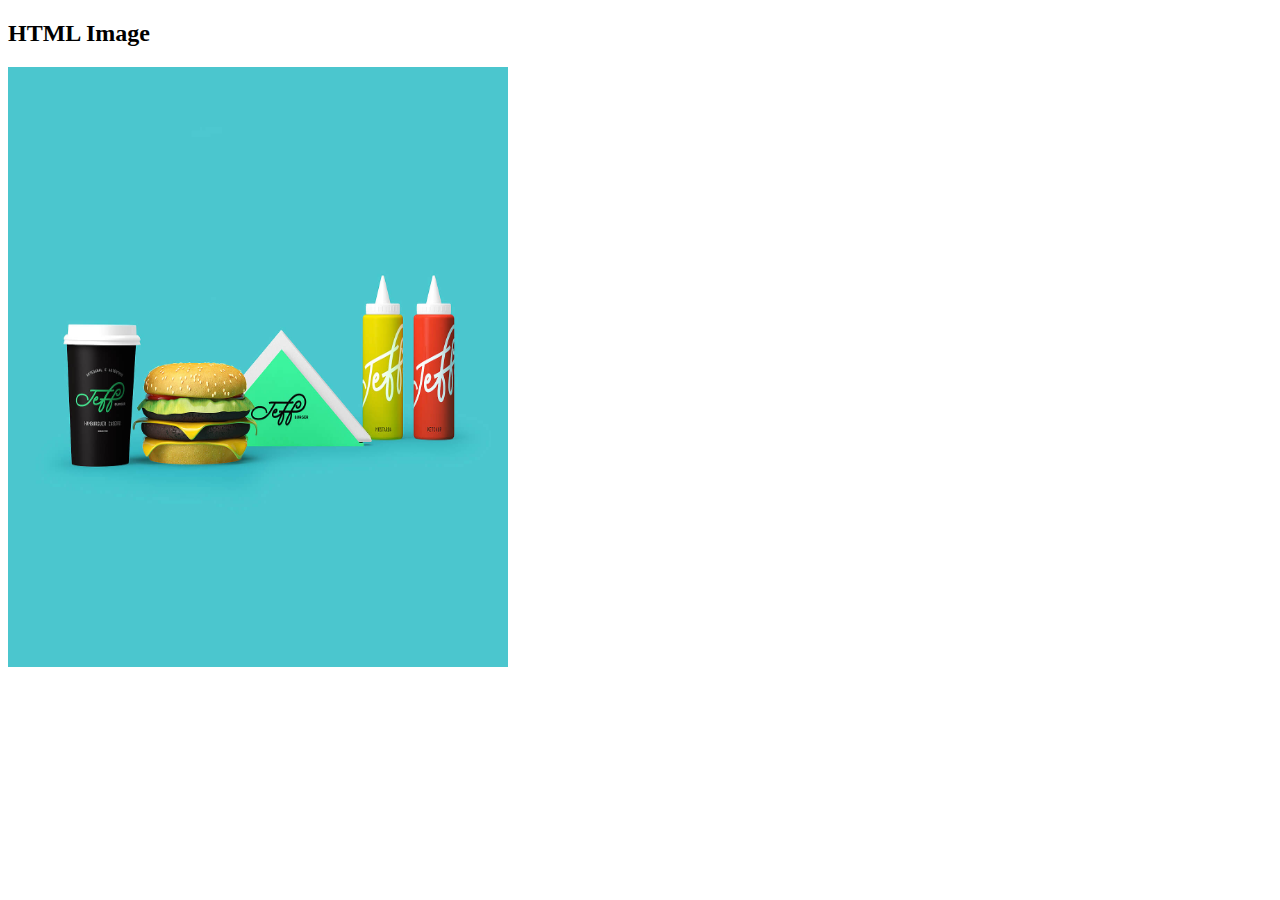
<file: imgelinehover.html>
<!DOCTYPE html>
<html>
<style>
.hoverimg {
position:absolute;
  width: 300px;
  height: 500px;
  background-color: transparent;
  border: 1px solid transparent;
top:100px;
left:100px;}
.imgcl{
position:relative;
}
.imgcl:hover img{
    transform: scale(1.2);

}
.hoverimg:hover{
  border: 1px solid black;
  
  transform:  matrix(1, -0.3, 0, 1, 0, 0) ; /* Standard syntax */

  }
</style>
<body>

<h2>HTML Image</h2>
<div class="imgcl">
<img src="imgs/portfolio/008.jpg" alt="Girl in a jacket" width="500" height="600">
</div>
<div class="hoverimg"></div>
</body>
</html>
</file>
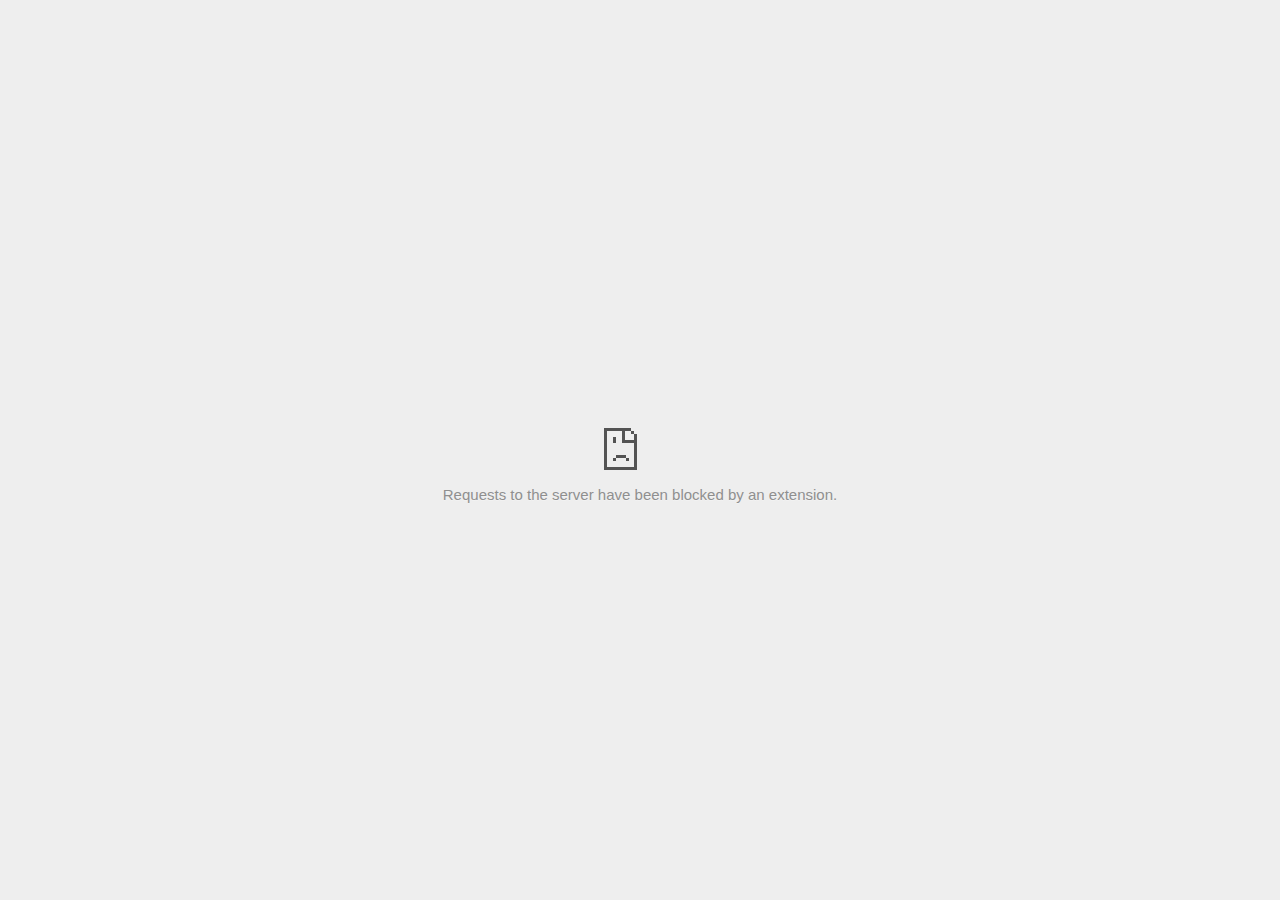
<file: imgelinehover_files/async_usersync(1).html>
<!DOCTYPE html>
<!-- saved from url=(0029)chrome-error://chromewebdata/ -->
<html dir="ltr" lang="en" subframe=""><head><meta http-equiv="Content-Type" content="text/html; charset=UTF-8">
  
  <meta name="theme-color" content="#fff">
  <meta name="viewport" content="width=device-width, initial-scale=1.0,
                                 maximum-scale=1.0, user-scalable=no">
  <title>acdn.adnxs.com</title>
  <style>/* Copyright 2017 The Chromium Authors. All rights reserved.
 * Use of this source code is governed by a BSD-style license that can be
 * found in the LICENSE file. */

a {
  color: var(--link-color);
}

body {
  --background-color: #fff;
  --error-code-color: var(--google-gray-700);
  --google-blue-100: rgb(210, 227, 252);
  --google-blue-300: rgb(138, 180, 248);
  --google-blue-600: rgb(26, 115, 232);
  --google-blue-700: rgb(25, 103, 210);
  --google-gray-100: rgb(241, 243, 244);
  --google-gray-300: rgb(218, 220, 224);
  --google-gray-500: rgb(154, 160, 166);
  --google-gray-50: rgb(248, 249, 250);
  --google-gray-600: rgb(128, 134, 139);
  --google-gray-700: rgb(95, 99, 104);
  --google-gray-800: rgb(60, 64, 67);
  --google-gray-900: rgb(32, 33, 36);
  --heading-color: var(--google-gray-900);
  --link-color: rgb(88, 88, 88);
  --popup-container-background-color: rgba(0,0,0,.65);
  --primary-button-fill-color-active: var(--google-blue-700);
  --primary-button-fill-color: var(--google-blue-600);
  --primary-button-text-color: #fff;
  --quiet-background-color: rgb(247, 247, 247);
  --secondary-button-border-color: var(--google-gray-500);
  --secondary-button-fill-color: #fff;
  --secondary-button-hover-border-color: var(--google-gray-600);
  --secondary-button-hover-fill-color: var(--google-gray-50);
  --secondary-button-text-color: var(--google-gray-700);
  --small-link-color: var(--google-gray-700);
  --text-color: var(--google-gray-700);
  background: var(--background-color);
  color: var(--text-color);
  word-wrap: break-word;
}

.nav-wrapper .secondary-button {
  background: var(--secondary-button-fill-color);
  border: 1px solid var(--secondary-button-border-color);
  color: var(--secondary-button-text-color);
  float: none;
  margin: 0;
  padding: 8px 16px;
}

.hidden {
  display: none;
}

html {
  -webkit-text-size-adjust: 100%;
  font-size: 125%;
}

.icon {
  background-repeat: no-repeat;
  background-size: 100%;
}

@media (prefers-color-scheme: dark) {
  body.captive-portal,
  body.dark-mode-available,
  body.neterror,
  body.supervised-user-block,
  .offline body {
    --background-color: var(--google-gray-900);
    --error-code-color: var(--google-gray-500);
    --heading-color: var(--google-gray-500);
    --link-color: var(--google-blue-300);
    --primary-button-fill-color-active: rgb(129, 162, 208);
    --primary-button-fill-color: var(--google-blue-300);
    --primary-button-text-color: var(--google-gray-900);
    --quiet-background-color: var(--background-color);
    --secondary-button-border-color: var(--google-gray-700);
    --secondary-button-fill-color: var(--google-gray-900);
    --secondary-button-hover-fill-color: rgb(48, 51, 57);
    --secondary-button-text-color: var(--google-blue-300);
    --small-link-color: var(--google-blue-300);
    --text-color: var(--google-gray-500);
  }
}
</style>
  <style>/* Copyright 2014 The Chromium Authors. All rights reserved.
   Use of this source code is governed by a BSD-style license that can be
   found in the LICENSE file. */

button {
  border: 0;
  border-radius: 4px;
  box-sizing: border-box;
  color: var(--primary-button-text-color);
  cursor: pointer;
  float: right;
  font-size: .875em;
  margin: 0;
  padding: 8px 16px;
  transition: box-shadow 150ms cubic-bezier(0.4, 0, 0.2, 1);
  user-select: none;
}

[dir='rtl'] button {
  float: left;
}

.bad-clock button,
.captive-portal button,
.lookalike-url button,
.main-frame-blocked button,
.neterror button,
.offline button,
.pdf button,
.ssl button,
.safe-browsing-billing button {
  background: var(--primary-button-fill-color);
}

button:active {
  background: var(--primary-button-fill-color-active);
  outline: 0;
}

#debugging {
  display: inline;
  overflow: auto;
}

.debugging-content {
  line-height: 1em;
  margin-bottom: 0;
  margin-top: 1em;
}

.debugging-content-fixed-width {
  display: block;
  font-family: monospace;
  font-size: 1.2em;
  margin-top: 0.5em;
}

.debugging-title {
  font-weight: bold;
}

#details {
  margin: 0 0 50px;
}

#details p:not(:first-of-type) {
  margin-top: 20px;
}

.secondary-button:active {
  border-color: white;
  box-shadow: 0 1px 2px 0 rgba(60, 64, 67, .3),
      0 2px 6px 2px rgba(60, 64, 67, .15);
}

.secondary-button:hover {
  background: var(--secondary-button-hover-fill-color);
  border-color: var(--secondary-button-hover-border-color);
  text-decoration: none;
}

.error-code {
  color: var(--error-code-color);
  font-size: .86667em;
  text-transform: uppercase;
  margin-top: 12px;
}

#error-debugging-info {
  font-size: 0.8em;
}

h1 {
  color: var(--heading-color);
  font-size: 1.6em;
  font-weight: normal;
  line-height: 1.25em;
  margin-bottom: 16px;
}

h2 {
  font-size: 1.2em;
  font-weight: normal;
}

.icon {
  height: 72px;
  margin: 0 0 40px;
  width: 72px;
}

input[type=checkbox] {
  opacity: 0;
}

input[type=checkbox]:focus ~ .checkbox:after {
  outline: -webkit-focus-ring-color auto 5px;
}

.interstitial-wrapper {
  box-sizing: border-box;
  font-size: 1em;
  line-height: 1.6em;
  margin: 14vh auto 0;
  max-width: 600px;
  width: 100%;
}

#main-message > p {
  display: inline;
}

#extended-reporting-opt-in {
  font-size: .875em;
  margin-top: 39px;
}

#extended-reporting-opt-in label {
  display: grid;
  grid-template-columns: 1.8em 1fr;
  position: relative;
}

.nav-wrapper {
  margin-top: 51px;
}

.nav-wrapper::after {
  clear: both;
  content: '';
  display: table;
  width: 100%;
}

.small-link {
  color: var(--small-link-color);
  font-size: .875em;
}

.checkboxes {
  flex: 0 0 24px;
}

.checkbox {
  --padding: .9em;
  background: transparent;
  display: block;
  height: 1em;
  left: -1em;
  padding: var(--padding);
  position: absolute;
  right: 0;
  top: -.5em;
  width: 1em;
}

.checkbox::after {
  border: 1px solid white;
  border-radius: 2px;
  content: '';
  height: 1em;
  position: absolute;
  top: var(--padding);
  left: var(--padding);
  width: 1em;
}

.checkbox::before {
  background: transparent;
  border: 2px solid white;
  border-right-width: 0;
  border-top-width: 0;
  content: '';
  height: .2em;
  left: calc(.3em + var(--padding));
  opacity: 0;
  position: absolute;
  top: calc(.3em  + var(--padding));
  transform: rotate(-45deg);
  width: .5em;
}

input[type=checkbox]:checked ~ .checkbox::before {
  opacity: 1;
}

#recurrent-error-message {
  background: #ededed;
  border-radius: 4px;
  padding: 12px 16px;
  margin-top: 12px;
  margin-bottom: 16px;
}

.showing-recurrent-error-message #extended-reporting-opt-in {
  margin-top: 16px;
}

@media (max-width: 700px) {
  .interstitial-wrapper {
    padding: 0 10%;
  }

  #error-debugging-info {
    overflow: auto;
  }
}

@media (max-width: 420px) {
  button,
  [dir='rtl'] button,
  .small-link {
    float: none;
    font-size: .825em;
    font-weight: 500;
    margin: 0;
    width: 100%;
  }

  button {
    padding: 16px 24px;
  }

  #details {
    margin: 20px 0 20px 0;
  }

  #details p:not(:first-of-type) {
    margin-top: 10px;
  }

  .secondary-button:not(.hidden) {
    display: block;
    margin-top: 20px;
    text-align: center;
    width: 100%;
  }

  .interstitial-wrapper {
    padding: 0 5%;
  }

  #extended-reporting-opt-in {
    margin-top: 24px;
  }

  .nav-wrapper {
    margin-top: 30px;
  }
}

/**
 * Mobile specific styling.
 * Navigation buttons are anchored to the bottom of the screen.
 * Details message replaces the top content in its own scrollable area.
 */

@media (max-width: 420px) {
  .nav-wrapper .secondary-button {
    border: 0;
    margin: 16px 0 0;
    margin-inline-end: 0;
    padding-bottom: 16px;
    padding-top: 16px;
  }
}

/* Fixed nav. */
@media (min-width: 240px) and (max-width: 420px) and
       (min-height: 401px),
       (min-width: 421px) and (min-height: 240px) and
       (max-height: 560px) {
  body .nav-wrapper {
    background: var(--background-color);
    bottom: 0;
    box-shadow: 0 -22px 40px var(--background-color);
    left: 0;
    margin: 0 auto;
    max-width: 736px;
    padding-left: 24px;
    padding-right: 24px;
    position: fixed;
    right: 0;
    width: 100%;
    z-index: 2;
  }

  .interstitial-wrapper {
    max-width: 736px;
  }

  #details,
  #main-content {
    padding-bottom: 40px;
  }

  #details {
    padding-top: 5.5vh;
  }

  button.small-link {
    color: var(--google-blue-600);
  }
}

@media (max-width: 420px) and (orientation: portrait),
       (max-height: 560px) {
  body {
    margin: 0 auto;
  }

  button,
  [dir='rtl'] button,
  button.small-link {
    font-family: Roboto-Regular,Helvetica;
    font-size: .933em;
    margin: 6px 0;
    transform: translatez(0);
  }

  .nav-wrapper {
    box-sizing: border-box;
    padding-bottom: 8px;
    width: 100%;
  }

  #details {
    box-sizing: border-box;
    height: auto;
    margin: 0;
    opacity: 1;
    transition: opacity 250ms cubic-bezier(0.4, 0, 0.2, 1);
  }

  #details.hidden,
  #main-content.hidden {
    display: block;
    height: 0;
    opacity: 0;
    overflow: hidden;
    padding-bottom: 0;
    transition: none;
  }

  h1 {
    font-size: 1.5em;
    margin-bottom: 8px;
  }

  .icon {
    margin-bottom: 5.69vh;
  }

  .interstitial-wrapper {
    box-sizing: border-box;
    margin: 7vh auto 12px;
    padding: 0 24px;
    position: relative;
  }

  .interstitial-wrapper p {
    font-size: .95em;
    line-height: 1.61em;
    margin-top: 8px;
  }

  #main-content {
    margin: 0;
    transition: opacity 100ms cubic-bezier(0.4, 0, 0.2, 1);
  }

  .small-link {
    border: 0;
  }

  .suggested-left > #control-buttons,
  .suggested-right > #control-buttons {
    float: none;
    margin: 0;
  }
}

@media (min-width: 421px) and (min-height: 500px) and (max-height: 560px) {
  .interstitial-wrapper {
    margin-top: 10vh;
  }
}

@media (min-height: 400px) and (orientation:portrait) {
  .interstitial-wrapper {
    margin-bottom: 145px;
  }
}

@media (min-height: 299px) {
  .nav-wrapper {
    padding-bottom: 16px;
  }
}

@media (min-height: 500px) and (max-height: 650px) and (max-width: 414px) and
       (orientation: portrait) {
  .interstitial-wrapper {
    margin-top: 7vh;
  }
}

@media (min-height: 650px) and (max-width: 414px) and (orientation: portrait) {
  .interstitial-wrapper {
    margin-top: 10vh;
  }
}

/* Small mobile screens. No fixed nav. */
@media (max-height: 400px) and (orientation: portrait),
       (max-height: 239px) and (orientation: landscape),
       (max-width: 419px) and (max-height: 399px) {
  .interstitial-wrapper {
    display: flex;
    flex-direction: column;
    margin-bottom: 0;
  }

  #details {
    flex: 1 1 auto;
    order: 0;
  }

  #main-content {
    flex: 1 1 auto;
    order: 0;
  }

  .nav-wrapper {
    flex: 0 1 auto;
    margin-top: 8px;
    order: 1;
    padding-left: 0;
    padding-right: 0;
    position: relative;
    width: 100%;
  }

  button {
    padding: 16px 24px;
  }

  button.small-link {
    color: var(--google-blue-600);
  }
}

@media (max-width: 239px) and (orientation: portrait) {
  .nav-wrapper {
    padding-left: 0;
    padding-right: 0;
  }
}
</style>
  <style>/* Copyright 2013 The Chromium Authors. All rights reserved.
 * Use of this source code is governed by a BSD-style license that can be
 * found in the LICENSE file. */

/* Don't use the main frame div when the error is in a subframe. */
html[subframe] #main-frame-error {
  display: none;
}

/* Don't use the subframe error div when the error is in a main frame. */
html:not([subframe]) #sub-frame-error {
  display: none;
}

#diagnose-button {
  float: none;
  margin-bottom: 10px;
  margin-inline-start: 0;
  margin-top: 20px;
}

h1 {
  margin-top: 0;
  word-wrap: break-word;
}

h1 span {
  font-weight: 500;
}

h2 {
  color: var(--heading-color);
  font-size: 1.2em;
  font-weight: normal;
  margin: 10px 0;
}

a {
  text-decoration: none;
}

.icon {
  -webkit-user-select: none;
  display: inline-block;
}

.icon-generic {
  /**
   * Can't access chrome://theme/IDR_ERROR_NETWORK_GENERIC from an untrusted
   * renderer process, so embed the resource manually.
   */
  content: -webkit-image-set(
      url([data-uri]) 1x,
      url([data-uri]) 2x);
}

.icon-offline {
  content: -webkit-image-set(
      url([data-uri]) 1x,
      url([data-uri]) 2x);
  position: relative;
}

.icon-disabled {
  content: -webkit-image-set(
      url([data-uri]) 1x,
      url([data-uri]) 2x);
  width: 112px;
}

.error-code {
  display: block;
  font-size: .8em;
}

#content-top {
  margin: 20px;
}

#help-box-inner {
  background-color: #f9f9f9;
  border-top: 1px solid #EEE;
  color: #444;
  padding: 20px;
  text-align: start;
}

.hidden {
  display: none;
}

#suggestion {
  margin-top: 15px;
}

#suggestions-list a {
  color: var(--google-blue-600);
}

#suggestions-list p {
  margin-block-end: 0;
}

#suggestions-list ul {
  margin-top: 0;
}

.single-suggestion {
  list-style-type: none;
  padding-left: 0;
}

#short-suggestion {
  margin-top: 5px;
}

#error-information-button {
  content: url([data-uri]);
  height: 24px;
  vertical-align: -.15em;
  width: 24px;
}

.use-popup-container#error-information-popup-container
  #error-information-popup {
  align-items: center;
  background-color: var(--popup-container-background-color);
  display: flex;
  height: 100%;
  left: 0;
  position: fixed;
  top: 0;
  width: 100%;
  z-index: 100;
}

.use-popup-container#error-information-popup-container
  #error-information-popup-content > p {
  margin-bottom: 11px;
  margin-inline-start: 20px;
}

.use-popup-container#error-information-popup-container #suggestions-list ul {
  margin-inline-start: 15px;
}

.use-popup-container#error-information-popup-container
  #error-information-popup-box {
  background-color: var(--background-color);
  left: 5%;
  padding-bottom: 15px;
  padding-top: 15px;
  position: fixed;
  width: 90%;
  z-index: 101;
}

.use-popup-container#error-information-popup-container div.error-code {
  margin-inline-start: 20px;
}

.use-popup-container#error-information-popup-container #suggestions-list p {
  margin-inline-start: 20px;
}

:not(.use-popup-container)#error-information-popup-container
  #error-information-popup-close {
  display: none;
}

#error-information-popup-close {
  margin-bottom: 0px;
  margin-inline-end: 35px;
  margin-top: 15px;
  text-align: end;
}

.link-button {
  color: rgb(66, 133, 244);
  display: inline-block;
  font-weight: bold;
  text-transform: uppercase;
}

#sub-frame-error-details {

  color: #8F8F8F;

  /* Not done on mobile for performance reasons. */
  text-shadow: 0 1px 0 rgba(255,255,255,0.3);

}

[jscontent=hostName],
[jscontent=failedUrl] {
  overflow-wrap: break-word;
}

#search-container {
  /* Prevents a space between controls. */
  display: flex;
  margin-top: 20px;
}

#search-box {
  border: 1px solid #cdcdcd;
  flex-grow: 1;
  font-size: 1em;
  height: 26px;
  margin-right: 0;
  padding: 1px 9px;
}

#search-box:focus {
  border: 1px solid rgb(93, 154, 255);
  outline: none;
}

#search-button {
  border: none;
  border-bottom-left-radius: 0;
  border-top-left-radius: 0;
  box-shadow: none;
  display: flex;
  height: 30px;
  margin: 0;
  padding: 0;
  width: 60px;
}

#search-image {
  content:
      -webkit-image-set(
          url([data-uri]) 1x,
          url([data-uri]) 2x);
  margin: auto;
}

.secondary-button {
  background: #d9d9d9;
  color: #696969;
  margin-inline-end: 16px;
}

.snackbar {
  background: #323232;
  border-radius: 2px;
  bottom: 24px;
  box-sizing: border-box;
  color: #fff;
  font-size: .87em;
  left: 24px;
  max-width: 568px;
  min-width: 288px;
  opacity: 0;
  padding: 16px 24px 12px;
  position: fixed;
  transform: translateY(90px);
  will-change: opacity, transform;
  z-index: 999;
}

.snackbar-show {
  -webkit-animation:
    show-snackbar .25s cubic-bezier(0.0, 0.0, 0.2, 1) forwards,
    hide-snackbar .25s cubic-bezier(0.4, 0.0, 1, 1) forwards 5s;
}

@-webkit-keyframes show-snackbar {
  100% {
    opacity: 1;
    transform: translateY(0);
  }
}

@-webkit-keyframes hide-snackbar {
  0% {
    opacity: 1;
    transform: translateY(0);
  }
  100% {
    opacity: 0;
    transform: translateY(90px);
  }
}

.suggestions {
  margin-top: 18px;
}

.suggestion-header {
  font-weight: bold;
  margin-bottom: 4px;
}

.suggestion-body {
  color: #777;
}

/* Increase line height at higher resolutions. */
@media (min-width: 641px) and (min-height: 641px) {
  #help-box-inner {
    line-height: 18px;
  }
}

/* Decrease padding at low sizes. */
@media (max-width: 640px), (max-height: 640px) {
  h1 {
    margin: 0 0 15px;
  }
  #content-top {
    margin: 15px;
  }
  #help-box-inner {
    padding: 20px;
  }
  .suggestions {
    margin-top: 10px;
  }
  .suggestion-header {
    margin-bottom: 0;
  }
}

#download-link, #download-link-clicked {
  margin-bottom: 30px;
  margin-top: 30px;
}

#download-link-clicked {
  color: #BBB;
}

#download-link:before, #download-link-clicked:before {
  content: url([data-uri]);
  display: inline-block;
  margin-inline-end: 4px;
  vertical-align: -webkit-baseline-middle;
}

#download-link-clicked:before {
  width: 0px;
  opacity: 0;
}

#offline-content-list-visibility-card {
  border: 1px solid white;
  border-radius: 8px;
  display: flex;
  font-size: .8em;
  justify-content: space-between;
  line-height: 1;
}

#offline-content-list.list-hidden #offline-content-list-visibility-card {
  border-color: rgb(218, 220, 224);
}

#offline-content-list-visibility-card > div {
  padding: 1em;
}

#offline-content-list-title {
  color: var(--google-gray-700);
}

#offline-content-list-show-text, #offline-content-list-hide-text {
  color: rgb(66, 133, 244);
}

/* Hides the "hide" text div when the offline content list is collapsed/hidden
 * and, alternatively, hides the "show" text div when the offline content list
 * is expanded/shown.
 */
#offline-content-list.list-hidden #offline-content-list-hide-text,
#offline-content-list:not(.list-hidden) #offline-content-list-show-text {
  display: none;
}

/* Controls the animation of the offline content list when it is expanded/shown.
 */
#offline-content-suggestions {
  /* Max-height has to be set for the height animation to work. The chosen value
   * is a little greater than the maximum height the list will have, when all
   * suggestions have images, so that it is never clamped. This makes so that
   * when the actual height is smaller then the animation is not as smooth.
   */
  max-height: 27em;
  transition: max-height 0.2s ease-in, visibility 0s 0.2s,
              opacity 0.2s 0.2s linear;
}

/* Controls the animation of the offline content list when it is
 * collapsed/hidden.
 */
#offline-content-list.list-hidden #offline-content-suggestions {
  max-height: 0;
  visibility: hidden;
  opacity: 0;
  transition: opacity 0.2s linear, visibility 0s 0.2s,
              max-height 0.2s 0.2s ease-out;
}

#offline-content-list {
  margin-inline-start: -5%;
  width: 110%;
}

/* The selectors below adjust the "overflow" of the suggestion cards contents
 * based on the same screen size based strategy used for the main frame, which
 * is applied by the `interstitial-wrapper` class. */
@media (max-width: 420px)  {
  #offline-content-list {
    margin-inline-start: -2.5%;
    width: 105%;
  }
}
@media (max-width: 420px) and (orientation: portrait),
       (max-height: 560px) {
  #offline-content-list {
    margin-inline-start: -12px;
    width: calc(100% + 24px);
  }
}

.suggestion-with-image .offline-content-suggestion-thumbnail {
  flex-basis: 8.2em;
  flex-shrink: 0;
}

.suggestion-with-image .offline-content-suggestion-thumbnail > img {
  height: 100%;
  width: 100%;
}

.suggestion-with-image #offline-content-list:not(.is-rtl)
.offline-content-suggestion-thumbnail > img {
  border-bottom-right-radius: 7px;
  border-top-right-radius: 7px;
}

.suggestion-with-image #offline-content-list.is-rtl
.offline-content-suggestion-thumbnail > img {
  border-bottom-left-radius: 7px;
  border-top-left-radius: 7px;
}

.suggestion-with-icon .offline-content-suggestion-thumbnail {
  align-items: center;
  display: flex;
  justify-content: center;
  min-height: 4.2em;
  min-width: 4.2em;
}

.suggestion-with-icon .offline-content-suggestion-thumbnail > div {
  align-items: center;
  background-color: rgb(241, 243, 244);
  border-radius: 50%;
  display: flex;
  height: 2.3em;
  justify-content: center;
  width: 2.3em;
}

.suggestion-with-icon .offline-content-suggestion-thumbnail > div > img {
  height: 1.45em;
  width: 1.45em;
}

.offline-content-suggestion-favicon {
  height: 1em;
  margin-inline-end: 0.4em;
  width: 1.4em;
}

.offline-content-suggestion-favicon > img {
  height: 1.4em;
  width: 1.4em;
}

.no-favicon .offline-content-suggestion-favicon {
  display: none;
}

.image-video {
  content: url([data-uri]);
}

.image-music-note {
  content: url([data-uri]);
}

.image-earth {
  content: url([data-uri]);
}

.image-file {
  content: url([data-uri]);
}

.offline-content-suggestion-texts {
  display: flex;
  flex-direction: column;
  justify-content: space-between;
  line-height: 1.3;
  padding: .9em;
  width: 100%;
}

.offline-content-suggestion-title {
  -webkit-box-orient: vertical;
  -webkit-line-clamp: 3;
  color: rgb(32, 33, 36);
  display: -webkit-box;
  font-size: 1.1em;
  overflow: hidden;
  text-overflow: ellipsis;
}

div.offline-content-suggestion {
  align-items: stretch;
  border: 1px solid rgb(218, 220, 224);
  border-radius: 8px;
  display: flex;
  justify-content: space-between;
  margin-bottom: .8em;
}

.suggestion-with-image {
  flex-direction: row;
  height: 8.2em;
  max-height: 8.2em;
}

.suggestion-with-icon {
  flex-direction: row-reverse;
  height: 4.2em;
  max-height: 4.2em;
}

.suggestion-with-icon .offline-content-suggestion-title {
  -webkit-line-clamp: 1;
  word-break: break-all;
}

.suggestion-with-icon .offline-content-suggestion-texts {
  padding-inline-start: 0px;
}

.offline-content-suggestion-attribution-freshness {
  color: rgb(95, 99, 104);
  display: flex;
  font-size: .8em;
  line-height: 1.7em;
}

.offline-content-suggestion-attribution {
  -webkit-box-orient: vertical;
  -webkit-line-clamp: 1;
  display: -webkit-box;
  flex-shrink: 1;
  margin-inline-end: 0.3em;
  overflow-wrap: break-word;
  overflow: hidden;
  text-overflow: ellipsis;
  word-break: break-all;
}

.no-attribution .offline-content-suggestion-attribution {
  display: none;
}

.offline-content-suggestion-freshness:before {
  content: '-';
  display: inline-block;
  flex-shrink: 0;
  margin-inline-end: .1em;
  margin-inline-start: .1em;
}

.no-attribution .offline-content-suggestion-freshness:before {
  display: none;
}

.offline-content-suggestion-freshness {
  flex-shrink: 0;
}

.suggestion-with-image .offline-content-suggestion-pin-spacer {
  flex-shrink: 1;
  flex-grow: 100;
}

.suggestion-with-image .offline-content-suggestion-pin {
  content: url([data-uri]);
  flex-shrink: 0;
  height: 1.4em;
  margin-inline-start: .4em;
  width: 1.4em;
}

/* Controls the animation (and a bit more) of the launch-downloads-home action
 * button when the offline content list is expanded/shown.
 */
#offline-content-list-action {
  text-align: center;
  transition: visibility 0s 0.2s, opacity 0.2s 0.2s linear;
}

/* Controls the animation of the launch-downloads-home action button when the
 * offline content list is collapsed/hidden.
 */
#offline-content-list.list-hidden #offline-content-list-action {
  visibility: hidden;
  opacity: 0;
  transition: opacity 0.2s linear, visibility 0s 0.2s;
}

#cancel-save-page-button {
  background-image: url([data-uri]);
  background-position: right 27px center;
  background-repeat: no-repeat;
  border: 1px solid var(--google-gray-300);
  border-radius: 5px;
  color: var(--google-gray-700);
  margin-bottom: 26px;
  padding-bottom: 16px;
  padding-inline-end: 88px;
  padding-inline-start: 16px;
  padding-top: 16px;
  text-align: start;
}

html[dir="rtl"] #cancel-save-page-button {
  background-position: left 27px center;
}

#save-page-for-later-button {
  display: flex;
  justify-content: start;
}

#save-page-for-later-button a:before {
  content: url([data-uri]);
  display: inline-block;
  margin-inline-end: 4px;
  vertical-align: -webkit-baseline-middle;
}

.hidden#save-page-for-later-button {
  display: none;
}

/* Don't allow overflow when in a subframe. */
html[subframe] body {
  overflow: hidden;
}

#sub-frame-error {
  -webkit-align-items: center;
  background-color: #DDD;
  display: -webkit-flex;
  -webkit-flex-flow: column;
  height: 100%;
  -webkit-justify-content: center;
  left: 0;
  position: absolute;
  text-align: center;
  top: 0;
  transition: background-color .2s ease-in-out;
  width: 100%;
}

#sub-frame-error:hover {
  background-color: #EEE;
}

#sub-frame-error .icon-generic {
  margin: 0 0 16px;
}

#sub-frame-error-details {
  margin: 0 10px;
  text-align: center;
  visibility: hidden;
}

/* Show details only when hovering. */
#sub-frame-error:hover #sub-frame-error-details {
  visibility: visible;
}

/* If the iframe is too small, always hide the error code. */
/* TODO(mmenke): See if overflow: no-display works better, once supported. */
@media (max-width: 200px), (max-height: 95px) {
  #sub-frame-error-details {
    display: none;
  }
}

/* Adjust icon for small embedded frames in apps. */
@media (max-height: 100px) {
  #sub-frame-error .icon-generic {
    height: auto;
    margin: 0;
    padding-top: 0;
    width: 25px;
  }
}

/* details-button is special; it's a <button> element that looks like a link. */
#details-button {
  box-shadow: none;
  min-width: 0;
}

/* Styles for platform dependent separation of controls and details button. */
.suggested-left > #control-buttons,
.suggested-right > #details-button {
  float: left;
}

.suggested-right > #control-buttons,
.suggested-left > #details-button {
  float: right;
}

.suggested-left .secondary-button {
  margin-inline-end: 0px;
  margin-inline-start: 16px;
}

#details-button.singular {
  float: none;
}

/* download-button shows both icon and text. */
#download-button {
  padding-bottom: 4px;
  padding-top: 4px;
  position: relative;
}

#download-button:before {
  background: -webkit-image-set(
      url([data-uri]) 1x,
      url([data-uri]) 2x)
    no-repeat;
  content: '';
  display: inline-block;
  width: 24px;
  height: 24px;
  margin-inline-end: 4px;
  margin-inline-start: -4px;
  vertical-align: middle;
}

#download-button:disabled {
  background: rgb(180, 206, 249);
  color: rgb(255, 255, 255);
}

/*
TODO(https://crbug.com/852872): UI for offline suggested content is incomplete.
*/
.suggested-thumbnail {
  width: 25vw;
  height: 25vw;
}

/* Alternate dino page button styles */
#control-buttons .reload-button-alternate:disabled {
  background: #ccc;
  color: #fff;
  font-size: 14px;
  height: 48px;
}

#buttons::after {
  clear: both;
  content: '';
  display: block;
  width: 100%;
}

/* Offline page */
.offline {
  transition: filter 1.5s cubic-bezier(0.65, 0.05, 0.36, 1),
              background-color 1.5s cubic-bezier(0.65, 0.05, 0.36, 1);
  will-change: filter, background-color;
}

.offline body {
  transition: background-color 1.5s cubic-bezier(0.65, 0.05, 0.36, 1);
}

.offline #main-message > p {
  display: none;
}

/* iOS WKWebView inverts the background color set at the HTML level
whereas Blink does not. */
.offline.inverted {
  filter: invert(1);

  background-color: #000;


}

.offline.inverted body {
  background-color: #fff;
}

.offline .interstitial-wrapper {
  color: var(--text-color);
  font-size: 1em;
  line-height: 1.55;
  margin: 0 auto;
  max-width: 600px;
  padding-top: 100px;
  width: 100%;
}

.offline .runner-container {
  direction: ltr;
  height: 150px;
  max-width: 600px;
  overflow: hidden;
  position: absolute;
  top: 35px;
  width: 44px;
}

.offline .runner-canvas {
  height: 150px;
  max-width: 600px;
  opacity: 1;
  overflow: hidden;
  position: absolute;
  top: 0;
  z-index: 10;
}

.offline .controller {
  background: rgba(247,247,247, .1);
  height: 100vh;
  left: 0;
  position: absolute;
  top: 0;
  width: 100vw;
  z-index: 9;
}

#offline-resources {
  display: none;
}

#offline-instruction {
  image-rendering: pixelated;
  left: 0;
  margin: auto;
  position: absolute;
  right: 0;
  top: 60px;
  width: fit-content;
}

@media (max-width: 420px) {
  #download-button {
    padding-bottom: 12px;
    padding-top: 12px;
  }

  .suggested-left > #control-buttons,
  .suggested-right > #control-buttons {
    float: none;
  }

  .snackbar {
    left: 0;
    bottom: 0;
    width: 100%;
    border-radius: 0;
  }
}

@media (max-height: 350px) {
  h1 {
    margin: 0 0 15px;
  }

  .icon-offline {
    margin: 0 0 10px;
  }

  .interstitial-wrapper {
    margin-top: 5%;
  }

  .nav-wrapper {
    margin-top: 30px;
  }
}

@media (min-width: 420px) and (max-width: 736px) and
       (min-height: 240px) and (max-height: 420px) and
       (orientation:landscape) {
  .interstitial-wrapper {
    margin-bottom: 100px;
  }
}

@media (max-width: 360px) and (max-height: 480px) {
  .offline .interstitial-wrapper {
    padding-top: 60px;
  }

  .offline .runner-container {
    top: 8px;
  }
}

@media (min-height: 240px) and (orientation: landscape) {
  .offline .interstitial-wrapper {
    margin-bottom: 90px;
  }

  .icon-offline {
    margin-bottom: 20px;
  }
}

@media (max-height: 320px) and (orientation: landscape) {
  .icon-offline {
    margin-bottom: 0;
  }

  .offline .runner-container {
    top: 10px;
  }
}

@media (max-width: 240px) {
  button {
    padding-left: 12px;
    padding-right: 12px;
  }

  .interstitial-wrapper {
    overflow: inherit;
    padding: 0 8px;
  }
}

@media (max-width: 120px) {
  button {
    width: auto;
  }
}

.arcade-mode,
.arcade-mode .runner-container,
.arcade-mode .runner-canvas {
  image-rendering: pixelated;
  max-width: 100%;
  overflow: hidden;
}

.arcade-mode #buttons,
.arcade-mode #main-content {
  opacity: 0;
  overflow: hidden;
}

.arcade-mode .interstitial-wrapper {
  height: 100vh;
  max-width: 100%;
  overflow: hidden;
}

.arcade-mode .runner-container {
  left: 0;
  margin: auto;
  right: 0;
  transform-origin: top center;
  transition: transform 250ms cubic-bezier(0.4, 0.0, 1, 1) .4s;
  z-index: 2;
}

@media (prefers-color-scheme: dark) {
  .icon {
    filter: invert(1);
  }

  .offline .runner-canvas {
    filter: invert(1);
  }

  .offline.inverted {
    filter: invert(0);
  
    background-color: var(--background-color);
  
  
  }

  .offline.inverted body {
    background-color: #fff;
  }

  #suggestions-list a {
    color: var(--link-color);
  }

  #error-information-button {
    filter: invert(0.6);
  }
}
</style>
  <script>// Copyright 2017 The Chromium Authors. All rights reserved.
// Use of this source code is governed by a BSD-style license that can be
// found in the LICENSE file.

// This is the shared code for security interstitials. It is used for both SSL
// interstitials and Safe Browsing interstitials.

// Should match security_interstitials::SecurityInterstitialCommand
/** @enum| {string} */
var SecurityInterstitialCommandId = {
  CMD_DONT_PROCEED: 0,
  CMD_PROCEED: 1,
  // Ways for user to get more information
  CMD_SHOW_MORE_SECTION: 2,
  CMD_OPEN_HELP_CENTER: 3,
  CMD_OPEN_DIAGNOSTIC: 4,
  // Primary button actions
  CMD_RELOAD: 5,
  CMD_OPEN_DATE_SETTINGS: 6,
  CMD_OPEN_LOGIN: 7,
  // Safe Browsing Extended Reporting
  CMD_DO_REPORT: 8,
  CMD_DONT_REPORT: 9,
  CMD_OPEN_REPORTING_PRIVACY: 10,
  CMD_OPEN_WHITEPAPER: 11,
  // Report a phishing error.
  CMD_REPORT_PHISHING_ERROR: 12
};

var HIDDEN_CLASS = 'hidden';

/**
 * A convenience method for sending commands to the parent page.
 * @param {string} cmd  The command to send.
 */
function sendCommand(cmd) {
  if (window.certificateErrorPageController) {
    switch (cmd) {
      case SecurityInterstitialCommandId.CMD_DONT_PROCEED:
        certificateErrorPageController.dontProceed();
        break;
      case SecurityInterstitialCommandId.CMD_PROCEED:
        certificateErrorPageController.proceed();
        break;
      case SecurityInterstitialCommandId.CMD_SHOW_MORE_SECTION:
        certificateErrorPageController.showMoreSection();
        break;
      case SecurityInterstitialCommandId.CMD_OPEN_HELP_CENTER:
        certificateErrorPageController.openHelpCenter();
        break;
      case SecurityInterstitialCommandId.CMD_OPEN_DIAGNOSTIC:
        certificateErrorPageController.openDiagnostic();
        break;
      case SecurityInterstitialCommandId.CMD_RELOAD:
        certificateErrorPageController.reload();
        break;
      case SecurityInterstitialCommandId.CMD_OPEN_DATE_SETTINGS:
        certificateErrorPageController.openDateSettings();
        break;
      case SecurityInterstitialCommandId.CMD_OPEN_LOGIN:
        certificateErrorPageController.openLogin();
        break;
      case SecurityInterstitialCommandId.CMD_DO_REPORT:
        certificateErrorPageController.doReport();
        break;
      case SecurityInterstitialCommandId.CMD_DONT_REPORT:
        certificateErrorPageController.dontReport();
        break;
      case SecurityInterstitialCommandId.CMD_OPEN_REPORTING_PRIVACY:
        certificateErrorPageController.openReportingPrivacy();
        break;
      case SecurityInterstitialCommandId.CMD_OPEN_WHITEPAPER:
        certificateErrorPageController.openWhitepaper();
        break;
      case SecurityInterstitialCommandId.CMD_REPORT_PHISHING_ERROR:
        certificateErrorPageController.reportPhishingError();
        break;
    }
    return;
  }
// 
  window.domAutomationController.send(cmd);
// 
// 
}

/**
 * Call this to stop clicks on <a href="#"> links from scrolling to the top of
 * the page (and possibly showing a # in the link).
 */
function preventDefaultOnPoundLinkClicks() {
  document.addEventListener('click', function(e) {
    var anchor = findAncestor(/** @type {Node} */ (e.target), function(el) {
      return el.tagName == 'A';
    });
    // Use getAttribute() to prevent URL normalization.
    if (anchor && anchor.getAttribute('href') == '#')
      e.preventDefault();
  });
}
</script>
  <script>// Copyright 2015 The Chromium Authors. All rights reserved.
// Use of this source code is governed by a BSD-style license that can be
// found in the LICENSE file.

var mobileNav = false;

/**
 * For small screen mobile the navigation buttons are moved
 * below the advanced text.
 */
function onResize() {
  var helpOuterBox = document.querySelector('#details');
  var mainContent = document.querySelector('#main-content');
  var mediaQuery = '(min-width: 240px) and (max-width: 420px) and ' +
      '(min-height: 401px), ' +
      '(max-height: 560px) and (min-height: 240px) and ' +
      '(min-width: 421px)';

  var detailsHidden = helpOuterBox.classList.contains(HIDDEN_CLASS);
  var runnerContainer = document.querySelector('.runner-container');

  // Check for change in nav status.
  if (mobileNav != window.matchMedia(mediaQuery).matches) {
    mobileNav = !mobileNav;

    // Handle showing the top content / details sections according to state.
    if (mobileNav) {
      mainContent.classList.toggle(HIDDEN_CLASS, !detailsHidden);
      helpOuterBox.classList.toggle(HIDDEN_CLASS, detailsHidden);
      if (runnerContainer) {
        runnerContainer.classList.toggle(HIDDEN_CLASS, !detailsHidden);
      }
    } else if (!detailsHidden) {
      // Non mobile nav with visible details.
      mainContent.classList.remove(HIDDEN_CLASS);
      helpOuterBox.classList.remove(HIDDEN_CLASS);
      if (runnerContainer) {
        runnerContainer.classList.remove(HIDDEN_CLASS);
      }
    }
  }
}

function setupMobileNav() {
  window.addEventListener('resize', onResize);
  onResize();
}

document.addEventListener('DOMContentLoaded', setupMobileNav);
</script>
  <script>// Copyright 2013 The Chromium Authors. All rights reserved.
// Use of this source code is governed by a BSD-style license that can be
// found in the LICENSE file.

// Decodes a UTF16 string that is encoded as base64.
function decodeUTF16Base64ToString(encoded_text) {
  var data = atob(encoded_text);
  var result = '';
  for (var i = 0; i < data.length; i += 2) {
    result +=
        String.fromCharCode(data.charCodeAt(i) * 256 + data.charCodeAt(i + 1));
  }
  return result;
}

function toggleHelpBox() {
  var helpBoxOuter = document.getElementById('details');
  helpBoxOuter.classList.toggle(HIDDEN_CLASS);
  var detailsButton = document.getElementById('details-button');
  if (helpBoxOuter.classList.contains(HIDDEN_CLASS))
    detailsButton.innerText = detailsButton.detailsText;
  else
    detailsButton.innerText = detailsButton.hideDetailsText;

  // Details appears over the main content on small screens.
  if (mobileNav) {
    document.getElementById('main-content').classList.toggle(HIDDEN_CLASS);
    var runnerContainer = document.querySelector('.runner-container');
    if (runnerContainer) {
      runnerContainer.classList.toggle(HIDDEN_CLASS);
    }
  }
}

function diagnoseErrors() {
// 
    if (window.errorPageController)
      errorPageController.diagnoseErrorsButtonClick();
// 
// 
}

// Subframes use a different layout but the same html file.  This is to make it
// easier to support platforms that load the error page via different
// mechanisms (Currently just iOS).
if (window.top.location != window.location)
  document.documentElement.setAttribute('subframe', '');

// Re-renders the error page using |strings| as the dictionary of values.
// Used by NetErrorTabHelper to update DNS error pages with probe results.
function updateForDnsProbe(strings) {
  var context = new JsEvalContext(strings);
  jstProcess(context, document.getElementById('t'));
  onDocumentLoadOrUpdate();
}

// Given the classList property of an element, adds an icon class to the list
// and removes the previously-
function updateIconClass(classList, newClass) {
  var oldClass;

  if (classList.hasOwnProperty('last_icon_class')) {
    oldClass = classList['last_icon_class'];
    if (oldClass == newClass)
      return;
  }

  classList.add(newClass);
  if (oldClass !== undefined)
    classList.remove(oldClass);

  classList['last_icon_class'] = newClass;

  if (newClass == 'icon-offline') {
    document.firstElementChild.classList.add('offline');
    new Runner('.interstitial-wrapper');
  } else {
    document.body.classList.add('neterror');
  }
}

// Does a search using |baseSearchUrl| and the text in the search box.
function search(baseSearchUrl) {
  var searchTextNode = document.getElementById('search-box');
  document.location = baseSearchUrl + searchTextNode.value;
  return false;
}

// Use to track clicks on elements generated by the navigation correction
// service.  If |trackingId| is negative, the element does not come from the
// correction service.
function trackClick(trackingId) {
  // This can't be done with XHRs because XHRs are cancelled on navigation
  // start, and because these are cross-site requests.
  if (trackingId >= 0 && errorPageController)
    errorPageController.trackClick(trackingId);
}

// Called when an <a> tag generated by the navigation correction service is
// clicked.  Separate function from trackClick so the resources don't have to
// be updated if new data is added to jstdata.
function linkClicked(jstdata) {
  trackClick(jstdata.trackingId);
}

// Implements button clicks.  This function is needed during the transition
// between implementing these in trunk chromium and implementing them in
// iOS.
function reloadButtonClick(url) {
  if (window.errorPageController) {
    errorPageController.reloadButtonClick();
  } else {
    location = url;
  }
}

function downloadButtonClick() {
  if (window.errorPageController) {
    errorPageController.downloadButtonClick();
    var downloadButton = document.getElementById('download-button');
    downloadButton.disabled = true;
    downloadButton.textContent = downloadButton.disabledText;

    document.getElementById('download-link-wrapper')
        .classList.add(HIDDEN_CLASS);
    document.getElementById('download-link-clicked-wrapper')
        .classList.remove(HIDDEN_CLASS);
  }
}

function detailsButtonClick() {
  if (window.errorPageController)
    errorPageController.detailsButtonClick();
}

/**
 * Replace the reload button with the Google cached copy suggestion.
 */
function setUpCachedButton(buttonStrings) {
  var reloadButton = document.getElementById('reload-button');

  reloadButton.textContent = buttonStrings.msg;
  var url = buttonStrings.cacheUrl;
  var trackingId = buttonStrings.trackingId;
  reloadButton.onclick = function(e) {
    e.preventDefault();
    trackClick(trackingId);
    if (window.errorPageController) {
      errorPageController.trackCachedCopyButtonClick();
    }
    location = url;
  };
  reloadButton.style.display = '';
}

var primaryControlOnLeft = true;
// 

function setAutoFetchState(scheduled, can_schedule) {
  document.getElementById('cancel-save-page-button')
      .classList.toggle(HIDDEN_CLASS, !scheduled);
  document.getElementById('save-page-for-later-button')
      .classList.toggle(HIDDEN_CLASS, scheduled || !can_schedule);
}

function savePageLaterClick() {
  errorPageController.savePageForLater();
  // savePageForLater will eventually trigger a call to setAutoFetchState() when
  // it completes.
}

function cancelSavePageClick() {
  errorPageController.cancelSavePage();
  // setAutoFetchState is not called in response to cancelSavePage(), so do it
  // now.
  setAutoFetchState(false, true);
}

function toggleErrorInformationPopup() {
  document.getElementById('error-information-popup-container')
      .classList.toggle(HIDDEN_CLASS);
}

function launchOfflineItem(itemID, name_space) {
  errorPageController.launchOfflineItem(itemID, name_space);
}

function launchDownloadsPage() {
  errorPageController.launchDownloadsPage();
}

function getIconForSuggestedItem(item) {
  // Note: |item.content_type| contains the enum values from
  // chrome::mojom::AvailableContentType.
  switch (item.content_type) {
    case 1:  // kVideo
      return 'image-video';
    case 2:  // kAudio
      return 'image-music-note';
    case 0:  // kPrefetchedPage
    case 3:  // kOtherPage
      return 'image-earth';
  }
  return 'image-file';
}

function getSuggestedContentDiv(item, index) {
  // Note: See AvailableContentToValue in available_offline_content_helper.cc
  // for the data contained in an |item|.
  // TODO(carlosk): Present |snippet_base64| when that content becomes
  // available.
  var thumbnail = '';
  var extraContainerClasses = [];
  // html_inline.py will try to replace src attributes with data URIs using a
  // simple regex. The following is obfuscated slightly to avoid that.
  var src = 'src';
  if (item.thumbnail_data_uri) {
    extraContainerClasses.push('suggestion-with-image');
    thumbnail = `<img ${src}="${item.thumbnail_data_uri}">`;
  } else {
    extraContainerClasses.push('suggestion-with-icon');
    iconClass = getIconForSuggestedItem(item);
    thumbnail = `<div><img class="${iconClass}"></div>`;
  }

  var favicon = '';
  if (item.favicon_data_uri) {
    favicon = `<img ${src}="${item.favicon_data_uri}">`;
  } else {
    extraContainerClasses.push('no-favicon');
  }

  if (!item.attribution_base64)
    extraContainerClasses.push('no-attribution');

  return `
  <div class="offline-content-suggestion ${extraContainerClasses.join(' ')}"
    onclick="launchOfflineItem('${item.ID}', '${item.name_space}')">
      <div class="offline-content-suggestion-texts">
        <div id="offline-content-suggestion-title-${index}"
             class="offline-content-suggestion-title">
        </div>
        <div class="offline-content-suggestion-attribution-freshness">
          <div id="offline-content-suggestion-favicon-${index}"
               class="offline-content-suggestion-favicon">
            ${favicon}
          </div>
          <div id="offline-content-suggestion-attribution-${index}"
               class="offline-content-suggestion-attribution">
          </div>
          <div class="offline-content-suggestion-freshness">
            ${item.date_modified}
          </div>
          <div class="offline-content-suggestion-pin-spacer"></div>
          <div class="offline-content-suggestion-pin"></div>
        </div>
      </div>
      <div class="offline-content-suggestion-thumbnail">
        ${thumbnail}
      </div>
  </div>`;
}

// Populates a list of suggested offline content.
// Note: For security reasons all content downloaded from the web is considered
// unsafe and must be securely handled to be presented on the dino page. Images
// have already been safely re-encoded but textual content -- like title and
// attribution -- must be properly handled here.
function offlineContentAvailable(isShown, suggestions) {
  if (!suggestions || !loadTimeData.valueExists('offlineContentList'))
    return;

  var suggestionsHTML = [];
  for (var index = 0; index < suggestions.length; index++)
    suggestionsHTML.push(getSuggestedContentDiv(suggestions[index], index));

  document.getElementById('offline-content-suggestions').innerHTML =
      suggestionsHTML.join('\n');

  // Sets textual web content using |textContent| to make sure it's handled as
  // plain text.
  for (var index = 0; index < suggestions.length; index++) {
    document.getElementById(`offline-content-suggestion-title-${index}`)
        .textContent =
        decodeUTF16Base64ToString(suggestions[index].title_base64);
    document.getElementById(`offline-content-suggestion-attribution-${index}`)
        .textContent =
        decodeUTF16Base64ToString(suggestions[index].attribution_base64);
  }

  var contentListElement = document.getElementById('offline-content-list');
  if (document.dir == 'rtl')
    contentListElement.classList.add('is-rtl');
  contentListElement.hidden = false;
  // The list is configured as hidden by default. Show it if needed.
  if (isShown)
    toggleOfflineContentListVisibility(false);
}

function toggleOfflineContentListVisibility(updatePref) {
  if (!loadTimeData.valueExists('offlineContentList'))
    return;

  var contentListElement = document.getElementById('offline-content-list');
  var isVisible = !contentListElement.classList.toggle('list-hidden');

  if (updatePref && window.errorPageController) {
    errorPageController.listVisibilityChanged(isVisible);
  }
}

// Called on document load, and from updateForDnsProbe().
function onDocumentLoadOrUpdate() {
  var downloadButtonVisible = loadTimeData.valueExists('downloadButton') &&
      loadTimeData.getValue('downloadButton').msg;
  var detailsButton = document.getElementById('details-button');

// 

  // If offline content suggestions will be visible, the usual buttons will not
  // be presented.
  var offlineContentVisible =
      loadTimeData.valueExists('suggestedOfflineContentPresentation');
  if (offlineContentVisible) {
    document.querySelector('.nav-wrapper').classList.add(HIDDEN_CLASS);
    detailsButton.classList.add(HIDDEN_CLASS);

    document.getElementById('download-link').hidden = !downloadButtonVisible;
    document.getElementById('download-links-wrapper')
        .classList.remove(HIDDEN_CLASS);
    document.getElementById('error-information-popup-container')
        .classList.add('use-popup-container', HIDDEN_CLASS)
    document.getElementById('error-information-button')
        .classList.remove(HIDDEN_CLASS);
  }

  var attemptAutoFetch = loadTimeData.valueExists('attemptAutoFetch') &&
      loadTimeData.getValue('attemptAutoFetch');

  var reloadButtonVisible = loadTimeData.valueExists('reloadButton') &&
      loadTimeData.getValue('reloadButton').msg;

  // Check for Google cached copy suggestion.
  var cacheButtonVisible = false;
  if (loadTimeData.valueExists('cacheButton')) {
    setUpCachedButton(loadTimeData.getValue('cacheButton'));
    cacheButtonVisible = true;
  }

  var reloadButton = document.getElementById('reload-button');
  var downloadButton = document.getElementById('download-button');
  if (reloadButton.style.display == 'none' &&
      downloadButton.style.display == 'none') {
    detailsButton.classList.add('singular');
  }

  // Show or hide control buttons.
  var controlButtonDiv = document.getElementById('control-buttons');
  controlButtonDiv.hidden = offlineContentVisible ||
      !(reloadButtonVisible || downloadButtonVisible || cacheButtonVisible);
}

function onDocumentLoad() {
  // Sets up the proper button layout for the current platform.
  if (primaryControlOnLeft) {
    buttons.classList.add('suggested-left');
  } else {
    buttons.classList.add('suggested-right');
  }

  onDocumentLoadOrUpdate();
}

document.addEventListener('DOMContentLoaded', onDocumentLoad);
</script>
  <script>// Copyright (c) 2014 The Chromium Authors. All rights reserved.
// Use of this source code is governed by a BSD-style license that can be
// found in the LICENSE file.
(function() {
'use strict';
/**
 * T-Rex runner.
 * @param {string} outerContainerId Outer containing element id.
 * @param {Object} opt_config
 * @constructor
 * @export
 */
function Runner(outerContainerId, opt_config) {
  // Singleton
  if (Runner.instance_) {
    return Runner.instance_;
  }
  Runner.instance_ = this;

  this.outerContainerEl = document.querySelector(outerContainerId);
  this.containerEl = null;
  this.snackbarEl = null;
  // A div to intercept touch events. Only set while (playing && useTouch).
  this.touchController = null;

  this.config = opt_config || Runner.config;
  // Logical dimensions of the container.
  this.dimensions = Runner.defaultDimensions;

  this.canvas = null;
  this.canvasCtx = null;

  this.tRex = null;

  this.distanceMeter = null;
  this.distanceRan = 0;

  this.highestScore = 0;
  this.syncHighestScore = false;

  this.time = 0;
  this.runningTime = 0;
  this.msPerFrame = 1000 / FPS;
  this.currentSpeed = this.config.SPEED;

  this.obstacles = [];

  this.activated = false; // Whether the easter egg has been activated.
  this.playing = false; // Whether the game is currently in play state.
  this.crashed = false;
  this.paused = false;
  this.inverted = false;
  this.invertTimer = 0;
  this.resizeTimerId_ = null;

  this.playCount = 0;

  // Sound FX.
  this.audioBuffer = null;
  this.soundFx = {};

  // Global web audio context for playing sounds.
  this.audioContext = null;

  // Images.
  this.images = {};
  this.imagesLoaded = 0;

  if (this.isDisabled()) {
    this.setupDisabledRunner();
  } else {
    this.loadImages();

    window['initializeEasterEggHighScore'] =
        this.initializeHighScore.bind(this);
  }
}
window['Runner'] = Runner;

/**
 * Default game width.
 * @const
 */
var DEFAULT_WIDTH = 600;

/**
 * Frames per second.
 * @const
 */
var FPS = 60;

/** @const */
var IS_HIDPI = window.devicePixelRatio > 1;

/** @const */
var IS_IOS = /iPad|iPhone|iPod/.test(window.navigator.platform);

/** @const */
var IS_MOBILE = /Android/.test(window.navigator.userAgent) || IS_IOS;

/** @const */
var ARCADE_MODE_URL = 'chrome://dino/';

/**
 * Default game configuration.
 * @enum {number}
 */
Runner.config = {
  ACCELERATION: 0.001,
  BG_CLOUD_SPEED: 0.2,
  BOTTOM_PAD: 10,
  // Scroll Y threshold at which the game can be activated.
  CANVAS_IN_VIEW_OFFSET: -10,
  CLEAR_TIME: 3000,
  CLOUD_FREQUENCY: 0.5,
  GAMEOVER_CLEAR_TIME: 750,
  GAP_COEFFICIENT: 0.6,
  GRAVITY: 0.6,
  INITIAL_JUMP_VELOCITY: 12,
  INVERT_FADE_DURATION: 12000,
  INVERT_DISTANCE: 700,
  MAX_BLINK_COUNT: 3,
  MAX_CLOUDS: 6,
  MAX_OBSTACLE_LENGTH: 3,
  MAX_OBSTACLE_DUPLICATION: 2,
  MAX_SPEED: 13,
  MIN_JUMP_HEIGHT: 35,
  MOBILE_SPEED_COEFFICIENT: 1.2,
  RESOURCE_TEMPLATE_ID: 'audio-resources',
  SPEED: 6,
  SPEED_DROP_COEFFICIENT: 3,
  ARCADE_MODE_INITIAL_TOP_POSITION: 35,
  ARCADE_MODE_TOP_POSITION_PERCENT: 0.1
};


/**
 * Default dimensions.
 * @enum {string}
 */
Runner.defaultDimensions = {
  WIDTH: DEFAULT_WIDTH,
  HEIGHT: 150
};


/**
 * CSS class names.
 * @enum {string}
 */
Runner.classes = {
  ARCADE_MODE: 'arcade-mode',
  CANVAS: 'runner-canvas',
  CONTAINER: 'runner-container',
  CRASHED: 'crashed',
  ICON: 'icon-offline',
  INVERTED: 'inverted',
  SNACKBAR: 'snackbar',
  SNACKBAR_SHOW: 'snackbar-show',
  TOUCH_CONTROLLER: 'controller'
};


/**
 * Sprite definition layout of the spritesheet.
 * @enum {Object}
 */
Runner.spriteDefinition = {
  LDPI: {
    CACTUS_LARGE: {x: 332, y: 2},
    CACTUS_SMALL: {x: 228, y: 2},
    CLOUD: {x: 86, y: 2},
    HORIZON: {x: 2, y: 54},
    MOON: {x: 484, y: 2},
    PTERODACTYL: {x: 134, y: 2},
    RESTART: {x: 2, y: 2},
    TEXT_SPRITE: {x: 655, y: 2},
    TREX: {x: 848, y: 2},
    STAR: {x: 645, y: 2}
  },
  HDPI: {
    CACTUS_LARGE: {x: 652, y: 2},
    CACTUS_SMALL: {x: 446, y: 2},
    CLOUD: {x: 166, y: 2},
    HORIZON: {x: 2, y: 104},
    MOON: {x: 954, y: 2},
    PTERODACTYL: {x: 260, y: 2},
    RESTART: {x: 2, y: 2},
    TEXT_SPRITE: {x: 1294, y: 2},
    TREX: {x: 1678, y: 2},
    STAR: {x: 1276, y: 2}
  }
};


/**
 * Sound FX. Reference to the ID of the audio tag on interstitial page.
 * @enum {string}
 */
Runner.sounds = {
  BUTTON_PRESS: 'offline-sound-press',
  HIT: 'offline-sound-hit',
  SCORE: 'offline-sound-reached'
};


/**
 * Key code mapping.
 * @enum {Object}
 */
Runner.keycodes = {
  JUMP: {'38': 1, '32': 1},  // Up, spacebar
  DUCK: {'40': 1},  // Down
  RESTART: {'13': 1}  // Enter
};


/**
 * Runner event names.
 * @enum {string}
 */
Runner.events = {
  ANIM_END: 'webkitAnimationEnd',
  CLICK: 'click',
  KEYDOWN: 'keydown',
  KEYUP: 'keyup',
  POINTERDOWN: 'pointerdown',
  POINTERUP: 'pointerup',
  RESIZE: 'resize',
  TOUCHEND: 'touchend',
  TOUCHSTART: 'touchstart',
  VISIBILITY: 'visibilitychange',
  BLUR: 'blur',
  FOCUS: 'focus',
  LOAD: 'load'
};

Runner.prototype = {
  /**
   * Whether the easter egg has been disabled. CrOS enterprise enrolled devices.
   * @return {boolean}
   */
  isDisabled: function() {
    return loadTimeData && loadTimeData.valueExists('disabledEasterEgg');
  },

  /**
   * For disabled instances, set up a snackbar with the disabled message.
   */
  setupDisabledRunner: function() {
    this.containerEl = document.createElement('div');
    this.containerEl.className = Runner.classes.SNACKBAR;
    this.containerEl.textContent = loadTimeData.getValue('disabledEasterEgg');
    this.outerContainerEl.appendChild(this.containerEl);

    // Show notification when the activation key is pressed.
    document.addEventListener(Runner.events.KEYDOWN, function(e) {
      if (Runner.keycodes.JUMP[e.keyCode]) {
        this.containerEl.classList.add(Runner.classes.SNACKBAR_SHOW);
        document.querySelector('.icon').classList.add('icon-disabled');
      }
    }.bind(this));
  },

  /**
   * Setting individual settings for debugging.
   * @param {string} setting
   * @param {*} value
   */
  updateConfigSetting: function(setting, value) {
    if (setting in this.config && value != undefined) {
      this.config[setting] = value;

      switch (setting) {
        case 'GRAVITY':
        case 'MIN_JUMP_HEIGHT':
        case 'SPEED_DROP_COEFFICIENT':
          this.tRex.config[setting] = value;
          break;
        case 'INITIAL_JUMP_VELOCITY':
          this.tRex.setJumpVelocity(value);
          break;
        case 'SPEED':
          this.setSpeed(value);
          break;
      }
    }
  },

  /**
   * Cache the appropriate image sprite from the page and get the sprite sheet
   * definition.
   */
  loadImages: function() {
    if (IS_HIDPI) {
      Runner.imageSprite = document.getElementById('offline-resources-2x');
      this.spriteDef = Runner.spriteDefinition.HDPI;
    } else {
      Runner.imageSprite = document.getElementById('offline-resources-1x');
      this.spriteDef = Runner.spriteDefinition.LDPI;
    }

    if (Runner.imageSprite.complete) {
      this.init();
    } else {
      // If the images are not yet loaded, add a listener.
      Runner.imageSprite.addEventListener(Runner.events.LOAD,
          this.init.bind(this));
    }
  },

  /**
   * Load and decode base 64 encoded sounds.
   */
  loadSounds: function() {
    if (!IS_IOS) {
      this.audioContext = new AudioContext();

      var resourceTemplate =
          document.getElementById(this.config.RESOURCE_TEMPLATE_ID).content;

      for (var sound in Runner.sounds) {
        var soundSrc =
            resourceTemplate.getElementById(Runner.sounds[sound]).src;
        soundSrc = soundSrc.substr(soundSrc.indexOf(',') + 1);
        var buffer = decodeBase64ToArrayBuffer(soundSrc);

        // Async, so no guarantee of order in array.
        this.audioContext.decodeAudioData(buffer, function(index, audioData) {
            this.soundFx[index] = audioData;
          }.bind(this, sound));
      }
    }
  },

  /**
   * Sets the game speed. Adjust the speed accordingly if on a smaller screen.
   * @param {number} opt_speed
   */
  setSpeed: function(opt_speed) {
    var speed = opt_speed || this.currentSpeed;

    // Reduce the speed on smaller mobile screens.
    if (this.dimensions.WIDTH < DEFAULT_WIDTH) {
      var mobileSpeed = speed * this.dimensions.WIDTH / DEFAULT_WIDTH *
          this.config.MOBILE_SPEED_COEFFICIENT;
      this.currentSpeed = mobileSpeed > speed ? speed : mobileSpeed;
    } else if (opt_speed) {
      this.currentSpeed = opt_speed;
    }
  },

  /**
   * Game initialiser.
   */
  init: function() {
    // Hide the static icon.
    document.querySelector('.' + Runner.classes.ICON).style.visibility =
        'hidden';

    this.adjustDimensions();
    this.setSpeed();

    this.containerEl = document.createElement('div');
    this.containerEl.className = Runner.classes.CONTAINER;

    // Player canvas container.
    this.canvas = createCanvas(this.containerEl, this.dimensions.WIDTH,
        this.dimensions.HEIGHT, Runner.classes.PLAYER);

    this.canvasCtx = this.canvas.getContext('2d');
    this.canvasCtx.fillStyle = '#f7f7f7';
    this.canvasCtx.fill();
    Runner.updateCanvasScaling(this.canvas);

    // Horizon contains clouds, obstacles and the ground.
    this.horizon = new Horizon(this.canvas, this.spriteDef, this.dimensions,
        this.config.GAP_COEFFICIENT);

    // Distance meter
    this.distanceMeter = new DistanceMeter(this.canvas,
          this.spriteDef.TEXT_SPRITE, this.dimensions.WIDTH);

    // Draw t-rex
    this.tRex = new Trex(this.canvas, this.spriteDef.TREX);

    this.outerContainerEl.appendChild(this.containerEl);

// 

    this.startListening();
    this.update();

    window.addEventListener(Runner.events.RESIZE,
        this.debounceResize.bind(this));
  },

  /**
   * Create the touch controller. A div that covers whole screen.
   */
  createTouchController: function() {
    this.touchController = document.createElement('div');
    this.touchController.className = Runner.classes.TOUCH_CONTROLLER;
    this.touchController.addEventListener(Runner.events.TOUCHSTART, this);
    this.touchController.addEventListener(Runner.events.TOUCHEND, this);
    this.outerContainerEl.appendChild(this.touchController);
  },

  /**
   * Debounce the resize event.
   */
  debounceResize: function() {
    if (!this.resizeTimerId_) {
      this.resizeTimerId_ =
          setInterval(this.adjustDimensions.bind(this), 250);
    }
  },

  /**
   * Adjust game space dimensions on resize.
   */
  adjustDimensions: function() {
    clearInterval(this.resizeTimerId_);
    this.resizeTimerId_ = null;

    var boxStyles = window.getComputedStyle(this.outerContainerEl);
    var padding = Number(boxStyles.paddingLeft.substr(0,
        boxStyles.paddingLeft.length - 2));

    this.dimensions.WIDTH = this.outerContainerEl.offsetWidth - padding * 2;
    if (this.isArcadeMode()) {
      this.dimensions.WIDTH = Math.min(DEFAULT_WIDTH, this.dimensions.WIDTH);
      if (this.activated) {
        this.setArcadeModeContainerScale();
      }
    }

    // Redraw the elements back onto the canvas.
    if (this.canvas) {
      this.canvas.width = this.dimensions.WIDTH;
      this.canvas.height = this.dimensions.HEIGHT;

      Runner.updateCanvasScaling(this.canvas);

      this.distanceMeter.calcXPos(this.dimensions.WIDTH);
      this.clearCanvas();
      this.horizon.update(0, 0, true);
      this.tRex.update(0);

      // Outer container and distance meter.
      if (this.playing || this.crashed || this.paused) {
        this.containerEl.style.width = this.dimensions.WIDTH + 'px';
        this.containerEl.style.height = this.dimensions.HEIGHT + 'px';
        this.distanceMeter.update(0, Math.ceil(this.distanceRan));
        this.stop();
      } else {
        this.tRex.draw(0, 0);
      }

      // Game over panel.
      if (this.crashed && this.gameOverPanel) {
        this.gameOverPanel.updateDimensions(this.dimensions.WIDTH);
        this.gameOverPanel.draw();
      }
    }
  },

  /**
   * Play the game intro.
   * Canvas container width expands out to the full width.
   */
  playIntro: function() {
    if (!this.activated && !this.crashed) {
      this.playingIntro = true;
      this.tRex.playingIntro = true;

// 
      // CSS animation definition.
      var keyframes = '@-webkit-keyframes intro { ' +
            'from { width:' + Trex.config.WIDTH + 'px }' +
            'to { width: ' + this.dimensions.WIDTH + 'px }' +
          '}';
      document.styleSheets[0].insertRule(keyframes, 0);

      this.containerEl.addEventListener(Runner.events.ANIM_END,
          this.startGame.bind(this));

      this.containerEl.style.webkitAnimation = 'intro .4s ease-out 1 both';
      this.containerEl.style.width = this.dimensions.WIDTH + 'px';

      this.setPlayStatus(true);
      this.activated = true;
    } else if (this.crashed) {
      this.restart();
    }
  },


  /**
   * Update the game status to started.
   */
  startGame: function() {
    if (this.isArcadeMode()) {
      this.setArcadeMode();
    }
    this.runningTime = 0;
    this.playingIntro = false;
    this.tRex.playingIntro = false;
    this.containerEl.style.webkitAnimation = '';
    this.playCount++;

    // Handle tabbing off the page. Pause the current game.
    document.addEventListener(Runner.events.VISIBILITY,
          this.onVisibilityChange.bind(this));

    window.addEventListener(Runner.events.BLUR,
          this.onVisibilityChange.bind(this));

    window.addEventListener(Runner.events.FOCUS,
          this.onVisibilityChange.bind(this));
  },

  clearCanvas: function() {
    this.canvasCtx.clearRect(0, 0, this.dimensions.WIDTH,
        this.dimensions.HEIGHT);
  },

  /**
   * Checks whether the canvas area is in the viewport of the browser
   * through the current scroll position.
   * @return boolean.
   */
  isCanvasInView: function() {
    return this.containerEl.getBoundingClientRect().top >
        Runner.config.CANVAS_IN_VIEW_OFFSET;
  },

  /**
   * Update the game frame and schedules the next one.
   */
  update: function() {
    this.updatePending = false;

    var now = getTimeStamp();
    var deltaTime = now - (this.time || now);

    this.time = now;

    if (this.playing) {
      this.clearCanvas();

      if (this.tRex.jumping) {
        this.tRex.updateJump(deltaTime);
      }

      this.runningTime += deltaTime;
      var hasObstacles = this.runningTime > this.config.CLEAR_TIME;

      // First jump triggers the intro.
      if (this.tRex.jumpCount == 1 && !this.playingIntro) {
        this.playIntro();
      }

      // The horizon doesn't move until the intro is over.
      if (this.playingIntro) {
        this.horizon.update(0, this.currentSpeed, hasObstacles);
      } else {
        deltaTime = !this.activated ? 0 : deltaTime;
        this.horizon.update(deltaTime, this.currentSpeed, hasObstacles,
            this.inverted);
      }

      // Check for collisions.
      var collision = hasObstacles &&
          checkForCollision(this.horizon.obstacles[0], this.tRex);

      if (!collision) {
        this.distanceRan += this.currentSpeed * deltaTime / this.msPerFrame;

        if (this.currentSpeed < this.config.MAX_SPEED) {
          this.currentSpeed += this.config.ACCELERATION;
        }
      } else {
        this.gameOver();
      }

      var playAchievementSound = this.distanceMeter.update(deltaTime,
          Math.ceil(this.distanceRan));

      if (playAchievementSound) {
        this.playSound(this.soundFx.SCORE);
      }

      // Night mode.
      if (this.invertTimer > this.config.INVERT_FADE_DURATION) {
        this.invertTimer = 0;
        this.invertTrigger = false;
        this.invert();
      } else if (this.invertTimer) {
        this.invertTimer += deltaTime;
      } else {
        var actualDistance =
            this.distanceMeter.getActualDistance(Math.ceil(this.distanceRan));

        if (actualDistance > 0) {
          this.invertTrigger = !(actualDistance %
              this.config.INVERT_DISTANCE);

          if (this.invertTrigger && this.invertTimer === 0) {
            this.invertTimer += deltaTime;
            this.invert();
          }
        }
      }
    }

    if (this.playing || (!this.activated &&
        this.tRex.blinkCount < Runner.config.MAX_BLINK_COUNT)) {
      this.tRex.update(deltaTime);
      this.scheduleNextUpdate();
    }
  },

  /**
   * Event handler.
   */
  handleEvent: function(e) {
    return (function(evtType, events) {
      switch (evtType) {
        case events.KEYDOWN:
        case events.TOUCHSTART:
        case events.POINTERDOWN:
          this.onKeyDown(e);
          break;
        case events.KEYUP:
        case events.TOUCHEND:
        case events.POINTERUP:
          this.onKeyUp(e);
          break;
      }
    }.bind(this))(e.type, Runner.events);
  },

  /**
   * Bind relevant key / mouse / touch listeners.
   */
  startListening: function() {
    // Keys.
    document.addEventListener(Runner.events.KEYDOWN, this);
    document.addEventListener(Runner.events.KEYUP, this);

    // Touch / pointer.
    this.containerEl.addEventListener(Runner.events.TOUCHSTART, this);
    document.addEventListener(Runner.events.POINTERDOWN, this);
    document.addEventListener(Runner.events.POINTERUP, this);
  },

  /**
   * Remove all listeners.
   */
  stopListening: function() {
    document.removeEventListener(Runner.events.KEYDOWN, this);
    document.removeEventListener(Runner.events.KEYUP, this);

    if (this.touchController) {
      this.touchController.removeEventListener(Runner.events.TOUCHSTART, this);
      this.touchController.removeEventListener(Runner.events.TOUCHEND, this);
    }

    this.containerEl.removeEventListener(Runner.events.TOUCHSTART, this);
    document.removeEventListener(Runner.events.POINTERDOWN, this);
    document.removeEventListener(Runner.events.POINTERUP, this);
  },

  /**
   * Process keydown.
   * @param {Event} e
   */
  onKeyDown: function(e) {
    // Prevent native page scrolling whilst tapping on mobile.
    if (IS_MOBILE && this.playing) {
      e.preventDefault();
    }

    if (this.isCanvasInView()) {
      if (!this.crashed && !this.paused) {
        if (Runner.keycodes.JUMP[e.keyCode] ||
            e.type == Runner.events.TOUCHSTART) {
          e.preventDefault();
          // Starting the game for the first time.
          if (!this.playing) {
            // Started by touch so create a touch controller.
            if (!this.touchController && e.type == Runner.events.TOUCHSTART) {
              this.createTouchController();
            }
            this.loadSounds();
            this.setPlayStatus(true);
            this.update();
            if (window.errorPageController) {
              errorPageController.trackEasterEgg();
            }
          }
          // Start jump.
          if (!this.tRex.jumping && !this.tRex.ducking) {
            this.playSound(this.soundFx.BUTTON_PRESS);
            this.tRex.startJump(this.currentSpeed);
          }
        } else if (this.playing && Runner.keycodes.DUCK[e.keyCode]) {
          e.preventDefault();
          if (this.tRex.jumping) {
            // Speed drop, activated only when jump key is not pressed.
            this.tRex.setSpeedDrop();
          } else if (!this.tRex.jumping && !this.tRex.ducking) {
            // Duck.
            this.tRex.setDuck(true);
          }
        }
      // iOS only triggers touchstart and no pointer events.
      } else if (IS_IOS && this.crashed && e.type == Runner.events.TOUCHSTART &&
          e.currentTarget == this.containerEl) {
        this.handleGameOverClicks(e);
      }
    }
  },

  /**
   * Process key up.
   * @param {Event} e
   */
  onKeyUp: function(e) {
    var keyCode = String(e.keyCode);
    var isjumpKey = Runner.keycodes.JUMP[keyCode] ||
       e.type == Runner.events.TOUCHEND ||
       e.type == Runner.events.POINTERUP;

    if (this.isRunning() && isjumpKey) {
      this.tRex.endJump();
    } else if (Runner.keycodes.DUCK[keyCode]) {
      this.tRex.speedDrop = false;
      this.tRex.setDuck(false);
    } else if (this.crashed) {
      // Check that enough time has elapsed before allowing jump key to restart.
      var deltaTime = getTimeStamp() - this.time;

      if (this.isCanvasInView() &&
          (Runner.keycodes.RESTART[keyCode] || this.isLeftClickOnCanvas(e) ||
          (deltaTime >= this.config.GAMEOVER_CLEAR_TIME &&
          Runner.keycodes.JUMP[keyCode]))) {
        this.handleGameOverClicks(e);
      }
    } else if (this.paused && isjumpKey) {
      // Reset the jump state
      this.tRex.reset();
      this.play();
    }
  },

  /**
   * Handle interactions on the game over screen state.
   * A user is able to tap the high score twice to reset it.
   * @param {Event} e
   */
  handleGameOverClicks: function(e) {
    e.preventDefault();
    if (this.distanceMeter.hasClickedOnHighScore(e) && this.highestScore) {
      if (this.distanceMeter.isHighScoreFlashing()) {
        // Subsequent click, reset the high score.
        this.saveHighScore(0, true);
        this.distanceMeter.resetHighScore();
      } else {
        // First click, flash the high score.
        this.distanceMeter.startHighScoreFlashing();
      }
    } else {
      this.distanceMeter.cancelHighScoreFlashing();
      this.restart();
    }
  },

  /**
   * Returns whether the event was a left click on canvas.
   * On Windows right click is registered as a click.
   * @param {Event} e
   * @return {boolean}
   */
  isLeftClickOnCanvas: function(e) {
    return e.button != null && e.button < 2 &&
        e.type == Runner.events.POINTERUP && e.target == this.canvas;
  },

  /**
   * RequestAnimationFrame wrapper.
   */
  scheduleNextUpdate: function() {
    if (!this.updatePending) {
      this.updatePending = true;
      this.raqId = requestAnimationFrame(this.update.bind(this));
    }
  },

  /**
   * Whether the game is running.
   * @return {boolean}
   */
  isRunning: function() {
    return !!this.raqId;
  },

  /**
   * Set the initial high score as stored in the user's profile.
   * @param {integer} highScore
   */
  initializeHighScore: function(highScore) {
    this.syncHighestScore = true;
    highScore = Math.ceil(highScore);
    if (highScore < this.highestScore) {
      if (window.errorPageController) {
        errorPageController.updateEasterEggHighScore(this.highestScore);
      }
      return;
    }
    this.highestScore = highScore;
    this.distanceMeter.setHighScore(this.highestScore);
  },

  /**
   * Sets the current high score and saves to the profile if available.
   * @param {number} distanceRan Total distance ran.
   * @param {boolean} opt_resetScore Whether to reset the score.
   */
  saveHighScore: function(distanceRan, opt_resetScore) {
    this.highestScore = Math.ceil(distanceRan);
    this.distanceMeter.setHighScore(this.highestScore);

    // Store the new high score in the profile.
    if (this.syncHighestScore && window.errorPageController) {
      if (opt_resetScore) {
        errorPageController.resetEasterEggHighScore();
      } else {
        errorPageController.updateEasterEggHighScore(this.highestScore);
      }
    }
  },

  /**
   * Game over state.
   */
  gameOver: function() {
    this.playSound(this.soundFx.HIT);
    vibrate(200);

    this.stop();
    this.crashed = true;
    this.distanceMeter.achievement = false;

    this.tRex.update(100, Trex.status.CRASHED);

    // Game over panel.
    if (!this.gameOverPanel) {
      this.gameOverPanel = new GameOverPanel(this.canvas,
          this.spriteDef.TEXT_SPRITE, this.spriteDef.RESTART,
          this.dimensions);
    } else {
      this.gameOverPanel.draw();
    }

    // Update the high score.
    if (this.distanceRan > this.highestScore) {
      this.saveHighScore(this.distanceRan);
    }

    // Reset the time clock.
    this.time = getTimeStamp();
  },

  stop: function() {
    this.setPlayStatus(false);
    this.paused = true;
    cancelAnimationFrame(this.raqId);
    this.raqId = 0;
  },

  play: function() {
    if (!this.crashed) {
      this.setPlayStatus(true);
      this.paused = false;
      this.tRex.update(0, Trex.status.RUNNING);
      this.time = getTimeStamp();
      this.update();
    }
  },

  restart: function() {
    if (!this.raqId) {
      this.playCount++;
      this.runningTime = 0;
      this.setPlayStatus(true);
      this.paused = false;
      this.crashed = false;
      this.distanceRan = 0;
      this.setSpeed(this.config.SPEED);
      this.time = getTimeStamp();
      this.containerEl.classList.remove(Runner.classes.CRASHED);
      this.clearCanvas();
      this.distanceMeter.reset(this.highestScore);
      this.horizon.reset();
      this.tRex.reset();
      this.playSound(this.soundFx.BUTTON_PRESS);
      this.invert(true);
      this.bdayFlashTimer = null;
      this.update();
    }
  },

  setPlayStatus: function(isPlaying) {
    if (this.touchController)
      this.touchController.classList.toggle(HIDDEN_CLASS, !isPlaying);
    this.playing = isPlaying;
  },

  /**
   * Whether the game should go into arcade mode.
   * @return {boolean}
   */
  isArcadeMode: function() {
    return document.title == ARCADE_MODE_URL;
  },

  /**
   * Hides offline messaging for a fullscreen game only experience.
   */
  setArcadeMode: function() {
    document.body.classList.add(Runner.classes.ARCADE_MODE);
    this.setArcadeModeContainerScale();
  },

  /**
   * Sets the scaling for arcade mode.
   */
  setArcadeModeContainerScale: function() {
    var windowHeight = window.innerHeight;
    var scaleHeight = windowHeight / this.dimensions.HEIGHT;
    var scaleWidth = window.innerWidth / this.dimensions.WIDTH;
    var scale = Math.max(1, Math.min(scaleHeight, scaleWidth));
    var scaledCanvasHeight = this.dimensions.HEIGHT * scale;
    // Positions the game container at 10% of the available vertical window
    // height minus the game container height.
    var translateY = Math.ceil(Math.max(0, (windowHeight - scaledCanvasHeight -
        Runner.config.ARCADE_MODE_INITIAL_TOP_POSITION) *
        Runner.config.ARCADE_MODE_TOP_POSITION_PERCENT)) *
        window.devicePixelRatio;
// 
    this.containerEl.style.transform = 'scale(' + scale + ') translateY(' +
        translateY + 'px)';
  },

  /**
   * Pause the game if the tab is not in focus.
   */
  onVisibilityChange: function(e) {
    if (document.hidden || document.webkitHidden || e.type == 'blur' ||
      document.visibilityState != 'visible') {
      this.stop();
    } else if (!this.crashed) {
      this.tRex.reset();
      this.play();
    }
  },

  /**
   * Play a sound.
   * @param {SoundBuffer} soundBuffer
   */
  playSound: function(soundBuffer) {
    if (soundBuffer) {
      var sourceNode = this.audioContext.createBufferSource();
      sourceNode.buffer = soundBuffer;
      sourceNode.connect(this.audioContext.destination);
      sourceNode.start(0);
    }
  },

  /**
   * Inverts the current page / canvas colors.
   * @param {boolean} Whether to reset colors.
   */
  invert: function(reset) {
    let htmlEl = document.firstElementChild;

    if (reset) {
      htmlEl.classList.toggle(Runner.classes.INVERTED,
          false);
      this.invertTimer = 0;
      this.inverted = false;
    } else {
      this.inverted = htmlEl.classList.toggle(
          Runner.classes.INVERTED, this.invertTrigger);
    }
  }
};


/**
 * Updates the canvas size taking into
 * account the backing store pixel ratio and
 * the device pixel ratio.
 *
 * See article by Paul Lewis:
 * http://www.html5rocks.com/en/tutorials/canvas/hidpi/
 *
 * @param {HTMLCanvasElement} canvas
 * @param {number} opt_width
 * @param {number} opt_height
 * @return {boolean} Whether the canvas was scaled.
 */
Runner.updateCanvasScaling = function(canvas, opt_width, opt_height) {
  var context = canvas.getContext('2d');

  // Query the various pixel ratios
  var devicePixelRatio = Math.floor(window.devicePixelRatio) || 1;
  var backingStoreRatio = Math.floor(context.webkitBackingStorePixelRatio) || 1;
  var ratio = devicePixelRatio / backingStoreRatio;

  // Upscale the canvas if the two ratios don't match
  if (devicePixelRatio !== backingStoreRatio) {
    var oldWidth = opt_width || canvas.width;
    var oldHeight = opt_height || canvas.height;

    canvas.width = oldWidth * ratio;
    canvas.height = oldHeight * ratio;

    canvas.style.width = oldWidth + 'px';
    canvas.style.height = oldHeight + 'px';

    // Scale the context to counter the fact that we've manually scaled
    // our canvas element.
    context.scale(ratio, ratio);
    return true;
  } else if (devicePixelRatio == 1) {
    // Reset the canvas width / height. Fixes scaling bug when the page is
    // zoomed and the devicePixelRatio changes accordingly.
    canvas.style.width = canvas.width + 'px';
    canvas.style.height = canvas.height + 'px';
  }
  return false;
};


/**
 * Get random number.
 * @param {number} min
 * @param {number} max
 * @param {number}
 */
function getRandomNum(min, max) {
  return Math.floor(Math.random() * (max - min + 1)) + min;
}


/**
 * Vibrate on mobile devices.
 * @param {number} duration Duration of the vibration in milliseconds.
 */
function vibrate(duration) {
  if (IS_MOBILE && window.navigator.vibrate) {
    window.navigator.vibrate(duration);
  }
}


/**
 * Create canvas element.
 * @param {HTMLElement} container Element to append canvas to.
 * @param {number} width
 * @param {number} height
 * @param {string} opt_classname
 * @return {HTMLCanvasElement}
 */
function createCanvas(container, width, height, opt_classname) {
  var canvas = document.createElement('canvas');
  canvas.className = opt_classname ? Runner.classes.CANVAS + ' ' +
      opt_classname : Runner.classes.CANVAS;
  canvas.width = width;
  canvas.height = height;
  container.appendChild(canvas);

  return canvas;
}


/**
 * Decodes the base 64 audio to ArrayBuffer used by Web Audio.
 * @param {string} base64String
 */
function decodeBase64ToArrayBuffer(base64String) {
  var len = (base64String.length / 4) * 3;
  var str = atob(base64String);
  var arrayBuffer = new ArrayBuffer(len);
  var bytes = new Uint8Array(arrayBuffer);

  for (var i = 0; i < len; i++) {
    bytes[i] = str.charCodeAt(i);
  }
  return bytes.buffer;
}


/**
 * Return the current timestamp.
 * @return {number}
 */
function getTimeStamp() {
  return IS_IOS ? new Date().getTime() : performance.now();
}


//******************************************************************************


/**
 * Game over panel.
 * @param {!HTMLCanvasElement} canvas
 * @param {Object} textImgPos
 * @param {Object} restartImgPos
 * @param {!Object} dimensions Canvas dimensions.
 * @constructor
 */
function GameOverPanel(canvas, textImgPos, restartImgPos, dimensions) {
  this.canvas = canvas;
  this.canvasCtx = canvas.getContext('2d');
  this.canvasDimensions = dimensions;
  this.textImgPos = textImgPos;
  this.restartImgPos = restartImgPos;
  this.draw();
};


/**
 * Dimensions used in the panel.
 * @enum {number}
 */
GameOverPanel.dimensions = {
  TEXT_X: 0,
  TEXT_Y: 13,
  TEXT_WIDTH: 191,
  TEXT_HEIGHT: 11,
  RESTART_WIDTH: 36,
  RESTART_HEIGHT: 32
};


GameOverPanel.prototype = {
  /**
   * Update the panel dimensions.
   * @param {number} width New canvas width.
   * @param {number} opt_height Optional new canvas height.
   */
  updateDimensions: function(width, opt_height) {
    this.canvasDimensions.WIDTH = width;
    if (opt_height) {
      this.canvasDimensions.HEIGHT = opt_height;
    }
  },

  /**
   * Draw the panel.
   */
  draw: function() {
    var dimensions = GameOverPanel.dimensions;

    var centerX = this.canvasDimensions.WIDTH / 2;

    // Game over text.
    var textSourceX = dimensions.TEXT_X;
    var textSourceY = dimensions.TEXT_Y;
    var textSourceWidth = dimensions.TEXT_WIDTH;
    var textSourceHeight = dimensions.TEXT_HEIGHT;

    var textTargetX = Math.round(centerX - (dimensions.TEXT_WIDTH / 2));
    var textTargetY = Math.round((this.canvasDimensions.HEIGHT - 25) / 3);
    var textTargetWidth = dimensions.TEXT_WIDTH;
    var textTargetHeight = dimensions.TEXT_HEIGHT;

    var restartSourceWidth = dimensions.RESTART_WIDTH;
    var restartSourceHeight = dimensions.RESTART_HEIGHT;
    var restartTargetX = centerX - (dimensions.RESTART_WIDTH / 2);
    var restartTargetY = this.canvasDimensions.HEIGHT / 2;

    if (IS_HIDPI) {
      textSourceY *= 2;
      textSourceX *= 2;
      textSourceWidth *= 2;
      textSourceHeight *= 2;
      restartSourceWidth *= 2;
      restartSourceHeight *= 2;
    }

    textSourceX += this.textImgPos.x;
    textSourceY += this.textImgPos.y;

    // Game over text from sprite.
    this.canvasCtx.drawImage(Runner.imageSprite,
        textSourceX, textSourceY, textSourceWidth, textSourceHeight,
        textTargetX, textTargetY, textTargetWidth, textTargetHeight);

    // Restart button.
    this.canvasCtx.drawImage(Runner.imageSprite,
        this.restartImgPos.x, this.restartImgPos.y,
        restartSourceWidth, restartSourceHeight,
        restartTargetX, restartTargetY, dimensions.RESTART_WIDTH,
        dimensions.RESTART_HEIGHT);
  }
};


//******************************************************************************

/**
 * Check for a collision.
 * @param {!Obstacle} obstacle
 * @param {!Trex} tRex T-rex object.
 * @param {HTMLCanvasContext} opt_canvasCtx Optional canvas context for drawing
 *    collision boxes.
 * @return {Array<CollisionBox>}
 */
function checkForCollision(obstacle, tRex, opt_canvasCtx) {
  var obstacleBoxXPos = Runner.defaultDimensions.WIDTH + obstacle.xPos;

  // Adjustments are made to the bounding box as there is a 1 pixel white
  // border around the t-rex and obstacles.
  var tRexBox = new CollisionBox(
      tRex.xPos + 1,
      tRex.yPos + 1,
      tRex.config.WIDTH - 2,
      tRex.config.HEIGHT - 2);

  var obstacleBox = new CollisionBox(
      obstacle.xPos + 1,
      obstacle.yPos + 1,
      obstacle.typeConfig.width * obstacle.size - 2,
      obstacle.typeConfig.height - 2);

  // Debug outer box
  if (opt_canvasCtx) {
    drawCollisionBoxes(opt_canvasCtx, tRexBox, obstacleBox);
  }

  // Simple outer bounds check.
  if (boxCompare(tRexBox, obstacleBox)) {
    var collisionBoxes = obstacle.collisionBoxes;
    var tRexCollisionBoxes = tRex.ducking ?
        Trex.collisionBoxes.DUCKING : Trex.collisionBoxes.RUNNING;

    // Detailed axis aligned box check.
    for (var t = 0; t < tRexCollisionBoxes.length; t++) {
      for (var i = 0; i < collisionBoxes.length; i++) {
        // Adjust the box to actual positions.
        var adjTrexBox =
            createAdjustedCollisionBox(tRexCollisionBoxes[t], tRexBox);
        var adjObstacleBox =
            createAdjustedCollisionBox(collisionBoxes[i], obstacleBox);
        var crashed = boxCompare(adjTrexBox, adjObstacleBox);

        // Draw boxes for debug.
        if (opt_canvasCtx) {
          drawCollisionBoxes(opt_canvasCtx, adjTrexBox, adjObstacleBox);
        }

        if (crashed) {
          return [adjTrexBox, adjObstacleBox];
        }
      }
    }
  }
  return false;
};


/**
 * Adjust the collision box.
 * @param {!CollisionBox} box The original box.
 * @param {!CollisionBox} adjustment Adjustment box.
 * @return {CollisionBox} The adjusted collision box object.
 */
function createAdjustedCollisionBox(box, adjustment) {
  return new CollisionBox(
      box.x + adjustment.x,
      box.y + adjustment.y,
      box.width,
      box.height);
};


/**
 * Draw the collision boxes for debug.
 */
function drawCollisionBoxes(canvasCtx, tRexBox, obstacleBox) {
  canvasCtx.save();
  canvasCtx.strokeStyle = '#f00';
  canvasCtx.strokeRect(tRexBox.x, tRexBox.y, tRexBox.width, tRexBox.height);

  canvasCtx.strokeStyle = '#0f0';
  canvasCtx.strokeRect(obstacleBox.x, obstacleBox.y,
      obstacleBox.width, obstacleBox.height);
  canvasCtx.restore();
};


/**
 * Compare two collision boxes for a collision.
 * @param {CollisionBox} tRexBox
 * @param {CollisionBox} obstacleBox
 * @return {boolean} Whether the boxes intersected.
 */
function boxCompare(tRexBox, obstacleBox) {
  var crashed = false;
  var tRexBoxX = tRexBox.x;
  var tRexBoxY = tRexBox.y;

  var obstacleBoxX = obstacleBox.x;
  var obstacleBoxY = obstacleBox.y;

  // Axis-Aligned Bounding Box method.
  if (tRexBox.x < obstacleBoxX + obstacleBox.width &&
      tRexBox.x + tRexBox.width > obstacleBoxX &&
      tRexBox.y < obstacleBox.y + obstacleBox.height &&
      tRexBox.height + tRexBox.y > obstacleBox.y) {
    crashed = true;
  }

  return crashed;
};


//******************************************************************************

/**
 * Collision box object.
 * @param {number} x X position.
 * @param {number} y Y Position.
 * @param {number} w Width.
 * @param {number} h Height.
 */
function CollisionBox(x, y, w, h) {
  this.x = x;
  this.y = y;
  this.width = w;
  this.height = h;
};


//******************************************************************************

/**
 * Obstacle.
 * @param {HTMLCanvasCtx} canvasCtx
 * @param {Obstacle.type} type
 * @param {Object} spritePos Obstacle position in sprite.
 * @param {Object} dimensions
 * @param {number} gapCoefficient Mutipler in determining the gap.
 * @param {number} speed
 * @param {number} opt_xOffset
 */
function Obstacle(canvasCtx, type, spriteImgPos, dimensions,
    gapCoefficient, speed, opt_xOffset) {

  this.canvasCtx = canvasCtx;
  this.spritePos = spriteImgPos;
  this.typeConfig = type;
  this.gapCoefficient = gapCoefficient;
  this.size = getRandomNum(1, Obstacle.MAX_OBSTACLE_LENGTH);
  this.dimensions = dimensions;
  this.remove = false;
  this.xPos = dimensions.WIDTH + (opt_xOffset || 0);
  this.yPos = 0;
  this.width = 0;
  this.collisionBoxes = [];
  this.gap = 0;
  this.speedOffset = 0;

  // For animated obstacles.
  this.currentFrame = 0;
  this.timer = 0;

  this.init(speed);
};

/**
 * Coefficient for calculating the maximum gap.
 * @const
 */
Obstacle.MAX_GAP_COEFFICIENT = 1.5;

/**
 * Maximum obstacle grouping count.
 * @const
 */
Obstacle.MAX_OBSTACLE_LENGTH = 3,


Obstacle.prototype = {
  /**
   * Initialise the DOM for the obstacle.
   * @param {number} speed
   */
  init: function(speed) {
    this.cloneCollisionBoxes();

    // Only allow sizing if we're at the right speed.
    if (this.size > 1 && this.typeConfig.multipleSpeed > speed) {
      this.size = 1;
    }

    this.width = this.typeConfig.width * this.size;

    // Check if obstacle can be positioned at various heights.
    if (Array.isArray(this.typeConfig.yPos))  {
      var yPosConfig = IS_MOBILE ? this.typeConfig.yPosMobile :
          this.typeConfig.yPos;
      this.yPos = yPosConfig[getRandomNum(0, yPosConfig.length - 1)];
    } else {
      this.yPos = this.typeConfig.yPos;
    }

    this.draw();

    // Make collision box adjustments,
    // Central box is adjusted to the size as one box.
    //      ____        ______        ________
    //    _|   |-|    _|     |-|    _|       |-|
    //   | |<->| |   | |<--->| |   | |<----->| |
    //   | | 1 | |   | |  2  | |   | |   3   | |
    //   |_|___|_|   |_|_____|_|   |_|_______|_|
    //
    if (this.size > 1) {
      this.collisionBoxes[1].width = this.width - this.collisionBoxes[0].width -
          this.collisionBoxes[2].width;
      this.collisionBoxes[2].x = this.width - this.collisionBoxes[2].width;
    }

    // For obstacles that go at a different speed from the horizon.
    if (this.typeConfig.speedOffset) {
      this.speedOffset = Math.random() > 0.5 ? this.typeConfig.speedOffset :
          -this.typeConfig.speedOffset;
    }

    this.gap = this.getGap(this.gapCoefficient, speed);
  },

  /**
   * Draw and crop based on size.
   */
  draw: function() {
    var sourceWidth = this.typeConfig.width;
    var sourceHeight = this.typeConfig.height;

    if (IS_HIDPI) {
      sourceWidth = sourceWidth * 2;
      sourceHeight = sourceHeight * 2;
    }

    // X position in sprite.
    var sourceX = (sourceWidth * this.size) * (0.5 * (this.size - 1)) +
        this.spritePos.x;

    // Animation frames.
    if (this.currentFrame > 0) {
      sourceX += sourceWidth * this.currentFrame;
    }

    this.canvasCtx.drawImage(Runner.imageSprite,
      sourceX, this.spritePos.y,
      sourceWidth * this.size, sourceHeight,
      this.xPos, this.yPos,
      this.typeConfig.width * this.size, this.typeConfig.height);
  },

  /**
   * Obstacle frame update.
   * @param {number} deltaTime
   * @param {number} speed
   */
  update: function(deltaTime, speed) {
    if (!this.remove) {
      if (this.typeConfig.speedOffset) {
        speed += this.speedOffset;
      }
      this.xPos -= Math.floor((speed * FPS / 1000) * deltaTime);

      // Update frame
      if (this.typeConfig.numFrames) {
        this.timer += deltaTime;
        if (this.timer >= this.typeConfig.frameRate) {
          this.currentFrame =
              this.currentFrame == this.typeConfig.numFrames - 1 ?
              0 : this.currentFrame + 1;
          this.timer = 0;
        }
      }
      this.draw();

      if (!this.isVisible()) {
        this.remove = true;
      }
    }
  },

  /**
   * Calculate a random gap size.
   * - Minimum gap gets wider as speed increses
   * @param {number} gapCoefficient
   * @param {number} speed
   * @return {number} The gap size.
   */
  getGap: function(gapCoefficient, speed) {
    var minGap = Math.round(this.width * speed +
          this.typeConfig.minGap * gapCoefficient);
    var maxGap = Math.round(minGap * Obstacle.MAX_GAP_COEFFICIENT);
    return getRandomNum(minGap, maxGap);
  },

  /**
   * Check if obstacle is visible.
   * @return {boolean} Whether the obstacle is in the game area.
   */
  isVisible: function() {
    return this.xPos + this.width > 0;
  },

  /**
   * Make a copy of the collision boxes, since these will change based on
   * obstacle type and size.
   */
  cloneCollisionBoxes: function() {
    var collisionBoxes = this.typeConfig.collisionBoxes;

    for (var i = collisionBoxes.length - 1; i >= 0; i--) {
      this.collisionBoxes[i] = new CollisionBox(collisionBoxes[i].x,
          collisionBoxes[i].y, collisionBoxes[i].width,
          collisionBoxes[i].height);
    }
  }
};


/**
 * Obstacle definitions.
 * minGap: minimum pixel space betweeen obstacles.
 * multipleSpeed: Speed at which multiples are allowed.
 * speedOffset: speed faster / slower than the horizon.
 * minSpeed: Minimum speed which the obstacle can make an appearance.
 */
Obstacle.types = [
  {
    type: 'CACTUS_SMALL',
    width: 17,
    height: 35,
    yPos: 105,
    multipleSpeed: 4,
    minGap: 120,
    minSpeed: 0,
    collisionBoxes: [
      new CollisionBox(0, 7, 5, 27),
      new CollisionBox(4, 0, 6, 34),
      new CollisionBox(10, 4, 7, 14)
    ]
  },
  {
    type: 'CACTUS_LARGE',
    width: 25,
    height: 50,
    yPos: 90,
    multipleSpeed: 7,
    minGap: 120,
    minSpeed: 0,
    collisionBoxes: [
      new CollisionBox(0, 12, 7, 38),
      new CollisionBox(8, 0, 7, 49),
      new CollisionBox(13, 10, 10, 38)
    ]
  },
  {
    type: 'PTERODACTYL',
    width: 46,
    height: 40,
    yPos: [ 100, 75, 50 ], // Variable height.
    yPosMobile: [ 100, 50 ], // Variable height mobile.
    multipleSpeed: 999,
    minSpeed: 8.5,
    minGap: 150,
    collisionBoxes: [
      new CollisionBox(15, 15, 16, 5),
      new CollisionBox(18, 21, 24, 6),
      new CollisionBox(2, 14, 4, 3),
      new CollisionBox(6, 10, 4, 7),
      new CollisionBox(10, 8, 6, 9)
    ],
    numFrames: 2,
    frameRate: 1000/6,
    speedOffset: .8
  }
];


//******************************************************************************
/**
 * T-rex game character.
 * @param {HTMLCanvas} canvas
 * @param {Object} spritePos Positioning within image sprite.
 * @constructor
 */
function Trex(canvas, spritePos) {
  this.canvas = canvas;
  this.canvasCtx = canvas.getContext('2d');
  this.spritePos = spritePos;
  this.xPos = 0;
  this.yPos = 0;
  // Position when on the ground.
  this.groundYPos = 0;
  this.currentFrame = 0;
  this.currentAnimFrames = [];
  this.blinkDelay = 0;
  this.blinkCount = 0;
  this.animStartTime = 0;
  this.timer = 0;
  this.msPerFrame = 1000 / FPS;
  this.config = Trex.config;
  // Current status.
  this.status = Trex.status.WAITING;

  this.jumping = false;
  this.ducking = false;
  this.jumpVelocity = 0;
  this.reachedMinHeight = false;
  this.speedDrop = false;
  this.jumpCount = 0;
  this.jumpspotX = 0;

  this.init();
};


/**
 * T-rex player config.
 * @enum {number}
 */
Trex.config = {
  DROP_VELOCITY: -5,
  GRAVITY: 0.6,
  HEIGHT: 47,
  HEIGHT_DUCK: 25,
  INIITAL_JUMP_VELOCITY: -10,
  INTRO_DURATION: 1500,
  MAX_JUMP_HEIGHT: 30,
  MIN_JUMP_HEIGHT: 30,
  SPEED_DROP_COEFFICIENT: 3,
  SPRITE_WIDTH: 262,
  START_X_POS: 50,
  WIDTH: 44,
  WIDTH_DUCK: 59
};


/**
 * Used in collision detection.
 * @type {Array<CollisionBox>}
 */
Trex.collisionBoxes = {
  DUCKING: [
    new CollisionBox(1, 18, 55, 25)
  ],
  RUNNING: [
    new CollisionBox(22, 0, 17, 16),
    new CollisionBox(1, 18, 30, 9),
    new CollisionBox(10, 35, 14, 8),
    new CollisionBox(1, 24, 29, 5),
    new CollisionBox(5, 30, 21, 4),
    new CollisionBox(9, 34, 15, 4)
  ]
};


/**
 * Animation states.
 * @enum {string}
 */
Trex.status = {
  CRASHED: 'CRASHED',
  DUCKING: 'DUCKING',
  JUMPING: 'JUMPING',
  RUNNING: 'RUNNING',
  WAITING: 'WAITING'
};

/**
 * Blinking coefficient.
 * @const
 */
Trex.BLINK_TIMING = 7000;


/**
 * Animation config for different states.
 * @enum {Object}
 */
Trex.animFrames = {
  WAITING: {
    frames: [44, 0],
    msPerFrame: 1000 / 3
  },
  RUNNING: {
    frames: [88, 132],
    msPerFrame: 1000 / 12
  },
  CRASHED: {
    frames: [220],
    msPerFrame: 1000 / 60
  },
  JUMPING: {
    frames: [0],
    msPerFrame: 1000 / 60
  },
  DUCKING: {
    frames: [264, 323],
    msPerFrame: 1000 / 8
  }
};


Trex.prototype = {
  /**
   * T-rex player initaliser.
   * Sets the t-rex to blink at random intervals.
   */
  init: function() {
    this.groundYPos = Runner.defaultDimensions.HEIGHT - this.config.HEIGHT -
        Runner.config.BOTTOM_PAD;
    this.yPos = this.groundYPos;
    this.minJumpHeight = this.groundYPos - this.config.MIN_JUMP_HEIGHT;

    this.draw(0, 0);
    this.update(0, Trex.status.WAITING);
  },

  /**
   * Setter for the jump velocity.
   * The approriate drop velocity is also set.
   */
  setJumpVelocity: function(setting) {
    this.config.INIITAL_JUMP_VELOCITY = -setting;
    this.config.DROP_VELOCITY = -setting / 2;
  },

  /**
   * Set the animation status.
   * @param {!number} deltaTime
   * @param {Trex.status} status Optional status to switch to.
   */
  update: function(deltaTime, opt_status) {
    this.timer += deltaTime;

    // Update the status.
    if (opt_status) {
      this.status = opt_status;
      this.currentFrame = 0;
      this.msPerFrame = Trex.animFrames[opt_status].msPerFrame;
      this.currentAnimFrames = Trex.animFrames[opt_status].frames;

      if (opt_status == Trex.status.WAITING) {
        this.animStartTime = getTimeStamp();
        this.setBlinkDelay();
      }
    }

    // Game intro animation, T-rex moves in from the left.
    if (this.playingIntro && this.xPos < this.config.START_X_POS) {
      this.xPos += Math.round((this.config.START_X_POS /
          this.config.INTRO_DURATION) * deltaTime);
    }

    if (this.status == Trex.status.WAITING) {
      this.blink(getTimeStamp());
    } else {
      this.draw(this.currentAnimFrames[this.currentFrame], 0);
    }

    // Update the frame position.
    if (this.timer >= this.msPerFrame) {
      this.currentFrame = this.currentFrame ==
          this.currentAnimFrames.length - 1 ? 0 : this.currentFrame + 1;
      this.timer = 0;
    }

    // Speed drop becomes duck if the down key is still being pressed.
    if (this.speedDrop && this.yPos == this.groundYPos) {
      this.speedDrop = false;
      this.setDuck(true);
    }
  },

  /**
   * Draw the t-rex to a particular position.
   * @param {number} x
   * @param {number} y
   */
  draw: function(x, y) {
    var sourceX = x;
    var sourceY = y;
    var sourceWidth = this.ducking && this.status != Trex.status.CRASHED ?
        this.config.WIDTH_DUCK : this.config.WIDTH;
    var sourceHeight = this.config.HEIGHT;
    var outputHeight = sourceHeight;

    if (IS_HIDPI) {
      sourceX *= 2;
      sourceY *= 2;
      sourceWidth *= 2;
      sourceHeight *= 2;
    }

    // Adjustments for sprite sheet position.
    sourceX += this.spritePos.x;
    sourceY += this.spritePos.y;

    // Ducking.
    if (this.ducking && this.status != Trex.status.CRASHED) {
      this.canvasCtx.drawImage(Runner.imageSprite, sourceX, sourceY,
          sourceWidth, sourceHeight,
          this.xPos, this.yPos,
          this.config.WIDTH_DUCK, outputHeight);
    } else {
      // Crashed whilst ducking. Trex is standing up so needs adjustment.
      if (this.ducking && this.status == Trex.status.CRASHED) {
        this.xPos++;
      }
      // Standing / running
      this.canvasCtx.drawImage(Runner.imageSprite, sourceX, sourceY,
          sourceWidth, sourceHeight,
          this.xPos, this.yPos,
          this.config.WIDTH, outputHeight);
    }
    this.canvasCtx.globalAlpha = 1;
  },

  /**
   * Sets a random time for the blink to happen.
   */
  setBlinkDelay: function() {
    this.blinkDelay = Math.ceil(Math.random() * Trex.BLINK_TIMING);
  },

  /**
   * Make t-rex blink at random intervals.
   * @param {number} time Current time in milliseconds.
   */
  blink: function(time) {
    var deltaTime = time - this.animStartTime;

    if (deltaTime >= this.blinkDelay) {
      this.draw(this.currentAnimFrames[this.currentFrame], 0);

      if (this.currentFrame == 1) {
        // Set new random delay to blink.
        this.setBlinkDelay();
        this.animStartTime = time;
        this.blinkCount++;
      }
    }
  },

  /**
   * Initialise a jump.
   * @param {number} speed
   */
  startJump: function(speed) {
    if (!this.jumping) {
      this.update(0, Trex.status.JUMPING);
      // Tweak the jump velocity based on the speed.
      this.jumpVelocity = this.config.INIITAL_JUMP_VELOCITY - (speed / 10);
      this.jumping = true;
      this.reachedMinHeight = false;
      this.speedDrop = false;
    }
  },

  /**
   * Jump is complete, falling down.
   */
  endJump: function() {
    if (this.reachedMinHeight &&
        this.jumpVelocity < this.config.DROP_VELOCITY) {
      this.jumpVelocity = this.config.DROP_VELOCITY;
    }
  },

  /**
   * Update frame for a jump.
   * @param {number} deltaTime
   * @param {number} speed
   */
  updateJump: function(deltaTime, speed) {
    var msPerFrame = Trex.animFrames[this.status].msPerFrame;
    var framesElapsed = deltaTime / msPerFrame;

    // Speed drop makes Trex fall faster.
    if (this.speedDrop) {
      this.yPos += Math.round(this.jumpVelocity *
          this.config.SPEED_DROP_COEFFICIENT * framesElapsed);
    } else {
      this.yPos += Math.round(this.jumpVelocity * framesElapsed);
    }

    this.jumpVelocity += this.config.GRAVITY * framesElapsed;

    // Minimum height has been reached.
    if (this.yPos < this.minJumpHeight || this.speedDrop) {
      this.reachedMinHeight = true;
    }

    // Reached max height
    if (this.yPos < this.config.MAX_JUMP_HEIGHT || this.speedDrop) {
      this.endJump();
    }

    // Back down at ground level. Jump completed.
    if (this.yPos > this.groundYPos) {
      this.reset();
      this.jumpCount++;
    }
  },

  /**
   * Set the speed drop. Immediately cancels the current jump.
   */
  setSpeedDrop: function() {
    this.speedDrop = true;
    this.jumpVelocity = 1;
  },

  /**
   * @param {boolean} isDucking.
   */
  setDuck: function(isDucking) {
    if (isDucking && this.status != Trex.status.DUCKING) {
      this.update(0, Trex.status.DUCKING);
      this.ducking = true;
    } else if (this.status == Trex.status.DUCKING) {
      this.update(0, Trex.status.RUNNING);
      this.ducking = false;
    }
  },

  /**
   * Reset the t-rex to running at start of game.
   */
  reset: function() {
    this.yPos = this.groundYPos;
    this.jumpVelocity = 0;
    this.jumping = false;
    this.ducking = false;
    this.update(0, Trex.status.RUNNING);
    this.midair = false;
    this.speedDrop = false;
    this.jumpCount = 0;
  }
};


//******************************************************************************

/**
 * Handles displaying the distance meter.
 * @param {!HTMLCanvasElement} canvas
 * @param {Object} spritePos Image position in sprite.
 * @param {number} canvasWidth
 * @constructor
 */
function DistanceMeter(canvas, spritePos, canvasWidth) {
  this.canvas = canvas;
  this.canvasCtx = canvas.getContext('2d');
  this.image = Runner.imageSprite;
  this.spritePos = spritePos;
  this.x = 0;
  this.y = 5;

  this.currentDistance = 0;
  this.maxScore = 0;
  this.highScore = 0;
  this.container = null;

  this.digits = [];
  this.achievement = false;
  this.defaultString = '';
  this.flashTimer = 0;
  this.flashIterations = 0;
  this.invertTrigger = false;
  this.flashingRafId = null;
  this.highScoreBounds = {};
  this.highScoreFlashing = false;

  this.config = DistanceMeter.config;
  this.maxScoreUnits = this.config.MAX_DISTANCE_UNITS;
  this.init(canvasWidth);
};


/**
 * @enum {number}
 */
DistanceMeter.dimensions = {
  WIDTH: 10,
  HEIGHT: 13,
  DEST_WIDTH: 11
};


/**
 * Y positioning of the digits in the sprite sheet.
 * X position is always 0.
 * @type {Array<number>}
 */
DistanceMeter.yPos = [0, 13, 27, 40, 53, 67, 80, 93, 107, 120];


/**
 * Distance meter config.
 * @enum {number}
 */
DistanceMeter.config = {
  // Number of digits.
  MAX_DISTANCE_UNITS: 5,

  // Distance that causes achievement animation.
  ACHIEVEMENT_DISTANCE: 100,

  // Used for conversion from pixel distance to a scaled unit.
  COEFFICIENT: 0.025,

  // Flash duration in milliseconds.
  FLASH_DURATION: 1000 / 4,

  // Flash iterations for achievement animation.
  FLASH_ITERATIONS: 3,

  // Padding around the high score hit area.
  HIGH_SCORE_HIT_AREA_PADDING: 4
};


DistanceMeter.prototype = {
  /**
   * Initialise the distance meter to '00000'.
   * @param {number} width Canvas width in px.
   */
  init: function(width) {
    var maxDistanceStr = '';

    this.calcXPos(width);
    this.maxScore = this.maxScoreUnits;
    for (var i = 0; i < this.maxScoreUnits; i++) {
      this.draw(i, 0);
      this.defaultString += '0';
      maxDistanceStr += '9';
    }

    this.maxScore = parseInt(maxDistanceStr);
  },

  /**
   * Calculate the xPos in the canvas.
   * @param {number} canvasWidth
   */
  calcXPos: function(canvasWidth) {
    this.x = canvasWidth - (DistanceMeter.dimensions.DEST_WIDTH *
        (this.maxScoreUnits + 1));
  },

  /**
   * Draw a digit to canvas.
   * @param {number} digitPos Position of the digit.
   * @param {number} value Digit value 0-9.
   * @param {boolean} opt_highScore Whether drawing the high score.
   */
  draw: function(digitPos, value, opt_highScore) {
    var sourceWidth = DistanceMeter.dimensions.WIDTH;
    var sourceHeight = DistanceMeter.dimensions.HEIGHT;
    var sourceX = DistanceMeter.dimensions.WIDTH * value;
    var sourceY = 0;

    var targetX = digitPos * DistanceMeter.dimensions.DEST_WIDTH;
    var targetY = this.y;
    var targetWidth = DistanceMeter.dimensions.WIDTH;
    var targetHeight = DistanceMeter.dimensions.HEIGHT;

    // For high DPI we 2x source values.
    if (IS_HIDPI) {
      sourceWidth *= 2;
      sourceHeight *= 2;
      sourceX *= 2;
    }

    sourceX += this.spritePos.x;
    sourceY += this.spritePos.y;

    this.canvasCtx.save();

    if (opt_highScore) {
      // Left of the current score.
      var highScoreX = this.x - (this.maxScoreUnits * 2) *
          DistanceMeter.dimensions.WIDTH;
      this.canvasCtx.translate(highScoreX, this.y);
    } else {
      this.canvasCtx.translate(this.x, this.y);
    }

    this.canvasCtx.drawImage(this.image, sourceX, sourceY,
        sourceWidth, sourceHeight,
        targetX, targetY,
        targetWidth, targetHeight
      );

    this.canvasCtx.restore();
  },

  /**
   * Covert pixel distance to a 'real' distance.
   * @param {number} distance Pixel distance ran.
   * @return {number} The 'real' distance ran.
   */
  getActualDistance: function(distance) {
    return distance ? Math.round(distance * this.config.COEFFICIENT) : 0;
  },

  /**
   * Update the distance meter.
   * @param {number} distance
   * @param {number} deltaTime
   * @return {boolean} Whether the acheivement sound fx should be played.
   */
  update: function(deltaTime, distance) {
    var paint = true;
    var playSound = false;

    if (!this.achievement) {
      distance = this.getActualDistance(distance);
      // Score has gone beyond the initial digit count.
      if (distance > this.maxScore && this.maxScoreUnits ==
        this.config.MAX_DISTANCE_UNITS) {
        this.maxScoreUnits++;
        this.maxScore = parseInt(this.maxScore + '9');
      } else {
        this.distance = 0;
      }

      if (distance > 0) {
        // Acheivement unlocked
        if (distance % this.config.ACHIEVEMENT_DISTANCE == 0) {
          // Flash score and play sound.
          this.achievement = true;
          this.flashTimer = 0;
          playSound = true;
        }

        // Create a string representation of the distance with leading 0.
        var distanceStr = (this.defaultString +
            distance).substr(-this.maxScoreUnits);
        this.digits = distanceStr.split('');
      } else {
        this.digits = this.defaultString.split('');
      }
    } else {
      // Control flashing of the score on reaching acheivement.
      if (this.flashIterations <= this.config.FLASH_ITERATIONS) {
        this.flashTimer += deltaTime;

        if (this.flashTimer < this.config.FLASH_DURATION) {
          paint = false;
        } else if (this.flashTimer >
            this.config.FLASH_DURATION * 2) {
          this.flashTimer = 0;
          this.flashIterations++;
        }
      } else {
        this.achievement = false;
        this.flashIterations = 0;
        this.flashTimer = 0;
      }
    }

    // Draw the digits if not flashing.
    if (paint) {
      for (var i = this.digits.length - 1; i >= 0; i--) {
        this.draw(i, parseInt(this.digits[i]));
      }
    }

    this.drawHighScore();
    return playSound;
  },

  /**
   * Draw the high score.
   */
  drawHighScore: function() {
    this.canvasCtx.save();
    this.canvasCtx.globalAlpha = .8;
    for (var i = this.highScore.length - 1; i >= 0; i--) {
      this.draw(i, parseInt(this.highScore[i], 10), true);
    }
    this.canvasCtx.restore();
  },

  /**
   * Set the highscore as a array string.
   * Position of char in the sprite: H - 10, I - 11.
   * @param {number} distance Distance ran in pixels.
   */
  setHighScore: function(distance) {
    distance = this.getActualDistance(distance);
    var highScoreStr = (this.defaultString +
        distance).substr(-this.maxScoreUnits);

    this.highScore = ['10', '11', ''].concat(highScoreStr.split(''));
  },


  /**
   * Whether a clicked is in the high score area.
   * @param {TouchEvent|ClickEvent} e Event object.
   * @return {boolean} Whether the click was in the high score bounds.
   */
  hasClickedOnHighScore: function(e) {
    var x = 0;
    var y = 0;

    if (e.touches) {
      // Bounds for touch differ from pointer.
      var canvasBounds = this.canvas.getBoundingClientRect();
      x = e.touches[0].clientX - canvasBounds.left;
      y = e.touches[0].clientY - canvasBounds.top;
    } else {
      x = e.offsetX;
      y = e.offsetY;
    }

    this.highScoreBounds = this.getHighScoreBounds();
    return x >= this.highScoreBounds.x && x <=
        this.highScoreBounds.x + this.highScoreBounds.width &&
        y >= this.highScoreBounds.y && y <=
        this.highScoreBounds.y + this.highScoreBounds.height;
  },

  /**
   * Get the bounding box for the high score.
   * @return {Object} Object with x, y, width and height properties.
   */
  getHighScoreBounds: function() {
    return {
      x: (this.x - (this.maxScoreUnits * 2) *
          DistanceMeter.dimensions.WIDTH) -
          DistanceMeter.config.HIGH_SCORE_HIT_AREA_PADDING,
      y: this.y,
      width: DistanceMeter.dimensions.WIDTH * (this.highScore.length + 1) +
          DistanceMeter.config.HIGH_SCORE_HIT_AREA_PADDING,
      height: DistanceMeter.dimensions.HEIGHT +
          (DistanceMeter.config.HIGH_SCORE_HIT_AREA_PADDING * 2)
    };
  },

  /**
   * Animate flashing the high score to indicate ready for resetting.
   * The flashing stops following this.config.FLASH_ITERATIONS x 2 flashes.
   */
  flashHighScore: function() {
    var now = getTimeStamp();
    var deltaTime = now - (this.frameTimeStamp || now);
    var paint = true;
    this.frameTimeStamp = now;

    // Reached the max number of flashes.
    if (this.flashIterations > this.config.FLASH_ITERATIONS * 2) {
      this.cancelHighScoreFlashing();
      return;
    }

    this.flashTimer += deltaTime;

    if (this.flashTimer < this.config.FLASH_DURATION) {
      paint = false;
    } else if (this.flashTimer > this.config.FLASH_DURATION * 2) {
      this.flashTimer = 0;
      this.flashIterations++;
    }

    if (paint) {
      this.drawHighScore();
    } else {
      this.clearHighScoreBounds();
    }
    // Frame update.
    this.flashingRafId =
        requestAnimationFrame(this.flashHighScore.bind(this));
  },

  /**
   * Draw empty rectangle over high score.
   */
  clearHighScoreBounds: function() {
    this.canvasCtx.save();
    this.canvasCtx.fillStyle = '#fff';
    this.canvasCtx.rect(this.highScoreBounds.x, this.highScoreBounds.y,
        this.highScoreBounds.width, this.highScoreBounds.height);
    this.canvasCtx.fill();
    this.canvasCtx.restore();
  },

  /**
   * Starts the flashing of the high score.
   */
  startHighScoreFlashing() {
    this.highScoreFlashing = true;
    this.flashHighScore();
  },

  /**
   * Whether high score is flashing.
   * @return {boolean}
   */
  isHighScoreFlashing() {
    return this.highScoreFlashing;
  },

  /**
   * Stop flashing the high score.
   */
  cancelHighScoreFlashing: function() {
    cancelAnimationFrame(this.flashingRafId);
    this.flashIterations = 0;
    this.flashTimer = 0;
    this.highScoreFlashing = false;
    this.clearHighScoreBounds();
    this.drawHighScore();
  },

  /**
   * Clear the high score.
   */
  resetHighScore: function() {
    this.setHighScore(0);
    this.cancelHighScoreFlashing();
  },

  /**
   * Reset the distance meter back to '00000'.
   */
  reset: function() {
    this.update(0);
    this.achievement = false;
  }
};


//******************************************************************************

/**
 * Cloud background item.
 * Similar to an obstacle object but without collision boxes.
 * @param {HTMLCanvasElement} canvas Canvas element.
 * @param {Object} spritePos Position of image in sprite.
 * @param {number} containerWidth
 */
function Cloud(canvas, spritePos, containerWidth) {
  this.canvas = canvas;
  this.canvasCtx = this.canvas.getContext('2d');
  this.spritePos = spritePos;
  this.containerWidth = containerWidth;
  this.xPos = containerWidth;
  this.yPos = 0;
  this.remove = false;
  this.cloudGap = getRandomNum(Cloud.config.MIN_CLOUD_GAP,
      Cloud.config.MAX_CLOUD_GAP);

  this.init();
};


/**
 * Cloud object config.
 * @enum {number}
 */
Cloud.config = {
  HEIGHT: 14,
  MAX_CLOUD_GAP: 400,
  MAX_SKY_LEVEL: 30,
  MIN_CLOUD_GAP: 100,
  MIN_SKY_LEVEL: 71,
  WIDTH: 46
};


Cloud.prototype = {
  /**
   * Initialise the cloud. Sets the Cloud height.
   */
  init: function() {
    this.yPos = getRandomNum(Cloud.config.MAX_SKY_LEVEL,
        Cloud.config.MIN_SKY_LEVEL);
    this.draw();
  },

  /**
   * Draw the cloud.
   */
  draw: function() {
    this.canvasCtx.save();
    var sourceWidth = Cloud.config.WIDTH;
    var sourceHeight = Cloud.config.HEIGHT;
    var outputWidth = sourceWidth;
    var outputHeight = sourceHeight;
    if (IS_HIDPI) {
      sourceWidth = sourceWidth * 2;
      sourceHeight = sourceHeight * 2;
    }

    this.canvasCtx.drawImage(Runner.imageSprite, this.spritePos.x,
        this.spritePos.y,
        sourceWidth, sourceHeight,
        this.xPos, this.yPos,
        outputWidth, outputHeight);

    this.canvasCtx.restore();
  },

  /**
   * Update the cloud position.
   * @param {number} speed
   */
  update: function(speed) {
    if (!this.remove) {
      this.xPos -= Math.ceil(speed);
      this.draw();

      // Mark as removeable if no longer in the canvas.
      if (!this.isVisible()) {
        this.remove = true;
      }
    }
  },

  /**
   * Check if the cloud is visible on the stage.
   * @return {boolean}
   */
  isVisible: function() {
    return this.xPos + Cloud.config.WIDTH > 0;
  }
};


//******************************************************************************

/**
 * Nightmode shows a moon and stars on the horizon.
 */
function NightMode(canvas, spritePos, containerWidth) {
  this.spritePos = spritePos;
  this.canvas = canvas;
  this.canvasCtx = canvas.getContext('2d');
  this.xPos = containerWidth - 50;
  this.yPos = 30;
  this.currentPhase = 0;
  this.opacity = 0;
  this.containerWidth = containerWidth;
  this.stars = [];
  this.drawStars = false;
  this.placeStars();
};

/**
 * @enum {number}
 */
NightMode.config = {
  FADE_SPEED: 0.035,
  HEIGHT: 40,
  MOON_SPEED: 0.25,
  NUM_STARS: 2,
  STAR_SIZE: 9,
  STAR_SPEED: 0.3,
  STAR_MAX_Y: 70,
  WIDTH: 20
};

NightMode.phases = [140, 120, 100, 60, 40, 20, 0];

NightMode.prototype = {
  /**
   * Update moving moon, changing phases.
   * @param {boolean} activated Whether night mode is activated.
   * @param {number} delta
   */
  update: function(activated, delta) {
    // Moon phase.
    if (activated && this.opacity == 0) {
      this.currentPhase++;

      if (this.currentPhase >= NightMode.phases.length) {
        this.currentPhase = 0;
      }
    }

    // Fade in / out.
    if (activated && (this.opacity < 1 || this.opacity == 0)) {
      this.opacity += NightMode.config.FADE_SPEED;
    } else if (this.opacity > 0) {
      this.opacity -= NightMode.config.FADE_SPEED;
    }

    // Set moon positioning.
    if (this.opacity > 0) {
      this.xPos = this.updateXPos(this.xPos, NightMode.config.MOON_SPEED);

      // Update stars.
      if (this.drawStars) {
         for (var i = 0; i < NightMode.config.NUM_STARS; i++) {
            this.stars[i].x = this.updateXPos(this.stars[i].x,
                NightMode.config.STAR_SPEED);
         }
      }
      this.draw();
    } else {
      this.opacity = 0;
      this.placeStars();
    }
    this.drawStars = true;
  },

  updateXPos: function(currentPos, speed) {
    if (currentPos < -NightMode.config.WIDTH) {
      currentPos = this.containerWidth;
    } else {
      currentPos -= speed;
    }
    return currentPos;
  },

  draw: function() {
    var moonSourceWidth = this.currentPhase == 3 ? NightMode.config.WIDTH * 2 :
         NightMode.config.WIDTH;
    var moonSourceHeight = NightMode.config.HEIGHT;
    var moonSourceX = this.spritePos.x + NightMode.phases[this.currentPhase];
    var moonOutputWidth = moonSourceWidth;
    var starSize = NightMode.config.STAR_SIZE;
    var starSourceX = Runner.spriteDefinition.LDPI.STAR.x;

    if (IS_HIDPI) {
      moonSourceWidth *= 2;
      moonSourceHeight *= 2;
      moonSourceX = this.spritePos.x +
          (NightMode.phases[this.currentPhase] * 2);
      starSize *= 2;
      starSourceX = Runner.spriteDefinition.HDPI.STAR.x;
    }

    this.canvasCtx.save();
    this.canvasCtx.globalAlpha = this.opacity;

    // Stars.
    if (this.drawStars) {
      for (var i = 0; i < NightMode.config.NUM_STARS; i++) {
        this.canvasCtx.drawImage(Runner.imageSprite,
            starSourceX, this.stars[i].sourceY, starSize, starSize,
            Math.round(this.stars[i].x), this.stars[i].y,
            NightMode.config.STAR_SIZE, NightMode.config.STAR_SIZE);
      }
    }

    // Moon.
    this.canvasCtx.drawImage(Runner.imageSprite, moonSourceX,
        this.spritePos.y, moonSourceWidth, moonSourceHeight,
        Math.round(this.xPos), this.yPos,
        moonOutputWidth, NightMode.config.HEIGHT);

    this.canvasCtx.globalAlpha = 1;
    this.canvasCtx.restore();
  },

  // Do star placement.
  placeStars: function() {
    var segmentSize = Math.round(this.containerWidth /
        NightMode.config.NUM_STARS);

    for (var i = 0; i < NightMode.config.NUM_STARS; i++) {
      this.stars[i] = {};
      this.stars[i].x = getRandomNum(segmentSize * i, segmentSize * (i + 1));
      this.stars[i].y = getRandomNum(0, NightMode.config.STAR_MAX_Y);

      if (IS_HIDPI) {
        this.stars[i].sourceY = Runner.spriteDefinition.HDPI.STAR.y +
            NightMode.config.STAR_SIZE * 2 * i;
      } else {
        this.stars[i].sourceY = Runner.spriteDefinition.LDPI.STAR.y +
            NightMode.config.STAR_SIZE * i;
      }
    }
  },

  reset: function() {
    this.currentPhase = 0;
    this.opacity = 0;
    this.update(false);
  }

};


//******************************************************************************

/**
 * Horizon Line.
 * Consists of two connecting lines. Randomly assigns a flat / bumpy horizon.
 * @param {HTMLCanvasElement} canvas
 * @param {Object} spritePos Horizon position in sprite.
 * @constructor
 */
function HorizonLine(canvas, spritePos) {
  this.spritePos = spritePos;
  this.canvas = canvas;
  this.canvasCtx = canvas.getContext('2d');
  this.sourceDimensions = {};
  this.dimensions = HorizonLine.dimensions;
  this.sourceXPos = [this.spritePos.x, this.spritePos.x +
      this.dimensions.WIDTH];
  this.xPos = [];
  this.yPos = 0;
  this.bumpThreshold = 0.5;

  this.setSourceDimensions();
  this.draw();
};


/**
 * Horizon line dimensions.
 * @enum {number}
 */
HorizonLine.dimensions = {
  WIDTH: 600,
  HEIGHT: 12,
  YPOS: 127
};


HorizonLine.prototype = {
  /**
   * Set the source dimensions of the horizon line.
   */
  setSourceDimensions: function() {

    for (var dimension in HorizonLine.dimensions) {
      if (IS_HIDPI) {
        if (dimension != 'YPOS') {
          this.sourceDimensions[dimension] =
              HorizonLine.dimensions[dimension] * 2;
        }
      } else {
        this.sourceDimensions[dimension] =
            HorizonLine.dimensions[dimension];
      }
      this.dimensions[dimension] = HorizonLine.dimensions[dimension];
    }

    this.xPos = [0, HorizonLine.dimensions.WIDTH];
    this.yPos = HorizonLine.dimensions.YPOS;
  },

  /**
   * Return the crop x position of a type.
   */
  getRandomType: function() {
    return Math.random() > this.bumpThreshold ? this.dimensions.WIDTH : 0;
  },

  /**
   * Draw the horizon line.
   */
  draw: function() {
    this.canvasCtx.drawImage(Runner.imageSprite, this.sourceXPos[0],
        this.spritePos.y,
        this.sourceDimensions.WIDTH, this.sourceDimensions.HEIGHT,
        this.xPos[0], this.yPos,
        this.dimensions.WIDTH, this.dimensions.HEIGHT);

    this.canvasCtx.drawImage(Runner.imageSprite, this.sourceXPos[1],
        this.spritePos.y,
        this.sourceDimensions.WIDTH, this.sourceDimensions.HEIGHT,
        this.xPos[1], this.yPos,
        this.dimensions.WIDTH, this.dimensions.HEIGHT);
  },

  /**
   * Update the x position of an indivdual piece of the line.
   * @param {number} pos Line position.
   * @param {number} increment
   */
  updateXPos: function(pos, increment) {
    var line1 = pos;
    var line2 = pos == 0 ? 1 : 0;

    this.xPos[line1] -= increment;
    this.xPos[line2] = this.xPos[line1] + this.dimensions.WIDTH;

    if (this.xPos[line1] <= -this.dimensions.WIDTH) {
      this.xPos[line1] += this.dimensions.WIDTH * 2;
      this.xPos[line2] = this.xPos[line1] - this.dimensions.WIDTH;
      this.sourceXPos[line1] = this.getRandomType() + this.spritePos.x;
    }
  },

  /**
   * Update the horizon line.
   * @param {number} deltaTime
   * @param {number} speed
   */
  update: function(deltaTime, speed) {
    var increment = Math.floor(speed * (FPS / 1000) * deltaTime);

    if (this.xPos[0] <= 0) {
      this.updateXPos(0, increment);
    } else {
      this.updateXPos(1, increment);
    }
    this.draw();
  },

  /**
   * Reset horizon to the starting position.
   */
  reset: function() {
    this.xPos[0] = 0;
    this.xPos[1] = HorizonLine.dimensions.WIDTH;
  }
};


//******************************************************************************

/**
 * Horizon background class.
 * @param {HTMLCanvasElement} canvas
 * @param {Object} spritePos Sprite positioning.
 * @param {Object} dimensions Canvas dimensions.
 * @param {number} gapCoefficient
 * @constructor
 */
function Horizon(canvas, spritePos, dimensions, gapCoefficient) {
  this.canvas = canvas;
  this.canvasCtx = this.canvas.getContext('2d');
  this.config = Horizon.config;
  this.dimensions = dimensions;
  this.gapCoefficient = gapCoefficient;
  this.obstacles = [];
  this.obstacleHistory = [];
  this.horizonOffsets = [0, 0];
  this.cloudFrequency = this.config.CLOUD_FREQUENCY;
  this.spritePos = spritePos;
  this.nightMode = null;

  // Cloud
  this.clouds = [];
  this.cloudSpeed = this.config.BG_CLOUD_SPEED;

  // Horizon
  this.horizonLine = null;
  this.init();
};


/**
 * Horizon config.
 * @enum {number}
 */
Horizon.config = {
  BG_CLOUD_SPEED: 0.2,
  BUMPY_THRESHOLD: .3,
  CLOUD_FREQUENCY: .5,
  HORIZON_HEIGHT: 16,
  MAX_CLOUDS: 6
};


Horizon.prototype = {
  /**
   * Initialise the horizon. Just add the line and a cloud. No obstacles.
   */
  init: function() {
    this.addCloud();
    this.horizonLine = new HorizonLine(this.canvas, this.spritePos.HORIZON);
    this.nightMode = new NightMode(this.canvas, this.spritePos.MOON,
        this.dimensions.WIDTH);
  },

  /**
   * @param {number} deltaTime
   * @param {number} currentSpeed
   * @param {boolean} updateObstacles Used as an override to prevent
   *     the obstacles from being updated / added. This happens in the
   *     ease in section.
   * @param {boolean} showNightMode Night mode activated.
   */
  update: function(deltaTime, currentSpeed, updateObstacles, showNightMode) {
    this.runningTime += deltaTime;
    this.horizonLine.update(deltaTime, currentSpeed);
    this.nightMode.update(showNightMode);
    this.updateClouds(deltaTime, currentSpeed);

    if (updateObstacles) {
      this.updateObstacles(deltaTime, currentSpeed);
    }
  },

  /**
   * Update the cloud positions.
   * @param {number} deltaTime
   * @param {number} currentSpeed
   */
  updateClouds: function(deltaTime, speed) {
    var cloudSpeed = this.cloudSpeed / 1000 * deltaTime * speed;
    var numClouds = this.clouds.length;

    if (numClouds) {
      for (var i = numClouds - 1; i >= 0; i--) {
        this.clouds[i].update(cloudSpeed);
      }

      var lastCloud = this.clouds[numClouds - 1];

      // Check for adding a new cloud.
      if (numClouds < this.config.MAX_CLOUDS &&
          (this.dimensions.WIDTH - lastCloud.xPos) > lastCloud.cloudGap &&
          this.cloudFrequency > Math.random()) {
        this.addCloud();
      }

      // Remove expired clouds.
      this.clouds = this.clouds.filter(function(obj) {
        return !obj.remove;
      });
    } else {
      this.addCloud();
    }
  },

  /**
   * Update the obstacle positions.
   * @param {number} deltaTime
   * @param {number} currentSpeed
   */
  updateObstacles: function(deltaTime, currentSpeed) {
    // Obstacles, move to Horizon layer.
    var updatedObstacles = this.obstacles.slice(0);

    for (var i = 0; i < this.obstacles.length; i++) {
      var obstacle = this.obstacles[i];
      obstacle.update(deltaTime, currentSpeed);

      // Clean up existing obstacles.
      if (obstacle.remove) {
        updatedObstacles.shift();
      }
    }
    this.obstacles = updatedObstacles;

    if (this.obstacles.length > 0) {
      var lastObstacle = this.obstacles[this.obstacles.length - 1];

      if (lastObstacle && !lastObstacle.followingObstacleCreated &&
          lastObstacle.isVisible() &&
          (lastObstacle.xPos + lastObstacle.width + lastObstacle.gap) <
          this.dimensions.WIDTH) {
        this.addNewObstacle(currentSpeed);
        lastObstacle.followingObstacleCreated = true;
      }
    } else {
      // Create new obstacles.
      this.addNewObstacle(currentSpeed);
    }
  },

  removeFirstObstacle: function() {
    this.obstacles.shift();
  },

  /**
   * Add a new obstacle.
   * @param {number} currentSpeed
   */
  addNewObstacle: function(currentSpeed) {
    var obstacleTypeIndex = getRandomNum(0, Obstacle.types.length - 1);
    var obstacleType = Obstacle.types[obstacleTypeIndex];

    // Check for multiples of the same type of obstacle.
    // Also check obstacle is available at current speed.
    if (this.duplicateObstacleCheck(obstacleType.type) ||
        currentSpeed < obstacleType.minSpeed) {
      this.addNewObstacle(currentSpeed);
    } else {
      var obstacleSpritePos = this.spritePos[obstacleType.type];

      this.obstacles.push(new Obstacle(this.canvasCtx, obstacleType,
          obstacleSpritePos, this.dimensions,
          this.gapCoefficient, currentSpeed, obstacleType.width));

      this.obstacleHistory.unshift(obstacleType.type);

      if (this.obstacleHistory.length > 1) {
        this.obstacleHistory.splice(Runner.config.MAX_OBSTACLE_DUPLICATION);
      }
    }
  },

  /**
   * Returns whether the previous two obstacles are the same as the next one.
   * Maximum duplication is set in config value MAX_OBSTACLE_DUPLICATION.
   * @return {boolean}
   */
  duplicateObstacleCheck: function(nextObstacleType) {
    var duplicateCount = 0;

    for (var i = 0; i < this.obstacleHistory.length; i++) {
      duplicateCount = this.obstacleHistory[i] == nextObstacleType ?
          duplicateCount + 1 : 0;
    }
    return duplicateCount >= Runner.config.MAX_OBSTACLE_DUPLICATION;
  },

  /**
   * Reset the horizon layer.
   * Remove existing obstacles and reposition the horizon line.
   */
  reset: function() {
    this.obstacles = [];
    this.horizonLine.reset();
    this.nightMode.reset();
  },

  /**
   * Update the canvas width and scaling.
   * @param {number} width Canvas width.
   * @param {number} height Canvas height.
   */
  resize: function(width, height) {
    this.canvas.width = width;
    this.canvas.height = height;
  },

  /**
   * Add a new cloud to the horizon.
   */
  addCloud: function() {
    this.clouds.push(new Cloud(this.canvas, this.spritePos.CLOUD,
        this.dimensions.WIDTH));
  }
};
})();
</script>
</head>
<body id="t" style="font-family: &#39;Segoe UI&#39;, Tahoma, sans-serif; font-size: 75%" marginwidth="0" marginheight="0" jstcache="0" class="neterror">
  <div id="main-frame-error" class="interstitial-wrapper" jstcache="0">
    <div id="main-content" jstcache="0">
      <div class="icon icon-generic" jseval="updateIconClass(this.classList, iconClass)" alt="" jstcache="1"></div>
      <div id="main-message" jstcache="0">
        <h1 jstcache="0">
          <span jsselect="heading" jsvalues=".innerHTML:msg" jstcache="10"><span jscontent="hostName" jstcache="23">acdn.adnxs.com</span> is blocked</span>
          <a id="error-information-button" class="hidden" onclick="toggleErrorInformationPopup();" jstcache="0"></a>
        </h1>
        <p jsselect="summary" jsvalues=".innerHTML:msg" jstcache="2">Requests to the server have been blocked by an extension.</p>
        <!--The suggestion list and error code are normally presented inline,
          in which case error-information-popup-* divs have no effect. When
          error-information-popup-container has the use-popup-container class, this
          information is provided in a popup instead.-->
        <div id="error-information-popup-container" jstcache="0">
          <div id="error-information-popup" jstcache="0">
            <div id="error-information-popup-box" jstcache="0">
              <div id="error-information-popup-content" jstcache="0">
                <div id="suggestions-list" style="" jsdisplay="(suggestionsSummaryList &amp;&amp; suggestionsSummaryList.length)" jstcache="17">
                  <p jsvalues=".innerHTML:suggestionsSummaryListHeader" jstcache="19"></p>
                  <ul jsvalues=".className:suggestionsSummaryList.length == 1 ? &#39;single-suggestion&#39; : &#39;&#39;" jstcache="20" class="single-suggestion">
                    <li jsselect="suggestionsSummaryList" jsvalues=".innerHTML:summary" jstcache="22" jsinstance="*0">Try disabling your extensions.</li>
                  </ul>
                </div>
                <div class="error-code" jscontent="errorCode" jstcache="18">ERR_BLOCKED_BY_CLIENT</div>
                <p id="error-information-popup-close" jstcache="0">
                  <a class="link-button" jscontent="closeDescriptionPopup" onclick="toggleErrorInformationPopup();" jstcache="21">null</a>
                </p>
              </div>
            </div>
          </div>
        </div>
        <div id="diagnose-frame" class="hidden" jstcache="0"></div>
        <div id="download-links-wrapper" class="hidden" jstcache="0">
          <div id="download-link-wrapper" jstcache="0">
            <a id="download-link" class="link-button" onclick="downloadButtonClick()" jsselect="downloadButton" jscontent="msg" jsvalues=".disabledText:disabledMsg" jstcache="7" style="display: none;">
            </a>
          </div>
          <div id="download-link-clicked-wrapper" class="hidden" jstcache="0">
            <div id="download-link-clicked" class="link-button" jsselect="downloadButton" jscontent="disabledMsg" jstcache="12" style="display: none;">
            </div>
          </div>
        </div>
        <div id="save-page-for-later-button" class="hidden" jstcache="0">
          <a class="link-button" onclick="savePageLaterClick()" jsselect="savePageLater" jscontent="savePageMsg" jstcache="11" style="display: none;">
          </a>
        </div>
        <div id="cancel-save-page-button" class="hidden" onclick="cancelSavePageClick()" jsselect="savePageLater" jsvalues=".innerHTML:cancelMsg" jstcache="5" style="display: none;">
        </div>
        <div id="offline-content-list" class="list-hidden" hidden="" jstcache="0">
          <div id="offline-content-list-visibility-card" onclick="toggleOfflineContentListVisibility(true)" jstcache="0">
            <div id="offline-content-list-title" jsselect="offlineContentList" jscontent="title" jstcache="13" style="display: none;">
            </div>
            <div jstcache="0">
              <div id="offline-content-list-show-text" jsselect="offlineContentList" jscontent="showText" jstcache="15" style="display: none;">
              </div>
              <div id="offline-content-list-hide-text" jsselect="offlineContentList" jscontent="hideText" jstcache="16" style="display: none;">
              </div>
            </div>
          </div>
          <div id="offline-content-suggestions" jstcache="0"></div>
          <div id="offline-content-list-action" jstcache="0">
            <a class="link-button" onclick="launchDownloadsPage()" jsselect="offlineContentList" jscontent="actionText" jstcache="14" style="display: none;">
            </a>
          </div>
        </div>
      </div>
    </div>
    <div id="buttons" class="nav-wrapper suggested-left" jstcache="0">
      <div id="control-buttons" jstcache="0">
        <button id="reload-button" class="blue-button text-button" onclick="trackClick(this.trackingId);
                     reloadButtonClick(this.url);" jsselect="reloadButton" jsvalues=".url:reloadUrl; .trackingId:reloadTrackingId" jscontent="msg" jstcache="6">Reload</button>
        <button id="download-button" class="blue-button text-button" onclick="downloadButtonClick()" jsselect="downloadButton" jscontent="msg" jsvalues=".disabledText:disabledMsg" jstcache="7" style="display: none;">
        </button>
      </div>
      <button id="details-button" class="secondary-button text-button small-link" onclick="detailsButtonClick(); toggleHelpBox()" jscontent="details" jsdisplay="(suggestionsDetails &amp;&amp; suggestionsDetails.length &gt; 0) || diagnose" jsvalues=".detailsText:details; .hideDetailsText:hideDetails;" jstcache="3" style="display: none;"></button>
    </div>
    <div id="details" class="hidden" jstcache="0">
      <div class="suggestions" jsselect="suggestionsDetails" jstcache="4" jsinstance="*0" style="display: none;">
        <div class="suggestion-header" jsvalues=".innerHTML:header" jstcache="8"></div>
        <div class="suggestion-body" jsvalues=".innerHTML:body" jstcache="9"></div>
      </div>
    </div>
  </div>
  <div id="sub-frame-error" jstcache="0">
    <!-- Show details when hovering over the icon, in case the details are
         hidden because they're too large. -->
    <div class="icon icon-generic" jseval="updateIconClass(this.classList, iconClass)" jstcache="1"></div>
    <div id="sub-frame-error-details" jsselect="summary" jsvalues=".innerHTML:msg" jstcache="2">Requests to the server have been blocked by an extension.</div>
  </div>


  <div id="offline-resources" jstcache="0">
    <img id="offline-resources-1x" src="[data-uri]" jstcache="0">
    <img id="offline-resources-2x" src="[data-uri]" jstcache="0">
    <template id="audio-resources" jstcache="0"></template>
  </div>


<script jstcache="0">// Copyright (c) 2012 The Chromium Authors. All rights reserved.
// Use of this source code is governed by a BSD-style license that can be
// found in the LICENSE file.

/**
 * @fileoverview This file defines a singleton which provides access to all data
 * that is available as soon as the page's resources are loaded (before DOM
 * content has finished loading). This data includes both localized strings and
 * any data that is important to have ready from a very early stage (e.g. things
 * that must be displayed right away).
 *
 * Note that loadTimeData is not guaranteed to be consistent between page
 * refreshes (https://crbug.com/740629) and should not contain values that might
 * change if the page is re-opened later.
 */

// #import {assert} from './assert.m.js';
// #import {parseHtmlSubset} from './parse_html_subset.m.js';

/**
 * @typedef {{
 *   substitutions: (Array<string>|undefined),
 *   attrs: (Object<function(Node, string):boolean>|undefined),
 *   tags: (Array<string>|undefined),
 * }}
 */
/* #export */ let SanitizeInnerHtmlOpts;

// eslint-disable-next-line no-var
/* #export */ /** @type {!LoadTimeData} */ var loadTimeData;

// Expose this type globally as a temporary work around until
// https://github.com/google/closure-compiler/issues/544 is fixed.
/** @constructor */
function LoadTimeData(){}

(function() {
  'use strict';

  LoadTimeData.prototype = {
    /**
     * Sets the backing object.
     *
     * Note that there is no getter for |data_| to discourage abuse of the form:
     *
     *     var value = loadTimeData.data()['key'];
     *
     * @param {Object} value The de-serialized page data.
     */
    set data(value) {
      expect(!this.data_, 'Re-setting data.');
      this.data_ = value;
    },

    /**
     * Returns a JsEvalContext for |data_|.
     * @returns {JsEvalContext}
     */
    createJsEvalContext: function() {
      return new JsEvalContext(this.data_);
    },

    /**
     * @param {string} id An ID of a value that might exist.
     * @return {boolean} True if |id| is a key in the dictionary.
     */
    valueExists: function(id) {
      return id in this.data_;
    },

    /**
     * Fetches a value, expecting that it exists.
     * @param {string} id The key that identifies the desired value.
     * @return {*} The corresponding value.
     */
    getValue: function(id) {
      expect(this.data_, 'No data. Did you remember to include strings.js?');
      const value = this.data_[id];
      expect(typeof value != 'undefined', 'Could not find value for ' + id);
      return value;
    },

    /**
     * As above, but also makes sure that the value is a string.
     * @param {string} id The key that identifies the desired string.
     * @return {string} The corresponding string value.
     */
    getString: function(id) {
      const value = this.getValue(id);
      expectIsType(id, value, 'string');
      return /** @type {string} */ (value);
    },

    /**
     * Returns a formatted localized string where $1 to $9 are replaced by the
     * second to the tenth argument.
     * @param {string} id The ID of the string we want.
     * @param {...(string|number)} var_args The extra values to include in the
     *     formatted output.
     * @return {string} The formatted string.
     */
    getStringF: function(id, var_args) {
      const value = this.getString(id);
      if (!value) {
        return '';
      }

      const args = Array.prototype.slice.call(arguments);
      args[0] = value;
      return this.substituteString.apply(this, args);
    },

    /**
     * Make a string safe for use with with Polymer bindings that are
     * inner-h-t-m-l (or other innerHTML use).
     * @param {string} rawString The unsanitized string.
     * @param {SanitizeInnerHtmlOpts=} opts Optional additional allowed tags and
     *     attributes.
     * @return {string}
     */
    sanitizeInnerHtml: function(rawString, opts) {
      opts = opts || {};
      return parseHtmlSubset('<b>' + rawString + '</b>', opts.tags, opts.attrs)
          .firstChild.innerHTML;
    },

    /**
     * Returns a formatted localized string where $1 to $9 are replaced by the
     * second to the tenth argument. Any standalone $ signs must be escaped as
     * $$.
     * @param {string} label The label to substitute through.
     *     This is not an resource ID.
     * @param {...(string|number)} var_args The extra values to include in the
     *     formatted output.
     * @return {string} The formatted string.
     */
    substituteString: function(label, var_args) {
      const varArgs = arguments;
      return label.replace(/\$(.|$|\n)/g, function(m) {
        assert(m.match(/\$[$1-9]/), 'Unescaped $ found in localized string.');
        return m == '$$' ? '$' : varArgs[m[1]];
      });
    },

    /**
     * Returns a formatted string where $1 to $9 are replaced by the second to
     * tenth argument, split apart into a list of pieces describing how the
     * substitution was performed. Any standalone $ signs must be escaped as $$.
     * @param {string} label A localized string to substitute through.
     *     This is not an resource ID.
     * @param {...(string|number)} var_args The extra values to include in the
     *     formatted output.
     * @return {!Array<!{value: string, arg: (null|string)}>} The formatted
     *     string pieces.
     */
    getSubstitutedStringPieces: function(label, var_args) {
      const varArgs = arguments;
      // Split the string by separately matching all occurrences of $1-9 and of
      // non $1-9 pieces.
      const pieces = (label.match(/(\$[1-9])|(([^$]|\$([^1-9]|$))+)/g) ||
                      []).map(function(p) {
        // Pieces that are not $1-9 should be returned after replacing $$
        // with $.
        if (!p.match(/^\$[1-9]$/)) {
          assert(
              (p.match(/\$/g) || []).length % 2 == 0,
              'Unescaped $ found in localized string.');
          return {value: p.replace(/\$\$/g, '$'), arg: null};
        }

        // Otherwise, return the substitution value.
        return {value: varArgs[p[1]], arg: p};
      });

      return pieces;
    },

    /**
     * As above, but also makes sure that the value is a boolean.
     * @param {string} id The key that identifies the desired boolean.
     * @return {boolean} The corresponding boolean value.
     */
    getBoolean: function(id) {
      const value = this.getValue(id);
      expectIsType(id, value, 'boolean');
      return /** @type {boolean} */ (value);
    },

    /**
     * As above, but also makes sure that the value is an integer.
     * @param {string} id The key that identifies the desired number.
     * @return {number} The corresponding number value.
     */
    getInteger: function(id) {
      const value = this.getValue(id);
      expectIsType(id, value, 'number');
      expect(value == Math.floor(value), 'Number isn\'t integer: ' + value);
      return /** @type {number} */ (value);
    },

    /**
     * Override values in loadTimeData with the values found in |replacements|.
     * @param {Object} replacements The dictionary object of keys to replace.
     */
    overrideValues: function(replacements) {
      expect(
          typeof replacements == 'object',
          'Replacements must be a dictionary object.');
      for (const key in replacements) {
        this.data_[key] = replacements[key];
      }
    }
  };

  /**
   * Checks condition, displays error message if expectation fails.
   * @param {*} condition The condition to check for truthiness.
   * @param {string} message The message to display if the check fails.
   */
  function expect(condition, message) {
    if (!condition) {
      console.error(
          'Unexpected condition on ' + document.location.href + ': ' + message);
    }
  }

  /**
   * Checks that the given value has the given type.
   * @param {string} id The id of the value (only used for error message).
   * @param {*} value The value to check the type on.
   * @param {string} type The type we expect |value| to be.
   */
  function expectIsType(id, value, type) {
    expect(
        typeof value == type, '[' + value + '] (' + id + ') is not a ' + type);
  }

  expect(!loadTimeData, 'should only include this file once');
  loadTimeData = new LoadTimeData;

  // Expose |loadTimeData| directly on |window|. This is only necessary by the
  // auto-generated load_time_data.m.js, since within a JS module the scope is
  // local.
  window.loadTimeData = loadTimeData;
})();
</script><script jstcache="0">loadTimeData.data = {"details":"Details","errorCode":"ERR_BLOCKED_BY_CLIENT","fontfamily":"'Segoe UI', Tahoma, sans-serif","fontsize":"75%","heading":{"hostName":"acdn.adnxs.com","msg":"\u003Cspan jscontent=\"hostName\">\u003C/span> is blocked"},"hideDetails":"Hide details","iconClass":"icon-generic","language":"en","reloadButton":{"msg":"Reload","reloadTrackingId":-1,"reloadUrl":"https://acdn.adnxs.com/ib/static/usersync/v3/async_usersync.html"},"suggestionsDetails":[],"suggestionsSummaryList":[{"summary":"Try disabling your extensions."}],"summary":{"failedUrl":"https://acdn.adnxs.com/ib/static/usersync/v3/async_usersync.html","hostName":"acdn.adnxs.com","msg":"Requests to the server have been blocked by an extension."},"textdirection":"ltr","title":"acdn.adnxs.com"};</script><script jstcache="0">// Copyright (c) 2012 The Chromium Authors. All rights reserved.
// Use of this source code is governed by a BSD-style license that can be
// found in the LICENSE file.

// This file serves as a proxy to bring the included js file from /third_party
// into its correct location under the resources directory tree, whence it is
// delivered via a chrome://resources URL.  See ../webui_resources.grd.

// Note: this <include> is not behind a single-line comment because the first
// line of the file is source code (so the first line would be skipped) instead
// of a licence header.
// clang-format off
(function(){var i=null;function k(){return Function.prototype.call.apply(Array.prototype.slice,arguments)}function l(a,b){var c=k(arguments,2);return function(){return b.apply(a,c)}}function m(a,b){var c=new n(b);for(c.f=[a];c.f.length;){var e=c,d=c.f.shift();e.g(d);for(d=d.firstChild;d;d=d.nextSibling)d.nodeType==1&&e.f.push(d)}}function n(a){this.g=a}function o(a){a.style.display=""}function p(a){a.style.display="none"};var q=":",r=/\s*;\s*/;function s(){this.i.apply(this,arguments)}s.prototype.i=function(a,b){if(!this.a)this.a={};if(b){var c=this.a,e=b.a,d;for(d in e)c[d]=e[d]}else for(c in d=this.a,e=t,e)d[c]=e[c];this.a.$this=a;this.a.$context=this;this.d=typeof a!="undefined"&&a!=i?a:"";if(!b)this.a.$top=this.d};var t={$default:i},u=[];function v(a){for(var b in a.a)delete a.a[b];a.d=i;u.push(a)}function w(a,b,c){try{return b.call(c,a.a,a.d)}catch(e){return t.$default}}
function x(a,b,c,e){if(u.length>0){var d=u.pop();s.call(d,b,a);a=d}else a=new s(b,a);a.a.$index=c;a.a.$count=e;return a}var y="a_",z="b_",A="with (a_) with (b_) return ",D={};function E(a){if(!D[a])try{D[a]=new Function(y,z,A+a)}catch(b){}return D[a]}function F(a){for(var b=[],a=a.split(r),c=0,e=a.length;c<e;++c){var d=a[c].indexOf(q);if(!(d<0)){var f;f=a[c].substr(0,d).replace(/^\s+/,"").replace(/\s+$/,"");d=E(a[c].substr(d+1));b.push(f,d)}}return b};var G="jsinstance",H="jsts",I="*",J="div",K="id";function L(){}var M=0,N={0:{}},P={},Q={},R=[];function S(a){a.__jstcache||m(a,function(a){T(a)})}var U=[["jsselect",E],["jsdisplay",E],["jsvalues",F],["jsvars",F],["jseval",function(a){for(var b=[],a=a.split(r),c=0,e=a.length;c<e;++c)if(a[c]){var d=E(a[c]);b.push(d)}return b}],["transclude",function(a){return a}],["jscontent",E],["jsskip",E]];
function T(a){if(a.__jstcache)return a.__jstcache;var b=a.getAttribute("jstcache");if(b!=i)return a.__jstcache=N[b];for(var b=R.length=0,c=U.length;b<c;++b){var e=U[b][0],d=a.getAttribute(e);Q[e]=d;d!=i&&R.push(e+"="+d)}if(R.length==0)return a.setAttribute("jstcache","0"),a.__jstcache=N[0];var f=R.join("&");if(b=P[f])return a.setAttribute("jstcache",b),a.__jstcache=N[b];for(var h={},b=0,c=U.length;b<c;++b){var d=U[b],e=d[0],g=d[1],d=Q[e];d!=i&&(h[e]=g(d))}b=""+ ++M;a.setAttribute("jstcache",b);N[b]=
h;P[f]=b;return a.__jstcache=h}function V(a,b){a.h.push(b);a.k.push(0)}function W(a){return a.c.length?a.c.pop():[]}
L.prototype.e=function(a,b){var c=X(b),e=c.transclude;if(e)(c=Y(e))?(b.parentNode.replaceChild(c,b),e=W(this),e.push(this.e,a,c),V(this,e)):b.parentNode.removeChild(b);else if(c=c.jsselect){var c=w(a,c,b),d=b.getAttribute(G),f=!1;d&&(d.charAt(0)==I?(d=parseInt(d.substr(1),10),f=!0):d=parseInt(d,10));var h=c!=i&&typeof c=="object"&&typeof c.length=="number",e=h?c.length:1,g=h&&e==0;if(h)if(g)d?b.parentNode.removeChild(b):(b.setAttribute(G,"*0"),p(b));else if(o(b),d===i||d===""||f&&d<e-1){f=W(this);
d=d||0;for(h=e-1;d<h;++d){var j=b.cloneNode(!0);b.parentNode.insertBefore(j,b);Z(j,c,d);g=x(a,c[d],d,e);f.push(this.b,g,j,v,g,i)}Z(b,c,d);g=x(a,c[d],d,e);f.push(this.b,g,b,v,g,i);V(this,f)}else d<e?(f=c[d],Z(b,c,d),g=x(a,f,d,e),f=W(this),f.push(this.b,g,b,v,g,i),V(this,f)):b.parentNode.removeChild(b);else c==i?p(b):(o(b),g=x(a,c,0,1),f=W(this),f.push(this.b,g,b,v,g,i),V(this,f))}else this.b(a,b)};
L.prototype.b=function(a,b){var c=X(b),e=c.jsdisplay;if(e){if(!w(a,e,b)){p(b);return}o(b)}if(e=c.jsvars)for(var d=0,f=e.length;d<f;d+=2){var h=e[d],g=w(a,e[d+1],b);a.a[h]=g}if(e=c.jsvalues){d=0;for(f=e.length;d<f;d+=2)if(g=e[d],h=w(a,e[d+1],b),g.charAt(0)=="$")a.a[g]=h;else if(g.charAt(0)=="."){for(var g=g.substr(1).split("."),j=b,O=g.length,B=0,$=O-1;B<$;++B){var C=g[B];j[C]||(j[C]={});j=j[C]}j[g[O-1]]=h}else g&&(typeof h=="boolean"?h?b.setAttribute(g,g):b.removeAttribute(g):b.setAttribute(g,""+
h))}if(e=c.jseval){d=0;for(f=e.length;d<f;++d)w(a,e[d],b)}e=c.jsskip;if(!e||!w(a,e,b))if(c=c.jscontent){if(c=""+w(a,c,b),b.innerHTML!=c){for(;b.firstChild;)e=b.firstChild,e.parentNode.removeChild(e);b.appendChild(this.j.createTextNode(c))}}else{c=W(this);for(e=b.firstChild;e;e=e.nextSibling)e.nodeType==1&&c.push(this.e,a,e);c.length&&V(this,c)}};function X(a){if(a.__jstcache)return a.__jstcache;var b=a.getAttribute("jstcache");if(b)return a.__jstcache=N[b];return T(a)}
function Y(a,b){var c=document;if(b){var e=c.getElementById(a);if(!e){var e=b(),d=H,f=c.getElementById(d);if(!f)f=c.createElement(J),f.id=d,p(f),f.style.position="absolute",c.body.appendChild(f);d=c.createElement(J);f.appendChild(d);d.innerHTML=e;e=c.getElementById(a)}c=e}else c=c.getElementById(a);return c?(S(c),c=c.cloneNode(!0),c.removeAttribute(K),c):i}function Z(a,b,c){c==b.length-1?a.setAttribute(G,I+c):a.setAttribute(G,""+c)};window.jstGetTemplate=Y;window.JsEvalContext=s;window.jstProcess=function(a,b){var c=new L;S(b);c.j=b?b.nodeType==9?b:b.ownerDocument||document:document;var e=l(c,c.e,a,b),d=c.h=[],f=c.k=[];c.c=[];e();for(var h,g,j;d.length;)h=d[d.length-1],e=f[f.length-1],e>=h.length?(e=c,g=d.pop(),g.length=0,e.c.push(g),f.pop()):(g=h[e++],j=h[e++],h=h[e++],f[f.length-1]=e,g.call(c,j,h))};
})()
</script><script jstcache="0">var tp = document.getElementById('t');jstProcess(loadTimeData.createJsEvalContext(), tp);</script></body></html>
</file>
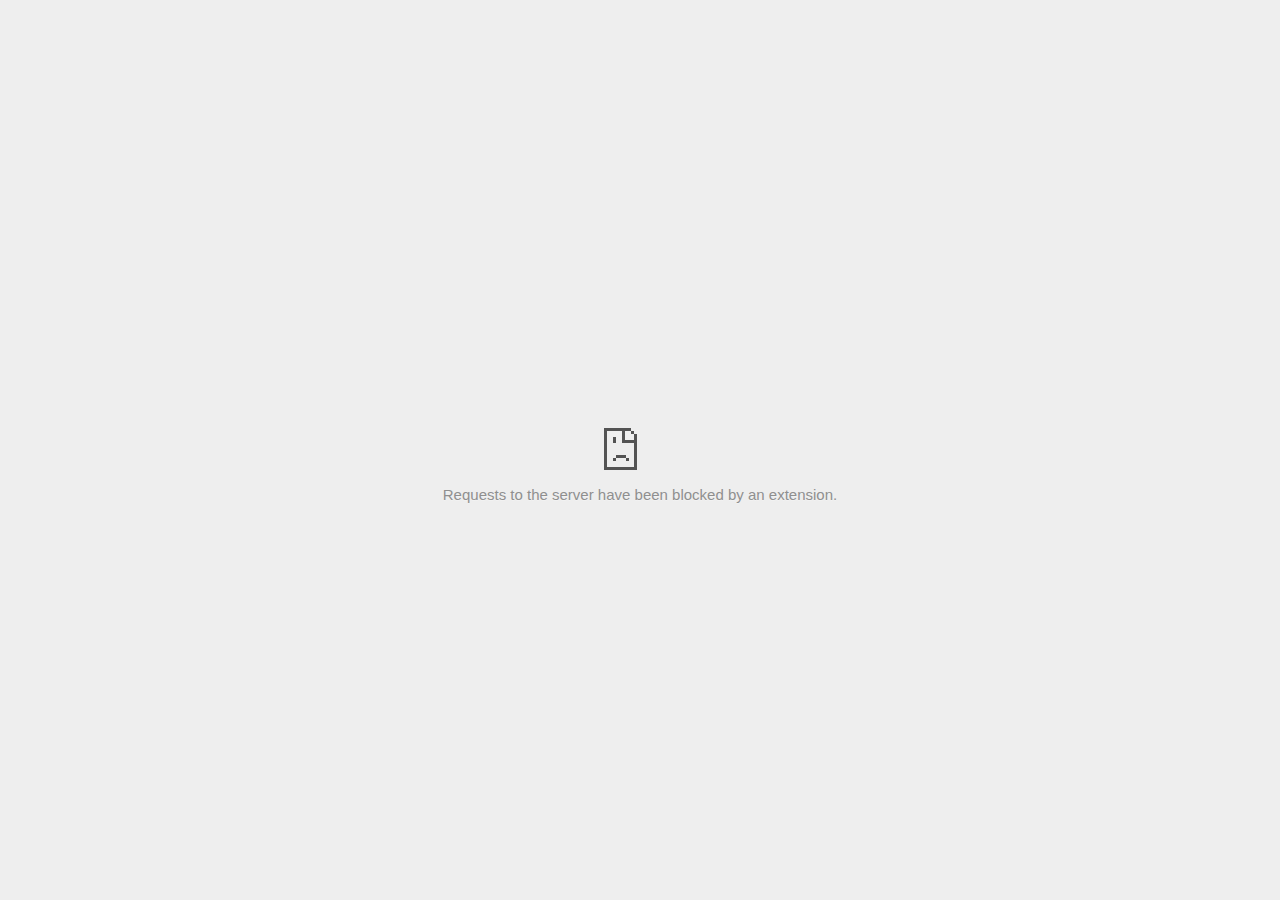
<file: imgelinehover_files/connectmyusers.html>
<!DOCTYPE html>
<!-- saved from url=(0029)chrome-error://chromewebdata/ -->
<html dir="ltr" lang="en" subframe=""><head><meta http-equiv="Content-Type" content="text/html; charset=UTF-8">
  
  <meta name="theme-color" content="#fff">
  <meta name="viewport" content="width=device-width, initial-scale=1.0,
                                 maximum-scale=1.0, user-scalable=no">
  <title>cdn.connectad.io</title>
  <style>/* Copyright 2017 The Chromium Authors. All rights reserved.
 * Use of this source code is governed by a BSD-style license that can be
 * found in the LICENSE file. */

a {
  color: var(--link-color);
}

body {
  --background-color: #fff;
  --error-code-color: var(--google-gray-700);
  --google-blue-100: rgb(210, 227, 252);
  --google-blue-300: rgb(138, 180, 248);
  --google-blue-600: rgb(26, 115, 232);
  --google-blue-700: rgb(25, 103, 210);
  --google-gray-100: rgb(241, 243, 244);
  --google-gray-300: rgb(218, 220, 224);
  --google-gray-500: rgb(154, 160, 166);
  --google-gray-50: rgb(248, 249, 250);
  --google-gray-600: rgb(128, 134, 139);
  --google-gray-700: rgb(95, 99, 104);
  --google-gray-800: rgb(60, 64, 67);
  --google-gray-900: rgb(32, 33, 36);
  --heading-color: var(--google-gray-900);
  --link-color: rgb(88, 88, 88);
  --popup-container-background-color: rgba(0,0,0,.65);
  --primary-button-fill-color-active: var(--google-blue-700);
  --primary-button-fill-color: var(--google-blue-600);
  --primary-button-text-color: #fff;
  --quiet-background-color: rgb(247, 247, 247);
  --secondary-button-border-color: var(--google-gray-500);
  --secondary-button-fill-color: #fff;
  --secondary-button-hover-border-color: var(--google-gray-600);
  --secondary-button-hover-fill-color: var(--google-gray-50);
  --secondary-button-text-color: var(--google-gray-700);
  --small-link-color: var(--google-gray-700);
  --text-color: var(--google-gray-700);
  background: var(--background-color);
  color: var(--text-color);
  word-wrap: break-word;
}

.nav-wrapper .secondary-button {
  background: var(--secondary-button-fill-color);
  border: 1px solid var(--secondary-button-border-color);
  color: var(--secondary-button-text-color);
  float: none;
  margin: 0;
  padding: 8px 16px;
}

.hidden {
  display: none;
}

html {
  -webkit-text-size-adjust: 100%;
  font-size: 125%;
}

.icon {
  background-repeat: no-repeat;
  background-size: 100%;
}

@media (prefers-color-scheme: dark) {
  body.captive-portal,
  body.dark-mode-available,
  body.neterror,
  body.supervised-user-block,
  .offline body {
    --background-color: var(--google-gray-900);
    --error-code-color: var(--google-gray-500);
    --heading-color: var(--google-gray-500);
    --link-color: var(--google-blue-300);
    --primary-button-fill-color-active: rgb(129, 162, 208);
    --primary-button-fill-color: var(--google-blue-300);
    --primary-button-text-color: var(--google-gray-900);
    --quiet-background-color: var(--background-color);
    --secondary-button-border-color: var(--google-gray-700);
    --secondary-button-fill-color: var(--google-gray-900);
    --secondary-button-hover-fill-color: rgb(48, 51, 57);
    --secondary-button-text-color: var(--google-blue-300);
    --small-link-color: var(--google-blue-300);
    --text-color: var(--google-gray-500);
  }
}
</style>
  <style>/* Copyright 2014 The Chromium Authors. All rights reserved.
   Use of this source code is governed by a BSD-style license that can be
   found in the LICENSE file. */

button {
  border: 0;
  border-radius: 4px;
  box-sizing: border-box;
  color: var(--primary-button-text-color);
  cursor: pointer;
  float: right;
  font-size: .875em;
  margin: 0;
  padding: 8px 16px;
  transition: box-shadow 150ms cubic-bezier(0.4, 0, 0.2, 1);
  user-select: none;
}

[dir='rtl'] button {
  float: left;
}

.bad-clock button,
.captive-portal button,
.lookalike-url button,
.main-frame-blocked button,
.neterror button,
.offline button,
.pdf button,
.ssl button,
.safe-browsing-billing button {
  background: var(--primary-button-fill-color);
}

button:active {
  background: var(--primary-button-fill-color-active);
  outline: 0;
}

#debugging {
  display: inline;
  overflow: auto;
}

.debugging-content {
  line-height: 1em;
  margin-bottom: 0;
  margin-top: 1em;
}

.debugging-content-fixed-width {
  display: block;
  font-family: monospace;
  font-size: 1.2em;
  margin-top: 0.5em;
}

.debugging-title {
  font-weight: bold;
}

#details {
  margin: 0 0 50px;
}

#details p:not(:first-of-type) {
  margin-top: 20px;
}

.secondary-button:active {
  border-color: white;
  box-shadow: 0 1px 2px 0 rgba(60, 64, 67, .3),
      0 2px 6px 2px rgba(60, 64, 67, .15);
}

.secondary-button:hover {
  background: var(--secondary-button-hover-fill-color);
  border-color: var(--secondary-button-hover-border-color);
  text-decoration: none;
}

.error-code {
  color: var(--error-code-color);
  font-size: .86667em;
  text-transform: uppercase;
  margin-top: 12px;
}

#error-debugging-info {
  font-size: 0.8em;
}

h1 {
  color: var(--heading-color);
  font-size: 1.6em;
  font-weight: normal;
  line-height: 1.25em;
  margin-bottom: 16px;
}

h2 {
  font-size: 1.2em;
  font-weight: normal;
}

.icon {
  height: 72px;
  margin: 0 0 40px;
  width: 72px;
}

input[type=checkbox] {
  opacity: 0;
}

input[type=checkbox]:focus ~ .checkbox:after {
  outline: -webkit-focus-ring-color auto 5px;
}

.interstitial-wrapper {
  box-sizing: border-box;
  font-size: 1em;
  line-height: 1.6em;
  margin: 14vh auto 0;
  max-width: 600px;
  width: 100%;
}

#main-message > p {
  display: inline;
}

#extended-reporting-opt-in {
  font-size: .875em;
  margin-top: 39px;
}

#extended-reporting-opt-in label {
  display: grid;
  grid-template-columns: 1.8em 1fr;
  position: relative;
}

.nav-wrapper {
  margin-top: 51px;
}

.nav-wrapper::after {
  clear: both;
  content: '';
  display: table;
  width: 100%;
}

.small-link {
  color: var(--small-link-color);
  font-size: .875em;
}

.checkboxes {
  flex: 0 0 24px;
}

.checkbox {
  --padding: .9em;
  background: transparent;
  display: block;
  height: 1em;
  left: -1em;
  padding: var(--padding);
  position: absolute;
  right: 0;
  top: -.5em;
  width: 1em;
}

.checkbox::after {
  border: 1px solid white;
  border-radius: 2px;
  content: '';
  height: 1em;
  position: absolute;
  top: var(--padding);
  left: var(--padding);
  width: 1em;
}

.checkbox::before {
  background: transparent;
  border: 2px solid white;
  border-right-width: 0;
  border-top-width: 0;
  content: '';
  height: .2em;
  left: calc(.3em + var(--padding));
  opacity: 0;
  position: absolute;
  top: calc(.3em  + var(--padding));
  transform: rotate(-45deg);
  width: .5em;
}

input[type=checkbox]:checked ~ .checkbox::before {
  opacity: 1;
}

#recurrent-error-message {
  background: #ededed;
  border-radius: 4px;
  padding: 12px 16px;
  margin-top: 12px;
  margin-bottom: 16px;
}

.showing-recurrent-error-message #extended-reporting-opt-in {
  margin-top: 16px;
}

@media (max-width: 700px) {
  .interstitial-wrapper {
    padding: 0 10%;
  }

  #error-debugging-info {
    overflow: auto;
  }
}

@media (max-width: 420px) {
  button,
  [dir='rtl'] button,
  .small-link {
    float: none;
    font-size: .825em;
    font-weight: 500;
    margin: 0;
    width: 100%;
  }

  button {
    padding: 16px 24px;
  }

  #details {
    margin: 20px 0 20px 0;
  }

  #details p:not(:first-of-type) {
    margin-top: 10px;
  }

  .secondary-button:not(.hidden) {
    display: block;
    margin-top: 20px;
    text-align: center;
    width: 100%;
  }

  .interstitial-wrapper {
    padding: 0 5%;
  }

  #extended-reporting-opt-in {
    margin-top: 24px;
  }

  .nav-wrapper {
    margin-top: 30px;
  }
}

/**
 * Mobile specific styling.
 * Navigation buttons are anchored to the bottom of the screen.
 * Details message replaces the top content in its own scrollable area.
 */

@media (max-width: 420px) {
  .nav-wrapper .secondary-button {
    border: 0;
    margin: 16px 0 0;
    margin-inline-end: 0;
    padding-bottom: 16px;
    padding-top: 16px;
  }
}

/* Fixed nav. */
@media (min-width: 240px) and (max-width: 420px) and
       (min-height: 401px),
       (min-width: 421px) and (min-height: 240px) and
       (max-height: 560px) {
  body .nav-wrapper {
    background: var(--background-color);
    bottom: 0;
    box-shadow: 0 -22px 40px var(--background-color);
    left: 0;
    margin: 0 auto;
    max-width: 736px;
    padding-left: 24px;
    padding-right: 24px;
    position: fixed;
    right: 0;
    width: 100%;
    z-index: 2;
  }

  .interstitial-wrapper {
    max-width: 736px;
  }

  #details,
  #main-content {
    padding-bottom: 40px;
  }

  #details {
    padding-top: 5.5vh;
  }

  button.small-link {
    color: var(--google-blue-600);
  }
}

@media (max-width: 420px) and (orientation: portrait),
       (max-height: 560px) {
  body {
    margin: 0 auto;
  }

  button,
  [dir='rtl'] button,
  button.small-link {
    font-family: Roboto-Regular,Helvetica;
    font-size: .933em;
    margin: 6px 0;
    transform: translatez(0);
  }

  .nav-wrapper {
    box-sizing: border-box;
    padding-bottom: 8px;
    width: 100%;
  }

  #details {
    box-sizing: border-box;
    height: auto;
    margin: 0;
    opacity: 1;
    transition: opacity 250ms cubic-bezier(0.4, 0, 0.2, 1);
  }

  #details.hidden,
  #main-content.hidden {
    display: block;
    height: 0;
    opacity: 0;
    overflow: hidden;
    padding-bottom: 0;
    transition: none;
  }

  h1 {
    font-size: 1.5em;
    margin-bottom: 8px;
  }

  .icon {
    margin-bottom: 5.69vh;
  }

  .interstitial-wrapper {
    box-sizing: border-box;
    margin: 7vh auto 12px;
    padding: 0 24px;
    position: relative;
  }

  .interstitial-wrapper p {
    font-size: .95em;
    line-height: 1.61em;
    margin-top: 8px;
  }

  #main-content {
    margin: 0;
    transition: opacity 100ms cubic-bezier(0.4, 0, 0.2, 1);
  }

  .small-link {
    border: 0;
  }

  .suggested-left > #control-buttons,
  .suggested-right > #control-buttons {
    float: none;
    margin: 0;
  }
}

@media (min-width: 421px) and (min-height: 500px) and (max-height: 560px) {
  .interstitial-wrapper {
    margin-top: 10vh;
  }
}

@media (min-height: 400px) and (orientation:portrait) {
  .interstitial-wrapper {
    margin-bottom: 145px;
  }
}

@media (min-height: 299px) {
  .nav-wrapper {
    padding-bottom: 16px;
  }
}

@media (min-height: 500px) and (max-height: 650px) and (max-width: 414px) and
       (orientation: portrait) {
  .interstitial-wrapper {
    margin-top: 7vh;
  }
}

@media (min-height: 650px) and (max-width: 414px) and (orientation: portrait) {
  .interstitial-wrapper {
    margin-top: 10vh;
  }
}

/* Small mobile screens. No fixed nav. */
@media (max-height: 400px) and (orientation: portrait),
       (max-height: 239px) and (orientation: landscape),
       (max-width: 419px) and (max-height: 399px) {
  .interstitial-wrapper {
    display: flex;
    flex-direction: column;
    margin-bottom: 0;
  }

  #details {
    flex: 1 1 auto;
    order: 0;
  }

  #main-content {
    flex: 1 1 auto;
    order: 0;
  }

  .nav-wrapper {
    flex: 0 1 auto;
    margin-top: 8px;
    order: 1;
    padding-left: 0;
    padding-right: 0;
    position: relative;
    width: 100%;
  }

  button {
    padding: 16px 24px;
  }

  button.small-link {
    color: var(--google-blue-600);
  }
}

@media (max-width: 239px) and (orientation: portrait) {
  .nav-wrapper {
    padding-left: 0;
    padding-right: 0;
  }
}
</style>
  <style>/* Copyright 2013 The Chromium Authors. All rights reserved.
 * Use of this source code is governed by a BSD-style license that can be
 * found in the LICENSE file. */

/* Don't use the main frame div when the error is in a subframe. */
html[subframe] #main-frame-error {
  display: none;
}

/* Don't use the subframe error div when the error is in a main frame. */
html:not([subframe]) #sub-frame-error {
  display: none;
}

#diagnose-button {
  float: none;
  margin-bottom: 10px;
  margin-inline-start: 0;
  margin-top: 20px;
}

h1 {
  margin-top: 0;
  word-wrap: break-word;
}

h1 span {
  font-weight: 500;
}

h2 {
  color: var(--heading-color);
  font-size: 1.2em;
  font-weight: normal;
  margin: 10px 0;
}

a {
  text-decoration: none;
}

.icon {
  -webkit-user-select: none;
  display: inline-block;
}

.icon-generic {
  /**
   * Can't access chrome://theme/IDR_ERROR_NETWORK_GENERIC from an untrusted
   * renderer process, so embed the resource manually.
   */
  content: -webkit-image-set(
      url([data-uri]) 1x,
      url([data-uri]) 2x);
}

.icon-offline {
  content: -webkit-image-set(
      url([data-uri]) 1x,
      url([data-uri]) 2x);
  position: relative;
}

.icon-disabled {
  content: -webkit-image-set(
      url([data-uri]) 1x,
      url([data-uri]) 2x);
  width: 112px;
}

.error-code {
  display: block;
  font-size: .8em;
}

#content-top {
  margin: 20px;
}

#help-box-inner {
  background-color: #f9f9f9;
  border-top: 1px solid #EEE;
  color: #444;
  padding: 20px;
  text-align: start;
}

.hidden {
  display: none;
}

#suggestion {
  margin-top: 15px;
}

#suggestions-list a {
  color: var(--google-blue-600);
}

#suggestions-list p {
  margin-block-end: 0;
}

#suggestions-list ul {
  margin-top: 0;
}

.single-suggestion {
  list-style-type: none;
  padding-left: 0;
}

#short-suggestion {
  margin-top: 5px;
}

#error-information-button {
  content: url([data-uri]);
  height: 24px;
  vertical-align: -.15em;
  width: 24px;
}

.use-popup-container#error-information-popup-container
  #error-information-popup {
  align-items: center;
  background-color: var(--popup-container-background-color);
  display: flex;
  height: 100%;
  left: 0;
  position: fixed;
  top: 0;
  width: 100%;
  z-index: 100;
}

.use-popup-container#error-information-popup-container
  #error-information-popup-content > p {
  margin-bottom: 11px;
  margin-inline-start: 20px;
}

.use-popup-container#error-information-popup-container #suggestions-list ul {
  margin-inline-start: 15px;
}

.use-popup-container#error-information-popup-container
  #error-information-popup-box {
  background-color: var(--background-color);
  left: 5%;
  padding-bottom: 15px;
  padding-top: 15px;
  position: fixed;
  width: 90%;
  z-index: 101;
}

.use-popup-container#error-information-popup-container div.error-code {
  margin-inline-start: 20px;
}

.use-popup-container#error-information-popup-container #suggestions-list p {
  margin-inline-start: 20px;
}

:not(.use-popup-container)#error-information-popup-container
  #error-information-popup-close {
  display: none;
}

#error-information-popup-close {
  margin-bottom: 0px;
  margin-inline-end: 35px;
  margin-top: 15px;
  text-align: end;
}

.link-button {
  color: rgb(66, 133, 244);
  display: inline-block;
  font-weight: bold;
  text-transform: uppercase;
}

#sub-frame-error-details {

  color: #8F8F8F;

  /* Not done on mobile for performance reasons. */
  text-shadow: 0 1px 0 rgba(255,255,255,0.3);

}

[jscontent=hostName],
[jscontent=failedUrl] {
  overflow-wrap: break-word;
}

#search-container {
  /* Prevents a space between controls. */
  display: flex;
  margin-top: 20px;
}

#search-box {
  border: 1px solid #cdcdcd;
  flex-grow: 1;
  font-size: 1em;
  height: 26px;
  margin-right: 0;
  padding: 1px 9px;
}

#search-box:focus {
  border: 1px solid rgb(93, 154, 255);
  outline: none;
}

#search-button {
  border: none;
  border-bottom-left-radius: 0;
  border-top-left-radius: 0;
  box-shadow: none;
  display: flex;
  height: 30px;
  margin: 0;
  padding: 0;
  width: 60px;
}

#search-image {
  content:
      -webkit-image-set(
          url([data-uri]) 1x,
          url([data-uri]) 2x);
  margin: auto;
}

.secondary-button {
  background: #d9d9d9;
  color: #696969;
  margin-inline-end: 16px;
}

.snackbar {
  background: #323232;
  border-radius: 2px;
  bottom: 24px;
  box-sizing: border-box;
  color: #fff;
  font-size: .87em;
  left: 24px;
  max-width: 568px;
  min-width: 288px;
  opacity: 0;
  padding: 16px 24px 12px;
  position: fixed;
  transform: translateY(90px);
  will-change: opacity, transform;
  z-index: 999;
}

.snackbar-show {
  -webkit-animation:
    show-snackbar .25s cubic-bezier(0.0, 0.0, 0.2, 1) forwards,
    hide-snackbar .25s cubic-bezier(0.4, 0.0, 1, 1) forwards 5s;
}

@-webkit-keyframes show-snackbar {
  100% {
    opacity: 1;
    transform: translateY(0);
  }
}

@-webkit-keyframes hide-snackbar {
  0% {
    opacity: 1;
    transform: translateY(0);
  }
  100% {
    opacity: 0;
    transform: translateY(90px);
  }
}

.suggestions {
  margin-top: 18px;
}

.suggestion-header {
  font-weight: bold;
  margin-bottom: 4px;
}

.suggestion-body {
  color: #777;
}

/* Increase line height at higher resolutions. */
@media (min-width: 641px) and (min-height: 641px) {
  #help-box-inner {
    line-height: 18px;
  }
}

/* Decrease padding at low sizes. */
@media (max-width: 640px), (max-height: 640px) {
  h1 {
    margin: 0 0 15px;
  }
  #content-top {
    margin: 15px;
  }
  #help-box-inner {
    padding: 20px;
  }
  .suggestions {
    margin-top: 10px;
  }
  .suggestion-header {
    margin-bottom: 0;
  }
}

#download-link, #download-link-clicked {
  margin-bottom: 30px;
  margin-top: 30px;
}

#download-link-clicked {
  color: #BBB;
}

#download-link:before, #download-link-clicked:before {
  content: url([data-uri]);
  display: inline-block;
  margin-inline-end: 4px;
  vertical-align: -webkit-baseline-middle;
}

#download-link-clicked:before {
  width: 0px;
  opacity: 0;
}

#offline-content-list-visibility-card {
  border: 1px solid white;
  border-radius: 8px;
  display: flex;
  font-size: .8em;
  justify-content: space-between;
  line-height: 1;
}

#offline-content-list.list-hidden #offline-content-list-visibility-card {
  border-color: rgb(218, 220, 224);
}

#offline-content-list-visibility-card > div {
  padding: 1em;
}

#offline-content-list-title {
  color: var(--google-gray-700);
}

#offline-content-list-show-text, #offline-content-list-hide-text {
  color: rgb(66, 133, 244);
}

/* Hides the "hide" text div when the offline content list is collapsed/hidden
 * and, alternatively, hides the "show" text div when the offline content list
 * is expanded/shown.
 */
#offline-content-list.list-hidden #offline-content-list-hide-text,
#offline-content-list:not(.list-hidden) #offline-content-list-show-text {
  display: none;
}

/* Controls the animation of the offline content list when it is expanded/shown.
 */
#offline-content-suggestions {
  /* Max-height has to be set for the height animation to work. The chosen value
   * is a little greater than the maximum height the list will have, when all
   * suggestions have images, so that it is never clamped. This makes so that
   * when the actual height is smaller then the animation is not as smooth.
   */
  max-height: 27em;
  transition: max-height 0.2s ease-in, visibility 0s 0.2s,
              opacity 0.2s 0.2s linear;
}

/* Controls the animation of the offline content list when it is
 * collapsed/hidden.
 */
#offline-content-list.list-hidden #offline-content-suggestions {
  max-height: 0;
  visibility: hidden;
  opacity: 0;
  transition: opacity 0.2s linear, visibility 0s 0.2s,
              max-height 0.2s 0.2s ease-out;
}

#offline-content-list {
  margin-inline-start: -5%;
  width: 110%;
}

/* The selectors below adjust the "overflow" of the suggestion cards contents
 * based on the same screen size based strategy used for the main frame, which
 * is applied by the `interstitial-wrapper` class. */
@media (max-width: 420px)  {
  #offline-content-list {
    margin-inline-start: -2.5%;
    width: 105%;
  }
}
@media (max-width: 420px) and (orientation: portrait),
       (max-height: 560px) {
  #offline-content-list {
    margin-inline-start: -12px;
    width: calc(100% + 24px);
  }
}

.suggestion-with-image .offline-content-suggestion-thumbnail {
  flex-basis: 8.2em;
  flex-shrink: 0;
}

.suggestion-with-image .offline-content-suggestion-thumbnail > img {
  height: 100%;
  width: 100%;
}

.suggestion-with-image #offline-content-list:not(.is-rtl)
.offline-content-suggestion-thumbnail > img {
  border-bottom-right-radius: 7px;
  border-top-right-radius: 7px;
}

.suggestion-with-image #offline-content-list.is-rtl
.offline-content-suggestion-thumbnail > img {
  border-bottom-left-radius: 7px;
  border-top-left-radius: 7px;
}

.suggestion-with-icon .offline-content-suggestion-thumbnail {
  align-items: center;
  display: flex;
  justify-content: center;
  min-height: 4.2em;
  min-width: 4.2em;
}

.suggestion-with-icon .offline-content-suggestion-thumbnail > div {
  align-items: center;
  background-color: rgb(241, 243, 244);
  border-radius: 50%;
  display: flex;
  height: 2.3em;
  justify-content: center;
  width: 2.3em;
}

.suggestion-with-icon .offline-content-suggestion-thumbnail > div > img {
  height: 1.45em;
  width: 1.45em;
}

.offline-content-suggestion-favicon {
  height: 1em;
  margin-inline-end: 0.4em;
  width: 1.4em;
}

.offline-content-suggestion-favicon > img {
  height: 1.4em;
  width: 1.4em;
}

.no-favicon .offline-content-suggestion-favicon {
  display: none;
}

.image-video {
  content: url([data-uri]);
}

.image-music-note {
  content: url([data-uri]);
}

.image-earth {
  content: url([data-uri]);
}

.image-file {
  content: url([data-uri]);
}

.offline-content-suggestion-texts {
  display: flex;
  flex-direction: column;
  justify-content: space-between;
  line-height: 1.3;
  padding: .9em;
  width: 100%;
}

.offline-content-suggestion-title {
  -webkit-box-orient: vertical;
  -webkit-line-clamp: 3;
  color: rgb(32, 33, 36);
  display: -webkit-box;
  font-size: 1.1em;
  overflow: hidden;
  text-overflow: ellipsis;
}

div.offline-content-suggestion {
  align-items: stretch;
  border: 1px solid rgb(218, 220, 224);
  border-radius: 8px;
  display: flex;
  justify-content: space-between;
  margin-bottom: .8em;
}

.suggestion-with-image {
  flex-direction: row;
  height: 8.2em;
  max-height: 8.2em;
}

.suggestion-with-icon {
  flex-direction: row-reverse;
  height: 4.2em;
  max-height: 4.2em;
}

.suggestion-with-icon .offline-content-suggestion-title {
  -webkit-line-clamp: 1;
  word-break: break-all;
}

.suggestion-with-icon .offline-content-suggestion-texts {
  padding-inline-start: 0px;
}

.offline-content-suggestion-attribution-freshness {
  color: rgb(95, 99, 104);
  display: flex;
  font-size: .8em;
  line-height: 1.7em;
}

.offline-content-suggestion-attribution {
  -webkit-box-orient: vertical;
  -webkit-line-clamp: 1;
  display: -webkit-box;
  flex-shrink: 1;
  margin-inline-end: 0.3em;
  overflow-wrap: break-word;
  overflow: hidden;
  text-overflow: ellipsis;
  word-break: break-all;
}

.no-attribution .offline-content-suggestion-attribution {
  display: none;
}

.offline-content-suggestion-freshness:before {
  content: '-';
  display: inline-block;
  flex-shrink: 0;
  margin-inline-end: .1em;
  margin-inline-start: .1em;
}

.no-attribution .offline-content-suggestion-freshness:before {
  display: none;
}

.offline-content-suggestion-freshness {
  flex-shrink: 0;
}

.suggestion-with-image .offline-content-suggestion-pin-spacer {
  flex-shrink: 1;
  flex-grow: 100;
}

.suggestion-with-image .offline-content-suggestion-pin {
  content: url([data-uri]);
  flex-shrink: 0;
  height: 1.4em;
  margin-inline-start: .4em;
  width: 1.4em;
}

/* Controls the animation (and a bit more) of the launch-downloads-home action
 * button when the offline content list is expanded/shown.
 */
#offline-content-list-action {
  text-align: center;
  transition: visibility 0s 0.2s, opacity 0.2s 0.2s linear;
}

/* Controls the animation of the launch-downloads-home action button when the
 * offline content list is collapsed/hidden.
 */
#offline-content-list.list-hidden #offline-content-list-action {
  visibility: hidden;
  opacity: 0;
  transition: opacity 0.2s linear, visibility 0s 0.2s;
}

#cancel-save-page-button {
  background-image: url([data-uri]);
  background-position: right 27px center;
  background-repeat: no-repeat;
  border: 1px solid var(--google-gray-300);
  border-radius: 5px;
  color: var(--google-gray-700);
  margin-bottom: 26px;
  padding-bottom: 16px;
  padding-inline-end: 88px;
  padding-inline-start: 16px;
  padding-top: 16px;
  text-align: start;
}

html[dir="rtl"] #cancel-save-page-button {
  background-position: left 27px center;
}

#save-page-for-later-button {
  display: flex;
  justify-content: start;
}

#save-page-for-later-button a:before {
  content: url([data-uri]);
  display: inline-block;
  margin-inline-end: 4px;
  vertical-align: -webkit-baseline-middle;
}

.hidden#save-page-for-later-button {
  display: none;
}

/* Don't allow overflow when in a subframe. */
html[subframe] body {
  overflow: hidden;
}

#sub-frame-error {
  -webkit-align-items: center;
  background-color: #DDD;
  display: -webkit-flex;
  -webkit-flex-flow: column;
  height: 100%;
  -webkit-justify-content: center;
  left: 0;
  position: absolute;
  text-align: center;
  top: 0;
  transition: background-color .2s ease-in-out;
  width: 100%;
}

#sub-frame-error:hover {
  background-color: #EEE;
}

#sub-frame-error .icon-generic {
  margin: 0 0 16px;
}

#sub-frame-error-details {
  margin: 0 10px;
  text-align: center;
  visibility: hidden;
}

/* Show details only when hovering. */
#sub-frame-error:hover #sub-frame-error-details {
  visibility: visible;
}

/* If the iframe is too small, always hide the error code. */
/* TODO(mmenke): See if overflow: no-display works better, once supported. */
@media (max-width: 200px), (max-height: 95px) {
  #sub-frame-error-details {
    display: none;
  }
}

/* Adjust icon for small embedded frames in apps. */
@media (max-height: 100px) {
  #sub-frame-error .icon-generic {
    height: auto;
    margin: 0;
    padding-top: 0;
    width: 25px;
  }
}

/* details-button is special; it's a <button> element that looks like a link. */
#details-button {
  box-shadow: none;
  min-width: 0;
}

/* Styles for platform dependent separation of controls and details button. */
.suggested-left > #control-buttons,
.suggested-right > #details-button {
  float: left;
}

.suggested-right > #control-buttons,
.suggested-left > #details-button {
  float: right;
}

.suggested-left .secondary-button {
  margin-inline-end: 0px;
  margin-inline-start: 16px;
}

#details-button.singular {
  float: none;
}

/* download-button shows both icon and text. */
#download-button {
  padding-bottom: 4px;
  padding-top: 4px;
  position: relative;
}

#download-button:before {
  background: -webkit-image-set(
      url([data-uri]) 1x,
      url([data-uri]) 2x)
    no-repeat;
  content: '';
  display: inline-block;
  width: 24px;
  height: 24px;
  margin-inline-end: 4px;
  margin-inline-start: -4px;
  vertical-align: middle;
}

#download-button:disabled {
  background: rgb(180, 206, 249);
  color: rgb(255, 255, 255);
}

/*
TODO(https://crbug.com/852872): UI for offline suggested content is incomplete.
*/
.suggested-thumbnail {
  width: 25vw;
  height: 25vw;
}

/* Alternate dino page button styles */
#control-buttons .reload-button-alternate:disabled {
  background: #ccc;
  color: #fff;
  font-size: 14px;
  height: 48px;
}

#buttons::after {
  clear: both;
  content: '';
  display: block;
  width: 100%;
}

/* Offline page */
.offline {
  transition: filter 1.5s cubic-bezier(0.65, 0.05, 0.36, 1),
              background-color 1.5s cubic-bezier(0.65, 0.05, 0.36, 1);
  will-change: filter, background-color;
}

.offline body {
  transition: background-color 1.5s cubic-bezier(0.65, 0.05, 0.36, 1);
}

.offline #main-message > p {
  display: none;
}

/* iOS WKWebView inverts the background color set at the HTML level
whereas Blink does not. */
.offline.inverted {
  filter: invert(1);

  background-color: #000;


}

.offline.inverted body {
  background-color: #fff;
}

.offline .interstitial-wrapper {
  color: var(--text-color);
  font-size: 1em;
  line-height: 1.55;
  margin: 0 auto;
  max-width: 600px;
  padding-top: 100px;
  width: 100%;
}

.offline .runner-container {
  direction: ltr;
  height: 150px;
  max-width: 600px;
  overflow: hidden;
  position: absolute;
  top: 35px;
  width: 44px;
}

.offline .runner-canvas {
  height: 150px;
  max-width: 600px;
  opacity: 1;
  overflow: hidden;
  position: absolute;
  top: 0;
  z-index: 10;
}

.offline .controller {
  background: rgba(247,247,247, .1);
  height: 100vh;
  left: 0;
  position: absolute;
  top: 0;
  width: 100vw;
  z-index: 9;
}

#offline-resources {
  display: none;
}

#offline-instruction {
  image-rendering: pixelated;
  left: 0;
  margin: auto;
  position: absolute;
  right: 0;
  top: 60px;
  width: fit-content;
}

@media (max-width: 420px) {
  #download-button {
    padding-bottom: 12px;
    padding-top: 12px;
  }

  .suggested-left > #control-buttons,
  .suggested-right > #control-buttons {
    float: none;
  }

  .snackbar {
    left: 0;
    bottom: 0;
    width: 100%;
    border-radius: 0;
  }
}

@media (max-height: 350px) {
  h1 {
    margin: 0 0 15px;
  }

  .icon-offline {
    margin: 0 0 10px;
  }

  .interstitial-wrapper {
    margin-top: 5%;
  }

  .nav-wrapper {
    margin-top: 30px;
  }
}

@media (min-width: 420px) and (max-width: 736px) and
       (min-height: 240px) and (max-height: 420px) and
       (orientation:landscape) {
  .interstitial-wrapper {
    margin-bottom: 100px;
  }
}

@media (max-width: 360px) and (max-height: 480px) {
  .offline .interstitial-wrapper {
    padding-top: 60px;
  }

  .offline .runner-container {
    top: 8px;
  }
}

@media (min-height: 240px) and (orientation: landscape) {
  .offline .interstitial-wrapper {
    margin-bottom: 90px;
  }

  .icon-offline {
    margin-bottom: 20px;
  }
}

@media (max-height: 320px) and (orientation: landscape) {
  .icon-offline {
    margin-bottom: 0;
  }

  .offline .runner-container {
    top: 10px;
  }
}

@media (max-width: 240px) {
  button {
    padding-left: 12px;
    padding-right: 12px;
  }

  .interstitial-wrapper {
    overflow: inherit;
    padding: 0 8px;
  }
}

@media (max-width: 120px) {
  button {
    width: auto;
  }
}

.arcade-mode,
.arcade-mode .runner-container,
.arcade-mode .runner-canvas {
  image-rendering: pixelated;
  max-width: 100%;
  overflow: hidden;
}

.arcade-mode #buttons,
.arcade-mode #main-content {
  opacity: 0;
  overflow: hidden;
}

.arcade-mode .interstitial-wrapper {
  height: 100vh;
  max-width: 100%;
  overflow: hidden;
}

.arcade-mode .runner-container {
  left: 0;
  margin: auto;
  right: 0;
  transform-origin: top center;
  transition: transform 250ms cubic-bezier(0.4, 0.0, 1, 1) .4s;
  z-index: 2;
}

@media (prefers-color-scheme: dark) {
  .icon {
    filter: invert(1);
  }

  .offline .runner-canvas {
    filter: invert(1);
  }

  .offline.inverted {
    filter: invert(0);
  
    background-color: var(--background-color);
  
  
  }

  .offline.inverted body {
    background-color: #fff;
  }

  #suggestions-list a {
    color: var(--link-color);
  }

  #error-information-button {
    filter: invert(0.6);
  }
}
</style>
  <script>// Copyright 2017 The Chromium Authors. All rights reserved.
// Use of this source code is governed by a BSD-style license that can be
// found in the LICENSE file.

// This is the shared code for security interstitials. It is used for both SSL
// interstitials and Safe Browsing interstitials.

// Should match security_interstitials::SecurityInterstitialCommand
/** @enum| {string} */
var SecurityInterstitialCommandId = {
  CMD_DONT_PROCEED: 0,
  CMD_PROCEED: 1,
  // Ways for user to get more information
  CMD_SHOW_MORE_SECTION: 2,
  CMD_OPEN_HELP_CENTER: 3,
  CMD_OPEN_DIAGNOSTIC: 4,
  // Primary button actions
  CMD_RELOAD: 5,
  CMD_OPEN_DATE_SETTINGS: 6,
  CMD_OPEN_LOGIN: 7,
  // Safe Browsing Extended Reporting
  CMD_DO_REPORT: 8,
  CMD_DONT_REPORT: 9,
  CMD_OPEN_REPORTING_PRIVACY: 10,
  CMD_OPEN_WHITEPAPER: 11,
  // Report a phishing error.
  CMD_REPORT_PHISHING_ERROR: 12
};

var HIDDEN_CLASS = 'hidden';

/**
 * A convenience method for sending commands to the parent page.
 * @param {string} cmd  The command to send.
 */
function sendCommand(cmd) {
  if (window.certificateErrorPageController) {
    switch (cmd) {
      case SecurityInterstitialCommandId.CMD_DONT_PROCEED:
        certificateErrorPageController.dontProceed();
        break;
      case SecurityInterstitialCommandId.CMD_PROCEED:
        certificateErrorPageController.proceed();
        break;
      case SecurityInterstitialCommandId.CMD_SHOW_MORE_SECTION:
        certificateErrorPageController.showMoreSection();
        break;
      case SecurityInterstitialCommandId.CMD_OPEN_HELP_CENTER:
        certificateErrorPageController.openHelpCenter();
        break;
      case SecurityInterstitialCommandId.CMD_OPEN_DIAGNOSTIC:
        certificateErrorPageController.openDiagnostic();
        break;
      case SecurityInterstitialCommandId.CMD_RELOAD:
        certificateErrorPageController.reload();
        break;
      case SecurityInterstitialCommandId.CMD_OPEN_DATE_SETTINGS:
        certificateErrorPageController.openDateSettings();
        break;
      case SecurityInterstitialCommandId.CMD_OPEN_LOGIN:
        certificateErrorPageController.openLogin();
        break;
      case SecurityInterstitialCommandId.CMD_DO_REPORT:
        certificateErrorPageController.doReport();
        break;
      case SecurityInterstitialCommandId.CMD_DONT_REPORT:
        certificateErrorPageController.dontReport();
        break;
      case SecurityInterstitialCommandId.CMD_OPEN_REPORTING_PRIVACY:
        certificateErrorPageController.openReportingPrivacy();
        break;
      case SecurityInterstitialCommandId.CMD_OPEN_WHITEPAPER:
        certificateErrorPageController.openWhitepaper();
        break;
      case SecurityInterstitialCommandId.CMD_REPORT_PHISHING_ERROR:
        certificateErrorPageController.reportPhishingError();
        break;
    }
    return;
  }
// 
  window.domAutomationController.send(cmd);
// 
// 
}

/**
 * Call this to stop clicks on <a href="#"> links from scrolling to the top of
 * the page (and possibly showing a # in the link).
 */
function preventDefaultOnPoundLinkClicks() {
  document.addEventListener('click', function(e) {
    var anchor = findAncestor(/** @type {Node} */ (e.target), function(el) {
      return el.tagName == 'A';
    });
    // Use getAttribute() to prevent URL normalization.
    if (anchor && anchor.getAttribute('href') == '#')
      e.preventDefault();
  });
}
</script>
  <script>// Copyright 2015 The Chromium Authors. All rights reserved.
// Use of this source code is governed by a BSD-style license that can be
// found in the LICENSE file.

var mobileNav = false;

/**
 * For small screen mobile the navigation buttons are moved
 * below the advanced text.
 */
function onResize() {
  var helpOuterBox = document.querySelector('#details');
  var mainContent = document.querySelector('#main-content');
  var mediaQuery = '(min-width: 240px) and (max-width: 420px) and ' +
      '(min-height: 401px), ' +
      '(max-height: 560px) and (min-height: 240px) and ' +
      '(min-width: 421px)';

  var detailsHidden = helpOuterBox.classList.contains(HIDDEN_CLASS);
  var runnerContainer = document.querySelector('.runner-container');

  // Check for change in nav status.
  if (mobileNav != window.matchMedia(mediaQuery).matches) {
    mobileNav = !mobileNav;

    // Handle showing the top content / details sections according to state.
    if (mobileNav) {
      mainContent.classList.toggle(HIDDEN_CLASS, !detailsHidden);
      helpOuterBox.classList.toggle(HIDDEN_CLASS, detailsHidden);
      if (runnerContainer) {
        runnerContainer.classList.toggle(HIDDEN_CLASS, !detailsHidden);
      }
    } else if (!detailsHidden) {
      // Non mobile nav with visible details.
      mainContent.classList.remove(HIDDEN_CLASS);
      helpOuterBox.classList.remove(HIDDEN_CLASS);
      if (runnerContainer) {
        runnerContainer.classList.remove(HIDDEN_CLASS);
      }
    }
  }
}

function setupMobileNav() {
  window.addEventListener('resize', onResize);
  onResize();
}

document.addEventListener('DOMContentLoaded', setupMobileNav);
</script>
  <script>// Copyright 2013 The Chromium Authors. All rights reserved.
// Use of this source code is governed by a BSD-style license that can be
// found in the LICENSE file.

// Decodes a UTF16 string that is encoded as base64.
function decodeUTF16Base64ToString(encoded_text) {
  var data = atob(encoded_text);
  var result = '';
  for (var i = 0; i < data.length; i += 2) {
    result +=
        String.fromCharCode(data.charCodeAt(i) * 256 + data.charCodeAt(i + 1));
  }
  return result;
}

function toggleHelpBox() {
  var helpBoxOuter = document.getElementById('details');
  helpBoxOuter.classList.toggle(HIDDEN_CLASS);
  var detailsButton = document.getElementById('details-button');
  if (helpBoxOuter.classList.contains(HIDDEN_CLASS))
    detailsButton.innerText = detailsButton.detailsText;
  else
    detailsButton.innerText = detailsButton.hideDetailsText;

  // Details appears over the main content on small screens.
  if (mobileNav) {
    document.getElementById('main-content').classList.toggle(HIDDEN_CLASS);
    var runnerContainer = document.querySelector('.runner-container');
    if (runnerContainer) {
      runnerContainer.classList.toggle(HIDDEN_CLASS);
    }
  }
}

function diagnoseErrors() {
// 
    if (window.errorPageController)
      errorPageController.diagnoseErrorsButtonClick();
// 
// 
}

// Subframes use a different layout but the same html file.  This is to make it
// easier to support platforms that load the error page via different
// mechanisms (Currently just iOS).
if (window.top.location != window.location)
  document.documentElement.setAttribute('subframe', '');

// Re-renders the error page using |strings| as the dictionary of values.
// Used by NetErrorTabHelper to update DNS error pages with probe results.
function updateForDnsProbe(strings) {
  var context = new JsEvalContext(strings);
  jstProcess(context, document.getElementById('t'));
  onDocumentLoadOrUpdate();
}

// Given the classList property of an element, adds an icon class to the list
// and removes the previously-
function updateIconClass(classList, newClass) {
  var oldClass;

  if (classList.hasOwnProperty('last_icon_class')) {
    oldClass = classList['last_icon_class'];
    if (oldClass == newClass)
      return;
  }

  classList.add(newClass);
  if (oldClass !== undefined)
    classList.remove(oldClass);

  classList['last_icon_class'] = newClass;

  if (newClass == 'icon-offline') {
    document.firstElementChild.classList.add('offline');
    new Runner('.interstitial-wrapper');
  } else {
    document.body.classList.add('neterror');
  }
}

// Does a search using |baseSearchUrl| and the text in the search box.
function search(baseSearchUrl) {
  var searchTextNode = document.getElementById('search-box');
  document.location = baseSearchUrl + searchTextNode.value;
  return false;
}

// Use to track clicks on elements generated by the navigation correction
// service.  If |trackingId| is negative, the element does not come from the
// correction service.
function trackClick(trackingId) {
  // This can't be done with XHRs because XHRs are cancelled on navigation
  // start, and because these are cross-site requests.
  if (trackingId >= 0 && errorPageController)
    errorPageController.trackClick(trackingId);
}

// Called when an <a> tag generated by the navigation correction service is
// clicked.  Separate function from trackClick so the resources don't have to
// be updated if new data is added to jstdata.
function linkClicked(jstdata) {
  trackClick(jstdata.trackingId);
}

// Implements button clicks.  This function is needed during the transition
// between implementing these in trunk chromium and implementing them in
// iOS.
function reloadButtonClick(url) {
  if (window.errorPageController) {
    errorPageController.reloadButtonClick();
  } else {
    location = url;
  }
}

function downloadButtonClick() {
  if (window.errorPageController) {
    errorPageController.downloadButtonClick();
    var downloadButton = document.getElementById('download-button');
    downloadButton.disabled = true;
    downloadButton.textContent = downloadButton.disabledText;

    document.getElementById('download-link-wrapper')
        .classList.add(HIDDEN_CLASS);
    document.getElementById('download-link-clicked-wrapper')
        .classList.remove(HIDDEN_CLASS);
  }
}

function detailsButtonClick() {
  if (window.errorPageController)
    errorPageController.detailsButtonClick();
}

/**
 * Replace the reload button with the Google cached copy suggestion.
 */
function setUpCachedButton(buttonStrings) {
  var reloadButton = document.getElementById('reload-button');

  reloadButton.textContent = buttonStrings.msg;
  var url = buttonStrings.cacheUrl;
  var trackingId = buttonStrings.trackingId;
  reloadButton.onclick = function(e) {
    e.preventDefault();
    trackClick(trackingId);
    if (window.errorPageController) {
      errorPageController.trackCachedCopyButtonClick();
    }
    location = url;
  };
  reloadButton.style.display = '';
}

var primaryControlOnLeft = true;
// 

function setAutoFetchState(scheduled, can_schedule) {
  document.getElementById('cancel-save-page-button')
      .classList.toggle(HIDDEN_CLASS, !scheduled);
  document.getElementById('save-page-for-later-button')
      .classList.toggle(HIDDEN_CLASS, scheduled || !can_schedule);
}

function savePageLaterClick() {
  errorPageController.savePageForLater();
  // savePageForLater will eventually trigger a call to setAutoFetchState() when
  // it completes.
}

function cancelSavePageClick() {
  errorPageController.cancelSavePage();
  // setAutoFetchState is not called in response to cancelSavePage(), so do it
  // now.
  setAutoFetchState(false, true);
}

function toggleErrorInformationPopup() {
  document.getElementById('error-information-popup-container')
      .classList.toggle(HIDDEN_CLASS);
}

function launchOfflineItem(itemID, name_space) {
  errorPageController.launchOfflineItem(itemID, name_space);
}

function launchDownloadsPage() {
  errorPageController.launchDownloadsPage();
}

function getIconForSuggestedItem(item) {
  // Note: |item.content_type| contains the enum values from
  // chrome::mojom::AvailableContentType.
  switch (item.content_type) {
    case 1:  // kVideo
      return 'image-video';
    case 2:  // kAudio
      return 'image-music-note';
    case 0:  // kPrefetchedPage
    case 3:  // kOtherPage
      return 'image-earth';
  }
  return 'image-file';
}

function getSuggestedContentDiv(item, index) {
  // Note: See AvailableContentToValue in available_offline_content_helper.cc
  // for the data contained in an |item|.
  // TODO(carlosk): Present |snippet_base64| when that content becomes
  // available.
  var thumbnail = '';
  var extraContainerClasses = [];
  // html_inline.py will try to replace src attributes with data URIs using a
  // simple regex. The following is obfuscated slightly to avoid that.
  var src = 'src';
  if (item.thumbnail_data_uri) {
    extraContainerClasses.push('suggestion-with-image');
    thumbnail = `<img ${src}="${item.thumbnail_data_uri}">`;
  } else {
    extraContainerClasses.push('suggestion-with-icon');
    iconClass = getIconForSuggestedItem(item);
    thumbnail = `<div><img class="${iconClass}"></div>`;
  }

  var favicon = '';
  if (item.favicon_data_uri) {
    favicon = `<img ${src}="${item.favicon_data_uri}">`;
  } else {
    extraContainerClasses.push('no-favicon');
  }

  if (!item.attribution_base64)
    extraContainerClasses.push('no-attribution');

  return `
  <div class="offline-content-suggestion ${extraContainerClasses.join(' ')}"
    onclick="launchOfflineItem('${item.ID}', '${item.name_space}')">
      <div class="offline-content-suggestion-texts">
        <div id="offline-content-suggestion-title-${index}"
             class="offline-content-suggestion-title">
        </div>
        <div class="offline-content-suggestion-attribution-freshness">
          <div id="offline-content-suggestion-favicon-${index}"
               class="offline-content-suggestion-favicon">
            ${favicon}
          </div>
          <div id="offline-content-suggestion-attribution-${index}"
               class="offline-content-suggestion-attribution">
          </div>
          <div class="offline-content-suggestion-freshness">
            ${item.date_modified}
          </div>
          <div class="offline-content-suggestion-pin-spacer"></div>
          <div class="offline-content-suggestion-pin"></div>
        </div>
      </div>
      <div class="offline-content-suggestion-thumbnail">
        ${thumbnail}
      </div>
  </div>`;
}

// Populates a list of suggested offline content.
// Note: For security reasons all content downloaded from the web is considered
// unsafe and must be securely handled to be presented on the dino page. Images
// have already been safely re-encoded but textual content -- like title and
// attribution -- must be properly handled here.
function offlineContentAvailable(isShown, suggestions) {
  if (!suggestions || !loadTimeData.valueExists('offlineContentList'))
    return;

  var suggestionsHTML = [];
  for (var index = 0; index < suggestions.length; index++)
    suggestionsHTML.push(getSuggestedContentDiv(suggestions[index], index));

  document.getElementById('offline-content-suggestions').innerHTML =
      suggestionsHTML.join('\n');

  // Sets textual web content using |textContent| to make sure it's handled as
  // plain text.
  for (var index = 0; index < suggestions.length; index++) {
    document.getElementById(`offline-content-suggestion-title-${index}`)
        .textContent =
        decodeUTF16Base64ToString(suggestions[index].title_base64);
    document.getElementById(`offline-content-suggestion-attribution-${index}`)
        .textContent =
        decodeUTF16Base64ToString(suggestions[index].attribution_base64);
  }

  var contentListElement = document.getElementById('offline-content-list');
  if (document.dir == 'rtl')
    contentListElement.classList.add('is-rtl');
  contentListElement.hidden = false;
  // The list is configured as hidden by default. Show it if needed.
  if (isShown)
    toggleOfflineContentListVisibility(false);
}

function toggleOfflineContentListVisibility(updatePref) {
  if (!loadTimeData.valueExists('offlineContentList'))
    return;

  var contentListElement = document.getElementById('offline-content-list');
  var isVisible = !contentListElement.classList.toggle('list-hidden');

  if (updatePref && window.errorPageController) {
    errorPageController.listVisibilityChanged(isVisible);
  }
}

// Called on document load, and from updateForDnsProbe().
function onDocumentLoadOrUpdate() {
  var downloadButtonVisible = loadTimeData.valueExists('downloadButton') &&
      loadTimeData.getValue('downloadButton').msg;
  var detailsButton = document.getElementById('details-button');

// 

  // If offline content suggestions will be visible, the usual buttons will not
  // be presented.
  var offlineContentVisible =
      loadTimeData.valueExists('suggestedOfflineContentPresentation');
  if (offlineContentVisible) {
    document.querySelector('.nav-wrapper').classList.add(HIDDEN_CLASS);
    detailsButton.classList.add(HIDDEN_CLASS);

    document.getElementById('download-link').hidden = !downloadButtonVisible;
    document.getElementById('download-links-wrapper')
        .classList.remove(HIDDEN_CLASS);
    document.getElementById('error-information-popup-container')
        .classList.add('use-popup-container', HIDDEN_CLASS)
    document.getElementById('error-information-button')
        .classList.remove(HIDDEN_CLASS);
  }

  var attemptAutoFetch = loadTimeData.valueExists('attemptAutoFetch') &&
      loadTimeData.getValue('attemptAutoFetch');

  var reloadButtonVisible = loadTimeData.valueExists('reloadButton') &&
      loadTimeData.getValue('reloadButton').msg;

  // Check for Google cached copy suggestion.
  var cacheButtonVisible = false;
  if (loadTimeData.valueExists('cacheButton')) {
    setUpCachedButton(loadTimeData.getValue('cacheButton'));
    cacheButtonVisible = true;
  }

  var reloadButton = document.getElementById('reload-button');
  var downloadButton = document.getElementById('download-button');
  if (reloadButton.style.display == 'none' &&
      downloadButton.style.display == 'none') {
    detailsButton.classList.add('singular');
  }

  // Show or hide control buttons.
  var controlButtonDiv = document.getElementById('control-buttons');
  controlButtonDiv.hidden = offlineContentVisible ||
      !(reloadButtonVisible || downloadButtonVisible || cacheButtonVisible);
}

function onDocumentLoad() {
  // Sets up the proper button layout for the current platform.
  if (primaryControlOnLeft) {
    buttons.classList.add('suggested-left');
  } else {
    buttons.classList.add('suggested-right');
  }

  onDocumentLoadOrUpdate();
}

document.addEventListener('DOMContentLoaded', onDocumentLoad);
</script>
  <script>// Copyright (c) 2014 The Chromium Authors. All rights reserved.
// Use of this source code is governed by a BSD-style license that can be
// found in the LICENSE file.
(function() {
'use strict';
/**
 * T-Rex runner.
 * @param {string} outerContainerId Outer containing element id.
 * @param {Object} opt_config
 * @constructor
 * @export
 */
function Runner(outerContainerId, opt_config) {
  // Singleton
  if (Runner.instance_) {
    return Runner.instance_;
  }
  Runner.instance_ = this;

  this.outerContainerEl = document.querySelector(outerContainerId);
  this.containerEl = null;
  this.snackbarEl = null;
  // A div to intercept touch events. Only set while (playing && useTouch).
  this.touchController = null;

  this.config = opt_config || Runner.config;
  // Logical dimensions of the container.
  this.dimensions = Runner.defaultDimensions;

  this.canvas = null;
  this.canvasCtx = null;

  this.tRex = null;

  this.distanceMeter = null;
  this.distanceRan = 0;

  this.highestScore = 0;
  this.syncHighestScore = false;

  this.time = 0;
  this.runningTime = 0;
  this.msPerFrame = 1000 / FPS;
  this.currentSpeed = this.config.SPEED;

  this.obstacles = [];

  this.activated = false; // Whether the easter egg has been activated.
  this.playing = false; // Whether the game is currently in play state.
  this.crashed = false;
  this.paused = false;
  this.inverted = false;
  this.invertTimer = 0;
  this.resizeTimerId_ = null;

  this.playCount = 0;

  // Sound FX.
  this.audioBuffer = null;
  this.soundFx = {};

  // Global web audio context for playing sounds.
  this.audioContext = null;

  // Images.
  this.images = {};
  this.imagesLoaded = 0;

  if (this.isDisabled()) {
    this.setupDisabledRunner();
  } else {
    this.loadImages();

    window['initializeEasterEggHighScore'] =
        this.initializeHighScore.bind(this);
  }
}
window['Runner'] = Runner;

/**
 * Default game width.
 * @const
 */
var DEFAULT_WIDTH = 600;

/**
 * Frames per second.
 * @const
 */
var FPS = 60;

/** @const */
var IS_HIDPI = window.devicePixelRatio > 1;

/** @const */
var IS_IOS = /iPad|iPhone|iPod/.test(window.navigator.platform);

/** @const */
var IS_MOBILE = /Android/.test(window.navigator.userAgent) || IS_IOS;

/** @const */
var ARCADE_MODE_URL = 'chrome://dino/';

/**
 * Default game configuration.
 * @enum {number}
 */
Runner.config = {
  ACCELERATION: 0.001,
  BG_CLOUD_SPEED: 0.2,
  BOTTOM_PAD: 10,
  // Scroll Y threshold at which the game can be activated.
  CANVAS_IN_VIEW_OFFSET: -10,
  CLEAR_TIME: 3000,
  CLOUD_FREQUENCY: 0.5,
  GAMEOVER_CLEAR_TIME: 750,
  GAP_COEFFICIENT: 0.6,
  GRAVITY: 0.6,
  INITIAL_JUMP_VELOCITY: 12,
  INVERT_FADE_DURATION: 12000,
  INVERT_DISTANCE: 700,
  MAX_BLINK_COUNT: 3,
  MAX_CLOUDS: 6,
  MAX_OBSTACLE_LENGTH: 3,
  MAX_OBSTACLE_DUPLICATION: 2,
  MAX_SPEED: 13,
  MIN_JUMP_HEIGHT: 35,
  MOBILE_SPEED_COEFFICIENT: 1.2,
  RESOURCE_TEMPLATE_ID: 'audio-resources',
  SPEED: 6,
  SPEED_DROP_COEFFICIENT: 3,
  ARCADE_MODE_INITIAL_TOP_POSITION: 35,
  ARCADE_MODE_TOP_POSITION_PERCENT: 0.1
};


/**
 * Default dimensions.
 * @enum {string}
 */
Runner.defaultDimensions = {
  WIDTH: DEFAULT_WIDTH,
  HEIGHT: 150
};


/**
 * CSS class names.
 * @enum {string}
 */
Runner.classes = {
  ARCADE_MODE: 'arcade-mode',
  CANVAS: 'runner-canvas',
  CONTAINER: 'runner-container',
  CRASHED: 'crashed',
  ICON: 'icon-offline',
  INVERTED: 'inverted',
  SNACKBAR: 'snackbar',
  SNACKBAR_SHOW: 'snackbar-show',
  TOUCH_CONTROLLER: 'controller'
};


/**
 * Sprite definition layout of the spritesheet.
 * @enum {Object}
 */
Runner.spriteDefinition = {
  LDPI: {
    CACTUS_LARGE: {x: 332, y: 2},
    CACTUS_SMALL: {x: 228, y: 2},
    CLOUD: {x: 86, y: 2},
    HORIZON: {x: 2, y: 54},
    MOON: {x: 484, y: 2},
    PTERODACTYL: {x: 134, y: 2},
    RESTART: {x: 2, y: 2},
    TEXT_SPRITE: {x: 655, y: 2},
    TREX: {x: 848, y: 2},
    STAR: {x: 645, y: 2}
  },
  HDPI: {
    CACTUS_LARGE: {x: 652, y: 2},
    CACTUS_SMALL: {x: 446, y: 2},
    CLOUD: {x: 166, y: 2},
    HORIZON: {x: 2, y: 104},
    MOON: {x: 954, y: 2},
    PTERODACTYL: {x: 260, y: 2},
    RESTART: {x: 2, y: 2},
    TEXT_SPRITE: {x: 1294, y: 2},
    TREX: {x: 1678, y: 2},
    STAR: {x: 1276, y: 2}
  }
};


/**
 * Sound FX. Reference to the ID of the audio tag on interstitial page.
 * @enum {string}
 */
Runner.sounds = {
  BUTTON_PRESS: 'offline-sound-press',
  HIT: 'offline-sound-hit',
  SCORE: 'offline-sound-reached'
};


/**
 * Key code mapping.
 * @enum {Object}
 */
Runner.keycodes = {
  JUMP: {'38': 1, '32': 1},  // Up, spacebar
  DUCK: {'40': 1},  // Down
  RESTART: {'13': 1}  // Enter
};


/**
 * Runner event names.
 * @enum {string}
 */
Runner.events = {
  ANIM_END: 'webkitAnimationEnd',
  CLICK: 'click',
  KEYDOWN: 'keydown',
  KEYUP: 'keyup',
  POINTERDOWN: 'pointerdown',
  POINTERUP: 'pointerup',
  RESIZE: 'resize',
  TOUCHEND: 'touchend',
  TOUCHSTART: 'touchstart',
  VISIBILITY: 'visibilitychange',
  BLUR: 'blur',
  FOCUS: 'focus',
  LOAD: 'load'
};

Runner.prototype = {
  /**
   * Whether the easter egg has been disabled. CrOS enterprise enrolled devices.
   * @return {boolean}
   */
  isDisabled: function() {
    return loadTimeData && loadTimeData.valueExists('disabledEasterEgg');
  },

  /**
   * For disabled instances, set up a snackbar with the disabled message.
   */
  setupDisabledRunner: function() {
    this.containerEl = document.createElement('div');
    this.containerEl.className = Runner.classes.SNACKBAR;
    this.containerEl.textContent = loadTimeData.getValue('disabledEasterEgg');
    this.outerContainerEl.appendChild(this.containerEl);

    // Show notification when the activation key is pressed.
    document.addEventListener(Runner.events.KEYDOWN, function(e) {
      if (Runner.keycodes.JUMP[e.keyCode]) {
        this.containerEl.classList.add(Runner.classes.SNACKBAR_SHOW);
        document.querySelector('.icon').classList.add('icon-disabled');
      }
    }.bind(this));
  },

  /**
   * Setting individual settings for debugging.
   * @param {string} setting
   * @param {*} value
   */
  updateConfigSetting: function(setting, value) {
    if (setting in this.config && value != undefined) {
      this.config[setting] = value;

      switch (setting) {
        case 'GRAVITY':
        case 'MIN_JUMP_HEIGHT':
        case 'SPEED_DROP_COEFFICIENT':
          this.tRex.config[setting] = value;
          break;
        case 'INITIAL_JUMP_VELOCITY':
          this.tRex.setJumpVelocity(value);
          break;
        case 'SPEED':
          this.setSpeed(value);
          break;
      }
    }
  },

  /**
   * Cache the appropriate image sprite from the page and get the sprite sheet
   * definition.
   */
  loadImages: function() {
    if (IS_HIDPI) {
      Runner.imageSprite = document.getElementById('offline-resources-2x');
      this.spriteDef = Runner.spriteDefinition.HDPI;
    } else {
      Runner.imageSprite = document.getElementById('offline-resources-1x');
      this.spriteDef = Runner.spriteDefinition.LDPI;
    }

    if (Runner.imageSprite.complete) {
      this.init();
    } else {
      // If the images are not yet loaded, add a listener.
      Runner.imageSprite.addEventListener(Runner.events.LOAD,
          this.init.bind(this));
    }
  },

  /**
   * Load and decode base 64 encoded sounds.
   */
  loadSounds: function() {
    if (!IS_IOS) {
      this.audioContext = new AudioContext();

      var resourceTemplate =
          document.getElementById(this.config.RESOURCE_TEMPLATE_ID).content;

      for (var sound in Runner.sounds) {
        var soundSrc =
            resourceTemplate.getElementById(Runner.sounds[sound]).src;
        soundSrc = soundSrc.substr(soundSrc.indexOf(',') + 1);
        var buffer = decodeBase64ToArrayBuffer(soundSrc);

        // Async, so no guarantee of order in array.
        this.audioContext.decodeAudioData(buffer, function(index, audioData) {
            this.soundFx[index] = audioData;
          }.bind(this, sound));
      }
    }
  },

  /**
   * Sets the game speed. Adjust the speed accordingly if on a smaller screen.
   * @param {number} opt_speed
   */
  setSpeed: function(opt_speed) {
    var speed = opt_speed || this.currentSpeed;

    // Reduce the speed on smaller mobile screens.
    if (this.dimensions.WIDTH < DEFAULT_WIDTH) {
      var mobileSpeed = speed * this.dimensions.WIDTH / DEFAULT_WIDTH *
          this.config.MOBILE_SPEED_COEFFICIENT;
      this.currentSpeed = mobileSpeed > speed ? speed : mobileSpeed;
    } else if (opt_speed) {
      this.currentSpeed = opt_speed;
    }
  },

  /**
   * Game initialiser.
   */
  init: function() {
    // Hide the static icon.
    document.querySelector('.' + Runner.classes.ICON).style.visibility =
        'hidden';

    this.adjustDimensions();
    this.setSpeed();

    this.containerEl = document.createElement('div');
    this.containerEl.className = Runner.classes.CONTAINER;

    // Player canvas container.
    this.canvas = createCanvas(this.containerEl, this.dimensions.WIDTH,
        this.dimensions.HEIGHT, Runner.classes.PLAYER);

    this.canvasCtx = this.canvas.getContext('2d');
    this.canvasCtx.fillStyle = '#f7f7f7';
    this.canvasCtx.fill();
    Runner.updateCanvasScaling(this.canvas);

    // Horizon contains clouds, obstacles and the ground.
    this.horizon = new Horizon(this.canvas, this.spriteDef, this.dimensions,
        this.config.GAP_COEFFICIENT);

    // Distance meter
    this.distanceMeter = new DistanceMeter(this.canvas,
          this.spriteDef.TEXT_SPRITE, this.dimensions.WIDTH);

    // Draw t-rex
    this.tRex = new Trex(this.canvas, this.spriteDef.TREX);

    this.outerContainerEl.appendChild(this.containerEl);

// 

    this.startListening();
    this.update();

    window.addEventListener(Runner.events.RESIZE,
        this.debounceResize.bind(this));
  },

  /**
   * Create the touch controller. A div that covers whole screen.
   */
  createTouchController: function() {
    this.touchController = document.createElement('div');
    this.touchController.className = Runner.classes.TOUCH_CONTROLLER;
    this.touchController.addEventListener(Runner.events.TOUCHSTART, this);
    this.touchController.addEventListener(Runner.events.TOUCHEND, this);
    this.outerContainerEl.appendChild(this.touchController);
  },

  /**
   * Debounce the resize event.
   */
  debounceResize: function() {
    if (!this.resizeTimerId_) {
      this.resizeTimerId_ =
          setInterval(this.adjustDimensions.bind(this), 250);
    }
  },

  /**
   * Adjust game space dimensions on resize.
   */
  adjustDimensions: function() {
    clearInterval(this.resizeTimerId_);
    this.resizeTimerId_ = null;

    var boxStyles = window.getComputedStyle(this.outerContainerEl);
    var padding = Number(boxStyles.paddingLeft.substr(0,
        boxStyles.paddingLeft.length - 2));

    this.dimensions.WIDTH = this.outerContainerEl.offsetWidth - padding * 2;
    if (this.isArcadeMode()) {
      this.dimensions.WIDTH = Math.min(DEFAULT_WIDTH, this.dimensions.WIDTH);
      if (this.activated) {
        this.setArcadeModeContainerScale();
      }
    }

    // Redraw the elements back onto the canvas.
    if (this.canvas) {
      this.canvas.width = this.dimensions.WIDTH;
      this.canvas.height = this.dimensions.HEIGHT;

      Runner.updateCanvasScaling(this.canvas);

      this.distanceMeter.calcXPos(this.dimensions.WIDTH);
      this.clearCanvas();
      this.horizon.update(0, 0, true);
      this.tRex.update(0);

      // Outer container and distance meter.
      if (this.playing || this.crashed || this.paused) {
        this.containerEl.style.width = this.dimensions.WIDTH + 'px';
        this.containerEl.style.height = this.dimensions.HEIGHT + 'px';
        this.distanceMeter.update(0, Math.ceil(this.distanceRan));
        this.stop();
      } else {
        this.tRex.draw(0, 0);
      }

      // Game over panel.
      if (this.crashed && this.gameOverPanel) {
        this.gameOverPanel.updateDimensions(this.dimensions.WIDTH);
        this.gameOverPanel.draw();
      }
    }
  },

  /**
   * Play the game intro.
   * Canvas container width expands out to the full width.
   */
  playIntro: function() {
    if (!this.activated && !this.crashed) {
      this.playingIntro = true;
      this.tRex.playingIntro = true;

// 
      // CSS animation definition.
      var keyframes = '@-webkit-keyframes intro { ' +
            'from { width:' + Trex.config.WIDTH + 'px }' +
            'to { width: ' + this.dimensions.WIDTH + 'px }' +
          '}';
      document.styleSheets[0].insertRule(keyframes, 0);

      this.containerEl.addEventListener(Runner.events.ANIM_END,
          this.startGame.bind(this));

      this.containerEl.style.webkitAnimation = 'intro .4s ease-out 1 both';
      this.containerEl.style.width = this.dimensions.WIDTH + 'px';

      this.setPlayStatus(true);
      this.activated = true;
    } else if (this.crashed) {
      this.restart();
    }
  },


  /**
   * Update the game status to started.
   */
  startGame: function() {
    if (this.isArcadeMode()) {
      this.setArcadeMode();
    }
    this.runningTime = 0;
    this.playingIntro = false;
    this.tRex.playingIntro = false;
    this.containerEl.style.webkitAnimation = '';
    this.playCount++;

    // Handle tabbing off the page. Pause the current game.
    document.addEventListener(Runner.events.VISIBILITY,
          this.onVisibilityChange.bind(this));

    window.addEventListener(Runner.events.BLUR,
          this.onVisibilityChange.bind(this));

    window.addEventListener(Runner.events.FOCUS,
          this.onVisibilityChange.bind(this));
  },

  clearCanvas: function() {
    this.canvasCtx.clearRect(0, 0, this.dimensions.WIDTH,
        this.dimensions.HEIGHT);
  },

  /**
   * Checks whether the canvas area is in the viewport of the browser
   * through the current scroll position.
   * @return boolean.
   */
  isCanvasInView: function() {
    return this.containerEl.getBoundingClientRect().top >
        Runner.config.CANVAS_IN_VIEW_OFFSET;
  },

  /**
   * Update the game frame and schedules the next one.
   */
  update: function() {
    this.updatePending = false;

    var now = getTimeStamp();
    var deltaTime = now - (this.time || now);

    this.time = now;

    if (this.playing) {
      this.clearCanvas();

      if (this.tRex.jumping) {
        this.tRex.updateJump(deltaTime);
      }

      this.runningTime += deltaTime;
      var hasObstacles = this.runningTime > this.config.CLEAR_TIME;

      // First jump triggers the intro.
      if (this.tRex.jumpCount == 1 && !this.playingIntro) {
        this.playIntro();
      }

      // The horizon doesn't move until the intro is over.
      if (this.playingIntro) {
        this.horizon.update(0, this.currentSpeed, hasObstacles);
      } else {
        deltaTime = !this.activated ? 0 : deltaTime;
        this.horizon.update(deltaTime, this.currentSpeed, hasObstacles,
            this.inverted);
      }

      // Check for collisions.
      var collision = hasObstacles &&
          checkForCollision(this.horizon.obstacles[0], this.tRex);

      if (!collision) {
        this.distanceRan += this.currentSpeed * deltaTime / this.msPerFrame;

        if (this.currentSpeed < this.config.MAX_SPEED) {
          this.currentSpeed += this.config.ACCELERATION;
        }
      } else {
        this.gameOver();
      }

      var playAchievementSound = this.distanceMeter.update(deltaTime,
          Math.ceil(this.distanceRan));

      if (playAchievementSound) {
        this.playSound(this.soundFx.SCORE);
      }

      // Night mode.
      if (this.invertTimer > this.config.INVERT_FADE_DURATION) {
        this.invertTimer = 0;
        this.invertTrigger = false;
        this.invert();
      } else if (this.invertTimer) {
        this.invertTimer += deltaTime;
      } else {
        var actualDistance =
            this.distanceMeter.getActualDistance(Math.ceil(this.distanceRan));

        if (actualDistance > 0) {
          this.invertTrigger = !(actualDistance %
              this.config.INVERT_DISTANCE);

          if (this.invertTrigger && this.invertTimer === 0) {
            this.invertTimer += deltaTime;
            this.invert();
          }
        }
      }
    }

    if (this.playing || (!this.activated &&
        this.tRex.blinkCount < Runner.config.MAX_BLINK_COUNT)) {
      this.tRex.update(deltaTime);
      this.scheduleNextUpdate();
    }
  },

  /**
   * Event handler.
   */
  handleEvent: function(e) {
    return (function(evtType, events) {
      switch (evtType) {
        case events.KEYDOWN:
        case events.TOUCHSTART:
        case events.POINTERDOWN:
          this.onKeyDown(e);
          break;
        case events.KEYUP:
        case events.TOUCHEND:
        case events.POINTERUP:
          this.onKeyUp(e);
          break;
      }
    }.bind(this))(e.type, Runner.events);
  },

  /**
   * Bind relevant key / mouse / touch listeners.
   */
  startListening: function() {
    // Keys.
    document.addEventListener(Runner.events.KEYDOWN, this);
    document.addEventListener(Runner.events.KEYUP, this);

    // Touch / pointer.
    this.containerEl.addEventListener(Runner.events.TOUCHSTART, this);
    document.addEventListener(Runner.events.POINTERDOWN, this);
    document.addEventListener(Runner.events.POINTERUP, this);
  },

  /**
   * Remove all listeners.
   */
  stopListening: function() {
    document.removeEventListener(Runner.events.KEYDOWN, this);
    document.removeEventListener(Runner.events.KEYUP, this);

    if (this.touchController) {
      this.touchController.removeEventListener(Runner.events.TOUCHSTART, this);
      this.touchController.removeEventListener(Runner.events.TOUCHEND, this);
    }

    this.containerEl.removeEventListener(Runner.events.TOUCHSTART, this);
    document.removeEventListener(Runner.events.POINTERDOWN, this);
    document.removeEventListener(Runner.events.POINTERUP, this);
  },

  /**
   * Process keydown.
   * @param {Event} e
   */
  onKeyDown: function(e) {
    // Prevent native page scrolling whilst tapping on mobile.
    if (IS_MOBILE && this.playing) {
      e.preventDefault();
    }

    if (this.isCanvasInView()) {
      if (!this.crashed && !this.paused) {
        if (Runner.keycodes.JUMP[e.keyCode] ||
            e.type == Runner.events.TOUCHSTART) {
          e.preventDefault();
          // Starting the game for the first time.
          if (!this.playing) {
            // Started by touch so create a touch controller.
            if (!this.touchController && e.type == Runner.events.TOUCHSTART) {
              this.createTouchController();
            }
            this.loadSounds();
            this.setPlayStatus(true);
            this.update();
            if (window.errorPageController) {
              errorPageController.trackEasterEgg();
            }
          }
          // Start jump.
          if (!this.tRex.jumping && !this.tRex.ducking) {
            this.playSound(this.soundFx.BUTTON_PRESS);
            this.tRex.startJump(this.currentSpeed);
          }
        } else if (this.playing && Runner.keycodes.DUCK[e.keyCode]) {
          e.preventDefault();
          if (this.tRex.jumping) {
            // Speed drop, activated only when jump key is not pressed.
            this.tRex.setSpeedDrop();
          } else if (!this.tRex.jumping && !this.tRex.ducking) {
            // Duck.
            this.tRex.setDuck(true);
          }
        }
      // iOS only triggers touchstart and no pointer events.
      } else if (IS_IOS && this.crashed && e.type == Runner.events.TOUCHSTART &&
          e.currentTarget == this.containerEl) {
        this.handleGameOverClicks(e);
      }
    }
  },

  /**
   * Process key up.
   * @param {Event} e
   */
  onKeyUp: function(e) {
    var keyCode = String(e.keyCode);
    var isjumpKey = Runner.keycodes.JUMP[keyCode] ||
       e.type == Runner.events.TOUCHEND ||
       e.type == Runner.events.POINTERUP;

    if (this.isRunning() && isjumpKey) {
      this.tRex.endJump();
    } else if (Runner.keycodes.DUCK[keyCode]) {
      this.tRex.speedDrop = false;
      this.tRex.setDuck(false);
    } else if (this.crashed) {
      // Check that enough time has elapsed before allowing jump key to restart.
      var deltaTime = getTimeStamp() - this.time;

      if (this.isCanvasInView() &&
          (Runner.keycodes.RESTART[keyCode] || this.isLeftClickOnCanvas(e) ||
          (deltaTime >= this.config.GAMEOVER_CLEAR_TIME &&
          Runner.keycodes.JUMP[keyCode]))) {
        this.handleGameOverClicks(e);
      }
    } else if (this.paused && isjumpKey) {
      // Reset the jump state
      this.tRex.reset();
      this.play();
    }
  },

  /**
   * Handle interactions on the game over screen state.
   * A user is able to tap the high score twice to reset it.
   * @param {Event} e
   */
  handleGameOverClicks: function(e) {
    e.preventDefault();
    if (this.distanceMeter.hasClickedOnHighScore(e) && this.highestScore) {
      if (this.distanceMeter.isHighScoreFlashing()) {
        // Subsequent click, reset the high score.
        this.saveHighScore(0, true);
        this.distanceMeter.resetHighScore();
      } else {
        // First click, flash the high score.
        this.distanceMeter.startHighScoreFlashing();
      }
    } else {
      this.distanceMeter.cancelHighScoreFlashing();
      this.restart();
    }
  },

  /**
   * Returns whether the event was a left click on canvas.
   * On Windows right click is registered as a click.
   * @param {Event} e
   * @return {boolean}
   */
  isLeftClickOnCanvas: function(e) {
    return e.button != null && e.button < 2 &&
        e.type == Runner.events.POINTERUP && e.target == this.canvas;
  },

  /**
   * RequestAnimationFrame wrapper.
   */
  scheduleNextUpdate: function() {
    if (!this.updatePending) {
      this.updatePending = true;
      this.raqId = requestAnimationFrame(this.update.bind(this));
    }
  },

  /**
   * Whether the game is running.
   * @return {boolean}
   */
  isRunning: function() {
    return !!this.raqId;
  },

  /**
   * Set the initial high score as stored in the user's profile.
   * @param {integer} highScore
   */
  initializeHighScore: function(highScore) {
    this.syncHighestScore = true;
    highScore = Math.ceil(highScore);
    if (highScore < this.highestScore) {
      if (window.errorPageController) {
        errorPageController.updateEasterEggHighScore(this.highestScore);
      }
      return;
    }
    this.highestScore = highScore;
    this.distanceMeter.setHighScore(this.highestScore);
  },

  /**
   * Sets the current high score and saves to the profile if available.
   * @param {number} distanceRan Total distance ran.
   * @param {boolean} opt_resetScore Whether to reset the score.
   */
  saveHighScore: function(distanceRan, opt_resetScore) {
    this.highestScore = Math.ceil(distanceRan);
    this.distanceMeter.setHighScore(this.highestScore);

    // Store the new high score in the profile.
    if (this.syncHighestScore && window.errorPageController) {
      if (opt_resetScore) {
        errorPageController.resetEasterEggHighScore();
      } else {
        errorPageController.updateEasterEggHighScore(this.highestScore);
      }
    }
  },

  /**
   * Game over state.
   */
  gameOver: function() {
    this.playSound(this.soundFx.HIT);
    vibrate(200);

    this.stop();
    this.crashed = true;
    this.distanceMeter.achievement = false;

    this.tRex.update(100, Trex.status.CRASHED);

    // Game over panel.
    if (!this.gameOverPanel) {
      this.gameOverPanel = new GameOverPanel(this.canvas,
          this.spriteDef.TEXT_SPRITE, this.spriteDef.RESTART,
          this.dimensions);
    } else {
      this.gameOverPanel.draw();
    }

    // Update the high score.
    if (this.distanceRan > this.highestScore) {
      this.saveHighScore(this.distanceRan);
    }

    // Reset the time clock.
    this.time = getTimeStamp();
  },

  stop: function() {
    this.setPlayStatus(false);
    this.paused = true;
    cancelAnimationFrame(this.raqId);
    this.raqId = 0;
  },

  play: function() {
    if (!this.crashed) {
      this.setPlayStatus(true);
      this.paused = false;
      this.tRex.update(0, Trex.status.RUNNING);
      this.time = getTimeStamp();
      this.update();
    }
  },

  restart: function() {
    if (!this.raqId) {
      this.playCount++;
      this.runningTime = 0;
      this.setPlayStatus(true);
      this.paused = false;
      this.crashed = false;
      this.distanceRan = 0;
      this.setSpeed(this.config.SPEED);
      this.time = getTimeStamp();
      this.containerEl.classList.remove(Runner.classes.CRASHED);
      this.clearCanvas();
      this.distanceMeter.reset(this.highestScore);
      this.horizon.reset();
      this.tRex.reset();
      this.playSound(this.soundFx.BUTTON_PRESS);
      this.invert(true);
      this.bdayFlashTimer = null;
      this.update();
    }
  },

  setPlayStatus: function(isPlaying) {
    if (this.touchController)
      this.touchController.classList.toggle(HIDDEN_CLASS, !isPlaying);
    this.playing = isPlaying;
  },

  /**
   * Whether the game should go into arcade mode.
   * @return {boolean}
   */
  isArcadeMode: function() {
    return document.title == ARCADE_MODE_URL;
  },

  /**
   * Hides offline messaging for a fullscreen game only experience.
   */
  setArcadeMode: function() {
    document.body.classList.add(Runner.classes.ARCADE_MODE);
    this.setArcadeModeContainerScale();
  },

  /**
   * Sets the scaling for arcade mode.
   */
  setArcadeModeContainerScale: function() {
    var windowHeight = window.innerHeight;
    var scaleHeight = windowHeight / this.dimensions.HEIGHT;
    var scaleWidth = window.innerWidth / this.dimensions.WIDTH;
    var scale = Math.max(1, Math.min(scaleHeight, scaleWidth));
    var scaledCanvasHeight = this.dimensions.HEIGHT * scale;
    // Positions the game container at 10% of the available vertical window
    // height minus the game container height.
    var translateY = Math.ceil(Math.max(0, (windowHeight - scaledCanvasHeight -
        Runner.config.ARCADE_MODE_INITIAL_TOP_POSITION) *
        Runner.config.ARCADE_MODE_TOP_POSITION_PERCENT)) *
        window.devicePixelRatio;
// 
    this.containerEl.style.transform = 'scale(' + scale + ') translateY(' +
        translateY + 'px)';
  },

  /**
   * Pause the game if the tab is not in focus.
   */
  onVisibilityChange: function(e) {
    if (document.hidden || document.webkitHidden || e.type == 'blur' ||
      document.visibilityState != 'visible') {
      this.stop();
    } else if (!this.crashed) {
      this.tRex.reset();
      this.play();
    }
  },

  /**
   * Play a sound.
   * @param {SoundBuffer} soundBuffer
   */
  playSound: function(soundBuffer) {
    if (soundBuffer) {
      var sourceNode = this.audioContext.createBufferSource();
      sourceNode.buffer = soundBuffer;
      sourceNode.connect(this.audioContext.destination);
      sourceNode.start(0);
    }
  },

  /**
   * Inverts the current page / canvas colors.
   * @param {boolean} Whether to reset colors.
   */
  invert: function(reset) {
    let htmlEl = document.firstElementChild;

    if (reset) {
      htmlEl.classList.toggle(Runner.classes.INVERTED,
          false);
      this.invertTimer = 0;
      this.inverted = false;
    } else {
      this.inverted = htmlEl.classList.toggle(
          Runner.classes.INVERTED, this.invertTrigger);
    }
  }
};


/**
 * Updates the canvas size taking into
 * account the backing store pixel ratio and
 * the device pixel ratio.
 *
 * See article by Paul Lewis:
 * http://www.html5rocks.com/en/tutorials/canvas/hidpi/
 *
 * @param {HTMLCanvasElement} canvas
 * @param {number} opt_width
 * @param {number} opt_height
 * @return {boolean} Whether the canvas was scaled.
 */
Runner.updateCanvasScaling = function(canvas, opt_width, opt_height) {
  var context = canvas.getContext('2d');

  // Query the various pixel ratios
  var devicePixelRatio = Math.floor(window.devicePixelRatio) || 1;
  var backingStoreRatio = Math.floor(context.webkitBackingStorePixelRatio) || 1;
  var ratio = devicePixelRatio / backingStoreRatio;

  // Upscale the canvas if the two ratios don't match
  if (devicePixelRatio !== backingStoreRatio) {
    var oldWidth = opt_width || canvas.width;
    var oldHeight = opt_height || canvas.height;

    canvas.width = oldWidth * ratio;
    canvas.height = oldHeight * ratio;

    canvas.style.width = oldWidth + 'px';
    canvas.style.height = oldHeight + 'px';

    // Scale the context to counter the fact that we've manually scaled
    // our canvas element.
    context.scale(ratio, ratio);
    return true;
  } else if (devicePixelRatio == 1) {
    // Reset the canvas width / height. Fixes scaling bug when the page is
    // zoomed and the devicePixelRatio changes accordingly.
    canvas.style.width = canvas.width + 'px';
    canvas.style.height = canvas.height + 'px';
  }
  return false;
};


/**
 * Get random number.
 * @param {number} min
 * @param {number} max
 * @param {number}
 */
function getRandomNum(min, max) {
  return Math.floor(Math.random() * (max - min + 1)) + min;
}


/**
 * Vibrate on mobile devices.
 * @param {number} duration Duration of the vibration in milliseconds.
 */
function vibrate(duration) {
  if (IS_MOBILE && window.navigator.vibrate) {
    window.navigator.vibrate(duration);
  }
}


/**
 * Create canvas element.
 * @param {HTMLElement} container Element to append canvas to.
 * @param {number} width
 * @param {number} height
 * @param {string} opt_classname
 * @return {HTMLCanvasElement}
 */
function createCanvas(container, width, height, opt_classname) {
  var canvas = document.createElement('canvas');
  canvas.className = opt_classname ? Runner.classes.CANVAS + ' ' +
      opt_classname : Runner.classes.CANVAS;
  canvas.width = width;
  canvas.height = height;
  container.appendChild(canvas);

  return canvas;
}


/**
 * Decodes the base 64 audio to ArrayBuffer used by Web Audio.
 * @param {string} base64String
 */
function decodeBase64ToArrayBuffer(base64String) {
  var len = (base64String.length / 4) * 3;
  var str = atob(base64String);
  var arrayBuffer = new ArrayBuffer(len);
  var bytes = new Uint8Array(arrayBuffer);

  for (var i = 0; i < len; i++) {
    bytes[i] = str.charCodeAt(i);
  }
  return bytes.buffer;
}


/**
 * Return the current timestamp.
 * @return {number}
 */
function getTimeStamp() {
  return IS_IOS ? new Date().getTime() : performance.now();
}


//******************************************************************************


/**
 * Game over panel.
 * @param {!HTMLCanvasElement} canvas
 * @param {Object} textImgPos
 * @param {Object} restartImgPos
 * @param {!Object} dimensions Canvas dimensions.
 * @constructor
 */
function GameOverPanel(canvas, textImgPos, restartImgPos, dimensions) {
  this.canvas = canvas;
  this.canvasCtx = canvas.getContext('2d');
  this.canvasDimensions = dimensions;
  this.textImgPos = textImgPos;
  this.restartImgPos = restartImgPos;
  this.draw();
};


/**
 * Dimensions used in the panel.
 * @enum {number}
 */
GameOverPanel.dimensions = {
  TEXT_X: 0,
  TEXT_Y: 13,
  TEXT_WIDTH: 191,
  TEXT_HEIGHT: 11,
  RESTART_WIDTH: 36,
  RESTART_HEIGHT: 32
};


GameOverPanel.prototype = {
  /**
   * Update the panel dimensions.
   * @param {number} width New canvas width.
   * @param {number} opt_height Optional new canvas height.
   */
  updateDimensions: function(width, opt_height) {
    this.canvasDimensions.WIDTH = width;
    if (opt_height) {
      this.canvasDimensions.HEIGHT = opt_height;
    }
  },

  /**
   * Draw the panel.
   */
  draw: function() {
    var dimensions = GameOverPanel.dimensions;

    var centerX = this.canvasDimensions.WIDTH / 2;

    // Game over text.
    var textSourceX = dimensions.TEXT_X;
    var textSourceY = dimensions.TEXT_Y;
    var textSourceWidth = dimensions.TEXT_WIDTH;
    var textSourceHeight = dimensions.TEXT_HEIGHT;

    var textTargetX = Math.round(centerX - (dimensions.TEXT_WIDTH / 2));
    var textTargetY = Math.round((this.canvasDimensions.HEIGHT - 25) / 3);
    var textTargetWidth = dimensions.TEXT_WIDTH;
    var textTargetHeight = dimensions.TEXT_HEIGHT;

    var restartSourceWidth = dimensions.RESTART_WIDTH;
    var restartSourceHeight = dimensions.RESTART_HEIGHT;
    var restartTargetX = centerX - (dimensions.RESTART_WIDTH / 2);
    var restartTargetY = this.canvasDimensions.HEIGHT / 2;

    if (IS_HIDPI) {
      textSourceY *= 2;
      textSourceX *= 2;
      textSourceWidth *= 2;
      textSourceHeight *= 2;
      restartSourceWidth *= 2;
      restartSourceHeight *= 2;
    }

    textSourceX += this.textImgPos.x;
    textSourceY += this.textImgPos.y;

    // Game over text from sprite.
    this.canvasCtx.drawImage(Runner.imageSprite,
        textSourceX, textSourceY, textSourceWidth, textSourceHeight,
        textTargetX, textTargetY, textTargetWidth, textTargetHeight);

    // Restart button.
    this.canvasCtx.drawImage(Runner.imageSprite,
        this.restartImgPos.x, this.restartImgPos.y,
        restartSourceWidth, restartSourceHeight,
        restartTargetX, restartTargetY, dimensions.RESTART_WIDTH,
        dimensions.RESTART_HEIGHT);
  }
};


//******************************************************************************

/**
 * Check for a collision.
 * @param {!Obstacle} obstacle
 * @param {!Trex} tRex T-rex object.
 * @param {HTMLCanvasContext} opt_canvasCtx Optional canvas context for drawing
 *    collision boxes.
 * @return {Array<CollisionBox>}
 */
function checkForCollision(obstacle, tRex, opt_canvasCtx) {
  var obstacleBoxXPos = Runner.defaultDimensions.WIDTH + obstacle.xPos;

  // Adjustments are made to the bounding box as there is a 1 pixel white
  // border around the t-rex and obstacles.
  var tRexBox = new CollisionBox(
      tRex.xPos + 1,
      tRex.yPos + 1,
      tRex.config.WIDTH - 2,
      tRex.config.HEIGHT - 2);

  var obstacleBox = new CollisionBox(
      obstacle.xPos + 1,
      obstacle.yPos + 1,
      obstacle.typeConfig.width * obstacle.size - 2,
      obstacle.typeConfig.height - 2);

  // Debug outer box
  if (opt_canvasCtx) {
    drawCollisionBoxes(opt_canvasCtx, tRexBox, obstacleBox);
  }

  // Simple outer bounds check.
  if (boxCompare(tRexBox, obstacleBox)) {
    var collisionBoxes = obstacle.collisionBoxes;
    var tRexCollisionBoxes = tRex.ducking ?
        Trex.collisionBoxes.DUCKING : Trex.collisionBoxes.RUNNING;

    // Detailed axis aligned box check.
    for (var t = 0; t < tRexCollisionBoxes.length; t++) {
      for (var i = 0; i < collisionBoxes.length; i++) {
        // Adjust the box to actual positions.
        var adjTrexBox =
            createAdjustedCollisionBox(tRexCollisionBoxes[t], tRexBox);
        var adjObstacleBox =
            createAdjustedCollisionBox(collisionBoxes[i], obstacleBox);
        var crashed = boxCompare(adjTrexBox, adjObstacleBox);

        // Draw boxes for debug.
        if (opt_canvasCtx) {
          drawCollisionBoxes(opt_canvasCtx, adjTrexBox, adjObstacleBox);
        }

        if (crashed) {
          return [adjTrexBox, adjObstacleBox];
        }
      }
    }
  }
  return false;
};


/**
 * Adjust the collision box.
 * @param {!CollisionBox} box The original box.
 * @param {!CollisionBox} adjustment Adjustment box.
 * @return {CollisionBox} The adjusted collision box object.
 */
function createAdjustedCollisionBox(box, adjustment) {
  return new CollisionBox(
      box.x + adjustment.x,
      box.y + adjustment.y,
      box.width,
      box.height);
};


/**
 * Draw the collision boxes for debug.
 */
function drawCollisionBoxes(canvasCtx, tRexBox, obstacleBox) {
  canvasCtx.save();
  canvasCtx.strokeStyle = '#f00';
  canvasCtx.strokeRect(tRexBox.x, tRexBox.y, tRexBox.width, tRexBox.height);

  canvasCtx.strokeStyle = '#0f0';
  canvasCtx.strokeRect(obstacleBox.x, obstacleBox.y,
      obstacleBox.width, obstacleBox.height);
  canvasCtx.restore();
};


/**
 * Compare two collision boxes for a collision.
 * @param {CollisionBox} tRexBox
 * @param {CollisionBox} obstacleBox
 * @return {boolean} Whether the boxes intersected.
 */
function boxCompare(tRexBox, obstacleBox) {
  var crashed = false;
  var tRexBoxX = tRexBox.x;
  var tRexBoxY = tRexBox.y;

  var obstacleBoxX = obstacleBox.x;
  var obstacleBoxY = obstacleBox.y;

  // Axis-Aligned Bounding Box method.
  if (tRexBox.x < obstacleBoxX + obstacleBox.width &&
      tRexBox.x + tRexBox.width > obstacleBoxX &&
      tRexBox.y < obstacleBox.y + obstacleBox.height &&
      tRexBox.height + tRexBox.y > obstacleBox.y) {
    crashed = true;
  }

  return crashed;
};


//******************************************************************************

/**
 * Collision box object.
 * @param {number} x X position.
 * @param {number} y Y Position.
 * @param {number} w Width.
 * @param {number} h Height.
 */
function CollisionBox(x, y, w, h) {
  this.x = x;
  this.y = y;
  this.width = w;
  this.height = h;
};


//******************************************************************************

/**
 * Obstacle.
 * @param {HTMLCanvasCtx} canvasCtx
 * @param {Obstacle.type} type
 * @param {Object} spritePos Obstacle position in sprite.
 * @param {Object} dimensions
 * @param {number} gapCoefficient Mutipler in determining the gap.
 * @param {number} speed
 * @param {number} opt_xOffset
 */
function Obstacle(canvasCtx, type, spriteImgPos, dimensions,
    gapCoefficient, speed, opt_xOffset) {

  this.canvasCtx = canvasCtx;
  this.spritePos = spriteImgPos;
  this.typeConfig = type;
  this.gapCoefficient = gapCoefficient;
  this.size = getRandomNum(1, Obstacle.MAX_OBSTACLE_LENGTH);
  this.dimensions = dimensions;
  this.remove = false;
  this.xPos = dimensions.WIDTH + (opt_xOffset || 0);
  this.yPos = 0;
  this.width = 0;
  this.collisionBoxes = [];
  this.gap = 0;
  this.speedOffset = 0;

  // For animated obstacles.
  this.currentFrame = 0;
  this.timer = 0;

  this.init(speed);
};

/**
 * Coefficient for calculating the maximum gap.
 * @const
 */
Obstacle.MAX_GAP_COEFFICIENT = 1.5;

/**
 * Maximum obstacle grouping count.
 * @const
 */
Obstacle.MAX_OBSTACLE_LENGTH = 3,


Obstacle.prototype = {
  /**
   * Initialise the DOM for the obstacle.
   * @param {number} speed
   */
  init: function(speed) {
    this.cloneCollisionBoxes();

    // Only allow sizing if we're at the right speed.
    if (this.size > 1 && this.typeConfig.multipleSpeed > speed) {
      this.size = 1;
    }

    this.width = this.typeConfig.width * this.size;

    // Check if obstacle can be positioned at various heights.
    if (Array.isArray(this.typeConfig.yPos))  {
      var yPosConfig = IS_MOBILE ? this.typeConfig.yPosMobile :
          this.typeConfig.yPos;
      this.yPos = yPosConfig[getRandomNum(0, yPosConfig.length - 1)];
    } else {
      this.yPos = this.typeConfig.yPos;
    }

    this.draw();

    // Make collision box adjustments,
    // Central box is adjusted to the size as one box.
    //      ____        ______        ________
    //    _|   |-|    _|     |-|    _|       |-|
    //   | |<->| |   | |<--->| |   | |<----->| |
    //   | | 1 | |   | |  2  | |   | |   3   | |
    //   |_|___|_|   |_|_____|_|   |_|_______|_|
    //
    if (this.size > 1) {
      this.collisionBoxes[1].width = this.width - this.collisionBoxes[0].width -
          this.collisionBoxes[2].width;
      this.collisionBoxes[2].x = this.width - this.collisionBoxes[2].width;
    }

    // For obstacles that go at a different speed from the horizon.
    if (this.typeConfig.speedOffset) {
      this.speedOffset = Math.random() > 0.5 ? this.typeConfig.speedOffset :
          -this.typeConfig.speedOffset;
    }

    this.gap = this.getGap(this.gapCoefficient, speed);
  },

  /**
   * Draw and crop based on size.
   */
  draw: function() {
    var sourceWidth = this.typeConfig.width;
    var sourceHeight = this.typeConfig.height;

    if (IS_HIDPI) {
      sourceWidth = sourceWidth * 2;
      sourceHeight = sourceHeight * 2;
    }

    // X position in sprite.
    var sourceX = (sourceWidth * this.size) * (0.5 * (this.size - 1)) +
        this.spritePos.x;

    // Animation frames.
    if (this.currentFrame > 0) {
      sourceX += sourceWidth * this.currentFrame;
    }

    this.canvasCtx.drawImage(Runner.imageSprite,
      sourceX, this.spritePos.y,
      sourceWidth * this.size, sourceHeight,
      this.xPos, this.yPos,
      this.typeConfig.width * this.size, this.typeConfig.height);
  },

  /**
   * Obstacle frame update.
   * @param {number} deltaTime
   * @param {number} speed
   */
  update: function(deltaTime, speed) {
    if (!this.remove) {
      if (this.typeConfig.speedOffset) {
        speed += this.speedOffset;
      }
      this.xPos -= Math.floor((speed * FPS / 1000) * deltaTime);

      // Update frame
      if (this.typeConfig.numFrames) {
        this.timer += deltaTime;
        if (this.timer >= this.typeConfig.frameRate) {
          this.currentFrame =
              this.currentFrame == this.typeConfig.numFrames - 1 ?
              0 : this.currentFrame + 1;
          this.timer = 0;
        }
      }
      this.draw();

      if (!this.isVisible()) {
        this.remove = true;
      }
    }
  },

  /**
   * Calculate a random gap size.
   * - Minimum gap gets wider as speed increses
   * @param {number} gapCoefficient
   * @param {number} speed
   * @return {number} The gap size.
   */
  getGap: function(gapCoefficient, speed) {
    var minGap = Math.round(this.width * speed +
          this.typeConfig.minGap * gapCoefficient);
    var maxGap = Math.round(minGap * Obstacle.MAX_GAP_COEFFICIENT);
    return getRandomNum(minGap, maxGap);
  },

  /**
   * Check if obstacle is visible.
   * @return {boolean} Whether the obstacle is in the game area.
   */
  isVisible: function() {
    return this.xPos + this.width > 0;
  },

  /**
   * Make a copy of the collision boxes, since these will change based on
   * obstacle type and size.
   */
  cloneCollisionBoxes: function() {
    var collisionBoxes = this.typeConfig.collisionBoxes;

    for (var i = collisionBoxes.length - 1; i >= 0; i--) {
      this.collisionBoxes[i] = new CollisionBox(collisionBoxes[i].x,
          collisionBoxes[i].y, collisionBoxes[i].width,
          collisionBoxes[i].height);
    }
  }
};


/**
 * Obstacle definitions.
 * minGap: minimum pixel space betweeen obstacles.
 * multipleSpeed: Speed at which multiples are allowed.
 * speedOffset: speed faster / slower than the horizon.
 * minSpeed: Minimum speed which the obstacle can make an appearance.
 */
Obstacle.types = [
  {
    type: 'CACTUS_SMALL',
    width: 17,
    height: 35,
    yPos: 105,
    multipleSpeed: 4,
    minGap: 120,
    minSpeed: 0,
    collisionBoxes: [
      new CollisionBox(0, 7, 5, 27),
      new CollisionBox(4, 0, 6, 34),
      new CollisionBox(10, 4, 7, 14)
    ]
  },
  {
    type: 'CACTUS_LARGE',
    width: 25,
    height: 50,
    yPos: 90,
    multipleSpeed: 7,
    minGap: 120,
    minSpeed: 0,
    collisionBoxes: [
      new CollisionBox(0, 12, 7, 38),
      new CollisionBox(8, 0, 7, 49),
      new CollisionBox(13, 10, 10, 38)
    ]
  },
  {
    type: 'PTERODACTYL',
    width: 46,
    height: 40,
    yPos: [ 100, 75, 50 ], // Variable height.
    yPosMobile: [ 100, 50 ], // Variable height mobile.
    multipleSpeed: 999,
    minSpeed: 8.5,
    minGap: 150,
    collisionBoxes: [
      new CollisionBox(15, 15, 16, 5),
      new CollisionBox(18, 21, 24, 6),
      new CollisionBox(2, 14, 4, 3),
      new CollisionBox(6, 10, 4, 7),
      new CollisionBox(10, 8, 6, 9)
    ],
    numFrames: 2,
    frameRate: 1000/6,
    speedOffset: .8
  }
];


//******************************************************************************
/**
 * T-rex game character.
 * @param {HTMLCanvas} canvas
 * @param {Object} spritePos Positioning within image sprite.
 * @constructor
 */
function Trex(canvas, spritePos) {
  this.canvas = canvas;
  this.canvasCtx = canvas.getContext('2d');
  this.spritePos = spritePos;
  this.xPos = 0;
  this.yPos = 0;
  // Position when on the ground.
  this.groundYPos = 0;
  this.currentFrame = 0;
  this.currentAnimFrames = [];
  this.blinkDelay = 0;
  this.blinkCount = 0;
  this.animStartTime = 0;
  this.timer = 0;
  this.msPerFrame = 1000 / FPS;
  this.config = Trex.config;
  // Current status.
  this.status = Trex.status.WAITING;

  this.jumping = false;
  this.ducking = false;
  this.jumpVelocity = 0;
  this.reachedMinHeight = false;
  this.speedDrop = false;
  this.jumpCount = 0;
  this.jumpspotX = 0;

  this.init();
};


/**
 * T-rex player config.
 * @enum {number}
 */
Trex.config = {
  DROP_VELOCITY: -5,
  GRAVITY: 0.6,
  HEIGHT: 47,
  HEIGHT_DUCK: 25,
  INIITAL_JUMP_VELOCITY: -10,
  INTRO_DURATION: 1500,
  MAX_JUMP_HEIGHT: 30,
  MIN_JUMP_HEIGHT: 30,
  SPEED_DROP_COEFFICIENT: 3,
  SPRITE_WIDTH: 262,
  START_X_POS: 50,
  WIDTH: 44,
  WIDTH_DUCK: 59
};


/**
 * Used in collision detection.
 * @type {Array<CollisionBox>}
 */
Trex.collisionBoxes = {
  DUCKING: [
    new CollisionBox(1, 18, 55, 25)
  ],
  RUNNING: [
    new CollisionBox(22, 0, 17, 16),
    new CollisionBox(1, 18, 30, 9),
    new CollisionBox(10, 35, 14, 8),
    new CollisionBox(1, 24, 29, 5),
    new CollisionBox(5, 30, 21, 4),
    new CollisionBox(9, 34, 15, 4)
  ]
};


/**
 * Animation states.
 * @enum {string}
 */
Trex.status = {
  CRASHED: 'CRASHED',
  DUCKING: 'DUCKING',
  JUMPING: 'JUMPING',
  RUNNING: 'RUNNING',
  WAITING: 'WAITING'
};

/**
 * Blinking coefficient.
 * @const
 */
Trex.BLINK_TIMING = 7000;


/**
 * Animation config for different states.
 * @enum {Object}
 */
Trex.animFrames = {
  WAITING: {
    frames: [44, 0],
    msPerFrame: 1000 / 3
  },
  RUNNING: {
    frames: [88, 132],
    msPerFrame: 1000 / 12
  },
  CRASHED: {
    frames: [220],
    msPerFrame: 1000 / 60
  },
  JUMPING: {
    frames: [0],
    msPerFrame: 1000 / 60
  },
  DUCKING: {
    frames: [264, 323],
    msPerFrame: 1000 / 8
  }
};


Trex.prototype = {
  /**
   * T-rex player initaliser.
   * Sets the t-rex to blink at random intervals.
   */
  init: function() {
    this.groundYPos = Runner.defaultDimensions.HEIGHT - this.config.HEIGHT -
        Runner.config.BOTTOM_PAD;
    this.yPos = this.groundYPos;
    this.minJumpHeight = this.groundYPos - this.config.MIN_JUMP_HEIGHT;

    this.draw(0, 0);
    this.update(0, Trex.status.WAITING);
  },

  /**
   * Setter for the jump velocity.
   * The approriate drop velocity is also set.
   */
  setJumpVelocity: function(setting) {
    this.config.INIITAL_JUMP_VELOCITY = -setting;
    this.config.DROP_VELOCITY = -setting / 2;
  },

  /**
   * Set the animation status.
   * @param {!number} deltaTime
   * @param {Trex.status} status Optional status to switch to.
   */
  update: function(deltaTime, opt_status) {
    this.timer += deltaTime;

    // Update the status.
    if (opt_status) {
      this.status = opt_status;
      this.currentFrame = 0;
      this.msPerFrame = Trex.animFrames[opt_status].msPerFrame;
      this.currentAnimFrames = Trex.animFrames[opt_status].frames;

      if (opt_status == Trex.status.WAITING) {
        this.animStartTime = getTimeStamp();
        this.setBlinkDelay();
      }
    }

    // Game intro animation, T-rex moves in from the left.
    if (this.playingIntro && this.xPos < this.config.START_X_POS) {
      this.xPos += Math.round((this.config.START_X_POS /
          this.config.INTRO_DURATION) * deltaTime);
    }

    if (this.status == Trex.status.WAITING) {
      this.blink(getTimeStamp());
    } else {
      this.draw(this.currentAnimFrames[this.currentFrame], 0);
    }

    // Update the frame position.
    if (this.timer >= this.msPerFrame) {
      this.currentFrame = this.currentFrame ==
          this.currentAnimFrames.length - 1 ? 0 : this.currentFrame + 1;
      this.timer = 0;
    }

    // Speed drop becomes duck if the down key is still being pressed.
    if (this.speedDrop && this.yPos == this.groundYPos) {
      this.speedDrop = false;
      this.setDuck(true);
    }
  },

  /**
   * Draw the t-rex to a particular position.
   * @param {number} x
   * @param {number} y
   */
  draw: function(x, y) {
    var sourceX = x;
    var sourceY = y;
    var sourceWidth = this.ducking && this.status != Trex.status.CRASHED ?
        this.config.WIDTH_DUCK : this.config.WIDTH;
    var sourceHeight = this.config.HEIGHT;
    var outputHeight = sourceHeight;

    if (IS_HIDPI) {
      sourceX *= 2;
      sourceY *= 2;
      sourceWidth *= 2;
      sourceHeight *= 2;
    }

    // Adjustments for sprite sheet position.
    sourceX += this.spritePos.x;
    sourceY += this.spritePos.y;

    // Ducking.
    if (this.ducking && this.status != Trex.status.CRASHED) {
      this.canvasCtx.drawImage(Runner.imageSprite, sourceX, sourceY,
          sourceWidth, sourceHeight,
          this.xPos, this.yPos,
          this.config.WIDTH_DUCK, outputHeight);
    } else {
      // Crashed whilst ducking. Trex is standing up so needs adjustment.
      if (this.ducking && this.status == Trex.status.CRASHED) {
        this.xPos++;
      }
      // Standing / running
      this.canvasCtx.drawImage(Runner.imageSprite, sourceX, sourceY,
          sourceWidth, sourceHeight,
          this.xPos, this.yPos,
          this.config.WIDTH, outputHeight);
    }
    this.canvasCtx.globalAlpha = 1;
  },

  /**
   * Sets a random time for the blink to happen.
   */
  setBlinkDelay: function() {
    this.blinkDelay = Math.ceil(Math.random() * Trex.BLINK_TIMING);
  },

  /**
   * Make t-rex blink at random intervals.
   * @param {number} time Current time in milliseconds.
   */
  blink: function(time) {
    var deltaTime = time - this.animStartTime;

    if (deltaTime >= this.blinkDelay) {
      this.draw(this.currentAnimFrames[this.currentFrame], 0);

      if (this.currentFrame == 1) {
        // Set new random delay to blink.
        this.setBlinkDelay();
        this.animStartTime = time;
        this.blinkCount++;
      }
    }
  },

  /**
   * Initialise a jump.
   * @param {number} speed
   */
  startJump: function(speed) {
    if (!this.jumping) {
      this.update(0, Trex.status.JUMPING);
      // Tweak the jump velocity based on the speed.
      this.jumpVelocity = this.config.INIITAL_JUMP_VELOCITY - (speed / 10);
      this.jumping = true;
      this.reachedMinHeight = false;
      this.speedDrop = false;
    }
  },

  /**
   * Jump is complete, falling down.
   */
  endJump: function() {
    if (this.reachedMinHeight &&
        this.jumpVelocity < this.config.DROP_VELOCITY) {
      this.jumpVelocity = this.config.DROP_VELOCITY;
    }
  },

  /**
   * Update frame for a jump.
   * @param {number} deltaTime
   * @param {number} speed
   */
  updateJump: function(deltaTime, speed) {
    var msPerFrame = Trex.animFrames[this.status].msPerFrame;
    var framesElapsed = deltaTime / msPerFrame;

    // Speed drop makes Trex fall faster.
    if (this.speedDrop) {
      this.yPos += Math.round(this.jumpVelocity *
          this.config.SPEED_DROP_COEFFICIENT * framesElapsed);
    } else {
      this.yPos += Math.round(this.jumpVelocity * framesElapsed);
    }

    this.jumpVelocity += this.config.GRAVITY * framesElapsed;

    // Minimum height has been reached.
    if (this.yPos < this.minJumpHeight || this.speedDrop) {
      this.reachedMinHeight = true;
    }

    // Reached max height
    if (this.yPos < this.config.MAX_JUMP_HEIGHT || this.speedDrop) {
      this.endJump();
    }

    // Back down at ground level. Jump completed.
    if (this.yPos > this.groundYPos) {
      this.reset();
      this.jumpCount++;
    }
  },

  /**
   * Set the speed drop. Immediately cancels the current jump.
   */
  setSpeedDrop: function() {
    this.speedDrop = true;
    this.jumpVelocity = 1;
  },

  /**
   * @param {boolean} isDucking.
   */
  setDuck: function(isDucking) {
    if (isDucking && this.status != Trex.status.DUCKING) {
      this.update(0, Trex.status.DUCKING);
      this.ducking = true;
    } else if (this.status == Trex.status.DUCKING) {
      this.update(0, Trex.status.RUNNING);
      this.ducking = false;
    }
  },

  /**
   * Reset the t-rex to running at start of game.
   */
  reset: function() {
    this.yPos = this.groundYPos;
    this.jumpVelocity = 0;
    this.jumping = false;
    this.ducking = false;
    this.update(0, Trex.status.RUNNING);
    this.midair = false;
    this.speedDrop = false;
    this.jumpCount = 0;
  }
};


//******************************************************************************

/**
 * Handles displaying the distance meter.
 * @param {!HTMLCanvasElement} canvas
 * @param {Object} spritePos Image position in sprite.
 * @param {number} canvasWidth
 * @constructor
 */
function DistanceMeter(canvas, spritePos, canvasWidth) {
  this.canvas = canvas;
  this.canvasCtx = canvas.getContext('2d');
  this.image = Runner.imageSprite;
  this.spritePos = spritePos;
  this.x = 0;
  this.y = 5;

  this.currentDistance = 0;
  this.maxScore = 0;
  this.highScore = 0;
  this.container = null;

  this.digits = [];
  this.achievement = false;
  this.defaultString = '';
  this.flashTimer = 0;
  this.flashIterations = 0;
  this.invertTrigger = false;
  this.flashingRafId = null;
  this.highScoreBounds = {};
  this.highScoreFlashing = false;

  this.config = DistanceMeter.config;
  this.maxScoreUnits = this.config.MAX_DISTANCE_UNITS;
  this.init(canvasWidth);
};


/**
 * @enum {number}
 */
DistanceMeter.dimensions = {
  WIDTH: 10,
  HEIGHT: 13,
  DEST_WIDTH: 11
};


/**
 * Y positioning of the digits in the sprite sheet.
 * X position is always 0.
 * @type {Array<number>}
 */
DistanceMeter.yPos = [0, 13, 27, 40, 53, 67, 80, 93, 107, 120];


/**
 * Distance meter config.
 * @enum {number}
 */
DistanceMeter.config = {
  // Number of digits.
  MAX_DISTANCE_UNITS: 5,

  // Distance that causes achievement animation.
  ACHIEVEMENT_DISTANCE: 100,

  // Used for conversion from pixel distance to a scaled unit.
  COEFFICIENT: 0.025,

  // Flash duration in milliseconds.
  FLASH_DURATION: 1000 / 4,

  // Flash iterations for achievement animation.
  FLASH_ITERATIONS: 3,

  // Padding around the high score hit area.
  HIGH_SCORE_HIT_AREA_PADDING: 4
};


DistanceMeter.prototype = {
  /**
   * Initialise the distance meter to '00000'.
   * @param {number} width Canvas width in px.
   */
  init: function(width) {
    var maxDistanceStr = '';

    this.calcXPos(width);
    this.maxScore = this.maxScoreUnits;
    for (var i = 0; i < this.maxScoreUnits; i++) {
      this.draw(i, 0);
      this.defaultString += '0';
      maxDistanceStr += '9';
    }

    this.maxScore = parseInt(maxDistanceStr);
  },

  /**
   * Calculate the xPos in the canvas.
   * @param {number} canvasWidth
   */
  calcXPos: function(canvasWidth) {
    this.x = canvasWidth - (DistanceMeter.dimensions.DEST_WIDTH *
        (this.maxScoreUnits + 1));
  },

  /**
   * Draw a digit to canvas.
   * @param {number} digitPos Position of the digit.
   * @param {number} value Digit value 0-9.
   * @param {boolean} opt_highScore Whether drawing the high score.
   */
  draw: function(digitPos, value, opt_highScore) {
    var sourceWidth = DistanceMeter.dimensions.WIDTH;
    var sourceHeight = DistanceMeter.dimensions.HEIGHT;
    var sourceX = DistanceMeter.dimensions.WIDTH * value;
    var sourceY = 0;

    var targetX = digitPos * DistanceMeter.dimensions.DEST_WIDTH;
    var targetY = this.y;
    var targetWidth = DistanceMeter.dimensions.WIDTH;
    var targetHeight = DistanceMeter.dimensions.HEIGHT;

    // For high DPI we 2x source values.
    if (IS_HIDPI) {
      sourceWidth *= 2;
      sourceHeight *= 2;
      sourceX *= 2;
    }

    sourceX += this.spritePos.x;
    sourceY += this.spritePos.y;

    this.canvasCtx.save();

    if (opt_highScore) {
      // Left of the current score.
      var highScoreX = this.x - (this.maxScoreUnits * 2) *
          DistanceMeter.dimensions.WIDTH;
      this.canvasCtx.translate(highScoreX, this.y);
    } else {
      this.canvasCtx.translate(this.x, this.y);
    }

    this.canvasCtx.drawImage(this.image, sourceX, sourceY,
        sourceWidth, sourceHeight,
        targetX, targetY,
        targetWidth, targetHeight
      );

    this.canvasCtx.restore();
  },

  /**
   * Covert pixel distance to a 'real' distance.
   * @param {number} distance Pixel distance ran.
   * @return {number} The 'real' distance ran.
   */
  getActualDistance: function(distance) {
    return distance ? Math.round(distance * this.config.COEFFICIENT) : 0;
  },

  /**
   * Update the distance meter.
   * @param {number} distance
   * @param {number} deltaTime
   * @return {boolean} Whether the acheivement sound fx should be played.
   */
  update: function(deltaTime, distance) {
    var paint = true;
    var playSound = false;

    if (!this.achievement) {
      distance = this.getActualDistance(distance);
      // Score has gone beyond the initial digit count.
      if (distance > this.maxScore && this.maxScoreUnits ==
        this.config.MAX_DISTANCE_UNITS) {
        this.maxScoreUnits++;
        this.maxScore = parseInt(this.maxScore + '9');
      } else {
        this.distance = 0;
      }

      if (distance > 0) {
        // Acheivement unlocked
        if (distance % this.config.ACHIEVEMENT_DISTANCE == 0) {
          // Flash score and play sound.
          this.achievement = true;
          this.flashTimer = 0;
          playSound = true;
        }

        // Create a string representation of the distance with leading 0.
        var distanceStr = (this.defaultString +
            distance).substr(-this.maxScoreUnits);
        this.digits = distanceStr.split('');
      } else {
        this.digits = this.defaultString.split('');
      }
    } else {
      // Control flashing of the score on reaching acheivement.
      if (this.flashIterations <= this.config.FLASH_ITERATIONS) {
        this.flashTimer += deltaTime;

        if (this.flashTimer < this.config.FLASH_DURATION) {
          paint = false;
        } else if (this.flashTimer >
            this.config.FLASH_DURATION * 2) {
          this.flashTimer = 0;
          this.flashIterations++;
        }
      } else {
        this.achievement = false;
        this.flashIterations = 0;
        this.flashTimer = 0;
      }
    }

    // Draw the digits if not flashing.
    if (paint) {
      for (var i = this.digits.length - 1; i >= 0; i--) {
        this.draw(i, parseInt(this.digits[i]));
      }
    }

    this.drawHighScore();
    return playSound;
  },

  /**
   * Draw the high score.
   */
  drawHighScore: function() {
    this.canvasCtx.save();
    this.canvasCtx.globalAlpha = .8;
    for (var i = this.highScore.length - 1; i >= 0; i--) {
      this.draw(i, parseInt(this.highScore[i], 10), true);
    }
    this.canvasCtx.restore();
  },

  /**
   * Set the highscore as a array string.
   * Position of char in the sprite: H - 10, I - 11.
   * @param {number} distance Distance ran in pixels.
   */
  setHighScore: function(distance) {
    distance = this.getActualDistance(distance);
    var highScoreStr = (this.defaultString +
        distance).substr(-this.maxScoreUnits);

    this.highScore = ['10', '11', ''].concat(highScoreStr.split(''));
  },


  /**
   * Whether a clicked is in the high score area.
   * @param {TouchEvent|ClickEvent} e Event object.
   * @return {boolean} Whether the click was in the high score bounds.
   */
  hasClickedOnHighScore: function(e) {
    var x = 0;
    var y = 0;

    if (e.touches) {
      // Bounds for touch differ from pointer.
      var canvasBounds = this.canvas.getBoundingClientRect();
      x = e.touches[0].clientX - canvasBounds.left;
      y = e.touches[0].clientY - canvasBounds.top;
    } else {
      x = e.offsetX;
      y = e.offsetY;
    }

    this.highScoreBounds = this.getHighScoreBounds();
    return x >= this.highScoreBounds.x && x <=
        this.highScoreBounds.x + this.highScoreBounds.width &&
        y >= this.highScoreBounds.y && y <=
        this.highScoreBounds.y + this.highScoreBounds.height;
  },

  /**
   * Get the bounding box for the high score.
   * @return {Object} Object with x, y, width and height properties.
   */
  getHighScoreBounds: function() {
    return {
      x: (this.x - (this.maxScoreUnits * 2) *
          DistanceMeter.dimensions.WIDTH) -
          DistanceMeter.config.HIGH_SCORE_HIT_AREA_PADDING,
      y: this.y,
      width: DistanceMeter.dimensions.WIDTH * (this.highScore.length + 1) +
          DistanceMeter.config.HIGH_SCORE_HIT_AREA_PADDING,
      height: DistanceMeter.dimensions.HEIGHT +
          (DistanceMeter.config.HIGH_SCORE_HIT_AREA_PADDING * 2)
    };
  },

  /**
   * Animate flashing the high score to indicate ready for resetting.
   * The flashing stops following this.config.FLASH_ITERATIONS x 2 flashes.
   */
  flashHighScore: function() {
    var now = getTimeStamp();
    var deltaTime = now - (this.frameTimeStamp || now);
    var paint = true;
    this.frameTimeStamp = now;

    // Reached the max number of flashes.
    if (this.flashIterations > this.config.FLASH_ITERATIONS * 2) {
      this.cancelHighScoreFlashing();
      return;
    }

    this.flashTimer += deltaTime;

    if (this.flashTimer < this.config.FLASH_DURATION) {
      paint = false;
    } else if (this.flashTimer > this.config.FLASH_DURATION * 2) {
      this.flashTimer = 0;
      this.flashIterations++;
    }

    if (paint) {
      this.drawHighScore();
    } else {
      this.clearHighScoreBounds();
    }
    // Frame update.
    this.flashingRafId =
        requestAnimationFrame(this.flashHighScore.bind(this));
  },

  /**
   * Draw empty rectangle over high score.
   */
  clearHighScoreBounds: function() {
    this.canvasCtx.save();
    this.canvasCtx.fillStyle = '#fff';
    this.canvasCtx.rect(this.highScoreBounds.x, this.highScoreBounds.y,
        this.highScoreBounds.width, this.highScoreBounds.height);
    this.canvasCtx.fill();
    this.canvasCtx.restore();
  },

  /**
   * Starts the flashing of the high score.
   */
  startHighScoreFlashing() {
    this.highScoreFlashing = true;
    this.flashHighScore();
  },

  /**
   * Whether high score is flashing.
   * @return {boolean}
   */
  isHighScoreFlashing() {
    return this.highScoreFlashing;
  },

  /**
   * Stop flashing the high score.
   */
  cancelHighScoreFlashing: function() {
    cancelAnimationFrame(this.flashingRafId);
    this.flashIterations = 0;
    this.flashTimer = 0;
    this.highScoreFlashing = false;
    this.clearHighScoreBounds();
    this.drawHighScore();
  },

  /**
   * Clear the high score.
   */
  resetHighScore: function() {
    this.setHighScore(0);
    this.cancelHighScoreFlashing();
  },

  /**
   * Reset the distance meter back to '00000'.
   */
  reset: function() {
    this.update(0);
    this.achievement = false;
  }
};


//******************************************************************************

/**
 * Cloud background item.
 * Similar to an obstacle object but without collision boxes.
 * @param {HTMLCanvasElement} canvas Canvas element.
 * @param {Object} spritePos Position of image in sprite.
 * @param {number} containerWidth
 */
function Cloud(canvas, spritePos, containerWidth) {
  this.canvas = canvas;
  this.canvasCtx = this.canvas.getContext('2d');
  this.spritePos = spritePos;
  this.containerWidth = containerWidth;
  this.xPos = containerWidth;
  this.yPos = 0;
  this.remove = false;
  this.cloudGap = getRandomNum(Cloud.config.MIN_CLOUD_GAP,
      Cloud.config.MAX_CLOUD_GAP);

  this.init();
};


/**
 * Cloud object config.
 * @enum {number}
 */
Cloud.config = {
  HEIGHT: 14,
  MAX_CLOUD_GAP: 400,
  MAX_SKY_LEVEL: 30,
  MIN_CLOUD_GAP: 100,
  MIN_SKY_LEVEL: 71,
  WIDTH: 46
};


Cloud.prototype = {
  /**
   * Initialise the cloud. Sets the Cloud height.
   */
  init: function() {
    this.yPos = getRandomNum(Cloud.config.MAX_SKY_LEVEL,
        Cloud.config.MIN_SKY_LEVEL);
    this.draw();
  },

  /**
   * Draw the cloud.
   */
  draw: function() {
    this.canvasCtx.save();
    var sourceWidth = Cloud.config.WIDTH;
    var sourceHeight = Cloud.config.HEIGHT;
    var outputWidth = sourceWidth;
    var outputHeight = sourceHeight;
    if (IS_HIDPI) {
      sourceWidth = sourceWidth * 2;
      sourceHeight = sourceHeight * 2;
    }

    this.canvasCtx.drawImage(Runner.imageSprite, this.spritePos.x,
        this.spritePos.y,
        sourceWidth, sourceHeight,
        this.xPos, this.yPos,
        outputWidth, outputHeight);

    this.canvasCtx.restore();
  },

  /**
   * Update the cloud position.
   * @param {number} speed
   */
  update: function(speed) {
    if (!this.remove) {
      this.xPos -= Math.ceil(speed);
      this.draw();

      // Mark as removeable if no longer in the canvas.
      if (!this.isVisible()) {
        this.remove = true;
      }
    }
  },

  /**
   * Check if the cloud is visible on the stage.
   * @return {boolean}
   */
  isVisible: function() {
    return this.xPos + Cloud.config.WIDTH > 0;
  }
};


//******************************************************************************

/**
 * Nightmode shows a moon and stars on the horizon.
 */
function NightMode(canvas, spritePos, containerWidth) {
  this.spritePos = spritePos;
  this.canvas = canvas;
  this.canvasCtx = canvas.getContext('2d');
  this.xPos = containerWidth - 50;
  this.yPos = 30;
  this.currentPhase = 0;
  this.opacity = 0;
  this.containerWidth = containerWidth;
  this.stars = [];
  this.drawStars = false;
  this.placeStars();
};

/**
 * @enum {number}
 */
NightMode.config = {
  FADE_SPEED: 0.035,
  HEIGHT: 40,
  MOON_SPEED: 0.25,
  NUM_STARS: 2,
  STAR_SIZE: 9,
  STAR_SPEED: 0.3,
  STAR_MAX_Y: 70,
  WIDTH: 20
};

NightMode.phases = [140, 120, 100, 60, 40, 20, 0];

NightMode.prototype = {
  /**
   * Update moving moon, changing phases.
   * @param {boolean} activated Whether night mode is activated.
   * @param {number} delta
   */
  update: function(activated, delta) {
    // Moon phase.
    if (activated && this.opacity == 0) {
      this.currentPhase++;

      if (this.currentPhase >= NightMode.phases.length) {
        this.currentPhase = 0;
      }
    }

    // Fade in / out.
    if (activated && (this.opacity < 1 || this.opacity == 0)) {
      this.opacity += NightMode.config.FADE_SPEED;
    } else if (this.opacity > 0) {
      this.opacity -= NightMode.config.FADE_SPEED;
    }

    // Set moon positioning.
    if (this.opacity > 0) {
      this.xPos = this.updateXPos(this.xPos, NightMode.config.MOON_SPEED);

      // Update stars.
      if (this.drawStars) {
         for (var i = 0; i < NightMode.config.NUM_STARS; i++) {
            this.stars[i].x = this.updateXPos(this.stars[i].x,
                NightMode.config.STAR_SPEED);
         }
      }
      this.draw();
    } else {
      this.opacity = 0;
      this.placeStars();
    }
    this.drawStars = true;
  },

  updateXPos: function(currentPos, speed) {
    if (currentPos < -NightMode.config.WIDTH) {
      currentPos = this.containerWidth;
    } else {
      currentPos -= speed;
    }
    return currentPos;
  },

  draw: function() {
    var moonSourceWidth = this.currentPhase == 3 ? NightMode.config.WIDTH * 2 :
         NightMode.config.WIDTH;
    var moonSourceHeight = NightMode.config.HEIGHT;
    var moonSourceX = this.spritePos.x + NightMode.phases[this.currentPhase];
    var moonOutputWidth = moonSourceWidth;
    var starSize = NightMode.config.STAR_SIZE;
    var starSourceX = Runner.spriteDefinition.LDPI.STAR.x;

    if (IS_HIDPI) {
      moonSourceWidth *= 2;
      moonSourceHeight *= 2;
      moonSourceX = this.spritePos.x +
          (NightMode.phases[this.currentPhase] * 2);
      starSize *= 2;
      starSourceX = Runner.spriteDefinition.HDPI.STAR.x;
    }

    this.canvasCtx.save();
    this.canvasCtx.globalAlpha = this.opacity;

    // Stars.
    if (this.drawStars) {
      for (var i = 0; i < NightMode.config.NUM_STARS; i++) {
        this.canvasCtx.drawImage(Runner.imageSprite,
            starSourceX, this.stars[i].sourceY, starSize, starSize,
            Math.round(this.stars[i].x), this.stars[i].y,
            NightMode.config.STAR_SIZE, NightMode.config.STAR_SIZE);
      }
    }

    // Moon.
    this.canvasCtx.drawImage(Runner.imageSprite, moonSourceX,
        this.spritePos.y, moonSourceWidth, moonSourceHeight,
        Math.round(this.xPos), this.yPos,
        moonOutputWidth, NightMode.config.HEIGHT);

    this.canvasCtx.globalAlpha = 1;
    this.canvasCtx.restore();
  },

  // Do star placement.
  placeStars: function() {
    var segmentSize = Math.round(this.containerWidth /
        NightMode.config.NUM_STARS);

    for (var i = 0; i < NightMode.config.NUM_STARS; i++) {
      this.stars[i] = {};
      this.stars[i].x = getRandomNum(segmentSize * i, segmentSize * (i + 1));
      this.stars[i].y = getRandomNum(0, NightMode.config.STAR_MAX_Y);

      if (IS_HIDPI) {
        this.stars[i].sourceY = Runner.spriteDefinition.HDPI.STAR.y +
            NightMode.config.STAR_SIZE * 2 * i;
      } else {
        this.stars[i].sourceY = Runner.spriteDefinition.LDPI.STAR.y +
            NightMode.config.STAR_SIZE * i;
      }
    }
  },

  reset: function() {
    this.currentPhase = 0;
    this.opacity = 0;
    this.update(false);
  }

};


//******************************************************************************

/**
 * Horizon Line.
 * Consists of two connecting lines. Randomly assigns a flat / bumpy horizon.
 * @param {HTMLCanvasElement} canvas
 * @param {Object} spritePos Horizon position in sprite.
 * @constructor
 */
function HorizonLine(canvas, spritePos) {
  this.spritePos = spritePos;
  this.canvas = canvas;
  this.canvasCtx = canvas.getContext('2d');
  this.sourceDimensions = {};
  this.dimensions = HorizonLine.dimensions;
  this.sourceXPos = [this.spritePos.x, this.spritePos.x +
      this.dimensions.WIDTH];
  this.xPos = [];
  this.yPos = 0;
  this.bumpThreshold = 0.5;

  this.setSourceDimensions();
  this.draw();
};


/**
 * Horizon line dimensions.
 * @enum {number}
 */
HorizonLine.dimensions = {
  WIDTH: 600,
  HEIGHT: 12,
  YPOS: 127
};


HorizonLine.prototype = {
  /**
   * Set the source dimensions of the horizon line.
   */
  setSourceDimensions: function() {

    for (var dimension in HorizonLine.dimensions) {
      if (IS_HIDPI) {
        if (dimension != 'YPOS') {
          this.sourceDimensions[dimension] =
              HorizonLine.dimensions[dimension] * 2;
        }
      } else {
        this.sourceDimensions[dimension] =
            HorizonLine.dimensions[dimension];
      }
      this.dimensions[dimension] = HorizonLine.dimensions[dimension];
    }

    this.xPos = [0, HorizonLine.dimensions.WIDTH];
    this.yPos = HorizonLine.dimensions.YPOS;
  },

  /**
   * Return the crop x position of a type.
   */
  getRandomType: function() {
    return Math.random() > this.bumpThreshold ? this.dimensions.WIDTH : 0;
  },

  /**
   * Draw the horizon line.
   */
  draw: function() {
    this.canvasCtx.drawImage(Runner.imageSprite, this.sourceXPos[0],
        this.spritePos.y,
        this.sourceDimensions.WIDTH, this.sourceDimensions.HEIGHT,
        this.xPos[0], this.yPos,
        this.dimensions.WIDTH, this.dimensions.HEIGHT);

    this.canvasCtx.drawImage(Runner.imageSprite, this.sourceXPos[1],
        this.spritePos.y,
        this.sourceDimensions.WIDTH, this.sourceDimensions.HEIGHT,
        this.xPos[1], this.yPos,
        this.dimensions.WIDTH, this.dimensions.HEIGHT);
  },

  /**
   * Update the x position of an indivdual piece of the line.
   * @param {number} pos Line position.
   * @param {number} increment
   */
  updateXPos: function(pos, increment) {
    var line1 = pos;
    var line2 = pos == 0 ? 1 : 0;

    this.xPos[line1] -= increment;
    this.xPos[line2] = this.xPos[line1] + this.dimensions.WIDTH;

    if (this.xPos[line1] <= -this.dimensions.WIDTH) {
      this.xPos[line1] += this.dimensions.WIDTH * 2;
      this.xPos[line2] = this.xPos[line1] - this.dimensions.WIDTH;
      this.sourceXPos[line1] = this.getRandomType() + this.spritePos.x;
    }
  },

  /**
   * Update the horizon line.
   * @param {number} deltaTime
   * @param {number} speed
   */
  update: function(deltaTime, speed) {
    var increment = Math.floor(speed * (FPS / 1000) * deltaTime);

    if (this.xPos[0] <= 0) {
      this.updateXPos(0, increment);
    } else {
      this.updateXPos(1, increment);
    }
    this.draw();
  },

  /**
   * Reset horizon to the starting position.
   */
  reset: function() {
    this.xPos[0] = 0;
    this.xPos[1] = HorizonLine.dimensions.WIDTH;
  }
};


//******************************************************************************

/**
 * Horizon background class.
 * @param {HTMLCanvasElement} canvas
 * @param {Object} spritePos Sprite positioning.
 * @param {Object} dimensions Canvas dimensions.
 * @param {number} gapCoefficient
 * @constructor
 */
function Horizon(canvas, spritePos, dimensions, gapCoefficient) {
  this.canvas = canvas;
  this.canvasCtx = this.canvas.getContext('2d');
  this.config = Horizon.config;
  this.dimensions = dimensions;
  this.gapCoefficient = gapCoefficient;
  this.obstacles = [];
  this.obstacleHistory = [];
  this.horizonOffsets = [0, 0];
  this.cloudFrequency = this.config.CLOUD_FREQUENCY;
  this.spritePos = spritePos;
  this.nightMode = null;

  // Cloud
  this.clouds = [];
  this.cloudSpeed = this.config.BG_CLOUD_SPEED;

  // Horizon
  this.horizonLine = null;
  this.init();
};


/**
 * Horizon config.
 * @enum {number}
 */
Horizon.config = {
  BG_CLOUD_SPEED: 0.2,
  BUMPY_THRESHOLD: .3,
  CLOUD_FREQUENCY: .5,
  HORIZON_HEIGHT: 16,
  MAX_CLOUDS: 6
};


Horizon.prototype = {
  /**
   * Initialise the horizon. Just add the line and a cloud. No obstacles.
   */
  init: function() {
    this.addCloud();
    this.horizonLine = new HorizonLine(this.canvas, this.spritePos.HORIZON);
    this.nightMode = new NightMode(this.canvas, this.spritePos.MOON,
        this.dimensions.WIDTH);
  },

  /**
   * @param {number} deltaTime
   * @param {number} currentSpeed
   * @param {boolean} updateObstacles Used as an override to prevent
   *     the obstacles from being updated / added. This happens in the
   *     ease in section.
   * @param {boolean} showNightMode Night mode activated.
   */
  update: function(deltaTime, currentSpeed, updateObstacles, showNightMode) {
    this.runningTime += deltaTime;
    this.horizonLine.update(deltaTime, currentSpeed);
    this.nightMode.update(showNightMode);
    this.updateClouds(deltaTime, currentSpeed);

    if (updateObstacles) {
      this.updateObstacles(deltaTime, currentSpeed);
    }
  },

  /**
   * Update the cloud positions.
   * @param {number} deltaTime
   * @param {number} currentSpeed
   */
  updateClouds: function(deltaTime, speed) {
    var cloudSpeed = this.cloudSpeed / 1000 * deltaTime * speed;
    var numClouds = this.clouds.length;

    if (numClouds) {
      for (var i = numClouds - 1; i >= 0; i--) {
        this.clouds[i].update(cloudSpeed);
      }

      var lastCloud = this.clouds[numClouds - 1];

      // Check for adding a new cloud.
      if (numClouds < this.config.MAX_CLOUDS &&
          (this.dimensions.WIDTH - lastCloud.xPos) > lastCloud.cloudGap &&
          this.cloudFrequency > Math.random()) {
        this.addCloud();
      }

      // Remove expired clouds.
      this.clouds = this.clouds.filter(function(obj) {
        return !obj.remove;
      });
    } else {
      this.addCloud();
    }
  },

  /**
   * Update the obstacle positions.
   * @param {number} deltaTime
   * @param {number} currentSpeed
   */
  updateObstacles: function(deltaTime, currentSpeed) {
    // Obstacles, move to Horizon layer.
    var updatedObstacles = this.obstacles.slice(0);

    for (var i = 0; i < this.obstacles.length; i++) {
      var obstacle = this.obstacles[i];
      obstacle.update(deltaTime, currentSpeed);

      // Clean up existing obstacles.
      if (obstacle.remove) {
        updatedObstacles.shift();
      }
    }
    this.obstacles = updatedObstacles;

    if (this.obstacles.length > 0) {
      var lastObstacle = this.obstacles[this.obstacles.length - 1];

      if (lastObstacle && !lastObstacle.followingObstacleCreated &&
          lastObstacle.isVisible() &&
          (lastObstacle.xPos + lastObstacle.width + lastObstacle.gap) <
          this.dimensions.WIDTH) {
        this.addNewObstacle(currentSpeed);
        lastObstacle.followingObstacleCreated = true;
      }
    } else {
      // Create new obstacles.
      this.addNewObstacle(currentSpeed);
    }
  },

  removeFirstObstacle: function() {
    this.obstacles.shift();
  },

  /**
   * Add a new obstacle.
   * @param {number} currentSpeed
   */
  addNewObstacle: function(currentSpeed) {
    var obstacleTypeIndex = getRandomNum(0, Obstacle.types.length - 1);
    var obstacleType = Obstacle.types[obstacleTypeIndex];

    // Check for multiples of the same type of obstacle.
    // Also check obstacle is available at current speed.
    if (this.duplicateObstacleCheck(obstacleType.type) ||
        currentSpeed < obstacleType.minSpeed) {
      this.addNewObstacle(currentSpeed);
    } else {
      var obstacleSpritePos = this.spritePos[obstacleType.type];

      this.obstacles.push(new Obstacle(this.canvasCtx, obstacleType,
          obstacleSpritePos, this.dimensions,
          this.gapCoefficient, currentSpeed, obstacleType.width));

      this.obstacleHistory.unshift(obstacleType.type);

      if (this.obstacleHistory.length > 1) {
        this.obstacleHistory.splice(Runner.config.MAX_OBSTACLE_DUPLICATION);
      }
    }
  },

  /**
   * Returns whether the previous two obstacles are the same as the next one.
   * Maximum duplication is set in config value MAX_OBSTACLE_DUPLICATION.
   * @return {boolean}
   */
  duplicateObstacleCheck: function(nextObstacleType) {
    var duplicateCount = 0;

    for (var i = 0; i < this.obstacleHistory.length; i++) {
      duplicateCount = this.obstacleHistory[i] == nextObstacleType ?
          duplicateCount + 1 : 0;
    }
    return duplicateCount >= Runner.config.MAX_OBSTACLE_DUPLICATION;
  },

  /**
   * Reset the horizon layer.
   * Remove existing obstacles and reposition the horizon line.
   */
  reset: function() {
    this.obstacles = [];
    this.horizonLine.reset();
    this.nightMode.reset();
  },

  /**
   * Update the canvas width and scaling.
   * @param {number} width Canvas width.
   * @param {number} height Canvas height.
   */
  resize: function(width, height) {
    this.canvas.width = width;
    this.canvas.height = height;
  },

  /**
   * Add a new cloud to the horizon.
   */
  addCloud: function() {
    this.clouds.push(new Cloud(this.canvas, this.spritePos.CLOUD,
        this.dimensions.WIDTH));
  }
};
})();
</script>
</head>
<body id="t" style="font-family: &#39;Segoe UI&#39;, Tahoma, sans-serif; font-size: 75%" marginwidth="0" marginheight="0" jstcache="0" class="neterror">
  <div id="main-frame-error" class="interstitial-wrapper" jstcache="0">
    <div id="main-content" jstcache="0">
      <div class="icon icon-generic" jseval="updateIconClass(this.classList, iconClass)" alt="" jstcache="1"></div>
      <div id="main-message" jstcache="0">
        <h1 jstcache="0">
          <span jsselect="heading" jsvalues=".innerHTML:msg" jstcache="10"><span jscontent="hostName" jstcache="23">cdn.connectad.io</span> is blocked</span>
          <a id="error-information-button" class="hidden" onclick="toggleErrorInformationPopup();" jstcache="0"></a>
        </h1>
        <p jsselect="summary" jsvalues=".innerHTML:msg" jstcache="2">Requests to the server have been blocked by an extension.</p>
        <!--The suggestion list and error code are normally presented inline,
          in which case error-information-popup-* divs have no effect. When
          error-information-popup-container has the use-popup-container class, this
          information is provided in a popup instead.-->
        <div id="error-information-popup-container" jstcache="0">
          <div id="error-information-popup" jstcache="0">
            <div id="error-information-popup-box" jstcache="0">
              <div id="error-information-popup-content" jstcache="0">
                <div id="suggestions-list" style="" jsdisplay="(suggestionsSummaryList &amp;&amp; suggestionsSummaryList.length)" jstcache="17">
                  <p jsvalues=".innerHTML:suggestionsSummaryListHeader" jstcache="19"></p>
                  <ul jsvalues=".className:suggestionsSummaryList.length == 1 ? &#39;single-suggestion&#39; : &#39;&#39;" jstcache="20" class="single-suggestion">
                    <li jsselect="suggestionsSummaryList" jsvalues=".innerHTML:summary" jstcache="22" jsinstance="*0">Try disabling your extensions.</li>
                  </ul>
                </div>
                <div class="error-code" jscontent="errorCode" jstcache="18">ERR_BLOCKED_BY_CLIENT</div>
                <p id="error-information-popup-close" jstcache="0">
                  <a class="link-button" jscontent="closeDescriptionPopup" onclick="toggleErrorInformationPopup();" jstcache="21">null</a>
                </p>
              </div>
            </div>
          </div>
        </div>
        <div id="diagnose-frame" class="hidden" jstcache="0"></div>
        <div id="download-links-wrapper" class="hidden" jstcache="0">
          <div id="download-link-wrapper" jstcache="0">
            <a id="download-link" class="link-button" onclick="downloadButtonClick()" jsselect="downloadButton" jscontent="msg" jsvalues=".disabledText:disabledMsg" jstcache="7" style="display: none;">
            </a>
          </div>
          <div id="download-link-clicked-wrapper" class="hidden" jstcache="0">
            <div id="download-link-clicked" class="link-button" jsselect="downloadButton" jscontent="disabledMsg" jstcache="12" style="display: none;">
            </div>
          </div>
        </div>
        <div id="save-page-for-later-button" class="hidden" jstcache="0">
          <a class="link-button" onclick="savePageLaterClick()" jsselect="savePageLater" jscontent="savePageMsg" jstcache="11" style="display: none;">
          </a>
        </div>
        <div id="cancel-save-page-button" class="hidden" onclick="cancelSavePageClick()" jsselect="savePageLater" jsvalues=".innerHTML:cancelMsg" jstcache="5" style="display: none;">
        </div>
        <div id="offline-content-list" class="list-hidden" hidden="" jstcache="0">
          <div id="offline-content-list-visibility-card" onclick="toggleOfflineContentListVisibility(true)" jstcache="0">
            <div id="offline-content-list-title" jsselect="offlineContentList" jscontent="title" jstcache="13" style="display: none;">
            </div>
            <div jstcache="0">
              <div id="offline-content-list-show-text" jsselect="offlineContentList" jscontent="showText" jstcache="15" style="display: none;">
              </div>
              <div id="offline-content-list-hide-text" jsselect="offlineContentList" jscontent="hideText" jstcache="16" style="display: none;">
              </div>
            </div>
          </div>
          <div id="offline-content-suggestions" jstcache="0"></div>
          <div id="offline-content-list-action" jstcache="0">
            <a class="link-button" onclick="launchDownloadsPage()" jsselect="offlineContentList" jscontent="actionText" jstcache="14" style="display: none;">
            </a>
          </div>
        </div>
      </div>
    </div>
    <div id="buttons" class="nav-wrapper suggested-left" jstcache="0">
      <div id="control-buttons" jstcache="0">
        <button id="reload-button" class="blue-button text-button" onclick="trackClick(this.trackingId);
                     reloadButtonClick(this.url);" jsselect="reloadButton" jsvalues=".url:reloadUrl; .trackingId:reloadTrackingId" jscontent="msg" jstcache="6">Reload</button>
        <button id="download-button" class="blue-button text-button" onclick="downloadButtonClick()" jsselect="downloadButton" jscontent="msg" jsvalues=".disabledText:disabledMsg" jstcache="7" style="display: none;">
        </button>
      </div>
      <button id="details-button" class="secondary-button text-button small-link" onclick="detailsButtonClick(); toggleHelpBox()" jscontent="details" jsdisplay="(suggestionsDetails &amp;&amp; suggestionsDetails.length &gt; 0) || diagnose" jsvalues=".detailsText:details; .hideDetailsText:hideDetails;" jstcache="3" style="display: none;"></button>
    </div>
    <div id="details" class="hidden" jstcache="0">
      <div class="suggestions" jsselect="suggestionsDetails" jstcache="4" jsinstance="*0" style="display: none;">
        <div class="suggestion-header" jsvalues=".innerHTML:header" jstcache="8"></div>
        <div class="suggestion-body" jsvalues=".innerHTML:body" jstcache="9"></div>
      </div>
    </div>
  </div>
  <div id="sub-frame-error" jstcache="0">
    <!-- Show details when hovering over the icon, in case the details are
         hidden because they're too large. -->
    <div class="icon icon-generic" jseval="updateIconClass(this.classList, iconClass)" jstcache="1"></div>
    <div id="sub-frame-error-details" jsselect="summary" jsvalues=".innerHTML:msg" jstcache="2">Requests to the server have been blocked by an extension.</div>
  </div>


  <div id="offline-resources" jstcache="0">
    <img id="offline-resources-1x" src="[data-uri]" jstcache="0">
    <img id="offline-resources-2x" src="[data-uri]" jstcache="0">
    <template id="audio-resources" jstcache="0"></template>
  </div>


<script jstcache="0">// Copyright (c) 2012 The Chromium Authors. All rights reserved.
// Use of this source code is governed by a BSD-style license that can be
// found in the LICENSE file.

/**
 * @fileoverview This file defines a singleton which provides access to all data
 * that is available as soon as the page's resources are loaded (before DOM
 * content has finished loading). This data includes both localized strings and
 * any data that is important to have ready from a very early stage (e.g. things
 * that must be displayed right away).
 *
 * Note that loadTimeData is not guaranteed to be consistent between page
 * refreshes (https://crbug.com/740629) and should not contain values that might
 * change if the page is re-opened later.
 */

// #import {assert} from './assert.m.js';
// #import {parseHtmlSubset} from './parse_html_subset.m.js';

/**
 * @typedef {{
 *   substitutions: (Array<string>|undefined),
 *   attrs: (Object<function(Node, string):boolean>|undefined),
 *   tags: (Array<string>|undefined),
 * }}
 */
/* #export */ let SanitizeInnerHtmlOpts;

// eslint-disable-next-line no-var
/* #export */ /** @type {!LoadTimeData} */ var loadTimeData;

// Expose this type globally as a temporary work around until
// https://github.com/google/closure-compiler/issues/544 is fixed.
/** @constructor */
function LoadTimeData(){}

(function() {
  'use strict';

  LoadTimeData.prototype = {
    /**
     * Sets the backing object.
     *
     * Note that there is no getter for |data_| to discourage abuse of the form:
     *
     *     var value = loadTimeData.data()['key'];
     *
     * @param {Object} value The de-serialized page data.
     */
    set data(value) {
      expect(!this.data_, 'Re-setting data.');
      this.data_ = value;
    },

    /**
     * Returns a JsEvalContext for |data_|.
     * @returns {JsEvalContext}
     */
    createJsEvalContext: function() {
      return new JsEvalContext(this.data_);
    },

    /**
     * @param {string} id An ID of a value that might exist.
     * @return {boolean} True if |id| is a key in the dictionary.
     */
    valueExists: function(id) {
      return id in this.data_;
    },

    /**
     * Fetches a value, expecting that it exists.
     * @param {string} id The key that identifies the desired value.
     * @return {*} The corresponding value.
     */
    getValue: function(id) {
      expect(this.data_, 'No data. Did you remember to include strings.js?');
      const value = this.data_[id];
      expect(typeof value != 'undefined', 'Could not find value for ' + id);
      return value;
    },

    /**
     * As above, but also makes sure that the value is a string.
     * @param {string} id The key that identifies the desired string.
     * @return {string} The corresponding string value.
     */
    getString: function(id) {
      const value = this.getValue(id);
      expectIsType(id, value, 'string');
      return /** @type {string} */ (value);
    },

    /**
     * Returns a formatted localized string where $1 to $9 are replaced by the
     * second to the tenth argument.
     * @param {string} id The ID of the string we want.
     * @param {...(string|number)} var_args The extra values to include in the
     *     formatted output.
     * @return {string} The formatted string.
     */
    getStringF: function(id, var_args) {
      const value = this.getString(id);
      if (!value) {
        return '';
      }

      const args = Array.prototype.slice.call(arguments);
      args[0] = value;
      return this.substituteString.apply(this, args);
    },

    /**
     * Make a string safe for use with with Polymer bindings that are
     * inner-h-t-m-l (or other innerHTML use).
     * @param {string} rawString The unsanitized string.
     * @param {SanitizeInnerHtmlOpts=} opts Optional additional allowed tags and
     *     attributes.
     * @return {string}
     */
    sanitizeInnerHtml: function(rawString, opts) {
      opts = opts || {};
      return parseHtmlSubset('<b>' + rawString + '</b>', opts.tags, opts.attrs)
          .firstChild.innerHTML;
    },

    /**
     * Returns a formatted localized string where $1 to $9 are replaced by the
     * second to the tenth argument. Any standalone $ signs must be escaped as
     * $$.
     * @param {string} label The label to substitute through.
     *     This is not an resource ID.
     * @param {...(string|number)} var_args The extra values to include in the
     *     formatted output.
     * @return {string} The formatted string.
     */
    substituteString: function(label, var_args) {
      const varArgs = arguments;
      return label.replace(/\$(.|$|\n)/g, function(m) {
        assert(m.match(/\$[$1-9]/), 'Unescaped $ found in localized string.');
        return m == '$$' ? '$' : varArgs[m[1]];
      });
    },

    /**
     * Returns a formatted string where $1 to $9 are replaced by the second to
     * tenth argument, split apart into a list of pieces describing how the
     * substitution was performed. Any standalone $ signs must be escaped as $$.
     * @param {string} label A localized string to substitute through.
     *     This is not an resource ID.
     * @param {...(string|number)} var_args The extra values to include in the
     *     formatted output.
     * @return {!Array<!{value: string, arg: (null|string)}>} The formatted
     *     string pieces.
     */
    getSubstitutedStringPieces: function(label, var_args) {
      const varArgs = arguments;
      // Split the string by separately matching all occurrences of $1-9 and of
      // non $1-9 pieces.
      const pieces = (label.match(/(\$[1-9])|(([^$]|\$([^1-9]|$))+)/g) ||
                      []).map(function(p) {
        // Pieces that are not $1-9 should be returned after replacing $$
        // with $.
        if (!p.match(/^\$[1-9]$/)) {
          assert(
              (p.match(/\$/g) || []).length % 2 == 0,
              'Unescaped $ found in localized string.');
          return {value: p.replace(/\$\$/g, '$'), arg: null};
        }

        // Otherwise, return the substitution value.
        return {value: varArgs[p[1]], arg: p};
      });

      return pieces;
    },

    /**
     * As above, but also makes sure that the value is a boolean.
     * @param {string} id The key that identifies the desired boolean.
     * @return {boolean} The corresponding boolean value.
     */
    getBoolean: function(id) {
      const value = this.getValue(id);
      expectIsType(id, value, 'boolean');
      return /** @type {boolean} */ (value);
    },

    /**
     * As above, but also makes sure that the value is an integer.
     * @param {string} id The key that identifies the desired number.
     * @return {number} The corresponding number value.
     */
    getInteger: function(id) {
      const value = this.getValue(id);
      expectIsType(id, value, 'number');
      expect(value == Math.floor(value), 'Number isn\'t integer: ' + value);
      return /** @type {number} */ (value);
    },

    /**
     * Override values in loadTimeData with the values found in |replacements|.
     * @param {Object} replacements The dictionary object of keys to replace.
     */
    overrideValues: function(replacements) {
      expect(
          typeof replacements == 'object',
          'Replacements must be a dictionary object.');
      for (const key in replacements) {
        this.data_[key] = replacements[key];
      }
    }
  };

  /**
   * Checks condition, displays error message if expectation fails.
   * @param {*} condition The condition to check for truthiness.
   * @param {string} message The message to display if the check fails.
   */
  function expect(condition, message) {
    if (!condition) {
      console.error(
          'Unexpected condition on ' + document.location.href + ': ' + message);
    }
  }

  /**
   * Checks that the given value has the given type.
   * @param {string} id The id of the value (only used for error message).
   * @param {*} value The value to check the type on.
   * @param {string} type The type we expect |value| to be.
   */
  function expectIsType(id, value, type) {
    expect(
        typeof value == type, '[' + value + '] (' + id + ') is not a ' + type);
  }

  expect(!loadTimeData, 'should only include this file once');
  loadTimeData = new LoadTimeData;

  // Expose |loadTimeData| directly on |window|. This is only necessary by the
  // auto-generated load_time_data.m.js, since within a JS module the scope is
  // local.
  window.loadTimeData = loadTimeData;
})();
</script><script jstcache="0">loadTimeData.data = {"details":"Details","errorCode":"ERR_BLOCKED_BY_CLIENT","fontfamily":"'Segoe UI', Tahoma, sans-serif","fontsize":"75%","heading":{"hostName":"cdn.connectad.io","msg":"\u003Cspan jscontent=\"hostName\">\u003C/span> is blocked"},"hideDetails":"Hide details","iconClass":"icon-generic","language":"en","reloadButton":{"msg":"Reload","reloadTrackingId":-1,"reloadUrl":"https://cdn.connectad.io/connectmyusers.php"},"suggestionsDetails":[],"suggestionsSummaryList":[{"summary":"Try disabling your extensions."}],"summary":{"failedUrl":"https://cdn.connectad.io/connectmyusers.php","hostName":"cdn.connectad.io","msg":"Requests to the server have been blocked by an extension."},"textdirection":"ltr","title":"cdn.connectad.io"};</script><script jstcache="0">// Copyright (c) 2012 The Chromium Authors. All rights reserved.
// Use of this source code is governed by a BSD-style license that can be
// found in the LICENSE file.

// This file serves as a proxy to bring the included js file from /third_party
// into its correct location under the resources directory tree, whence it is
// delivered via a chrome://resources URL.  See ../webui_resources.grd.

// Note: this <include> is not behind a single-line comment because the first
// line of the file is source code (so the first line would be skipped) instead
// of a licence header.
// clang-format off
(function(){var i=null;function k(){return Function.prototype.call.apply(Array.prototype.slice,arguments)}function l(a,b){var c=k(arguments,2);return function(){return b.apply(a,c)}}function m(a,b){var c=new n(b);for(c.f=[a];c.f.length;){var e=c,d=c.f.shift();e.g(d);for(d=d.firstChild;d;d=d.nextSibling)d.nodeType==1&&e.f.push(d)}}function n(a){this.g=a}function o(a){a.style.display=""}function p(a){a.style.display="none"};var q=":",r=/\s*;\s*/;function s(){this.i.apply(this,arguments)}s.prototype.i=function(a,b){if(!this.a)this.a={};if(b){var c=this.a,e=b.a,d;for(d in e)c[d]=e[d]}else for(c in d=this.a,e=t,e)d[c]=e[c];this.a.$this=a;this.a.$context=this;this.d=typeof a!="undefined"&&a!=i?a:"";if(!b)this.a.$top=this.d};var t={$default:i},u=[];function v(a){for(var b in a.a)delete a.a[b];a.d=i;u.push(a)}function w(a,b,c){try{return b.call(c,a.a,a.d)}catch(e){return t.$default}}
function x(a,b,c,e){if(u.length>0){var d=u.pop();s.call(d,b,a);a=d}else a=new s(b,a);a.a.$index=c;a.a.$count=e;return a}var y="a_",z="b_",A="with (a_) with (b_) return ",D={};function E(a){if(!D[a])try{D[a]=new Function(y,z,A+a)}catch(b){}return D[a]}function F(a){for(var b=[],a=a.split(r),c=0,e=a.length;c<e;++c){var d=a[c].indexOf(q);if(!(d<0)){var f;f=a[c].substr(0,d).replace(/^\s+/,"").replace(/\s+$/,"");d=E(a[c].substr(d+1));b.push(f,d)}}return b};var G="jsinstance",H="jsts",I="*",J="div",K="id";function L(){}var M=0,N={0:{}},P={},Q={},R=[];function S(a){a.__jstcache||m(a,function(a){T(a)})}var U=[["jsselect",E],["jsdisplay",E],["jsvalues",F],["jsvars",F],["jseval",function(a){for(var b=[],a=a.split(r),c=0,e=a.length;c<e;++c)if(a[c]){var d=E(a[c]);b.push(d)}return b}],["transclude",function(a){return a}],["jscontent",E],["jsskip",E]];
function T(a){if(a.__jstcache)return a.__jstcache;var b=a.getAttribute("jstcache");if(b!=i)return a.__jstcache=N[b];for(var b=R.length=0,c=U.length;b<c;++b){var e=U[b][0],d=a.getAttribute(e);Q[e]=d;d!=i&&R.push(e+"="+d)}if(R.length==0)return a.setAttribute("jstcache","0"),a.__jstcache=N[0];var f=R.join("&");if(b=P[f])return a.setAttribute("jstcache",b),a.__jstcache=N[b];for(var h={},b=0,c=U.length;b<c;++b){var d=U[b],e=d[0],g=d[1],d=Q[e];d!=i&&(h[e]=g(d))}b=""+ ++M;a.setAttribute("jstcache",b);N[b]=
h;P[f]=b;return a.__jstcache=h}function V(a,b){a.h.push(b);a.k.push(0)}function W(a){return a.c.length?a.c.pop():[]}
L.prototype.e=function(a,b){var c=X(b),e=c.transclude;if(e)(c=Y(e))?(b.parentNode.replaceChild(c,b),e=W(this),e.push(this.e,a,c),V(this,e)):b.parentNode.removeChild(b);else if(c=c.jsselect){var c=w(a,c,b),d=b.getAttribute(G),f=!1;d&&(d.charAt(0)==I?(d=parseInt(d.substr(1),10),f=!0):d=parseInt(d,10));var h=c!=i&&typeof c=="object"&&typeof c.length=="number",e=h?c.length:1,g=h&&e==0;if(h)if(g)d?b.parentNode.removeChild(b):(b.setAttribute(G,"*0"),p(b));else if(o(b),d===i||d===""||f&&d<e-1){f=W(this);
d=d||0;for(h=e-1;d<h;++d){var j=b.cloneNode(!0);b.parentNode.insertBefore(j,b);Z(j,c,d);g=x(a,c[d],d,e);f.push(this.b,g,j,v,g,i)}Z(b,c,d);g=x(a,c[d],d,e);f.push(this.b,g,b,v,g,i);V(this,f)}else d<e?(f=c[d],Z(b,c,d),g=x(a,f,d,e),f=W(this),f.push(this.b,g,b,v,g,i),V(this,f)):b.parentNode.removeChild(b);else c==i?p(b):(o(b),g=x(a,c,0,1),f=W(this),f.push(this.b,g,b,v,g,i),V(this,f))}else this.b(a,b)};
L.prototype.b=function(a,b){var c=X(b),e=c.jsdisplay;if(e){if(!w(a,e,b)){p(b);return}o(b)}if(e=c.jsvars)for(var d=0,f=e.length;d<f;d+=2){var h=e[d],g=w(a,e[d+1],b);a.a[h]=g}if(e=c.jsvalues){d=0;for(f=e.length;d<f;d+=2)if(g=e[d],h=w(a,e[d+1],b),g.charAt(0)=="$")a.a[g]=h;else if(g.charAt(0)=="."){for(var g=g.substr(1).split("."),j=b,O=g.length,B=0,$=O-1;B<$;++B){var C=g[B];j[C]||(j[C]={});j=j[C]}j[g[O-1]]=h}else g&&(typeof h=="boolean"?h?b.setAttribute(g,g):b.removeAttribute(g):b.setAttribute(g,""+
h))}if(e=c.jseval){d=0;for(f=e.length;d<f;++d)w(a,e[d],b)}e=c.jsskip;if(!e||!w(a,e,b))if(c=c.jscontent){if(c=""+w(a,c,b),b.innerHTML!=c){for(;b.firstChild;)e=b.firstChild,e.parentNode.removeChild(e);b.appendChild(this.j.createTextNode(c))}}else{c=W(this);for(e=b.firstChild;e;e=e.nextSibling)e.nodeType==1&&c.push(this.e,a,e);c.length&&V(this,c)}};function X(a){if(a.__jstcache)return a.__jstcache;var b=a.getAttribute("jstcache");if(b)return a.__jstcache=N[b];return T(a)}
function Y(a,b){var c=document;if(b){var e=c.getElementById(a);if(!e){var e=b(),d=H,f=c.getElementById(d);if(!f)f=c.createElement(J),f.id=d,p(f),f.style.position="absolute",c.body.appendChild(f);d=c.createElement(J);f.appendChild(d);d.innerHTML=e;e=c.getElementById(a)}c=e}else c=c.getElementById(a);return c?(S(c),c=c.cloneNode(!0),c.removeAttribute(K),c):i}function Z(a,b,c){c==b.length-1?a.setAttribute(G,I+c):a.setAttribute(G,""+c)};window.jstGetTemplate=Y;window.JsEvalContext=s;window.jstProcess=function(a,b){var c=new L;S(b);c.j=b?b.nodeType==9?b:b.ownerDocument||document:document;var e=l(c,c.e,a,b),d=c.h=[],f=c.k=[];c.c=[];e();for(var h,g,j;d.length;)h=d[d.length-1],e=f[f.length-1],e>=h.length?(e=c,g=d.pop(),g.length=0,e.c.push(g),f.pop()):(g=h[e++],j=h[e++],h=h[e++],f[f.length-1]=e,g.call(c,j,h))};
})()
</script><script jstcache="0">var tp = document.getElementById('t');jstProcess(loadTimeData.createJsEvalContext(), tp);</script></body></html>
</file>
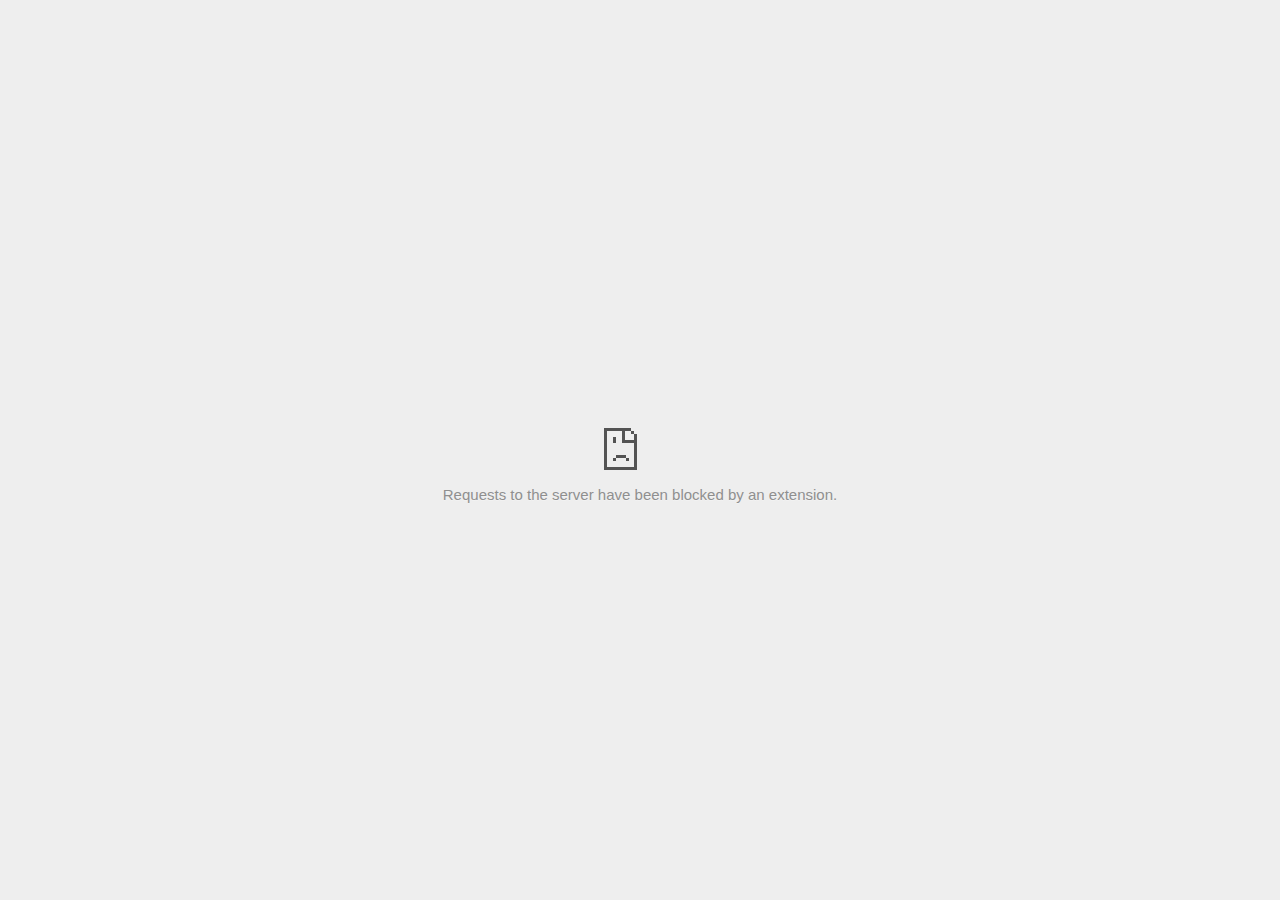
<file: imgelinehover_files/pd.html>
<!DOCTYPE html>
<!-- saved from url=(0029)chrome-error://chromewebdata/ -->
<html dir="ltr" lang="en" subframe=""><head><meta http-equiv="Content-Type" content="text/html; charset=UTF-8">
  
  <meta name="theme-color" content="#fff">
  <meta name="viewport" content="width=device-width, initial-scale=1.0,
                                 maximum-scale=1.0, user-scalable=no">
  <title>u.openx.net</title>
  <style>/* Copyright 2017 The Chromium Authors. All rights reserved.
 * Use of this source code is governed by a BSD-style license that can be
 * found in the LICENSE file. */

a {
  color: var(--link-color);
}

body {
  --background-color: #fff;
  --error-code-color: var(--google-gray-700);
  --google-blue-100: rgb(210, 227, 252);
  --google-blue-300: rgb(138, 180, 248);
  --google-blue-600: rgb(26, 115, 232);
  --google-blue-700: rgb(25, 103, 210);
  --google-gray-100: rgb(241, 243, 244);
  --google-gray-300: rgb(218, 220, 224);
  --google-gray-500: rgb(154, 160, 166);
  --google-gray-50: rgb(248, 249, 250);
  --google-gray-600: rgb(128, 134, 139);
  --google-gray-700: rgb(95, 99, 104);
  --google-gray-800: rgb(60, 64, 67);
  --google-gray-900: rgb(32, 33, 36);
  --heading-color: var(--google-gray-900);
  --link-color: rgb(88, 88, 88);
  --popup-container-background-color: rgba(0,0,0,.65);
  --primary-button-fill-color-active: var(--google-blue-700);
  --primary-button-fill-color: var(--google-blue-600);
  --primary-button-text-color: #fff;
  --quiet-background-color: rgb(247, 247, 247);
  --secondary-button-border-color: var(--google-gray-500);
  --secondary-button-fill-color: #fff;
  --secondary-button-hover-border-color: var(--google-gray-600);
  --secondary-button-hover-fill-color: var(--google-gray-50);
  --secondary-button-text-color: var(--google-gray-700);
  --small-link-color: var(--google-gray-700);
  --text-color: var(--google-gray-700);
  background: var(--background-color);
  color: var(--text-color);
  word-wrap: break-word;
}

.nav-wrapper .secondary-button {
  background: var(--secondary-button-fill-color);
  border: 1px solid var(--secondary-button-border-color);
  color: var(--secondary-button-text-color);
  float: none;
  margin: 0;
  padding: 8px 16px;
}

.hidden {
  display: none;
}

html {
  -webkit-text-size-adjust: 100%;
  font-size: 125%;
}

.icon {
  background-repeat: no-repeat;
  background-size: 100%;
}

@media (prefers-color-scheme: dark) {
  body.captive-portal,
  body.dark-mode-available,
  body.neterror,
  body.supervised-user-block,
  .offline body {
    --background-color: var(--google-gray-900);
    --error-code-color: var(--google-gray-500);
    --heading-color: var(--google-gray-500);
    --link-color: var(--google-blue-300);
    --primary-button-fill-color-active: rgb(129, 162, 208);
    --primary-button-fill-color: var(--google-blue-300);
    --primary-button-text-color: var(--google-gray-900);
    --quiet-background-color: var(--background-color);
    --secondary-button-border-color: var(--google-gray-700);
    --secondary-button-fill-color: var(--google-gray-900);
    --secondary-button-hover-fill-color: rgb(48, 51, 57);
    --secondary-button-text-color: var(--google-blue-300);
    --small-link-color: var(--google-blue-300);
    --text-color: var(--google-gray-500);
  }
}
</style>
  <style>/* Copyright 2014 The Chromium Authors. All rights reserved.
   Use of this source code is governed by a BSD-style license that can be
   found in the LICENSE file. */

button {
  border: 0;
  border-radius: 4px;
  box-sizing: border-box;
  color: var(--primary-button-text-color);
  cursor: pointer;
  float: right;
  font-size: .875em;
  margin: 0;
  padding: 8px 16px;
  transition: box-shadow 150ms cubic-bezier(0.4, 0, 0.2, 1);
  user-select: none;
}

[dir='rtl'] button {
  float: left;
}

.bad-clock button,
.captive-portal button,
.lookalike-url button,
.main-frame-blocked button,
.neterror button,
.offline button,
.pdf button,
.ssl button,
.safe-browsing-billing button {
  background: var(--primary-button-fill-color);
}

button:active {
  background: var(--primary-button-fill-color-active);
  outline: 0;
}

#debugging {
  display: inline;
  overflow: auto;
}

.debugging-content {
  line-height: 1em;
  margin-bottom: 0;
  margin-top: 1em;
}

.debugging-content-fixed-width {
  display: block;
  font-family: monospace;
  font-size: 1.2em;
  margin-top: 0.5em;
}

.debugging-title {
  font-weight: bold;
}

#details {
  margin: 0 0 50px;
}

#details p:not(:first-of-type) {
  margin-top: 20px;
}

.secondary-button:active {
  border-color: white;
  box-shadow: 0 1px 2px 0 rgba(60, 64, 67, .3),
      0 2px 6px 2px rgba(60, 64, 67, .15);
}

.secondary-button:hover {
  background: var(--secondary-button-hover-fill-color);
  border-color: var(--secondary-button-hover-border-color);
  text-decoration: none;
}

.error-code {
  color: var(--error-code-color);
  font-size: .86667em;
  text-transform: uppercase;
  margin-top: 12px;
}

#error-debugging-info {
  font-size: 0.8em;
}

h1 {
  color: var(--heading-color);
  font-size: 1.6em;
  font-weight: normal;
  line-height: 1.25em;
  margin-bottom: 16px;
}

h2 {
  font-size: 1.2em;
  font-weight: normal;
}

.icon {
  height: 72px;
  margin: 0 0 40px;
  width: 72px;
}

input[type=checkbox] {
  opacity: 0;
}

input[type=checkbox]:focus ~ .checkbox:after {
  outline: -webkit-focus-ring-color auto 5px;
}

.interstitial-wrapper {
  box-sizing: border-box;
  font-size: 1em;
  line-height: 1.6em;
  margin: 14vh auto 0;
  max-width: 600px;
  width: 100%;
}

#main-message > p {
  display: inline;
}

#extended-reporting-opt-in {
  font-size: .875em;
  margin-top: 39px;
}

#extended-reporting-opt-in label {
  display: grid;
  grid-template-columns: 1.8em 1fr;
  position: relative;
}

.nav-wrapper {
  margin-top: 51px;
}

.nav-wrapper::after {
  clear: both;
  content: '';
  display: table;
  width: 100%;
}

.small-link {
  color: var(--small-link-color);
  font-size: .875em;
}

.checkboxes {
  flex: 0 0 24px;
}

.checkbox {
  --padding: .9em;
  background: transparent;
  display: block;
  height: 1em;
  left: -1em;
  padding: var(--padding);
  position: absolute;
  right: 0;
  top: -.5em;
  width: 1em;
}

.checkbox::after {
  border: 1px solid white;
  border-radius: 2px;
  content: '';
  height: 1em;
  position: absolute;
  top: var(--padding);
  left: var(--padding);
  width: 1em;
}

.checkbox::before {
  background: transparent;
  border: 2px solid white;
  border-right-width: 0;
  border-top-width: 0;
  content: '';
  height: .2em;
  left: calc(.3em + var(--padding));
  opacity: 0;
  position: absolute;
  top: calc(.3em  + var(--padding));
  transform: rotate(-45deg);
  width: .5em;
}

input[type=checkbox]:checked ~ .checkbox::before {
  opacity: 1;
}

#recurrent-error-message {
  background: #ededed;
  border-radius: 4px;
  padding: 12px 16px;
  margin-top: 12px;
  margin-bottom: 16px;
}

.showing-recurrent-error-message #extended-reporting-opt-in {
  margin-top: 16px;
}

@media (max-width: 700px) {
  .interstitial-wrapper {
    padding: 0 10%;
  }

  #error-debugging-info {
    overflow: auto;
  }
}

@media (max-width: 420px) {
  button,
  [dir='rtl'] button,
  .small-link {
    float: none;
    font-size: .825em;
    font-weight: 500;
    margin: 0;
    width: 100%;
  }

  button {
    padding: 16px 24px;
  }

  #details {
    margin: 20px 0 20px 0;
  }

  #details p:not(:first-of-type) {
    margin-top: 10px;
  }

  .secondary-button:not(.hidden) {
    display: block;
    margin-top: 20px;
    text-align: center;
    width: 100%;
  }

  .interstitial-wrapper {
    padding: 0 5%;
  }

  #extended-reporting-opt-in {
    margin-top: 24px;
  }

  .nav-wrapper {
    margin-top: 30px;
  }
}

/**
 * Mobile specific styling.
 * Navigation buttons are anchored to the bottom of the screen.
 * Details message replaces the top content in its own scrollable area.
 */

@media (max-width: 420px) {
  .nav-wrapper .secondary-button {
    border: 0;
    margin: 16px 0 0;
    margin-inline-end: 0;
    padding-bottom: 16px;
    padding-top: 16px;
  }
}

/* Fixed nav. */
@media (min-width: 240px) and (max-width: 420px) and
       (min-height: 401px),
       (min-width: 421px) and (min-height: 240px) and
       (max-height: 560px) {
  body .nav-wrapper {
    background: var(--background-color);
    bottom: 0;
    box-shadow: 0 -22px 40px var(--background-color);
    left: 0;
    margin: 0 auto;
    max-width: 736px;
    padding-left: 24px;
    padding-right: 24px;
    position: fixed;
    right: 0;
    width: 100%;
    z-index: 2;
  }

  .interstitial-wrapper {
    max-width: 736px;
  }

  #details,
  #main-content {
    padding-bottom: 40px;
  }

  #details {
    padding-top: 5.5vh;
  }

  button.small-link {
    color: var(--google-blue-600);
  }
}

@media (max-width: 420px) and (orientation: portrait),
       (max-height: 560px) {
  body {
    margin: 0 auto;
  }

  button,
  [dir='rtl'] button,
  button.small-link {
    font-family: Roboto-Regular,Helvetica;
    font-size: .933em;
    margin: 6px 0;
    transform: translatez(0);
  }

  .nav-wrapper {
    box-sizing: border-box;
    padding-bottom: 8px;
    width: 100%;
  }

  #details {
    box-sizing: border-box;
    height: auto;
    margin: 0;
    opacity: 1;
    transition: opacity 250ms cubic-bezier(0.4, 0, 0.2, 1);
  }

  #details.hidden,
  #main-content.hidden {
    display: block;
    height: 0;
    opacity: 0;
    overflow: hidden;
    padding-bottom: 0;
    transition: none;
  }

  h1 {
    font-size: 1.5em;
    margin-bottom: 8px;
  }

  .icon {
    margin-bottom: 5.69vh;
  }

  .interstitial-wrapper {
    box-sizing: border-box;
    margin: 7vh auto 12px;
    padding: 0 24px;
    position: relative;
  }

  .interstitial-wrapper p {
    font-size: .95em;
    line-height: 1.61em;
    margin-top: 8px;
  }

  #main-content {
    margin: 0;
    transition: opacity 100ms cubic-bezier(0.4, 0, 0.2, 1);
  }

  .small-link {
    border: 0;
  }

  .suggested-left > #control-buttons,
  .suggested-right > #control-buttons {
    float: none;
    margin: 0;
  }
}

@media (min-width: 421px) and (min-height: 500px) and (max-height: 560px) {
  .interstitial-wrapper {
    margin-top: 10vh;
  }
}

@media (min-height: 400px) and (orientation:portrait) {
  .interstitial-wrapper {
    margin-bottom: 145px;
  }
}

@media (min-height: 299px) {
  .nav-wrapper {
    padding-bottom: 16px;
  }
}

@media (min-height: 500px) and (max-height: 650px) and (max-width: 414px) and
       (orientation: portrait) {
  .interstitial-wrapper {
    margin-top: 7vh;
  }
}

@media (min-height: 650px) and (max-width: 414px) and (orientation: portrait) {
  .interstitial-wrapper {
    margin-top: 10vh;
  }
}

/* Small mobile screens. No fixed nav. */
@media (max-height: 400px) and (orientation: portrait),
       (max-height: 239px) and (orientation: landscape),
       (max-width: 419px) and (max-height: 399px) {
  .interstitial-wrapper {
    display: flex;
    flex-direction: column;
    margin-bottom: 0;
  }

  #details {
    flex: 1 1 auto;
    order: 0;
  }

  #main-content {
    flex: 1 1 auto;
    order: 0;
  }

  .nav-wrapper {
    flex: 0 1 auto;
    margin-top: 8px;
    order: 1;
    padding-left: 0;
    padding-right: 0;
    position: relative;
    width: 100%;
  }

  button {
    padding: 16px 24px;
  }

  button.small-link {
    color: var(--google-blue-600);
  }
}

@media (max-width: 239px) and (orientation: portrait) {
  .nav-wrapper {
    padding-left: 0;
    padding-right: 0;
  }
}
</style>
  <style>/* Copyright 2013 The Chromium Authors. All rights reserved.
 * Use of this source code is governed by a BSD-style license that can be
 * found in the LICENSE file. */

/* Don't use the main frame div when the error is in a subframe. */
html[subframe] #main-frame-error {
  display: none;
}

/* Don't use the subframe error div when the error is in a main frame. */
html:not([subframe]) #sub-frame-error {
  display: none;
}

#diagnose-button {
  float: none;
  margin-bottom: 10px;
  margin-inline-start: 0;
  margin-top: 20px;
}

h1 {
  margin-top: 0;
  word-wrap: break-word;
}

h1 span {
  font-weight: 500;
}

h2 {
  color: var(--heading-color);
  font-size: 1.2em;
  font-weight: normal;
  margin: 10px 0;
}

a {
  text-decoration: none;
}

.icon {
  -webkit-user-select: none;
  display: inline-block;
}

.icon-generic {
  /**
   * Can't access chrome://theme/IDR_ERROR_NETWORK_GENERIC from an untrusted
   * renderer process, so embed the resource manually.
   */
  content: -webkit-image-set(
      url([data-uri]) 1x,
      url([data-uri]) 2x);
}

.icon-offline {
  content: -webkit-image-set(
      url([data-uri]) 1x,
      url([data-uri]) 2x);
  position: relative;
}

.icon-disabled {
  content: -webkit-image-set(
      url([data-uri]) 1x,
      url([data-uri]) 2x);
  width: 112px;
}

.error-code {
  display: block;
  font-size: .8em;
}

#content-top {
  margin: 20px;
}

#help-box-inner {
  background-color: #f9f9f9;
  border-top: 1px solid #EEE;
  color: #444;
  padding: 20px;
  text-align: start;
}

.hidden {
  display: none;
}

#suggestion {
  margin-top: 15px;
}

#suggestions-list a {
  color: var(--google-blue-600);
}

#suggestions-list p {
  margin-block-end: 0;
}

#suggestions-list ul {
  margin-top: 0;
}

.single-suggestion {
  list-style-type: none;
  padding-left: 0;
}

#short-suggestion {
  margin-top: 5px;
}

#error-information-button {
  content: url([data-uri]);
  height: 24px;
  vertical-align: -.15em;
  width: 24px;
}

.use-popup-container#error-information-popup-container
  #error-information-popup {
  align-items: center;
  background-color: var(--popup-container-background-color);
  display: flex;
  height: 100%;
  left: 0;
  position: fixed;
  top: 0;
  width: 100%;
  z-index: 100;
}

.use-popup-container#error-information-popup-container
  #error-information-popup-content > p {
  margin-bottom: 11px;
  margin-inline-start: 20px;
}

.use-popup-container#error-information-popup-container #suggestions-list ul {
  margin-inline-start: 15px;
}

.use-popup-container#error-information-popup-container
  #error-information-popup-box {
  background-color: var(--background-color);
  left: 5%;
  padding-bottom: 15px;
  padding-top: 15px;
  position: fixed;
  width: 90%;
  z-index: 101;
}

.use-popup-container#error-information-popup-container div.error-code {
  margin-inline-start: 20px;
}

.use-popup-container#error-information-popup-container #suggestions-list p {
  margin-inline-start: 20px;
}

:not(.use-popup-container)#error-information-popup-container
  #error-information-popup-close {
  display: none;
}

#error-information-popup-close {
  margin-bottom: 0px;
  margin-inline-end: 35px;
  margin-top: 15px;
  text-align: end;
}

.link-button {
  color: rgb(66, 133, 244);
  display: inline-block;
  font-weight: bold;
  text-transform: uppercase;
}

#sub-frame-error-details {

  color: #8F8F8F;

  /* Not done on mobile for performance reasons. */
  text-shadow: 0 1px 0 rgba(255,255,255,0.3);

}

[jscontent=hostName],
[jscontent=failedUrl] {
  overflow-wrap: break-word;
}

#search-container {
  /* Prevents a space between controls. */
  display: flex;
  margin-top: 20px;
}

#search-box {
  border: 1px solid #cdcdcd;
  flex-grow: 1;
  font-size: 1em;
  height: 26px;
  margin-right: 0;
  padding: 1px 9px;
}

#search-box:focus {
  border: 1px solid rgb(93, 154, 255);
  outline: none;
}

#search-button {
  border: none;
  border-bottom-left-radius: 0;
  border-top-left-radius: 0;
  box-shadow: none;
  display: flex;
  height: 30px;
  margin: 0;
  padding: 0;
  width: 60px;
}

#search-image {
  content:
      -webkit-image-set(
          url([data-uri]) 1x,
          url([data-uri]) 2x);
  margin: auto;
}

.secondary-button {
  background: #d9d9d9;
  color: #696969;
  margin-inline-end: 16px;
}

.snackbar {
  background: #323232;
  border-radius: 2px;
  bottom: 24px;
  box-sizing: border-box;
  color: #fff;
  font-size: .87em;
  left: 24px;
  max-width: 568px;
  min-width: 288px;
  opacity: 0;
  padding: 16px 24px 12px;
  position: fixed;
  transform: translateY(90px);
  will-change: opacity, transform;
  z-index: 999;
}

.snackbar-show {
  -webkit-animation:
    show-snackbar .25s cubic-bezier(0.0, 0.0, 0.2, 1) forwards,
    hide-snackbar .25s cubic-bezier(0.4, 0.0, 1, 1) forwards 5s;
}

@-webkit-keyframes show-snackbar {
  100% {
    opacity: 1;
    transform: translateY(0);
  }
}

@-webkit-keyframes hide-snackbar {
  0% {
    opacity: 1;
    transform: translateY(0);
  }
  100% {
    opacity: 0;
    transform: translateY(90px);
  }
}

.suggestions {
  margin-top: 18px;
}

.suggestion-header {
  font-weight: bold;
  margin-bottom: 4px;
}

.suggestion-body {
  color: #777;
}

/* Increase line height at higher resolutions. */
@media (min-width: 641px) and (min-height: 641px) {
  #help-box-inner {
    line-height: 18px;
  }
}

/* Decrease padding at low sizes. */
@media (max-width: 640px), (max-height: 640px) {
  h1 {
    margin: 0 0 15px;
  }
  #content-top {
    margin: 15px;
  }
  #help-box-inner {
    padding: 20px;
  }
  .suggestions {
    margin-top: 10px;
  }
  .suggestion-header {
    margin-bottom: 0;
  }
}

#download-link, #download-link-clicked {
  margin-bottom: 30px;
  margin-top: 30px;
}

#download-link-clicked {
  color: #BBB;
}

#download-link:before, #download-link-clicked:before {
  content: url([data-uri]);
  display: inline-block;
  margin-inline-end: 4px;
  vertical-align: -webkit-baseline-middle;
}

#download-link-clicked:before {
  width: 0px;
  opacity: 0;
}

#offline-content-list-visibility-card {
  border: 1px solid white;
  border-radius: 8px;
  display: flex;
  font-size: .8em;
  justify-content: space-between;
  line-height: 1;
}

#offline-content-list.list-hidden #offline-content-list-visibility-card {
  border-color: rgb(218, 220, 224);
}

#offline-content-list-visibility-card > div {
  padding: 1em;
}

#offline-content-list-title {
  color: var(--google-gray-700);
}

#offline-content-list-show-text, #offline-content-list-hide-text {
  color: rgb(66, 133, 244);
}

/* Hides the "hide" text div when the offline content list is collapsed/hidden
 * and, alternatively, hides the "show" text div when the offline content list
 * is expanded/shown.
 */
#offline-content-list.list-hidden #offline-content-list-hide-text,
#offline-content-list:not(.list-hidden) #offline-content-list-show-text {
  display: none;
}

/* Controls the animation of the offline content list when it is expanded/shown.
 */
#offline-content-suggestions {
  /* Max-height has to be set for the height animation to work. The chosen value
   * is a little greater than the maximum height the list will have, when all
   * suggestions have images, so that it is never clamped. This makes so that
   * when the actual height is smaller then the animation is not as smooth.
   */
  max-height: 27em;
  transition: max-height 0.2s ease-in, visibility 0s 0.2s,
              opacity 0.2s 0.2s linear;
}

/* Controls the animation of the offline content list when it is
 * collapsed/hidden.
 */
#offline-content-list.list-hidden #offline-content-suggestions {
  max-height: 0;
  visibility: hidden;
  opacity: 0;
  transition: opacity 0.2s linear, visibility 0s 0.2s,
              max-height 0.2s 0.2s ease-out;
}

#offline-content-list {
  margin-inline-start: -5%;
  width: 110%;
}

/* The selectors below adjust the "overflow" of the suggestion cards contents
 * based on the same screen size based strategy used for the main frame, which
 * is applied by the `interstitial-wrapper` class. */
@media (max-width: 420px)  {
  #offline-content-list {
    margin-inline-start: -2.5%;
    width: 105%;
  }
}
@media (max-width: 420px) and (orientation: portrait),
       (max-height: 560px) {
  #offline-content-list {
    margin-inline-start: -12px;
    width: calc(100% + 24px);
  }
}

.suggestion-with-image .offline-content-suggestion-thumbnail {
  flex-basis: 8.2em;
  flex-shrink: 0;
}

.suggestion-with-image .offline-content-suggestion-thumbnail > img {
  height: 100%;
  width: 100%;
}

.suggestion-with-image #offline-content-list:not(.is-rtl)
.offline-content-suggestion-thumbnail > img {
  border-bottom-right-radius: 7px;
  border-top-right-radius: 7px;
}

.suggestion-with-image #offline-content-list.is-rtl
.offline-content-suggestion-thumbnail > img {
  border-bottom-left-radius: 7px;
  border-top-left-radius: 7px;
}

.suggestion-with-icon .offline-content-suggestion-thumbnail {
  align-items: center;
  display: flex;
  justify-content: center;
  min-height: 4.2em;
  min-width: 4.2em;
}

.suggestion-with-icon .offline-content-suggestion-thumbnail > div {
  align-items: center;
  background-color: rgb(241, 243, 244);
  border-radius: 50%;
  display: flex;
  height: 2.3em;
  justify-content: center;
  width: 2.3em;
}

.suggestion-with-icon .offline-content-suggestion-thumbnail > div > img {
  height: 1.45em;
  width: 1.45em;
}

.offline-content-suggestion-favicon {
  height: 1em;
  margin-inline-end: 0.4em;
  width: 1.4em;
}

.offline-content-suggestion-favicon > img {
  height: 1.4em;
  width: 1.4em;
}

.no-favicon .offline-content-suggestion-favicon {
  display: none;
}

.image-video {
  content: url([data-uri]);
}

.image-music-note {
  content: url([data-uri]);
}

.image-earth {
  content: url([data-uri]);
}

.image-file {
  content: url([data-uri]);
}

.offline-content-suggestion-texts {
  display: flex;
  flex-direction: column;
  justify-content: space-between;
  line-height: 1.3;
  padding: .9em;
  width: 100%;
}

.offline-content-suggestion-title {
  -webkit-box-orient: vertical;
  -webkit-line-clamp: 3;
  color: rgb(32, 33, 36);
  display: -webkit-box;
  font-size: 1.1em;
  overflow: hidden;
  text-overflow: ellipsis;
}

div.offline-content-suggestion {
  align-items: stretch;
  border: 1px solid rgb(218, 220, 224);
  border-radius: 8px;
  display: flex;
  justify-content: space-between;
  margin-bottom: .8em;
}

.suggestion-with-image {
  flex-direction: row;
  height: 8.2em;
  max-height: 8.2em;
}

.suggestion-with-icon {
  flex-direction: row-reverse;
  height: 4.2em;
  max-height: 4.2em;
}

.suggestion-with-icon .offline-content-suggestion-title {
  -webkit-line-clamp: 1;
  word-break: break-all;
}

.suggestion-with-icon .offline-content-suggestion-texts {
  padding-inline-start: 0px;
}

.offline-content-suggestion-attribution-freshness {
  color: rgb(95, 99, 104);
  display: flex;
  font-size: .8em;
  line-height: 1.7em;
}

.offline-content-suggestion-attribution {
  -webkit-box-orient: vertical;
  -webkit-line-clamp: 1;
  display: -webkit-box;
  flex-shrink: 1;
  margin-inline-end: 0.3em;
  overflow-wrap: break-word;
  overflow: hidden;
  text-overflow: ellipsis;
  word-break: break-all;
}

.no-attribution .offline-content-suggestion-attribution {
  display: none;
}

.offline-content-suggestion-freshness:before {
  content: '-';
  display: inline-block;
  flex-shrink: 0;
  margin-inline-end: .1em;
  margin-inline-start: .1em;
}

.no-attribution .offline-content-suggestion-freshness:before {
  display: none;
}

.offline-content-suggestion-freshness {
  flex-shrink: 0;
}

.suggestion-with-image .offline-content-suggestion-pin-spacer {
  flex-shrink: 1;
  flex-grow: 100;
}

.suggestion-with-image .offline-content-suggestion-pin {
  content: url([data-uri]);
  flex-shrink: 0;
  height: 1.4em;
  margin-inline-start: .4em;
  width: 1.4em;
}

/* Controls the animation (and a bit more) of the launch-downloads-home action
 * button when the offline content list is expanded/shown.
 */
#offline-content-list-action {
  text-align: center;
  transition: visibility 0s 0.2s, opacity 0.2s 0.2s linear;
}

/* Controls the animation of the launch-downloads-home action button when the
 * offline content list is collapsed/hidden.
 */
#offline-content-list.list-hidden #offline-content-list-action {
  visibility: hidden;
  opacity: 0;
  transition: opacity 0.2s linear, visibility 0s 0.2s;
}

#cancel-save-page-button {
  background-image: url([data-uri]);
  background-position: right 27px center;
  background-repeat: no-repeat;
  border: 1px solid var(--google-gray-300);
  border-radius: 5px;
  color: var(--google-gray-700);
  margin-bottom: 26px;
  padding-bottom: 16px;
  padding-inline-end: 88px;
  padding-inline-start: 16px;
  padding-top: 16px;
  text-align: start;
}

html[dir="rtl"] #cancel-save-page-button {
  background-position: left 27px center;
}

#save-page-for-later-button {
  display: flex;
  justify-content: start;
}

#save-page-for-later-button a:before {
  content: url([data-uri]);
  display: inline-block;
  margin-inline-end: 4px;
  vertical-align: -webkit-baseline-middle;
}

.hidden#save-page-for-later-button {
  display: none;
}

/* Don't allow overflow when in a subframe. */
html[subframe] body {
  overflow: hidden;
}

#sub-frame-error {
  -webkit-align-items: center;
  background-color: #DDD;
  display: -webkit-flex;
  -webkit-flex-flow: column;
  height: 100%;
  -webkit-justify-content: center;
  left: 0;
  position: absolute;
  text-align: center;
  top: 0;
  transition: background-color .2s ease-in-out;
  width: 100%;
}

#sub-frame-error:hover {
  background-color: #EEE;
}

#sub-frame-error .icon-generic {
  margin: 0 0 16px;
}

#sub-frame-error-details {
  margin: 0 10px;
  text-align: center;
  visibility: hidden;
}

/* Show details only when hovering. */
#sub-frame-error:hover #sub-frame-error-details {
  visibility: visible;
}

/* If the iframe is too small, always hide the error code. */
/* TODO(mmenke): See if overflow: no-display works better, once supported. */
@media (max-width: 200px), (max-height: 95px) {
  #sub-frame-error-details {
    display: none;
  }
}

/* Adjust icon for small embedded frames in apps. */
@media (max-height: 100px) {
  #sub-frame-error .icon-generic {
    height: auto;
    margin: 0;
    padding-top: 0;
    width: 25px;
  }
}

/* details-button is special; it's a <button> element that looks like a link. */
#details-button {
  box-shadow: none;
  min-width: 0;
}

/* Styles for platform dependent separation of controls and details button. */
.suggested-left > #control-buttons,
.suggested-right > #details-button {
  float: left;
}

.suggested-right > #control-buttons,
.suggested-left > #details-button {
  float: right;
}

.suggested-left .secondary-button {
  margin-inline-end: 0px;
  margin-inline-start: 16px;
}

#details-button.singular {
  float: none;
}

/* download-button shows both icon and text. */
#download-button {
  padding-bottom: 4px;
  padding-top: 4px;
  position: relative;
}

#download-button:before {
  background: -webkit-image-set(
      url([data-uri]) 1x,
      url([data-uri]) 2x)
    no-repeat;
  content: '';
  display: inline-block;
  width: 24px;
  height: 24px;
  margin-inline-end: 4px;
  margin-inline-start: -4px;
  vertical-align: middle;
}

#download-button:disabled {
  background: rgb(180, 206, 249);
  color: rgb(255, 255, 255);
}

/*
TODO(https://crbug.com/852872): UI for offline suggested content is incomplete.
*/
.suggested-thumbnail {
  width: 25vw;
  height: 25vw;
}

/* Alternate dino page button styles */
#control-buttons .reload-button-alternate:disabled {
  background: #ccc;
  color: #fff;
  font-size: 14px;
  height: 48px;
}

#buttons::after {
  clear: both;
  content: '';
  display: block;
  width: 100%;
}

/* Offline page */
.offline {
  transition: filter 1.5s cubic-bezier(0.65, 0.05, 0.36, 1),
              background-color 1.5s cubic-bezier(0.65, 0.05, 0.36, 1);
  will-change: filter, background-color;
}

.offline body {
  transition: background-color 1.5s cubic-bezier(0.65, 0.05, 0.36, 1);
}

.offline #main-message > p {
  display: none;
}

/* iOS WKWebView inverts the background color set at the HTML level
whereas Blink does not. */
.offline.inverted {
  filter: invert(1);

  background-color: #000;


}

.offline.inverted body {
  background-color: #fff;
}

.offline .interstitial-wrapper {
  color: var(--text-color);
  font-size: 1em;
  line-height: 1.55;
  margin: 0 auto;
  max-width: 600px;
  padding-top: 100px;
  width: 100%;
}

.offline .runner-container {
  direction: ltr;
  height: 150px;
  max-width: 600px;
  overflow: hidden;
  position: absolute;
  top: 35px;
  width: 44px;
}

.offline .runner-canvas {
  height: 150px;
  max-width: 600px;
  opacity: 1;
  overflow: hidden;
  position: absolute;
  top: 0;
  z-index: 10;
}

.offline .controller {
  background: rgba(247,247,247, .1);
  height: 100vh;
  left: 0;
  position: absolute;
  top: 0;
  width: 100vw;
  z-index: 9;
}

#offline-resources {
  display: none;
}

#offline-instruction {
  image-rendering: pixelated;
  left: 0;
  margin: auto;
  position: absolute;
  right: 0;
  top: 60px;
  width: fit-content;
}

@media (max-width: 420px) {
  #download-button {
    padding-bottom: 12px;
    padding-top: 12px;
  }

  .suggested-left > #control-buttons,
  .suggested-right > #control-buttons {
    float: none;
  }

  .snackbar {
    left: 0;
    bottom: 0;
    width: 100%;
    border-radius: 0;
  }
}

@media (max-height: 350px) {
  h1 {
    margin: 0 0 15px;
  }

  .icon-offline {
    margin: 0 0 10px;
  }

  .interstitial-wrapper {
    margin-top: 5%;
  }

  .nav-wrapper {
    margin-top: 30px;
  }
}

@media (min-width: 420px) and (max-width: 736px) and
       (min-height: 240px) and (max-height: 420px) and
       (orientation:landscape) {
  .interstitial-wrapper {
    margin-bottom: 100px;
  }
}

@media (max-width: 360px) and (max-height: 480px) {
  .offline .interstitial-wrapper {
    padding-top: 60px;
  }

  .offline .runner-container {
    top: 8px;
  }
}

@media (min-height: 240px) and (orientation: landscape) {
  .offline .interstitial-wrapper {
    margin-bottom: 90px;
  }

  .icon-offline {
    margin-bottom: 20px;
  }
}

@media (max-height: 320px) and (orientation: landscape) {
  .icon-offline {
    margin-bottom: 0;
  }

  .offline .runner-container {
    top: 10px;
  }
}

@media (max-width: 240px) {
  button {
    padding-left: 12px;
    padding-right: 12px;
  }

  .interstitial-wrapper {
    overflow: inherit;
    padding: 0 8px;
  }
}

@media (max-width: 120px) {
  button {
    width: auto;
  }
}

.arcade-mode,
.arcade-mode .runner-container,
.arcade-mode .runner-canvas {
  image-rendering: pixelated;
  max-width: 100%;
  overflow: hidden;
}

.arcade-mode #buttons,
.arcade-mode #main-content {
  opacity: 0;
  overflow: hidden;
}

.arcade-mode .interstitial-wrapper {
  height: 100vh;
  max-width: 100%;
  overflow: hidden;
}

.arcade-mode .runner-container {
  left: 0;
  margin: auto;
  right: 0;
  transform-origin: top center;
  transition: transform 250ms cubic-bezier(0.4, 0.0, 1, 1) .4s;
  z-index: 2;
}

@media (prefers-color-scheme: dark) {
  .icon {
    filter: invert(1);
  }

  .offline .runner-canvas {
    filter: invert(1);
  }

  .offline.inverted {
    filter: invert(0);
  
    background-color: var(--background-color);
  
  
  }

  .offline.inverted body {
    background-color: #fff;
  }

  #suggestions-list a {
    color: var(--link-color);
  }

  #error-information-button {
    filter: invert(0.6);
  }
}
</style>
  <script>// Copyright 2017 The Chromium Authors. All rights reserved.
// Use of this source code is governed by a BSD-style license that can be
// found in the LICENSE file.

// This is the shared code for security interstitials. It is used for both SSL
// interstitials and Safe Browsing interstitials.

// Should match security_interstitials::SecurityInterstitialCommand
/** @enum| {string} */
var SecurityInterstitialCommandId = {
  CMD_DONT_PROCEED: 0,
  CMD_PROCEED: 1,
  // Ways for user to get more information
  CMD_SHOW_MORE_SECTION: 2,
  CMD_OPEN_HELP_CENTER: 3,
  CMD_OPEN_DIAGNOSTIC: 4,
  // Primary button actions
  CMD_RELOAD: 5,
  CMD_OPEN_DATE_SETTINGS: 6,
  CMD_OPEN_LOGIN: 7,
  // Safe Browsing Extended Reporting
  CMD_DO_REPORT: 8,
  CMD_DONT_REPORT: 9,
  CMD_OPEN_REPORTING_PRIVACY: 10,
  CMD_OPEN_WHITEPAPER: 11,
  // Report a phishing error.
  CMD_REPORT_PHISHING_ERROR: 12
};

var HIDDEN_CLASS = 'hidden';

/**
 * A convenience method for sending commands to the parent page.
 * @param {string} cmd  The command to send.
 */
function sendCommand(cmd) {
  if (window.certificateErrorPageController) {
    switch (cmd) {
      case SecurityInterstitialCommandId.CMD_DONT_PROCEED:
        certificateErrorPageController.dontProceed();
        break;
      case SecurityInterstitialCommandId.CMD_PROCEED:
        certificateErrorPageController.proceed();
        break;
      case SecurityInterstitialCommandId.CMD_SHOW_MORE_SECTION:
        certificateErrorPageController.showMoreSection();
        break;
      case SecurityInterstitialCommandId.CMD_OPEN_HELP_CENTER:
        certificateErrorPageController.openHelpCenter();
        break;
      case SecurityInterstitialCommandId.CMD_OPEN_DIAGNOSTIC:
        certificateErrorPageController.openDiagnostic();
        break;
      case SecurityInterstitialCommandId.CMD_RELOAD:
        certificateErrorPageController.reload();
        break;
      case SecurityInterstitialCommandId.CMD_OPEN_DATE_SETTINGS:
        certificateErrorPageController.openDateSettings();
        break;
      case SecurityInterstitialCommandId.CMD_OPEN_LOGIN:
        certificateErrorPageController.openLogin();
        break;
      case SecurityInterstitialCommandId.CMD_DO_REPORT:
        certificateErrorPageController.doReport();
        break;
      case SecurityInterstitialCommandId.CMD_DONT_REPORT:
        certificateErrorPageController.dontReport();
        break;
      case SecurityInterstitialCommandId.CMD_OPEN_REPORTING_PRIVACY:
        certificateErrorPageController.openReportingPrivacy();
        break;
      case SecurityInterstitialCommandId.CMD_OPEN_WHITEPAPER:
        certificateErrorPageController.openWhitepaper();
        break;
      case SecurityInterstitialCommandId.CMD_REPORT_PHISHING_ERROR:
        certificateErrorPageController.reportPhishingError();
        break;
    }
    return;
  }
// 
  window.domAutomationController.send(cmd);
// 
// 
}

/**
 * Call this to stop clicks on <a href="#"> links from scrolling to the top of
 * the page (and possibly showing a # in the link).
 */
function preventDefaultOnPoundLinkClicks() {
  document.addEventListener('click', function(e) {
    var anchor = findAncestor(/** @type {Node} */ (e.target), function(el) {
      return el.tagName == 'A';
    });
    // Use getAttribute() to prevent URL normalization.
    if (anchor && anchor.getAttribute('href') == '#')
      e.preventDefault();
  });
}
</script>
  <script>// Copyright 2015 The Chromium Authors. All rights reserved.
// Use of this source code is governed by a BSD-style license that can be
// found in the LICENSE file.

var mobileNav = false;

/**
 * For small screen mobile the navigation buttons are moved
 * below the advanced text.
 */
function onResize() {
  var helpOuterBox = document.querySelector('#details');
  var mainContent = document.querySelector('#main-content');
  var mediaQuery = '(min-width: 240px) and (max-width: 420px) and ' +
      '(min-height: 401px), ' +
      '(max-height: 560px) and (min-height: 240px) and ' +
      '(min-width: 421px)';

  var detailsHidden = helpOuterBox.classList.contains(HIDDEN_CLASS);
  var runnerContainer = document.querySelector('.runner-container');

  // Check for change in nav status.
  if (mobileNav != window.matchMedia(mediaQuery).matches) {
    mobileNav = !mobileNav;

    // Handle showing the top content / details sections according to state.
    if (mobileNav) {
      mainContent.classList.toggle(HIDDEN_CLASS, !detailsHidden);
      helpOuterBox.classList.toggle(HIDDEN_CLASS, detailsHidden);
      if (runnerContainer) {
        runnerContainer.classList.toggle(HIDDEN_CLASS, !detailsHidden);
      }
    } else if (!detailsHidden) {
      // Non mobile nav with visible details.
      mainContent.classList.remove(HIDDEN_CLASS);
      helpOuterBox.classList.remove(HIDDEN_CLASS);
      if (runnerContainer) {
        runnerContainer.classList.remove(HIDDEN_CLASS);
      }
    }
  }
}

function setupMobileNav() {
  window.addEventListener('resize', onResize);
  onResize();
}

document.addEventListener('DOMContentLoaded', setupMobileNav);
</script>
  <script>// Copyright 2013 The Chromium Authors. All rights reserved.
// Use of this source code is governed by a BSD-style license that can be
// found in the LICENSE file.

// Decodes a UTF16 string that is encoded as base64.
function decodeUTF16Base64ToString(encoded_text) {
  var data = atob(encoded_text);
  var result = '';
  for (var i = 0; i < data.length; i += 2) {
    result +=
        String.fromCharCode(data.charCodeAt(i) * 256 + data.charCodeAt(i + 1));
  }
  return result;
}

function toggleHelpBox() {
  var helpBoxOuter = document.getElementById('details');
  helpBoxOuter.classList.toggle(HIDDEN_CLASS);
  var detailsButton = document.getElementById('details-button');
  if (helpBoxOuter.classList.contains(HIDDEN_CLASS))
    detailsButton.innerText = detailsButton.detailsText;
  else
    detailsButton.innerText = detailsButton.hideDetailsText;

  // Details appears over the main content on small screens.
  if (mobileNav) {
    document.getElementById('main-content').classList.toggle(HIDDEN_CLASS);
    var runnerContainer = document.querySelector('.runner-container');
    if (runnerContainer) {
      runnerContainer.classList.toggle(HIDDEN_CLASS);
    }
  }
}

function diagnoseErrors() {
// 
    if (window.errorPageController)
      errorPageController.diagnoseErrorsButtonClick();
// 
// 
}

// Subframes use a different layout but the same html file.  This is to make it
// easier to support platforms that load the error page via different
// mechanisms (Currently just iOS).
if (window.top.location != window.location)
  document.documentElement.setAttribute('subframe', '');

// Re-renders the error page using |strings| as the dictionary of values.
// Used by NetErrorTabHelper to update DNS error pages with probe results.
function updateForDnsProbe(strings) {
  var context = new JsEvalContext(strings);
  jstProcess(context, document.getElementById('t'));
  onDocumentLoadOrUpdate();
}

// Given the classList property of an element, adds an icon class to the list
// and removes the previously-
function updateIconClass(classList, newClass) {
  var oldClass;

  if (classList.hasOwnProperty('last_icon_class')) {
    oldClass = classList['last_icon_class'];
    if (oldClass == newClass)
      return;
  }

  classList.add(newClass);
  if (oldClass !== undefined)
    classList.remove(oldClass);

  classList['last_icon_class'] = newClass;

  if (newClass == 'icon-offline') {
    document.firstElementChild.classList.add('offline');
    new Runner('.interstitial-wrapper');
  } else {
    document.body.classList.add('neterror');
  }
}

// Does a search using |baseSearchUrl| and the text in the search box.
function search(baseSearchUrl) {
  var searchTextNode = document.getElementById('search-box');
  document.location = baseSearchUrl + searchTextNode.value;
  return false;
}

// Use to track clicks on elements generated by the navigation correction
// service.  If |trackingId| is negative, the element does not come from the
// correction service.
function trackClick(trackingId) {
  // This can't be done with XHRs because XHRs are cancelled on navigation
  // start, and because these are cross-site requests.
  if (trackingId >= 0 && errorPageController)
    errorPageController.trackClick(trackingId);
}

// Called when an <a> tag generated by the navigation correction service is
// clicked.  Separate function from trackClick so the resources don't have to
// be updated if new data is added to jstdata.
function linkClicked(jstdata) {
  trackClick(jstdata.trackingId);
}

// Implements button clicks.  This function is needed during the transition
// between implementing these in trunk chromium and implementing them in
// iOS.
function reloadButtonClick(url) {
  if (window.errorPageController) {
    errorPageController.reloadButtonClick();
  } else {
    location = url;
  }
}

function downloadButtonClick() {
  if (window.errorPageController) {
    errorPageController.downloadButtonClick();
    var downloadButton = document.getElementById('download-button');
    downloadButton.disabled = true;
    downloadButton.textContent = downloadButton.disabledText;

    document.getElementById('download-link-wrapper')
        .classList.add(HIDDEN_CLASS);
    document.getElementById('download-link-clicked-wrapper')
        .classList.remove(HIDDEN_CLASS);
  }
}

function detailsButtonClick() {
  if (window.errorPageController)
    errorPageController.detailsButtonClick();
}

/**
 * Replace the reload button with the Google cached copy suggestion.
 */
function setUpCachedButton(buttonStrings) {
  var reloadButton = document.getElementById('reload-button');

  reloadButton.textContent = buttonStrings.msg;
  var url = buttonStrings.cacheUrl;
  var trackingId = buttonStrings.trackingId;
  reloadButton.onclick = function(e) {
    e.preventDefault();
    trackClick(trackingId);
    if (window.errorPageController) {
      errorPageController.trackCachedCopyButtonClick();
    }
    location = url;
  };
  reloadButton.style.display = '';
}

var primaryControlOnLeft = true;
// 

function setAutoFetchState(scheduled, can_schedule) {
  document.getElementById('cancel-save-page-button')
      .classList.toggle(HIDDEN_CLASS, !scheduled);
  document.getElementById('save-page-for-later-button')
      .classList.toggle(HIDDEN_CLASS, scheduled || !can_schedule);
}

function savePageLaterClick() {
  errorPageController.savePageForLater();
  // savePageForLater will eventually trigger a call to setAutoFetchState() when
  // it completes.
}

function cancelSavePageClick() {
  errorPageController.cancelSavePage();
  // setAutoFetchState is not called in response to cancelSavePage(), so do it
  // now.
  setAutoFetchState(false, true);
}

function toggleErrorInformationPopup() {
  document.getElementById('error-information-popup-container')
      .classList.toggle(HIDDEN_CLASS);
}

function launchOfflineItem(itemID, name_space) {
  errorPageController.launchOfflineItem(itemID, name_space);
}

function launchDownloadsPage() {
  errorPageController.launchDownloadsPage();
}

function getIconForSuggestedItem(item) {
  // Note: |item.content_type| contains the enum values from
  // chrome::mojom::AvailableContentType.
  switch (item.content_type) {
    case 1:  // kVideo
      return 'image-video';
    case 2:  // kAudio
      return 'image-music-note';
    case 0:  // kPrefetchedPage
    case 3:  // kOtherPage
      return 'image-earth';
  }
  return 'image-file';
}

function getSuggestedContentDiv(item, index) {
  // Note: See AvailableContentToValue in available_offline_content_helper.cc
  // for the data contained in an |item|.
  // TODO(carlosk): Present |snippet_base64| when that content becomes
  // available.
  var thumbnail = '';
  var extraContainerClasses = [];
  // html_inline.py will try to replace src attributes with data URIs using a
  // simple regex. The following is obfuscated slightly to avoid that.
  var src = 'src';
  if (item.thumbnail_data_uri) {
    extraContainerClasses.push('suggestion-with-image');
    thumbnail = `<img ${src}="${item.thumbnail_data_uri}">`;
  } else {
    extraContainerClasses.push('suggestion-with-icon');
    iconClass = getIconForSuggestedItem(item);
    thumbnail = `<div><img class="${iconClass}"></div>`;
  }

  var favicon = '';
  if (item.favicon_data_uri) {
    favicon = `<img ${src}="${item.favicon_data_uri}">`;
  } else {
    extraContainerClasses.push('no-favicon');
  }

  if (!item.attribution_base64)
    extraContainerClasses.push('no-attribution');

  return `
  <div class="offline-content-suggestion ${extraContainerClasses.join(' ')}"
    onclick="launchOfflineItem('${item.ID}', '${item.name_space}')">
      <div class="offline-content-suggestion-texts">
        <div id="offline-content-suggestion-title-${index}"
             class="offline-content-suggestion-title">
        </div>
        <div class="offline-content-suggestion-attribution-freshness">
          <div id="offline-content-suggestion-favicon-${index}"
               class="offline-content-suggestion-favicon">
            ${favicon}
          </div>
          <div id="offline-content-suggestion-attribution-${index}"
               class="offline-content-suggestion-attribution">
          </div>
          <div class="offline-content-suggestion-freshness">
            ${item.date_modified}
          </div>
          <div class="offline-content-suggestion-pin-spacer"></div>
          <div class="offline-content-suggestion-pin"></div>
        </div>
      </div>
      <div class="offline-content-suggestion-thumbnail">
        ${thumbnail}
      </div>
  </div>`;
}

// Populates a list of suggested offline content.
// Note: For security reasons all content downloaded from the web is considered
// unsafe and must be securely handled to be presented on the dino page. Images
// have already been safely re-encoded but textual content -- like title and
// attribution -- must be properly handled here.
function offlineContentAvailable(isShown, suggestions) {
  if (!suggestions || !loadTimeData.valueExists('offlineContentList'))
    return;

  var suggestionsHTML = [];
  for (var index = 0; index < suggestions.length; index++)
    suggestionsHTML.push(getSuggestedContentDiv(suggestions[index], index));

  document.getElementById('offline-content-suggestions').innerHTML =
      suggestionsHTML.join('\n');

  // Sets textual web content using |textContent| to make sure it's handled as
  // plain text.
  for (var index = 0; index < suggestions.length; index++) {
    document.getElementById(`offline-content-suggestion-title-${index}`)
        .textContent =
        decodeUTF16Base64ToString(suggestions[index].title_base64);
    document.getElementById(`offline-content-suggestion-attribution-${index}`)
        .textContent =
        decodeUTF16Base64ToString(suggestions[index].attribution_base64);
  }

  var contentListElement = document.getElementById('offline-content-list');
  if (document.dir == 'rtl')
    contentListElement.classList.add('is-rtl');
  contentListElement.hidden = false;
  // The list is configured as hidden by default. Show it if needed.
  if (isShown)
    toggleOfflineContentListVisibility(false);
}

function toggleOfflineContentListVisibility(updatePref) {
  if (!loadTimeData.valueExists('offlineContentList'))
    return;

  var contentListElement = document.getElementById('offline-content-list');
  var isVisible = !contentListElement.classList.toggle('list-hidden');

  if (updatePref && window.errorPageController) {
    errorPageController.listVisibilityChanged(isVisible);
  }
}

// Called on document load, and from updateForDnsProbe().
function onDocumentLoadOrUpdate() {
  var downloadButtonVisible = loadTimeData.valueExists('downloadButton') &&
      loadTimeData.getValue('downloadButton').msg;
  var detailsButton = document.getElementById('details-button');

// 

  // If offline content suggestions will be visible, the usual buttons will not
  // be presented.
  var offlineContentVisible =
      loadTimeData.valueExists('suggestedOfflineContentPresentation');
  if (offlineContentVisible) {
    document.querySelector('.nav-wrapper').classList.add(HIDDEN_CLASS);
    detailsButton.classList.add(HIDDEN_CLASS);

    document.getElementById('download-link').hidden = !downloadButtonVisible;
    document.getElementById('download-links-wrapper')
        .classList.remove(HIDDEN_CLASS);
    document.getElementById('error-information-popup-container')
        .classList.add('use-popup-container', HIDDEN_CLASS)
    document.getElementById('error-information-button')
        .classList.remove(HIDDEN_CLASS);
  }

  var attemptAutoFetch = loadTimeData.valueExists('attemptAutoFetch') &&
      loadTimeData.getValue('attemptAutoFetch');

  var reloadButtonVisible = loadTimeData.valueExists('reloadButton') &&
      loadTimeData.getValue('reloadButton').msg;

  // Check for Google cached copy suggestion.
  var cacheButtonVisible = false;
  if (loadTimeData.valueExists('cacheButton')) {
    setUpCachedButton(loadTimeData.getValue('cacheButton'));
    cacheButtonVisible = true;
  }

  var reloadButton = document.getElementById('reload-button');
  var downloadButton = document.getElementById('download-button');
  if (reloadButton.style.display == 'none' &&
      downloadButton.style.display == 'none') {
    detailsButton.classList.add('singular');
  }

  // Show or hide control buttons.
  var controlButtonDiv = document.getElementById('control-buttons');
  controlButtonDiv.hidden = offlineContentVisible ||
      !(reloadButtonVisible || downloadButtonVisible || cacheButtonVisible);
}

function onDocumentLoad() {
  // Sets up the proper button layout for the current platform.
  if (primaryControlOnLeft) {
    buttons.classList.add('suggested-left');
  } else {
    buttons.classList.add('suggested-right');
  }

  onDocumentLoadOrUpdate();
}

document.addEventListener('DOMContentLoaded', onDocumentLoad);
</script>
  <script>// Copyright (c) 2014 The Chromium Authors. All rights reserved.
// Use of this source code is governed by a BSD-style license that can be
// found in the LICENSE file.
(function() {
'use strict';
/**
 * T-Rex runner.
 * @param {string} outerContainerId Outer containing element id.
 * @param {Object} opt_config
 * @constructor
 * @export
 */
function Runner(outerContainerId, opt_config) {
  // Singleton
  if (Runner.instance_) {
    return Runner.instance_;
  }
  Runner.instance_ = this;

  this.outerContainerEl = document.querySelector(outerContainerId);
  this.containerEl = null;
  this.snackbarEl = null;
  // A div to intercept touch events. Only set while (playing && useTouch).
  this.touchController = null;

  this.config = opt_config || Runner.config;
  // Logical dimensions of the container.
  this.dimensions = Runner.defaultDimensions;

  this.canvas = null;
  this.canvasCtx = null;

  this.tRex = null;

  this.distanceMeter = null;
  this.distanceRan = 0;

  this.highestScore = 0;
  this.syncHighestScore = false;

  this.time = 0;
  this.runningTime = 0;
  this.msPerFrame = 1000 / FPS;
  this.currentSpeed = this.config.SPEED;

  this.obstacles = [];

  this.activated = false; // Whether the easter egg has been activated.
  this.playing = false; // Whether the game is currently in play state.
  this.crashed = false;
  this.paused = false;
  this.inverted = false;
  this.invertTimer = 0;
  this.resizeTimerId_ = null;

  this.playCount = 0;

  // Sound FX.
  this.audioBuffer = null;
  this.soundFx = {};

  // Global web audio context for playing sounds.
  this.audioContext = null;

  // Images.
  this.images = {};
  this.imagesLoaded = 0;

  if (this.isDisabled()) {
    this.setupDisabledRunner();
  } else {
    this.loadImages();

    window['initializeEasterEggHighScore'] =
        this.initializeHighScore.bind(this);
  }
}
window['Runner'] = Runner;

/**
 * Default game width.
 * @const
 */
var DEFAULT_WIDTH = 600;

/**
 * Frames per second.
 * @const
 */
var FPS = 60;

/** @const */
var IS_HIDPI = window.devicePixelRatio > 1;

/** @const */
var IS_IOS = /iPad|iPhone|iPod/.test(window.navigator.platform);

/** @const */
var IS_MOBILE = /Android/.test(window.navigator.userAgent) || IS_IOS;

/** @const */
var ARCADE_MODE_URL = 'chrome://dino/';

/**
 * Default game configuration.
 * @enum {number}
 */
Runner.config = {
  ACCELERATION: 0.001,
  BG_CLOUD_SPEED: 0.2,
  BOTTOM_PAD: 10,
  // Scroll Y threshold at which the game can be activated.
  CANVAS_IN_VIEW_OFFSET: -10,
  CLEAR_TIME: 3000,
  CLOUD_FREQUENCY: 0.5,
  GAMEOVER_CLEAR_TIME: 750,
  GAP_COEFFICIENT: 0.6,
  GRAVITY: 0.6,
  INITIAL_JUMP_VELOCITY: 12,
  INVERT_FADE_DURATION: 12000,
  INVERT_DISTANCE: 700,
  MAX_BLINK_COUNT: 3,
  MAX_CLOUDS: 6,
  MAX_OBSTACLE_LENGTH: 3,
  MAX_OBSTACLE_DUPLICATION: 2,
  MAX_SPEED: 13,
  MIN_JUMP_HEIGHT: 35,
  MOBILE_SPEED_COEFFICIENT: 1.2,
  RESOURCE_TEMPLATE_ID: 'audio-resources',
  SPEED: 6,
  SPEED_DROP_COEFFICIENT: 3,
  ARCADE_MODE_INITIAL_TOP_POSITION: 35,
  ARCADE_MODE_TOP_POSITION_PERCENT: 0.1
};


/**
 * Default dimensions.
 * @enum {string}
 */
Runner.defaultDimensions = {
  WIDTH: DEFAULT_WIDTH,
  HEIGHT: 150
};


/**
 * CSS class names.
 * @enum {string}
 */
Runner.classes = {
  ARCADE_MODE: 'arcade-mode',
  CANVAS: 'runner-canvas',
  CONTAINER: 'runner-container',
  CRASHED: 'crashed',
  ICON: 'icon-offline',
  INVERTED: 'inverted',
  SNACKBAR: 'snackbar',
  SNACKBAR_SHOW: 'snackbar-show',
  TOUCH_CONTROLLER: 'controller'
};


/**
 * Sprite definition layout of the spritesheet.
 * @enum {Object}
 */
Runner.spriteDefinition = {
  LDPI: {
    CACTUS_LARGE: {x: 332, y: 2},
    CACTUS_SMALL: {x: 228, y: 2},
    CLOUD: {x: 86, y: 2},
    HORIZON: {x: 2, y: 54},
    MOON: {x: 484, y: 2},
    PTERODACTYL: {x: 134, y: 2},
    RESTART: {x: 2, y: 2},
    TEXT_SPRITE: {x: 655, y: 2},
    TREX: {x: 848, y: 2},
    STAR: {x: 645, y: 2}
  },
  HDPI: {
    CACTUS_LARGE: {x: 652, y: 2},
    CACTUS_SMALL: {x: 446, y: 2},
    CLOUD: {x: 166, y: 2},
    HORIZON: {x: 2, y: 104},
    MOON: {x: 954, y: 2},
    PTERODACTYL: {x: 260, y: 2},
    RESTART: {x: 2, y: 2},
    TEXT_SPRITE: {x: 1294, y: 2},
    TREX: {x: 1678, y: 2},
    STAR: {x: 1276, y: 2}
  }
};


/**
 * Sound FX. Reference to the ID of the audio tag on interstitial page.
 * @enum {string}
 */
Runner.sounds = {
  BUTTON_PRESS: 'offline-sound-press',
  HIT: 'offline-sound-hit',
  SCORE: 'offline-sound-reached'
};


/**
 * Key code mapping.
 * @enum {Object}
 */
Runner.keycodes = {
  JUMP: {'38': 1, '32': 1},  // Up, spacebar
  DUCK: {'40': 1},  // Down
  RESTART: {'13': 1}  // Enter
};


/**
 * Runner event names.
 * @enum {string}
 */
Runner.events = {
  ANIM_END: 'webkitAnimationEnd',
  CLICK: 'click',
  KEYDOWN: 'keydown',
  KEYUP: 'keyup',
  POINTERDOWN: 'pointerdown',
  POINTERUP: 'pointerup',
  RESIZE: 'resize',
  TOUCHEND: 'touchend',
  TOUCHSTART: 'touchstart',
  VISIBILITY: 'visibilitychange',
  BLUR: 'blur',
  FOCUS: 'focus',
  LOAD: 'load'
};

Runner.prototype = {
  /**
   * Whether the easter egg has been disabled. CrOS enterprise enrolled devices.
   * @return {boolean}
   */
  isDisabled: function() {
    return loadTimeData && loadTimeData.valueExists('disabledEasterEgg');
  },

  /**
   * For disabled instances, set up a snackbar with the disabled message.
   */
  setupDisabledRunner: function() {
    this.containerEl = document.createElement('div');
    this.containerEl.className = Runner.classes.SNACKBAR;
    this.containerEl.textContent = loadTimeData.getValue('disabledEasterEgg');
    this.outerContainerEl.appendChild(this.containerEl);

    // Show notification when the activation key is pressed.
    document.addEventListener(Runner.events.KEYDOWN, function(e) {
      if (Runner.keycodes.JUMP[e.keyCode]) {
        this.containerEl.classList.add(Runner.classes.SNACKBAR_SHOW);
        document.querySelector('.icon').classList.add('icon-disabled');
      }
    }.bind(this));
  },

  /**
   * Setting individual settings for debugging.
   * @param {string} setting
   * @param {*} value
   */
  updateConfigSetting: function(setting, value) {
    if (setting in this.config && value != undefined) {
      this.config[setting] = value;

      switch (setting) {
        case 'GRAVITY':
        case 'MIN_JUMP_HEIGHT':
        case 'SPEED_DROP_COEFFICIENT':
          this.tRex.config[setting] = value;
          break;
        case 'INITIAL_JUMP_VELOCITY':
          this.tRex.setJumpVelocity(value);
          break;
        case 'SPEED':
          this.setSpeed(value);
          break;
      }
    }
  },

  /**
   * Cache the appropriate image sprite from the page and get the sprite sheet
   * definition.
   */
  loadImages: function() {
    if (IS_HIDPI) {
      Runner.imageSprite = document.getElementById('offline-resources-2x');
      this.spriteDef = Runner.spriteDefinition.HDPI;
    } else {
      Runner.imageSprite = document.getElementById('offline-resources-1x');
      this.spriteDef = Runner.spriteDefinition.LDPI;
    }

    if (Runner.imageSprite.complete) {
      this.init();
    } else {
      // If the images are not yet loaded, add a listener.
      Runner.imageSprite.addEventListener(Runner.events.LOAD,
          this.init.bind(this));
    }
  },

  /**
   * Load and decode base 64 encoded sounds.
   */
  loadSounds: function() {
    if (!IS_IOS) {
      this.audioContext = new AudioContext();

      var resourceTemplate =
          document.getElementById(this.config.RESOURCE_TEMPLATE_ID).content;

      for (var sound in Runner.sounds) {
        var soundSrc =
            resourceTemplate.getElementById(Runner.sounds[sound]).src;
        soundSrc = soundSrc.substr(soundSrc.indexOf(',') + 1);
        var buffer = decodeBase64ToArrayBuffer(soundSrc);

        // Async, so no guarantee of order in array.
        this.audioContext.decodeAudioData(buffer, function(index, audioData) {
            this.soundFx[index] = audioData;
          }.bind(this, sound));
      }
    }
  },

  /**
   * Sets the game speed. Adjust the speed accordingly if on a smaller screen.
   * @param {number} opt_speed
   */
  setSpeed: function(opt_speed) {
    var speed = opt_speed || this.currentSpeed;

    // Reduce the speed on smaller mobile screens.
    if (this.dimensions.WIDTH < DEFAULT_WIDTH) {
      var mobileSpeed = speed * this.dimensions.WIDTH / DEFAULT_WIDTH *
          this.config.MOBILE_SPEED_COEFFICIENT;
      this.currentSpeed = mobileSpeed > speed ? speed : mobileSpeed;
    } else if (opt_speed) {
      this.currentSpeed = opt_speed;
    }
  },

  /**
   * Game initialiser.
   */
  init: function() {
    // Hide the static icon.
    document.querySelector('.' + Runner.classes.ICON).style.visibility =
        'hidden';

    this.adjustDimensions();
    this.setSpeed();

    this.containerEl = document.createElement('div');
    this.containerEl.className = Runner.classes.CONTAINER;

    // Player canvas container.
    this.canvas = createCanvas(this.containerEl, this.dimensions.WIDTH,
        this.dimensions.HEIGHT, Runner.classes.PLAYER);

    this.canvasCtx = this.canvas.getContext('2d');
    this.canvasCtx.fillStyle = '#f7f7f7';
    this.canvasCtx.fill();
    Runner.updateCanvasScaling(this.canvas);

    // Horizon contains clouds, obstacles and the ground.
    this.horizon = new Horizon(this.canvas, this.spriteDef, this.dimensions,
        this.config.GAP_COEFFICIENT);

    // Distance meter
    this.distanceMeter = new DistanceMeter(this.canvas,
          this.spriteDef.TEXT_SPRITE, this.dimensions.WIDTH);

    // Draw t-rex
    this.tRex = new Trex(this.canvas, this.spriteDef.TREX);

    this.outerContainerEl.appendChild(this.containerEl);

// 

    this.startListening();
    this.update();

    window.addEventListener(Runner.events.RESIZE,
        this.debounceResize.bind(this));
  },

  /**
   * Create the touch controller. A div that covers whole screen.
   */
  createTouchController: function() {
    this.touchController = document.createElement('div');
    this.touchController.className = Runner.classes.TOUCH_CONTROLLER;
    this.touchController.addEventListener(Runner.events.TOUCHSTART, this);
    this.touchController.addEventListener(Runner.events.TOUCHEND, this);
    this.outerContainerEl.appendChild(this.touchController);
  },

  /**
   * Debounce the resize event.
   */
  debounceResize: function() {
    if (!this.resizeTimerId_) {
      this.resizeTimerId_ =
          setInterval(this.adjustDimensions.bind(this), 250);
    }
  },

  /**
   * Adjust game space dimensions on resize.
   */
  adjustDimensions: function() {
    clearInterval(this.resizeTimerId_);
    this.resizeTimerId_ = null;

    var boxStyles = window.getComputedStyle(this.outerContainerEl);
    var padding = Number(boxStyles.paddingLeft.substr(0,
        boxStyles.paddingLeft.length - 2));

    this.dimensions.WIDTH = this.outerContainerEl.offsetWidth - padding * 2;
    if (this.isArcadeMode()) {
      this.dimensions.WIDTH = Math.min(DEFAULT_WIDTH, this.dimensions.WIDTH);
      if (this.activated) {
        this.setArcadeModeContainerScale();
      }
    }

    // Redraw the elements back onto the canvas.
    if (this.canvas) {
      this.canvas.width = this.dimensions.WIDTH;
      this.canvas.height = this.dimensions.HEIGHT;

      Runner.updateCanvasScaling(this.canvas);

      this.distanceMeter.calcXPos(this.dimensions.WIDTH);
      this.clearCanvas();
      this.horizon.update(0, 0, true);
      this.tRex.update(0);

      // Outer container and distance meter.
      if (this.playing || this.crashed || this.paused) {
        this.containerEl.style.width = this.dimensions.WIDTH + 'px';
        this.containerEl.style.height = this.dimensions.HEIGHT + 'px';
        this.distanceMeter.update(0, Math.ceil(this.distanceRan));
        this.stop();
      } else {
        this.tRex.draw(0, 0);
      }

      // Game over panel.
      if (this.crashed && this.gameOverPanel) {
        this.gameOverPanel.updateDimensions(this.dimensions.WIDTH);
        this.gameOverPanel.draw();
      }
    }
  },

  /**
   * Play the game intro.
   * Canvas container width expands out to the full width.
   */
  playIntro: function() {
    if (!this.activated && !this.crashed) {
      this.playingIntro = true;
      this.tRex.playingIntro = true;

// 
      // CSS animation definition.
      var keyframes = '@-webkit-keyframes intro { ' +
            'from { width:' + Trex.config.WIDTH + 'px }' +
            'to { width: ' + this.dimensions.WIDTH + 'px }' +
          '}';
      document.styleSheets[0].insertRule(keyframes, 0);

      this.containerEl.addEventListener(Runner.events.ANIM_END,
          this.startGame.bind(this));

      this.containerEl.style.webkitAnimation = 'intro .4s ease-out 1 both';
      this.containerEl.style.width = this.dimensions.WIDTH + 'px';

      this.setPlayStatus(true);
      this.activated = true;
    } else if (this.crashed) {
      this.restart();
    }
  },


  /**
   * Update the game status to started.
   */
  startGame: function() {
    if (this.isArcadeMode()) {
      this.setArcadeMode();
    }
    this.runningTime = 0;
    this.playingIntro = false;
    this.tRex.playingIntro = false;
    this.containerEl.style.webkitAnimation = '';
    this.playCount++;

    // Handle tabbing off the page. Pause the current game.
    document.addEventListener(Runner.events.VISIBILITY,
          this.onVisibilityChange.bind(this));

    window.addEventListener(Runner.events.BLUR,
          this.onVisibilityChange.bind(this));

    window.addEventListener(Runner.events.FOCUS,
          this.onVisibilityChange.bind(this));
  },

  clearCanvas: function() {
    this.canvasCtx.clearRect(0, 0, this.dimensions.WIDTH,
        this.dimensions.HEIGHT);
  },

  /**
   * Checks whether the canvas area is in the viewport of the browser
   * through the current scroll position.
   * @return boolean.
   */
  isCanvasInView: function() {
    return this.containerEl.getBoundingClientRect().top >
        Runner.config.CANVAS_IN_VIEW_OFFSET;
  },

  /**
   * Update the game frame and schedules the next one.
   */
  update: function() {
    this.updatePending = false;

    var now = getTimeStamp();
    var deltaTime = now - (this.time || now);

    this.time = now;

    if (this.playing) {
      this.clearCanvas();

      if (this.tRex.jumping) {
        this.tRex.updateJump(deltaTime);
      }

      this.runningTime += deltaTime;
      var hasObstacles = this.runningTime > this.config.CLEAR_TIME;

      // First jump triggers the intro.
      if (this.tRex.jumpCount == 1 && !this.playingIntro) {
        this.playIntro();
      }

      // The horizon doesn't move until the intro is over.
      if (this.playingIntro) {
        this.horizon.update(0, this.currentSpeed, hasObstacles);
      } else {
        deltaTime = !this.activated ? 0 : deltaTime;
        this.horizon.update(deltaTime, this.currentSpeed, hasObstacles,
            this.inverted);
      }

      // Check for collisions.
      var collision = hasObstacles &&
          checkForCollision(this.horizon.obstacles[0], this.tRex);

      if (!collision) {
        this.distanceRan += this.currentSpeed * deltaTime / this.msPerFrame;

        if (this.currentSpeed < this.config.MAX_SPEED) {
          this.currentSpeed += this.config.ACCELERATION;
        }
      } else {
        this.gameOver();
      }

      var playAchievementSound = this.distanceMeter.update(deltaTime,
          Math.ceil(this.distanceRan));

      if (playAchievementSound) {
        this.playSound(this.soundFx.SCORE);
      }

      // Night mode.
      if (this.invertTimer > this.config.INVERT_FADE_DURATION) {
        this.invertTimer = 0;
        this.invertTrigger = false;
        this.invert();
      } else if (this.invertTimer) {
        this.invertTimer += deltaTime;
      } else {
        var actualDistance =
            this.distanceMeter.getActualDistance(Math.ceil(this.distanceRan));

        if (actualDistance > 0) {
          this.invertTrigger = !(actualDistance %
              this.config.INVERT_DISTANCE);

          if (this.invertTrigger && this.invertTimer === 0) {
            this.invertTimer += deltaTime;
            this.invert();
          }
        }
      }
    }

    if (this.playing || (!this.activated &&
        this.tRex.blinkCount < Runner.config.MAX_BLINK_COUNT)) {
      this.tRex.update(deltaTime);
      this.scheduleNextUpdate();
    }
  },

  /**
   * Event handler.
   */
  handleEvent: function(e) {
    return (function(evtType, events) {
      switch (evtType) {
        case events.KEYDOWN:
        case events.TOUCHSTART:
        case events.POINTERDOWN:
          this.onKeyDown(e);
          break;
        case events.KEYUP:
        case events.TOUCHEND:
        case events.POINTERUP:
          this.onKeyUp(e);
          break;
      }
    }.bind(this))(e.type, Runner.events);
  },

  /**
   * Bind relevant key / mouse / touch listeners.
   */
  startListening: function() {
    // Keys.
    document.addEventListener(Runner.events.KEYDOWN, this);
    document.addEventListener(Runner.events.KEYUP, this);

    // Touch / pointer.
    this.containerEl.addEventListener(Runner.events.TOUCHSTART, this);
    document.addEventListener(Runner.events.POINTERDOWN, this);
    document.addEventListener(Runner.events.POINTERUP, this);
  },

  /**
   * Remove all listeners.
   */
  stopListening: function() {
    document.removeEventListener(Runner.events.KEYDOWN, this);
    document.removeEventListener(Runner.events.KEYUP, this);

    if (this.touchController) {
      this.touchController.removeEventListener(Runner.events.TOUCHSTART, this);
      this.touchController.removeEventListener(Runner.events.TOUCHEND, this);
    }

    this.containerEl.removeEventListener(Runner.events.TOUCHSTART, this);
    document.removeEventListener(Runner.events.POINTERDOWN, this);
    document.removeEventListener(Runner.events.POINTERUP, this);
  },

  /**
   * Process keydown.
   * @param {Event} e
   */
  onKeyDown: function(e) {
    // Prevent native page scrolling whilst tapping on mobile.
    if (IS_MOBILE && this.playing) {
      e.preventDefault();
    }

    if (this.isCanvasInView()) {
      if (!this.crashed && !this.paused) {
        if (Runner.keycodes.JUMP[e.keyCode] ||
            e.type == Runner.events.TOUCHSTART) {
          e.preventDefault();
          // Starting the game for the first time.
          if (!this.playing) {
            // Started by touch so create a touch controller.
            if (!this.touchController && e.type == Runner.events.TOUCHSTART) {
              this.createTouchController();
            }
            this.loadSounds();
            this.setPlayStatus(true);
            this.update();
            if (window.errorPageController) {
              errorPageController.trackEasterEgg();
            }
          }
          // Start jump.
          if (!this.tRex.jumping && !this.tRex.ducking) {
            this.playSound(this.soundFx.BUTTON_PRESS);
            this.tRex.startJump(this.currentSpeed);
          }
        } else if (this.playing && Runner.keycodes.DUCK[e.keyCode]) {
          e.preventDefault();
          if (this.tRex.jumping) {
            // Speed drop, activated only when jump key is not pressed.
            this.tRex.setSpeedDrop();
          } else if (!this.tRex.jumping && !this.tRex.ducking) {
            // Duck.
            this.tRex.setDuck(true);
          }
        }
      // iOS only triggers touchstart and no pointer events.
      } else if (IS_IOS && this.crashed && e.type == Runner.events.TOUCHSTART &&
          e.currentTarget == this.containerEl) {
        this.handleGameOverClicks(e);
      }
    }
  },

  /**
   * Process key up.
   * @param {Event} e
   */
  onKeyUp: function(e) {
    var keyCode = String(e.keyCode);
    var isjumpKey = Runner.keycodes.JUMP[keyCode] ||
       e.type == Runner.events.TOUCHEND ||
       e.type == Runner.events.POINTERUP;

    if (this.isRunning() && isjumpKey) {
      this.tRex.endJump();
    } else if (Runner.keycodes.DUCK[keyCode]) {
      this.tRex.speedDrop = false;
      this.tRex.setDuck(false);
    } else if (this.crashed) {
      // Check that enough time has elapsed before allowing jump key to restart.
      var deltaTime = getTimeStamp() - this.time;

      if (this.isCanvasInView() &&
          (Runner.keycodes.RESTART[keyCode] || this.isLeftClickOnCanvas(e) ||
          (deltaTime >= this.config.GAMEOVER_CLEAR_TIME &&
          Runner.keycodes.JUMP[keyCode]))) {
        this.handleGameOverClicks(e);
      }
    } else if (this.paused && isjumpKey) {
      // Reset the jump state
      this.tRex.reset();
      this.play();
    }
  },

  /**
   * Handle interactions on the game over screen state.
   * A user is able to tap the high score twice to reset it.
   * @param {Event} e
   */
  handleGameOverClicks: function(e) {
    e.preventDefault();
    if (this.distanceMeter.hasClickedOnHighScore(e) && this.highestScore) {
      if (this.distanceMeter.isHighScoreFlashing()) {
        // Subsequent click, reset the high score.
        this.saveHighScore(0, true);
        this.distanceMeter.resetHighScore();
      } else {
        // First click, flash the high score.
        this.distanceMeter.startHighScoreFlashing();
      }
    } else {
      this.distanceMeter.cancelHighScoreFlashing();
      this.restart();
    }
  },

  /**
   * Returns whether the event was a left click on canvas.
   * On Windows right click is registered as a click.
   * @param {Event} e
   * @return {boolean}
   */
  isLeftClickOnCanvas: function(e) {
    return e.button != null && e.button < 2 &&
        e.type == Runner.events.POINTERUP && e.target == this.canvas;
  },

  /**
   * RequestAnimationFrame wrapper.
   */
  scheduleNextUpdate: function() {
    if (!this.updatePending) {
      this.updatePending = true;
      this.raqId = requestAnimationFrame(this.update.bind(this));
    }
  },

  /**
   * Whether the game is running.
   * @return {boolean}
   */
  isRunning: function() {
    return !!this.raqId;
  },

  /**
   * Set the initial high score as stored in the user's profile.
   * @param {integer} highScore
   */
  initializeHighScore: function(highScore) {
    this.syncHighestScore = true;
    highScore = Math.ceil(highScore);
    if (highScore < this.highestScore) {
      if (window.errorPageController) {
        errorPageController.updateEasterEggHighScore(this.highestScore);
      }
      return;
    }
    this.highestScore = highScore;
    this.distanceMeter.setHighScore(this.highestScore);
  },

  /**
   * Sets the current high score and saves to the profile if available.
   * @param {number} distanceRan Total distance ran.
   * @param {boolean} opt_resetScore Whether to reset the score.
   */
  saveHighScore: function(distanceRan, opt_resetScore) {
    this.highestScore = Math.ceil(distanceRan);
    this.distanceMeter.setHighScore(this.highestScore);

    // Store the new high score in the profile.
    if (this.syncHighestScore && window.errorPageController) {
      if (opt_resetScore) {
        errorPageController.resetEasterEggHighScore();
      } else {
        errorPageController.updateEasterEggHighScore(this.highestScore);
      }
    }
  },

  /**
   * Game over state.
   */
  gameOver: function() {
    this.playSound(this.soundFx.HIT);
    vibrate(200);

    this.stop();
    this.crashed = true;
    this.distanceMeter.achievement = false;

    this.tRex.update(100, Trex.status.CRASHED);

    // Game over panel.
    if (!this.gameOverPanel) {
      this.gameOverPanel = new GameOverPanel(this.canvas,
          this.spriteDef.TEXT_SPRITE, this.spriteDef.RESTART,
          this.dimensions);
    } else {
      this.gameOverPanel.draw();
    }

    // Update the high score.
    if (this.distanceRan > this.highestScore) {
      this.saveHighScore(this.distanceRan);
    }

    // Reset the time clock.
    this.time = getTimeStamp();
  },

  stop: function() {
    this.setPlayStatus(false);
    this.paused = true;
    cancelAnimationFrame(this.raqId);
    this.raqId = 0;
  },

  play: function() {
    if (!this.crashed) {
      this.setPlayStatus(true);
      this.paused = false;
      this.tRex.update(0, Trex.status.RUNNING);
      this.time = getTimeStamp();
      this.update();
    }
  },

  restart: function() {
    if (!this.raqId) {
      this.playCount++;
      this.runningTime = 0;
      this.setPlayStatus(true);
      this.paused = false;
      this.crashed = false;
      this.distanceRan = 0;
      this.setSpeed(this.config.SPEED);
      this.time = getTimeStamp();
      this.containerEl.classList.remove(Runner.classes.CRASHED);
      this.clearCanvas();
      this.distanceMeter.reset(this.highestScore);
      this.horizon.reset();
      this.tRex.reset();
      this.playSound(this.soundFx.BUTTON_PRESS);
      this.invert(true);
      this.bdayFlashTimer = null;
      this.update();
    }
  },

  setPlayStatus: function(isPlaying) {
    if (this.touchController)
      this.touchController.classList.toggle(HIDDEN_CLASS, !isPlaying);
    this.playing = isPlaying;
  },

  /**
   * Whether the game should go into arcade mode.
   * @return {boolean}
   */
  isArcadeMode: function() {
    return document.title == ARCADE_MODE_URL;
  },

  /**
   * Hides offline messaging for a fullscreen game only experience.
   */
  setArcadeMode: function() {
    document.body.classList.add(Runner.classes.ARCADE_MODE);
    this.setArcadeModeContainerScale();
  },

  /**
   * Sets the scaling for arcade mode.
   */
  setArcadeModeContainerScale: function() {
    var windowHeight = window.innerHeight;
    var scaleHeight = windowHeight / this.dimensions.HEIGHT;
    var scaleWidth = window.innerWidth / this.dimensions.WIDTH;
    var scale = Math.max(1, Math.min(scaleHeight, scaleWidth));
    var scaledCanvasHeight = this.dimensions.HEIGHT * scale;
    // Positions the game container at 10% of the available vertical window
    // height minus the game container height.
    var translateY = Math.ceil(Math.max(0, (windowHeight - scaledCanvasHeight -
        Runner.config.ARCADE_MODE_INITIAL_TOP_POSITION) *
        Runner.config.ARCADE_MODE_TOP_POSITION_PERCENT)) *
        window.devicePixelRatio;
// 
    this.containerEl.style.transform = 'scale(' + scale + ') translateY(' +
        translateY + 'px)';
  },

  /**
   * Pause the game if the tab is not in focus.
   */
  onVisibilityChange: function(e) {
    if (document.hidden || document.webkitHidden || e.type == 'blur' ||
      document.visibilityState != 'visible') {
      this.stop();
    } else if (!this.crashed) {
      this.tRex.reset();
      this.play();
    }
  },

  /**
   * Play a sound.
   * @param {SoundBuffer} soundBuffer
   */
  playSound: function(soundBuffer) {
    if (soundBuffer) {
      var sourceNode = this.audioContext.createBufferSource();
      sourceNode.buffer = soundBuffer;
      sourceNode.connect(this.audioContext.destination);
      sourceNode.start(0);
    }
  },

  /**
   * Inverts the current page / canvas colors.
   * @param {boolean} Whether to reset colors.
   */
  invert: function(reset) {
    let htmlEl = document.firstElementChild;

    if (reset) {
      htmlEl.classList.toggle(Runner.classes.INVERTED,
          false);
      this.invertTimer = 0;
      this.inverted = false;
    } else {
      this.inverted = htmlEl.classList.toggle(
          Runner.classes.INVERTED, this.invertTrigger);
    }
  }
};


/**
 * Updates the canvas size taking into
 * account the backing store pixel ratio and
 * the device pixel ratio.
 *
 * See article by Paul Lewis:
 * http://www.html5rocks.com/en/tutorials/canvas/hidpi/
 *
 * @param {HTMLCanvasElement} canvas
 * @param {number} opt_width
 * @param {number} opt_height
 * @return {boolean} Whether the canvas was scaled.
 */
Runner.updateCanvasScaling = function(canvas, opt_width, opt_height) {
  var context = canvas.getContext('2d');

  // Query the various pixel ratios
  var devicePixelRatio = Math.floor(window.devicePixelRatio) || 1;
  var backingStoreRatio = Math.floor(context.webkitBackingStorePixelRatio) || 1;
  var ratio = devicePixelRatio / backingStoreRatio;

  // Upscale the canvas if the two ratios don't match
  if (devicePixelRatio !== backingStoreRatio) {
    var oldWidth = opt_width || canvas.width;
    var oldHeight = opt_height || canvas.height;

    canvas.width = oldWidth * ratio;
    canvas.height = oldHeight * ratio;

    canvas.style.width = oldWidth + 'px';
    canvas.style.height = oldHeight + 'px';

    // Scale the context to counter the fact that we've manually scaled
    // our canvas element.
    context.scale(ratio, ratio);
    return true;
  } else if (devicePixelRatio == 1) {
    // Reset the canvas width / height. Fixes scaling bug when the page is
    // zoomed and the devicePixelRatio changes accordingly.
    canvas.style.width = canvas.width + 'px';
    canvas.style.height = canvas.height + 'px';
  }
  return false;
};


/**
 * Get random number.
 * @param {number} min
 * @param {number} max
 * @param {number}
 */
function getRandomNum(min, max) {
  return Math.floor(Math.random() * (max - min + 1)) + min;
}


/**
 * Vibrate on mobile devices.
 * @param {number} duration Duration of the vibration in milliseconds.
 */
function vibrate(duration) {
  if (IS_MOBILE && window.navigator.vibrate) {
    window.navigator.vibrate(duration);
  }
}


/**
 * Create canvas element.
 * @param {HTMLElement} container Element to append canvas to.
 * @param {number} width
 * @param {number} height
 * @param {string} opt_classname
 * @return {HTMLCanvasElement}
 */
function createCanvas(container, width, height, opt_classname) {
  var canvas = document.createElement('canvas');
  canvas.className = opt_classname ? Runner.classes.CANVAS + ' ' +
      opt_classname : Runner.classes.CANVAS;
  canvas.width = width;
  canvas.height = height;
  container.appendChild(canvas);

  return canvas;
}


/**
 * Decodes the base 64 audio to ArrayBuffer used by Web Audio.
 * @param {string} base64String
 */
function decodeBase64ToArrayBuffer(base64String) {
  var len = (base64String.length / 4) * 3;
  var str = atob(base64String);
  var arrayBuffer = new ArrayBuffer(len);
  var bytes = new Uint8Array(arrayBuffer);

  for (var i = 0; i < len; i++) {
    bytes[i] = str.charCodeAt(i);
  }
  return bytes.buffer;
}


/**
 * Return the current timestamp.
 * @return {number}
 */
function getTimeStamp() {
  return IS_IOS ? new Date().getTime() : performance.now();
}


//******************************************************************************


/**
 * Game over panel.
 * @param {!HTMLCanvasElement} canvas
 * @param {Object} textImgPos
 * @param {Object} restartImgPos
 * @param {!Object} dimensions Canvas dimensions.
 * @constructor
 */
function GameOverPanel(canvas, textImgPos, restartImgPos, dimensions) {
  this.canvas = canvas;
  this.canvasCtx = canvas.getContext('2d');
  this.canvasDimensions = dimensions;
  this.textImgPos = textImgPos;
  this.restartImgPos = restartImgPos;
  this.draw();
};


/**
 * Dimensions used in the panel.
 * @enum {number}
 */
GameOverPanel.dimensions = {
  TEXT_X: 0,
  TEXT_Y: 13,
  TEXT_WIDTH: 191,
  TEXT_HEIGHT: 11,
  RESTART_WIDTH: 36,
  RESTART_HEIGHT: 32
};


GameOverPanel.prototype = {
  /**
   * Update the panel dimensions.
   * @param {number} width New canvas width.
   * @param {number} opt_height Optional new canvas height.
   */
  updateDimensions: function(width, opt_height) {
    this.canvasDimensions.WIDTH = width;
    if (opt_height) {
      this.canvasDimensions.HEIGHT = opt_height;
    }
  },

  /**
   * Draw the panel.
   */
  draw: function() {
    var dimensions = GameOverPanel.dimensions;

    var centerX = this.canvasDimensions.WIDTH / 2;

    // Game over text.
    var textSourceX = dimensions.TEXT_X;
    var textSourceY = dimensions.TEXT_Y;
    var textSourceWidth = dimensions.TEXT_WIDTH;
    var textSourceHeight = dimensions.TEXT_HEIGHT;

    var textTargetX = Math.round(centerX - (dimensions.TEXT_WIDTH / 2));
    var textTargetY = Math.round((this.canvasDimensions.HEIGHT - 25) / 3);
    var textTargetWidth = dimensions.TEXT_WIDTH;
    var textTargetHeight = dimensions.TEXT_HEIGHT;

    var restartSourceWidth = dimensions.RESTART_WIDTH;
    var restartSourceHeight = dimensions.RESTART_HEIGHT;
    var restartTargetX = centerX - (dimensions.RESTART_WIDTH / 2);
    var restartTargetY = this.canvasDimensions.HEIGHT / 2;

    if (IS_HIDPI) {
      textSourceY *= 2;
      textSourceX *= 2;
      textSourceWidth *= 2;
      textSourceHeight *= 2;
      restartSourceWidth *= 2;
      restartSourceHeight *= 2;
    }

    textSourceX += this.textImgPos.x;
    textSourceY += this.textImgPos.y;

    // Game over text from sprite.
    this.canvasCtx.drawImage(Runner.imageSprite,
        textSourceX, textSourceY, textSourceWidth, textSourceHeight,
        textTargetX, textTargetY, textTargetWidth, textTargetHeight);

    // Restart button.
    this.canvasCtx.drawImage(Runner.imageSprite,
        this.restartImgPos.x, this.restartImgPos.y,
        restartSourceWidth, restartSourceHeight,
        restartTargetX, restartTargetY, dimensions.RESTART_WIDTH,
        dimensions.RESTART_HEIGHT);
  }
};


//******************************************************************************

/**
 * Check for a collision.
 * @param {!Obstacle} obstacle
 * @param {!Trex} tRex T-rex object.
 * @param {HTMLCanvasContext} opt_canvasCtx Optional canvas context for drawing
 *    collision boxes.
 * @return {Array<CollisionBox>}
 */
function checkForCollision(obstacle, tRex, opt_canvasCtx) {
  var obstacleBoxXPos = Runner.defaultDimensions.WIDTH + obstacle.xPos;

  // Adjustments are made to the bounding box as there is a 1 pixel white
  // border around the t-rex and obstacles.
  var tRexBox = new CollisionBox(
      tRex.xPos + 1,
      tRex.yPos + 1,
      tRex.config.WIDTH - 2,
      tRex.config.HEIGHT - 2);

  var obstacleBox = new CollisionBox(
      obstacle.xPos + 1,
      obstacle.yPos + 1,
      obstacle.typeConfig.width * obstacle.size - 2,
      obstacle.typeConfig.height - 2);

  // Debug outer box
  if (opt_canvasCtx) {
    drawCollisionBoxes(opt_canvasCtx, tRexBox, obstacleBox);
  }

  // Simple outer bounds check.
  if (boxCompare(tRexBox, obstacleBox)) {
    var collisionBoxes = obstacle.collisionBoxes;
    var tRexCollisionBoxes = tRex.ducking ?
        Trex.collisionBoxes.DUCKING : Trex.collisionBoxes.RUNNING;

    // Detailed axis aligned box check.
    for (var t = 0; t < tRexCollisionBoxes.length; t++) {
      for (var i = 0; i < collisionBoxes.length; i++) {
        // Adjust the box to actual positions.
        var adjTrexBox =
            createAdjustedCollisionBox(tRexCollisionBoxes[t], tRexBox);
        var adjObstacleBox =
            createAdjustedCollisionBox(collisionBoxes[i], obstacleBox);
        var crashed = boxCompare(adjTrexBox, adjObstacleBox);

        // Draw boxes for debug.
        if (opt_canvasCtx) {
          drawCollisionBoxes(opt_canvasCtx, adjTrexBox, adjObstacleBox);
        }

        if (crashed) {
          return [adjTrexBox, adjObstacleBox];
        }
      }
    }
  }
  return false;
};


/**
 * Adjust the collision box.
 * @param {!CollisionBox} box The original box.
 * @param {!CollisionBox} adjustment Adjustment box.
 * @return {CollisionBox} The adjusted collision box object.
 */
function createAdjustedCollisionBox(box, adjustment) {
  return new CollisionBox(
      box.x + adjustment.x,
      box.y + adjustment.y,
      box.width,
      box.height);
};


/**
 * Draw the collision boxes for debug.
 */
function drawCollisionBoxes(canvasCtx, tRexBox, obstacleBox) {
  canvasCtx.save();
  canvasCtx.strokeStyle = '#f00';
  canvasCtx.strokeRect(tRexBox.x, tRexBox.y, tRexBox.width, tRexBox.height);

  canvasCtx.strokeStyle = '#0f0';
  canvasCtx.strokeRect(obstacleBox.x, obstacleBox.y,
      obstacleBox.width, obstacleBox.height);
  canvasCtx.restore();
};


/**
 * Compare two collision boxes for a collision.
 * @param {CollisionBox} tRexBox
 * @param {CollisionBox} obstacleBox
 * @return {boolean} Whether the boxes intersected.
 */
function boxCompare(tRexBox, obstacleBox) {
  var crashed = false;
  var tRexBoxX = tRexBox.x;
  var tRexBoxY = tRexBox.y;

  var obstacleBoxX = obstacleBox.x;
  var obstacleBoxY = obstacleBox.y;

  // Axis-Aligned Bounding Box method.
  if (tRexBox.x < obstacleBoxX + obstacleBox.width &&
      tRexBox.x + tRexBox.width > obstacleBoxX &&
      tRexBox.y < obstacleBox.y + obstacleBox.height &&
      tRexBox.height + tRexBox.y > obstacleBox.y) {
    crashed = true;
  }

  return crashed;
};


//******************************************************************************

/**
 * Collision box object.
 * @param {number} x X position.
 * @param {number} y Y Position.
 * @param {number} w Width.
 * @param {number} h Height.
 */
function CollisionBox(x, y, w, h) {
  this.x = x;
  this.y = y;
  this.width = w;
  this.height = h;
};


//******************************************************************************

/**
 * Obstacle.
 * @param {HTMLCanvasCtx} canvasCtx
 * @param {Obstacle.type} type
 * @param {Object} spritePos Obstacle position in sprite.
 * @param {Object} dimensions
 * @param {number} gapCoefficient Mutipler in determining the gap.
 * @param {number} speed
 * @param {number} opt_xOffset
 */
function Obstacle(canvasCtx, type, spriteImgPos, dimensions,
    gapCoefficient, speed, opt_xOffset) {

  this.canvasCtx = canvasCtx;
  this.spritePos = spriteImgPos;
  this.typeConfig = type;
  this.gapCoefficient = gapCoefficient;
  this.size = getRandomNum(1, Obstacle.MAX_OBSTACLE_LENGTH);
  this.dimensions = dimensions;
  this.remove = false;
  this.xPos = dimensions.WIDTH + (opt_xOffset || 0);
  this.yPos = 0;
  this.width = 0;
  this.collisionBoxes = [];
  this.gap = 0;
  this.speedOffset = 0;

  // For animated obstacles.
  this.currentFrame = 0;
  this.timer = 0;

  this.init(speed);
};

/**
 * Coefficient for calculating the maximum gap.
 * @const
 */
Obstacle.MAX_GAP_COEFFICIENT = 1.5;

/**
 * Maximum obstacle grouping count.
 * @const
 */
Obstacle.MAX_OBSTACLE_LENGTH = 3,


Obstacle.prototype = {
  /**
   * Initialise the DOM for the obstacle.
   * @param {number} speed
   */
  init: function(speed) {
    this.cloneCollisionBoxes();

    // Only allow sizing if we're at the right speed.
    if (this.size > 1 && this.typeConfig.multipleSpeed > speed) {
      this.size = 1;
    }

    this.width = this.typeConfig.width * this.size;

    // Check if obstacle can be positioned at various heights.
    if (Array.isArray(this.typeConfig.yPos))  {
      var yPosConfig = IS_MOBILE ? this.typeConfig.yPosMobile :
          this.typeConfig.yPos;
      this.yPos = yPosConfig[getRandomNum(0, yPosConfig.length - 1)];
    } else {
      this.yPos = this.typeConfig.yPos;
    }

    this.draw();

    // Make collision box adjustments,
    // Central box is adjusted to the size as one box.
    //      ____        ______        ________
    //    _|   |-|    _|     |-|    _|       |-|
    //   | |<->| |   | |<--->| |   | |<----->| |
    //   | | 1 | |   | |  2  | |   | |   3   | |
    //   |_|___|_|   |_|_____|_|   |_|_______|_|
    //
    if (this.size > 1) {
      this.collisionBoxes[1].width = this.width - this.collisionBoxes[0].width -
          this.collisionBoxes[2].width;
      this.collisionBoxes[2].x = this.width - this.collisionBoxes[2].width;
    }

    // For obstacles that go at a different speed from the horizon.
    if (this.typeConfig.speedOffset) {
      this.speedOffset = Math.random() > 0.5 ? this.typeConfig.speedOffset :
          -this.typeConfig.speedOffset;
    }

    this.gap = this.getGap(this.gapCoefficient, speed);
  },

  /**
   * Draw and crop based on size.
   */
  draw: function() {
    var sourceWidth = this.typeConfig.width;
    var sourceHeight = this.typeConfig.height;

    if (IS_HIDPI) {
      sourceWidth = sourceWidth * 2;
      sourceHeight = sourceHeight * 2;
    }

    // X position in sprite.
    var sourceX = (sourceWidth * this.size) * (0.5 * (this.size - 1)) +
        this.spritePos.x;

    // Animation frames.
    if (this.currentFrame > 0) {
      sourceX += sourceWidth * this.currentFrame;
    }

    this.canvasCtx.drawImage(Runner.imageSprite,
      sourceX, this.spritePos.y,
      sourceWidth * this.size, sourceHeight,
      this.xPos, this.yPos,
      this.typeConfig.width * this.size, this.typeConfig.height);
  },

  /**
   * Obstacle frame update.
   * @param {number} deltaTime
   * @param {number} speed
   */
  update: function(deltaTime, speed) {
    if (!this.remove) {
      if (this.typeConfig.speedOffset) {
        speed += this.speedOffset;
      }
      this.xPos -= Math.floor((speed * FPS / 1000) * deltaTime);

      // Update frame
      if (this.typeConfig.numFrames) {
        this.timer += deltaTime;
        if (this.timer >= this.typeConfig.frameRate) {
          this.currentFrame =
              this.currentFrame == this.typeConfig.numFrames - 1 ?
              0 : this.currentFrame + 1;
          this.timer = 0;
        }
      }
      this.draw();

      if (!this.isVisible()) {
        this.remove = true;
      }
    }
  },

  /**
   * Calculate a random gap size.
   * - Minimum gap gets wider as speed increses
   * @param {number} gapCoefficient
   * @param {number} speed
   * @return {number} The gap size.
   */
  getGap: function(gapCoefficient, speed) {
    var minGap = Math.round(this.width * speed +
          this.typeConfig.minGap * gapCoefficient);
    var maxGap = Math.round(minGap * Obstacle.MAX_GAP_COEFFICIENT);
    return getRandomNum(minGap, maxGap);
  },

  /**
   * Check if obstacle is visible.
   * @return {boolean} Whether the obstacle is in the game area.
   */
  isVisible: function() {
    return this.xPos + this.width > 0;
  },

  /**
   * Make a copy of the collision boxes, since these will change based on
   * obstacle type and size.
   */
  cloneCollisionBoxes: function() {
    var collisionBoxes = this.typeConfig.collisionBoxes;

    for (var i = collisionBoxes.length - 1; i >= 0; i--) {
      this.collisionBoxes[i] = new CollisionBox(collisionBoxes[i].x,
          collisionBoxes[i].y, collisionBoxes[i].width,
          collisionBoxes[i].height);
    }
  }
};


/**
 * Obstacle definitions.
 * minGap: minimum pixel space betweeen obstacles.
 * multipleSpeed: Speed at which multiples are allowed.
 * speedOffset: speed faster / slower than the horizon.
 * minSpeed: Minimum speed which the obstacle can make an appearance.
 */
Obstacle.types = [
  {
    type: 'CACTUS_SMALL',
    width: 17,
    height: 35,
    yPos: 105,
    multipleSpeed: 4,
    minGap: 120,
    minSpeed: 0,
    collisionBoxes: [
      new CollisionBox(0, 7, 5, 27),
      new CollisionBox(4, 0, 6, 34),
      new CollisionBox(10, 4, 7, 14)
    ]
  },
  {
    type: 'CACTUS_LARGE',
    width: 25,
    height: 50,
    yPos: 90,
    multipleSpeed: 7,
    minGap: 120,
    minSpeed: 0,
    collisionBoxes: [
      new CollisionBox(0, 12, 7, 38),
      new CollisionBox(8, 0, 7, 49),
      new CollisionBox(13, 10, 10, 38)
    ]
  },
  {
    type: 'PTERODACTYL',
    width: 46,
    height: 40,
    yPos: [ 100, 75, 50 ], // Variable height.
    yPosMobile: [ 100, 50 ], // Variable height mobile.
    multipleSpeed: 999,
    minSpeed: 8.5,
    minGap: 150,
    collisionBoxes: [
      new CollisionBox(15, 15, 16, 5),
      new CollisionBox(18, 21, 24, 6),
      new CollisionBox(2, 14, 4, 3),
      new CollisionBox(6, 10, 4, 7),
      new CollisionBox(10, 8, 6, 9)
    ],
    numFrames: 2,
    frameRate: 1000/6,
    speedOffset: .8
  }
];


//******************************************************************************
/**
 * T-rex game character.
 * @param {HTMLCanvas} canvas
 * @param {Object} spritePos Positioning within image sprite.
 * @constructor
 */
function Trex(canvas, spritePos) {
  this.canvas = canvas;
  this.canvasCtx = canvas.getContext('2d');
  this.spritePos = spritePos;
  this.xPos = 0;
  this.yPos = 0;
  // Position when on the ground.
  this.groundYPos = 0;
  this.currentFrame = 0;
  this.currentAnimFrames = [];
  this.blinkDelay = 0;
  this.blinkCount = 0;
  this.animStartTime = 0;
  this.timer = 0;
  this.msPerFrame = 1000 / FPS;
  this.config = Trex.config;
  // Current status.
  this.status = Trex.status.WAITING;

  this.jumping = false;
  this.ducking = false;
  this.jumpVelocity = 0;
  this.reachedMinHeight = false;
  this.speedDrop = false;
  this.jumpCount = 0;
  this.jumpspotX = 0;

  this.init();
};


/**
 * T-rex player config.
 * @enum {number}
 */
Trex.config = {
  DROP_VELOCITY: -5,
  GRAVITY: 0.6,
  HEIGHT: 47,
  HEIGHT_DUCK: 25,
  INIITAL_JUMP_VELOCITY: -10,
  INTRO_DURATION: 1500,
  MAX_JUMP_HEIGHT: 30,
  MIN_JUMP_HEIGHT: 30,
  SPEED_DROP_COEFFICIENT: 3,
  SPRITE_WIDTH: 262,
  START_X_POS: 50,
  WIDTH: 44,
  WIDTH_DUCK: 59
};


/**
 * Used in collision detection.
 * @type {Array<CollisionBox>}
 */
Trex.collisionBoxes = {
  DUCKING: [
    new CollisionBox(1, 18, 55, 25)
  ],
  RUNNING: [
    new CollisionBox(22, 0, 17, 16),
    new CollisionBox(1, 18, 30, 9),
    new CollisionBox(10, 35, 14, 8),
    new CollisionBox(1, 24, 29, 5),
    new CollisionBox(5, 30, 21, 4),
    new CollisionBox(9, 34, 15, 4)
  ]
};


/**
 * Animation states.
 * @enum {string}
 */
Trex.status = {
  CRASHED: 'CRASHED',
  DUCKING: 'DUCKING',
  JUMPING: 'JUMPING',
  RUNNING: 'RUNNING',
  WAITING: 'WAITING'
};

/**
 * Blinking coefficient.
 * @const
 */
Trex.BLINK_TIMING = 7000;


/**
 * Animation config for different states.
 * @enum {Object}
 */
Trex.animFrames = {
  WAITING: {
    frames: [44, 0],
    msPerFrame: 1000 / 3
  },
  RUNNING: {
    frames: [88, 132],
    msPerFrame: 1000 / 12
  },
  CRASHED: {
    frames: [220],
    msPerFrame: 1000 / 60
  },
  JUMPING: {
    frames: [0],
    msPerFrame: 1000 / 60
  },
  DUCKING: {
    frames: [264, 323],
    msPerFrame: 1000 / 8
  }
};


Trex.prototype = {
  /**
   * T-rex player initaliser.
   * Sets the t-rex to blink at random intervals.
   */
  init: function() {
    this.groundYPos = Runner.defaultDimensions.HEIGHT - this.config.HEIGHT -
        Runner.config.BOTTOM_PAD;
    this.yPos = this.groundYPos;
    this.minJumpHeight = this.groundYPos - this.config.MIN_JUMP_HEIGHT;

    this.draw(0, 0);
    this.update(0, Trex.status.WAITING);
  },

  /**
   * Setter for the jump velocity.
   * The approriate drop velocity is also set.
   */
  setJumpVelocity: function(setting) {
    this.config.INIITAL_JUMP_VELOCITY = -setting;
    this.config.DROP_VELOCITY = -setting / 2;
  },

  /**
   * Set the animation status.
   * @param {!number} deltaTime
   * @param {Trex.status} status Optional status to switch to.
   */
  update: function(deltaTime, opt_status) {
    this.timer += deltaTime;

    // Update the status.
    if (opt_status) {
      this.status = opt_status;
      this.currentFrame = 0;
      this.msPerFrame = Trex.animFrames[opt_status].msPerFrame;
      this.currentAnimFrames = Trex.animFrames[opt_status].frames;

      if (opt_status == Trex.status.WAITING) {
        this.animStartTime = getTimeStamp();
        this.setBlinkDelay();
      }
    }

    // Game intro animation, T-rex moves in from the left.
    if (this.playingIntro && this.xPos < this.config.START_X_POS) {
      this.xPos += Math.round((this.config.START_X_POS /
          this.config.INTRO_DURATION) * deltaTime);
    }

    if (this.status == Trex.status.WAITING) {
      this.blink(getTimeStamp());
    } else {
      this.draw(this.currentAnimFrames[this.currentFrame], 0);
    }

    // Update the frame position.
    if (this.timer >= this.msPerFrame) {
      this.currentFrame = this.currentFrame ==
          this.currentAnimFrames.length - 1 ? 0 : this.currentFrame + 1;
      this.timer = 0;
    }

    // Speed drop becomes duck if the down key is still being pressed.
    if (this.speedDrop && this.yPos == this.groundYPos) {
      this.speedDrop = false;
      this.setDuck(true);
    }
  },

  /**
   * Draw the t-rex to a particular position.
   * @param {number} x
   * @param {number} y
   */
  draw: function(x, y) {
    var sourceX = x;
    var sourceY = y;
    var sourceWidth = this.ducking && this.status != Trex.status.CRASHED ?
        this.config.WIDTH_DUCK : this.config.WIDTH;
    var sourceHeight = this.config.HEIGHT;
    var outputHeight = sourceHeight;

    if (IS_HIDPI) {
      sourceX *= 2;
      sourceY *= 2;
      sourceWidth *= 2;
      sourceHeight *= 2;
    }

    // Adjustments for sprite sheet position.
    sourceX += this.spritePos.x;
    sourceY += this.spritePos.y;

    // Ducking.
    if (this.ducking && this.status != Trex.status.CRASHED) {
      this.canvasCtx.drawImage(Runner.imageSprite, sourceX, sourceY,
          sourceWidth, sourceHeight,
          this.xPos, this.yPos,
          this.config.WIDTH_DUCK, outputHeight);
    } else {
      // Crashed whilst ducking. Trex is standing up so needs adjustment.
      if (this.ducking && this.status == Trex.status.CRASHED) {
        this.xPos++;
      }
      // Standing / running
      this.canvasCtx.drawImage(Runner.imageSprite, sourceX, sourceY,
          sourceWidth, sourceHeight,
          this.xPos, this.yPos,
          this.config.WIDTH, outputHeight);
    }
    this.canvasCtx.globalAlpha = 1;
  },

  /**
   * Sets a random time for the blink to happen.
   */
  setBlinkDelay: function() {
    this.blinkDelay = Math.ceil(Math.random() * Trex.BLINK_TIMING);
  },

  /**
   * Make t-rex blink at random intervals.
   * @param {number} time Current time in milliseconds.
   */
  blink: function(time) {
    var deltaTime = time - this.animStartTime;

    if (deltaTime >= this.blinkDelay) {
      this.draw(this.currentAnimFrames[this.currentFrame], 0);

      if (this.currentFrame == 1) {
        // Set new random delay to blink.
        this.setBlinkDelay();
        this.animStartTime = time;
        this.blinkCount++;
      }
    }
  },

  /**
   * Initialise a jump.
   * @param {number} speed
   */
  startJump: function(speed) {
    if (!this.jumping) {
      this.update(0, Trex.status.JUMPING);
      // Tweak the jump velocity based on the speed.
      this.jumpVelocity = this.config.INIITAL_JUMP_VELOCITY - (speed / 10);
      this.jumping = true;
      this.reachedMinHeight = false;
      this.speedDrop = false;
    }
  },

  /**
   * Jump is complete, falling down.
   */
  endJump: function() {
    if (this.reachedMinHeight &&
        this.jumpVelocity < this.config.DROP_VELOCITY) {
      this.jumpVelocity = this.config.DROP_VELOCITY;
    }
  },

  /**
   * Update frame for a jump.
   * @param {number} deltaTime
   * @param {number} speed
   */
  updateJump: function(deltaTime, speed) {
    var msPerFrame = Trex.animFrames[this.status].msPerFrame;
    var framesElapsed = deltaTime / msPerFrame;

    // Speed drop makes Trex fall faster.
    if (this.speedDrop) {
      this.yPos += Math.round(this.jumpVelocity *
          this.config.SPEED_DROP_COEFFICIENT * framesElapsed);
    } else {
      this.yPos += Math.round(this.jumpVelocity * framesElapsed);
    }

    this.jumpVelocity += this.config.GRAVITY * framesElapsed;

    // Minimum height has been reached.
    if (this.yPos < this.minJumpHeight || this.speedDrop) {
      this.reachedMinHeight = true;
    }

    // Reached max height
    if (this.yPos < this.config.MAX_JUMP_HEIGHT || this.speedDrop) {
      this.endJump();
    }

    // Back down at ground level. Jump completed.
    if (this.yPos > this.groundYPos) {
      this.reset();
      this.jumpCount++;
    }
  },

  /**
   * Set the speed drop. Immediately cancels the current jump.
   */
  setSpeedDrop: function() {
    this.speedDrop = true;
    this.jumpVelocity = 1;
  },

  /**
   * @param {boolean} isDucking.
   */
  setDuck: function(isDucking) {
    if (isDucking && this.status != Trex.status.DUCKING) {
      this.update(0, Trex.status.DUCKING);
      this.ducking = true;
    } else if (this.status == Trex.status.DUCKING) {
      this.update(0, Trex.status.RUNNING);
      this.ducking = false;
    }
  },

  /**
   * Reset the t-rex to running at start of game.
   */
  reset: function() {
    this.yPos = this.groundYPos;
    this.jumpVelocity = 0;
    this.jumping = false;
    this.ducking = false;
    this.update(0, Trex.status.RUNNING);
    this.midair = false;
    this.speedDrop = false;
    this.jumpCount = 0;
  }
};


//******************************************************************************

/**
 * Handles displaying the distance meter.
 * @param {!HTMLCanvasElement} canvas
 * @param {Object} spritePos Image position in sprite.
 * @param {number} canvasWidth
 * @constructor
 */
function DistanceMeter(canvas, spritePos, canvasWidth) {
  this.canvas = canvas;
  this.canvasCtx = canvas.getContext('2d');
  this.image = Runner.imageSprite;
  this.spritePos = spritePos;
  this.x = 0;
  this.y = 5;

  this.currentDistance = 0;
  this.maxScore = 0;
  this.highScore = 0;
  this.container = null;

  this.digits = [];
  this.achievement = false;
  this.defaultString = '';
  this.flashTimer = 0;
  this.flashIterations = 0;
  this.invertTrigger = false;
  this.flashingRafId = null;
  this.highScoreBounds = {};
  this.highScoreFlashing = false;

  this.config = DistanceMeter.config;
  this.maxScoreUnits = this.config.MAX_DISTANCE_UNITS;
  this.init(canvasWidth);
};


/**
 * @enum {number}
 */
DistanceMeter.dimensions = {
  WIDTH: 10,
  HEIGHT: 13,
  DEST_WIDTH: 11
};


/**
 * Y positioning of the digits in the sprite sheet.
 * X position is always 0.
 * @type {Array<number>}
 */
DistanceMeter.yPos = [0, 13, 27, 40, 53, 67, 80, 93, 107, 120];


/**
 * Distance meter config.
 * @enum {number}
 */
DistanceMeter.config = {
  // Number of digits.
  MAX_DISTANCE_UNITS: 5,

  // Distance that causes achievement animation.
  ACHIEVEMENT_DISTANCE: 100,

  // Used for conversion from pixel distance to a scaled unit.
  COEFFICIENT: 0.025,

  // Flash duration in milliseconds.
  FLASH_DURATION: 1000 / 4,

  // Flash iterations for achievement animation.
  FLASH_ITERATIONS: 3,

  // Padding around the high score hit area.
  HIGH_SCORE_HIT_AREA_PADDING: 4
};


DistanceMeter.prototype = {
  /**
   * Initialise the distance meter to '00000'.
   * @param {number} width Canvas width in px.
   */
  init: function(width) {
    var maxDistanceStr = '';

    this.calcXPos(width);
    this.maxScore = this.maxScoreUnits;
    for (var i = 0; i < this.maxScoreUnits; i++) {
      this.draw(i, 0);
      this.defaultString += '0';
      maxDistanceStr += '9';
    }

    this.maxScore = parseInt(maxDistanceStr);
  },

  /**
   * Calculate the xPos in the canvas.
   * @param {number} canvasWidth
   */
  calcXPos: function(canvasWidth) {
    this.x = canvasWidth - (DistanceMeter.dimensions.DEST_WIDTH *
        (this.maxScoreUnits + 1));
  },

  /**
   * Draw a digit to canvas.
   * @param {number} digitPos Position of the digit.
   * @param {number} value Digit value 0-9.
   * @param {boolean} opt_highScore Whether drawing the high score.
   */
  draw: function(digitPos, value, opt_highScore) {
    var sourceWidth = DistanceMeter.dimensions.WIDTH;
    var sourceHeight = DistanceMeter.dimensions.HEIGHT;
    var sourceX = DistanceMeter.dimensions.WIDTH * value;
    var sourceY = 0;

    var targetX = digitPos * DistanceMeter.dimensions.DEST_WIDTH;
    var targetY = this.y;
    var targetWidth = DistanceMeter.dimensions.WIDTH;
    var targetHeight = DistanceMeter.dimensions.HEIGHT;

    // For high DPI we 2x source values.
    if (IS_HIDPI) {
      sourceWidth *= 2;
      sourceHeight *= 2;
      sourceX *= 2;
    }

    sourceX += this.spritePos.x;
    sourceY += this.spritePos.y;

    this.canvasCtx.save();

    if (opt_highScore) {
      // Left of the current score.
      var highScoreX = this.x - (this.maxScoreUnits * 2) *
          DistanceMeter.dimensions.WIDTH;
      this.canvasCtx.translate(highScoreX, this.y);
    } else {
      this.canvasCtx.translate(this.x, this.y);
    }

    this.canvasCtx.drawImage(this.image, sourceX, sourceY,
        sourceWidth, sourceHeight,
        targetX, targetY,
        targetWidth, targetHeight
      );

    this.canvasCtx.restore();
  },

  /**
   * Covert pixel distance to a 'real' distance.
   * @param {number} distance Pixel distance ran.
   * @return {number} The 'real' distance ran.
   */
  getActualDistance: function(distance) {
    return distance ? Math.round(distance * this.config.COEFFICIENT) : 0;
  },

  /**
   * Update the distance meter.
   * @param {number} distance
   * @param {number} deltaTime
   * @return {boolean} Whether the acheivement sound fx should be played.
   */
  update: function(deltaTime, distance) {
    var paint = true;
    var playSound = false;

    if (!this.achievement) {
      distance = this.getActualDistance(distance);
      // Score has gone beyond the initial digit count.
      if (distance > this.maxScore && this.maxScoreUnits ==
        this.config.MAX_DISTANCE_UNITS) {
        this.maxScoreUnits++;
        this.maxScore = parseInt(this.maxScore + '9');
      } else {
        this.distance = 0;
      }

      if (distance > 0) {
        // Acheivement unlocked
        if (distance % this.config.ACHIEVEMENT_DISTANCE == 0) {
          // Flash score and play sound.
          this.achievement = true;
          this.flashTimer = 0;
          playSound = true;
        }

        // Create a string representation of the distance with leading 0.
        var distanceStr = (this.defaultString +
            distance).substr(-this.maxScoreUnits);
        this.digits = distanceStr.split('');
      } else {
        this.digits = this.defaultString.split('');
      }
    } else {
      // Control flashing of the score on reaching acheivement.
      if (this.flashIterations <= this.config.FLASH_ITERATIONS) {
        this.flashTimer += deltaTime;

        if (this.flashTimer < this.config.FLASH_DURATION) {
          paint = false;
        } else if (this.flashTimer >
            this.config.FLASH_DURATION * 2) {
          this.flashTimer = 0;
          this.flashIterations++;
        }
      } else {
        this.achievement = false;
        this.flashIterations = 0;
        this.flashTimer = 0;
      }
    }

    // Draw the digits if not flashing.
    if (paint) {
      for (var i = this.digits.length - 1; i >= 0; i--) {
        this.draw(i, parseInt(this.digits[i]));
      }
    }

    this.drawHighScore();
    return playSound;
  },

  /**
   * Draw the high score.
   */
  drawHighScore: function() {
    this.canvasCtx.save();
    this.canvasCtx.globalAlpha = .8;
    for (var i = this.highScore.length - 1; i >= 0; i--) {
      this.draw(i, parseInt(this.highScore[i], 10), true);
    }
    this.canvasCtx.restore();
  },

  /**
   * Set the highscore as a array string.
   * Position of char in the sprite: H - 10, I - 11.
   * @param {number} distance Distance ran in pixels.
   */
  setHighScore: function(distance) {
    distance = this.getActualDistance(distance);
    var highScoreStr = (this.defaultString +
        distance).substr(-this.maxScoreUnits);

    this.highScore = ['10', '11', ''].concat(highScoreStr.split(''));
  },


  /**
   * Whether a clicked is in the high score area.
   * @param {TouchEvent|ClickEvent} e Event object.
   * @return {boolean} Whether the click was in the high score bounds.
   */
  hasClickedOnHighScore: function(e) {
    var x = 0;
    var y = 0;

    if (e.touches) {
      // Bounds for touch differ from pointer.
      var canvasBounds = this.canvas.getBoundingClientRect();
      x = e.touches[0].clientX - canvasBounds.left;
      y = e.touches[0].clientY - canvasBounds.top;
    } else {
      x = e.offsetX;
      y = e.offsetY;
    }

    this.highScoreBounds = this.getHighScoreBounds();
    return x >= this.highScoreBounds.x && x <=
        this.highScoreBounds.x + this.highScoreBounds.width &&
        y >= this.highScoreBounds.y && y <=
        this.highScoreBounds.y + this.highScoreBounds.height;
  },

  /**
   * Get the bounding box for the high score.
   * @return {Object} Object with x, y, width and height properties.
   */
  getHighScoreBounds: function() {
    return {
      x: (this.x - (this.maxScoreUnits * 2) *
          DistanceMeter.dimensions.WIDTH) -
          DistanceMeter.config.HIGH_SCORE_HIT_AREA_PADDING,
      y: this.y,
      width: DistanceMeter.dimensions.WIDTH * (this.highScore.length + 1) +
          DistanceMeter.config.HIGH_SCORE_HIT_AREA_PADDING,
      height: DistanceMeter.dimensions.HEIGHT +
          (DistanceMeter.config.HIGH_SCORE_HIT_AREA_PADDING * 2)
    };
  },

  /**
   * Animate flashing the high score to indicate ready for resetting.
   * The flashing stops following this.config.FLASH_ITERATIONS x 2 flashes.
   */
  flashHighScore: function() {
    var now = getTimeStamp();
    var deltaTime = now - (this.frameTimeStamp || now);
    var paint = true;
    this.frameTimeStamp = now;

    // Reached the max number of flashes.
    if (this.flashIterations > this.config.FLASH_ITERATIONS * 2) {
      this.cancelHighScoreFlashing();
      return;
    }

    this.flashTimer += deltaTime;

    if (this.flashTimer < this.config.FLASH_DURATION) {
      paint = false;
    } else if (this.flashTimer > this.config.FLASH_DURATION * 2) {
      this.flashTimer = 0;
      this.flashIterations++;
    }

    if (paint) {
      this.drawHighScore();
    } else {
      this.clearHighScoreBounds();
    }
    // Frame update.
    this.flashingRafId =
        requestAnimationFrame(this.flashHighScore.bind(this));
  },

  /**
   * Draw empty rectangle over high score.
   */
  clearHighScoreBounds: function() {
    this.canvasCtx.save();
    this.canvasCtx.fillStyle = '#fff';
    this.canvasCtx.rect(this.highScoreBounds.x, this.highScoreBounds.y,
        this.highScoreBounds.width, this.highScoreBounds.height);
    this.canvasCtx.fill();
    this.canvasCtx.restore();
  },

  /**
   * Starts the flashing of the high score.
   */
  startHighScoreFlashing() {
    this.highScoreFlashing = true;
    this.flashHighScore();
  },

  /**
   * Whether high score is flashing.
   * @return {boolean}
   */
  isHighScoreFlashing() {
    return this.highScoreFlashing;
  },

  /**
   * Stop flashing the high score.
   */
  cancelHighScoreFlashing: function() {
    cancelAnimationFrame(this.flashingRafId);
    this.flashIterations = 0;
    this.flashTimer = 0;
    this.highScoreFlashing = false;
    this.clearHighScoreBounds();
    this.drawHighScore();
  },

  /**
   * Clear the high score.
   */
  resetHighScore: function() {
    this.setHighScore(0);
    this.cancelHighScoreFlashing();
  },

  /**
   * Reset the distance meter back to '00000'.
   */
  reset: function() {
    this.update(0);
    this.achievement = false;
  }
};


//******************************************************************************

/**
 * Cloud background item.
 * Similar to an obstacle object but without collision boxes.
 * @param {HTMLCanvasElement} canvas Canvas element.
 * @param {Object} spritePos Position of image in sprite.
 * @param {number} containerWidth
 */
function Cloud(canvas, spritePos, containerWidth) {
  this.canvas = canvas;
  this.canvasCtx = this.canvas.getContext('2d');
  this.spritePos = spritePos;
  this.containerWidth = containerWidth;
  this.xPos = containerWidth;
  this.yPos = 0;
  this.remove = false;
  this.cloudGap = getRandomNum(Cloud.config.MIN_CLOUD_GAP,
      Cloud.config.MAX_CLOUD_GAP);

  this.init();
};


/**
 * Cloud object config.
 * @enum {number}
 */
Cloud.config = {
  HEIGHT: 14,
  MAX_CLOUD_GAP: 400,
  MAX_SKY_LEVEL: 30,
  MIN_CLOUD_GAP: 100,
  MIN_SKY_LEVEL: 71,
  WIDTH: 46
};


Cloud.prototype = {
  /**
   * Initialise the cloud. Sets the Cloud height.
   */
  init: function() {
    this.yPos = getRandomNum(Cloud.config.MAX_SKY_LEVEL,
        Cloud.config.MIN_SKY_LEVEL);
    this.draw();
  },

  /**
   * Draw the cloud.
   */
  draw: function() {
    this.canvasCtx.save();
    var sourceWidth = Cloud.config.WIDTH;
    var sourceHeight = Cloud.config.HEIGHT;
    var outputWidth = sourceWidth;
    var outputHeight = sourceHeight;
    if (IS_HIDPI) {
      sourceWidth = sourceWidth * 2;
      sourceHeight = sourceHeight * 2;
    }

    this.canvasCtx.drawImage(Runner.imageSprite, this.spritePos.x,
        this.spritePos.y,
        sourceWidth, sourceHeight,
        this.xPos, this.yPos,
        outputWidth, outputHeight);

    this.canvasCtx.restore();
  },

  /**
   * Update the cloud position.
   * @param {number} speed
   */
  update: function(speed) {
    if (!this.remove) {
      this.xPos -= Math.ceil(speed);
      this.draw();

      // Mark as removeable if no longer in the canvas.
      if (!this.isVisible()) {
        this.remove = true;
      }
    }
  },

  /**
   * Check if the cloud is visible on the stage.
   * @return {boolean}
   */
  isVisible: function() {
    return this.xPos + Cloud.config.WIDTH > 0;
  }
};


//******************************************************************************

/**
 * Nightmode shows a moon and stars on the horizon.
 */
function NightMode(canvas, spritePos, containerWidth) {
  this.spritePos = spritePos;
  this.canvas = canvas;
  this.canvasCtx = canvas.getContext('2d');
  this.xPos = containerWidth - 50;
  this.yPos = 30;
  this.currentPhase = 0;
  this.opacity = 0;
  this.containerWidth = containerWidth;
  this.stars = [];
  this.drawStars = false;
  this.placeStars();
};

/**
 * @enum {number}
 */
NightMode.config = {
  FADE_SPEED: 0.035,
  HEIGHT: 40,
  MOON_SPEED: 0.25,
  NUM_STARS: 2,
  STAR_SIZE: 9,
  STAR_SPEED: 0.3,
  STAR_MAX_Y: 70,
  WIDTH: 20
};

NightMode.phases = [140, 120, 100, 60, 40, 20, 0];

NightMode.prototype = {
  /**
   * Update moving moon, changing phases.
   * @param {boolean} activated Whether night mode is activated.
   * @param {number} delta
   */
  update: function(activated, delta) {
    // Moon phase.
    if (activated && this.opacity == 0) {
      this.currentPhase++;

      if (this.currentPhase >= NightMode.phases.length) {
        this.currentPhase = 0;
      }
    }

    // Fade in / out.
    if (activated && (this.opacity < 1 || this.opacity == 0)) {
      this.opacity += NightMode.config.FADE_SPEED;
    } else if (this.opacity > 0) {
      this.opacity -= NightMode.config.FADE_SPEED;
    }

    // Set moon positioning.
    if (this.opacity > 0) {
      this.xPos = this.updateXPos(this.xPos, NightMode.config.MOON_SPEED);

      // Update stars.
      if (this.drawStars) {
         for (var i = 0; i < NightMode.config.NUM_STARS; i++) {
            this.stars[i].x = this.updateXPos(this.stars[i].x,
                NightMode.config.STAR_SPEED);
         }
      }
      this.draw();
    } else {
      this.opacity = 0;
      this.placeStars();
    }
    this.drawStars = true;
  },

  updateXPos: function(currentPos, speed) {
    if (currentPos < -NightMode.config.WIDTH) {
      currentPos = this.containerWidth;
    } else {
      currentPos -= speed;
    }
    return currentPos;
  },

  draw: function() {
    var moonSourceWidth = this.currentPhase == 3 ? NightMode.config.WIDTH * 2 :
         NightMode.config.WIDTH;
    var moonSourceHeight = NightMode.config.HEIGHT;
    var moonSourceX = this.spritePos.x + NightMode.phases[this.currentPhase];
    var moonOutputWidth = moonSourceWidth;
    var starSize = NightMode.config.STAR_SIZE;
    var starSourceX = Runner.spriteDefinition.LDPI.STAR.x;

    if (IS_HIDPI) {
      moonSourceWidth *= 2;
      moonSourceHeight *= 2;
      moonSourceX = this.spritePos.x +
          (NightMode.phases[this.currentPhase] * 2);
      starSize *= 2;
      starSourceX = Runner.spriteDefinition.HDPI.STAR.x;
    }

    this.canvasCtx.save();
    this.canvasCtx.globalAlpha = this.opacity;

    // Stars.
    if (this.drawStars) {
      for (var i = 0; i < NightMode.config.NUM_STARS; i++) {
        this.canvasCtx.drawImage(Runner.imageSprite,
            starSourceX, this.stars[i].sourceY, starSize, starSize,
            Math.round(this.stars[i].x), this.stars[i].y,
            NightMode.config.STAR_SIZE, NightMode.config.STAR_SIZE);
      }
    }

    // Moon.
    this.canvasCtx.drawImage(Runner.imageSprite, moonSourceX,
        this.spritePos.y, moonSourceWidth, moonSourceHeight,
        Math.round(this.xPos), this.yPos,
        moonOutputWidth, NightMode.config.HEIGHT);

    this.canvasCtx.globalAlpha = 1;
    this.canvasCtx.restore();
  },

  // Do star placement.
  placeStars: function() {
    var segmentSize = Math.round(this.containerWidth /
        NightMode.config.NUM_STARS);

    for (var i = 0; i < NightMode.config.NUM_STARS; i++) {
      this.stars[i] = {};
      this.stars[i].x = getRandomNum(segmentSize * i, segmentSize * (i + 1));
      this.stars[i].y = getRandomNum(0, NightMode.config.STAR_MAX_Y);

      if (IS_HIDPI) {
        this.stars[i].sourceY = Runner.spriteDefinition.HDPI.STAR.y +
            NightMode.config.STAR_SIZE * 2 * i;
      } else {
        this.stars[i].sourceY = Runner.spriteDefinition.LDPI.STAR.y +
            NightMode.config.STAR_SIZE * i;
      }
    }
  },

  reset: function() {
    this.currentPhase = 0;
    this.opacity = 0;
    this.update(false);
  }

};


//******************************************************************************

/**
 * Horizon Line.
 * Consists of two connecting lines. Randomly assigns a flat / bumpy horizon.
 * @param {HTMLCanvasElement} canvas
 * @param {Object} spritePos Horizon position in sprite.
 * @constructor
 */
function HorizonLine(canvas, spritePos) {
  this.spritePos = spritePos;
  this.canvas = canvas;
  this.canvasCtx = canvas.getContext('2d');
  this.sourceDimensions = {};
  this.dimensions = HorizonLine.dimensions;
  this.sourceXPos = [this.spritePos.x, this.spritePos.x +
      this.dimensions.WIDTH];
  this.xPos = [];
  this.yPos = 0;
  this.bumpThreshold = 0.5;

  this.setSourceDimensions();
  this.draw();
};


/**
 * Horizon line dimensions.
 * @enum {number}
 */
HorizonLine.dimensions = {
  WIDTH: 600,
  HEIGHT: 12,
  YPOS: 127
};


HorizonLine.prototype = {
  /**
   * Set the source dimensions of the horizon line.
   */
  setSourceDimensions: function() {

    for (var dimension in HorizonLine.dimensions) {
      if (IS_HIDPI) {
        if (dimension != 'YPOS') {
          this.sourceDimensions[dimension] =
              HorizonLine.dimensions[dimension] * 2;
        }
      } else {
        this.sourceDimensions[dimension] =
            HorizonLine.dimensions[dimension];
      }
      this.dimensions[dimension] = HorizonLine.dimensions[dimension];
    }

    this.xPos = [0, HorizonLine.dimensions.WIDTH];
    this.yPos = HorizonLine.dimensions.YPOS;
  },

  /**
   * Return the crop x position of a type.
   */
  getRandomType: function() {
    return Math.random() > this.bumpThreshold ? this.dimensions.WIDTH : 0;
  },

  /**
   * Draw the horizon line.
   */
  draw: function() {
    this.canvasCtx.drawImage(Runner.imageSprite, this.sourceXPos[0],
        this.spritePos.y,
        this.sourceDimensions.WIDTH, this.sourceDimensions.HEIGHT,
        this.xPos[0], this.yPos,
        this.dimensions.WIDTH, this.dimensions.HEIGHT);

    this.canvasCtx.drawImage(Runner.imageSprite, this.sourceXPos[1],
        this.spritePos.y,
        this.sourceDimensions.WIDTH, this.sourceDimensions.HEIGHT,
        this.xPos[1], this.yPos,
        this.dimensions.WIDTH, this.dimensions.HEIGHT);
  },

  /**
   * Update the x position of an indivdual piece of the line.
   * @param {number} pos Line position.
   * @param {number} increment
   */
  updateXPos: function(pos, increment) {
    var line1 = pos;
    var line2 = pos == 0 ? 1 : 0;

    this.xPos[line1] -= increment;
    this.xPos[line2] = this.xPos[line1] + this.dimensions.WIDTH;

    if (this.xPos[line1] <= -this.dimensions.WIDTH) {
      this.xPos[line1] += this.dimensions.WIDTH * 2;
      this.xPos[line2] = this.xPos[line1] - this.dimensions.WIDTH;
      this.sourceXPos[line1] = this.getRandomType() + this.spritePos.x;
    }
  },

  /**
   * Update the horizon line.
   * @param {number} deltaTime
   * @param {number} speed
   */
  update: function(deltaTime, speed) {
    var increment = Math.floor(speed * (FPS / 1000) * deltaTime);

    if (this.xPos[0] <= 0) {
      this.updateXPos(0, increment);
    } else {
      this.updateXPos(1, increment);
    }
    this.draw();
  },

  /**
   * Reset horizon to the starting position.
   */
  reset: function() {
    this.xPos[0] = 0;
    this.xPos[1] = HorizonLine.dimensions.WIDTH;
  }
};


//******************************************************************************

/**
 * Horizon background class.
 * @param {HTMLCanvasElement} canvas
 * @param {Object} spritePos Sprite positioning.
 * @param {Object} dimensions Canvas dimensions.
 * @param {number} gapCoefficient
 * @constructor
 */
function Horizon(canvas, spritePos, dimensions, gapCoefficient) {
  this.canvas = canvas;
  this.canvasCtx = this.canvas.getContext('2d');
  this.config = Horizon.config;
  this.dimensions = dimensions;
  this.gapCoefficient = gapCoefficient;
  this.obstacles = [];
  this.obstacleHistory = [];
  this.horizonOffsets = [0, 0];
  this.cloudFrequency = this.config.CLOUD_FREQUENCY;
  this.spritePos = spritePos;
  this.nightMode = null;

  // Cloud
  this.clouds = [];
  this.cloudSpeed = this.config.BG_CLOUD_SPEED;

  // Horizon
  this.horizonLine = null;
  this.init();
};


/**
 * Horizon config.
 * @enum {number}
 */
Horizon.config = {
  BG_CLOUD_SPEED: 0.2,
  BUMPY_THRESHOLD: .3,
  CLOUD_FREQUENCY: .5,
  HORIZON_HEIGHT: 16,
  MAX_CLOUDS: 6
};


Horizon.prototype = {
  /**
   * Initialise the horizon. Just add the line and a cloud. No obstacles.
   */
  init: function() {
    this.addCloud();
    this.horizonLine = new HorizonLine(this.canvas, this.spritePos.HORIZON);
    this.nightMode = new NightMode(this.canvas, this.spritePos.MOON,
        this.dimensions.WIDTH);
  },

  /**
   * @param {number} deltaTime
   * @param {number} currentSpeed
   * @param {boolean} updateObstacles Used as an override to prevent
   *     the obstacles from being updated / added. This happens in the
   *     ease in section.
   * @param {boolean} showNightMode Night mode activated.
   */
  update: function(deltaTime, currentSpeed, updateObstacles, showNightMode) {
    this.runningTime += deltaTime;
    this.horizonLine.update(deltaTime, currentSpeed);
    this.nightMode.update(showNightMode);
    this.updateClouds(deltaTime, currentSpeed);

    if (updateObstacles) {
      this.updateObstacles(deltaTime, currentSpeed);
    }
  },

  /**
   * Update the cloud positions.
   * @param {number} deltaTime
   * @param {number} currentSpeed
   */
  updateClouds: function(deltaTime, speed) {
    var cloudSpeed = this.cloudSpeed / 1000 * deltaTime * speed;
    var numClouds = this.clouds.length;

    if (numClouds) {
      for (var i = numClouds - 1; i >= 0; i--) {
        this.clouds[i].update(cloudSpeed);
      }

      var lastCloud = this.clouds[numClouds - 1];

      // Check for adding a new cloud.
      if (numClouds < this.config.MAX_CLOUDS &&
          (this.dimensions.WIDTH - lastCloud.xPos) > lastCloud.cloudGap &&
          this.cloudFrequency > Math.random()) {
        this.addCloud();
      }

      // Remove expired clouds.
      this.clouds = this.clouds.filter(function(obj) {
        return !obj.remove;
      });
    } else {
      this.addCloud();
    }
  },

  /**
   * Update the obstacle positions.
   * @param {number} deltaTime
   * @param {number} currentSpeed
   */
  updateObstacles: function(deltaTime, currentSpeed) {
    // Obstacles, move to Horizon layer.
    var updatedObstacles = this.obstacles.slice(0);

    for (var i = 0; i < this.obstacles.length; i++) {
      var obstacle = this.obstacles[i];
      obstacle.update(deltaTime, currentSpeed);

      // Clean up existing obstacles.
      if (obstacle.remove) {
        updatedObstacles.shift();
      }
    }
    this.obstacles = updatedObstacles;

    if (this.obstacles.length > 0) {
      var lastObstacle = this.obstacles[this.obstacles.length - 1];

      if (lastObstacle && !lastObstacle.followingObstacleCreated &&
          lastObstacle.isVisible() &&
          (lastObstacle.xPos + lastObstacle.width + lastObstacle.gap) <
          this.dimensions.WIDTH) {
        this.addNewObstacle(currentSpeed);
        lastObstacle.followingObstacleCreated = true;
      }
    } else {
      // Create new obstacles.
      this.addNewObstacle(currentSpeed);
    }
  },

  removeFirstObstacle: function() {
    this.obstacles.shift();
  },

  /**
   * Add a new obstacle.
   * @param {number} currentSpeed
   */
  addNewObstacle: function(currentSpeed) {
    var obstacleTypeIndex = getRandomNum(0, Obstacle.types.length - 1);
    var obstacleType = Obstacle.types[obstacleTypeIndex];

    // Check for multiples of the same type of obstacle.
    // Also check obstacle is available at current speed.
    if (this.duplicateObstacleCheck(obstacleType.type) ||
        currentSpeed < obstacleType.minSpeed) {
      this.addNewObstacle(currentSpeed);
    } else {
      var obstacleSpritePos = this.spritePos[obstacleType.type];

      this.obstacles.push(new Obstacle(this.canvasCtx, obstacleType,
          obstacleSpritePos, this.dimensions,
          this.gapCoefficient, currentSpeed, obstacleType.width));

      this.obstacleHistory.unshift(obstacleType.type);

      if (this.obstacleHistory.length > 1) {
        this.obstacleHistory.splice(Runner.config.MAX_OBSTACLE_DUPLICATION);
      }
    }
  },

  /**
   * Returns whether the previous two obstacles are the same as the next one.
   * Maximum duplication is set in config value MAX_OBSTACLE_DUPLICATION.
   * @return {boolean}
   */
  duplicateObstacleCheck: function(nextObstacleType) {
    var duplicateCount = 0;

    for (var i = 0; i < this.obstacleHistory.length; i++) {
      duplicateCount = this.obstacleHistory[i] == nextObstacleType ?
          duplicateCount + 1 : 0;
    }
    return duplicateCount >= Runner.config.MAX_OBSTACLE_DUPLICATION;
  },

  /**
   * Reset the horizon layer.
   * Remove existing obstacles and reposition the horizon line.
   */
  reset: function() {
    this.obstacles = [];
    this.horizonLine.reset();
    this.nightMode.reset();
  },

  /**
   * Update the canvas width and scaling.
   * @param {number} width Canvas width.
   * @param {number} height Canvas height.
   */
  resize: function(width, height) {
    this.canvas.width = width;
    this.canvas.height = height;
  },

  /**
   * Add a new cloud to the horizon.
   */
  addCloud: function() {
    this.clouds.push(new Cloud(this.canvas, this.spritePos.CLOUD,
        this.dimensions.WIDTH));
  }
};
})();
</script>
</head>
<body id="t" style="font-family: &#39;Segoe UI&#39;, Tahoma, sans-serif; font-size: 75%" marginwidth="0" marginheight="0" jstcache="0" class="neterror">
  <div id="main-frame-error" class="interstitial-wrapper" jstcache="0">
    <div id="main-content" jstcache="0">
      <div class="icon icon-generic" jseval="updateIconClass(this.classList, iconClass)" alt="" jstcache="1"></div>
      <div id="main-message" jstcache="0">
        <h1 jstcache="0">
          <span jsselect="heading" jsvalues=".innerHTML:msg" jstcache="10"><span jscontent="hostName" jstcache="23">u.openx.net</span> is blocked</span>
          <a id="error-information-button" class="hidden" onclick="toggleErrorInformationPopup();" jstcache="0"></a>
        </h1>
        <p jsselect="summary" jsvalues=".innerHTML:msg" jstcache="2">Requests to the server have been blocked by an extension.</p>
        <!--The suggestion list and error code are normally presented inline,
          in which case error-information-popup-* divs have no effect. When
          error-information-popup-container has the use-popup-container class, this
          information is provided in a popup instead.-->
        <div id="error-information-popup-container" jstcache="0">
          <div id="error-information-popup" jstcache="0">
            <div id="error-information-popup-box" jstcache="0">
              <div id="error-information-popup-content" jstcache="0">
                <div id="suggestions-list" style="" jsdisplay="(suggestionsSummaryList &amp;&amp; suggestionsSummaryList.length)" jstcache="17">
                  <p jsvalues=".innerHTML:suggestionsSummaryListHeader" jstcache="19"></p>
                  <ul jsvalues=".className:suggestionsSummaryList.length == 1 ? &#39;single-suggestion&#39; : &#39;&#39;" jstcache="20" class="single-suggestion">
                    <li jsselect="suggestionsSummaryList" jsvalues=".innerHTML:summary" jstcache="22" jsinstance="*0">Try disabling your extensions.</li>
                  </ul>
                </div>
                <div class="error-code" jscontent="errorCode" jstcache="18">ERR_BLOCKED_BY_CLIENT</div>
                <p id="error-information-popup-close" jstcache="0">
                  <a class="link-button" jscontent="closeDescriptionPopup" onclick="toggleErrorInformationPopup();" jstcache="21">null</a>
                </p>
              </div>
            </div>
          </div>
        </div>
        <div id="diagnose-frame" class="hidden" jstcache="0"></div>
        <div id="download-links-wrapper" class="hidden" jstcache="0">
          <div id="download-link-wrapper" jstcache="0">
            <a id="download-link" class="link-button" onclick="downloadButtonClick()" jsselect="downloadButton" jscontent="msg" jsvalues=".disabledText:disabledMsg" jstcache="7" style="display: none;">
            </a>
          </div>
          <div id="download-link-clicked-wrapper" class="hidden" jstcache="0">
            <div id="download-link-clicked" class="link-button" jsselect="downloadButton" jscontent="disabledMsg" jstcache="12" style="display: none;">
            </div>
          </div>
        </div>
        <div id="save-page-for-later-button" class="hidden" jstcache="0">
          <a class="link-button" onclick="savePageLaterClick()" jsselect="savePageLater" jscontent="savePageMsg" jstcache="11" style="display: none;">
          </a>
        </div>
        <div id="cancel-save-page-button" class="hidden" onclick="cancelSavePageClick()" jsselect="savePageLater" jsvalues=".innerHTML:cancelMsg" jstcache="5" style="display: none;">
        </div>
        <div id="offline-content-list" class="list-hidden" hidden="" jstcache="0">
          <div id="offline-content-list-visibility-card" onclick="toggleOfflineContentListVisibility(true)" jstcache="0">
            <div id="offline-content-list-title" jsselect="offlineContentList" jscontent="title" jstcache="13" style="display: none;">
            </div>
            <div jstcache="0">
              <div id="offline-content-list-show-text" jsselect="offlineContentList" jscontent="showText" jstcache="15" style="display: none;">
              </div>
              <div id="offline-content-list-hide-text" jsselect="offlineContentList" jscontent="hideText" jstcache="16" style="display: none;">
              </div>
            </div>
          </div>
          <div id="offline-content-suggestions" jstcache="0"></div>
          <div id="offline-content-list-action" jstcache="0">
            <a class="link-button" onclick="launchDownloadsPage()" jsselect="offlineContentList" jscontent="actionText" jstcache="14" style="display: none;">
            </a>
          </div>
        </div>
      </div>
    </div>
    <div id="buttons" class="nav-wrapper suggested-left" jstcache="0">
      <div id="control-buttons" jstcache="0">
        <button id="reload-button" class="blue-button text-button" onclick="trackClick(this.trackingId);
                     reloadButtonClick(this.url);" jsselect="reloadButton" jsvalues=".url:reloadUrl; .trackingId:reloadTrackingId" jscontent="msg" jstcache="6">Reload</button>
        <button id="download-button" class="blue-button text-button" onclick="downloadButtonClick()" jsselect="downloadButton" jscontent="msg" jsvalues=".disabledText:disabledMsg" jstcache="7" style="display: none;">
        </button>
      </div>
      <button id="details-button" class="secondary-button text-button small-link" onclick="detailsButtonClick(); toggleHelpBox()" jscontent="details" jsdisplay="(suggestionsDetails &amp;&amp; suggestionsDetails.length &gt; 0) || diagnose" jsvalues=".detailsText:details; .hideDetailsText:hideDetails;" jstcache="3" style="display: none;"></button>
    </div>
    <div id="details" class="hidden" jstcache="0">
      <div class="suggestions" jsselect="suggestionsDetails" jstcache="4" jsinstance="*0" style="display: none;">
        <div class="suggestion-header" jsvalues=".innerHTML:header" jstcache="8"></div>
        <div class="suggestion-body" jsvalues=".innerHTML:body" jstcache="9"></div>
      </div>
    </div>
  </div>
  <div id="sub-frame-error" jstcache="0">
    <!-- Show details when hovering over the icon, in case the details are
         hidden because they're too large. -->
    <div class="icon icon-generic" jseval="updateIconClass(this.classList, iconClass)" jstcache="1"></div>
    <div id="sub-frame-error-details" jsselect="summary" jsvalues=".innerHTML:msg" jstcache="2">Requests to the server have been blocked by an extension.</div>
  </div>


  <div id="offline-resources" jstcache="0">
    <img id="offline-resources-1x" src="[data-uri]" jstcache="0">
    <img id="offline-resources-2x" src="[data-uri]" jstcache="0">
    <template id="audio-resources" jstcache="0"></template>
  </div>


<script jstcache="0">// Copyright (c) 2012 The Chromium Authors. All rights reserved.
// Use of this source code is governed by a BSD-style license that can be
// found in the LICENSE file.

/**
 * @fileoverview This file defines a singleton which provides access to all data
 * that is available as soon as the page's resources are loaded (before DOM
 * content has finished loading). This data includes both localized strings and
 * any data that is important to have ready from a very early stage (e.g. things
 * that must be displayed right away).
 *
 * Note that loadTimeData is not guaranteed to be consistent between page
 * refreshes (https://crbug.com/740629) and should not contain values that might
 * change if the page is re-opened later.
 */

// #import {assert} from './assert.m.js';
// #import {parseHtmlSubset} from './parse_html_subset.m.js';

/**
 * @typedef {{
 *   substitutions: (Array<string>|undefined),
 *   attrs: (Object<function(Node, string):boolean>|undefined),
 *   tags: (Array<string>|undefined),
 * }}
 */
/* #export */ let SanitizeInnerHtmlOpts;

// eslint-disable-next-line no-var
/* #export */ /** @type {!LoadTimeData} */ var loadTimeData;

// Expose this type globally as a temporary work around until
// https://github.com/google/closure-compiler/issues/544 is fixed.
/** @constructor */
function LoadTimeData(){}

(function() {
  'use strict';

  LoadTimeData.prototype = {
    /**
     * Sets the backing object.
     *
     * Note that there is no getter for |data_| to discourage abuse of the form:
     *
     *     var value = loadTimeData.data()['key'];
     *
     * @param {Object} value The de-serialized page data.
     */
    set data(value) {
      expect(!this.data_, 'Re-setting data.');
      this.data_ = value;
    },

    /**
     * Returns a JsEvalContext for |data_|.
     * @returns {JsEvalContext}
     */
    createJsEvalContext: function() {
      return new JsEvalContext(this.data_);
    },

    /**
     * @param {string} id An ID of a value that might exist.
     * @return {boolean} True if |id| is a key in the dictionary.
     */
    valueExists: function(id) {
      return id in this.data_;
    },

    /**
     * Fetches a value, expecting that it exists.
     * @param {string} id The key that identifies the desired value.
     * @return {*} The corresponding value.
     */
    getValue: function(id) {
      expect(this.data_, 'No data. Did you remember to include strings.js?');
      const value = this.data_[id];
      expect(typeof value != 'undefined', 'Could not find value for ' + id);
      return value;
    },

    /**
     * As above, but also makes sure that the value is a string.
     * @param {string} id The key that identifies the desired string.
     * @return {string} The corresponding string value.
     */
    getString: function(id) {
      const value = this.getValue(id);
      expectIsType(id, value, 'string');
      return /** @type {string} */ (value);
    },

    /**
     * Returns a formatted localized string where $1 to $9 are replaced by the
     * second to the tenth argument.
     * @param {string} id The ID of the string we want.
     * @param {...(string|number)} var_args The extra values to include in the
     *     formatted output.
     * @return {string} The formatted string.
     */
    getStringF: function(id, var_args) {
      const value = this.getString(id);
      if (!value) {
        return '';
      }

      const args = Array.prototype.slice.call(arguments);
      args[0] = value;
      return this.substituteString.apply(this, args);
    },

    /**
     * Make a string safe for use with with Polymer bindings that are
     * inner-h-t-m-l (or other innerHTML use).
     * @param {string} rawString The unsanitized string.
     * @param {SanitizeInnerHtmlOpts=} opts Optional additional allowed tags and
     *     attributes.
     * @return {string}
     */
    sanitizeInnerHtml: function(rawString, opts) {
      opts = opts || {};
      return parseHtmlSubset('<b>' + rawString + '</b>', opts.tags, opts.attrs)
          .firstChild.innerHTML;
    },

    /**
     * Returns a formatted localized string where $1 to $9 are replaced by the
     * second to the tenth argument. Any standalone $ signs must be escaped as
     * $$.
     * @param {string} label The label to substitute through.
     *     This is not an resource ID.
     * @param {...(string|number)} var_args The extra values to include in the
     *     formatted output.
     * @return {string} The formatted string.
     */
    substituteString: function(label, var_args) {
      const varArgs = arguments;
      return label.replace(/\$(.|$|\n)/g, function(m) {
        assert(m.match(/\$[$1-9]/), 'Unescaped $ found in localized string.');
        return m == '$$' ? '$' : varArgs[m[1]];
      });
    },

    /**
     * Returns a formatted string where $1 to $9 are replaced by the second to
     * tenth argument, split apart into a list of pieces describing how the
     * substitution was performed. Any standalone $ signs must be escaped as $$.
     * @param {string} label A localized string to substitute through.
     *     This is not an resource ID.
     * @param {...(string|number)} var_args The extra values to include in the
     *     formatted output.
     * @return {!Array<!{value: string, arg: (null|string)}>} The formatted
     *     string pieces.
     */
    getSubstitutedStringPieces: function(label, var_args) {
      const varArgs = arguments;
      // Split the string by separately matching all occurrences of $1-9 and of
      // non $1-9 pieces.
      const pieces = (label.match(/(\$[1-9])|(([^$]|\$([^1-9]|$))+)/g) ||
                      []).map(function(p) {
        // Pieces that are not $1-9 should be returned after replacing $$
        // with $.
        if (!p.match(/^\$[1-9]$/)) {
          assert(
              (p.match(/\$/g) || []).length % 2 == 0,
              'Unescaped $ found in localized string.');
          return {value: p.replace(/\$\$/g, '$'), arg: null};
        }

        // Otherwise, return the substitution value.
        return {value: varArgs[p[1]], arg: p};
      });

      return pieces;
    },

    /**
     * As above, but also makes sure that the value is a boolean.
     * @param {string} id The key that identifies the desired boolean.
     * @return {boolean} The corresponding boolean value.
     */
    getBoolean: function(id) {
      const value = this.getValue(id);
      expectIsType(id, value, 'boolean');
      return /** @type {boolean} */ (value);
    },

    /**
     * As above, but also makes sure that the value is an integer.
     * @param {string} id The key that identifies the desired number.
     * @return {number} The corresponding number value.
     */
    getInteger: function(id) {
      const value = this.getValue(id);
      expectIsType(id, value, 'number');
      expect(value == Math.floor(value), 'Number isn\'t integer: ' + value);
      return /** @type {number} */ (value);
    },

    /**
     * Override values in loadTimeData with the values found in |replacements|.
     * @param {Object} replacements The dictionary object of keys to replace.
     */
    overrideValues: function(replacements) {
      expect(
          typeof replacements == 'object',
          'Replacements must be a dictionary object.');
      for (const key in replacements) {
        this.data_[key] = replacements[key];
      }
    }
  };

  /**
   * Checks condition, displays error message if expectation fails.
   * @param {*} condition The condition to check for truthiness.
   * @param {string} message The message to display if the check fails.
   */
  function expect(condition, message) {
    if (!condition) {
      console.error(
          'Unexpected condition on ' + document.location.href + ': ' + message);
    }
  }

  /**
   * Checks that the given value has the given type.
   * @param {string} id The id of the value (only used for error message).
   * @param {*} value The value to check the type on.
   * @param {string} type The type we expect |value| to be.
   */
  function expectIsType(id, value, type) {
    expect(
        typeof value == type, '[' + value + '] (' + id + ') is not a ' + type);
  }

  expect(!loadTimeData, 'should only include this file once');
  loadTimeData = new LoadTimeData;

  // Expose |loadTimeData| directly on |window|. This is only necessary by the
  // auto-generated load_time_data.m.js, since within a JS module the scope is
  // local.
  window.loadTimeData = loadTimeData;
})();
</script><script jstcache="0">loadTimeData.data = {"details":"Details","errorCode":"ERR_BLOCKED_BY_CLIENT","fontfamily":"'Segoe UI', Tahoma, sans-serif","fontsize":"75%","heading":{"hostName":"u.openx.net","msg":"\u003Cspan jscontent=\"hostName\">\u003C/span> is blocked"},"hideDetails":"Hide details","iconClass":"icon-generic","language":"en","reloadButton":{"msg":"Reload","reloadTrackingId":-1,"reloadUrl":"https://u.openx.net/w/1.0/pd"},"suggestionsDetails":[],"suggestionsSummaryList":[{"summary":"Try disabling your extensions."}],"summary":{"failedUrl":"https://u.openx.net/w/1.0/pd","hostName":"u.openx.net","msg":"Requests to the server have been blocked by an extension."},"textdirection":"ltr","title":"u.openx.net"};</script><script jstcache="0">// Copyright (c) 2012 The Chromium Authors. All rights reserved.
// Use of this source code is governed by a BSD-style license that can be
// found in the LICENSE file.

// This file serves as a proxy to bring the included js file from /third_party
// into its correct location under the resources directory tree, whence it is
// delivered via a chrome://resources URL.  See ../webui_resources.grd.

// Note: this <include> is not behind a single-line comment because the first
// line of the file is source code (so the first line would be skipped) instead
// of a licence header.
// clang-format off
(function(){var i=null;function k(){return Function.prototype.call.apply(Array.prototype.slice,arguments)}function l(a,b){var c=k(arguments,2);return function(){return b.apply(a,c)}}function m(a,b){var c=new n(b);for(c.f=[a];c.f.length;){var e=c,d=c.f.shift();e.g(d);for(d=d.firstChild;d;d=d.nextSibling)d.nodeType==1&&e.f.push(d)}}function n(a){this.g=a}function o(a){a.style.display=""}function p(a){a.style.display="none"};var q=":",r=/\s*;\s*/;function s(){this.i.apply(this,arguments)}s.prototype.i=function(a,b){if(!this.a)this.a={};if(b){var c=this.a,e=b.a,d;for(d in e)c[d]=e[d]}else for(c in d=this.a,e=t,e)d[c]=e[c];this.a.$this=a;this.a.$context=this;this.d=typeof a!="undefined"&&a!=i?a:"";if(!b)this.a.$top=this.d};var t={$default:i},u=[];function v(a){for(var b in a.a)delete a.a[b];a.d=i;u.push(a)}function w(a,b,c){try{return b.call(c,a.a,a.d)}catch(e){return t.$default}}
function x(a,b,c,e){if(u.length>0){var d=u.pop();s.call(d,b,a);a=d}else a=new s(b,a);a.a.$index=c;a.a.$count=e;return a}var y="a_",z="b_",A="with (a_) with (b_) return ",D={};function E(a){if(!D[a])try{D[a]=new Function(y,z,A+a)}catch(b){}return D[a]}function F(a){for(var b=[],a=a.split(r),c=0,e=a.length;c<e;++c){var d=a[c].indexOf(q);if(!(d<0)){var f;f=a[c].substr(0,d).replace(/^\s+/,"").replace(/\s+$/,"");d=E(a[c].substr(d+1));b.push(f,d)}}return b};var G="jsinstance",H="jsts",I="*",J="div",K="id";function L(){}var M=0,N={0:{}},P={},Q={},R=[];function S(a){a.__jstcache||m(a,function(a){T(a)})}var U=[["jsselect",E],["jsdisplay",E],["jsvalues",F],["jsvars",F],["jseval",function(a){for(var b=[],a=a.split(r),c=0,e=a.length;c<e;++c)if(a[c]){var d=E(a[c]);b.push(d)}return b}],["transclude",function(a){return a}],["jscontent",E],["jsskip",E]];
function T(a){if(a.__jstcache)return a.__jstcache;var b=a.getAttribute("jstcache");if(b!=i)return a.__jstcache=N[b];for(var b=R.length=0,c=U.length;b<c;++b){var e=U[b][0],d=a.getAttribute(e);Q[e]=d;d!=i&&R.push(e+"="+d)}if(R.length==0)return a.setAttribute("jstcache","0"),a.__jstcache=N[0];var f=R.join("&");if(b=P[f])return a.setAttribute("jstcache",b),a.__jstcache=N[b];for(var h={},b=0,c=U.length;b<c;++b){var d=U[b],e=d[0],g=d[1],d=Q[e];d!=i&&(h[e]=g(d))}b=""+ ++M;a.setAttribute("jstcache",b);N[b]=
h;P[f]=b;return a.__jstcache=h}function V(a,b){a.h.push(b);a.k.push(0)}function W(a){return a.c.length?a.c.pop():[]}
L.prototype.e=function(a,b){var c=X(b),e=c.transclude;if(e)(c=Y(e))?(b.parentNode.replaceChild(c,b),e=W(this),e.push(this.e,a,c),V(this,e)):b.parentNode.removeChild(b);else if(c=c.jsselect){var c=w(a,c,b),d=b.getAttribute(G),f=!1;d&&(d.charAt(0)==I?(d=parseInt(d.substr(1),10),f=!0):d=parseInt(d,10));var h=c!=i&&typeof c=="object"&&typeof c.length=="number",e=h?c.length:1,g=h&&e==0;if(h)if(g)d?b.parentNode.removeChild(b):(b.setAttribute(G,"*0"),p(b));else if(o(b),d===i||d===""||f&&d<e-1){f=W(this);
d=d||0;for(h=e-1;d<h;++d){var j=b.cloneNode(!0);b.parentNode.insertBefore(j,b);Z(j,c,d);g=x(a,c[d],d,e);f.push(this.b,g,j,v,g,i)}Z(b,c,d);g=x(a,c[d],d,e);f.push(this.b,g,b,v,g,i);V(this,f)}else d<e?(f=c[d],Z(b,c,d),g=x(a,f,d,e),f=W(this),f.push(this.b,g,b,v,g,i),V(this,f)):b.parentNode.removeChild(b);else c==i?p(b):(o(b),g=x(a,c,0,1),f=W(this),f.push(this.b,g,b,v,g,i),V(this,f))}else this.b(a,b)};
L.prototype.b=function(a,b){var c=X(b),e=c.jsdisplay;if(e){if(!w(a,e,b)){p(b);return}o(b)}if(e=c.jsvars)for(var d=0,f=e.length;d<f;d+=2){var h=e[d],g=w(a,e[d+1],b);a.a[h]=g}if(e=c.jsvalues){d=0;for(f=e.length;d<f;d+=2)if(g=e[d],h=w(a,e[d+1],b),g.charAt(0)=="$")a.a[g]=h;else if(g.charAt(0)=="."){for(var g=g.substr(1).split("."),j=b,O=g.length,B=0,$=O-1;B<$;++B){var C=g[B];j[C]||(j[C]={});j=j[C]}j[g[O-1]]=h}else g&&(typeof h=="boolean"?h?b.setAttribute(g,g):b.removeAttribute(g):b.setAttribute(g,""+
h))}if(e=c.jseval){d=0;for(f=e.length;d<f;++d)w(a,e[d],b)}e=c.jsskip;if(!e||!w(a,e,b))if(c=c.jscontent){if(c=""+w(a,c,b),b.innerHTML!=c){for(;b.firstChild;)e=b.firstChild,e.parentNode.removeChild(e);b.appendChild(this.j.createTextNode(c))}}else{c=W(this);for(e=b.firstChild;e;e=e.nextSibling)e.nodeType==1&&c.push(this.e,a,e);c.length&&V(this,c)}};function X(a){if(a.__jstcache)return a.__jstcache;var b=a.getAttribute("jstcache");if(b)return a.__jstcache=N[b];return T(a)}
function Y(a,b){var c=document;if(b){var e=c.getElementById(a);if(!e){var e=b(),d=H,f=c.getElementById(d);if(!f)f=c.createElement(J),f.id=d,p(f),f.style.position="absolute",c.body.appendChild(f);d=c.createElement(J);f.appendChild(d);d.innerHTML=e;e=c.getElementById(a)}c=e}else c=c.getElementById(a);return c?(S(c),c=c.cloneNode(!0),c.removeAttribute(K),c):i}function Z(a,b,c){c==b.length-1?a.setAttribute(G,I+c):a.setAttribute(G,""+c)};window.jstGetTemplate=Y;window.JsEvalContext=s;window.jstProcess=function(a,b){var c=new L;S(b);c.j=b?b.nodeType==9?b:b.ownerDocument||document:document;var e=l(c,c.e,a,b),d=c.h=[],f=c.k=[];c.c=[];e();for(var h,g,j;d.length;)h=d[d.length-1],e=f[f.length-1],e>=h.length?(e=c,g=d.pop(),g.length=0,e.c.push(g),f.pop()):(g=h[e++],j=h[e++],h=h[e++],f[f.length-1]=e,g.call(c,j,h))};
})()
</script><script jstcache="0">var tp = document.getElementById('t');jstProcess(loadTimeData.createJsEvalContext(), tp);</script></body></html>
</file>
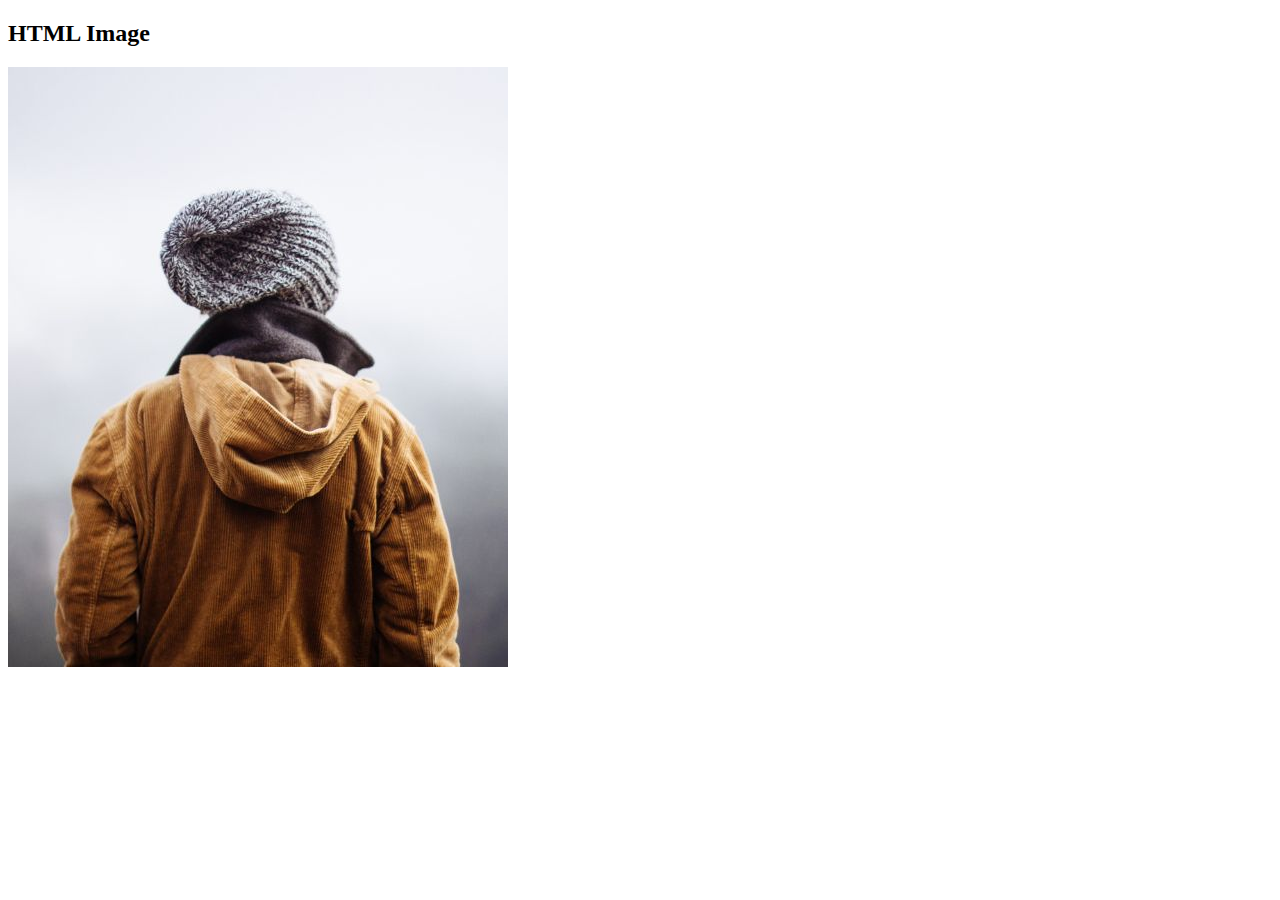
<file: imgelinehover_files/saved_resource.html>
<!DOCTYPE html>
<!-- saved from url=(0069)https://www.w3schools.com/html/tryit.asp?filename=tryhtml_images_girl -->
<html><head><meta http-equiv="Content-Type" content="text/html; charset=UTF-8"><style>
.hoverimg {
position:absolute;
  width: 300px;
  height: 500px;
  background-color: transparent;
  border: 1px solid transparent;
top:100px;
left:100px;}
.imgcl{
position:relative;
}
.imgcl:hover img{
    transform: scale(1.2);

}
.hoverimg:hover{
  border: 1px solid black;
  
  transform:  matrix(1, -0.3, 0, 1, 0, 0) ; /* Standard syntax */

  }
</style>
</head><body contenteditable="false">

<h2>HTML Image</h2>
<div class="imgcl">
<img src="./img_girl.jpg" alt="Girl in a jacket" width="500" height="600">
</div>
<div class="hoverimg"></div>


</body></html>
</file>
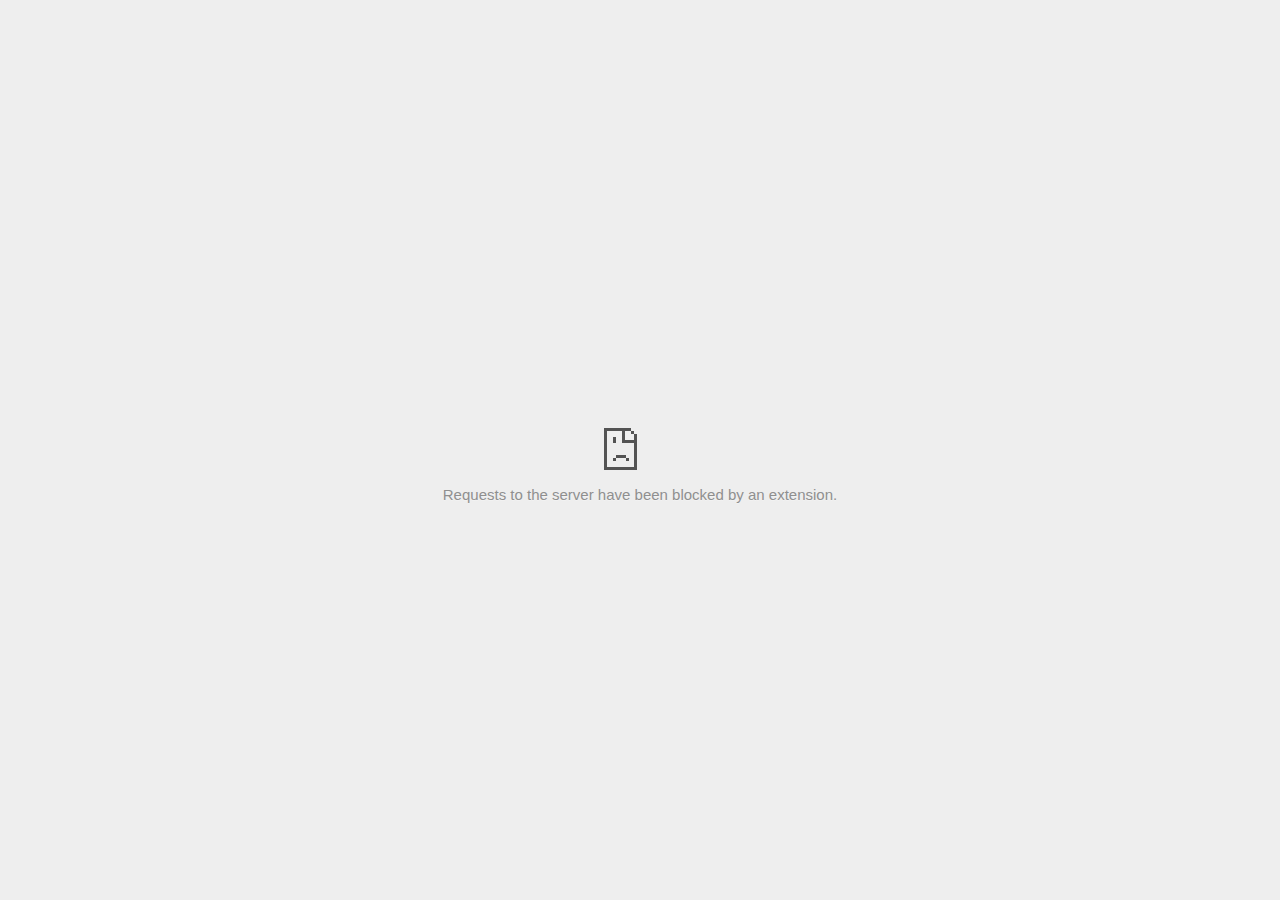
<file: imgelinehover_files/showad.html>
<!DOCTYPE html>
<!-- saved from url=(0029)chrome-error://chromewebdata/ -->
<html dir="ltr" lang="en" subframe=""><head><meta http-equiv="Content-Type" content="text/html; charset=UTF-8">
  
  <meta name="theme-color" content="#fff">
  <meta name="viewport" content="width=device-width, initial-scale=1.0,
                                 maximum-scale=1.0, user-scalable=no">
  <title>ads.pubmatic.com</title>
  <style>/* Copyright 2017 The Chromium Authors. All rights reserved.
 * Use of this source code is governed by a BSD-style license that can be
 * found in the LICENSE file. */

a {
  color: var(--link-color);
}

body {
  --background-color: #fff;
  --error-code-color: var(--google-gray-700);
  --google-blue-100: rgb(210, 227, 252);
  --google-blue-300: rgb(138, 180, 248);
  --google-blue-600: rgb(26, 115, 232);
  --google-blue-700: rgb(25, 103, 210);
  --google-gray-100: rgb(241, 243, 244);
  --google-gray-300: rgb(218, 220, 224);
  --google-gray-500: rgb(154, 160, 166);
  --google-gray-50: rgb(248, 249, 250);
  --google-gray-600: rgb(128, 134, 139);
  --google-gray-700: rgb(95, 99, 104);
  --google-gray-800: rgb(60, 64, 67);
  --google-gray-900: rgb(32, 33, 36);
  --heading-color: var(--google-gray-900);
  --link-color: rgb(88, 88, 88);
  --popup-container-background-color: rgba(0,0,0,.65);
  --primary-button-fill-color-active: var(--google-blue-700);
  --primary-button-fill-color: var(--google-blue-600);
  --primary-button-text-color: #fff;
  --quiet-background-color: rgb(247, 247, 247);
  --secondary-button-border-color: var(--google-gray-500);
  --secondary-button-fill-color: #fff;
  --secondary-button-hover-border-color: var(--google-gray-600);
  --secondary-button-hover-fill-color: var(--google-gray-50);
  --secondary-button-text-color: var(--google-gray-700);
  --small-link-color: var(--google-gray-700);
  --text-color: var(--google-gray-700);
  background: var(--background-color);
  color: var(--text-color);
  word-wrap: break-word;
}

.nav-wrapper .secondary-button {
  background: var(--secondary-button-fill-color);
  border: 1px solid var(--secondary-button-border-color);
  color: var(--secondary-button-text-color);
  float: none;
  margin: 0;
  padding: 8px 16px;
}

.hidden {
  display: none;
}

html {
  -webkit-text-size-adjust: 100%;
  font-size: 125%;
}

.icon {
  background-repeat: no-repeat;
  background-size: 100%;
}

@media (prefers-color-scheme: dark) {
  body.captive-portal,
  body.dark-mode-available,
  body.neterror,
  body.supervised-user-block,
  .offline body {
    --background-color: var(--google-gray-900);
    --error-code-color: var(--google-gray-500);
    --heading-color: var(--google-gray-500);
    --link-color: var(--google-blue-300);
    --primary-button-fill-color-active: rgb(129, 162, 208);
    --primary-button-fill-color: var(--google-blue-300);
    --primary-button-text-color: var(--google-gray-900);
    --quiet-background-color: var(--background-color);
    --secondary-button-border-color: var(--google-gray-700);
    --secondary-button-fill-color: var(--google-gray-900);
    --secondary-button-hover-fill-color: rgb(48, 51, 57);
    --secondary-button-text-color: var(--google-blue-300);
    --small-link-color: var(--google-blue-300);
    --text-color: var(--google-gray-500);
  }
}
</style>
  <style>/* Copyright 2014 The Chromium Authors. All rights reserved.
   Use of this source code is governed by a BSD-style license that can be
   found in the LICENSE file. */

button {
  border: 0;
  border-radius: 4px;
  box-sizing: border-box;
  color: var(--primary-button-text-color);
  cursor: pointer;
  float: right;
  font-size: .875em;
  margin: 0;
  padding: 8px 16px;
  transition: box-shadow 150ms cubic-bezier(0.4, 0, 0.2, 1);
  user-select: none;
}

[dir='rtl'] button {
  float: left;
}

.bad-clock button,
.captive-portal button,
.lookalike-url button,
.main-frame-blocked button,
.neterror button,
.offline button,
.pdf button,
.ssl button,
.safe-browsing-billing button {
  background: var(--primary-button-fill-color);
}

button:active {
  background: var(--primary-button-fill-color-active);
  outline: 0;
}

#debugging {
  display: inline;
  overflow: auto;
}

.debugging-content {
  line-height: 1em;
  margin-bottom: 0;
  margin-top: 1em;
}

.debugging-content-fixed-width {
  display: block;
  font-family: monospace;
  font-size: 1.2em;
  margin-top: 0.5em;
}

.debugging-title {
  font-weight: bold;
}

#details {
  margin: 0 0 50px;
}

#details p:not(:first-of-type) {
  margin-top: 20px;
}

.secondary-button:active {
  border-color: white;
  box-shadow: 0 1px 2px 0 rgba(60, 64, 67, .3),
      0 2px 6px 2px rgba(60, 64, 67, .15);
}

.secondary-button:hover {
  background: var(--secondary-button-hover-fill-color);
  border-color: var(--secondary-button-hover-border-color);
  text-decoration: none;
}

.error-code {
  color: var(--error-code-color);
  font-size: .86667em;
  text-transform: uppercase;
  margin-top: 12px;
}

#error-debugging-info {
  font-size: 0.8em;
}

h1 {
  color: var(--heading-color);
  font-size: 1.6em;
  font-weight: normal;
  line-height: 1.25em;
  margin-bottom: 16px;
}

h2 {
  font-size: 1.2em;
  font-weight: normal;
}

.icon {
  height: 72px;
  margin: 0 0 40px;
  width: 72px;
}

input[type=checkbox] {
  opacity: 0;
}

input[type=checkbox]:focus ~ .checkbox:after {
  outline: -webkit-focus-ring-color auto 5px;
}

.interstitial-wrapper {
  box-sizing: border-box;
  font-size: 1em;
  line-height: 1.6em;
  margin: 14vh auto 0;
  max-width: 600px;
  width: 100%;
}

#main-message > p {
  display: inline;
}

#extended-reporting-opt-in {
  font-size: .875em;
  margin-top: 39px;
}

#extended-reporting-opt-in label {
  display: grid;
  grid-template-columns: 1.8em 1fr;
  position: relative;
}

.nav-wrapper {
  margin-top: 51px;
}

.nav-wrapper::after {
  clear: both;
  content: '';
  display: table;
  width: 100%;
}

.small-link {
  color: var(--small-link-color);
  font-size: .875em;
}

.checkboxes {
  flex: 0 0 24px;
}

.checkbox {
  --padding: .9em;
  background: transparent;
  display: block;
  height: 1em;
  left: -1em;
  padding: var(--padding);
  position: absolute;
  right: 0;
  top: -.5em;
  width: 1em;
}

.checkbox::after {
  border: 1px solid white;
  border-radius: 2px;
  content: '';
  height: 1em;
  position: absolute;
  top: var(--padding);
  left: var(--padding);
  width: 1em;
}

.checkbox::before {
  background: transparent;
  border: 2px solid white;
  border-right-width: 0;
  border-top-width: 0;
  content: '';
  height: .2em;
  left: calc(.3em + var(--padding));
  opacity: 0;
  position: absolute;
  top: calc(.3em  + var(--padding));
  transform: rotate(-45deg);
  width: .5em;
}

input[type=checkbox]:checked ~ .checkbox::before {
  opacity: 1;
}

#recurrent-error-message {
  background: #ededed;
  border-radius: 4px;
  padding: 12px 16px;
  margin-top: 12px;
  margin-bottom: 16px;
}

.showing-recurrent-error-message #extended-reporting-opt-in {
  margin-top: 16px;
}

@media (max-width: 700px) {
  .interstitial-wrapper {
    padding: 0 10%;
  }

  #error-debugging-info {
    overflow: auto;
  }
}

@media (max-width: 420px) {
  button,
  [dir='rtl'] button,
  .small-link {
    float: none;
    font-size: .825em;
    font-weight: 500;
    margin: 0;
    width: 100%;
  }

  button {
    padding: 16px 24px;
  }

  #details {
    margin: 20px 0 20px 0;
  }

  #details p:not(:first-of-type) {
    margin-top: 10px;
  }

  .secondary-button:not(.hidden) {
    display: block;
    margin-top: 20px;
    text-align: center;
    width: 100%;
  }

  .interstitial-wrapper {
    padding: 0 5%;
  }

  #extended-reporting-opt-in {
    margin-top: 24px;
  }

  .nav-wrapper {
    margin-top: 30px;
  }
}

/**
 * Mobile specific styling.
 * Navigation buttons are anchored to the bottom of the screen.
 * Details message replaces the top content in its own scrollable area.
 */

@media (max-width: 420px) {
  .nav-wrapper .secondary-button {
    border: 0;
    margin: 16px 0 0;
    margin-inline-end: 0;
    padding-bottom: 16px;
    padding-top: 16px;
  }
}

/* Fixed nav. */
@media (min-width: 240px) and (max-width: 420px) and
       (min-height: 401px),
       (min-width: 421px) and (min-height: 240px) and
       (max-height: 560px) {
  body .nav-wrapper {
    background: var(--background-color);
    bottom: 0;
    box-shadow: 0 -22px 40px var(--background-color);
    left: 0;
    margin: 0 auto;
    max-width: 736px;
    padding-left: 24px;
    padding-right: 24px;
    position: fixed;
    right: 0;
    width: 100%;
    z-index: 2;
  }

  .interstitial-wrapper {
    max-width: 736px;
  }

  #details,
  #main-content {
    padding-bottom: 40px;
  }

  #details {
    padding-top: 5.5vh;
  }

  button.small-link {
    color: var(--google-blue-600);
  }
}

@media (max-width: 420px) and (orientation: portrait),
       (max-height: 560px) {
  body {
    margin: 0 auto;
  }

  button,
  [dir='rtl'] button,
  button.small-link {
    font-family: Roboto-Regular,Helvetica;
    font-size: .933em;
    margin: 6px 0;
    transform: translatez(0);
  }

  .nav-wrapper {
    box-sizing: border-box;
    padding-bottom: 8px;
    width: 100%;
  }

  #details {
    box-sizing: border-box;
    height: auto;
    margin: 0;
    opacity: 1;
    transition: opacity 250ms cubic-bezier(0.4, 0, 0.2, 1);
  }

  #details.hidden,
  #main-content.hidden {
    display: block;
    height: 0;
    opacity: 0;
    overflow: hidden;
    padding-bottom: 0;
    transition: none;
  }

  h1 {
    font-size: 1.5em;
    margin-bottom: 8px;
  }

  .icon {
    margin-bottom: 5.69vh;
  }

  .interstitial-wrapper {
    box-sizing: border-box;
    margin: 7vh auto 12px;
    padding: 0 24px;
    position: relative;
  }

  .interstitial-wrapper p {
    font-size: .95em;
    line-height: 1.61em;
    margin-top: 8px;
  }

  #main-content {
    margin: 0;
    transition: opacity 100ms cubic-bezier(0.4, 0, 0.2, 1);
  }

  .small-link {
    border: 0;
  }

  .suggested-left > #control-buttons,
  .suggested-right > #control-buttons {
    float: none;
    margin: 0;
  }
}

@media (min-width: 421px) and (min-height: 500px) and (max-height: 560px) {
  .interstitial-wrapper {
    margin-top: 10vh;
  }
}

@media (min-height: 400px) and (orientation:portrait) {
  .interstitial-wrapper {
    margin-bottom: 145px;
  }
}

@media (min-height: 299px) {
  .nav-wrapper {
    padding-bottom: 16px;
  }
}

@media (min-height: 500px) and (max-height: 650px) and (max-width: 414px) and
       (orientation: portrait) {
  .interstitial-wrapper {
    margin-top: 7vh;
  }
}

@media (min-height: 650px) and (max-width: 414px) and (orientation: portrait) {
  .interstitial-wrapper {
    margin-top: 10vh;
  }
}

/* Small mobile screens. No fixed nav. */
@media (max-height: 400px) and (orientation: portrait),
       (max-height: 239px) and (orientation: landscape),
       (max-width: 419px) and (max-height: 399px) {
  .interstitial-wrapper {
    display: flex;
    flex-direction: column;
    margin-bottom: 0;
  }

  #details {
    flex: 1 1 auto;
    order: 0;
  }

  #main-content {
    flex: 1 1 auto;
    order: 0;
  }

  .nav-wrapper {
    flex: 0 1 auto;
    margin-top: 8px;
    order: 1;
    padding-left: 0;
    padding-right: 0;
    position: relative;
    width: 100%;
  }

  button {
    padding: 16px 24px;
  }

  button.small-link {
    color: var(--google-blue-600);
  }
}

@media (max-width: 239px) and (orientation: portrait) {
  .nav-wrapper {
    padding-left: 0;
    padding-right: 0;
  }
}
</style>
  <style>/* Copyright 2013 The Chromium Authors. All rights reserved.
 * Use of this source code is governed by a BSD-style license that can be
 * found in the LICENSE file. */

/* Don't use the main frame div when the error is in a subframe. */
html[subframe] #main-frame-error {
  display: none;
}

/* Don't use the subframe error div when the error is in a main frame. */
html:not([subframe]) #sub-frame-error {
  display: none;
}

#diagnose-button {
  float: none;
  margin-bottom: 10px;
  margin-inline-start: 0;
  margin-top: 20px;
}

h1 {
  margin-top: 0;
  word-wrap: break-word;
}

h1 span {
  font-weight: 500;
}

h2 {
  color: var(--heading-color);
  font-size: 1.2em;
  font-weight: normal;
  margin: 10px 0;
}

a {
  text-decoration: none;
}

.icon {
  -webkit-user-select: none;
  display: inline-block;
}

.icon-generic {
  /**
   * Can't access chrome://theme/IDR_ERROR_NETWORK_GENERIC from an untrusted
   * renderer process, so embed the resource manually.
   */
  content: -webkit-image-set(
      url([data-uri]) 1x,
      url([data-uri]) 2x);
}

.icon-offline {
  content: -webkit-image-set(
      url([data-uri]) 1x,
      url([data-uri]) 2x);
  position: relative;
}

.icon-disabled {
  content: -webkit-image-set(
      url([data-uri]) 1x,
      url([data-uri]) 2x);
  width: 112px;
}

.error-code {
  display: block;
  font-size: .8em;
}

#content-top {
  margin: 20px;
}

#help-box-inner {
  background-color: #f9f9f9;
  border-top: 1px solid #EEE;
  color: #444;
  padding: 20px;
  text-align: start;
}

.hidden {
  display: none;
}

#suggestion {
  margin-top: 15px;
}

#suggestions-list a {
  color: var(--google-blue-600);
}

#suggestions-list p {
  margin-block-end: 0;
}

#suggestions-list ul {
  margin-top: 0;
}

.single-suggestion {
  list-style-type: none;
  padding-left: 0;
}

#short-suggestion {
  margin-top: 5px;
}

#error-information-button {
  content: url([data-uri]);
  height: 24px;
  vertical-align: -.15em;
  width: 24px;
}

.use-popup-container#error-information-popup-container
  #error-information-popup {
  align-items: center;
  background-color: var(--popup-container-background-color);
  display: flex;
  height: 100%;
  left: 0;
  position: fixed;
  top: 0;
  width: 100%;
  z-index: 100;
}

.use-popup-container#error-information-popup-container
  #error-information-popup-content > p {
  margin-bottom: 11px;
  margin-inline-start: 20px;
}

.use-popup-container#error-information-popup-container #suggestions-list ul {
  margin-inline-start: 15px;
}

.use-popup-container#error-information-popup-container
  #error-information-popup-box {
  background-color: var(--background-color);
  left: 5%;
  padding-bottom: 15px;
  padding-top: 15px;
  position: fixed;
  width: 90%;
  z-index: 101;
}

.use-popup-container#error-information-popup-container div.error-code {
  margin-inline-start: 20px;
}

.use-popup-container#error-information-popup-container #suggestions-list p {
  margin-inline-start: 20px;
}

:not(.use-popup-container)#error-information-popup-container
  #error-information-popup-close {
  display: none;
}

#error-information-popup-close {
  margin-bottom: 0px;
  margin-inline-end: 35px;
  margin-top: 15px;
  text-align: end;
}

.link-button {
  color: rgb(66, 133, 244);
  display: inline-block;
  font-weight: bold;
  text-transform: uppercase;
}

#sub-frame-error-details {

  color: #8F8F8F;

  /* Not done on mobile for performance reasons. */
  text-shadow: 0 1px 0 rgba(255,255,255,0.3);

}

[jscontent=hostName],
[jscontent=failedUrl] {
  overflow-wrap: break-word;
}

#search-container {
  /* Prevents a space between controls. */
  display: flex;
  margin-top: 20px;
}

#search-box {
  border: 1px solid #cdcdcd;
  flex-grow: 1;
  font-size: 1em;
  height: 26px;
  margin-right: 0;
  padding: 1px 9px;
}

#search-box:focus {
  border: 1px solid rgb(93, 154, 255);
  outline: none;
}

#search-button {
  border: none;
  border-bottom-left-radius: 0;
  border-top-left-radius: 0;
  box-shadow: none;
  display: flex;
  height: 30px;
  margin: 0;
  padding: 0;
  width: 60px;
}

#search-image {
  content:
      -webkit-image-set(
          url([data-uri]) 1x,
          url([data-uri]) 2x);
  margin: auto;
}

.secondary-button {
  background: #d9d9d9;
  color: #696969;
  margin-inline-end: 16px;
}

.snackbar {
  background: #323232;
  border-radius: 2px;
  bottom: 24px;
  box-sizing: border-box;
  color: #fff;
  font-size: .87em;
  left: 24px;
  max-width: 568px;
  min-width: 288px;
  opacity: 0;
  padding: 16px 24px 12px;
  position: fixed;
  transform: translateY(90px);
  will-change: opacity, transform;
  z-index: 999;
}

.snackbar-show {
  -webkit-animation:
    show-snackbar .25s cubic-bezier(0.0, 0.0, 0.2, 1) forwards,
    hide-snackbar .25s cubic-bezier(0.4, 0.0, 1, 1) forwards 5s;
}

@-webkit-keyframes show-snackbar {
  100% {
    opacity: 1;
    transform: translateY(0);
  }
}

@-webkit-keyframes hide-snackbar {
  0% {
    opacity: 1;
    transform: translateY(0);
  }
  100% {
    opacity: 0;
    transform: translateY(90px);
  }
}

.suggestions {
  margin-top: 18px;
}

.suggestion-header {
  font-weight: bold;
  margin-bottom: 4px;
}

.suggestion-body {
  color: #777;
}

/* Increase line height at higher resolutions. */
@media (min-width: 641px) and (min-height: 641px) {
  #help-box-inner {
    line-height: 18px;
  }
}

/* Decrease padding at low sizes. */
@media (max-width: 640px), (max-height: 640px) {
  h1 {
    margin: 0 0 15px;
  }
  #content-top {
    margin: 15px;
  }
  #help-box-inner {
    padding: 20px;
  }
  .suggestions {
    margin-top: 10px;
  }
  .suggestion-header {
    margin-bottom: 0;
  }
}

#download-link, #download-link-clicked {
  margin-bottom: 30px;
  margin-top: 30px;
}

#download-link-clicked {
  color: #BBB;
}

#download-link:before, #download-link-clicked:before {
  content: url([data-uri]);
  display: inline-block;
  margin-inline-end: 4px;
  vertical-align: -webkit-baseline-middle;
}

#download-link-clicked:before {
  width: 0px;
  opacity: 0;
}

#offline-content-list-visibility-card {
  border: 1px solid white;
  border-radius: 8px;
  display: flex;
  font-size: .8em;
  justify-content: space-between;
  line-height: 1;
}

#offline-content-list.list-hidden #offline-content-list-visibility-card {
  border-color: rgb(218, 220, 224);
}

#offline-content-list-visibility-card > div {
  padding: 1em;
}

#offline-content-list-title {
  color: var(--google-gray-700);
}

#offline-content-list-show-text, #offline-content-list-hide-text {
  color: rgb(66, 133, 244);
}

/* Hides the "hide" text div when the offline content list is collapsed/hidden
 * and, alternatively, hides the "show" text div when the offline content list
 * is expanded/shown.
 */
#offline-content-list.list-hidden #offline-content-list-hide-text,
#offline-content-list:not(.list-hidden) #offline-content-list-show-text {
  display: none;
}

/* Controls the animation of the offline content list when it is expanded/shown.
 */
#offline-content-suggestions {
  /* Max-height has to be set for the height animation to work. The chosen value
   * is a little greater than the maximum height the list will have, when all
   * suggestions have images, so that it is never clamped. This makes so that
   * when the actual height is smaller then the animation is not as smooth.
   */
  max-height: 27em;
  transition: max-height 0.2s ease-in, visibility 0s 0.2s,
              opacity 0.2s 0.2s linear;
}

/* Controls the animation of the offline content list when it is
 * collapsed/hidden.
 */
#offline-content-list.list-hidden #offline-content-suggestions {
  max-height: 0;
  visibility: hidden;
  opacity: 0;
  transition: opacity 0.2s linear, visibility 0s 0.2s,
              max-height 0.2s 0.2s ease-out;
}

#offline-content-list {
  margin-inline-start: -5%;
  width: 110%;
}

/* The selectors below adjust the "overflow" of the suggestion cards contents
 * based on the same screen size based strategy used for the main frame, which
 * is applied by the `interstitial-wrapper` class. */
@media (max-width: 420px)  {
  #offline-content-list {
    margin-inline-start: -2.5%;
    width: 105%;
  }
}
@media (max-width: 420px) and (orientation: portrait),
       (max-height: 560px) {
  #offline-content-list {
    margin-inline-start: -12px;
    width: calc(100% + 24px);
  }
}

.suggestion-with-image .offline-content-suggestion-thumbnail {
  flex-basis: 8.2em;
  flex-shrink: 0;
}

.suggestion-with-image .offline-content-suggestion-thumbnail > img {
  height: 100%;
  width: 100%;
}

.suggestion-with-image #offline-content-list:not(.is-rtl)
.offline-content-suggestion-thumbnail > img {
  border-bottom-right-radius: 7px;
  border-top-right-radius: 7px;
}

.suggestion-with-image #offline-content-list.is-rtl
.offline-content-suggestion-thumbnail > img {
  border-bottom-left-radius: 7px;
  border-top-left-radius: 7px;
}

.suggestion-with-icon .offline-content-suggestion-thumbnail {
  align-items: center;
  display: flex;
  justify-content: center;
  min-height: 4.2em;
  min-width: 4.2em;
}

.suggestion-with-icon .offline-content-suggestion-thumbnail > div {
  align-items: center;
  background-color: rgb(241, 243, 244);
  border-radius: 50%;
  display: flex;
  height: 2.3em;
  justify-content: center;
  width: 2.3em;
}

.suggestion-with-icon .offline-content-suggestion-thumbnail > div > img {
  height: 1.45em;
  width: 1.45em;
}

.offline-content-suggestion-favicon {
  height: 1em;
  margin-inline-end: 0.4em;
  width: 1.4em;
}

.offline-content-suggestion-favicon > img {
  height: 1.4em;
  width: 1.4em;
}

.no-favicon .offline-content-suggestion-favicon {
  display: none;
}

.image-video {
  content: url([data-uri]);
}

.image-music-note {
  content: url([data-uri]);
}

.image-earth {
  content: url([data-uri]);
}

.image-file {
  content: url([data-uri]);
}

.offline-content-suggestion-texts {
  display: flex;
  flex-direction: column;
  justify-content: space-between;
  line-height: 1.3;
  padding: .9em;
  width: 100%;
}

.offline-content-suggestion-title {
  -webkit-box-orient: vertical;
  -webkit-line-clamp: 3;
  color: rgb(32, 33, 36);
  display: -webkit-box;
  font-size: 1.1em;
  overflow: hidden;
  text-overflow: ellipsis;
}

div.offline-content-suggestion {
  align-items: stretch;
  border: 1px solid rgb(218, 220, 224);
  border-radius: 8px;
  display: flex;
  justify-content: space-between;
  margin-bottom: .8em;
}

.suggestion-with-image {
  flex-direction: row;
  height: 8.2em;
  max-height: 8.2em;
}

.suggestion-with-icon {
  flex-direction: row-reverse;
  height: 4.2em;
  max-height: 4.2em;
}

.suggestion-with-icon .offline-content-suggestion-title {
  -webkit-line-clamp: 1;
  word-break: break-all;
}

.suggestion-with-icon .offline-content-suggestion-texts {
  padding-inline-start: 0px;
}

.offline-content-suggestion-attribution-freshness {
  color: rgb(95, 99, 104);
  display: flex;
  font-size: .8em;
  line-height: 1.7em;
}

.offline-content-suggestion-attribution {
  -webkit-box-orient: vertical;
  -webkit-line-clamp: 1;
  display: -webkit-box;
  flex-shrink: 1;
  margin-inline-end: 0.3em;
  overflow-wrap: break-word;
  overflow: hidden;
  text-overflow: ellipsis;
  word-break: break-all;
}

.no-attribution .offline-content-suggestion-attribution {
  display: none;
}

.offline-content-suggestion-freshness:before {
  content: '-';
  display: inline-block;
  flex-shrink: 0;
  margin-inline-end: .1em;
  margin-inline-start: .1em;
}

.no-attribution .offline-content-suggestion-freshness:before {
  display: none;
}

.offline-content-suggestion-freshness {
  flex-shrink: 0;
}

.suggestion-with-image .offline-content-suggestion-pin-spacer {
  flex-shrink: 1;
  flex-grow: 100;
}

.suggestion-with-image .offline-content-suggestion-pin {
  content: url([data-uri]);
  flex-shrink: 0;
  height: 1.4em;
  margin-inline-start: .4em;
  width: 1.4em;
}

/* Controls the animation (and a bit more) of the launch-downloads-home action
 * button when the offline content list is expanded/shown.
 */
#offline-content-list-action {
  text-align: center;
  transition: visibility 0s 0.2s, opacity 0.2s 0.2s linear;
}

/* Controls the animation of the launch-downloads-home action button when the
 * offline content list is collapsed/hidden.
 */
#offline-content-list.list-hidden #offline-content-list-action {
  visibility: hidden;
  opacity: 0;
  transition: opacity 0.2s linear, visibility 0s 0.2s;
}

#cancel-save-page-button {
  background-image: url([data-uri]);
  background-position: right 27px center;
  background-repeat: no-repeat;
  border: 1px solid var(--google-gray-300);
  border-radius: 5px;
  color: var(--google-gray-700);
  margin-bottom: 26px;
  padding-bottom: 16px;
  padding-inline-end: 88px;
  padding-inline-start: 16px;
  padding-top: 16px;
  text-align: start;
}

html[dir="rtl"] #cancel-save-page-button {
  background-position: left 27px center;
}

#save-page-for-later-button {
  display: flex;
  justify-content: start;
}

#save-page-for-later-button a:before {
  content: url([data-uri]);
  display: inline-block;
  margin-inline-end: 4px;
  vertical-align: -webkit-baseline-middle;
}

.hidden#save-page-for-later-button {
  display: none;
}

/* Don't allow overflow when in a subframe. */
html[subframe] body {
  overflow: hidden;
}

#sub-frame-error {
  -webkit-align-items: center;
  background-color: #DDD;
  display: -webkit-flex;
  -webkit-flex-flow: column;
  height: 100%;
  -webkit-justify-content: center;
  left: 0;
  position: absolute;
  text-align: center;
  top: 0;
  transition: background-color .2s ease-in-out;
  width: 100%;
}

#sub-frame-error:hover {
  background-color: #EEE;
}

#sub-frame-error .icon-generic {
  margin: 0 0 16px;
}

#sub-frame-error-details {
  margin: 0 10px;
  text-align: center;
  visibility: hidden;
}

/* Show details only when hovering. */
#sub-frame-error:hover #sub-frame-error-details {
  visibility: visible;
}

/* If the iframe is too small, always hide the error code. */
/* TODO(mmenke): See if overflow: no-display works better, once supported. */
@media (max-width: 200px), (max-height: 95px) {
  #sub-frame-error-details {
    display: none;
  }
}

/* Adjust icon for small embedded frames in apps. */
@media (max-height: 100px) {
  #sub-frame-error .icon-generic {
    height: auto;
    margin: 0;
    padding-top: 0;
    width: 25px;
  }
}

/* details-button is special; it's a <button> element that looks like a link. */
#details-button {
  box-shadow: none;
  min-width: 0;
}

/* Styles for platform dependent separation of controls and details button. */
.suggested-left > #control-buttons,
.suggested-right > #details-button {
  float: left;
}

.suggested-right > #control-buttons,
.suggested-left > #details-button {
  float: right;
}

.suggested-left .secondary-button {
  margin-inline-end: 0px;
  margin-inline-start: 16px;
}

#details-button.singular {
  float: none;
}

/* download-button shows both icon and text. */
#download-button {
  padding-bottom: 4px;
  padding-top: 4px;
  position: relative;
}

#download-button:before {
  background: -webkit-image-set(
      url([data-uri]) 1x,
      url([data-uri]) 2x)
    no-repeat;
  content: '';
  display: inline-block;
  width: 24px;
  height: 24px;
  margin-inline-end: 4px;
  margin-inline-start: -4px;
  vertical-align: middle;
}

#download-button:disabled {
  background: rgb(180, 206, 249);
  color: rgb(255, 255, 255);
}

/*
TODO(https://crbug.com/852872): UI for offline suggested content is incomplete.
*/
.suggested-thumbnail {
  width: 25vw;
  height: 25vw;
}

/* Alternate dino page button styles */
#control-buttons .reload-button-alternate:disabled {
  background: #ccc;
  color: #fff;
  font-size: 14px;
  height: 48px;
}

#buttons::after {
  clear: both;
  content: '';
  display: block;
  width: 100%;
}

/* Offline page */
.offline {
  transition: filter 1.5s cubic-bezier(0.65, 0.05, 0.36, 1),
              background-color 1.5s cubic-bezier(0.65, 0.05, 0.36, 1);
  will-change: filter, background-color;
}

.offline body {
  transition: background-color 1.5s cubic-bezier(0.65, 0.05, 0.36, 1);
}

.offline #main-message > p {
  display: none;
}

/* iOS WKWebView inverts the background color set at the HTML level
whereas Blink does not. */
.offline.inverted {
  filter: invert(1);

  background-color: #000;


}

.offline.inverted body {
  background-color: #fff;
}

.offline .interstitial-wrapper {
  color: var(--text-color);
  font-size: 1em;
  line-height: 1.55;
  margin: 0 auto;
  max-width: 600px;
  padding-top: 100px;
  width: 100%;
}

.offline .runner-container {
  direction: ltr;
  height: 150px;
  max-width: 600px;
  overflow: hidden;
  position: absolute;
  top: 35px;
  width: 44px;
}

.offline .runner-canvas {
  height: 150px;
  max-width: 600px;
  opacity: 1;
  overflow: hidden;
  position: absolute;
  top: 0;
  z-index: 10;
}

.offline .controller {
  background: rgba(247,247,247, .1);
  height: 100vh;
  left: 0;
  position: absolute;
  top: 0;
  width: 100vw;
  z-index: 9;
}

#offline-resources {
  display: none;
}

#offline-instruction {
  image-rendering: pixelated;
  left: 0;
  margin: auto;
  position: absolute;
  right: 0;
  top: 60px;
  width: fit-content;
}

@media (max-width: 420px) {
  #download-button {
    padding-bottom: 12px;
    padding-top: 12px;
  }

  .suggested-left > #control-buttons,
  .suggested-right > #control-buttons {
    float: none;
  }

  .snackbar {
    left: 0;
    bottom: 0;
    width: 100%;
    border-radius: 0;
  }
}

@media (max-height: 350px) {
  h1 {
    margin: 0 0 15px;
  }

  .icon-offline {
    margin: 0 0 10px;
  }

  .interstitial-wrapper {
    margin-top: 5%;
  }

  .nav-wrapper {
    margin-top: 30px;
  }
}

@media (min-width: 420px) and (max-width: 736px) and
       (min-height: 240px) and (max-height: 420px) and
       (orientation:landscape) {
  .interstitial-wrapper {
    margin-bottom: 100px;
  }
}

@media (max-width: 360px) and (max-height: 480px) {
  .offline .interstitial-wrapper {
    padding-top: 60px;
  }

  .offline .runner-container {
    top: 8px;
  }
}

@media (min-height: 240px) and (orientation: landscape) {
  .offline .interstitial-wrapper {
    margin-bottom: 90px;
  }

  .icon-offline {
    margin-bottom: 20px;
  }
}

@media (max-height: 320px) and (orientation: landscape) {
  .icon-offline {
    margin-bottom: 0;
  }

  .offline .runner-container {
    top: 10px;
  }
}

@media (max-width: 240px) {
  button {
    padding-left: 12px;
    padding-right: 12px;
  }

  .interstitial-wrapper {
    overflow: inherit;
    padding: 0 8px;
  }
}

@media (max-width: 120px) {
  button {
    width: auto;
  }
}

.arcade-mode,
.arcade-mode .runner-container,
.arcade-mode .runner-canvas {
  image-rendering: pixelated;
  max-width: 100%;
  overflow: hidden;
}

.arcade-mode #buttons,
.arcade-mode #main-content {
  opacity: 0;
  overflow: hidden;
}

.arcade-mode .interstitial-wrapper {
  height: 100vh;
  max-width: 100%;
  overflow: hidden;
}

.arcade-mode .runner-container {
  left: 0;
  margin: auto;
  right: 0;
  transform-origin: top center;
  transition: transform 250ms cubic-bezier(0.4, 0.0, 1, 1) .4s;
  z-index: 2;
}

@media (prefers-color-scheme: dark) {
  .icon {
    filter: invert(1);
  }

  .offline .runner-canvas {
    filter: invert(1);
  }

  .offline.inverted {
    filter: invert(0);
  
    background-color: var(--background-color);
  
  
  }

  .offline.inverted body {
    background-color: #fff;
  }

  #suggestions-list a {
    color: var(--link-color);
  }

  #error-information-button {
    filter: invert(0.6);
  }
}
</style>
  <script>// Copyright 2017 The Chromium Authors. All rights reserved.
// Use of this source code is governed by a BSD-style license that can be
// found in the LICENSE file.

// This is the shared code for security interstitials. It is used for both SSL
// interstitials and Safe Browsing interstitials.

// Should match security_interstitials::SecurityInterstitialCommand
/** @enum| {string} */
var SecurityInterstitialCommandId = {
  CMD_DONT_PROCEED: 0,
  CMD_PROCEED: 1,
  // Ways for user to get more information
  CMD_SHOW_MORE_SECTION: 2,
  CMD_OPEN_HELP_CENTER: 3,
  CMD_OPEN_DIAGNOSTIC: 4,
  // Primary button actions
  CMD_RELOAD: 5,
  CMD_OPEN_DATE_SETTINGS: 6,
  CMD_OPEN_LOGIN: 7,
  // Safe Browsing Extended Reporting
  CMD_DO_REPORT: 8,
  CMD_DONT_REPORT: 9,
  CMD_OPEN_REPORTING_PRIVACY: 10,
  CMD_OPEN_WHITEPAPER: 11,
  // Report a phishing error.
  CMD_REPORT_PHISHING_ERROR: 12
};

var HIDDEN_CLASS = 'hidden';

/**
 * A convenience method for sending commands to the parent page.
 * @param {string} cmd  The command to send.
 */
function sendCommand(cmd) {
  if (window.certificateErrorPageController) {
    switch (cmd) {
      case SecurityInterstitialCommandId.CMD_DONT_PROCEED:
        certificateErrorPageController.dontProceed();
        break;
      case SecurityInterstitialCommandId.CMD_PROCEED:
        certificateErrorPageController.proceed();
        break;
      case SecurityInterstitialCommandId.CMD_SHOW_MORE_SECTION:
        certificateErrorPageController.showMoreSection();
        break;
      case SecurityInterstitialCommandId.CMD_OPEN_HELP_CENTER:
        certificateErrorPageController.openHelpCenter();
        break;
      case SecurityInterstitialCommandId.CMD_OPEN_DIAGNOSTIC:
        certificateErrorPageController.openDiagnostic();
        break;
      case SecurityInterstitialCommandId.CMD_RELOAD:
        certificateErrorPageController.reload();
        break;
      case SecurityInterstitialCommandId.CMD_OPEN_DATE_SETTINGS:
        certificateErrorPageController.openDateSettings();
        break;
      case SecurityInterstitialCommandId.CMD_OPEN_LOGIN:
        certificateErrorPageController.openLogin();
        break;
      case SecurityInterstitialCommandId.CMD_DO_REPORT:
        certificateErrorPageController.doReport();
        break;
      case SecurityInterstitialCommandId.CMD_DONT_REPORT:
        certificateErrorPageController.dontReport();
        break;
      case SecurityInterstitialCommandId.CMD_OPEN_REPORTING_PRIVACY:
        certificateErrorPageController.openReportingPrivacy();
        break;
      case SecurityInterstitialCommandId.CMD_OPEN_WHITEPAPER:
        certificateErrorPageController.openWhitepaper();
        break;
      case SecurityInterstitialCommandId.CMD_REPORT_PHISHING_ERROR:
        certificateErrorPageController.reportPhishingError();
        break;
    }
    return;
  }
// 
  window.domAutomationController.send(cmd);
// 
// 
}

/**
 * Call this to stop clicks on <a href="#"> links from scrolling to the top of
 * the page (and possibly showing a # in the link).
 */
function preventDefaultOnPoundLinkClicks() {
  document.addEventListener('click', function(e) {
    var anchor = findAncestor(/** @type {Node} */ (e.target), function(el) {
      return el.tagName == 'A';
    });
    // Use getAttribute() to prevent URL normalization.
    if (anchor && anchor.getAttribute('href') == '#')
      e.preventDefault();
  });
}
</script>
  <script>// Copyright 2015 The Chromium Authors. All rights reserved.
// Use of this source code is governed by a BSD-style license that can be
// found in the LICENSE file.

var mobileNav = false;

/**
 * For small screen mobile the navigation buttons are moved
 * below the advanced text.
 */
function onResize() {
  var helpOuterBox = document.querySelector('#details');
  var mainContent = document.querySelector('#main-content');
  var mediaQuery = '(min-width: 240px) and (max-width: 420px) and ' +
      '(min-height: 401px), ' +
      '(max-height: 560px) and (min-height: 240px) and ' +
      '(min-width: 421px)';

  var detailsHidden = helpOuterBox.classList.contains(HIDDEN_CLASS);
  var runnerContainer = document.querySelector('.runner-container');

  // Check for change in nav status.
  if (mobileNav != window.matchMedia(mediaQuery).matches) {
    mobileNav = !mobileNav;

    // Handle showing the top content / details sections according to state.
    if (mobileNav) {
      mainContent.classList.toggle(HIDDEN_CLASS, !detailsHidden);
      helpOuterBox.classList.toggle(HIDDEN_CLASS, detailsHidden);
      if (runnerContainer) {
        runnerContainer.classList.toggle(HIDDEN_CLASS, !detailsHidden);
      }
    } else if (!detailsHidden) {
      // Non mobile nav with visible details.
      mainContent.classList.remove(HIDDEN_CLASS);
      helpOuterBox.classList.remove(HIDDEN_CLASS);
      if (runnerContainer) {
        runnerContainer.classList.remove(HIDDEN_CLASS);
      }
    }
  }
}

function setupMobileNav() {
  window.addEventListener('resize', onResize);
  onResize();
}

document.addEventListener('DOMContentLoaded', setupMobileNav);
</script>
  <script>// Copyright 2013 The Chromium Authors. All rights reserved.
// Use of this source code is governed by a BSD-style license that can be
// found in the LICENSE file.

// Decodes a UTF16 string that is encoded as base64.
function decodeUTF16Base64ToString(encoded_text) {
  var data = atob(encoded_text);
  var result = '';
  for (var i = 0; i < data.length; i += 2) {
    result +=
        String.fromCharCode(data.charCodeAt(i) * 256 + data.charCodeAt(i + 1));
  }
  return result;
}

function toggleHelpBox() {
  var helpBoxOuter = document.getElementById('details');
  helpBoxOuter.classList.toggle(HIDDEN_CLASS);
  var detailsButton = document.getElementById('details-button');
  if (helpBoxOuter.classList.contains(HIDDEN_CLASS))
    detailsButton.innerText = detailsButton.detailsText;
  else
    detailsButton.innerText = detailsButton.hideDetailsText;

  // Details appears over the main content on small screens.
  if (mobileNav) {
    document.getElementById('main-content').classList.toggle(HIDDEN_CLASS);
    var runnerContainer = document.querySelector('.runner-container');
    if (runnerContainer) {
      runnerContainer.classList.toggle(HIDDEN_CLASS);
    }
  }
}

function diagnoseErrors() {
// 
    if (window.errorPageController)
      errorPageController.diagnoseErrorsButtonClick();
// 
// 
}

// Subframes use a different layout but the same html file.  This is to make it
// easier to support platforms that load the error page via different
// mechanisms (Currently just iOS).
if (window.top.location != window.location)
  document.documentElement.setAttribute('subframe', '');

// Re-renders the error page using |strings| as the dictionary of values.
// Used by NetErrorTabHelper to update DNS error pages with probe results.
function updateForDnsProbe(strings) {
  var context = new JsEvalContext(strings);
  jstProcess(context, document.getElementById('t'));
  onDocumentLoadOrUpdate();
}

// Given the classList property of an element, adds an icon class to the list
// and removes the previously-
function updateIconClass(classList, newClass) {
  var oldClass;

  if (classList.hasOwnProperty('last_icon_class')) {
    oldClass = classList['last_icon_class'];
    if (oldClass == newClass)
      return;
  }

  classList.add(newClass);
  if (oldClass !== undefined)
    classList.remove(oldClass);

  classList['last_icon_class'] = newClass;

  if (newClass == 'icon-offline') {
    document.firstElementChild.classList.add('offline');
    new Runner('.interstitial-wrapper');
  } else {
    document.body.classList.add('neterror');
  }
}

// Does a search using |baseSearchUrl| and the text in the search box.
function search(baseSearchUrl) {
  var searchTextNode = document.getElementById('search-box');
  document.location = baseSearchUrl + searchTextNode.value;
  return false;
}

// Use to track clicks on elements generated by the navigation correction
// service.  If |trackingId| is negative, the element does not come from the
// correction service.
function trackClick(trackingId) {
  // This can't be done with XHRs because XHRs are cancelled on navigation
  // start, and because these are cross-site requests.
  if (trackingId >= 0 && errorPageController)
    errorPageController.trackClick(trackingId);
}

// Called when an <a> tag generated by the navigation correction service is
// clicked.  Separate function from trackClick so the resources don't have to
// be updated if new data is added to jstdata.
function linkClicked(jstdata) {
  trackClick(jstdata.trackingId);
}

// Implements button clicks.  This function is needed during the transition
// between implementing these in trunk chromium and implementing them in
// iOS.
function reloadButtonClick(url) {
  if (window.errorPageController) {
    errorPageController.reloadButtonClick();
  } else {
    location = url;
  }
}

function downloadButtonClick() {
  if (window.errorPageController) {
    errorPageController.downloadButtonClick();
    var downloadButton = document.getElementById('download-button');
    downloadButton.disabled = true;
    downloadButton.textContent = downloadButton.disabledText;

    document.getElementById('download-link-wrapper')
        .classList.add(HIDDEN_CLASS);
    document.getElementById('download-link-clicked-wrapper')
        .classList.remove(HIDDEN_CLASS);
  }
}

function detailsButtonClick() {
  if (window.errorPageController)
    errorPageController.detailsButtonClick();
}

/**
 * Replace the reload button with the Google cached copy suggestion.
 */
function setUpCachedButton(buttonStrings) {
  var reloadButton = document.getElementById('reload-button');

  reloadButton.textContent = buttonStrings.msg;
  var url = buttonStrings.cacheUrl;
  var trackingId = buttonStrings.trackingId;
  reloadButton.onclick = function(e) {
    e.preventDefault();
    trackClick(trackingId);
    if (window.errorPageController) {
      errorPageController.trackCachedCopyButtonClick();
    }
    location = url;
  };
  reloadButton.style.display = '';
}

var primaryControlOnLeft = true;
// 

function setAutoFetchState(scheduled, can_schedule) {
  document.getElementById('cancel-save-page-button')
      .classList.toggle(HIDDEN_CLASS, !scheduled);
  document.getElementById('save-page-for-later-button')
      .classList.toggle(HIDDEN_CLASS, scheduled || !can_schedule);
}

function savePageLaterClick() {
  errorPageController.savePageForLater();
  // savePageForLater will eventually trigger a call to setAutoFetchState() when
  // it completes.
}

function cancelSavePageClick() {
  errorPageController.cancelSavePage();
  // setAutoFetchState is not called in response to cancelSavePage(), so do it
  // now.
  setAutoFetchState(false, true);
}

function toggleErrorInformationPopup() {
  document.getElementById('error-information-popup-container')
      .classList.toggle(HIDDEN_CLASS);
}

function launchOfflineItem(itemID, name_space) {
  errorPageController.launchOfflineItem(itemID, name_space);
}

function launchDownloadsPage() {
  errorPageController.launchDownloadsPage();
}

function getIconForSuggestedItem(item) {
  // Note: |item.content_type| contains the enum values from
  // chrome::mojom::AvailableContentType.
  switch (item.content_type) {
    case 1:  // kVideo
      return 'image-video';
    case 2:  // kAudio
      return 'image-music-note';
    case 0:  // kPrefetchedPage
    case 3:  // kOtherPage
      return 'image-earth';
  }
  return 'image-file';
}

function getSuggestedContentDiv(item, index) {
  // Note: See AvailableContentToValue in available_offline_content_helper.cc
  // for the data contained in an |item|.
  // TODO(carlosk): Present |snippet_base64| when that content becomes
  // available.
  var thumbnail = '';
  var extraContainerClasses = [];
  // html_inline.py will try to replace src attributes with data URIs using a
  // simple regex. The following is obfuscated slightly to avoid that.
  var src = 'src';
  if (item.thumbnail_data_uri) {
    extraContainerClasses.push('suggestion-with-image');
    thumbnail = `<img ${src}="${item.thumbnail_data_uri}">`;
  } else {
    extraContainerClasses.push('suggestion-with-icon');
    iconClass = getIconForSuggestedItem(item);
    thumbnail = `<div><img class="${iconClass}"></div>`;
  }

  var favicon = '';
  if (item.favicon_data_uri) {
    favicon = `<img ${src}="${item.favicon_data_uri}">`;
  } else {
    extraContainerClasses.push('no-favicon');
  }

  if (!item.attribution_base64)
    extraContainerClasses.push('no-attribution');

  return `
  <div class="offline-content-suggestion ${extraContainerClasses.join(' ')}"
    onclick="launchOfflineItem('${item.ID}', '${item.name_space}')">
      <div class="offline-content-suggestion-texts">
        <div id="offline-content-suggestion-title-${index}"
             class="offline-content-suggestion-title">
        </div>
        <div class="offline-content-suggestion-attribution-freshness">
          <div id="offline-content-suggestion-favicon-${index}"
               class="offline-content-suggestion-favicon">
            ${favicon}
          </div>
          <div id="offline-content-suggestion-attribution-${index}"
               class="offline-content-suggestion-attribution">
          </div>
          <div class="offline-content-suggestion-freshness">
            ${item.date_modified}
          </div>
          <div class="offline-content-suggestion-pin-spacer"></div>
          <div class="offline-content-suggestion-pin"></div>
        </div>
      </div>
      <div class="offline-content-suggestion-thumbnail">
        ${thumbnail}
      </div>
  </div>`;
}

// Populates a list of suggested offline content.
// Note: For security reasons all content downloaded from the web is considered
// unsafe and must be securely handled to be presented on the dino page. Images
// have already been safely re-encoded but textual content -- like title and
// attribution -- must be properly handled here.
function offlineContentAvailable(isShown, suggestions) {
  if (!suggestions || !loadTimeData.valueExists('offlineContentList'))
    return;

  var suggestionsHTML = [];
  for (var index = 0; index < suggestions.length; index++)
    suggestionsHTML.push(getSuggestedContentDiv(suggestions[index], index));

  document.getElementById('offline-content-suggestions').innerHTML =
      suggestionsHTML.join('\n');

  // Sets textual web content using |textContent| to make sure it's handled as
  // plain text.
  for (var index = 0; index < suggestions.length; index++) {
    document.getElementById(`offline-content-suggestion-title-${index}`)
        .textContent =
        decodeUTF16Base64ToString(suggestions[index].title_base64);
    document.getElementById(`offline-content-suggestion-attribution-${index}`)
        .textContent =
        decodeUTF16Base64ToString(suggestions[index].attribution_base64);
  }

  var contentListElement = document.getElementById('offline-content-list');
  if (document.dir == 'rtl')
    contentListElement.classList.add('is-rtl');
  contentListElement.hidden = false;
  // The list is configured as hidden by default. Show it if needed.
  if (isShown)
    toggleOfflineContentListVisibility(false);
}

function toggleOfflineContentListVisibility(updatePref) {
  if (!loadTimeData.valueExists('offlineContentList'))
    return;

  var contentListElement = document.getElementById('offline-content-list');
  var isVisible = !contentListElement.classList.toggle('list-hidden');

  if (updatePref && window.errorPageController) {
    errorPageController.listVisibilityChanged(isVisible);
  }
}

// Called on document load, and from updateForDnsProbe().
function onDocumentLoadOrUpdate() {
  var downloadButtonVisible = loadTimeData.valueExists('downloadButton') &&
      loadTimeData.getValue('downloadButton').msg;
  var detailsButton = document.getElementById('details-button');

// 

  // If offline content suggestions will be visible, the usual buttons will not
  // be presented.
  var offlineContentVisible =
      loadTimeData.valueExists('suggestedOfflineContentPresentation');
  if (offlineContentVisible) {
    document.querySelector('.nav-wrapper').classList.add(HIDDEN_CLASS);
    detailsButton.classList.add(HIDDEN_CLASS);

    document.getElementById('download-link').hidden = !downloadButtonVisible;
    document.getElementById('download-links-wrapper')
        .classList.remove(HIDDEN_CLASS);
    document.getElementById('error-information-popup-container')
        .classList.add('use-popup-container', HIDDEN_CLASS)
    document.getElementById('error-information-button')
        .classList.remove(HIDDEN_CLASS);
  }

  var attemptAutoFetch = loadTimeData.valueExists('attemptAutoFetch') &&
      loadTimeData.getValue('attemptAutoFetch');

  var reloadButtonVisible = loadTimeData.valueExists('reloadButton') &&
      loadTimeData.getValue('reloadButton').msg;

  // Check for Google cached copy suggestion.
  var cacheButtonVisible = false;
  if (loadTimeData.valueExists('cacheButton')) {
    setUpCachedButton(loadTimeData.getValue('cacheButton'));
    cacheButtonVisible = true;
  }

  var reloadButton = document.getElementById('reload-button');
  var downloadButton = document.getElementById('download-button');
  if (reloadButton.style.display == 'none' &&
      downloadButton.style.display == 'none') {
    detailsButton.classList.add('singular');
  }

  // Show or hide control buttons.
  var controlButtonDiv = document.getElementById('control-buttons');
  controlButtonDiv.hidden = offlineContentVisible ||
      !(reloadButtonVisible || downloadButtonVisible || cacheButtonVisible);
}

function onDocumentLoad() {
  // Sets up the proper button layout for the current platform.
  if (primaryControlOnLeft) {
    buttons.classList.add('suggested-left');
  } else {
    buttons.classList.add('suggested-right');
  }

  onDocumentLoadOrUpdate();
}

document.addEventListener('DOMContentLoaded', onDocumentLoad);
</script>
  <script>// Copyright (c) 2014 The Chromium Authors. All rights reserved.
// Use of this source code is governed by a BSD-style license that can be
// found in the LICENSE file.
(function() {
'use strict';
/**
 * T-Rex runner.
 * @param {string} outerContainerId Outer containing element id.
 * @param {Object} opt_config
 * @constructor
 * @export
 */
function Runner(outerContainerId, opt_config) {
  // Singleton
  if (Runner.instance_) {
    return Runner.instance_;
  }
  Runner.instance_ = this;

  this.outerContainerEl = document.querySelector(outerContainerId);
  this.containerEl = null;
  this.snackbarEl = null;
  // A div to intercept touch events. Only set while (playing && useTouch).
  this.touchController = null;

  this.config = opt_config || Runner.config;
  // Logical dimensions of the container.
  this.dimensions = Runner.defaultDimensions;

  this.canvas = null;
  this.canvasCtx = null;

  this.tRex = null;

  this.distanceMeter = null;
  this.distanceRan = 0;

  this.highestScore = 0;
  this.syncHighestScore = false;

  this.time = 0;
  this.runningTime = 0;
  this.msPerFrame = 1000 / FPS;
  this.currentSpeed = this.config.SPEED;

  this.obstacles = [];

  this.activated = false; // Whether the easter egg has been activated.
  this.playing = false; // Whether the game is currently in play state.
  this.crashed = false;
  this.paused = false;
  this.inverted = false;
  this.invertTimer = 0;
  this.resizeTimerId_ = null;

  this.playCount = 0;

  // Sound FX.
  this.audioBuffer = null;
  this.soundFx = {};

  // Global web audio context for playing sounds.
  this.audioContext = null;

  // Images.
  this.images = {};
  this.imagesLoaded = 0;

  if (this.isDisabled()) {
    this.setupDisabledRunner();
  } else {
    this.loadImages();

    window['initializeEasterEggHighScore'] =
        this.initializeHighScore.bind(this);
  }
}
window['Runner'] = Runner;

/**
 * Default game width.
 * @const
 */
var DEFAULT_WIDTH = 600;

/**
 * Frames per second.
 * @const
 */
var FPS = 60;

/** @const */
var IS_HIDPI = window.devicePixelRatio > 1;

/** @const */
var IS_IOS = /iPad|iPhone|iPod/.test(window.navigator.platform);

/** @const */
var IS_MOBILE = /Android/.test(window.navigator.userAgent) || IS_IOS;

/** @const */
var ARCADE_MODE_URL = 'chrome://dino/';

/**
 * Default game configuration.
 * @enum {number}
 */
Runner.config = {
  ACCELERATION: 0.001,
  BG_CLOUD_SPEED: 0.2,
  BOTTOM_PAD: 10,
  // Scroll Y threshold at which the game can be activated.
  CANVAS_IN_VIEW_OFFSET: -10,
  CLEAR_TIME: 3000,
  CLOUD_FREQUENCY: 0.5,
  GAMEOVER_CLEAR_TIME: 750,
  GAP_COEFFICIENT: 0.6,
  GRAVITY: 0.6,
  INITIAL_JUMP_VELOCITY: 12,
  INVERT_FADE_DURATION: 12000,
  INVERT_DISTANCE: 700,
  MAX_BLINK_COUNT: 3,
  MAX_CLOUDS: 6,
  MAX_OBSTACLE_LENGTH: 3,
  MAX_OBSTACLE_DUPLICATION: 2,
  MAX_SPEED: 13,
  MIN_JUMP_HEIGHT: 35,
  MOBILE_SPEED_COEFFICIENT: 1.2,
  RESOURCE_TEMPLATE_ID: 'audio-resources',
  SPEED: 6,
  SPEED_DROP_COEFFICIENT: 3,
  ARCADE_MODE_INITIAL_TOP_POSITION: 35,
  ARCADE_MODE_TOP_POSITION_PERCENT: 0.1
};


/**
 * Default dimensions.
 * @enum {string}
 */
Runner.defaultDimensions = {
  WIDTH: DEFAULT_WIDTH,
  HEIGHT: 150
};


/**
 * CSS class names.
 * @enum {string}
 */
Runner.classes = {
  ARCADE_MODE: 'arcade-mode',
  CANVAS: 'runner-canvas',
  CONTAINER: 'runner-container',
  CRASHED: 'crashed',
  ICON: 'icon-offline',
  INVERTED: 'inverted',
  SNACKBAR: 'snackbar',
  SNACKBAR_SHOW: 'snackbar-show',
  TOUCH_CONTROLLER: 'controller'
};


/**
 * Sprite definition layout of the spritesheet.
 * @enum {Object}
 */
Runner.spriteDefinition = {
  LDPI: {
    CACTUS_LARGE: {x: 332, y: 2},
    CACTUS_SMALL: {x: 228, y: 2},
    CLOUD: {x: 86, y: 2},
    HORIZON: {x: 2, y: 54},
    MOON: {x: 484, y: 2},
    PTERODACTYL: {x: 134, y: 2},
    RESTART: {x: 2, y: 2},
    TEXT_SPRITE: {x: 655, y: 2},
    TREX: {x: 848, y: 2},
    STAR: {x: 645, y: 2}
  },
  HDPI: {
    CACTUS_LARGE: {x: 652, y: 2},
    CACTUS_SMALL: {x: 446, y: 2},
    CLOUD: {x: 166, y: 2},
    HORIZON: {x: 2, y: 104},
    MOON: {x: 954, y: 2},
    PTERODACTYL: {x: 260, y: 2},
    RESTART: {x: 2, y: 2},
    TEXT_SPRITE: {x: 1294, y: 2},
    TREX: {x: 1678, y: 2},
    STAR: {x: 1276, y: 2}
  }
};


/**
 * Sound FX. Reference to the ID of the audio tag on interstitial page.
 * @enum {string}
 */
Runner.sounds = {
  BUTTON_PRESS: 'offline-sound-press',
  HIT: 'offline-sound-hit',
  SCORE: 'offline-sound-reached'
};


/**
 * Key code mapping.
 * @enum {Object}
 */
Runner.keycodes = {
  JUMP: {'38': 1, '32': 1},  // Up, spacebar
  DUCK: {'40': 1},  // Down
  RESTART: {'13': 1}  // Enter
};


/**
 * Runner event names.
 * @enum {string}
 */
Runner.events = {
  ANIM_END: 'webkitAnimationEnd',
  CLICK: 'click',
  KEYDOWN: 'keydown',
  KEYUP: 'keyup',
  POINTERDOWN: 'pointerdown',
  POINTERUP: 'pointerup',
  RESIZE: 'resize',
  TOUCHEND: 'touchend',
  TOUCHSTART: 'touchstart',
  VISIBILITY: 'visibilitychange',
  BLUR: 'blur',
  FOCUS: 'focus',
  LOAD: 'load'
};

Runner.prototype = {
  /**
   * Whether the easter egg has been disabled. CrOS enterprise enrolled devices.
   * @return {boolean}
   */
  isDisabled: function() {
    return loadTimeData && loadTimeData.valueExists('disabledEasterEgg');
  },

  /**
   * For disabled instances, set up a snackbar with the disabled message.
   */
  setupDisabledRunner: function() {
    this.containerEl = document.createElement('div');
    this.containerEl.className = Runner.classes.SNACKBAR;
    this.containerEl.textContent = loadTimeData.getValue('disabledEasterEgg');
    this.outerContainerEl.appendChild(this.containerEl);

    // Show notification when the activation key is pressed.
    document.addEventListener(Runner.events.KEYDOWN, function(e) {
      if (Runner.keycodes.JUMP[e.keyCode]) {
        this.containerEl.classList.add(Runner.classes.SNACKBAR_SHOW);
        document.querySelector('.icon').classList.add('icon-disabled');
      }
    }.bind(this));
  },

  /**
   * Setting individual settings for debugging.
   * @param {string} setting
   * @param {*} value
   */
  updateConfigSetting: function(setting, value) {
    if (setting in this.config && value != undefined) {
      this.config[setting] = value;

      switch (setting) {
        case 'GRAVITY':
        case 'MIN_JUMP_HEIGHT':
        case 'SPEED_DROP_COEFFICIENT':
          this.tRex.config[setting] = value;
          break;
        case 'INITIAL_JUMP_VELOCITY':
          this.tRex.setJumpVelocity(value);
          break;
        case 'SPEED':
          this.setSpeed(value);
          break;
      }
    }
  },

  /**
   * Cache the appropriate image sprite from the page and get the sprite sheet
   * definition.
   */
  loadImages: function() {
    if (IS_HIDPI) {
      Runner.imageSprite = document.getElementById('offline-resources-2x');
      this.spriteDef = Runner.spriteDefinition.HDPI;
    } else {
      Runner.imageSprite = document.getElementById('offline-resources-1x');
      this.spriteDef = Runner.spriteDefinition.LDPI;
    }

    if (Runner.imageSprite.complete) {
      this.init();
    } else {
      // If the images are not yet loaded, add a listener.
      Runner.imageSprite.addEventListener(Runner.events.LOAD,
          this.init.bind(this));
    }
  },

  /**
   * Load and decode base 64 encoded sounds.
   */
  loadSounds: function() {
    if (!IS_IOS) {
      this.audioContext = new AudioContext();

      var resourceTemplate =
          document.getElementById(this.config.RESOURCE_TEMPLATE_ID).content;

      for (var sound in Runner.sounds) {
        var soundSrc =
            resourceTemplate.getElementById(Runner.sounds[sound]).src;
        soundSrc = soundSrc.substr(soundSrc.indexOf(',') + 1);
        var buffer = decodeBase64ToArrayBuffer(soundSrc);

        // Async, so no guarantee of order in array.
        this.audioContext.decodeAudioData(buffer, function(index, audioData) {
            this.soundFx[index] = audioData;
          }.bind(this, sound));
      }
    }
  },

  /**
   * Sets the game speed. Adjust the speed accordingly if on a smaller screen.
   * @param {number} opt_speed
   */
  setSpeed: function(opt_speed) {
    var speed = opt_speed || this.currentSpeed;

    // Reduce the speed on smaller mobile screens.
    if (this.dimensions.WIDTH < DEFAULT_WIDTH) {
      var mobileSpeed = speed * this.dimensions.WIDTH / DEFAULT_WIDTH *
          this.config.MOBILE_SPEED_COEFFICIENT;
      this.currentSpeed = mobileSpeed > speed ? speed : mobileSpeed;
    } else if (opt_speed) {
      this.currentSpeed = opt_speed;
    }
  },

  /**
   * Game initialiser.
   */
  init: function() {
    // Hide the static icon.
    document.querySelector('.' + Runner.classes.ICON).style.visibility =
        'hidden';

    this.adjustDimensions();
    this.setSpeed();

    this.containerEl = document.createElement('div');
    this.containerEl.className = Runner.classes.CONTAINER;

    // Player canvas container.
    this.canvas = createCanvas(this.containerEl, this.dimensions.WIDTH,
        this.dimensions.HEIGHT, Runner.classes.PLAYER);

    this.canvasCtx = this.canvas.getContext('2d');
    this.canvasCtx.fillStyle = '#f7f7f7';
    this.canvasCtx.fill();
    Runner.updateCanvasScaling(this.canvas);

    // Horizon contains clouds, obstacles and the ground.
    this.horizon = new Horizon(this.canvas, this.spriteDef, this.dimensions,
        this.config.GAP_COEFFICIENT);

    // Distance meter
    this.distanceMeter = new DistanceMeter(this.canvas,
          this.spriteDef.TEXT_SPRITE, this.dimensions.WIDTH);

    // Draw t-rex
    this.tRex = new Trex(this.canvas, this.spriteDef.TREX);

    this.outerContainerEl.appendChild(this.containerEl);

// 

    this.startListening();
    this.update();

    window.addEventListener(Runner.events.RESIZE,
        this.debounceResize.bind(this));
  },

  /**
   * Create the touch controller. A div that covers whole screen.
   */
  createTouchController: function() {
    this.touchController = document.createElement('div');
    this.touchController.className = Runner.classes.TOUCH_CONTROLLER;
    this.touchController.addEventListener(Runner.events.TOUCHSTART, this);
    this.touchController.addEventListener(Runner.events.TOUCHEND, this);
    this.outerContainerEl.appendChild(this.touchController);
  },

  /**
   * Debounce the resize event.
   */
  debounceResize: function() {
    if (!this.resizeTimerId_) {
      this.resizeTimerId_ =
          setInterval(this.adjustDimensions.bind(this), 250);
    }
  },

  /**
   * Adjust game space dimensions on resize.
   */
  adjustDimensions: function() {
    clearInterval(this.resizeTimerId_);
    this.resizeTimerId_ = null;

    var boxStyles = window.getComputedStyle(this.outerContainerEl);
    var padding = Number(boxStyles.paddingLeft.substr(0,
        boxStyles.paddingLeft.length - 2));

    this.dimensions.WIDTH = this.outerContainerEl.offsetWidth - padding * 2;
    if (this.isArcadeMode()) {
      this.dimensions.WIDTH = Math.min(DEFAULT_WIDTH, this.dimensions.WIDTH);
      if (this.activated) {
        this.setArcadeModeContainerScale();
      }
    }

    // Redraw the elements back onto the canvas.
    if (this.canvas) {
      this.canvas.width = this.dimensions.WIDTH;
      this.canvas.height = this.dimensions.HEIGHT;

      Runner.updateCanvasScaling(this.canvas);

      this.distanceMeter.calcXPos(this.dimensions.WIDTH);
      this.clearCanvas();
      this.horizon.update(0, 0, true);
      this.tRex.update(0);

      // Outer container and distance meter.
      if (this.playing || this.crashed || this.paused) {
        this.containerEl.style.width = this.dimensions.WIDTH + 'px';
        this.containerEl.style.height = this.dimensions.HEIGHT + 'px';
        this.distanceMeter.update(0, Math.ceil(this.distanceRan));
        this.stop();
      } else {
        this.tRex.draw(0, 0);
      }

      // Game over panel.
      if (this.crashed && this.gameOverPanel) {
        this.gameOverPanel.updateDimensions(this.dimensions.WIDTH);
        this.gameOverPanel.draw();
      }
    }
  },

  /**
   * Play the game intro.
   * Canvas container width expands out to the full width.
   */
  playIntro: function() {
    if (!this.activated && !this.crashed) {
      this.playingIntro = true;
      this.tRex.playingIntro = true;

// 
      // CSS animation definition.
      var keyframes = '@-webkit-keyframes intro { ' +
            'from { width:' + Trex.config.WIDTH + 'px }' +
            'to { width: ' + this.dimensions.WIDTH + 'px }' +
          '}';
      document.styleSheets[0].insertRule(keyframes, 0);

      this.containerEl.addEventListener(Runner.events.ANIM_END,
          this.startGame.bind(this));

      this.containerEl.style.webkitAnimation = 'intro .4s ease-out 1 both';
      this.containerEl.style.width = this.dimensions.WIDTH + 'px';

      this.setPlayStatus(true);
      this.activated = true;
    } else if (this.crashed) {
      this.restart();
    }
  },


  /**
   * Update the game status to started.
   */
  startGame: function() {
    if (this.isArcadeMode()) {
      this.setArcadeMode();
    }
    this.runningTime = 0;
    this.playingIntro = false;
    this.tRex.playingIntro = false;
    this.containerEl.style.webkitAnimation = '';
    this.playCount++;

    // Handle tabbing off the page. Pause the current game.
    document.addEventListener(Runner.events.VISIBILITY,
          this.onVisibilityChange.bind(this));

    window.addEventListener(Runner.events.BLUR,
          this.onVisibilityChange.bind(this));

    window.addEventListener(Runner.events.FOCUS,
          this.onVisibilityChange.bind(this));
  },

  clearCanvas: function() {
    this.canvasCtx.clearRect(0, 0, this.dimensions.WIDTH,
        this.dimensions.HEIGHT);
  },

  /**
   * Checks whether the canvas area is in the viewport of the browser
   * through the current scroll position.
   * @return boolean.
   */
  isCanvasInView: function() {
    return this.containerEl.getBoundingClientRect().top >
        Runner.config.CANVAS_IN_VIEW_OFFSET;
  },

  /**
   * Update the game frame and schedules the next one.
   */
  update: function() {
    this.updatePending = false;

    var now = getTimeStamp();
    var deltaTime = now - (this.time || now);

    this.time = now;

    if (this.playing) {
      this.clearCanvas();

      if (this.tRex.jumping) {
        this.tRex.updateJump(deltaTime);
      }

      this.runningTime += deltaTime;
      var hasObstacles = this.runningTime > this.config.CLEAR_TIME;

      // First jump triggers the intro.
      if (this.tRex.jumpCount == 1 && !this.playingIntro) {
        this.playIntro();
      }

      // The horizon doesn't move until the intro is over.
      if (this.playingIntro) {
        this.horizon.update(0, this.currentSpeed, hasObstacles);
      } else {
        deltaTime = !this.activated ? 0 : deltaTime;
        this.horizon.update(deltaTime, this.currentSpeed, hasObstacles,
            this.inverted);
      }

      // Check for collisions.
      var collision = hasObstacles &&
          checkForCollision(this.horizon.obstacles[0], this.tRex);

      if (!collision) {
        this.distanceRan += this.currentSpeed * deltaTime / this.msPerFrame;

        if (this.currentSpeed < this.config.MAX_SPEED) {
          this.currentSpeed += this.config.ACCELERATION;
        }
      } else {
        this.gameOver();
      }

      var playAchievementSound = this.distanceMeter.update(deltaTime,
          Math.ceil(this.distanceRan));

      if (playAchievementSound) {
        this.playSound(this.soundFx.SCORE);
      }

      // Night mode.
      if (this.invertTimer > this.config.INVERT_FADE_DURATION) {
        this.invertTimer = 0;
        this.invertTrigger = false;
        this.invert();
      } else if (this.invertTimer) {
        this.invertTimer += deltaTime;
      } else {
        var actualDistance =
            this.distanceMeter.getActualDistance(Math.ceil(this.distanceRan));

        if (actualDistance > 0) {
          this.invertTrigger = !(actualDistance %
              this.config.INVERT_DISTANCE);

          if (this.invertTrigger && this.invertTimer === 0) {
            this.invertTimer += deltaTime;
            this.invert();
          }
        }
      }
    }

    if (this.playing || (!this.activated &&
        this.tRex.blinkCount < Runner.config.MAX_BLINK_COUNT)) {
      this.tRex.update(deltaTime);
      this.scheduleNextUpdate();
    }
  },

  /**
   * Event handler.
   */
  handleEvent: function(e) {
    return (function(evtType, events) {
      switch (evtType) {
        case events.KEYDOWN:
        case events.TOUCHSTART:
        case events.POINTERDOWN:
          this.onKeyDown(e);
          break;
        case events.KEYUP:
        case events.TOUCHEND:
        case events.POINTERUP:
          this.onKeyUp(e);
          break;
      }
    }.bind(this))(e.type, Runner.events);
  },

  /**
   * Bind relevant key / mouse / touch listeners.
   */
  startListening: function() {
    // Keys.
    document.addEventListener(Runner.events.KEYDOWN, this);
    document.addEventListener(Runner.events.KEYUP, this);

    // Touch / pointer.
    this.containerEl.addEventListener(Runner.events.TOUCHSTART, this);
    document.addEventListener(Runner.events.POINTERDOWN, this);
    document.addEventListener(Runner.events.POINTERUP, this);
  },

  /**
   * Remove all listeners.
   */
  stopListening: function() {
    document.removeEventListener(Runner.events.KEYDOWN, this);
    document.removeEventListener(Runner.events.KEYUP, this);

    if (this.touchController) {
      this.touchController.removeEventListener(Runner.events.TOUCHSTART, this);
      this.touchController.removeEventListener(Runner.events.TOUCHEND, this);
    }

    this.containerEl.removeEventListener(Runner.events.TOUCHSTART, this);
    document.removeEventListener(Runner.events.POINTERDOWN, this);
    document.removeEventListener(Runner.events.POINTERUP, this);
  },

  /**
   * Process keydown.
   * @param {Event} e
   */
  onKeyDown: function(e) {
    // Prevent native page scrolling whilst tapping on mobile.
    if (IS_MOBILE && this.playing) {
      e.preventDefault();
    }

    if (this.isCanvasInView()) {
      if (!this.crashed && !this.paused) {
        if (Runner.keycodes.JUMP[e.keyCode] ||
            e.type == Runner.events.TOUCHSTART) {
          e.preventDefault();
          // Starting the game for the first time.
          if (!this.playing) {
            // Started by touch so create a touch controller.
            if (!this.touchController && e.type == Runner.events.TOUCHSTART) {
              this.createTouchController();
            }
            this.loadSounds();
            this.setPlayStatus(true);
            this.update();
            if (window.errorPageController) {
              errorPageController.trackEasterEgg();
            }
          }
          // Start jump.
          if (!this.tRex.jumping && !this.tRex.ducking) {
            this.playSound(this.soundFx.BUTTON_PRESS);
            this.tRex.startJump(this.currentSpeed);
          }
        } else if (this.playing && Runner.keycodes.DUCK[e.keyCode]) {
          e.preventDefault();
          if (this.tRex.jumping) {
            // Speed drop, activated only when jump key is not pressed.
            this.tRex.setSpeedDrop();
          } else if (!this.tRex.jumping && !this.tRex.ducking) {
            // Duck.
            this.tRex.setDuck(true);
          }
        }
      // iOS only triggers touchstart and no pointer events.
      } else if (IS_IOS && this.crashed && e.type == Runner.events.TOUCHSTART &&
          e.currentTarget == this.containerEl) {
        this.handleGameOverClicks(e);
      }
    }
  },

  /**
   * Process key up.
   * @param {Event} e
   */
  onKeyUp: function(e) {
    var keyCode = String(e.keyCode);
    var isjumpKey = Runner.keycodes.JUMP[keyCode] ||
       e.type == Runner.events.TOUCHEND ||
       e.type == Runner.events.POINTERUP;

    if (this.isRunning() && isjumpKey) {
      this.tRex.endJump();
    } else if (Runner.keycodes.DUCK[keyCode]) {
      this.tRex.speedDrop = false;
      this.tRex.setDuck(false);
    } else if (this.crashed) {
      // Check that enough time has elapsed before allowing jump key to restart.
      var deltaTime = getTimeStamp() - this.time;

      if (this.isCanvasInView() &&
          (Runner.keycodes.RESTART[keyCode] || this.isLeftClickOnCanvas(e) ||
          (deltaTime >= this.config.GAMEOVER_CLEAR_TIME &&
          Runner.keycodes.JUMP[keyCode]))) {
        this.handleGameOverClicks(e);
      }
    } else if (this.paused && isjumpKey) {
      // Reset the jump state
      this.tRex.reset();
      this.play();
    }
  },

  /**
   * Handle interactions on the game over screen state.
   * A user is able to tap the high score twice to reset it.
   * @param {Event} e
   */
  handleGameOverClicks: function(e) {
    e.preventDefault();
    if (this.distanceMeter.hasClickedOnHighScore(e) && this.highestScore) {
      if (this.distanceMeter.isHighScoreFlashing()) {
        // Subsequent click, reset the high score.
        this.saveHighScore(0, true);
        this.distanceMeter.resetHighScore();
      } else {
        // First click, flash the high score.
        this.distanceMeter.startHighScoreFlashing();
      }
    } else {
      this.distanceMeter.cancelHighScoreFlashing();
      this.restart();
    }
  },

  /**
   * Returns whether the event was a left click on canvas.
   * On Windows right click is registered as a click.
   * @param {Event} e
   * @return {boolean}
   */
  isLeftClickOnCanvas: function(e) {
    return e.button != null && e.button < 2 &&
        e.type == Runner.events.POINTERUP && e.target == this.canvas;
  },

  /**
   * RequestAnimationFrame wrapper.
   */
  scheduleNextUpdate: function() {
    if (!this.updatePending) {
      this.updatePending = true;
      this.raqId = requestAnimationFrame(this.update.bind(this));
    }
  },

  /**
   * Whether the game is running.
   * @return {boolean}
   */
  isRunning: function() {
    return !!this.raqId;
  },

  /**
   * Set the initial high score as stored in the user's profile.
   * @param {integer} highScore
   */
  initializeHighScore: function(highScore) {
    this.syncHighestScore = true;
    highScore = Math.ceil(highScore);
    if (highScore < this.highestScore) {
      if (window.errorPageController) {
        errorPageController.updateEasterEggHighScore(this.highestScore);
      }
      return;
    }
    this.highestScore = highScore;
    this.distanceMeter.setHighScore(this.highestScore);
  },

  /**
   * Sets the current high score and saves to the profile if available.
   * @param {number} distanceRan Total distance ran.
   * @param {boolean} opt_resetScore Whether to reset the score.
   */
  saveHighScore: function(distanceRan, opt_resetScore) {
    this.highestScore = Math.ceil(distanceRan);
    this.distanceMeter.setHighScore(this.highestScore);

    // Store the new high score in the profile.
    if (this.syncHighestScore && window.errorPageController) {
      if (opt_resetScore) {
        errorPageController.resetEasterEggHighScore();
      } else {
        errorPageController.updateEasterEggHighScore(this.highestScore);
      }
    }
  },

  /**
   * Game over state.
   */
  gameOver: function() {
    this.playSound(this.soundFx.HIT);
    vibrate(200);

    this.stop();
    this.crashed = true;
    this.distanceMeter.achievement = false;

    this.tRex.update(100, Trex.status.CRASHED);

    // Game over panel.
    if (!this.gameOverPanel) {
      this.gameOverPanel = new GameOverPanel(this.canvas,
          this.spriteDef.TEXT_SPRITE, this.spriteDef.RESTART,
          this.dimensions);
    } else {
      this.gameOverPanel.draw();
    }

    // Update the high score.
    if (this.distanceRan > this.highestScore) {
      this.saveHighScore(this.distanceRan);
    }

    // Reset the time clock.
    this.time = getTimeStamp();
  },

  stop: function() {
    this.setPlayStatus(false);
    this.paused = true;
    cancelAnimationFrame(this.raqId);
    this.raqId = 0;
  },

  play: function() {
    if (!this.crashed) {
      this.setPlayStatus(true);
      this.paused = false;
      this.tRex.update(0, Trex.status.RUNNING);
      this.time = getTimeStamp();
      this.update();
    }
  },

  restart: function() {
    if (!this.raqId) {
      this.playCount++;
      this.runningTime = 0;
      this.setPlayStatus(true);
      this.paused = false;
      this.crashed = false;
      this.distanceRan = 0;
      this.setSpeed(this.config.SPEED);
      this.time = getTimeStamp();
      this.containerEl.classList.remove(Runner.classes.CRASHED);
      this.clearCanvas();
      this.distanceMeter.reset(this.highestScore);
      this.horizon.reset();
      this.tRex.reset();
      this.playSound(this.soundFx.BUTTON_PRESS);
      this.invert(true);
      this.bdayFlashTimer = null;
      this.update();
    }
  },

  setPlayStatus: function(isPlaying) {
    if (this.touchController)
      this.touchController.classList.toggle(HIDDEN_CLASS, !isPlaying);
    this.playing = isPlaying;
  },

  /**
   * Whether the game should go into arcade mode.
   * @return {boolean}
   */
  isArcadeMode: function() {
    return document.title == ARCADE_MODE_URL;
  },

  /**
   * Hides offline messaging for a fullscreen game only experience.
   */
  setArcadeMode: function() {
    document.body.classList.add(Runner.classes.ARCADE_MODE);
    this.setArcadeModeContainerScale();
  },

  /**
   * Sets the scaling for arcade mode.
   */
  setArcadeModeContainerScale: function() {
    var windowHeight = window.innerHeight;
    var scaleHeight = windowHeight / this.dimensions.HEIGHT;
    var scaleWidth = window.innerWidth / this.dimensions.WIDTH;
    var scale = Math.max(1, Math.min(scaleHeight, scaleWidth));
    var scaledCanvasHeight = this.dimensions.HEIGHT * scale;
    // Positions the game container at 10% of the available vertical window
    // height minus the game container height.
    var translateY = Math.ceil(Math.max(0, (windowHeight - scaledCanvasHeight -
        Runner.config.ARCADE_MODE_INITIAL_TOP_POSITION) *
        Runner.config.ARCADE_MODE_TOP_POSITION_PERCENT)) *
        window.devicePixelRatio;
// 
    this.containerEl.style.transform = 'scale(' + scale + ') translateY(' +
        translateY + 'px)';
  },

  /**
   * Pause the game if the tab is not in focus.
   */
  onVisibilityChange: function(e) {
    if (document.hidden || document.webkitHidden || e.type == 'blur' ||
      document.visibilityState != 'visible') {
      this.stop();
    } else if (!this.crashed) {
      this.tRex.reset();
      this.play();
    }
  },

  /**
   * Play a sound.
   * @param {SoundBuffer} soundBuffer
   */
  playSound: function(soundBuffer) {
    if (soundBuffer) {
      var sourceNode = this.audioContext.createBufferSource();
      sourceNode.buffer = soundBuffer;
      sourceNode.connect(this.audioContext.destination);
      sourceNode.start(0);
    }
  },

  /**
   * Inverts the current page / canvas colors.
   * @param {boolean} Whether to reset colors.
   */
  invert: function(reset) {
    let htmlEl = document.firstElementChild;

    if (reset) {
      htmlEl.classList.toggle(Runner.classes.INVERTED,
          false);
      this.invertTimer = 0;
      this.inverted = false;
    } else {
      this.inverted = htmlEl.classList.toggle(
          Runner.classes.INVERTED, this.invertTrigger);
    }
  }
};


/**
 * Updates the canvas size taking into
 * account the backing store pixel ratio and
 * the device pixel ratio.
 *
 * See article by Paul Lewis:
 * http://www.html5rocks.com/en/tutorials/canvas/hidpi/
 *
 * @param {HTMLCanvasElement} canvas
 * @param {number} opt_width
 * @param {number} opt_height
 * @return {boolean} Whether the canvas was scaled.
 */
Runner.updateCanvasScaling = function(canvas, opt_width, opt_height) {
  var context = canvas.getContext('2d');

  // Query the various pixel ratios
  var devicePixelRatio = Math.floor(window.devicePixelRatio) || 1;
  var backingStoreRatio = Math.floor(context.webkitBackingStorePixelRatio) || 1;
  var ratio = devicePixelRatio / backingStoreRatio;

  // Upscale the canvas if the two ratios don't match
  if (devicePixelRatio !== backingStoreRatio) {
    var oldWidth = opt_width || canvas.width;
    var oldHeight = opt_height || canvas.height;

    canvas.width = oldWidth * ratio;
    canvas.height = oldHeight * ratio;

    canvas.style.width = oldWidth + 'px';
    canvas.style.height = oldHeight + 'px';

    // Scale the context to counter the fact that we've manually scaled
    // our canvas element.
    context.scale(ratio, ratio);
    return true;
  } else if (devicePixelRatio == 1) {
    // Reset the canvas width / height. Fixes scaling bug when the page is
    // zoomed and the devicePixelRatio changes accordingly.
    canvas.style.width = canvas.width + 'px';
    canvas.style.height = canvas.height + 'px';
  }
  return false;
};


/**
 * Get random number.
 * @param {number} min
 * @param {number} max
 * @param {number}
 */
function getRandomNum(min, max) {
  return Math.floor(Math.random() * (max - min + 1)) + min;
}


/**
 * Vibrate on mobile devices.
 * @param {number} duration Duration of the vibration in milliseconds.
 */
function vibrate(duration) {
  if (IS_MOBILE && window.navigator.vibrate) {
    window.navigator.vibrate(duration);
  }
}


/**
 * Create canvas element.
 * @param {HTMLElement} container Element to append canvas to.
 * @param {number} width
 * @param {number} height
 * @param {string} opt_classname
 * @return {HTMLCanvasElement}
 */
function createCanvas(container, width, height, opt_classname) {
  var canvas = document.createElement('canvas');
  canvas.className = opt_classname ? Runner.classes.CANVAS + ' ' +
      opt_classname : Runner.classes.CANVAS;
  canvas.width = width;
  canvas.height = height;
  container.appendChild(canvas);

  return canvas;
}


/**
 * Decodes the base 64 audio to ArrayBuffer used by Web Audio.
 * @param {string} base64String
 */
function decodeBase64ToArrayBuffer(base64String) {
  var len = (base64String.length / 4) * 3;
  var str = atob(base64String);
  var arrayBuffer = new ArrayBuffer(len);
  var bytes = new Uint8Array(arrayBuffer);

  for (var i = 0; i < len; i++) {
    bytes[i] = str.charCodeAt(i);
  }
  return bytes.buffer;
}


/**
 * Return the current timestamp.
 * @return {number}
 */
function getTimeStamp() {
  return IS_IOS ? new Date().getTime() : performance.now();
}


//******************************************************************************


/**
 * Game over panel.
 * @param {!HTMLCanvasElement} canvas
 * @param {Object} textImgPos
 * @param {Object} restartImgPos
 * @param {!Object} dimensions Canvas dimensions.
 * @constructor
 */
function GameOverPanel(canvas, textImgPos, restartImgPos, dimensions) {
  this.canvas = canvas;
  this.canvasCtx = canvas.getContext('2d');
  this.canvasDimensions = dimensions;
  this.textImgPos = textImgPos;
  this.restartImgPos = restartImgPos;
  this.draw();
};


/**
 * Dimensions used in the panel.
 * @enum {number}
 */
GameOverPanel.dimensions = {
  TEXT_X: 0,
  TEXT_Y: 13,
  TEXT_WIDTH: 191,
  TEXT_HEIGHT: 11,
  RESTART_WIDTH: 36,
  RESTART_HEIGHT: 32
};


GameOverPanel.prototype = {
  /**
   * Update the panel dimensions.
   * @param {number} width New canvas width.
   * @param {number} opt_height Optional new canvas height.
   */
  updateDimensions: function(width, opt_height) {
    this.canvasDimensions.WIDTH = width;
    if (opt_height) {
      this.canvasDimensions.HEIGHT = opt_height;
    }
  },

  /**
   * Draw the panel.
   */
  draw: function() {
    var dimensions = GameOverPanel.dimensions;

    var centerX = this.canvasDimensions.WIDTH / 2;

    // Game over text.
    var textSourceX = dimensions.TEXT_X;
    var textSourceY = dimensions.TEXT_Y;
    var textSourceWidth = dimensions.TEXT_WIDTH;
    var textSourceHeight = dimensions.TEXT_HEIGHT;

    var textTargetX = Math.round(centerX - (dimensions.TEXT_WIDTH / 2));
    var textTargetY = Math.round((this.canvasDimensions.HEIGHT - 25) / 3);
    var textTargetWidth = dimensions.TEXT_WIDTH;
    var textTargetHeight = dimensions.TEXT_HEIGHT;

    var restartSourceWidth = dimensions.RESTART_WIDTH;
    var restartSourceHeight = dimensions.RESTART_HEIGHT;
    var restartTargetX = centerX - (dimensions.RESTART_WIDTH / 2);
    var restartTargetY = this.canvasDimensions.HEIGHT / 2;

    if (IS_HIDPI) {
      textSourceY *= 2;
      textSourceX *= 2;
      textSourceWidth *= 2;
      textSourceHeight *= 2;
      restartSourceWidth *= 2;
      restartSourceHeight *= 2;
    }

    textSourceX += this.textImgPos.x;
    textSourceY += this.textImgPos.y;

    // Game over text from sprite.
    this.canvasCtx.drawImage(Runner.imageSprite,
        textSourceX, textSourceY, textSourceWidth, textSourceHeight,
        textTargetX, textTargetY, textTargetWidth, textTargetHeight);

    // Restart button.
    this.canvasCtx.drawImage(Runner.imageSprite,
        this.restartImgPos.x, this.restartImgPos.y,
        restartSourceWidth, restartSourceHeight,
        restartTargetX, restartTargetY, dimensions.RESTART_WIDTH,
        dimensions.RESTART_HEIGHT);
  }
};


//******************************************************************************

/**
 * Check for a collision.
 * @param {!Obstacle} obstacle
 * @param {!Trex} tRex T-rex object.
 * @param {HTMLCanvasContext} opt_canvasCtx Optional canvas context for drawing
 *    collision boxes.
 * @return {Array<CollisionBox>}
 */
function checkForCollision(obstacle, tRex, opt_canvasCtx) {
  var obstacleBoxXPos = Runner.defaultDimensions.WIDTH + obstacle.xPos;

  // Adjustments are made to the bounding box as there is a 1 pixel white
  // border around the t-rex and obstacles.
  var tRexBox = new CollisionBox(
      tRex.xPos + 1,
      tRex.yPos + 1,
      tRex.config.WIDTH - 2,
      tRex.config.HEIGHT - 2);

  var obstacleBox = new CollisionBox(
      obstacle.xPos + 1,
      obstacle.yPos + 1,
      obstacle.typeConfig.width * obstacle.size - 2,
      obstacle.typeConfig.height - 2);

  // Debug outer box
  if (opt_canvasCtx) {
    drawCollisionBoxes(opt_canvasCtx, tRexBox, obstacleBox);
  }

  // Simple outer bounds check.
  if (boxCompare(tRexBox, obstacleBox)) {
    var collisionBoxes = obstacle.collisionBoxes;
    var tRexCollisionBoxes = tRex.ducking ?
        Trex.collisionBoxes.DUCKING : Trex.collisionBoxes.RUNNING;

    // Detailed axis aligned box check.
    for (var t = 0; t < tRexCollisionBoxes.length; t++) {
      for (var i = 0; i < collisionBoxes.length; i++) {
        // Adjust the box to actual positions.
        var adjTrexBox =
            createAdjustedCollisionBox(tRexCollisionBoxes[t], tRexBox);
        var adjObstacleBox =
            createAdjustedCollisionBox(collisionBoxes[i], obstacleBox);
        var crashed = boxCompare(adjTrexBox, adjObstacleBox);

        // Draw boxes for debug.
        if (opt_canvasCtx) {
          drawCollisionBoxes(opt_canvasCtx, adjTrexBox, adjObstacleBox);
        }

        if (crashed) {
          return [adjTrexBox, adjObstacleBox];
        }
      }
    }
  }
  return false;
};


/**
 * Adjust the collision box.
 * @param {!CollisionBox} box The original box.
 * @param {!CollisionBox} adjustment Adjustment box.
 * @return {CollisionBox} The adjusted collision box object.
 */
function createAdjustedCollisionBox(box, adjustment) {
  return new CollisionBox(
      box.x + adjustment.x,
      box.y + adjustment.y,
      box.width,
      box.height);
};


/**
 * Draw the collision boxes for debug.
 */
function drawCollisionBoxes(canvasCtx, tRexBox, obstacleBox) {
  canvasCtx.save();
  canvasCtx.strokeStyle = '#f00';
  canvasCtx.strokeRect(tRexBox.x, tRexBox.y, tRexBox.width, tRexBox.height);

  canvasCtx.strokeStyle = '#0f0';
  canvasCtx.strokeRect(obstacleBox.x, obstacleBox.y,
      obstacleBox.width, obstacleBox.height);
  canvasCtx.restore();
};


/**
 * Compare two collision boxes for a collision.
 * @param {CollisionBox} tRexBox
 * @param {CollisionBox} obstacleBox
 * @return {boolean} Whether the boxes intersected.
 */
function boxCompare(tRexBox, obstacleBox) {
  var crashed = false;
  var tRexBoxX = tRexBox.x;
  var tRexBoxY = tRexBox.y;

  var obstacleBoxX = obstacleBox.x;
  var obstacleBoxY = obstacleBox.y;

  // Axis-Aligned Bounding Box method.
  if (tRexBox.x < obstacleBoxX + obstacleBox.width &&
      tRexBox.x + tRexBox.width > obstacleBoxX &&
      tRexBox.y < obstacleBox.y + obstacleBox.height &&
      tRexBox.height + tRexBox.y > obstacleBox.y) {
    crashed = true;
  }

  return crashed;
};


//******************************************************************************

/**
 * Collision box object.
 * @param {number} x X position.
 * @param {number} y Y Position.
 * @param {number} w Width.
 * @param {number} h Height.
 */
function CollisionBox(x, y, w, h) {
  this.x = x;
  this.y = y;
  this.width = w;
  this.height = h;
};


//******************************************************************************

/**
 * Obstacle.
 * @param {HTMLCanvasCtx} canvasCtx
 * @param {Obstacle.type} type
 * @param {Object} spritePos Obstacle position in sprite.
 * @param {Object} dimensions
 * @param {number} gapCoefficient Mutipler in determining the gap.
 * @param {number} speed
 * @param {number} opt_xOffset
 */
function Obstacle(canvasCtx, type, spriteImgPos, dimensions,
    gapCoefficient, speed, opt_xOffset) {

  this.canvasCtx = canvasCtx;
  this.spritePos = spriteImgPos;
  this.typeConfig = type;
  this.gapCoefficient = gapCoefficient;
  this.size = getRandomNum(1, Obstacle.MAX_OBSTACLE_LENGTH);
  this.dimensions = dimensions;
  this.remove = false;
  this.xPos = dimensions.WIDTH + (opt_xOffset || 0);
  this.yPos = 0;
  this.width = 0;
  this.collisionBoxes = [];
  this.gap = 0;
  this.speedOffset = 0;

  // For animated obstacles.
  this.currentFrame = 0;
  this.timer = 0;

  this.init(speed);
};

/**
 * Coefficient for calculating the maximum gap.
 * @const
 */
Obstacle.MAX_GAP_COEFFICIENT = 1.5;

/**
 * Maximum obstacle grouping count.
 * @const
 */
Obstacle.MAX_OBSTACLE_LENGTH = 3,


Obstacle.prototype = {
  /**
   * Initialise the DOM for the obstacle.
   * @param {number} speed
   */
  init: function(speed) {
    this.cloneCollisionBoxes();

    // Only allow sizing if we're at the right speed.
    if (this.size > 1 && this.typeConfig.multipleSpeed > speed) {
      this.size = 1;
    }

    this.width = this.typeConfig.width * this.size;

    // Check if obstacle can be positioned at various heights.
    if (Array.isArray(this.typeConfig.yPos))  {
      var yPosConfig = IS_MOBILE ? this.typeConfig.yPosMobile :
          this.typeConfig.yPos;
      this.yPos = yPosConfig[getRandomNum(0, yPosConfig.length - 1)];
    } else {
      this.yPos = this.typeConfig.yPos;
    }

    this.draw();

    // Make collision box adjustments,
    // Central box is adjusted to the size as one box.
    //      ____        ______        ________
    //    _|   |-|    _|     |-|    _|       |-|
    //   | |<->| |   | |<--->| |   | |<----->| |
    //   | | 1 | |   | |  2  | |   | |   3   | |
    //   |_|___|_|   |_|_____|_|   |_|_______|_|
    //
    if (this.size > 1) {
      this.collisionBoxes[1].width = this.width - this.collisionBoxes[0].width -
          this.collisionBoxes[2].width;
      this.collisionBoxes[2].x = this.width - this.collisionBoxes[2].width;
    }

    // For obstacles that go at a different speed from the horizon.
    if (this.typeConfig.speedOffset) {
      this.speedOffset = Math.random() > 0.5 ? this.typeConfig.speedOffset :
          -this.typeConfig.speedOffset;
    }

    this.gap = this.getGap(this.gapCoefficient, speed);
  },

  /**
   * Draw and crop based on size.
   */
  draw: function() {
    var sourceWidth = this.typeConfig.width;
    var sourceHeight = this.typeConfig.height;

    if (IS_HIDPI) {
      sourceWidth = sourceWidth * 2;
      sourceHeight = sourceHeight * 2;
    }

    // X position in sprite.
    var sourceX = (sourceWidth * this.size) * (0.5 * (this.size - 1)) +
        this.spritePos.x;

    // Animation frames.
    if (this.currentFrame > 0) {
      sourceX += sourceWidth * this.currentFrame;
    }

    this.canvasCtx.drawImage(Runner.imageSprite,
      sourceX, this.spritePos.y,
      sourceWidth * this.size, sourceHeight,
      this.xPos, this.yPos,
      this.typeConfig.width * this.size, this.typeConfig.height);
  },

  /**
   * Obstacle frame update.
   * @param {number} deltaTime
   * @param {number} speed
   */
  update: function(deltaTime, speed) {
    if (!this.remove) {
      if (this.typeConfig.speedOffset) {
        speed += this.speedOffset;
      }
      this.xPos -= Math.floor((speed * FPS / 1000) * deltaTime);

      // Update frame
      if (this.typeConfig.numFrames) {
        this.timer += deltaTime;
        if (this.timer >= this.typeConfig.frameRate) {
          this.currentFrame =
              this.currentFrame == this.typeConfig.numFrames - 1 ?
              0 : this.currentFrame + 1;
          this.timer = 0;
        }
      }
      this.draw();

      if (!this.isVisible()) {
        this.remove = true;
      }
    }
  },

  /**
   * Calculate a random gap size.
   * - Minimum gap gets wider as speed increses
   * @param {number} gapCoefficient
   * @param {number} speed
   * @return {number} The gap size.
   */
  getGap: function(gapCoefficient, speed) {
    var minGap = Math.round(this.width * speed +
          this.typeConfig.minGap * gapCoefficient);
    var maxGap = Math.round(minGap * Obstacle.MAX_GAP_COEFFICIENT);
    return getRandomNum(minGap, maxGap);
  },

  /**
   * Check if obstacle is visible.
   * @return {boolean} Whether the obstacle is in the game area.
   */
  isVisible: function() {
    return this.xPos + this.width > 0;
  },

  /**
   * Make a copy of the collision boxes, since these will change based on
   * obstacle type and size.
   */
  cloneCollisionBoxes: function() {
    var collisionBoxes = this.typeConfig.collisionBoxes;

    for (var i = collisionBoxes.length - 1; i >= 0; i--) {
      this.collisionBoxes[i] = new CollisionBox(collisionBoxes[i].x,
          collisionBoxes[i].y, collisionBoxes[i].width,
          collisionBoxes[i].height);
    }
  }
};


/**
 * Obstacle definitions.
 * minGap: minimum pixel space betweeen obstacles.
 * multipleSpeed: Speed at which multiples are allowed.
 * speedOffset: speed faster / slower than the horizon.
 * minSpeed: Minimum speed which the obstacle can make an appearance.
 */
Obstacle.types = [
  {
    type: 'CACTUS_SMALL',
    width: 17,
    height: 35,
    yPos: 105,
    multipleSpeed: 4,
    minGap: 120,
    minSpeed: 0,
    collisionBoxes: [
      new CollisionBox(0, 7, 5, 27),
      new CollisionBox(4, 0, 6, 34),
      new CollisionBox(10, 4, 7, 14)
    ]
  },
  {
    type: 'CACTUS_LARGE',
    width: 25,
    height: 50,
    yPos: 90,
    multipleSpeed: 7,
    minGap: 120,
    minSpeed: 0,
    collisionBoxes: [
      new CollisionBox(0, 12, 7, 38),
      new CollisionBox(8, 0, 7, 49),
      new CollisionBox(13, 10, 10, 38)
    ]
  },
  {
    type: 'PTERODACTYL',
    width: 46,
    height: 40,
    yPos: [ 100, 75, 50 ], // Variable height.
    yPosMobile: [ 100, 50 ], // Variable height mobile.
    multipleSpeed: 999,
    minSpeed: 8.5,
    minGap: 150,
    collisionBoxes: [
      new CollisionBox(15, 15, 16, 5),
      new CollisionBox(18, 21, 24, 6),
      new CollisionBox(2, 14, 4, 3),
      new CollisionBox(6, 10, 4, 7),
      new CollisionBox(10, 8, 6, 9)
    ],
    numFrames: 2,
    frameRate: 1000/6,
    speedOffset: .8
  }
];


//******************************************************************************
/**
 * T-rex game character.
 * @param {HTMLCanvas} canvas
 * @param {Object} spritePos Positioning within image sprite.
 * @constructor
 */
function Trex(canvas, spritePos) {
  this.canvas = canvas;
  this.canvasCtx = canvas.getContext('2d');
  this.spritePos = spritePos;
  this.xPos = 0;
  this.yPos = 0;
  // Position when on the ground.
  this.groundYPos = 0;
  this.currentFrame = 0;
  this.currentAnimFrames = [];
  this.blinkDelay = 0;
  this.blinkCount = 0;
  this.animStartTime = 0;
  this.timer = 0;
  this.msPerFrame = 1000 / FPS;
  this.config = Trex.config;
  // Current status.
  this.status = Trex.status.WAITING;

  this.jumping = false;
  this.ducking = false;
  this.jumpVelocity = 0;
  this.reachedMinHeight = false;
  this.speedDrop = false;
  this.jumpCount = 0;
  this.jumpspotX = 0;

  this.init();
};


/**
 * T-rex player config.
 * @enum {number}
 */
Trex.config = {
  DROP_VELOCITY: -5,
  GRAVITY: 0.6,
  HEIGHT: 47,
  HEIGHT_DUCK: 25,
  INIITAL_JUMP_VELOCITY: -10,
  INTRO_DURATION: 1500,
  MAX_JUMP_HEIGHT: 30,
  MIN_JUMP_HEIGHT: 30,
  SPEED_DROP_COEFFICIENT: 3,
  SPRITE_WIDTH: 262,
  START_X_POS: 50,
  WIDTH: 44,
  WIDTH_DUCK: 59
};


/**
 * Used in collision detection.
 * @type {Array<CollisionBox>}
 */
Trex.collisionBoxes = {
  DUCKING: [
    new CollisionBox(1, 18, 55, 25)
  ],
  RUNNING: [
    new CollisionBox(22, 0, 17, 16),
    new CollisionBox(1, 18, 30, 9),
    new CollisionBox(10, 35, 14, 8),
    new CollisionBox(1, 24, 29, 5),
    new CollisionBox(5, 30, 21, 4),
    new CollisionBox(9, 34, 15, 4)
  ]
};


/**
 * Animation states.
 * @enum {string}
 */
Trex.status = {
  CRASHED: 'CRASHED',
  DUCKING: 'DUCKING',
  JUMPING: 'JUMPING',
  RUNNING: 'RUNNING',
  WAITING: 'WAITING'
};

/**
 * Blinking coefficient.
 * @const
 */
Trex.BLINK_TIMING = 7000;


/**
 * Animation config for different states.
 * @enum {Object}
 */
Trex.animFrames = {
  WAITING: {
    frames: [44, 0],
    msPerFrame: 1000 / 3
  },
  RUNNING: {
    frames: [88, 132],
    msPerFrame: 1000 / 12
  },
  CRASHED: {
    frames: [220],
    msPerFrame: 1000 / 60
  },
  JUMPING: {
    frames: [0],
    msPerFrame: 1000 / 60
  },
  DUCKING: {
    frames: [264, 323],
    msPerFrame: 1000 / 8
  }
};


Trex.prototype = {
  /**
   * T-rex player initaliser.
   * Sets the t-rex to blink at random intervals.
   */
  init: function() {
    this.groundYPos = Runner.defaultDimensions.HEIGHT - this.config.HEIGHT -
        Runner.config.BOTTOM_PAD;
    this.yPos = this.groundYPos;
    this.minJumpHeight = this.groundYPos - this.config.MIN_JUMP_HEIGHT;

    this.draw(0, 0);
    this.update(0, Trex.status.WAITING);
  },

  /**
   * Setter for the jump velocity.
   * The approriate drop velocity is also set.
   */
  setJumpVelocity: function(setting) {
    this.config.INIITAL_JUMP_VELOCITY = -setting;
    this.config.DROP_VELOCITY = -setting / 2;
  },

  /**
   * Set the animation status.
   * @param {!number} deltaTime
   * @param {Trex.status} status Optional status to switch to.
   */
  update: function(deltaTime, opt_status) {
    this.timer += deltaTime;

    // Update the status.
    if (opt_status) {
      this.status = opt_status;
      this.currentFrame = 0;
      this.msPerFrame = Trex.animFrames[opt_status].msPerFrame;
      this.currentAnimFrames = Trex.animFrames[opt_status].frames;

      if (opt_status == Trex.status.WAITING) {
        this.animStartTime = getTimeStamp();
        this.setBlinkDelay();
      }
    }

    // Game intro animation, T-rex moves in from the left.
    if (this.playingIntro && this.xPos < this.config.START_X_POS) {
      this.xPos += Math.round((this.config.START_X_POS /
          this.config.INTRO_DURATION) * deltaTime);
    }

    if (this.status == Trex.status.WAITING) {
      this.blink(getTimeStamp());
    } else {
      this.draw(this.currentAnimFrames[this.currentFrame], 0);
    }

    // Update the frame position.
    if (this.timer >= this.msPerFrame) {
      this.currentFrame = this.currentFrame ==
          this.currentAnimFrames.length - 1 ? 0 : this.currentFrame + 1;
      this.timer = 0;
    }

    // Speed drop becomes duck if the down key is still being pressed.
    if (this.speedDrop && this.yPos == this.groundYPos) {
      this.speedDrop = false;
      this.setDuck(true);
    }
  },

  /**
   * Draw the t-rex to a particular position.
   * @param {number} x
   * @param {number} y
   */
  draw: function(x, y) {
    var sourceX = x;
    var sourceY = y;
    var sourceWidth = this.ducking && this.status != Trex.status.CRASHED ?
        this.config.WIDTH_DUCK : this.config.WIDTH;
    var sourceHeight = this.config.HEIGHT;
    var outputHeight = sourceHeight;

    if (IS_HIDPI) {
      sourceX *= 2;
      sourceY *= 2;
      sourceWidth *= 2;
      sourceHeight *= 2;
    }

    // Adjustments for sprite sheet position.
    sourceX += this.spritePos.x;
    sourceY += this.spritePos.y;

    // Ducking.
    if (this.ducking && this.status != Trex.status.CRASHED) {
      this.canvasCtx.drawImage(Runner.imageSprite, sourceX, sourceY,
          sourceWidth, sourceHeight,
          this.xPos, this.yPos,
          this.config.WIDTH_DUCK, outputHeight);
    } else {
      // Crashed whilst ducking. Trex is standing up so needs adjustment.
      if (this.ducking && this.status == Trex.status.CRASHED) {
        this.xPos++;
      }
      // Standing / running
      this.canvasCtx.drawImage(Runner.imageSprite, sourceX, sourceY,
          sourceWidth, sourceHeight,
          this.xPos, this.yPos,
          this.config.WIDTH, outputHeight);
    }
    this.canvasCtx.globalAlpha = 1;
  },

  /**
   * Sets a random time for the blink to happen.
   */
  setBlinkDelay: function() {
    this.blinkDelay = Math.ceil(Math.random() * Trex.BLINK_TIMING);
  },

  /**
   * Make t-rex blink at random intervals.
   * @param {number} time Current time in milliseconds.
   */
  blink: function(time) {
    var deltaTime = time - this.animStartTime;

    if (deltaTime >= this.blinkDelay) {
      this.draw(this.currentAnimFrames[this.currentFrame], 0);

      if (this.currentFrame == 1) {
        // Set new random delay to blink.
        this.setBlinkDelay();
        this.animStartTime = time;
        this.blinkCount++;
      }
    }
  },

  /**
   * Initialise a jump.
   * @param {number} speed
   */
  startJump: function(speed) {
    if (!this.jumping) {
      this.update(0, Trex.status.JUMPING);
      // Tweak the jump velocity based on the speed.
      this.jumpVelocity = this.config.INIITAL_JUMP_VELOCITY - (speed / 10);
      this.jumping = true;
      this.reachedMinHeight = false;
      this.speedDrop = false;
    }
  },

  /**
   * Jump is complete, falling down.
   */
  endJump: function() {
    if (this.reachedMinHeight &&
        this.jumpVelocity < this.config.DROP_VELOCITY) {
      this.jumpVelocity = this.config.DROP_VELOCITY;
    }
  },

  /**
   * Update frame for a jump.
   * @param {number} deltaTime
   * @param {number} speed
   */
  updateJump: function(deltaTime, speed) {
    var msPerFrame = Trex.animFrames[this.status].msPerFrame;
    var framesElapsed = deltaTime / msPerFrame;

    // Speed drop makes Trex fall faster.
    if (this.speedDrop) {
      this.yPos += Math.round(this.jumpVelocity *
          this.config.SPEED_DROP_COEFFICIENT * framesElapsed);
    } else {
      this.yPos += Math.round(this.jumpVelocity * framesElapsed);
    }

    this.jumpVelocity += this.config.GRAVITY * framesElapsed;

    // Minimum height has been reached.
    if (this.yPos < this.minJumpHeight || this.speedDrop) {
      this.reachedMinHeight = true;
    }

    // Reached max height
    if (this.yPos < this.config.MAX_JUMP_HEIGHT || this.speedDrop) {
      this.endJump();
    }

    // Back down at ground level. Jump completed.
    if (this.yPos > this.groundYPos) {
      this.reset();
      this.jumpCount++;
    }
  },

  /**
   * Set the speed drop. Immediately cancels the current jump.
   */
  setSpeedDrop: function() {
    this.speedDrop = true;
    this.jumpVelocity = 1;
  },

  /**
   * @param {boolean} isDucking.
   */
  setDuck: function(isDucking) {
    if (isDucking && this.status != Trex.status.DUCKING) {
      this.update(0, Trex.status.DUCKING);
      this.ducking = true;
    } else if (this.status == Trex.status.DUCKING) {
      this.update(0, Trex.status.RUNNING);
      this.ducking = false;
    }
  },

  /**
   * Reset the t-rex to running at start of game.
   */
  reset: function() {
    this.yPos = this.groundYPos;
    this.jumpVelocity = 0;
    this.jumping = false;
    this.ducking = false;
    this.update(0, Trex.status.RUNNING);
    this.midair = false;
    this.speedDrop = false;
    this.jumpCount = 0;
  }
};


//******************************************************************************

/**
 * Handles displaying the distance meter.
 * @param {!HTMLCanvasElement} canvas
 * @param {Object} spritePos Image position in sprite.
 * @param {number} canvasWidth
 * @constructor
 */
function DistanceMeter(canvas, spritePos, canvasWidth) {
  this.canvas = canvas;
  this.canvasCtx = canvas.getContext('2d');
  this.image = Runner.imageSprite;
  this.spritePos = spritePos;
  this.x = 0;
  this.y = 5;

  this.currentDistance = 0;
  this.maxScore = 0;
  this.highScore = 0;
  this.container = null;

  this.digits = [];
  this.achievement = false;
  this.defaultString = '';
  this.flashTimer = 0;
  this.flashIterations = 0;
  this.invertTrigger = false;
  this.flashingRafId = null;
  this.highScoreBounds = {};
  this.highScoreFlashing = false;

  this.config = DistanceMeter.config;
  this.maxScoreUnits = this.config.MAX_DISTANCE_UNITS;
  this.init(canvasWidth);
};


/**
 * @enum {number}
 */
DistanceMeter.dimensions = {
  WIDTH: 10,
  HEIGHT: 13,
  DEST_WIDTH: 11
};


/**
 * Y positioning of the digits in the sprite sheet.
 * X position is always 0.
 * @type {Array<number>}
 */
DistanceMeter.yPos = [0, 13, 27, 40, 53, 67, 80, 93, 107, 120];


/**
 * Distance meter config.
 * @enum {number}
 */
DistanceMeter.config = {
  // Number of digits.
  MAX_DISTANCE_UNITS: 5,

  // Distance that causes achievement animation.
  ACHIEVEMENT_DISTANCE: 100,

  // Used for conversion from pixel distance to a scaled unit.
  COEFFICIENT: 0.025,

  // Flash duration in milliseconds.
  FLASH_DURATION: 1000 / 4,

  // Flash iterations for achievement animation.
  FLASH_ITERATIONS: 3,

  // Padding around the high score hit area.
  HIGH_SCORE_HIT_AREA_PADDING: 4
};


DistanceMeter.prototype = {
  /**
   * Initialise the distance meter to '00000'.
   * @param {number} width Canvas width in px.
   */
  init: function(width) {
    var maxDistanceStr = '';

    this.calcXPos(width);
    this.maxScore = this.maxScoreUnits;
    for (var i = 0; i < this.maxScoreUnits; i++) {
      this.draw(i, 0);
      this.defaultString += '0';
      maxDistanceStr += '9';
    }

    this.maxScore = parseInt(maxDistanceStr);
  },

  /**
   * Calculate the xPos in the canvas.
   * @param {number} canvasWidth
   */
  calcXPos: function(canvasWidth) {
    this.x = canvasWidth - (DistanceMeter.dimensions.DEST_WIDTH *
        (this.maxScoreUnits + 1));
  },

  /**
   * Draw a digit to canvas.
   * @param {number} digitPos Position of the digit.
   * @param {number} value Digit value 0-9.
   * @param {boolean} opt_highScore Whether drawing the high score.
   */
  draw: function(digitPos, value, opt_highScore) {
    var sourceWidth = DistanceMeter.dimensions.WIDTH;
    var sourceHeight = DistanceMeter.dimensions.HEIGHT;
    var sourceX = DistanceMeter.dimensions.WIDTH * value;
    var sourceY = 0;

    var targetX = digitPos * DistanceMeter.dimensions.DEST_WIDTH;
    var targetY = this.y;
    var targetWidth = DistanceMeter.dimensions.WIDTH;
    var targetHeight = DistanceMeter.dimensions.HEIGHT;

    // For high DPI we 2x source values.
    if (IS_HIDPI) {
      sourceWidth *= 2;
      sourceHeight *= 2;
      sourceX *= 2;
    }

    sourceX += this.spritePos.x;
    sourceY += this.spritePos.y;

    this.canvasCtx.save();

    if (opt_highScore) {
      // Left of the current score.
      var highScoreX = this.x - (this.maxScoreUnits * 2) *
          DistanceMeter.dimensions.WIDTH;
      this.canvasCtx.translate(highScoreX, this.y);
    } else {
      this.canvasCtx.translate(this.x, this.y);
    }

    this.canvasCtx.drawImage(this.image, sourceX, sourceY,
        sourceWidth, sourceHeight,
        targetX, targetY,
        targetWidth, targetHeight
      );

    this.canvasCtx.restore();
  },

  /**
   * Covert pixel distance to a 'real' distance.
   * @param {number} distance Pixel distance ran.
   * @return {number} The 'real' distance ran.
   */
  getActualDistance: function(distance) {
    return distance ? Math.round(distance * this.config.COEFFICIENT) : 0;
  },

  /**
   * Update the distance meter.
   * @param {number} distance
   * @param {number} deltaTime
   * @return {boolean} Whether the acheivement sound fx should be played.
   */
  update: function(deltaTime, distance) {
    var paint = true;
    var playSound = false;

    if (!this.achievement) {
      distance = this.getActualDistance(distance);
      // Score has gone beyond the initial digit count.
      if (distance > this.maxScore && this.maxScoreUnits ==
        this.config.MAX_DISTANCE_UNITS) {
        this.maxScoreUnits++;
        this.maxScore = parseInt(this.maxScore + '9');
      } else {
        this.distance = 0;
      }

      if (distance > 0) {
        // Acheivement unlocked
        if (distance % this.config.ACHIEVEMENT_DISTANCE == 0) {
          // Flash score and play sound.
          this.achievement = true;
          this.flashTimer = 0;
          playSound = true;
        }

        // Create a string representation of the distance with leading 0.
        var distanceStr = (this.defaultString +
            distance).substr(-this.maxScoreUnits);
        this.digits = distanceStr.split('');
      } else {
        this.digits = this.defaultString.split('');
      }
    } else {
      // Control flashing of the score on reaching acheivement.
      if (this.flashIterations <= this.config.FLASH_ITERATIONS) {
        this.flashTimer += deltaTime;

        if (this.flashTimer < this.config.FLASH_DURATION) {
          paint = false;
        } else if (this.flashTimer >
            this.config.FLASH_DURATION * 2) {
          this.flashTimer = 0;
          this.flashIterations++;
        }
      } else {
        this.achievement = false;
        this.flashIterations = 0;
        this.flashTimer = 0;
      }
    }

    // Draw the digits if not flashing.
    if (paint) {
      for (var i = this.digits.length - 1; i >= 0; i--) {
        this.draw(i, parseInt(this.digits[i]));
      }
    }

    this.drawHighScore();
    return playSound;
  },

  /**
   * Draw the high score.
   */
  drawHighScore: function() {
    this.canvasCtx.save();
    this.canvasCtx.globalAlpha = .8;
    for (var i = this.highScore.length - 1; i >= 0; i--) {
      this.draw(i, parseInt(this.highScore[i], 10), true);
    }
    this.canvasCtx.restore();
  },

  /**
   * Set the highscore as a array string.
   * Position of char in the sprite: H - 10, I - 11.
   * @param {number} distance Distance ran in pixels.
   */
  setHighScore: function(distance) {
    distance = this.getActualDistance(distance);
    var highScoreStr = (this.defaultString +
        distance).substr(-this.maxScoreUnits);

    this.highScore = ['10', '11', ''].concat(highScoreStr.split(''));
  },


  /**
   * Whether a clicked is in the high score area.
   * @param {TouchEvent|ClickEvent} e Event object.
   * @return {boolean} Whether the click was in the high score bounds.
   */
  hasClickedOnHighScore: function(e) {
    var x = 0;
    var y = 0;

    if (e.touches) {
      // Bounds for touch differ from pointer.
      var canvasBounds = this.canvas.getBoundingClientRect();
      x = e.touches[0].clientX - canvasBounds.left;
      y = e.touches[0].clientY - canvasBounds.top;
    } else {
      x = e.offsetX;
      y = e.offsetY;
    }

    this.highScoreBounds = this.getHighScoreBounds();
    return x >= this.highScoreBounds.x && x <=
        this.highScoreBounds.x + this.highScoreBounds.width &&
        y >= this.highScoreBounds.y && y <=
        this.highScoreBounds.y + this.highScoreBounds.height;
  },

  /**
   * Get the bounding box for the high score.
   * @return {Object} Object with x, y, width and height properties.
   */
  getHighScoreBounds: function() {
    return {
      x: (this.x - (this.maxScoreUnits * 2) *
          DistanceMeter.dimensions.WIDTH) -
          DistanceMeter.config.HIGH_SCORE_HIT_AREA_PADDING,
      y: this.y,
      width: DistanceMeter.dimensions.WIDTH * (this.highScore.length + 1) +
          DistanceMeter.config.HIGH_SCORE_HIT_AREA_PADDING,
      height: DistanceMeter.dimensions.HEIGHT +
          (DistanceMeter.config.HIGH_SCORE_HIT_AREA_PADDING * 2)
    };
  },

  /**
   * Animate flashing the high score to indicate ready for resetting.
   * The flashing stops following this.config.FLASH_ITERATIONS x 2 flashes.
   */
  flashHighScore: function() {
    var now = getTimeStamp();
    var deltaTime = now - (this.frameTimeStamp || now);
    var paint = true;
    this.frameTimeStamp = now;

    // Reached the max number of flashes.
    if (this.flashIterations > this.config.FLASH_ITERATIONS * 2) {
      this.cancelHighScoreFlashing();
      return;
    }

    this.flashTimer += deltaTime;

    if (this.flashTimer < this.config.FLASH_DURATION) {
      paint = false;
    } else if (this.flashTimer > this.config.FLASH_DURATION * 2) {
      this.flashTimer = 0;
      this.flashIterations++;
    }

    if (paint) {
      this.drawHighScore();
    } else {
      this.clearHighScoreBounds();
    }
    // Frame update.
    this.flashingRafId =
        requestAnimationFrame(this.flashHighScore.bind(this));
  },

  /**
   * Draw empty rectangle over high score.
   */
  clearHighScoreBounds: function() {
    this.canvasCtx.save();
    this.canvasCtx.fillStyle = '#fff';
    this.canvasCtx.rect(this.highScoreBounds.x, this.highScoreBounds.y,
        this.highScoreBounds.width, this.highScoreBounds.height);
    this.canvasCtx.fill();
    this.canvasCtx.restore();
  },

  /**
   * Starts the flashing of the high score.
   */
  startHighScoreFlashing() {
    this.highScoreFlashing = true;
    this.flashHighScore();
  },

  /**
   * Whether high score is flashing.
   * @return {boolean}
   */
  isHighScoreFlashing() {
    return this.highScoreFlashing;
  },

  /**
   * Stop flashing the high score.
   */
  cancelHighScoreFlashing: function() {
    cancelAnimationFrame(this.flashingRafId);
    this.flashIterations = 0;
    this.flashTimer = 0;
    this.highScoreFlashing = false;
    this.clearHighScoreBounds();
    this.drawHighScore();
  },

  /**
   * Clear the high score.
   */
  resetHighScore: function() {
    this.setHighScore(0);
    this.cancelHighScoreFlashing();
  },

  /**
   * Reset the distance meter back to '00000'.
   */
  reset: function() {
    this.update(0);
    this.achievement = false;
  }
};


//******************************************************************************

/**
 * Cloud background item.
 * Similar to an obstacle object but without collision boxes.
 * @param {HTMLCanvasElement} canvas Canvas element.
 * @param {Object} spritePos Position of image in sprite.
 * @param {number} containerWidth
 */
function Cloud(canvas, spritePos, containerWidth) {
  this.canvas = canvas;
  this.canvasCtx = this.canvas.getContext('2d');
  this.spritePos = spritePos;
  this.containerWidth = containerWidth;
  this.xPos = containerWidth;
  this.yPos = 0;
  this.remove = false;
  this.cloudGap = getRandomNum(Cloud.config.MIN_CLOUD_GAP,
      Cloud.config.MAX_CLOUD_GAP);

  this.init();
};


/**
 * Cloud object config.
 * @enum {number}
 */
Cloud.config = {
  HEIGHT: 14,
  MAX_CLOUD_GAP: 400,
  MAX_SKY_LEVEL: 30,
  MIN_CLOUD_GAP: 100,
  MIN_SKY_LEVEL: 71,
  WIDTH: 46
};


Cloud.prototype = {
  /**
   * Initialise the cloud. Sets the Cloud height.
   */
  init: function() {
    this.yPos = getRandomNum(Cloud.config.MAX_SKY_LEVEL,
        Cloud.config.MIN_SKY_LEVEL);
    this.draw();
  },

  /**
   * Draw the cloud.
   */
  draw: function() {
    this.canvasCtx.save();
    var sourceWidth = Cloud.config.WIDTH;
    var sourceHeight = Cloud.config.HEIGHT;
    var outputWidth = sourceWidth;
    var outputHeight = sourceHeight;
    if (IS_HIDPI) {
      sourceWidth = sourceWidth * 2;
      sourceHeight = sourceHeight * 2;
    }

    this.canvasCtx.drawImage(Runner.imageSprite, this.spritePos.x,
        this.spritePos.y,
        sourceWidth, sourceHeight,
        this.xPos, this.yPos,
        outputWidth, outputHeight);

    this.canvasCtx.restore();
  },

  /**
   * Update the cloud position.
   * @param {number} speed
   */
  update: function(speed) {
    if (!this.remove) {
      this.xPos -= Math.ceil(speed);
      this.draw();

      // Mark as removeable if no longer in the canvas.
      if (!this.isVisible()) {
        this.remove = true;
      }
    }
  },

  /**
   * Check if the cloud is visible on the stage.
   * @return {boolean}
   */
  isVisible: function() {
    return this.xPos + Cloud.config.WIDTH > 0;
  }
};


//******************************************************************************

/**
 * Nightmode shows a moon and stars on the horizon.
 */
function NightMode(canvas, spritePos, containerWidth) {
  this.spritePos = spritePos;
  this.canvas = canvas;
  this.canvasCtx = canvas.getContext('2d');
  this.xPos = containerWidth - 50;
  this.yPos = 30;
  this.currentPhase = 0;
  this.opacity = 0;
  this.containerWidth = containerWidth;
  this.stars = [];
  this.drawStars = false;
  this.placeStars();
};

/**
 * @enum {number}
 */
NightMode.config = {
  FADE_SPEED: 0.035,
  HEIGHT: 40,
  MOON_SPEED: 0.25,
  NUM_STARS: 2,
  STAR_SIZE: 9,
  STAR_SPEED: 0.3,
  STAR_MAX_Y: 70,
  WIDTH: 20
};

NightMode.phases = [140, 120, 100, 60, 40, 20, 0];

NightMode.prototype = {
  /**
   * Update moving moon, changing phases.
   * @param {boolean} activated Whether night mode is activated.
   * @param {number} delta
   */
  update: function(activated, delta) {
    // Moon phase.
    if (activated && this.opacity == 0) {
      this.currentPhase++;

      if (this.currentPhase >= NightMode.phases.length) {
        this.currentPhase = 0;
      }
    }

    // Fade in / out.
    if (activated && (this.opacity < 1 || this.opacity == 0)) {
      this.opacity += NightMode.config.FADE_SPEED;
    } else if (this.opacity > 0) {
      this.opacity -= NightMode.config.FADE_SPEED;
    }

    // Set moon positioning.
    if (this.opacity > 0) {
      this.xPos = this.updateXPos(this.xPos, NightMode.config.MOON_SPEED);

      // Update stars.
      if (this.drawStars) {
         for (var i = 0; i < NightMode.config.NUM_STARS; i++) {
            this.stars[i].x = this.updateXPos(this.stars[i].x,
                NightMode.config.STAR_SPEED);
         }
      }
      this.draw();
    } else {
      this.opacity = 0;
      this.placeStars();
    }
    this.drawStars = true;
  },

  updateXPos: function(currentPos, speed) {
    if (currentPos < -NightMode.config.WIDTH) {
      currentPos = this.containerWidth;
    } else {
      currentPos -= speed;
    }
    return currentPos;
  },

  draw: function() {
    var moonSourceWidth = this.currentPhase == 3 ? NightMode.config.WIDTH * 2 :
         NightMode.config.WIDTH;
    var moonSourceHeight = NightMode.config.HEIGHT;
    var moonSourceX = this.spritePos.x + NightMode.phases[this.currentPhase];
    var moonOutputWidth = moonSourceWidth;
    var starSize = NightMode.config.STAR_SIZE;
    var starSourceX = Runner.spriteDefinition.LDPI.STAR.x;

    if (IS_HIDPI) {
      moonSourceWidth *= 2;
      moonSourceHeight *= 2;
      moonSourceX = this.spritePos.x +
          (NightMode.phases[this.currentPhase] * 2);
      starSize *= 2;
      starSourceX = Runner.spriteDefinition.HDPI.STAR.x;
    }

    this.canvasCtx.save();
    this.canvasCtx.globalAlpha = this.opacity;

    // Stars.
    if (this.drawStars) {
      for (var i = 0; i < NightMode.config.NUM_STARS; i++) {
        this.canvasCtx.drawImage(Runner.imageSprite,
            starSourceX, this.stars[i].sourceY, starSize, starSize,
            Math.round(this.stars[i].x), this.stars[i].y,
            NightMode.config.STAR_SIZE, NightMode.config.STAR_SIZE);
      }
    }

    // Moon.
    this.canvasCtx.drawImage(Runner.imageSprite, moonSourceX,
        this.spritePos.y, moonSourceWidth, moonSourceHeight,
        Math.round(this.xPos), this.yPos,
        moonOutputWidth, NightMode.config.HEIGHT);

    this.canvasCtx.globalAlpha = 1;
    this.canvasCtx.restore();
  },

  // Do star placement.
  placeStars: function() {
    var segmentSize = Math.round(this.containerWidth /
        NightMode.config.NUM_STARS);

    for (var i = 0; i < NightMode.config.NUM_STARS; i++) {
      this.stars[i] = {};
      this.stars[i].x = getRandomNum(segmentSize * i, segmentSize * (i + 1));
      this.stars[i].y = getRandomNum(0, NightMode.config.STAR_MAX_Y);

      if (IS_HIDPI) {
        this.stars[i].sourceY = Runner.spriteDefinition.HDPI.STAR.y +
            NightMode.config.STAR_SIZE * 2 * i;
      } else {
        this.stars[i].sourceY = Runner.spriteDefinition.LDPI.STAR.y +
            NightMode.config.STAR_SIZE * i;
      }
    }
  },

  reset: function() {
    this.currentPhase = 0;
    this.opacity = 0;
    this.update(false);
  }

};


//******************************************************************************

/**
 * Horizon Line.
 * Consists of two connecting lines. Randomly assigns a flat / bumpy horizon.
 * @param {HTMLCanvasElement} canvas
 * @param {Object} spritePos Horizon position in sprite.
 * @constructor
 */
function HorizonLine(canvas, spritePos) {
  this.spritePos = spritePos;
  this.canvas = canvas;
  this.canvasCtx = canvas.getContext('2d');
  this.sourceDimensions = {};
  this.dimensions = HorizonLine.dimensions;
  this.sourceXPos = [this.spritePos.x, this.spritePos.x +
      this.dimensions.WIDTH];
  this.xPos = [];
  this.yPos = 0;
  this.bumpThreshold = 0.5;

  this.setSourceDimensions();
  this.draw();
};


/**
 * Horizon line dimensions.
 * @enum {number}
 */
HorizonLine.dimensions = {
  WIDTH: 600,
  HEIGHT: 12,
  YPOS: 127
};


HorizonLine.prototype = {
  /**
   * Set the source dimensions of the horizon line.
   */
  setSourceDimensions: function() {

    for (var dimension in HorizonLine.dimensions) {
      if (IS_HIDPI) {
        if (dimension != 'YPOS') {
          this.sourceDimensions[dimension] =
              HorizonLine.dimensions[dimension] * 2;
        }
      } else {
        this.sourceDimensions[dimension] =
            HorizonLine.dimensions[dimension];
      }
      this.dimensions[dimension] = HorizonLine.dimensions[dimension];
    }

    this.xPos = [0, HorizonLine.dimensions.WIDTH];
    this.yPos = HorizonLine.dimensions.YPOS;
  },

  /**
   * Return the crop x position of a type.
   */
  getRandomType: function() {
    return Math.random() > this.bumpThreshold ? this.dimensions.WIDTH : 0;
  },

  /**
   * Draw the horizon line.
   */
  draw: function() {
    this.canvasCtx.drawImage(Runner.imageSprite, this.sourceXPos[0],
        this.spritePos.y,
        this.sourceDimensions.WIDTH, this.sourceDimensions.HEIGHT,
        this.xPos[0], this.yPos,
        this.dimensions.WIDTH, this.dimensions.HEIGHT);

    this.canvasCtx.drawImage(Runner.imageSprite, this.sourceXPos[1],
        this.spritePos.y,
        this.sourceDimensions.WIDTH, this.sourceDimensions.HEIGHT,
        this.xPos[1], this.yPos,
        this.dimensions.WIDTH, this.dimensions.HEIGHT);
  },

  /**
   * Update the x position of an indivdual piece of the line.
   * @param {number} pos Line position.
   * @param {number} increment
   */
  updateXPos: function(pos, increment) {
    var line1 = pos;
    var line2 = pos == 0 ? 1 : 0;

    this.xPos[line1] -= increment;
    this.xPos[line2] = this.xPos[line1] + this.dimensions.WIDTH;

    if (this.xPos[line1] <= -this.dimensions.WIDTH) {
      this.xPos[line1] += this.dimensions.WIDTH * 2;
      this.xPos[line2] = this.xPos[line1] - this.dimensions.WIDTH;
      this.sourceXPos[line1] = this.getRandomType() + this.spritePos.x;
    }
  },

  /**
   * Update the horizon line.
   * @param {number} deltaTime
   * @param {number} speed
   */
  update: function(deltaTime, speed) {
    var increment = Math.floor(speed * (FPS / 1000) * deltaTime);

    if (this.xPos[0] <= 0) {
      this.updateXPos(0, increment);
    } else {
      this.updateXPos(1, increment);
    }
    this.draw();
  },

  /**
   * Reset horizon to the starting position.
   */
  reset: function() {
    this.xPos[0] = 0;
    this.xPos[1] = HorizonLine.dimensions.WIDTH;
  }
};


//******************************************************************************

/**
 * Horizon background class.
 * @param {HTMLCanvasElement} canvas
 * @param {Object} spritePos Sprite positioning.
 * @param {Object} dimensions Canvas dimensions.
 * @param {number} gapCoefficient
 * @constructor
 */
function Horizon(canvas, spritePos, dimensions, gapCoefficient) {
  this.canvas = canvas;
  this.canvasCtx = this.canvas.getContext('2d');
  this.config = Horizon.config;
  this.dimensions = dimensions;
  this.gapCoefficient = gapCoefficient;
  this.obstacles = [];
  this.obstacleHistory = [];
  this.horizonOffsets = [0, 0];
  this.cloudFrequency = this.config.CLOUD_FREQUENCY;
  this.spritePos = spritePos;
  this.nightMode = null;

  // Cloud
  this.clouds = [];
  this.cloudSpeed = this.config.BG_CLOUD_SPEED;

  // Horizon
  this.horizonLine = null;
  this.init();
};


/**
 * Horizon config.
 * @enum {number}
 */
Horizon.config = {
  BG_CLOUD_SPEED: 0.2,
  BUMPY_THRESHOLD: .3,
  CLOUD_FREQUENCY: .5,
  HORIZON_HEIGHT: 16,
  MAX_CLOUDS: 6
};


Horizon.prototype = {
  /**
   * Initialise the horizon. Just add the line and a cloud. No obstacles.
   */
  init: function() {
    this.addCloud();
    this.horizonLine = new HorizonLine(this.canvas, this.spritePos.HORIZON);
    this.nightMode = new NightMode(this.canvas, this.spritePos.MOON,
        this.dimensions.WIDTH);
  },

  /**
   * @param {number} deltaTime
   * @param {number} currentSpeed
   * @param {boolean} updateObstacles Used as an override to prevent
   *     the obstacles from being updated / added. This happens in the
   *     ease in section.
   * @param {boolean} showNightMode Night mode activated.
   */
  update: function(deltaTime, currentSpeed, updateObstacles, showNightMode) {
    this.runningTime += deltaTime;
    this.horizonLine.update(deltaTime, currentSpeed);
    this.nightMode.update(showNightMode);
    this.updateClouds(deltaTime, currentSpeed);

    if (updateObstacles) {
      this.updateObstacles(deltaTime, currentSpeed);
    }
  },

  /**
   * Update the cloud positions.
   * @param {number} deltaTime
   * @param {number} currentSpeed
   */
  updateClouds: function(deltaTime, speed) {
    var cloudSpeed = this.cloudSpeed / 1000 * deltaTime * speed;
    var numClouds = this.clouds.length;

    if (numClouds) {
      for (var i = numClouds - 1; i >= 0; i--) {
        this.clouds[i].update(cloudSpeed);
      }

      var lastCloud = this.clouds[numClouds - 1];

      // Check for adding a new cloud.
      if (numClouds < this.config.MAX_CLOUDS &&
          (this.dimensions.WIDTH - lastCloud.xPos) > lastCloud.cloudGap &&
          this.cloudFrequency > Math.random()) {
        this.addCloud();
      }

      // Remove expired clouds.
      this.clouds = this.clouds.filter(function(obj) {
        return !obj.remove;
      });
    } else {
      this.addCloud();
    }
  },

  /**
   * Update the obstacle positions.
   * @param {number} deltaTime
   * @param {number} currentSpeed
   */
  updateObstacles: function(deltaTime, currentSpeed) {
    // Obstacles, move to Horizon layer.
    var updatedObstacles = this.obstacles.slice(0);

    for (var i = 0; i < this.obstacles.length; i++) {
      var obstacle = this.obstacles[i];
      obstacle.update(deltaTime, currentSpeed);

      // Clean up existing obstacles.
      if (obstacle.remove) {
        updatedObstacles.shift();
      }
    }
    this.obstacles = updatedObstacles;

    if (this.obstacles.length > 0) {
      var lastObstacle = this.obstacles[this.obstacles.length - 1];

      if (lastObstacle && !lastObstacle.followingObstacleCreated &&
          lastObstacle.isVisible() &&
          (lastObstacle.xPos + lastObstacle.width + lastObstacle.gap) <
          this.dimensions.WIDTH) {
        this.addNewObstacle(currentSpeed);
        lastObstacle.followingObstacleCreated = true;
      }
    } else {
      // Create new obstacles.
      this.addNewObstacle(currentSpeed);
    }
  },

  removeFirstObstacle: function() {
    this.obstacles.shift();
  },

  /**
   * Add a new obstacle.
   * @param {number} currentSpeed
   */
  addNewObstacle: function(currentSpeed) {
    var obstacleTypeIndex = getRandomNum(0, Obstacle.types.length - 1);
    var obstacleType = Obstacle.types[obstacleTypeIndex];

    // Check for multiples of the same type of obstacle.
    // Also check obstacle is available at current speed.
    if (this.duplicateObstacleCheck(obstacleType.type) ||
        currentSpeed < obstacleType.minSpeed) {
      this.addNewObstacle(currentSpeed);
    } else {
      var obstacleSpritePos = this.spritePos[obstacleType.type];

      this.obstacles.push(new Obstacle(this.canvasCtx, obstacleType,
          obstacleSpritePos, this.dimensions,
          this.gapCoefficient, currentSpeed, obstacleType.width));

      this.obstacleHistory.unshift(obstacleType.type);

      if (this.obstacleHistory.length > 1) {
        this.obstacleHistory.splice(Runner.config.MAX_OBSTACLE_DUPLICATION);
      }
    }
  },

  /**
   * Returns whether the previous two obstacles are the same as the next one.
   * Maximum duplication is set in config value MAX_OBSTACLE_DUPLICATION.
   * @return {boolean}
   */
  duplicateObstacleCheck: function(nextObstacleType) {
    var duplicateCount = 0;

    for (var i = 0; i < this.obstacleHistory.length; i++) {
      duplicateCount = this.obstacleHistory[i] == nextObstacleType ?
          duplicateCount + 1 : 0;
    }
    return duplicateCount >= Runner.config.MAX_OBSTACLE_DUPLICATION;
  },

  /**
   * Reset the horizon layer.
   * Remove existing obstacles and reposition the horizon line.
   */
  reset: function() {
    this.obstacles = [];
    this.horizonLine.reset();
    this.nightMode.reset();
  },

  /**
   * Update the canvas width and scaling.
   * @param {number} width Canvas width.
   * @param {number} height Canvas height.
   */
  resize: function(width, height) {
    this.canvas.width = width;
    this.canvas.height = height;
  },

  /**
   * Add a new cloud to the horizon.
   */
  addCloud: function() {
    this.clouds.push(new Cloud(this.canvas, this.spritePos.CLOUD,
        this.dimensions.WIDTH));
  }
};
})();
</script>
</head>
<body id="t" style="font-family: &#39;Segoe UI&#39;, Tahoma, sans-serif; font-size: 75%" marginwidth="0" marginheight="0" jstcache="0" class="neterror">
  <div id="main-frame-error" class="interstitial-wrapper" jstcache="0">
    <div id="main-content" jstcache="0">
      <div class="icon icon-generic" jseval="updateIconClass(this.classList, iconClass)" alt="" jstcache="1"></div>
      <div id="main-message" jstcache="0">
        <h1 jstcache="0">
          <span jsselect="heading" jsvalues=".innerHTML:msg" jstcache="10"><span jscontent="hostName" jstcache="23">ads.pubmatic.com</span> is blocked</span>
          <a id="error-information-button" class="hidden" onclick="toggleErrorInformationPopup();" jstcache="0"></a>
        </h1>
        <p jsselect="summary" jsvalues=".innerHTML:msg" jstcache="2">Requests to the server have been blocked by an extension.</p>
        <!--The suggestion list and error code are normally presented inline,
          in which case error-information-popup-* divs have no effect. When
          error-information-popup-container has the use-popup-container class, this
          information is provided in a popup instead.-->
        <div id="error-information-popup-container" jstcache="0">
          <div id="error-information-popup" jstcache="0">
            <div id="error-information-popup-box" jstcache="0">
              <div id="error-information-popup-content" jstcache="0">
                <div id="suggestions-list" style="" jsdisplay="(suggestionsSummaryList &amp;&amp; suggestionsSummaryList.length)" jstcache="17">
                  <p jsvalues=".innerHTML:suggestionsSummaryListHeader" jstcache="19"></p>
                  <ul jsvalues=".className:suggestionsSummaryList.length == 1 ? &#39;single-suggestion&#39; : &#39;&#39;" jstcache="20" class="single-suggestion">
                    <li jsselect="suggestionsSummaryList" jsvalues=".innerHTML:summary" jstcache="22" jsinstance="*0">Try disabling your extensions.</li>
                  </ul>
                </div>
                <div class="error-code" jscontent="errorCode" jstcache="18">ERR_BLOCKED_BY_CLIENT</div>
                <p id="error-information-popup-close" jstcache="0">
                  <a class="link-button" jscontent="closeDescriptionPopup" onclick="toggleErrorInformationPopup();" jstcache="21">null</a>
                </p>
              </div>
            </div>
          </div>
        </div>
        <div id="diagnose-frame" class="hidden" jstcache="0"></div>
        <div id="download-links-wrapper" class="hidden" jstcache="0">
          <div id="download-link-wrapper" jstcache="0">
            <a id="download-link" class="link-button" onclick="downloadButtonClick()" jsselect="downloadButton" jscontent="msg" jsvalues=".disabledText:disabledMsg" jstcache="7" style="display: none;">
            </a>
          </div>
          <div id="download-link-clicked-wrapper" class="hidden" jstcache="0">
            <div id="download-link-clicked" class="link-button" jsselect="downloadButton" jscontent="disabledMsg" jstcache="12" style="display: none;">
            </div>
          </div>
        </div>
        <div id="save-page-for-later-button" class="hidden" jstcache="0">
          <a class="link-button" onclick="savePageLaterClick()" jsselect="savePageLater" jscontent="savePageMsg" jstcache="11" style="display: none;">
          </a>
        </div>
        <div id="cancel-save-page-button" class="hidden" onclick="cancelSavePageClick()" jsselect="savePageLater" jsvalues=".innerHTML:cancelMsg" jstcache="5" style="display: none;">
        </div>
        <div id="offline-content-list" class="list-hidden" hidden="" jstcache="0">
          <div id="offline-content-list-visibility-card" onclick="toggleOfflineContentListVisibility(true)" jstcache="0">
            <div id="offline-content-list-title" jsselect="offlineContentList" jscontent="title" jstcache="13" style="display: none;">
            </div>
            <div jstcache="0">
              <div id="offline-content-list-show-text" jsselect="offlineContentList" jscontent="showText" jstcache="15" style="display: none;">
              </div>
              <div id="offline-content-list-hide-text" jsselect="offlineContentList" jscontent="hideText" jstcache="16" style="display: none;">
              </div>
            </div>
          </div>
          <div id="offline-content-suggestions" jstcache="0"></div>
          <div id="offline-content-list-action" jstcache="0">
            <a class="link-button" onclick="launchDownloadsPage()" jsselect="offlineContentList" jscontent="actionText" jstcache="14" style="display: none;">
            </a>
          </div>
        </div>
      </div>
    </div>
    <div id="buttons" class="nav-wrapper suggested-left" jstcache="0">
      <div id="control-buttons" jstcache="0">
        <button id="reload-button" class="blue-button text-button" onclick="trackClick(this.trackingId);
                     reloadButtonClick(this.url);" jsselect="reloadButton" jsvalues=".url:reloadUrl; .trackingId:reloadTrackingId" jscontent="msg" jstcache="6">Reload</button>
        <button id="download-button" class="blue-button text-button" onclick="downloadButtonClick()" jsselect="downloadButton" jscontent="msg" jsvalues=".disabledText:disabledMsg" jstcache="7" style="display: none;">
        </button>
      </div>
      <button id="details-button" class="secondary-button text-button small-link" onclick="detailsButtonClick(); toggleHelpBox()" jscontent="details" jsdisplay="(suggestionsDetails &amp;&amp; suggestionsDetails.length &gt; 0) || diagnose" jsvalues=".detailsText:details; .hideDetailsText:hideDetails;" jstcache="3" style="display: none;"></button>
    </div>
    <div id="details" class="hidden" jstcache="0">
      <div class="suggestions" jsselect="suggestionsDetails" jstcache="4" jsinstance="*0" style="display: none;">
        <div class="suggestion-header" jsvalues=".innerHTML:header" jstcache="8"></div>
        <div class="suggestion-body" jsvalues=".innerHTML:body" jstcache="9"></div>
      </div>
    </div>
  </div>
  <div id="sub-frame-error" jstcache="0">
    <!-- Show details when hovering over the icon, in case the details are
         hidden because they're too large. -->
    <div class="icon icon-generic" jseval="updateIconClass(this.classList, iconClass)" jstcache="1"></div>
    <div id="sub-frame-error-details" jsselect="summary" jsvalues=".innerHTML:msg" jstcache="2">Requests to the server have been blocked by an extension.</div>
  </div>


  <div id="offline-resources" jstcache="0">
    <img id="offline-resources-1x" src="[data-uri]" jstcache="0">
    <img id="offline-resources-2x" src="[data-uri]" jstcache="0">
    <template id="audio-resources" jstcache="0"></template>
  </div>


<script jstcache="0">// Copyright (c) 2012 The Chromium Authors. All rights reserved.
// Use of this source code is governed by a BSD-style license that can be
// found in the LICENSE file.

/**
 * @fileoverview This file defines a singleton which provides access to all data
 * that is available as soon as the page's resources are loaded (before DOM
 * content has finished loading). This data includes both localized strings and
 * any data that is important to have ready from a very early stage (e.g. things
 * that must be displayed right away).
 *
 * Note that loadTimeData is not guaranteed to be consistent between page
 * refreshes (https://crbug.com/740629) and should not contain values that might
 * change if the page is re-opened later.
 */

// #import {assert} from './assert.m.js';
// #import {parseHtmlSubset} from './parse_html_subset.m.js';

/**
 * @typedef {{
 *   substitutions: (Array<string>|undefined),
 *   attrs: (Object<function(Node, string):boolean>|undefined),
 *   tags: (Array<string>|undefined),
 * }}
 */
/* #export */ let SanitizeInnerHtmlOpts;

// eslint-disable-next-line no-var
/* #export */ /** @type {!LoadTimeData} */ var loadTimeData;

// Expose this type globally as a temporary work around until
// https://github.com/google/closure-compiler/issues/544 is fixed.
/** @constructor */
function LoadTimeData(){}

(function() {
  'use strict';

  LoadTimeData.prototype = {
    /**
     * Sets the backing object.
     *
     * Note that there is no getter for |data_| to discourage abuse of the form:
     *
     *     var value = loadTimeData.data()['key'];
     *
     * @param {Object} value The de-serialized page data.
     */
    set data(value) {
      expect(!this.data_, 'Re-setting data.');
      this.data_ = value;
    },

    /**
     * Returns a JsEvalContext for |data_|.
     * @returns {JsEvalContext}
     */
    createJsEvalContext: function() {
      return new JsEvalContext(this.data_);
    },

    /**
     * @param {string} id An ID of a value that might exist.
     * @return {boolean} True if |id| is a key in the dictionary.
     */
    valueExists: function(id) {
      return id in this.data_;
    },

    /**
     * Fetches a value, expecting that it exists.
     * @param {string} id The key that identifies the desired value.
     * @return {*} The corresponding value.
     */
    getValue: function(id) {
      expect(this.data_, 'No data. Did you remember to include strings.js?');
      const value = this.data_[id];
      expect(typeof value != 'undefined', 'Could not find value for ' + id);
      return value;
    },

    /**
     * As above, but also makes sure that the value is a string.
     * @param {string} id The key that identifies the desired string.
     * @return {string} The corresponding string value.
     */
    getString: function(id) {
      const value = this.getValue(id);
      expectIsType(id, value, 'string');
      return /** @type {string} */ (value);
    },

    /**
     * Returns a formatted localized string where $1 to $9 are replaced by the
     * second to the tenth argument.
     * @param {string} id The ID of the string we want.
     * @param {...(string|number)} var_args The extra values to include in the
     *     formatted output.
     * @return {string} The formatted string.
     */
    getStringF: function(id, var_args) {
      const value = this.getString(id);
      if (!value) {
        return '';
      }

      const args = Array.prototype.slice.call(arguments);
      args[0] = value;
      return this.substituteString.apply(this, args);
    },

    /**
     * Make a string safe for use with with Polymer bindings that are
     * inner-h-t-m-l (or other innerHTML use).
     * @param {string} rawString The unsanitized string.
     * @param {SanitizeInnerHtmlOpts=} opts Optional additional allowed tags and
     *     attributes.
     * @return {string}
     */
    sanitizeInnerHtml: function(rawString, opts) {
      opts = opts || {};
      return parseHtmlSubset('<b>' + rawString + '</b>', opts.tags, opts.attrs)
          .firstChild.innerHTML;
    },

    /**
     * Returns a formatted localized string where $1 to $9 are replaced by the
     * second to the tenth argument. Any standalone $ signs must be escaped as
     * $$.
     * @param {string} label The label to substitute through.
     *     This is not an resource ID.
     * @param {...(string|number)} var_args The extra values to include in the
     *     formatted output.
     * @return {string} The formatted string.
     */
    substituteString: function(label, var_args) {
      const varArgs = arguments;
      return label.replace(/\$(.|$|\n)/g, function(m) {
        assert(m.match(/\$[$1-9]/), 'Unescaped $ found in localized string.');
        return m == '$$' ? '$' : varArgs[m[1]];
      });
    },

    /**
     * Returns a formatted string where $1 to $9 are replaced by the second to
     * tenth argument, split apart into a list of pieces describing how the
     * substitution was performed. Any standalone $ signs must be escaped as $$.
     * @param {string} label A localized string to substitute through.
     *     This is not an resource ID.
     * @param {...(string|number)} var_args The extra values to include in the
     *     formatted output.
     * @return {!Array<!{value: string, arg: (null|string)}>} The formatted
     *     string pieces.
     */
    getSubstitutedStringPieces: function(label, var_args) {
      const varArgs = arguments;
      // Split the string by separately matching all occurrences of $1-9 and of
      // non $1-9 pieces.
      const pieces = (label.match(/(\$[1-9])|(([^$]|\$([^1-9]|$))+)/g) ||
                      []).map(function(p) {
        // Pieces that are not $1-9 should be returned after replacing $$
        // with $.
        if (!p.match(/^\$[1-9]$/)) {
          assert(
              (p.match(/\$/g) || []).length % 2 == 0,
              'Unescaped $ found in localized string.');
          return {value: p.replace(/\$\$/g, '$'), arg: null};
        }

        // Otherwise, return the substitution value.
        return {value: varArgs[p[1]], arg: p};
      });

      return pieces;
    },

    /**
     * As above, but also makes sure that the value is a boolean.
     * @param {string} id The key that identifies the desired boolean.
     * @return {boolean} The corresponding boolean value.
     */
    getBoolean: function(id) {
      const value = this.getValue(id);
      expectIsType(id, value, 'boolean');
      return /** @type {boolean} */ (value);
    },

    /**
     * As above, but also makes sure that the value is an integer.
     * @param {string} id The key that identifies the desired number.
     * @return {number} The corresponding number value.
     */
    getInteger: function(id) {
      const value = this.getValue(id);
      expectIsType(id, value, 'number');
      expect(value == Math.floor(value), 'Number isn\'t integer: ' + value);
      return /** @type {number} */ (value);
    },

    /**
     * Override values in loadTimeData with the values found in |replacements|.
     * @param {Object} replacements The dictionary object of keys to replace.
     */
    overrideValues: function(replacements) {
      expect(
          typeof replacements == 'object',
          'Replacements must be a dictionary object.');
      for (const key in replacements) {
        this.data_[key] = replacements[key];
      }
    }
  };

  /**
   * Checks condition, displays error message if expectation fails.
   * @param {*} condition The condition to check for truthiness.
   * @param {string} message The message to display if the check fails.
   */
  function expect(condition, message) {
    if (!condition) {
      console.error(
          'Unexpected condition on ' + document.location.href + ': ' + message);
    }
  }

  /**
   * Checks that the given value has the given type.
   * @param {string} id The id of the value (only used for error message).
   * @param {*} value The value to check the type on.
   * @param {string} type The type we expect |value| to be.
   */
  function expectIsType(id, value, type) {
    expect(
        typeof value == type, '[' + value + '] (' + id + ') is not a ' + type);
  }

  expect(!loadTimeData, 'should only include this file once');
  loadTimeData = new LoadTimeData;

  // Expose |loadTimeData| directly on |window|. This is only necessary by the
  // auto-generated load_time_data.m.js, since within a JS module the scope is
  // local.
  window.loadTimeData = loadTimeData;
})();
</script><script jstcache="0">loadTimeData.data = {"details":"Details","errorCode":"ERR_BLOCKED_BY_CLIENT","fontfamily":"'Segoe UI', Tahoma, sans-serif","fontsize":"75%","heading":{"hostName":"ads.pubmatic.com","msg":"\u003Cspan jscontent=\"hostName\">\u003C/span> is blocked"},"hideDetails":"Hide details","iconClass":"icon-generic","language":"en","reloadButton":{"msg":"Reload","reloadTrackingId":-1,"reloadUrl":"https://ads.pubmatic.com/AdServer/js/showad.js#PIX&kdntuid=1&p=157369&gdpr=0&gdpr_consent=[base64]"},"suggestionsDetails":[],"suggestionsSummaryList":[{"summary":"Try disabling your extensions."}],"summary":{"failedUrl":"https://ads.pubmatic.com/AdServer/js/showad.js#PIX&kdntuid=1&p=157369&gdpr=0&gdpr_consent=[base64]","hostName":"ads.pubmatic.com","msg":"Requests to the server have been blocked by an extension."},"textdirection":"ltr","title":"ads.pubmatic.com"};</script><script jstcache="0">// Copyright (c) 2012 The Chromium Authors. All rights reserved.
// Use of this source code is governed by a BSD-style license that can be
// found in the LICENSE file.

// This file serves as a proxy to bring the included js file from /third_party
// into its correct location under the resources directory tree, whence it is
// delivered via a chrome://resources URL.  See ../webui_resources.grd.

// Note: this <include> is not behind a single-line comment because the first
// line of the file is source code (so the first line would be skipped) instead
// of a licence header.
// clang-format off
(function(){var i=null;function k(){return Function.prototype.call.apply(Array.prototype.slice,arguments)}function l(a,b){var c=k(arguments,2);return function(){return b.apply(a,c)}}function m(a,b){var c=new n(b);for(c.f=[a];c.f.length;){var e=c,d=c.f.shift();e.g(d);for(d=d.firstChild;d;d=d.nextSibling)d.nodeType==1&&e.f.push(d)}}function n(a){this.g=a}function o(a){a.style.display=""}function p(a){a.style.display="none"};var q=":",r=/\s*;\s*/;function s(){this.i.apply(this,arguments)}s.prototype.i=function(a,b){if(!this.a)this.a={};if(b){var c=this.a,e=b.a,d;for(d in e)c[d]=e[d]}else for(c in d=this.a,e=t,e)d[c]=e[c];this.a.$this=a;this.a.$context=this;this.d=typeof a!="undefined"&&a!=i?a:"";if(!b)this.a.$top=this.d};var t={$default:i},u=[];function v(a){for(var b in a.a)delete a.a[b];a.d=i;u.push(a)}function w(a,b,c){try{return b.call(c,a.a,a.d)}catch(e){return t.$default}}
function x(a,b,c,e){if(u.length>0){var d=u.pop();s.call(d,b,a);a=d}else a=new s(b,a);a.a.$index=c;a.a.$count=e;return a}var y="a_",z="b_",A="with (a_) with (b_) return ",D={};function E(a){if(!D[a])try{D[a]=new Function(y,z,A+a)}catch(b){}return D[a]}function F(a){for(var b=[],a=a.split(r),c=0,e=a.length;c<e;++c){var d=a[c].indexOf(q);if(!(d<0)){var f;f=a[c].substr(0,d).replace(/^\s+/,"").replace(/\s+$/,"");d=E(a[c].substr(d+1));b.push(f,d)}}return b};var G="jsinstance",H="jsts",I="*",J="div",K="id";function L(){}var M=0,N={0:{}},P={},Q={},R=[];function S(a){a.__jstcache||m(a,function(a){T(a)})}var U=[["jsselect",E],["jsdisplay",E],["jsvalues",F],["jsvars",F],["jseval",function(a){for(var b=[],a=a.split(r),c=0,e=a.length;c<e;++c)if(a[c]){var d=E(a[c]);b.push(d)}return b}],["transclude",function(a){return a}],["jscontent",E],["jsskip",E]];
function T(a){if(a.__jstcache)return a.__jstcache;var b=a.getAttribute("jstcache");if(b!=i)return a.__jstcache=N[b];for(var b=R.length=0,c=U.length;b<c;++b){var e=U[b][0],d=a.getAttribute(e);Q[e]=d;d!=i&&R.push(e+"="+d)}if(R.length==0)return a.setAttribute("jstcache","0"),a.__jstcache=N[0];var f=R.join("&");if(b=P[f])return a.setAttribute("jstcache",b),a.__jstcache=N[b];for(var h={},b=0,c=U.length;b<c;++b){var d=U[b],e=d[0],g=d[1],d=Q[e];d!=i&&(h[e]=g(d))}b=""+ ++M;a.setAttribute("jstcache",b);N[b]=
h;P[f]=b;return a.__jstcache=h}function V(a,b){a.h.push(b);a.k.push(0)}function W(a){return a.c.length?a.c.pop():[]}
L.prototype.e=function(a,b){var c=X(b),e=c.transclude;if(e)(c=Y(e))?(b.parentNode.replaceChild(c,b),e=W(this),e.push(this.e,a,c),V(this,e)):b.parentNode.removeChild(b);else if(c=c.jsselect){var c=w(a,c,b),d=b.getAttribute(G),f=!1;d&&(d.charAt(0)==I?(d=parseInt(d.substr(1),10),f=!0):d=parseInt(d,10));var h=c!=i&&typeof c=="object"&&typeof c.length=="number",e=h?c.length:1,g=h&&e==0;if(h)if(g)d?b.parentNode.removeChild(b):(b.setAttribute(G,"*0"),p(b));else if(o(b),d===i||d===""||f&&d<e-1){f=W(this);
d=d||0;for(h=e-1;d<h;++d){var j=b.cloneNode(!0);b.parentNode.insertBefore(j,b);Z(j,c,d);g=x(a,c[d],d,e);f.push(this.b,g,j,v,g,i)}Z(b,c,d);g=x(a,c[d],d,e);f.push(this.b,g,b,v,g,i);V(this,f)}else d<e?(f=c[d],Z(b,c,d),g=x(a,f,d,e),f=W(this),f.push(this.b,g,b,v,g,i),V(this,f)):b.parentNode.removeChild(b);else c==i?p(b):(o(b),g=x(a,c,0,1),f=W(this),f.push(this.b,g,b,v,g,i),V(this,f))}else this.b(a,b)};
L.prototype.b=function(a,b){var c=X(b),e=c.jsdisplay;if(e){if(!w(a,e,b)){p(b);return}o(b)}if(e=c.jsvars)for(var d=0,f=e.length;d<f;d+=2){var h=e[d],g=w(a,e[d+1],b);a.a[h]=g}if(e=c.jsvalues){d=0;for(f=e.length;d<f;d+=2)if(g=e[d],h=w(a,e[d+1],b),g.charAt(0)=="$")a.a[g]=h;else if(g.charAt(0)=="."){for(var g=g.substr(1).split("."),j=b,O=g.length,B=0,$=O-1;B<$;++B){var C=g[B];j[C]||(j[C]={});j=j[C]}j[g[O-1]]=h}else g&&(typeof h=="boolean"?h?b.setAttribute(g,g):b.removeAttribute(g):b.setAttribute(g,""+
h))}if(e=c.jseval){d=0;for(f=e.length;d<f;++d)w(a,e[d],b)}e=c.jsskip;if(!e||!w(a,e,b))if(c=c.jscontent){if(c=""+w(a,c,b),b.innerHTML!=c){for(;b.firstChild;)e=b.firstChild,e.parentNode.removeChild(e);b.appendChild(this.j.createTextNode(c))}}else{c=W(this);for(e=b.firstChild;e;e=e.nextSibling)e.nodeType==1&&c.push(this.e,a,e);c.length&&V(this,c)}};function X(a){if(a.__jstcache)return a.__jstcache;var b=a.getAttribute("jstcache");if(b)return a.__jstcache=N[b];return T(a)}
function Y(a,b){var c=document;if(b){var e=c.getElementById(a);if(!e){var e=b(),d=H,f=c.getElementById(d);if(!f)f=c.createElement(J),f.id=d,p(f),f.style.position="absolute",c.body.appendChild(f);d=c.createElement(J);f.appendChild(d);d.innerHTML=e;e=c.getElementById(a)}c=e}else c=c.getElementById(a);return c?(S(c),c=c.cloneNode(!0),c.removeAttribute(K),c):i}function Z(a,b,c){c==b.length-1?a.setAttribute(G,I+c):a.setAttribute(G,""+c)};window.jstGetTemplate=Y;window.JsEvalContext=s;window.jstProcess=function(a,b){var c=new L;S(b);c.j=b?b.nodeType==9?b:b.ownerDocument||document:document;var e=l(c,c.e,a,b),d=c.h=[],f=c.k=[];c.c=[];e();for(var h,g,j;d.length;)h=d[d.length-1],e=f[f.length-1],e>=h.length?(e=c,g=d.pop(),g.length=0,e.c.push(g),f.pop()):(g=h[e++],j=h[e++],h=h[e++],f[f.length-1]=e,g.call(c,j,h))};
})()
</script><script jstcache="0">var tp = document.getElementById('t');jstProcess(loadTimeData.createJsEvalContext(), tp);</script></body></html>
</file>
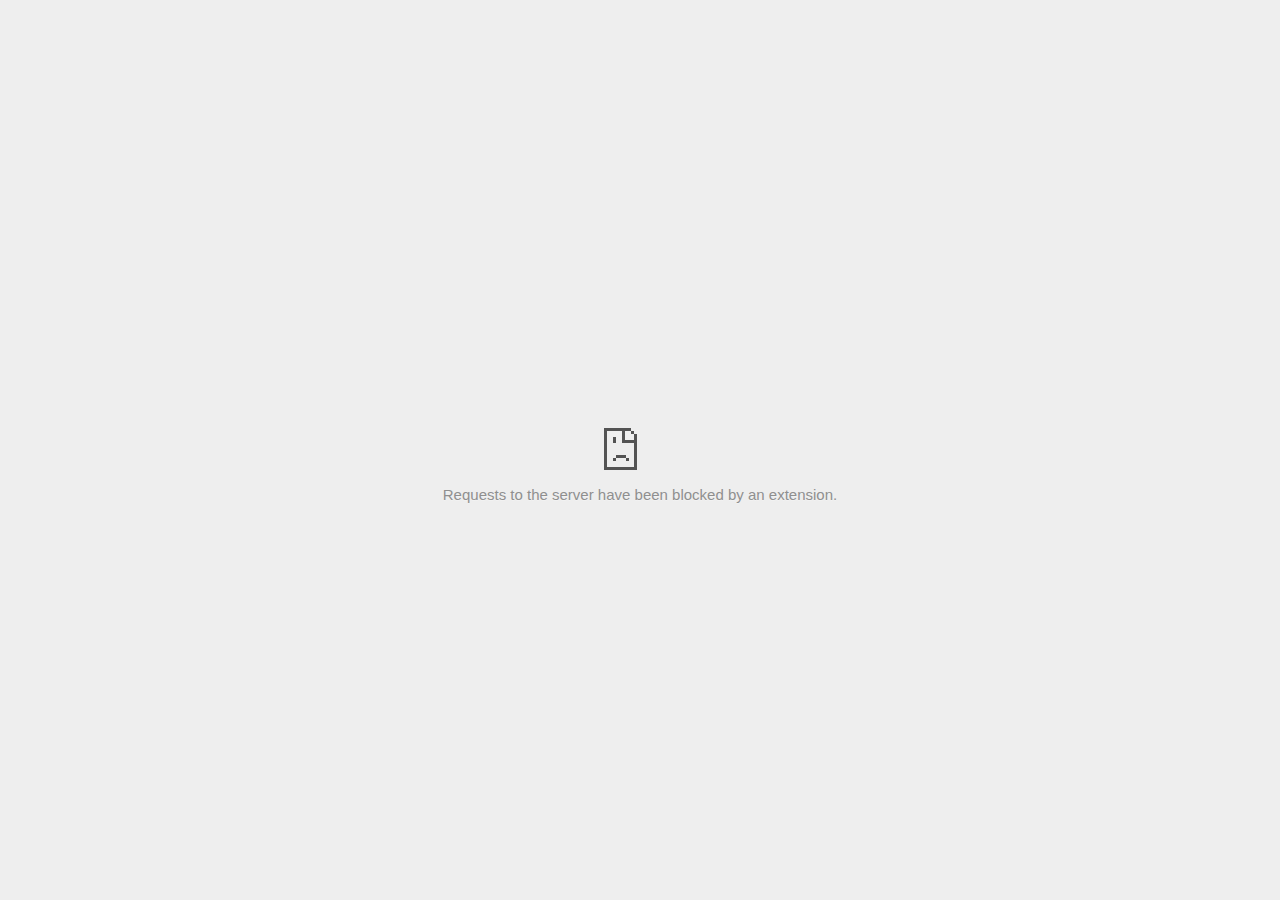
<file: imgelinehover_files/usync.html>
<!DOCTYPE html>
<!-- saved from url=(0029)chrome-error://chromewebdata/ -->
<html dir="ltr" lang="en" subframe=""><head><meta http-equiv="Content-Type" content="text/html; charset=UTF-8">
  
  <meta name="theme-color" content="#fff">
  <meta name="viewport" content="width=device-width, initial-scale=1.0,
                                 maximum-scale=1.0, user-scalable=no">
  <title>eus.rubiconproject.com</title>
  <style>/* Copyright 2017 The Chromium Authors. All rights reserved.
 * Use of this source code is governed by a BSD-style license that can be
 * found in the LICENSE file. */

a {
  color: var(--link-color);
}

body {
  --background-color: #fff;
  --error-code-color: var(--google-gray-700);
  --google-blue-100: rgb(210, 227, 252);
  --google-blue-300: rgb(138, 180, 248);
  --google-blue-600: rgb(26, 115, 232);
  --google-blue-700: rgb(25, 103, 210);
  --google-gray-100: rgb(241, 243, 244);
  --google-gray-300: rgb(218, 220, 224);
  --google-gray-500: rgb(154, 160, 166);
  --google-gray-50: rgb(248, 249, 250);
  --google-gray-600: rgb(128, 134, 139);
  --google-gray-700: rgb(95, 99, 104);
  --google-gray-800: rgb(60, 64, 67);
  --google-gray-900: rgb(32, 33, 36);
  --heading-color: var(--google-gray-900);
  --link-color: rgb(88, 88, 88);
  --popup-container-background-color: rgba(0,0,0,.65);
  --primary-button-fill-color-active: var(--google-blue-700);
  --primary-button-fill-color: var(--google-blue-600);
  --primary-button-text-color: #fff;
  --quiet-background-color: rgb(247, 247, 247);
  --secondary-button-border-color: var(--google-gray-500);
  --secondary-button-fill-color: #fff;
  --secondary-button-hover-border-color: var(--google-gray-600);
  --secondary-button-hover-fill-color: var(--google-gray-50);
  --secondary-button-text-color: var(--google-gray-700);
  --small-link-color: var(--google-gray-700);
  --text-color: var(--google-gray-700);
  background: var(--background-color);
  color: var(--text-color);
  word-wrap: break-word;
}

.nav-wrapper .secondary-button {
  background: var(--secondary-button-fill-color);
  border: 1px solid var(--secondary-button-border-color);
  color: var(--secondary-button-text-color);
  float: none;
  margin: 0;
  padding: 8px 16px;
}

.hidden {
  display: none;
}

html {
  -webkit-text-size-adjust: 100%;
  font-size: 125%;
}

.icon {
  background-repeat: no-repeat;
  background-size: 100%;
}

@media (prefers-color-scheme: dark) {
  body.captive-portal,
  body.dark-mode-available,
  body.neterror,
  body.supervised-user-block,
  .offline body {
    --background-color: var(--google-gray-900);
    --error-code-color: var(--google-gray-500);
    --heading-color: var(--google-gray-500);
    --link-color: var(--google-blue-300);
    --primary-button-fill-color-active: rgb(129, 162, 208);
    --primary-button-fill-color: var(--google-blue-300);
    --primary-button-text-color: var(--google-gray-900);
    --quiet-background-color: var(--background-color);
    --secondary-button-border-color: var(--google-gray-700);
    --secondary-button-fill-color: var(--google-gray-900);
    --secondary-button-hover-fill-color: rgb(48, 51, 57);
    --secondary-button-text-color: var(--google-blue-300);
    --small-link-color: var(--google-blue-300);
    --text-color: var(--google-gray-500);
  }
}
</style>
  <style>/* Copyright 2014 The Chromium Authors. All rights reserved.
   Use of this source code is governed by a BSD-style license that can be
   found in the LICENSE file. */

button {
  border: 0;
  border-radius: 4px;
  box-sizing: border-box;
  color: var(--primary-button-text-color);
  cursor: pointer;
  float: right;
  font-size: .875em;
  margin: 0;
  padding: 8px 16px;
  transition: box-shadow 150ms cubic-bezier(0.4, 0, 0.2, 1);
  user-select: none;
}

[dir='rtl'] button {
  float: left;
}

.bad-clock button,
.captive-portal button,
.lookalike-url button,
.main-frame-blocked button,
.neterror button,
.offline button,
.pdf button,
.ssl button,
.safe-browsing-billing button {
  background: var(--primary-button-fill-color);
}

button:active {
  background: var(--primary-button-fill-color-active);
  outline: 0;
}

#debugging {
  display: inline;
  overflow: auto;
}

.debugging-content {
  line-height: 1em;
  margin-bottom: 0;
  margin-top: 1em;
}

.debugging-content-fixed-width {
  display: block;
  font-family: monospace;
  font-size: 1.2em;
  margin-top: 0.5em;
}

.debugging-title {
  font-weight: bold;
}

#details {
  margin: 0 0 50px;
}

#details p:not(:first-of-type) {
  margin-top: 20px;
}

.secondary-button:active {
  border-color: white;
  box-shadow: 0 1px 2px 0 rgba(60, 64, 67, .3),
      0 2px 6px 2px rgba(60, 64, 67, .15);
}

.secondary-button:hover {
  background: var(--secondary-button-hover-fill-color);
  border-color: var(--secondary-button-hover-border-color);
  text-decoration: none;
}

.error-code {
  color: var(--error-code-color);
  font-size: .86667em;
  text-transform: uppercase;
  margin-top: 12px;
}

#error-debugging-info {
  font-size: 0.8em;
}

h1 {
  color: var(--heading-color);
  font-size: 1.6em;
  font-weight: normal;
  line-height: 1.25em;
  margin-bottom: 16px;
}

h2 {
  font-size: 1.2em;
  font-weight: normal;
}

.icon {
  height: 72px;
  margin: 0 0 40px;
  width: 72px;
}

input[type=checkbox] {
  opacity: 0;
}

input[type=checkbox]:focus ~ .checkbox:after {
  outline: -webkit-focus-ring-color auto 5px;
}

.interstitial-wrapper {
  box-sizing: border-box;
  font-size: 1em;
  line-height: 1.6em;
  margin: 14vh auto 0;
  max-width: 600px;
  width: 100%;
}

#main-message > p {
  display: inline;
}

#extended-reporting-opt-in {
  font-size: .875em;
  margin-top: 39px;
}

#extended-reporting-opt-in label {
  display: grid;
  grid-template-columns: 1.8em 1fr;
  position: relative;
}

.nav-wrapper {
  margin-top: 51px;
}

.nav-wrapper::after {
  clear: both;
  content: '';
  display: table;
  width: 100%;
}

.small-link {
  color: var(--small-link-color);
  font-size: .875em;
}

.checkboxes {
  flex: 0 0 24px;
}

.checkbox {
  --padding: .9em;
  background: transparent;
  display: block;
  height: 1em;
  left: -1em;
  padding: var(--padding);
  position: absolute;
  right: 0;
  top: -.5em;
  width: 1em;
}

.checkbox::after {
  border: 1px solid white;
  border-radius: 2px;
  content: '';
  height: 1em;
  position: absolute;
  top: var(--padding);
  left: var(--padding);
  width: 1em;
}

.checkbox::before {
  background: transparent;
  border: 2px solid white;
  border-right-width: 0;
  border-top-width: 0;
  content: '';
  height: .2em;
  left: calc(.3em + var(--padding));
  opacity: 0;
  position: absolute;
  top: calc(.3em  + var(--padding));
  transform: rotate(-45deg);
  width: .5em;
}

input[type=checkbox]:checked ~ .checkbox::before {
  opacity: 1;
}

#recurrent-error-message {
  background: #ededed;
  border-radius: 4px;
  padding: 12px 16px;
  margin-top: 12px;
  margin-bottom: 16px;
}

.showing-recurrent-error-message #extended-reporting-opt-in {
  margin-top: 16px;
}

@media (max-width: 700px) {
  .interstitial-wrapper {
    padding: 0 10%;
  }

  #error-debugging-info {
    overflow: auto;
  }
}

@media (max-width: 420px) {
  button,
  [dir='rtl'] button,
  .small-link {
    float: none;
    font-size: .825em;
    font-weight: 500;
    margin: 0;
    width: 100%;
  }

  button {
    padding: 16px 24px;
  }

  #details {
    margin: 20px 0 20px 0;
  }

  #details p:not(:first-of-type) {
    margin-top: 10px;
  }

  .secondary-button:not(.hidden) {
    display: block;
    margin-top: 20px;
    text-align: center;
    width: 100%;
  }

  .interstitial-wrapper {
    padding: 0 5%;
  }

  #extended-reporting-opt-in {
    margin-top: 24px;
  }

  .nav-wrapper {
    margin-top: 30px;
  }
}

/**
 * Mobile specific styling.
 * Navigation buttons are anchored to the bottom of the screen.
 * Details message replaces the top content in its own scrollable area.
 */

@media (max-width: 420px) {
  .nav-wrapper .secondary-button {
    border: 0;
    margin: 16px 0 0;
    margin-inline-end: 0;
    padding-bottom: 16px;
    padding-top: 16px;
  }
}

/* Fixed nav. */
@media (min-width: 240px) and (max-width: 420px) and
       (min-height: 401px),
       (min-width: 421px) and (min-height: 240px) and
       (max-height: 560px) {
  body .nav-wrapper {
    background: var(--background-color);
    bottom: 0;
    box-shadow: 0 -22px 40px var(--background-color);
    left: 0;
    margin: 0 auto;
    max-width: 736px;
    padding-left: 24px;
    padding-right: 24px;
    position: fixed;
    right: 0;
    width: 100%;
    z-index: 2;
  }

  .interstitial-wrapper {
    max-width: 736px;
  }

  #details,
  #main-content {
    padding-bottom: 40px;
  }

  #details {
    padding-top: 5.5vh;
  }

  button.small-link {
    color: var(--google-blue-600);
  }
}

@media (max-width: 420px) and (orientation: portrait),
       (max-height: 560px) {
  body {
    margin: 0 auto;
  }

  button,
  [dir='rtl'] button,
  button.small-link {
    font-family: Roboto-Regular,Helvetica;
    font-size: .933em;
    margin: 6px 0;
    transform: translatez(0);
  }

  .nav-wrapper {
    box-sizing: border-box;
    padding-bottom: 8px;
    width: 100%;
  }

  #details {
    box-sizing: border-box;
    height: auto;
    margin: 0;
    opacity: 1;
    transition: opacity 250ms cubic-bezier(0.4, 0, 0.2, 1);
  }

  #details.hidden,
  #main-content.hidden {
    display: block;
    height: 0;
    opacity: 0;
    overflow: hidden;
    padding-bottom: 0;
    transition: none;
  }

  h1 {
    font-size: 1.5em;
    margin-bottom: 8px;
  }

  .icon {
    margin-bottom: 5.69vh;
  }

  .interstitial-wrapper {
    box-sizing: border-box;
    margin: 7vh auto 12px;
    padding: 0 24px;
    position: relative;
  }

  .interstitial-wrapper p {
    font-size: .95em;
    line-height: 1.61em;
    margin-top: 8px;
  }

  #main-content {
    margin: 0;
    transition: opacity 100ms cubic-bezier(0.4, 0, 0.2, 1);
  }

  .small-link {
    border: 0;
  }

  .suggested-left > #control-buttons,
  .suggested-right > #control-buttons {
    float: none;
    margin: 0;
  }
}

@media (min-width: 421px) and (min-height: 500px) and (max-height: 560px) {
  .interstitial-wrapper {
    margin-top: 10vh;
  }
}

@media (min-height: 400px) and (orientation:portrait) {
  .interstitial-wrapper {
    margin-bottom: 145px;
  }
}

@media (min-height: 299px) {
  .nav-wrapper {
    padding-bottom: 16px;
  }
}

@media (min-height: 500px) and (max-height: 650px) and (max-width: 414px) and
       (orientation: portrait) {
  .interstitial-wrapper {
    margin-top: 7vh;
  }
}

@media (min-height: 650px) and (max-width: 414px) and (orientation: portrait) {
  .interstitial-wrapper {
    margin-top: 10vh;
  }
}

/* Small mobile screens. No fixed nav. */
@media (max-height: 400px) and (orientation: portrait),
       (max-height: 239px) and (orientation: landscape),
       (max-width: 419px) and (max-height: 399px) {
  .interstitial-wrapper {
    display: flex;
    flex-direction: column;
    margin-bottom: 0;
  }

  #details {
    flex: 1 1 auto;
    order: 0;
  }

  #main-content {
    flex: 1 1 auto;
    order: 0;
  }

  .nav-wrapper {
    flex: 0 1 auto;
    margin-top: 8px;
    order: 1;
    padding-left: 0;
    padding-right: 0;
    position: relative;
    width: 100%;
  }

  button {
    padding: 16px 24px;
  }

  button.small-link {
    color: var(--google-blue-600);
  }
}

@media (max-width: 239px) and (orientation: portrait) {
  .nav-wrapper {
    padding-left: 0;
    padding-right: 0;
  }
}
</style>
  <style>/* Copyright 2013 The Chromium Authors. All rights reserved.
 * Use of this source code is governed by a BSD-style license that can be
 * found in the LICENSE file. */

/* Don't use the main frame div when the error is in a subframe. */
html[subframe] #main-frame-error {
  display: none;
}

/* Don't use the subframe error div when the error is in a main frame. */
html:not([subframe]) #sub-frame-error {
  display: none;
}

#diagnose-button {
  float: none;
  margin-bottom: 10px;
  margin-inline-start: 0;
  margin-top: 20px;
}

h1 {
  margin-top: 0;
  word-wrap: break-word;
}

h1 span {
  font-weight: 500;
}

h2 {
  color: var(--heading-color);
  font-size: 1.2em;
  font-weight: normal;
  margin: 10px 0;
}

a {
  text-decoration: none;
}

.icon {
  -webkit-user-select: none;
  display: inline-block;
}

.icon-generic {
  /**
   * Can't access chrome://theme/IDR_ERROR_NETWORK_GENERIC from an untrusted
   * renderer process, so embed the resource manually.
   */
  content: -webkit-image-set(
      url([data-uri]) 1x,
      url([data-uri]) 2x);
}

.icon-offline {
  content: -webkit-image-set(
      url([data-uri]) 1x,
      url([data-uri]) 2x);
  position: relative;
}

.icon-disabled {
  content: -webkit-image-set(
      url([data-uri]) 1x,
      url([data-uri]) 2x);
  width: 112px;
}

.error-code {
  display: block;
  font-size: .8em;
}

#content-top {
  margin: 20px;
}

#help-box-inner {
  background-color: #f9f9f9;
  border-top: 1px solid #EEE;
  color: #444;
  padding: 20px;
  text-align: start;
}

.hidden {
  display: none;
}

#suggestion {
  margin-top: 15px;
}

#suggestions-list a {
  color: var(--google-blue-600);
}

#suggestions-list p {
  margin-block-end: 0;
}

#suggestions-list ul {
  margin-top: 0;
}

.single-suggestion {
  list-style-type: none;
  padding-left: 0;
}

#short-suggestion {
  margin-top: 5px;
}

#error-information-button {
  content: url([data-uri]);
  height: 24px;
  vertical-align: -.15em;
  width: 24px;
}

.use-popup-container#error-information-popup-container
  #error-information-popup {
  align-items: center;
  background-color: var(--popup-container-background-color);
  display: flex;
  height: 100%;
  left: 0;
  position: fixed;
  top: 0;
  width: 100%;
  z-index: 100;
}

.use-popup-container#error-information-popup-container
  #error-information-popup-content > p {
  margin-bottom: 11px;
  margin-inline-start: 20px;
}

.use-popup-container#error-information-popup-container #suggestions-list ul {
  margin-inline-start: 15px;
}

.use-popup-container#error-information-popup-container
  #error-information-popup-box {
  background-color: var(--background-color);
  left: 5%;
  padding-bottom: 15px;
  padding-top: 15px;
  position: fixed;
  width: 90%;
  z-index: 101;
}

.use-popup-container#error-information-popup-container div.error-code {
  margin-inline-start: 20px;
}

.use-popup-container#error-information-popup-container #suggestions-list p {
  margin-inline-start: 20px;
}

:not(.use-popup-container)#error-information-popup-container
  #error-information-popup-close {
  display: none;
}

#error-information-popup-close {
  margin-bottom: 0px;
  margin-inline-end: 35px;
  margin-top: 15px;
  text-align: end;
}

.link-button {
  color: rgb(66, 133, 244);
  display: inline-block;
  font-weight: bold;
  text-transform: uppercase;
}

#sub-frame-error-details {

  color: #8F8F8F;

  /* Not done on mobile for performance reasons. */
  text-shadow: 0 1px 0 rgba(255,255,255,0.3);

}

[jscontent=hostName],
[jscontent=failedUrl] {
  overflow-wrap: break-word;
}

#search-container {
  /* Prevents a space between controls. */
  display: flex;
  margin-top: 20px;
}

#search-box {
  border: 1px solid #cdcdcd;
  flex-grow: 1;
  font-size: 1em;
  height: 26px;
  margin-right: 0;
  padding: 1px 9px;
}

#search-box:focus {
  border: 1px solid rgb(93, 154, 255);
  outline: none;
}

#search-button {
  border: none;
  border-bottom-left-radius: 0;
  border-top-left-radius: 0;
  box-shadow: none;
  display: flex;
  height: 30px;
  margin: 0;
  padding: 0;
  width: 60px;
}

#search-image {
  content:
      -webkit-image-set(
          url([data-uri]) 1x,
          url([data-uri]) 2x);
  margin: auto;
}

.secondary-button {
  background: #d9d9d9;
  color: #696969;
  margin-inline-end: 16px;
}

.snackbar {
  background: #323232;
  border-radius: 2px;
  bottom: 24px;
  box-sizing: border-box;
  color: #fff;
  font-size: .87em;
  left: 24px;
  max-width: 568px;
  min-width: 288px;
  opacity: 0;
  padding: 16px 24px 12px;
  position: fixed;
  transform: translateY(90px);
  will-change: opacity, transform;
  z-index: 999;
}

.snackbar-show {
  -webkit-animation:
    show-snackbar .25s cubic-bezier(0.0, 0.0, 0.2, 1) forwards,
    hide-snackbar .25s cubic-bezier(0.4, 0.0, 1, 1) forwards 5s;
}

@-webkit-keyframes show-snackbar {
  100% {
    opacity: 1;
    transform: translateY(0);
  }
}

@-webkit-keyframes hide-snackbar {
  0% {
    opacity: 1;
    transform: translateY(0);
  }
  100% {
    opacity: 0;
    transform: translateY(90px);
  }
}

.suggestions {
  margin-top: 18px;
}

.suggestion-header {
  font-weight: bold;
  margin-bottom: 4px;
}

.suggestion-body {
  color: #777;
}

/* Increase line height at higher resolutions. */
@media (min-width: 641px) and (min-height: 641px) {
  #help-box-inner {
    line-height: 18px;
  }
}

/* Decrease padding at low sizes. */
@media (max-width: 640px), (max-height: 640px) {
  h1 {
    margin: 0 0 15px;
  }
  #content-top {
    margin: 15px;
  }
  #help-box-inner {
    padding: 20px;
  }
  .suggestions {
    margin-top: 10px;
  }
  .suggestion-header {
    margin-bottom: 0;
  }
}

#download-link, #download-link-clicked {
  margin-bottom: 30px;
  margin-top: 30px;
}

#download-link-clicked {
  color: #BBB;
}

#download-link:before, #download-link-clicked:before {
  content: url([data-uri]);
  display: inline-block;
  margin-inline-end: 4px;
  vertical-align: -webkit-baseline-middle;
}

#download-link-clicked:before {
  width: 0px;
  opacity: 0;
}

#offline-content-list-visibility-card {
  border: 1px solid white;
  border-radius: 8px;
  display: flex;
  font-size: .8em;
  justify-content: space-between;
  line-height: 1;
}

#offline-content-list.list-hidden #offline-content-list-visibility-card {
  border-color: rgb(218, 220, 224);
}

#offline-content-list-visibility-card > div {
  padding: 1em;
}

#offline-content-list-title {
  color: var(--google-gray-700);
}

#offline-content-list-show-text, #offline-content-list-hide-text {
  color: rgb(66, 133, 244);
}

/* Hides the "hide" text div when the offline content list is collapsed/hidden
 * and, alternatively, hides the "show" text div when the offline content list
 * is expanded/shown.
 */
#offline-content-list.list-hidden #offline-content-list-hide-text,
#offline-content-list:not(.list-hidden) #offline-content-list-show-text {
  display: none;
}

/* Controls the animation of the offline content list when it is expanded/shown.
 */
#offline-content-suggestions {
  /* Max-height has to be set for the height animation to work. The chosen value
   * is a little greater than the maximum height the list will have, when all
   * suggestions have images, so that it is never clamped. This makes so that
   * when the actual height is smaller then the animation is not as smooth.
   */
  max-height: 27em;
  transition: max-height 0.2s ease-in, visibility 0s 0.2s,
              opacity 0.2s 0.2s linear;
}

/* Controls the animation of the offline content list when it is
 * collapsed/hidden.
 */
#offline-content-list.list-hidden #offline-content-suggestions {
  max-height: 0;
  visibility: hidden;
  opacity: 0;
  transition: opacity 0.2s linear, visibility 0s 0.2s,
              max-height 0.2s 0.2s ease-out;
}

#offline-content-list {
  margin-inline-start: -5%;
  width: 110%;
}

/* The selectors below adjust the "overflow" of the suggestion cards contents
 * based on the same screen size based strategy used for the main frame, which
 * is applied by the `interstitial-wrapper` class. */
@media (max-width: 420px)  {
  #offline-content-list {
    margin-inline-start: -2.5%;
    width: 105%;
  }
}
@media (max-width: 420px) and (orientation: portrait),
       (max-height: 560px) {
  #offline-content-list {
    margin-inline-start: -12px;
    width: calc(100% + 24px);
  }
}

.suggestion-with-image .offline-content-suggestion-thumbnail {
  flex-basis: 8.2em;
  flex-shrink: 0;
}

.suggestion-with-image .offline-content-suggestion-thumbnail > img {
  height: 100%;
  width: 100%;
}

.suggestion-with-image #offline-content-list:not(.is-rtl)
.offline-content-suggestion-thumbnail > img {
  border-bottom-right-radius: 7px;
  border-top-right-radius: 7px;
}

.suggestion-with-image #offline-content-list.is-rtl
.offline-content-suggestion-thumbnail > img {
  border-bottom-left-radius: 7px;
  border-top-left-radius: 7px;
}

.suggestion-with-icon .offline-content-suggestion-thumbnail {
  align-items: center;
  display: flex;
  justify-content: center;
  min-height: 4.2em;
  min-width: 4.2em;
}

.suggestion-with-icon .offline-content-suggestion-thumbnail > div {
  align-items: center;
  background-color: rgb(241, 243, 244);
  border-radius: 50%;
  display: flex;
  height: 2.3em;
  justify-content: center;
  width: 2.3em;
}

.suggestion-with-icon .offline-content-suggestion-thumbnail > div > img {
  height: 1.45em;
  width: 1.45em;
}

.offline-content-suggestion-favicon {
  height: 1em;
  margin-inline-end: 0.4em;
  width: 1.4em;
}

.offline-content-suggestion-favicon > img {
  height: 1.4em;
  width: 1.4em;
}

.no-favicon .offline-content-suggestion-favicon {
  display: none;
}

.image-video {
  content: url([data-uri]);
}

.image-music-note {
  content: url([data-uri]);
}

.image-earth {
  content: url([data-uri]);
}

.image-file {
  content: url([data-uri]);
}

.offline-content-suggestion-texts {
  display: flex;
  flex-direction: column;
  justify-content: space-between;
  line-height: 1.3;
  padding: .9em;
  width: 100%;
}

.offline-content-suggestion-title {
  -webkit-box-orient: vertical;
  -webkit-line-clamp: 3;
  color: rgb(32, 33, 36);
  display: -webkit-box;
  font-size: 1.1em;
  overflow: hidden;
  text-overflow: ellipsis;
}

div.offline-content-suggestion {
  align-items: stretch;
  border: 1px solid rgb(218, 220, 224);
  border-radius: 8px;
  display: flex;
  justify-content: space-between;
  margin-bottom: .8em;
}

.suggestion-with-image {
  flex-direction: row;
  height: 8.2em;
  max-height: 8.2em;
}

.suggestion-with-icon {
  flex-direction: row-reverse;
  height: 4.2em;
  max-height: 4.2em;
}

.suggestion-with-icon .offline-content-suggestion-title {
  -webkit-line-clamp: 1;
  word-break: break-all;
}

.suggestion-with-icon .offline-content-suggestion-texts {
  padding-inline-start: 0px;
}

.offline-content-suggestion-attribution-freshness {
  color: rgb(95, 99, 104);
  display: flex;
  font-size: .8em;
  line-height: 1.7em;
}

.offline-content-suggestion-attribution {
  -webkit-box-orient: vertical;
  -webkit-line-clamp: 1;
  display: -webkit-box;
  flex-shrink: 1;
  margin-inline-end: 0.3em;
  overflow-wrap: break-word;
  overflow: hidden;
  text-overflow: ellipsis;
  word-break: break-all;
}

.no-attribution .offline-content-suggestion-attribution {
  display: none;
}

.offline-content-suggestion-freshness:before {
  content: '-';
  display: inline-block;
  flex-shrink: 0;
  margin-inline-end: .1em;
  margin-inline-start: .1em;
}

.no-attribution .offline-content-suggestion-freshness:before {
  display: none;
}

.offline-content-suggestion-freshness {
  flex-shrink: 0;
}

.suggestion-with-image .offline-content-suggestion-pin-spacer {
  flex-shrink: 1;
  flex-grow: 100;
}

.suggestion-with-image .offline-content-suggestion-pin {
  content: url([data-uri]);
  flex-shrink: 0;
  height: 1.4em;
  margin-inline-start: .4em;
  width: 1.4em;
}

/* Controls the animation (and a bit more) of the launch-downloads-home action
 * button when the offline content list is expanded/shown.
 */
#offline-content-list-action {
  text-align: center;
  transition: visibility 0s 0.2s, opacity 0.2s 0.2s linear;
}

/* Controls the animation of the launch-downloads-home action button when the
 * offline content list is collapsed/hidden.
 */
#offline-content-list.list-hidden #offline-content-list-action {
  visibility: hidden;
  opacity: 0;
  transition: opacity 0.2s linear, visibility 0s 0.2s;
}

#cancel-save-page-button {
  background-image: url([data-uri]);
  background-position: right 27px center;
  background-repeat: no-repeat;
  border: 1px solid var(--google-gray-300);
  border-radius: 5px;
  color: var(--google-gray-700);
  margin-bottom: 26px;
  padding-bottom: 16px;
  padding-inline-end: 88px;
  padding-inline-start: 16px;
  padding-top: 16px;
  text-align: start;
}

html[dir="rtl"] #cancel-save-page-button {
  background-position: left 27px center;
}

#save-page-for-later-button {
  display: flex;
  justify-content: start;
}

#save-page-for-later-button a:before {
  content: url([data-uri]);
  display: inline-block;
  margin-inline-end: 4px;
  vertical-align: -webkit-baseline-middle;
}

.hidden#save-page-for-later-button {
  display: none;
}

/* Don't allow overflow when in a subframe. */
html[subframe] body {
  overflow: hidden;
}

#sub-frame-error {
  -webkit-align-items: center;
  background-color: #DDD;
  display: -webkit-flex;
  -webkit-flex-flow: column;
  height: 100%;
  -webkit-justify-content: center;
  left: 0;
  position: absolute;
  text-align: center;
  top: 0;
  transition: background-color .2s ease-in-out;
  width: 100%;
}

#sub-frame-error:hover {
  background-color: #EEE;
}

#sub-frame-error .icon-generic {
  margin: 0 0 16px;
}

#sub-frame-error-details {
  margin: 0 10px;
  text-align: center;
  visibility: hidden;
}

/* Show details only when hovering. */
#sub-frame-error:hover #sub-frame-error-details {
  visibility: visible;
}

/* If the iframe is too small, always hide the error code. */
/* TODO(mmenke): See if overflow: no-display works better, once supported. */
@media (max-width: 200px), (max-height: 95px) {
  #sub-frame-error-details {
    display: none;
  }
}

/* Adjust icon for small embedded frames in apps. */
@media (max-height: 100px) {
  #sub-frame-error .icon-generic {
    height: auto;
    margin: 0;
    padding-top: 0;
    width: 25px;
  }
}

/* details-button is special; it's a <button> element that looks like a link. */
#details-button {
  box-shadow: none;
  min-width: 0;
}

/* Styles for platform dependent separation of controls and details button. */
.suggested-left > #control-buttons,
.suggested-right > #details-button {
  float: left;
}

.suggested-right > #control-buttons,
.suggested-left > #details-button {
  float: right;
}

.suggested-left .secondary-button {
  margin-inline-end: 0px;
  margin-inline-start: 16px;
}

#details-button.singular {
  float: none;
}

/* download-button shows both icon and text. */
#download-button {
  padding-bottom: 4px;
  padding-top: 4px;
  position: relative;
}

#download-button:before {
  background: -webkit-image-set(
      url([data-uri]) 1x,
      url([data-uri]) 2x)
    no-repeat;
  content: '';
  display: inline-block;
  width: 24px;
  height: 24px;
  margin-inline-end: 4px;
  margin-inline-start: -4px;
  vertical-align: middle;
}

#download-button:disabled {
  background: rgb(180, 206, 249);
  color: rgb(255, 255, 255);
}

/*
TODO(https://crbug.com/852872): UI for offline suggested content is incomplete.
*/
.suggested-thumbnail {
  width: 25vw;
  height: 25vw;
}

/* Alternate dino page button styles */
#control-buttons .reload-button-alternate:disabled {
  background: #ccc;
  color: #fff;
  font-size: 14px;
  height: 48px;
}

#buttons::after {
  clear: both;
  content: '';
  display: block;
  width: 100%;
}

/* Offline page */
.offline {
  transition: filter 1.5s cubic-bezier(0.65, 0.05, 0.36, 1),
              background-color 1.5s cubic-bezier(0.65, 0.05, 0.36, 1);
  will-change: filter, background-color;
}

.offline body {
  transition: background-color 1.5s cubic-bezier(0.65, 0.05, 0.36, 1);
}

.offline #main-message > p {
  display: none;
}

/* iOS WKWebView inverts the background color set at the HTML level
whereas Blink does not. */
.offline.inverted {
  filter: invert(1);

  background-color: #000;


}

.offline.inverted body {
  background-color: #fff;
}

.offline .interstitial-wrapper {
  color: var(--text-color);
  font-size: 1em;
  line-height: 1.55;
  margin: 0 auto;
  max-width: 600px;
  padding-top: 100px;
  width: 100%;
}

.offline .runner-container {
  direction: ltr;
  height: 150px;
  max-width: 600px;
  overflow: hidden;
  position: absolute;
  top: 35px;
  width: 44px;
}

.offline .runner-canvas {
  height: 150px;
  max-width: 600px;
  opacity: 1;
  overflow: hidden;
  position: absolute;
  top: 0;
  z-index: 10;
}

.offline .controller {
  background: rgba(247,247,247, .1);
  height: 100vh;
  left: 0;
  position: absolute;
  top: 0;
  width: 100vw;
  z-index: 9;
}

#offline-resources {
  display: none;
}

#offline-instruction {
  image-rendering: pixelated;
  left: 0;
  margin: auto;
  position: absolute;
  right: 0;
  top: 60px;
  width: fit-content;
}

@media (max-width: 420px) {
  #download-button {
    padding-bottom: 12px;
    padding-top: 12px;
  }

  .suggested-left > #control-buttons,
  .suggested-right > #control-buttons {
    float: none;
  }

  .snackbar {
    left: 0;
    bottom: 0;
    width: 100%;
    border-radius: 0;
  }
}

@media (max-height: 350px) {
  h1 {
    margin: 0 0 15px;
  }

  .icon-offline {
    margin: 0 0 10px;
  }

  .interstitial-wrapper {
    margin-top: 5%;
  }

  .nav-wrapper {
    margin-top: 30px;
  }
}

@media (min-width: 420px) and (max-width: 736px) and
       (min-height: 240px) and (max-height: 420px) and
       (orientation:landscape) {
  .interstitial-wrapper {
    margin-bottom: 100px;
  }
}

@media (max-width: 360px) and (max-height: 480px) {
  .offline .interstitial-wrapper {
    padding-top: 60px;
  }

  .offline .runner-container {
    top: 8px;
  }
}

@media (min-height: 240px) and (orientation: landscape) {
  .offline .interstitial-wrapper {
    margin-bottom: 90px;
  }

  .icon-offline {
    margin-bottom: 20px;
  }
}

@media (max-height: 320px) and (orientation: landscape) {
  .icon-offline {
    margin-bottom: 0;
  }

  .offline .runner-container {
    top: 10px;
  }
}

@media (max-width: 240px) {
  button {
    padding-left: 12px;
    padding-right: 12px;
  }

  .interstitial-wrapper {
    overflow: inherit;
    padding: 0 8px;
  }
}

@media (max-width: 120px) {
  button {
    width: auto;
  }
}

.arcade-mode,
.arcade-mode .runner-container,
.arcade-mode .runner-canvas {
  image-rendering: pixelated;
  max-width: 100%;
  overflow: hidden;
}

.arcade-mode #buttons,
.arcade-mode #main-content {
  opacity: 0;
  overflow: hidden;
}

.arcade-mode .interstitial-wrapper {
  height: 100vh;
  max-width: 100%;
  overflow: hidden;
}

.arcade-mode .runner-container {
  left: 0;
  margin: auto;
  right: 0;
  transform-origin: top center;
  transition: transform 250ms cubic-bezier(0.4, 0.0, 1, 1) .4s;
  z-index: 2;
}

@media (prefers-color-scheme: dark) {
  .icon {
    filter: invert(1);
  }

  .offline .runner-canvas {
    filter: invert(1);
  }

  .offline.inverted {
    filter: invert(0);
  
    background-color: var(--background-color);
  
  
  }

  .offline.inverted body {
    background-color: #fff;
  }

  #suggestions-list a {
    color: var(--link-color);
  }

  #error-information-button {
    filter: invert(0.6);
  }
}
</style>
  <script>// Copyright 2017 The Chromium Authors. All rights reserved.
// Use of this source code is governed by a BSD-style license that can be
// found in the LICENSE file.

// This is the shared code for security interstitials. It is used for both SSL
// interstitials and Safe Browsing interstitials.

// Should match security_interstitials::SecurityInterstitialCommand
/** @enum| {string} */
var SecurityInterstitialCommandId = {
  CMD_DONT_PROCEED: 0,
  CMD_PROCEED: 1,
  // Ways for user to get more information
  CMD_SHOW_MORE_SECTION: 2,
  CMD_OPEN_HELP_CENTER: 3,
  CMD_OPEN_DIAGNOSTIC: 4,
  // Primary button actions
  CMD_RELOAD: 5,
  CMD_OPEN_DATE_SETTINGS: 6,
  CMD_OPEN_LOGIN: 7,
  // Safe Browsing Extended Reporting
  CMD_DO_REPORT: 8,
  CMD_DONT_REPORT: 9,
  CMD_OPEN_REPORTING_PRIVACY: 10,
  CMD_OPEN_WHITEPAPER: 11,
  // Report a phishing error.
  CMD_REPORT_PHISHING_ERROR: 12
};

var HIDDEN_CLASS = 'hidden';

/**
 * A convenience method for sending commands to the parent page.
 * @param {string} cmd  The command to send.
 */
function sendCommand(cmd) {
  if (window.certificateErrorPageController) {
    switch (cmd) {
      case SecurityInterstitialCommandId.CMD_DONT_PROCEED:
        certificateErrorPageController.dontProceed();
        break;
      case SecurityInterstitialCommandId.CMD_PROCEED:
        certificateErrorPageController.proceed();
        break;
      case SecurityInterstitialCommandId.CMD_SHOW_MORE_SECTION:
        certificateErrorPageController.showMoreSection();
        break;
      case SecurityInterstitialCommandId.CMD_OPEN_HELP_CENTER:
        certificateErrorPageController.openHelpCenter();
        break;
      case SecurityInterstitialCommandId.CMD_OPEN_DIAGNOSTIC:
        certificateErrorPageController.openDiagnostic();
        break;
      case SecurityInterstitialCommandId.CMD_RELOAD:
        certificateErrorPageController.reload();
        break;
      case SecurityInterstitialCommandId.CMD_OPEN_DATE_SETTINGS:
        certificateErrorPageController.openDateSettings();
        break;
      case SecurityInterstitialCommandId.CMD_OPEN_LOGIN:
        certificateErrorPageController.openLogin();
        break;
      case SecurityInterstitialCommandId.CMD_DO_REPORT:
        certificateErrorPageController.doReport();
        break;
      case SecurityInterstitialCommandId.CMD_DONT_REPORT:
        certificateErrorPageController.dontReport();
        break;
      case SecurityInterstitialCommandId.CMD_OPEN_REPORTING_PRIVACY:
        certificateErrorPageController.openReportingPrivacy();
        break;
      case SecurityInterstitialCommandId.CMD_OPEN_WHITEPAPER:
        certificateErrorPageController.openWhitepaper();
        break;
      case SecurityInterstitialCommandId.CMD_REPORT_PHISHING_ERROR:
        certificateErrorPageController.reportPhishingError();
        break;
    }
    return;
  }
// 
  window.domAutomationController.send(cmd);
// 
// 
}

/**
 * Call this to stop clicks on <a href="#"> links from scrolling to the top of
 * the page (and possibly showing a # in the link).
 */
function preventDefaultOnPoundLinkClicks() {
  document.addEventListener('click', function(e) {
    var anchor = findAncestor(/** @type {Node} */ (e.target), function(el) {
      return el.tagName == 'A';
    });
    // Use getAttribute() to prevent URL normalization.
    if (anchor && anchor.getAttribute('href') == '#')
      e.preventDefault();
  });
}
</script>
  <script>// Copyright 2015 The Chromium Authors. All rights reserved.
// Use of this source code is governed by a BSD-style license that can be
// found in the LICENSE file.

var mobileNav = false;

/**
 * For small screen mobile the navigation buttons are moved
 * below the advanced text.
 */
function onResize() {
  var helpOuterBox = document.querySelector('#details');
  var mainContent = document.querySelector('#main-content');
  var mediaQuery = '(min-width: 240px) and (max-width: 420px) and ' +
      '(min-height: 401px), ' +
      '(max-height: 560px) and (min-height: 240px) and ' +
      '(min-width: 421px)';

  var detailsHidden = helpOuterBox.classList.contains(HIDDEN_CLASS);
  var runnerContainer = document.querySelector('.runner-container');

  // Check for change in nav status.
  if (mobileNav != window.matchMedia(mediaQuery).matches) {
    mobileNav = !mobileNav;

    // Handle showing the top content / details sections according to state.
    if (mobileNav) {
      mainContent.classList.toggle(HIDDEN_CLASS, !detailsHidden);
      helpOuterBox.classList.toggle(HIDDEN_CLASS, detailsHidden);
      if (runnerContainer) {
        runnerContainer.classList.toggle(HIDDEN_CLASS, !detailsHidden);
      }
    } else if (!detailsHidden) {
      // Non mobile nav with visible details.
      mainContent.classList.remove(HIDDEN_CLASS);
      helpOuterBox.classList.remove(HIDDEN_CLASS);
      if (runnerContainer) {
        runnerContainer.classList.remove(HIDDEN_CLASS);
      }
    }
  }
}

function setupMobileNav() {
  window.addEventListener('resize', onResize);
  onResize();
}

document.addEventListener('DOMContentLoaded', setupMobileNav);
</script>
  <script>// Copyright 2013 The Chromium Authors. All rights reserved.
// Use of this source code is governed by a BSD-style license that can be
// found in the LICENSE file.

// Decodes a UTF16 string that is encoded as base64.
function decodeUTF16Base64ToString(encoded_text) {
  var data = atob(encoded_text);
  var result = '';
  for (var i = 0; i < data.length; i += 2) {
    result +=
        String.fromCharCode(data.charCodeAt(i) * 256 + data.charCodeAt(i + 1));
  }
  return result;
}

function toggleHelpBox() {
  var helpBoxOuter = document.getElementById('details');
  helpBoxOuter.classList.toggle(HIDDEN_CLASS);
  var detailsButton = document.getElementById('details-button');
  if (helpBoxOuter.classList.contains(HIDDEN_CLASS))
    detailsButton.innerText = detailsButton.detailsText;
  else
    detailsButton.innerText = detailsButton.hideDetailsText;

  // Details appears over the main content on small screens.
  if (mobileNav) {
    document.getElementById('main-content').classList.toggle(HIDDEN_CLASS);
    var runnerContainer = document.querySelector('.runner-container');
    if (runnerContainer) {
      runnerContainer.classList.toggle(HIDDEN_CLASS);
    }
  }
}

function diagnoseErrors() {
// 
    if (window.errorPageController)
      errorPageController.diagnoseErrorsButtonClick();
// 
// 
}

// Subframes use a different layout but the same html file.  This is to make it
// easier to support platforms that load the error page via different
// mechanisms (Currently just iOS).
if (window.top.location != window.location)
  document.documentElement.setAttribute('subframe', '');

// Re-renders the error page using |strings| as the dictionary of values.
// Used by NetErrorTabHelper to update DNS error pages with probe results.
function updateForDnsProbe(strings) {
  var context = new JsEvalContext(strings);
  jstProcess(context, document.getElementById('t'));
  onDocumentLoadOrUpdate();
}

// Given the classList property of an element, adds an icon class to the list
// and removes the previously-
function updateIconClass(classList, newClass) {
  var oldClass;

  if (classList.hasOwnProperty('last_icon_class')) {
    oldClass = classList['last_icon_class'];
    if (oldClass == newClass)
      return;
  }

  classList.add(newClass);
  if (oldClass !== undefined)
    classList.remove(oldClass);

  classList['last_icon_class'] = newClass;

  if (newClass == 'icon-offline') {
    document.firstElementChild.classList.add('offline');
    new Runner('.interstitial-wrapper');
  } else {
    document.body.classList.add('neterror');
  }
}

// Does a search using |baseSearchUrl| and the text in the search box.
function search(baseSearchUrl) {
  var searchTextNode = document.getElementById('search-box');
  document.location = baseSearchUrl + searchTextNode.value;
  return false;
}

// Use to track clicks on elements generated by the navigation correction
// service.  If |trackingId| is negative, the element does not come from the
// correction service.
function trackClick(trackingId) {
  // This can't be done with XHRs because XHRs are cancelled on navigation
  // start, and because these are cross-site requests.
  if (trackingId >= 0 && errorPageController)
    errorPageController.trackClick(trackingId);
}

// Called when an <a> tag generated by the navigation correction service is
// clicked.  Separate function from trackClick so the resources don't have to
// be updated if new data is added to jstdata.
function linkClicked(jstdata) {
  trackClick(jstdata.trackingId);
}

// Implements button clicks.  This function is needed during the transition
// between implementing these in trunk chromium and implementing them in
// iOS.
function reloadButtonClick(url) {
  if (window.errorPageController) {
    errorPageController.reloadButtonClick();
  } else {
    location = url;
  }
}

function downloadButtonClick() {
  if (window.errorPageController) {
    errorPageController.downloadButtonClick();
    var downloadButton = document.getElementById('download-button');
    downloadButton.disabled = true;
    downloadButton.textContent = downloadButton.disabledText;

    document.getElementById('download-link-wrapper')
        .classList.add(HIDDEN_CLASS);
    document.getElementById('download-link-clicked-wrapper')
        .classList.remove(HIDDEN_CLASS);
  }
}

function detailsButtonClick() {
  if (window.errorPageController)
    errorPageController.detailsButtonClick();
}

/**
 * Replace the reload button with the Google cached copy suggestion.
 */
function setUpCachedButton(buttonStrings) {
  var reloadButton = document.getElementById('reload-button');

  reloadButton.textContent = buttonStrings.msg;
  var url = buttonStrings.cacheUrl;
  var trackingId = buttonStrings.trackingId;
  reloadButton.onclick = function(e) {
    e.preventDefault();
    trackClick(trackingId);
    if (window.errorPageController) {
      errorPageController.trackCachedCopyButtonClick();
    }
    location = url;
  };
  reloadButton.style.display = '';
}

var primaryControlOnLeft = true;
// 

function setAutoFetchState(scheduled, can_schedule) {
  document.getElementById('cancel-save-page-button')
      .classList.toggle(HIDDEN_CLASS, !scheduled);
  document.getElementById('save-page-for-later-button')
      .classList.toggle(HIDDEN_CLASS, scheduled || !can_schedule);
}

function savePageLaterClick() {
  errorPageController.savePageForLater();
  // savePageForLater will eventually trigger a call to setAutoFetchState() when
  // it completes.
}

function cancelSavePageClick() {
  errorPageController.cancelSavePage();
  // setAutoFetchState is not called in response to cancelSavePage(), so do it
  // now.
  setAutoFetchState(false, true);
}

function toggleErrorInformationPopup() {
  document.getElementById('error-information-popup-container')
      .classList.toggle(HIDDEN_CLASS);
}

function launchOfflineItem(itemID, name_space) {
  errorPageController.launchOfflineItem(itemID, name_space);
}

function launchDownloadsPage() {
  errorPageController.launchDownloadsPage();
}

function getIconForSuggestedItem(item) {
  // Note: |item.content_type| contains the enum values from
  // chrome::mojom::AvailableContentType.
  switch (item.content_type) {
    case 1:  // kVideo
      return 'image-video';
    case 2:  // kAudio
      return 'image-music-note';
    case 0:  // kPrefetchedPage
    case 3:  // kOtherPage
      return 'image-earth';
  }
  return 'image-file';
}

function getSuggestedContentDiv(item, index) {
  // Note: See AvailableContentToValue in available_offline_content_helper.cc
  // for the data contained in an |item|.
  // TODO(carlosk): Present |snippet_base64| when that content becomes
  // available.
  var thumbnail = '';
  var extraContainerClasses = [];
  // html_inline.py will try to replace src attributes with data URIs using a
  // simple regex. The following is obfuscated slightly to avoid that.
  var src = 'src';
  if (item.thumbnail_data_uri) {
    extraContainerClasses.push('suggestion-with-image');
    thumbnail = `<img ${src}="${item.thumbnail_data_uri}">`;
  } else {
    extraContainerClasses.push('suggestion-with-icon');
    iconClass = getIconForSuggestedItem(item);
    thumbnail = `<div><img class="${iconClass}"></div>`;
  }

  var favicon = '';
  if (item.favicon_data_uri) {
    favicon = `<img ${src}="${item.favicon_data_uri}">`;
  } else {
    extraContainerClasses.push('no-favicon');
  }

  if (!item.attribution_base64)
    extraContainerClasses.push('no-attribution');

  return `
  <div class="offline-content-suggestion ${extraContainerClasses.join(' ')}"
    onclick="launchOfflineItem('${item.ID}', '${item.name_space}')">
      <div class="offline-content-suggestion-texts">
        <div id="offline-content-suggestion-title-${index}"
             class="offline-content-suggestion-title">
        </div>
        <div class="offline-content-suggestion-attribution-freshness">
          <div id="offline-content-suggestion-favicon-${index}"
               class="offline-content-suggestion-favicon">
            ${favicon}
          </div>
          <div id="offline-content-suggestion-attribution-${index}"
               class="offline-content-suggestion-attribution">
          </div>
          <div class="offline-content-suggestion-freshness">
            ${item.date_modified}
          </div>
          <div class="offline-content-suggestion-pin-spacer"></div>
          <div class="offline-content-suggestion-pin"></div>
        </div>
      </div>
      <div class="offline-content-suggestion-thumbnail">
        ${thumbnail}
      </div>
  </div>`;
}

// Populates a list of suggested offline content.
// Note: For security reasons all content downloaded from the web is considered
// unsafe and must be securely handled to be presented on the dino page. Images
// have already been safely re-encoded but textual content -- like title and
// attribution -- must be properly handled here.
function offlineContentAvailable(isShown, suggestions) {
  if (!suggestions || !loadTimeData.valueExists('offlineContentList'))
    return;

  var suggestionsHTML = [];
  for (var index = 0; index < suggestions.length; index++)
    suggestionsHTML.push(getSuggestedContentDiv(suggestions[index], index));

  document.getElementById('offline-content-suggestions').innerHTML =
      suggestionsHTML.join('\n');

  // Sets textual web content using |textContent| to make sure it's handled as
  // plain text.
  for (var index = 0; index < suggestions.length; index++) {
    document.getElementById(`offline-content-suggestion-title-${index}`)
        .textContent =
        decodeUTF16Base64ToString(suggestions[index].title_base64);
    document.getElementById(`offline-content-suggestion-attribution-${index}`)
        .textContent =
        decodeUTF16Base64ToString(suggestions[index].attribution_base64);
  }

  var contentListElement = document.getElementById('offline-content-list');
  if (document.dir == 'rtl')
    contentListElement.classList.add('is-rtl');
  contentListElement.hidden = false;
  // The list is configured as hidden by default. Show it if needed.
  if (isShown)
    toggleOfflineContentListVisibility(false);
}

function toggleOfflineContentListVisibility(updatePref) {
  if (!loadTimeData.valueExists('offlineContentList'))
    return;

  var contentListElement = document.getElementById('offline-content-list');
  var isVisible = !contentListElement.classList.toggle('list-hidden');

  if (updatePref && window.errorPageController) {
    errorPageController.listVisibilityChanged(isVisible);
  }
}

// Called on document load, and from updateForDnsProbe().
function onDocumentLoadOrUpdate() {
  var downloadButtonVisible = loadTimeData.valueExists('downloadButton') &&
      loadTimeData.getValue('downloadButton').msg;
  var detailsButton = document.getElementById('details-button');

// 

  // If offline content suggestions will be visible, the usual buttons will not
  // be presented.
  var offlineContentVisible =
      loadTimeData.valueExists('suggestedOfflineContentPresentation');
  if (offlineContentVisible) {
    document.querySelector('.nav-wrapper').classList.add(HIDDEN_CLASS);
    detailsButton.classList.add(HIDDEN_CLASS);

    document.getElementById('download-link').hidden = !downloadButtonVisible;
    document.getElementById('download-links-wrapper')
        .classList.remove(HIDDEN_CLASS);
    document.getElementById('error-information-popup-container')
        .classList.add('use-popup-container', HIDDEN_CLASS)
    document.getElementById('error-information-button')
        .classList.remove(HIDDEN_CLASS);
  }

  var attemptAutoFetch = loadTimeData.valueExists('attemptAutoFetch') &&
      loadTimeData.getValue('attemptAutoFetch');

  var reloadButtonVisible = loadTimeData.valueExists('reloadButton') &&
      loadTimeData.getValue('reloadButton').msg;

  // Check for Google cached copy suggestion.
  var cacheButtonVisible = false;
  if (loadTimeData.valueExists('cacheButton')) {
    setUpCachedButton(loadTimeData.getValue('cacheButton'));
    cacheButtonVisible = true;
  }

  var reloadButton = document.getElementById('reload-button');
  var downloadButton = document.getElementById('download-button');
  if (reloadButton.style.display == 'none' &&
      downloadButton.style.display == 'none') {
    detailsButton.classList.add('singular');
  }

  // Show or hide control buttons.
  var controlButtonDiv = document.getElementById('control-buttons');
  controlButtonDiv.hidden = offlineContentVisible ||
      !(reloadButtonVisible || downloadButtonVisible || cacheButtonVisible);
}

function onDocumentLoad() {
  // Sets up the proper button layout for the current platform.
  if (primaryControlOnLeft) {
    buttons.classList.add('suggested-left');
  } else {
    buttons.classList.add('suggested-right');
  }

  onDocumentLoadOrUpdate();
}

document.addEventListener('DOMContentLoaded', onDocumentLoad);
</script>
  <script>// Copyright (c) 2014 The Chromium Authors. All rights reserved.
// Use of this source code is governed by a BSD-style license that can be
// found in the LICENSE file.
(function() {
'use strict';
/**
 * T-Rex runner.
 * @param {string} outerContainerId Outer containing element id.
 * @param {Object} opt_config
 * @constructor
 * @export
 */
function Runner(outerContainerId, opt_config) {
  // Singleton
  if (Runner.instance_) {
    return Runner.instance_;
  }
  Runner.instance_ = this;

  this.outerContainerEl = document.querySelector(outerContainerId);
  this.containerEl = null;
  this.snackbarEl = null;
  // A div to intercept touch events. Only set while (playing && useTouch).
  this.touchController = null;

  this.config = opt_config || Runner.config;
  // Logical dimensions of the container.
  this.dimensions = Runner.defaultDimensions;

  this.canvas = null;
  this.canvasCtx = null;

  this.tRex = null;

  this.distanceMeter = null;
  this.distanceRan = 0;

  this.highestScore = 0;
  this.syncHighestScore = false;

  this.time = 0;
  this.runningTime = 0;
  this.msPerFrame = 1000 / FPS;
  this.currentSpeed = this.config.SPEED;

  this.obstacles = [];

  this.activated = false; // Whether the easter egg has been activated.
  this.playing = false; // Whether the game is currently in play state.
  this.crashed = false;
  this.paused = false;
  this.inverted = false;
  this.invertTimer = 0;
  this.resizeTimerId_ = null;

  this.playCount = 0;

  // Sound FX.
  this.audioBuffer = null;
  this.soundFx = {};

  // Global web audio context for playing sounds.
  this.audioContext = null;

  // Images.
  this.images = {};
  this.imagesLoaded = 0;

  if (this.isDisabled()) {
    this.setupDisabledRunner();
  } else {
    this.loadImages();

    window['initializeEasterEggHighScore'] =
        this.initializeHighScore.bind(this);
  }
}
window['Runner'] = Runner;

/**
 * Default game width.
 * @const
 */
var DEFAULT_WIDTH = 600;

/**
 * Frames per second.
 * @const
 */
var FPS = 60;

/** @const */
var IS_HIDPI = window.devicePixelRatio > 1;

/** @const */
var IS_IOS = /iPad|iPhone|iPod/.test(window.navigator.platform);

/** @const */
var IS_MOBILE = /Android/.test(window.navigator.userAgent) || IS_IOS;

/** @const */
var ARCADE_MODE_URL = 'chrome://dino/';

/**
 * Default game configuration.
 * @enum {number}
 */
Runner.config = {
  ACCELERATION: 0.001,
  BG_CLOUD_SPEED: 0.2,
  BOTTOM_PAD: 10,
  // Scroll Y threshold at which the game can be activated.
  CANVAS_IN_VIEW_OFFSET: -10,
  CLEAR_TIME: 3000,
  CLOUD_FREQUENCY: 0.5,
  GAMEOVER_CLEAR_TIME: 750,
  GAP_COEFFICIENT: 0.6,
  GRAVITY: 0.6,
  INITIAL_JUMP_VELOCITY: 12,
  INVERT_FADE_DURATION: 12000,
  INVERT_DISTANCE: 700,
  MAX_BLINK_COUNT: 3,
  MAX_CLOUDS: 6,
  MAX_OBSTACLE_LENGTH: 3,
  MAX_OBSTACLE_DUPLICATION: 2,
  MAX_SPEED: 13,
  MIN_JUMP_HEIGHT: 35,
  MOBILE_SPEED_COEFFICIENT: 1.2,
  RESOURCE_TEMPLATE_ID: 'audio-resources',
  SPEED: 6,
  SPEED_DROP_COEFFICIENT: 3,
  ARCADE_MODE_INITIAL_TOP_POSITION: 35,
  ARCADE_MODE_TOP_POSITION_PERCENT: 0.1
};


/**
 * Default dimensions.
 * @enum {string}
 */
Runner.defaultDimensions = {
  WIDTH: DEFAULT_WIDTH,
  HEIGHT: 150
};


/**
 * CSS class names.
 * @enum {string}
 */
Runner.classes = {
  ARCADE_MODE: 'arcade-mode',
  CANVAS: 'runner-canvas',
  CONTAINER: 'runner-container',
  CRASHED: 'crashed',
  ICON: 'icon-offline',
  INVERTED: 'inverted',
  SNACKBAR: 'snackbar',
  SNACKBAR_SHOW: 'snackbar-show',
  TOUCH_CONTROLLER: 'controller'
};


/**
 * Sprite definition layout of the spritesheet.
 * @enum {Object}
 */
Runner.spriteDefinition = {
  LDPI: {
    CACTUS_LARGE: {x: 332, y: 2},
    CACTUS_SMALL: {x: 228, y: 2},
    CLOUD: {x: 86, y: 2},
    HORIZON: {x: 2, y: 54},
    MOON: {x: 484, y: 2},
    PTERODACTYL: {x: 134, y: 2},
    RESTART: {x: 2, y: 2},
    TEXT_SPRITE: {x: 655, y: 2},
    TREX: {x: 848, y: 2},
    STAR: {x: 645, y: 2}
  },
  HDPI: {
    CACTUS_LARGE: {x: 652, y: 2},
    CACTUS_SMALL: {x: 446, y: 2},
    CLOUD: {x: 166, y: 2},
    HORIZON: {x: 2, y: 104},
    MOON: {x: 954, y: 2},
    PTERODACTYL: {x: 260, y: 2},
    RESTART: {x: 2, y: 2},
    TEXT_SPRITE: {x: 1294, y: 2},
    TREX: {x: 1678, y: 2},
    STAR: {x: 1276, y: 2}
  }
};


/**
 * Sound FX. Reference to the ID of the audio tag on interstitial page.
 * @enum {string}
 */
Runner.sounds = {
  BUTTON_PRESS: 'offline-sound-press',
  HIT: 'offline-sound-hit',
  SCORE: 'offline-sound-reached'
};


/**
 * Key code mapping.
 * @enum {Object}
 */
Runner.keycodes = {
  JUMP: {'38': 1, '32': 1},  // Up, spacebar
  DUCK: {'40': 1},  // Down
  RESTART: {'13': 1}  // Enter
};


/**
 * Runner event names.
 * @enum {string}
 */
Runner.events = {
  ANIM_END: 'webkitAnimationEnd',
  CLICK: 'click',
  KEYDOWN: 'keydown',
  KEYUP: 'keyup',
  POINTERDOWN: 'pointerdown',
  POINTERUP: 'pointerup',
  RESIZE: 'resize',
  TOUCHEND: 'touchend',
  TOUCHSTART: 'touchstart',
  VISIBILITY: 'visibilitychange',
  BLUR: 'blur',
  FOCUS: 'focus',
  LOAD: 'load'
};

Runner.prototype = {
  /**
   * Whether the easter egg has been disabled. CrOS enterprise enrolled devices.
   * @return {boolean}
   */
  isDisabled: function() {
    return loadTimeData && loadTimeData.valueExists('disabledEasterEgg');
  },

  /**
   * For disabled instances, set up a snackbar with the disabled message.
   */
  setupDisabledRunner: function() {
    this.containerEl = document.createElement('div');
    this.containerEl.className = Runner.classes.SNACKBAR;
    this.containerEl.textContent = loadTimeData.getValue('disabledEasterEgg');
    this.outerContainerEl.appendChild(this.containerEl);

    // Show notification when the activation key is pressed.
    document.addEventListener(Runner.events.KEYDOWN, function(e) {
      if (Runner.keycodes.JUMP[e.keyCode]) {
        this.containerEl.classList.add(Runner.classes.SNACKBAR_SHOW);
        document.querySelector('.icon').classList.add('icon-disabled');
      }
    }.bind(this));
  },

  /**
   * Setting individual settings for debugging.
   * @param {string} setting
   * @param {*} value
   */
  updateConfigSetting: function(setting, value) {
    if (setting in this.config && value != undefined) {
      this.config[setting] = value;

      switch (setting) {
        case 'GRAVITY':
        case 'MIN_JUMP_HEIGHT':
        case 'SPEED_DROP_COEFFICIENT':
          this.tRex.config[setting] = value;
          break;
        case 'INITIAL_JUMP_VELOCITY':
          this.tRex.setJumpVelocity(value);
          break;
        case 'SPEED':
          this.setSpeed(value);
          break;
      }
    }
  },

  /**
   * Cache the appropriate image sprite from the page and get the sprite sheet
   * definition.
   */
  loadImages: function() {
    if (IS_HIDPI) {
      Runner.imageSprite = document.getElementById('offline-resources-2x');
      this.spriteDef = Runner.spriteDefinition.HDPI;
    } else {
      Runner.imageSprite = document.getElementById('offline-resources-1x');
      this.spriteDef = Runner.spriteDefinition.LDPI;
    }

    if (Runner.imageSprite.complete) {
      this.init();
    } else {
      // If the images are not yet loaded, add a listener.
      Runner.imageSprite.addEventListener(Runner.events.LOAD,
          this.init.bind(this));
    }
  },

  /**
   * Load and decode base 64 encoded sounds.
   */
  loadSounds: function() {
    if (!IS_IOS) {
      this.audioContext = new AudioContext();

      var resourceTemplate =
          document.getElementById(this.config.RESOURCE_TEMPLATE_ID).content;

      for (var sound in Runner.sounds) {
        var soundSrc =
            resourceTemplate.getElementById(Runner.sounds[sound]).src;
        soundSrc = soundSrc.substr(soundSrc.indexOf(',') + 1);
        var buffer = decodeBase64ToArrayBuffer(soundSrc);

        // Async, so no guarantee of order in array.
        this.audioContext.decodeAudioData(buffer, function(index, audioData) {
            this.soundFx[index] = audioData;
          }.bind(this, sound));
      }
    }
  },

  /**
   * Sets the game speed. Adjust the speed accordingly if on a smaller screen.
   * @param {number} opt_speed
   */
  setSpeed: function(opt_speed) {
    var speed = opt_speed || this.currentSpeed;

    // Reduce the speed on smaller mobile screens.
    if (this.dimensions.WIDTH < DEFAULT_WIDTH) {
      var mobileSpeed = speed * this.dimensions.WIDTH / DEFAULT_WIDTH *
          this.config.MOBILE_SPEED_COEFFICIENT;
      this.currentSpeed = mobileSpeed > speed ? speed : mobileSpeed;
    } else if (opt_speed) {
      this.currentSpeed = opt_speed;
    }
  },

  /**
   * Game initialiser.
   */
  init: function() {
    // Hide the static icon.
    document.querySelector('.' + Runner.classes.ICON).style.visibility =
        'hidden';

    this.adjustDimensions();
    this.setSpeed();

    this.containerEl = document.createElement('div');
    this.containerEl.className = Runner.classes.CONTAINER;

    // Player canvas container.
    this.canvas = createCanvas(this.containerEl, this.dimensions.WIDTH,
        this.dimensions.HEIGHT, Runner.classes.PLAYER);

    this.canvasCtx = this.canvas.getContext('2d');
    this.canvasCtx.fillStyle = '#f7f7f7';
    this.canvasCtx.fill();
    Runner.updateCanvasScaling(this.canvas);

    // Horizon contains clouds, obstacles and the ground.
    this.horizon = new Horizon(this.canvas, this.spriteDef, this.dimensions,
        this.config.GAP_COEFFICIENT);

    // Distance meter
    this.distanceMeter = new DistanceMeter(this.canvas,
          this.spriteDef.TEXT_SPRITE, this.dimensions.WIDTH);

    // Draw t-rex
    this.tRex = new Trex(this.canvas, this.spriteDef.TREX);

    this.outerContainerEl.appendChild(this.containerEl);

// 

    this.startListening();
    this.update();

    window.addEventListener(Runner.events.RESIZE,
        this.debounceResize.bind(this));
  },

  /**
   * Create the touch controller. A div that covers whole screen.
   */
  createTouchController: function() {
    this.touchController = document.createElement('div');
    this.touchController.className = Runner.classes.TOUCH_CONTROLLER;
    this.touchController.addEventListener(Runner.events.TOUCHSTART, this);
    this.touchController.addEventListener(Runner.events.TOUCHEND, this);
    this.outerContainerEl.appendChild(this.touchController);
  },

  /**
   * Debounce the resize event.
   */
  debounceResize: function() {
    if (!this.resizeTimerId_) {
      this.resizeTimerId_ =
          setInterval(this.adjustDimensions.bind(this), 250);
    }
  },

  /**
   * Adjust game space dimensions on resize.
   */
  adjustDimensions: function() {
    clearInterval(this.resizeTimerId_);
    this.resizeTimerId_ = null;

    var boxStyles = window.getComputedStyle(this.outerContainerEl);
    var padding = Number(boxStyles.paddingLeft.substr(0,
        boxStyles.paddingLeft.length - 2));

    this.dimensions.WIDTH = this.outerContainerEl.offsetWidth - padding * 2;
    if (this.isArcadeMode()) {
      this.dimensions.WIDTH = Math.min(DEFAULT_WIDTH, this.dimensions.WIDTH);
      if (this.activated) {
        this.setArcadeModeContainerScale();
      }
    }

    // Redraw the elements back onto the canvas.
    if (this.canvas) {
      this.canvas.width = this.dimensions.WIDTH;
      this.canvas.height = this.dimensions.HEIGHT;

      Runner.updateCanvasScaling(this.canvas);

      this.distanceMeter.calcXPos(this.dimensions.WIDTH);
      this.clearCanvas();
      this.horizon.update(0, 0, true);
      this.tRex.update(0);

      // Outer container and distance meter.
      if (this.playing || this.crashed || this.paused) {
        this.containerEl.style.width = this.dimensions.WIDTH + 'px';
        this.containerEl.style.height = this.dimensions.HEIGHT + 'px';
        this.distanceMeter.update(0, Math.ceil(this.distanceRan));
        this.stop();
      } else {
        this.tRex.draw(0, 0);
      }

      // Game over panel.
      if (this.crashed && this.gameOverPanel) {
        this.gameOverPanel.updateDimensions(this.dimensions.WIDTH);
        this.gameOverPanel.draw();
      }
    }
  },

  /**
   * Play the game intro.
   * Canvas container width expands out to the full width.
   */
  playIntro: function() {
    if (!this.activated && !this.crashed) {
      this.playingIntro = true;
      this.tRex.playingIntro = true;

// 
      // CSS animation definition.
      var keyframes = '@-webkit-keyframes intro { ' +
            'from { width:' + Trex.config.WIDTH + 'px }' +
            'to { width: ' + this.dimensions.WIDTH + 'px }' +
          '}';
      document.styleSheets[0].insertRule(keyframes, 0);

      this.containerEl.addEventListener(Runner.events.ANIM_END,
          this.startGame.bind(this));

      this.containerEl.style.webkitAnimation = 'intro .4s ease-out 1 both';
      this.containerEl.style.width = this.dimensions.WIDTH + 'px';

      this.setPlayStatus(true);
      this.activated = true;
    } else if (this.crashed) {
      this.restart();
    }
  },


  /**
   * Update the game status to started.
   */
  startGame: function() {
    if (this.isArcadeMode()) {
      this.setArcadeMode();
    }
    this.runningTime = 0;
    this.playingIntro = false;
    this.tRex.playingIntro = false;
    this.containerEl.style.webkitAnimation = '';
    this.playCount++;

    // Handle tabbing off the page. Pause the current game.
    document.addEventListener(Runner.events.VISIBILITY,
          this.onVisibilityChange.bind(this));

    window.addEventListener(Runner.events.BLUR,
          this.onVisibilityChange.bind(this));

    window.addEventListener(Runner.events.FOCUS,
          this.onVisibilityChange.bind(this));
  },

  clearCanvas: function() {
    this.canvasCtx.clearRect(0, 0, this.dimensions.WIDTH,
        this.dimensions.HEIGHT);
  },

  /**
   * Checks whether the canvas area is in the viewport of the browser
   * through the current scroll position.
   * @return boolean.
   */
  isCanvasInView: function() {
    return this.containerEl.getBoundingClientRect().top >
        Runner.config.CANVAS_IN_VIEW_OFFSET;
  },

  /**
   * Update the game frame and schedules the next one.
   */
  update: function() {
    this.updatePending = false;

    var now = getTimeStamp();
    var deltaTime = now - (this.time || now);

    this.time = now;

    if (this.playing) {
      this.clearCanvas();

      if (this.tRex.jumping) {
        this.tRex.updateJump(deltaTime);
      }

      this.runningTime += deltaTime;
      var hasObstacles = this.runningTime > this.config.CLEAR_TIME;

      // First jump triggers the intro.
      if (this.tRex.jumpCount == 1 && !this.playingIntro) {
        this.playIntro();
      }

      // The horizon doesn't move until the intro is over.
      if (this.playingIntro) {
        this.horizon.update(0, this.currentSpeed, hasObstacles);
      } else {
        deltaTime = !this.activated ? 0 : deltaTime;
        this.horizon.update(deltaTime, this.currentSpeed, hasObstacles,
            this.inverted);
      }

      // Check for collisions.
      var collision = hasObstacles &&
          checkForCollision(this.horizon.obstacles[0], this.tRex);

      if (!collision) {
        this.distanceRan += this.currentSpeed * deltaTime / this.msPerFrame;

        if (this.currentSpeed < this.config.MAX_SPEED) {
          this.currentSpeed += this.config.ACCELERATION;
        }
      } else {
        this.gameOver();
      }

      var playAchievementSound = this.distanceMeter.update(deltaTime,
          Math.ceil(this.distanceRan));

      if (playAchievementSound) {
        this.playSound(this.soundFx.SCORE);
      }

      // Night mode.
      if (this.invertTimer > this.config.INVERT_FADE_DURATION) {
        this.invertTimer = 0;
        this.invertTrigger = false;
        this.invert();
      } else if (this.invertTimer) {
        this.invertTimer += deltaTime;
      } else {
        var actualDistance =
            this.distanceMeter.getActualDistance(Math.ceil(this.distanceRan));

        if (actualDistance > 0) {
          this.invertTrigger = !(actualDistance %
              this.config.INVERT_DISTANCE);

          if (this.invertTrigger && this.invertTimer === 0) {
            this.invertTimer += deltaTime;
            this.invert();
          }
        }
      }
    }

    if (this.playing || (!this.activated &&
        this.tRex.blinkCount < Runner.config.MAX_BLINK_COUNT)) {
      this.tRex.update(deltaTime);
      this.scheduleNextUpdate();
    }
  },

  /**
   * Event handler.
   */
  handleEvent: function(e) {
    return (function(evtType, events) {
      switch (evtType) {
        case events.KEYDOWN:
        case events.TOUCHSTART:
        case events.POINTERDOWN:
          this.onKeyDown(e);
          break;
        case events.KEYUP:
        case events.TOUCHEND:
        case events.POINTERUP:
          this.onKeyUp(e);
          break;
      }
    }.bind(this))(e.type, Runner.events);
  },

  /**
   * Bind relevant key / mouse / touch listeners.
   */
  startListening: function() {
    // Keys.
    document.addEventListener(Runner.events.KEYDOWN, this);
    document.addEventListener(Runner.events.KEYUP, this);

    // Touch / pointer.
    this.containerEl.addEventListener(Runner.events.TOUCHSTART, this);
    document.addEventListener(Runner.events.POINTERDOWN, this);
    document.addEventListener(Runner.events.POINTERUP, this);
  },

  /**
   * Remove all listeners.
   */
  stopListening: function() {
    document.removeEventListener(Runner.events.KEYDOWN, this);
    document.removeEventListener(Runner.events.KEYUP, this);

    if (this.touchController) {
      this.touchController.removeEventListener(Runner.events.TOUCHSTART, this);
      this.touchController.removeEventListener(Runner.events.TOUCHEND, this);
    }

    this.containerEl.removeEventListener(Runner.events.TOUCHSTART, this);
    document.removeEventListener(Runner.events.POINTERDOWN, this);
    document.removeEventListener(Runner.events.POINTERUP, this);
  },

  /**
   * Process keydown.
   * @param {Event} e
   */
  onKeyDown: function(e) {
    // Prevent native page scrolling whilst tapping on mobile.
    if (IS_MOBILE && this.playing) {
      e.preventDefault();
    }

    if (this.isCanvasInView()) {
      if (!this.crashed && !this.paused) {
        if (Runner.keycodes.JUMP[e.keyCode] ||
            e.type == Runner.events.TOUCHSTART) {
          e.preventDefault();
          // Starting the game for the first time.
          if (!this.playing) {
            // Started by touch so create a touch controller.
            if (!this.touchController && e.type == Runner.events.TOUCHSTART) {
              this.createTouchController();
            }
            this.loadSounds();
            this.setPlayStatus(true);
            this.update();
            if (window.errorPageController) {
              errorPageController.trackEasterEgg();
            }
          }
          // Start jump.
          if (!this.tRex.jumping && !this.tRex.ducking) {
            this.playSound(this.soundFx.BUTTON_PRESS);
            this.tRex.startJump(this.currentSpeed);
          }
        } else if (this.playing && Runner.keycodes.DUCK[e.keyCode]) {
          e.preventDefault();
          if (this.tRex.jumping) {
            // Speed drop, activated only when jump key is not pressed.
            this.tRex.setSpeedDrop();
          } else if (!this.tRex.jumping && !this.tRex.ducking) {
            // Duck.
            this.tRex.setDuck(true);
          }
        }
      // iOS only triggers touchstart and no pointer events.
      } else if (IS_IOS && this.crashed && e.type == Runner.events.TOUCHSTART &&
          e.currentTarget == this.containerEl) {
        this.handleGameOverClicks(e);
      }
    }
  },

  /**
   * Process key up.
   * @param {Event} e
   */
  onKeyUp: function(e) {
    var keyCode = String(e.keyCode);
    var isjumpKey = Runner.keycodes.JUMP[keyCode] ||
       e.type == Runner.events.TOUCHEND ||
       e.type == Runner.events.POINTERUP;

    if (this.isRunning() && isjumpKey) {
      this.tRex.endJump();
    } else if (Runner.keycodes.DUCK[keyCode]) {
      this.tRex.speedDrop = false;
      this.tRex.setDuck(false);
    } else if (this.crashed) {
      // Check that enough time has elapsed before allowing jump key to restart.
      var deltaTime = getTimeStamp() - this.time;

      if (this.isCanvasInView() &&
          (Runner.keycodes.RESTART[keyCode] || this.isLeftClickOnCanvas(e) ||
          (deltaTime >= this.config.GAMEOVER_CLEAR_TIME &&
          Runner.keycodes.JUMP[keyCode]))) {
        this.handleGameOverClicks(e);
      }
    } else if (this.paused && isjumpKey) {
      // Reset the jump state
      this.tRex.reset();
      this.play();
    }
  },

  /**
   * Handle interactions on the game over screen state.
   * A user is able to tap the high score twice to reset it.
   * @param {Event} e
   */
  handleGameOverClicks: function(e) {
    e.preventDefault();
    if (this.distanceMeter.hasClickedOnHighScore(e) && this.highestScore) {
      if (this.distanceMeter.isHighScoreFlashing()) {
        // Subsequent click, reset the high score.
        this.saveHighScore(0, true);
        this.distanceMeter.resetHighScore();
      } else {
        // First click, flash the high score.
        this.distanceMeter.startHighScoreFlashing();
      }
    } else {
      this.distanceMeter.cancelHighScoreFlashing();
      this.restart();
    }
  },

  /**
   * Returns whether the event was a left click on canvas.
   * On Windows right click is registered as a click.
   * @param {Event} e
   * @return {boolean}
   */
  isLeftClickOnCanvas: function(e) {
    return e.button != null && e.button < 2 &&
        e.type == Runner.events.POINTERUP && e.target == this.canvas;
  },

  /**
   * RequestAnimationFrame wrapper.
   */
  scheduleNextUpdate: function() {
    if (!this.updatePending) {
      this.updatePending = true;
      this.raqId = requestAnimationFrame(this.update.bind(this));
    }
  },

  /**
   * Whether the game is running.
   * @return {boolean}
   */
  isRunning: function() {
    return !!this.raqId;
  },

  /**
   * Set the initial high score as stored in the user's profile.
   * @param {integer} highScore
   */
  initializeHighScore: function(highScore) {
    this.syncHighestScore = true;
    highScore = Math.ceil(highScore);
    if (highScore < this.highestScore) {
      if (window.errorPageController) {
        errorPageController.updateEasterEggHighScore(this.highestScore);
      }
      return;
    }
    this.highestScore = highScore;
    this.distanceMeter.setHighScore(this.highestScore);
  },

  /**
   * Sets the current high score and saves to the profile if available.
   * @param {number} distanceRan Total distance ran.
   * @param {boolean} opt_resetScore Whether to reset the score.
   */
  saveHighScore: function(distanceRan, opt_resetScore) {
    this.highestScore = Math.ceil(distanceRan);
    this.distanceMeter.setHighScore(this.highestScore);

    // Store the new high score in the profile.
    if (this.syncHighestScore && window.errorPageController) {
      if (opt_resetScore) {
        errorPageController.resetEasterEggHighScore();
      } else {
        errorPageController.updateEasterEggHighScore(this.highestScore);
      }
    }
  },

  /**
   * Game over state.
   */
  gameOver: function() {
    this.playSound(this.soundFx.HIT);
    vibrate(200);

    this.stop();
    this.crashed = true;
    this.distanceMeter.achievement = false;

    this.tRex.update(100, Trex.status.CRASHED);

    // Game over panel.
    if (!this.gameOverPanel) {
      this.gameOverPanel = new GameOverPanel(this.canvas,
          this.spriteDef.TEXT_SPRITE, this.spriteDef.RESTART,
          this.dimensions);
    } else {
      this.gameOverPanel.draw();
    }

    // Update the high score.
    if (this.distanceRan > this.highestScore) {
      this.saveHighScore(this.distanceRan);
    }

    // Reset the time clock.
    this.time = getTimeStamp();
  },

  stop: function() {
    this.setPlayStatus(false);
    this.paused = true;
    cancelAnimationFrame(this.raqId);
    this.raqId = 0;
  },

  play: function() {
    if (!this.crashed) {
      this.setPlayStatus(true);
      this.paused = false;
      this.tRex.update(0, Trex.status.RUNNING);
      this.time = getTimeStamp();
      this.update();
    }
  },

  restart: function() {
    if (!this.raqId) {
      this.playCount++;
      this.runningTime = 0;
      this.setPlayStatus(true);
      this.paused = false;
      this.crashed = false;
      this.distanceRan = 0;
      this.setSpeed(this.config.SPEED);
      this.time = getTimeStamp();
      this.containerEl.classList.remove(Runner.classes.CRASHED);
      this.clearCanvas();
      this.distanceMeter.reset(this.highestScore);
      this.horizon.reset();
      this.tRex.reset();
      this.playSound(this.soundFx.BUTTON_PRESS);
      this.invert(true);
      this.bdayFlashTimer = null;
      this.update();
    }
  },

  setPlayStatus: function(isPlaying) {
    if (this.touchController)
      this.touchController.classList.toggle(HIDDEN_CLASS, !isPlaying);
    this.playing = isPlaying;
  },

  /**
   * Whether the game should go into arcade mode.
   * @return {boolean}
   */
  isArcadeMode: function() {
    return document.title == ARCADE_MODE_URL;
  },

  /**
   * Hides offline messaging for a fullscreen game only experience.
   */
  setArcadeMode: function() {
    document.body.classList.add(Runner.classes.ARCADE_MODE);
    this.setArcadeModeContainerScale();
  },

  /**
   * Sets the scaling for arcade mode.
   */
  setArcadeModeContainerScale: function() {
    var windowHeight = window.innerHeight;
    var scaleHeight = windowHeight / this.dimensions.HEIGHT;
    var scaleWidth = window.innerWidth / this.dimensions.WIDTH;
    var scale = Math.max(1, Math.min(scaleHeight, scaleWidth));
    var scaledCanvasHeight = this.dimensions.HEIGHT * scale;
    // Positions the game container at 10% of the available vertical window
    // height minus the game container height.
    var translateY = Math.ceil(Math.max(0, (windowHeight - scaledCanvasHeight -
        Runner.config.ARCADE_MODE_INITIAL_TOP_POSITION) *
        Runner.config.ARCADE_MODE_TOP_POSITION_PERCENT)) *
        window.devicePixelRatio;
// 
    this.containerEl.style.transform = 'scale(' + scale + ') translateY(' +
        translateY + 'px)';
  },

  /**
   * Pause the game if the tab is not in focus.
   */
  onVisibilityChange: function(e) {
    if (document.hidden || document.webkitHidden || e.type == 'blur' ||
      document.visibilityState != 'visible') {
      this.stop();
    } else if (!this.crashed) {
      this.tRex.reset();
      this.play();
    }
  },

  /**
   * Play a sound.
   * @param {SoundBuffer} soundBuffer
   */
  playSound: function(soundBuffer) {
    if (soundBuffer) {
      var sourceNode = this.audioContext.createBufferSource();
      sourceNode.buffer = soundBuffer;
      sourceNode.connect(this.audioContext.destination);
      sourceNode.start(0);
    }
  },

  /**
   * Inverts the current page / canvas colors.
   * @param {boolean} Whether to reset colors.
   */
  invert: function(reset) {
    let htmlEl = document.firstElementChild;

    if (reset) {
      htmlEl.classList.toggle(Runner.classes.INVERTED,
          false);
      this.invertTimer = 0;
      this.inverted = false;
    } else {
      this.inverted = htmlEl.classList.toggle(
          Runner.classes.INVERTED, this.invertTrigger);
    }
  }
};


/**
 * Updates the canvas size taking into
 * account the backing store pixel ratio and
 * the device pixel ratio.
 *
 * See article by Paul Lewis:
 * http://www.html5rocks.com/en/tutorials/canvas/hidpi/
 *
 * @param {HTMLCanvasElement} canvas
 * @param {number} opt_width
 * @param {number} opt_height
 * @return {boolean} Whether the canvas was scaled.
 */
Runner.updateCanvasScaling = function(canvas, opt_width, opt_height) {
  var context = canvas.getContext('2d');

  // Query the various pixel ratios
  var devicePixelRatio = Math.floor(window.devicePixelRatio) || 1;
  var backingStoreRatio = Math.floor(context.webkitBackingStorePixelRatio) || 1;
  var ratio = devicePixelRatio / backingStoreRatio;

  // Upscale the canvas if the two ratios don't match
  if (devicePixelRatio !== backingStoreRatio) {
    var oldWidth = opt_width || canvas.width;
    var oldHeight = opt_height || canvas.height;

    canvas.width = oldWidth * ratio;
    canvas.height = oldHeight * ratio;

    canvas.style.width = oldWidth + 'px';
    canvas.style.height = oldHeight + 'px';

    // Scale the context to counter the fact that we've manually scaled
    // our canvas element.
    context.scale(ratio, ratio);
    return true;
  } else if (devicePixelRatio == 1) {
    // Reset the canvas width / height. Fixes scaling bug when the page is
    // zoomed and the devicePixelRatio changes accordingly.
    canvas.style.width = canvas.width + 'px';
    canvas.style.height = canvas.height + 'px';
  }
  return false;
};


/**
 * Get random number.
 * @param {number} min
 * @param {number} max
 * @param {number}
 */
function getRandomNum(min, max) {
  return Math.floor(Math.random() * (max - min + 1)) + min;
}


/**
 * Vibrate on mobile devices.
 * @param {number} duration Duration of the vibration in milliseconds.
 */
function vibrate(duration) {
  if (IS_MOBILE && window.navigator.vibrate) {
    window.navigator.vibrate(duration);
  }
}


/**
 * Create canvas element.
 * @param {HTMLElement} container Element to append canvas to.
 * @param {number} width
 * @param {number} height
 * @param {string} opt_classname
 * @return {HTMLCanvasElement}
 */
function createCanvas(container, width, height, opt_classname) {
  var canvas = document.createElement('canvas');
  canvas.className = opt_classname ? Runner.classes.CANVAS + ' ' +
      opt_classname : Runner.classes.CANVAS;
  canvas.width = width;
  canvas.height = height;
  container.appendChild(canvas);

  return canvas;
}


/**
 * Decodes the base 64 audio to ArrayBuffer used by Web Audio.
 * @param {string} base64String
 */
function decodeBase64ToArrayBuffer(base64String) {
  var len = (base64String.length / 4) * 3;
  var str = atob(base64String);
  var arrayBuffer = new ArrayBuffer(len);
  var bytes = new Uint8Array(arrayBuffer);

  for (var i = 0; i < len; i++) {
    bytes[i] = str.charCodeAt(i);
  }
  return bytes.buffer;
}


/**
 * Return the current timestamp.
 * @return {number}
 */
function getTimeStamp() {
  return IS_IOS ? new Date().getTime() : performance.now();
}


//******************************************************************************


/**
 * Game over panel.
 * @param {!HTMLCanvasElement} canvas
 * @param {Object} textImgPos
 * @param {Object} restartImgPos
 * @param {!Object} dimensions Canvas dimensions.
 * @constructor
 */
function GameOverPanel(canvas, textImgPos, restartImgPos, dimensions) {
  this.canvas = canvas;
  this.canvasCtx = canvas.getContext('2d');
  this.canvasDimensions = dimensions;
  this.textImgPos = textImgPos;
  this.restartImgPos = restartImgPos;
  this.draw();
};


/**
 * Dimensions used in the panel.
 * @enum {number}
 */
GameOverPanel.dimensions = {
  TEXT_X: 0,
  TEXT_Y: 13,
  TEXT_WIDTH: 191,
  TEXT_HEIGHT: 11,
  RESTART_WIDTH: 36,
  RESTART_HEIGHT: 32
};


GameOverPanel.prototype = {
  /**
   * Update the panel dimensions.
   * @param {number} width New canvas width.
   * @param {number} opt_height Optional new canvas height.
   */
  updateDimensions: function(width, opt_height) {
    this.canvasDimensions.WIDTH = width;
    if (opt_height) {
      this.canvasDimensions.HEIGHT = opt_height;
    }
  },

  /**
   * Draw the panel.
   */
  draw: function() {
    var dimensions = GameOverPanel.dimensions;

    var centerX = this.canvasDimensions.WIDTH / 2;

    // Game over text.
    var textSourceX = dimensions.TEXT_X;
    var textSourceY = dimensions.TEXT_Y;
    var textSourceWidth = dimensions.TEXT_WIDTH;
    var textSourceHeight = dimensions.TEXT_HEIGHT;

    var textTargetX = Math.round(centerX - (dimensions.TEXT_WIDTH / 2));
    var textTargetY = Math.round((this.canvasDimensions.HEIGHT - 25) / 3);
    var textTargetWidth = dimensions.TEXT_WIDTH;
    var textTargetHeight = dimensions.TEXT_HEIGHT;

    var restartSourceWidth = dimensions.RESTART_WIDTH;
    var restartSourceHeight = dimensions.RESTART_HEIGHT;
    var restartTargetX = centerX - (dimensions.RESTART_WIDTH / 2);
    var restartTargetY = this.canvasDimensions.HEIGHT / 2;

    if (IS_HIDPI) {
      textSourceY *= 2;
      textSourceX *= 2;
      textSourceWidth *= 2;
      textSourceHeight *= 2;
      restartSourceWidth *= 2;
      restartSourceHeight *= 2;
    }

    textSourceX += this.textImgPos.x;
    textSourceY += this.textImgPos.y;

    // Game over text from sprite.
    this.canvasCtx.drawImage(Runner.imageSprite,
        textSourceX, textSourceY, textSourceWidth, textSourceHeight,
        textTargetX, textTargetY, textTargetWidth, textTargetHeight);

    // Restart button.
    this.canvasCtx.drawImage(Runner.imageSprite,
        this.restartImgPos.x, this.restartImgPos.y,
        restartSourceWidth, restartSourceHeight,
        restartTargetX, restartTargetY, dimensions.RESTART_WIDTH,
        dimensions.RESTART_HEIGHT);
  }
};


//******************************************************************************

/**
 * Check for a collision.
 * @param {!Obstacle} obstacle
 * @param {!Trex} tRex T-rex object.
 * @param {HTMLCanvasContext} opt_canvasCtx Optional canvas context for drawing
 *    collision boxes.
 * @return {Array<CollisionBox>}
 */
function checkForCollision(obstacle, tRex, opt_canvasCtx) {
  var obstacleBoxXPos = Runner.defaultDimensions.WIDTH + obstacle.xPos;

  // Adjustments are made to the bounding box as there is a 1 pixel white
  // border around the t-rex and obstacles.
  var tRexBox = new CollisionBox(
      tRex.xPos + 1,
      tRex.yPos + 1,
      tRex.config.WIDTH - 2,
      tRex.config.HEIGHT - 2);

  var obstacleBox = new CollisionBox(
      obstacle.xPos + 1,
      obstacle.yPos + 1,
      obstacle.typeConfig.width * obstacle.size - 2,
      obstacle.typeConfig.height - 2);

  // Debug outer box
  if (opt_canvasCtx) {
    drawCollisionBoxes(opt_canvasCtx, tRexBox, obstacleBox);
  }

  // Simple outer bounds check.
  if (boxCompare(tRexBox, obstacleBox)) {
    var collisionBoxes = obstacle.collisionBoxes;
    var tRexCollisionBoxes = tRex.ducking ?
        Trex.collisionBoxes.DUCKING : Trex.collisionBoxes.RUNNING;

    // Detailed axis aligned box check.
    for (var t = 0; t < tRexCollisionBoxes.length; t++) {
      for (var i = 0; i < collisionBoxes.length; i++) {
        // Adjust the box to actual positions.
        var adjTrexBox =
            createAdjustedCollisionBox(tRexCollisionBoxes[t], tRexBox);
        var adjObstacleBox =
            createAdjustedCollisionBox(collisionBoxes[i], obstacleBox);
        var crashed = boxCompare(adjTrexBox, adjObstacleBox);

        // Draw boxes for debug.
        if (opt_canvasCtx) {
          drawCollisionBoxes(opt_canvasCtx, adjTrexBox, adjObstacleBox);
        }

        if (crashed) {
          return [adjTrexBox, adjObstacleBox];
        }
      }
    }
  }
  return false;
};


/**
 * Adjust the collision box.
 * @param {!CollisionBox} box The original box.
 * @param {!CollisionBox} adjustment Adjustment box.
 * @return {CollisionBox} The adjusted collision box object.
 */
function createAdjustedCollisionBox(box, adjustment) {
  return new CollisionBox(
      box.x + adjustment.x,
      box.y + adjustment.y,
      box.width,
      box.height);
};


/**
 * Draw the collision boxes for debug.
 */
function drawCollisionBoxes(canvasCtx, tRexBox, obstacleBox) {
  canvasCtx.save();
  canvasCtx.strokeStyle = '#f00';
  canvasCtx.strokeRect(tRexBox.x, tRexBox.y, tRexBox.width, tRexBox.height);

  canvasCtx.strokeStyle = '#0f0';
  canvasCtx.strokeRect(obstacleBox.x, obstacleBox.y,
      obstacleBox.width, obstacleBox.height);
  canvasCtx.restore();
};


/**
 * Compare two collision boxes for a collision.
 * @param {CollisionBox} tRexBox
 * @param {CollisionBox} obstacleBox
 * @return {boolean} Whether the boxes intersected.
 */
function boxCompare(tRexBox, obstacleBox) {
  var crashed = false;
  var tRexBoxX = tRexBox.x;
  var tRexBoxY = tRexBox.y;

  var obstacleBoxX = obstacleBox.x;
  var obstacleBoxY = obstacleBox.y;

  // Axis-Aligned Bounding Box method.
  if (tRexBox.x < obstacleBoxX + obstacleBox.width &&
      tRexBox.x + tRexBox.width > obstacleBoxX &&
      tRexBox.y < obstacleBox.y + obstacleBox.height &&
      tRexBox.height + tRexBox.y > obstacleBox.y) {
    crashed = true;
  }

  return crashed;
};


//******************************************************************************

/**
 * Collision box object.
 * @param {number} x X position.
 * @param {number} y Y Position.
 * @param {number} w Width.
 * @param {number} h Height.
 */
function CollisionBox(x, y, w, h) {
  this.x = x;
  this.y = y;
  this.width = w;
  this.height = h;
};


//******************************************************************************

/**
 * Obstacle.
 * @param {HTMLCanvasCtx} canvasCtx
 * @param {Obstacle.type} type
 * @param {Object} spritePos Obstacle position in sprite.
 * @param {Object} dimensions
 * @param {number} gapCoefficient Mutipler in determining the gap.
 * @param {number} speed
 * @param {number} opt_xOffset
 */
function Obstacle(canvasCtx, type, spriteImgPos, dimensions,
    gapCoefficient, speed, opt_xOffset) {

  this.canvasCtx = canvasCtx;
  this.spritePos = spriteImgPos;
  this.typeConfig = type;
  this.gapCoefficient = gapCoefficient;
  this.size = getRandomNum(1, Obstacle.MAX_OBSTACLE_LENGTH);
  this.dimensions = dimensions;
  this.remove = false;
  this.xPos = dimensions.WIDTH + (opt_xOffset || 0);
  this.yPos = 0;
  this.width = 0;
  this.collisionBoxes = [];
  this.gap = 0;
  this.speedOffset = 0;

  // For animated obstacles.
  this.currentFrame = 0;
  this.timer = 0;

  this.init(speed);
};

/**
 * Coefficient for calculating the maximum gap.
 * @const
 */
Obstacle.MAX_GAP_COEFFICIENT = 1.5;

/**
 * Maximum obstacle grouping count.
 * @const
 */
Obstacle.MAX_OBSTACLE_LENGTH = 3,


Obstacle.prototype = {
  /**
   * Initialise the DOM for the obstacle.
   * @param {number} speed
   */
  init: function(speed) {
    this.cloneCollisionBoxes();

    // Only allow sizing if we're at the right speed.
    if (this.size > 1 && this.typeConfig.multipleSpeed > speed) {
      this.size = 1;
    }

    this.width = this.typeConfig.width * this.size;

    // Check if obstacle can be positioned at various heights.
    if (Array.isArray(this.typeConfig.yPos))  {
      var yPosConfig = IS_MOBILE ? this.typeConfig.yPosMobile :
          this.typeConfig.yPos;
      this.yPos = yPosConfig[getRandomNum(0, yPosConfig.length - 1)];
    } else {
      this.yPos = this.typeConfig.yPos;
    }

    this.draw();

    // Make collision box adjustments,
    // Central box is adjusted to the size as one box.
    //      ____        ______        ________
    //    _|   |-|    _|     |-|    _|       |-|
    //   | |<->| |   | |<--->| |   | |<----->| |
    //   | | 1 | |   | |  2  | |   | |   3   | |
    //   |_|___|_|   |_|_____|_|   |_|_______|_|
    //
    if (this.size > 1) {
      this.collisionBoxes[1].width = this.width - this.collisionBoxes[0].width -
          this.collisionBoxes[2].width;
      this.collisionBoxes[2].x = this.width - this.collisionBoxes[2].width;
    }

    // For obstacles that go at a different speed from the horizon.
    if (this.typeConfig.speedOffset) {
      this.speedOffset = Math.random() > 0.5 ? this.typeConfig.speedOffset :
          -this.typeConfig.speedOffset;
    }

    this.gap = this.getGap(this.gapCoefficient, speed);
  },

  /**
   * Draw and crop based on size.
   */
  draw: function() {
    var sourceWidth = this.typeConfig.width;
    var sourceHeight = this.typeConfig.height;

    if (IS_HIDPI) {
      sourceWidth = sourceWidth * 2;
      sourceHeight = sourceHeight * 2;
    }

    // X position in sprite.
    var sourceX = (sourceWidth * this.size) * (0.5 * (this.size - 1)) +
        this.spritePos.x;

    // Animation frames.
    if (this.currentFrame > 0) {
      sourceX += sourceWidth * this.currentFrame;
    }

    this.canvasCtx.drawImage(Runner.imageSprite,
      sourceX, this.spritePos.y,
      sourceWidth * this.size, sourceHeight,
      this.xPos, this.yPos,
      this.typeConfig.width * this.size, this.typeConfig.height);
  },

  /**
   * Obstacle frame update.
   * @param {number} deltaTime
   * @param {number} speed
   */
  update: function(deltaTime, speed) {
    if (!this.remove) {
      if (this.typeConfig.speedOffset) {
        speed += this.speedOffset;
      }
      this.xPos -= Math.floor((speed * FPS / 1000) * deltaTime);

      // Update frame
      if (this.typeConfig.numFrames) {
        this.timer += deltaTime;
        if (this.timer >= this.typeConfig.frameRate) {
          this.currentFrame =
              this.currentFrame == this.typeConfig.numFrames - 1 ?
              0 : this.currentFrame + 1;
          this.timer = 0;
        }
      }
      this.draw();

      if (!this.isVisible()) {
        this.remove = true;
      }
    }
  },

  /**
   * Calculate a random gap size.
   * - Minimum gap gets wider as speed increses
   * @param {number} gapCoefficient
   * @param {number} speed
   * @return {number} The gap size.
   */
  getGap: function(gapCoefficient, speed) {
    var minGap = Math.round(this.width * speed +
          this.typeConfig.minGap * gapCoefficient);
    var maxGap = Math.round(minGap * Obstacle.MAX_GAP_COEFFICIENT);
    return getRandomNum(minGap, maxGap);
  },

  /**
   * Check if obstacle is visible.
   * @return {boolean} Whether the obstacle is in the game area.
   */
  isVisible: function() {
    return this.xPos + this.width > 0;
  },

  /**
   * Make a copy of the collision boxes, since these will change based on
   * obstacle type and size.
   */
  cloneCollisionBoxes: function() {
    var collisionBoxes = this.typeConfig.collisionBoxes;

    for (var i = collisionBoxes.length - 1; i >= 0; i--) {
      this.collisionBoxes[i] = new CollisionBox(collisionBoxes[i].x,
          collisionBoxes[i].y, collisionBoxes[i].width,
          collisionBoxes[i].height);
    }
  }
};


/**
 * Obstacle definitions.
 * minGap: minimum pixel space betweeen obstacles.
 * multipleSpeed: Speed at which multiples are allowed.
 * speedOffset: speed faster / slower than the horizon.
 * minSpeed: Minimum speed which the obstacle can make an appearance.
 */
Obstacle.types = [
  {
    type: 'CACTUS_SMALL',
    width: 17,
    height: 35,
    yPos: 105,
    multipleSpeed: 4,
    minGap: 120,
    minSpeed: 0,
    collisionBoxes: [
      new CollisionBox(0, 7, 5, 27),
      new CollisionBox(4, 0, 6, 34),
      new CollisionBox(10, 4, 7, 14)
    ]
  },
  {
    type: 'CACTUS_LARGE',
    width: 25,
    height: 50,
    yPos: 90,
    multipleSpeed: 7,
    minGap: 120,
    minSpeed: 0,
    collisionBoxes: [
      new CollisionBox(0, 12, 7, 38),
      new CollisionBox(8, 0, 7, 49),
      new CollisionBox(13, 10, 10, 38)
    ]
  },
  {
    type: 'PTERODACTYL',
    width: 46,
    height: 40,
    yPos: [ 100, 75, 50 ], // Variable height.
    yPosMobile: [ 100, 50 ], // Variable height mobile.
    multipleSpeed: 999,
    minSpeed: 8.5,
    minGap: 150,
    collisionBoxes: [
      new CollisionBox(15, 15, 16, 5),
      new CollisionBox(18, 21, 24, 6),
      new CollisionBox(2, 14, 4, 3),
      new CollisionBox(6, 10, 4, 7),
      new CollisionBox(10, 8, 6, 9)
    ],
    numFrames: 2,
    frameRate: 1000/6,
    speedOffset: .8
  }
];


//******************************************************************************
/**
 * T-rex game character.
 * @param {HTMLCanvas} canvas
 * @param {Object} spritePos Positioning within image sprite.
 * @constructor
 */
function Trex(canvas, spritePos) {
  this.canvas = canvas;
  this.canvasCtx = canvas.getContext('2d');
  this.spritePos = spritePos;
  this.xPos = 0;
  this.yPos = 0;
  // Position when on the ground.
  this.groundYPos = 0;
  this.currentFrame = 0;
  this.currentAnimFrames = [];
  this.blinkDelay = 0;
  this.blinkCount = 0;
  this.animStartTime = 0;
  this.timer = 0;
  this.msPerFrame = 1000 / FPS;
  this.config = Trex.config;
  // Current status.
  this.status = Trex.status.WAITING;

  this.jumping = false;
  this.ducking = false;
  this.jumpVelocity = 0;
  this.reachedMinHeight = false;
  this.speedDrop = false;
  this.jumpCount = 0;
  this.jumpspotX = 0;

  this.init();
};


/**
 * T-rex player config.
 * @enum {number}
 */
Trex.config = {
  DROP_VELOCITY: -5,
  GRAVITY: 0.6,
  HEIGHT: 47,
  HEIGHT_DUCK: 25,
  INIITAL_JUMP_VELOCITY: -10,
  INTRO_DURATION: 1500,
  MAX_JUMP_HEIGHT: 30,
  MIN_JUMP_HEIGHT: 30,
  SPEED_DROP_COEFFICIENT: 3,
  SPRITE_WIDTH: 262,
  START_X_POS: 50,
  WIDTH: 44,
  WIDTH_DUCK: 59
};


/**
 * Used in collision detection.
 * @type {Array<CollisionBox>}
 */
Trex.collisionBoxes = {
  DUCKING: [
    new CollisionBox(1, 18, 55, 25)
  ],
  RUNNING: [
    new CollisionBox(22, 0, 17, 16),
    new CollisionBox(1, 18, 30, 9),
    new CollisionBox(10, 35, 14, 8),
    new CollisionBox(1, 24, 29, 5),
    new CollisionBox(5, 30, 21, 4),
    new CollisionBox(9, 34, 15, 4)
  ]
};


/**
 * Animation states.
 * @enum {string}
 */
Trex.status = {
  CRASHED: 'CRASHED',
  DUCKING: 'DUCKING',
  JUMPING: 'JUMPING',
  RUNNING: 'RUNNING',
  WAITING: 'WAITING'
};

/**
 * Blinking coefficient.
 * @const
 */
Trex.BLINK_TIMING = 7000;


/**
 * Animation config for different states.
 * @enum {Object}
 */
Trex.animFrames = {
  WAITING: {
    frames: [44, 0],
    msPerFrame: 1000 / 3
  },
  RUNNING: {
    frames: [88, 132],
    msPerFrame: 1000 / 12
  },
  CRASHED: {
    frames: [220],
    msPerFrame: 1000 / 60
  },
  JUMPING: {
    frames: [0],
    msPerFrame: 1000 / 60
  },
  DUCKING: {
    frames: [264, 323],
    msPerFrame: 1000 / 8
  }
};


Trex.prototype = {
  /**
   * T-rex player initaliser.
   * Sets the t-rex to blink at random intervals.
   */
  init: function() {
    this.groundYPos = Runner.defaultDimensions.HEIGHT - this.config.HEIGHT -
        Runner.config.BOTTOM_PAD;
    this.yPos = this.groundYPos;
    this.minJumpHeight = this.groundYPos - this.config.MIN_JUMP_HEIGHT;

    this.draw(0, 0);
    this.update(0, Trex.status.WAITING);
  },

  /**
   * Setter for the jump velocity.
   * The approriate drop velocity is also set.
   */
  setJumpVelocity: function(setting) {
    this.config.INIITAL_JUMP_VELOCITY = -setting;
    this.config.DROP_VELOCITY = -setting / 2;
  },

  /**
   * Set the animation status.
   * @param {!number} deltaTime
   * @param {Trex.status} status Optional status to switch to.
   */
  update: function(deltaTime, opt_status) {
    this.timer += deltaTime;

    // Update the status.
    if (opt_status) {
      this.status = opt_status;
      this.currentFrame = 0;
      this.msPerFrame = Trex.animFrames[opt_status].msPerFrame;
      this.currentAnimFrames = Trex.animFrames[opt_status].frames;

      if (opt_status == Trex.status.WAITING) {
        this.animStartTime = getTimeStamp();
        this.setBlinkDelay();
      }
    }

    // Game intro animation, T-rex moves in from the left.
    if (this.playingIntro && this.xPos < this.config.START_X_POS) {
      this.xPos += Math.round((this.config.START_X_POS /
          this.config.INTRO_DURATION) * deltaTime);
    }

    if (this.status == Trex.status.WAITING) {
      this.blink(getTimeStamp());
    } else {
      this.draw(this.currentAnimFrames[this.currentFrame], 0);
    }

    // Update the frame position.
    if (this.timer >= this.msPerFrame) {
      this.currentFrame = this.currentFrame ==
          this.currentAnimFrames.length - 1 ? 0 : this.currentFrame + 1;
      this.timer = 0;
    }

    // Speed drop becomes duck if the down key is still being pressed.
    if (this.speedDrop && this.yPos == this.groundYPos) {
      this.speedDrop = false;
      this.setDuck(true);
    }
  },

  /**
   * Draw the t-rex to a particular position.
   * @param {number} x
   * @param {number} y
   */
  draw: function(x, y) {
    var sourceX = x;
    var sourceY = y;
    var sourceWidth = this.ducking && this.status != Trex.status.CRASHED ?
        this.config.WIDTH_DUCK : this.config.WIDTH;
    var sourceHeight = this.config.HEIGHT;
    var outputHeight = sourceHeight;

    if (IS_HIDPI) {
      sourceX *= 2;
      sourceY *= 2;
      sourceWidth *= 2;
      sourceHeight *= 2;
    }

    // Adjustments for sprite sheet position.
    sourceX += this.spritePos.x;
    sourceY += this.spritePos.y;

    // Ducking.
    if (this.ducking && this.status != Trex.status.CRASHED) {
      this.canvasCtx.drawImage(Runner.imageSprite, sourceX, sourceY,
          sourceWidth, sourceHeight,
          this.xPos, this.yPos,
          this.config.WIDTH_DUCK, outputHeight);
    } else {
      // Crashed whilst ducking. Trex is standing up so needs adjustment.
      if (this.ducking && this.status == Trex.status.CRASHED) {
        this.xPos++;
      }
      // Standing / running
      this.canvasCtx.drawImage(Runner.imageSprite, sourceX, sourceY,
          sourceWidth, sourceHeight,
          this.xPos, this.yPos,
          this.config.WIDTH, outputHeight);
    }
    this.canvasCtx.globalAlpha = 1;
  },

  /**
   * Sets a random time for the blink to happen.
   */
  setBlinkDelay: function() {
    this.blinkDelay = Math.ceil(Math.random() * Trex.BLINK_TIMING);
  },

  /**
   * Make t-rex blink at random intervals.
   * @param {number} time Current time in milliseconds.
   */
  blink: function(time) {
    var deltaTime = time - this.animStartTime;

    if (deltaTime >= this.blinkDelay) {
      this.draw(this.currentAnimFrames[this.currentFrame], 0);

      if (this.currentFrame == 1) {
        // Set new random delay to blink.
        this.setBlinkDelay();
        this.animStartTime = time;
        this.blinkCount++;
      }
    }
  },

  /**
   * Initialise a jump.
   * @param {number} speed
   */
  startJump: function(speed) {
    if (!this.jumping) {
      this.update(0, Trex.status.JUMPING);
      // Tweak the jump velocity based on the speed.
      this.jumpVelocity = this.config.INIITAL_JUMP_VELOCITY - (speed / 10);
      this.jumping = true;
      this.reachedMinHeight = false;
      this.speedDrop = false;
    }
  },

  /**
   * Jump is complete, falling down.
   */
  endJump: function() {
    if (this.reachedMinHeight &&
        this.jumpVelocity < this.config.DROP_VELOCITY) {
      this.jumpVelocity = this.config.DROP_VELOCITY;
    }
  },

  /**
   * Update frame for a jump.
   * @param {number} deltaTime
   * @param {number} speed
   */
  updateJump: function(deltaTime, speed) {
    var msPerFrame = Trex.animFrames[this.status].msPerFrame;
    var framesElapsed = deltaTime / msPerFrame;

    // Speed drop makes Trex fall faster.
    if (this.speedDrop) {
      this.yPos += Math.round(this.jumpVelocity *
          this.config.SPEED_DROP_COEFFICIENT * framesElapsed);
    } else {
      this.yPos += Math.round(this.jumpVelocity * framesElapsed);
    }

    this.jumpVelocity += this.config.GRAVITY * framesElapsed;

    // Minimum height has been reached.
    if (this.yPos < this.minJumpHeight || this.speedDrop) {
      this.reachedMinHeight = true;
    }

    // Reached max height
    if (this.yPos < this.config.MAX_JUMP_HEIGHT || this.speedDrop) {
      this.endJump();
    }

    // Back down at ground level. Jump completed.
    if (this.yPos > this.groundYPos) {
      this.reset();
      this.jumpCount++;
    }
  },

  /**
   * Set the speed drop. Immediately cancels the current jump.
   */
  setSpeedDrop: function() {
    this.speedDrop = true;
    this.jumpVelocity = 1;
  },

  /**
   * @param {boolean} isDucking.
   */
  setDuck: function(isDucking) {
    if (isDucking && this.status != Trex.status.DUCKING) {
      this.update(0, Trex.status.DUCKING);
      this.ducking = true;
    } else if (this.status == Trex.status.DUCKING) {
      this.update(0, Trex.status.RUNNING);
      this.ducking = false;
    }
  },

  /**
   * Reset the t-rex to running at start of game.
   */
  reset: function() {
    this.yPos = this.groundYPos;
    this.jumpVelocity = 0;
    this.jumping = false;
    this.ducking = false;
    this.update(0, Trex.status.RUNNING);
    this.midair = false;
    this.speedDrop = false;
    this.jumpCount = 0;
  }
};


//******************************************************************************

/**
 * Handles displaying the distance meter.
 * @param {!HTMLCanvasElement} canvas
 * @param {Object} spritePos Image position in sprite.
 * @param {number} canvasWidth
 * @constructor
 */
function DistanceMeter(canvas, spritePos, canvasWidth) {
  this.canvas = canvas;
  this.canvasCtx = canvas.getContext('2d');
  this.image = Runner.imageSprite;
  this.spritePos = spritePos;
  this.x = 0;
  this.y = 5;

  this.currentDistance = 0;
  this.maxScore = 0;
  this.highScore = 0;
  this.container = null;

  this.digits = [];
  this.achievement = false;
  this.defaultString = '';
  this.flashTimer = 0;
  this.flashIterations = 0;
  this.invertTrigger = false;
  this.flashingRafId = null;
  this.highScoreBounds = {};
  this.highScoreFlashing = false;

  this.config = DistanceMeter.config;
  this.maxScoreUnits = this.config.MAX_DISTANCE_UNITS;
  this.init(canvasWidth);
};


/**
 * @enum {number}
 */
DistanceMeter.dimensions = {
  WIDTH: 10,
  HEIGHT: 13,
  DEST_WIDTH: 11
};


/**
 * Y positioning of the digits in the sprite sheet.
 * X position is always 0.
 * @type {Array<number>}
 */
DistanceMeter.yPos = [0, 13, 27, 40, 53, 67, 80, 93, 107, 120];


/**
 * Distance meter config.
 * @enum {number}
 */
DistanceMeter.config = {
  // Number of digits.
  MAX_DISTANCE_UNITS: 5,

  // Distance that causes achievement animation.
  ACHIEVEMENT_DISTANCE: 100,

  // Used for conversion from pixel distance to a scaled unit.
  COEFFICIENT: 0.025,

  // Flash duration in milliseconds.
  FLASH_DURATION: 1000 / 4,

  // Flash iterations for achievement animation.
  FLASH_ITERATIONS: 3,

  // Padding around the high score hit area.
  HIGH_SCORE_HIT_AREA_PADDING: 4
};


DistanceMeter.prototype = {
  /**
   * Initialise the distance meter to '00000'.
   * @param {number} width Canvas width in px.
   */
  init: function(width) {
    var maxDistanceStr = '';

    this.calcXPos(width);
    this.maxScore = this.maxScoreUnits;
    for (var i = 0; i < this.maxScoreUnits; i++) {
      this.draw(i, 0);
      this.defaultString += '0';
      maxDistanceStr += '9';
    }

    this.maxScore = parseInt(maxDistanceStr);
  },

  /**
   * Calculate the xPos in the canvas.
   * @param {number} canvasWidth
   */
  calcXPos: function(canvasWidth) {
    this.x = canvasWidth - (DistanceMeter.dimensions.DEST_WIDTH *
        (this.maxScoreUnits + 1));
  },

  /**
   * Draw a digit to canvas.
   * @param {number} digitPos Position of the digit.
   * @param {number} value Digit value 0-9.
   * @param {boolean} opt_highScore Whether drawing the high score.
   */
  draw: function(digitPos, value, opt_highScore) {
    var sourceWidth = DistanceMeter.dimensions.WIDTH;
    var sourceHeight = DistanceMeter.dimensions.HEIGHT;
    var sourceX = DistanceMeter.dimensions.WIDTH * value;
    var sourceY = 0;

    var targetX = digitPos * DistanceMeter.dimensions.DEST_WIDTH;
    var targetY = this.y;
    var targetWidth = DistanceMeter.dimensions.WIDTH;
    var targetHeight = DistanceMeter.dimensions.HEIGHT;

    // For high DPI we 2x source values.
    if (IS_HIDPI) {
      sourceWidth *= 2;
      sourceHeight *= 2;
      sourceX *= 2;
    }

    sourceX += this.spritePos.x;
    sourceY += this.spritePos.y;

    this.canvasCtx.save();

    if (opt_highScore) {
      // Left of the current score.
      var highScoreX = this.x - (this.maxScoreUnits * 2) *
          DistanceMeter.dimensions.WIDTH;
      this.canvasCtx.translate(highScoreX, this.y);
    } else {
      this.canvasCtx.translate(this.x, this.y);
    }

    this.canvasCtx.drawImage(this.image, sourceX, sourceY,
        sourceWidth, sourceHeight,
        targetX, targetY,
        targetWidth, targetHeight
      );

    this.canvasCtx.restore();
  },

  /**
   * Covert pixel distance to a 'real' distance.
   * @param {number} distance Pixel distance ran.
   * @return {number} The 'real' distance ran.
   */
  getActualDistance: function(distance) {
    return distance ? Math.round(distance * this.config.COEFFICIENT) : 0;
  },

  /**
   * Update the distance meter.
   * @param {number} distance
   * @param {number} deltaTime
   * @return {boolean} Whether the acheivement sound fx should be played.
   */
  update: function(deltaTime, distance) {
    var paint = true;
    var playSound = false;

    if (!this.achievement) {
      distance = this.getActualDistance(distance);
      // Score has gone beyond the initial digit count.
      if (distance > this.maxScore && this.maxScoreUnits ==
        this.config.MAX_DISTANCE_UNITS) {
        this.maxScoreUnits++;
        this.maxScore = parseInt(this.maxScore + '9');
      } else {
        this.distance = 0;
      }

      if (distance > 0) {
        // Acheivement unlocked
        if (distance % this.config.ACHIEVEMENT_DISTANCE == 0) {
          // Flash score and play sound.
          this.achievement = true;
          this.flashTimer = 0;
          playSound = true;
        }

        // Create a string representation of the distance with leading 0.
        var distanceStr = (this.defaultString +
            distance).substr(-this.maxScoreUnits);
        this.digits = distanceStr.split('');
      } else {
        this.digits = this.defaultString.split('');
      }
    } else {
      // Control flashing of the score on reaching acheivement.
      if (this.flashIterations <= this.config.FLASH_ITERATIONS) {
        this.flashTimer += deltaTime;

        if (this.flashTimer < this.config.FLASH_DURATION) {
          paint = false;
        } else if (this.flashTimer >
            this.config.FLASH_DURATION * 2) {
          this.flashTimer = 0;
          this.flashIterations++;
        }
      } else {
        this.achievement = false;
        this.flashIterations = 0;
        this.flashTimer = 0;
      }
    }

    // Draw the digits if not flashing.
    if (paint) {
      for (var i = this.digits.length - 1; i >= 0; i--) {
        this.draw(i, parseInt(this.digits[i]));
      }
    }

    this.drawHighScore();
    return playSound;
  },

  /**
   * Draw the high score.
   */
  drawHighScore: function() {
    this.canvasCtx.save();
    this.canvasCtx.globalAlpha = .8;
    for (var i = this.highScore.length - 1; i >= 0; i--) {
      this.draw(i, parseInt(this.highScore[i], 10), true);
    }
    this.canvasCtx.restore();
  },

  /**
   * Set the highscore as a array string.
   * Position of char in the sprite: H - 10, I - 11.
   * @param {number} distance Distance ran in pixels.
   */
  setHighScore: function(distance) {
    distance = this.getActualDistance(distance);
    var highScoreStr = (this.defaultString +
        distance).substr(-this.maxScoreUnits);

    this.highScore = ['10', '11', ''].concat(highScoreStr.split(''));
  },


  /**
   * Whether a clicked is in the high score area.
   * @param {TouchEvent|ClickEvent} e Event object.
   * @return {boolean} Whether the click was in the high score bounds.
   */
  hasClickedOnHighScore: function(e) {
    var x = 0;
    var y = 0;

    if (e.touches) {
      // Bounds for touch differ from pointer.
      var canvasBounds = this.canvas.getBoundingClientRect();
      x = e.touches[0].clientX - canvasBounds.left;
      y = e.touches[0].clientY - canvasBounds.top;
    } else {
      x = e.offsetX;
      y = e.offsetY;
    }

    this.highScoreBounds = this.getHighScoreBounds();
    return x >= this.highScoreBounds.x && x <=
        this.highScoreBounds.x + this.highScoreBounds.width &&
        y >= this.highScoreBounds.y && y <=
        this.highScoreBounds.y + this.highScoreBounds.height;
  },

  /**
   * Get the bounding box for the high score.
   * @return {Object} Object with x, y, width and height properties.
   */
  getHighScoreBounds: function() {
    return {
      x: (this.x - (this.maxScoreUnits * 2) *
          DistanceMeter.dimensions.WIDTH) -
          DistanceMeter.config.HIGH_SCORE_HIT_AREA_PADDING,
      y: this.y,
      width: DistanceMeter.dimensions.WIDTH * (this.highScore.length + 1) +
          DistanceMeter.config.HIGH_SCORE_HIT_AREA_PADDING,
      height: DistanceMeter.dimensions.HEIGHT +
          (DistanceMeter.config.HIGH_SCORE_HIT_AREA_PADDING * 2)
    };
  },

  /**
   * Animate flashing the high score to indicate ready for resetting.
   * The flashing stops following this.config.FLASH_ITERATIONS x 2 flashes.
   */
  flashHighScore: function() {
    var now = getTimeStamp();
    var deltaTime = now - (this.frameTimeStamp || now);
    var paint = true;
    this.frameTimeStamp = now;

    // Reached the max number of flashes.
    if (this.flashIterations > this.config.FLASH_ITERATIONS * 2) {
      this.cancelHighScoreFlashing();
      return;
    }

    this.flashTimer += deltaTime;

    if (this.flashTimer < this.config.FLASH_DURATION) {
      paint = false;
    } else if (this.flashTimer > this.config.FLASH_DURATION * 2) {
      this.flashTimer = 0;
      this.flashIterations++;
    }

    if (paint) {
      this.drawHighScore();
    } else {
      this.clearHighScoreBounds();
    }
    // Frame update.
    this.flashingRafId =
        requestAnimationFrame(this.flashHighScore.bind(this));
  },

  /**
   * Draw empty rectangle over high score.
   */
  clearHighScoreBounds: function() {
    this.canvasCtx.save();
    this.canvasCtx.fillStyle = '#fff';
    this.canvasCtx.rect(this.highScoreBounds.x, this.highScoreBounds.y,
        this.highScoreBounds.width, this.highScoreBounds.height);
    this.canvasCtx.fill();
    this.canvasCtx.restore();
  },

  /**
   * Starts the flashing of the high score.
   */
  startHighScoreFlashing() {
    this.highScoreFlashing = true;
    this.flashHighScore();
  },

  /**
   * Whether high score is flashing.
   * @return {boolean}
   */
  isHighScoreFlashing() {
    return this.highScoreFlashing;
  },

  /**
   * Stop flashing the high score.
   */
  cancelHighScoreFlashing: function() {
    cancelAnimationFrame(this.flashingRafId);
    this.flashIterations = 0;
    this.flashTimer = 0;
    this.highScoreFlashing = false;
    this.clearHighScoreBounds();
    this.drawHighScore();
  },

  /**
   * Clear the high score.
   */
  resetHighScore: function() {
    this.setHighScore(0);
    this.cancelHighScoreFlashing();
  },

  /**
   * Reset the distance meter back to '00000'.
   */
  reset: function() {
    this.update(0);
    this.achievement = false;
  }
};


//******************************************************************************

/**
 * Cloud background item.
 * Similar to an obstacle object but without collision boxes.
 * @param {HTMLCanvasElement} canvas Canvas element.
 * @param {Object} spritePos Position of image in sprite.
 * @param {number} containerWidth
 */
function Cloud(canvas, spritePos, containerWidth) {
  this.canvas = canvas;
  this.canvasCtx = this.canvas.getContext('2d');
  this.spritePos = spritePos;
  this.containerWidth = containerWidth;
  this.xPos = containerWidth;
  this.yPos = 0;
  this.remove = false;
  this.cloudGap = getRandomNum(Cloud.config.MIN_CLOUD_GAP,
      Cloud.config.MAX_CLOUD_GAP);

  this.init();
};


/**
 * Cloud object config.
 * @enum {number}
 */
Cloud.config = {
  HEIGHT: 14,
  MAX_CLOUD_GAP: 400,
  MAX_SKY_LEVEL: 30,
  MIN_CLOUD_GAP: 100,
  MIN_SKY_LEVEL: 71,
  WIDTH: 46
};


Cloud.prototype = {
  /**
   * Initialise the cloud. Sets the Cloud height.
   */
  init: function() {
    this.yPos = getRandomNum(Cloud.config.MAX_SKY_LEVEL,
        Cloud.config.MIN_SKY_LEVEL);
    this.draw();
  },

  /**
   * Draw the cloud.
   */
  draw: function() {
    this.canvasCtx.save();
    var sourceWidth = Cloud.config.WIDTH;
    var sourceHeight = Cloud.config.HEIGHT;
    var outputWidth = sourceWidth;
    var outputHeight = sourceHeight;
    if (IS_HIDPI) {
      sourceWidth = sourceWidth * 2;
      sourceHeight = sourceHeight * 2;
    }

    this.canvasCtx.drawImage(Runner.imageSprite, this.spritePos.x,
        this.spritePos.y,
        sourceWidth, sourceHeight,
        this.xPos, this.yPos,
        outputWidth, outputHeight);

    this.canvasCtx.restore();
  },

  /**
   * Update the cloud position.
   * @param {number} speed
   */
  update: function(speed) {
    if (!this.remove) {
      this.xPos -= Math.ceil(speed);
      this.draw();

      // Mark as removeable if no longer in the canvas.
      if (!this.isVisible()) {
        this.remove = true;
      }
    }
  },

  /**
   * Check if the cloud is visible on the stage.
   * @return {boolean}
   */
  isVisible: function() {
    return this.xPos + Cloud.config.WIDTH > 0;
  }
};


//******************************************************************************

/**
 * Nightmode shows a moon and stars on the horizon.
 */
function NightMode(canvas, spritePos, containerWidth) {
  this.spritePos = spritePos;
  this.canvas = canvas;
  this.canvasCtx = canvas.getContext('2d');
  this.xPos = containerWidth - 50;
  this.yPos = 30;
  this.currentPhase = 0;
  this.opacity = 0;
  this.containerWidth = containerWidth;
  this.stars = [];
  this.drawStars = false;
  this.placeStars();
};

/**
 * @enum {number}
 */
NightMode.config = {
  FADE_SPEED: 0.035,
  HEIGHT: 40,
  MOON_SPEED: 0.25,
  NUM_STARS: 2,
  STAR_SIZE: 9,
  STAR_SPEED: 0.3,
  STAR_MAX_Y: 70,
  WIDTH: 20
};

NightMode.phases = [140, 120, 100, 60, 40, 20, 0];

NightMode.prototype = {
  /**
   * Update moving moon, changing phases.
   * @param {boolean} activated Whether night mode is activated.
   * @param {number} delta
   */
  update: function(activated, delta) {
    // Moon phase.
    if (activated && this.opacity == 0) {
      this.currentPhase++;

      if (this.currentPhase >= NightMode.phases.length) {
        this.currentPhase = 0;
      }
    }

    // Fade in / out.
    if (activated && (this.opacity < 1 || this.opacity == 0)) {
      this.opacity += NightMode.config.FADE_SPEED;
    } else if (this.opacity > 0) {
      this.opacity -= NightMode.config.FADE_SPEED;
    }

    // Set moon positioning.
    if (this.opacity > 0) {
      this.xPos = this.updateXPos(this.xPos, NightMode.config.MOON_SPEED);

      // Update stars.
      if (this.drawStars) {
         for (var i = 0; i < NightMode.config.NUM_STARS; i++) {
            this.stars[i].x = this.updateXPos(this.stars[i].x,
                NightMode.config.STAR_SPEED);
         }
      }
      this.draw();
    } else {
      this.opacity = 0;
      this.placeStars();
    }
    this.drawStars = true;
  },

  updateXPos: function(currentPos, speed) {
    if (currentPos < -NightMode.config.WIDTH) {
      currentPos = this.containerWidth;
    } else {
      currentPos -= speed;
    }
    return currentPos;
  },

  draw: function() {
    var moonSourceWidth = this.currentPhase == 3 ? NightMode.config.WIDTH * 2 :
         NightMode.config.WIDTH;
    var moonSourceHeight = NightMode.config.HEIGHT;
    var moonSourceX = this.spritePos.x + NightMode.phases[this.currentPhase];
    var moonOutputWidth = moonSourceWidth;
    var starSize = NightMode.config.STAR_SIZE;
    var starSourceX = Runner.spriteDefinition.LDPI.STAR.x;

    if (IS_HIDPI) {
      moonSourceWidth *= 2;
      moonSourceHeight *= 2;
      moonSourceX = this.spritePos.x +
          (NightMode.phases[this.currentPhase] * 2);
      starSize *= 2;
      starSourceX = Runner.spriteDefinition.HDPI.STAR.x;
    }

    this.canvasCtx.save();
    this.canvasCtx.globalAlpha = this.opacity;

    // Stars.
    if (this.drawStars) {
      for (var i = 0; i < NightMode.config.NUM_STARS; i++) {
        this.canvasCtx.drawImage(Runner.imageSprite,
            starSourceX, this.stars[i].sourceY, starSize, starSize,
            Math.round(this.stars[i].x), this.stars[i].y,
            NightMode.config.STAR_SIZE, NightMode.config.STAR_SIZE);
      }
    }

    // Moon.
    this.canvasCtx.drawImage(Runner.imageSprite, moonSourceX,
        this.spritePos.y, moonSourceWidth, moonSourceHeight,
        Math.round(this.xPos), this.yPos,
        moonOutputWidth, NightMode.config.HEIGHT);

    this.canvasCtx.globalAlpha = 1;
    this.canvasCtx.restore();
  },

  // Do star placement.
  placeStars: function() {
    var segmentSize = Math.round(this.containerWidth /
        NightMode.config.NUM_STARS);

    for (var i = 0; i < NightMode.config.NUM_STARS; i++) {
      this.stars[i] = {};
      this.stars[i].x = getRandomNum(segmentSize * i, segmentSize * (i + 1));
      this.stars[i].y = getRandomNum(0, NightMode.config.STAR_MAX_Y);

      if (IS_HIDPI) {
        this.stars[i].sourceY = Runner.spriteDefinition.HDPI.STAR.y +
            NightMode.config.STAR_SIZE * 2 * i;
      } else {
        this.stars[i].sourceY = Runner.spriteDefinition.LDPI.STAR.y +
            NightMode.config.STAR_SIZE * i;
      }
    }
  },

  reset: function() {
    this.currentPhase = 0;
    this.opacity = 0;
    this.update(false);
  }

};


//******************************************************************************

/**
 * Horizon Line.
 * Consists of two connecting lines. Randomly assigns a flat / bumpy horizon.
 * @param {HTMLCanvasElement} canvas
 * @param {Object} spritePos Horizon position in sprite.
 * @constructor
 */
function HorizonLine(canvas, spritePos) {
  this.spritePos = spritePos;
  this.canvas = canvas;
  this.canvasCtx = canvas.getContext('2d');
  this.sourceDimensions = {};
  this.dimensions = HorizonLine.dimensions;
  this.sourceXPos = [this.spritePos.x, this.spritePos.x +
      this.dimensions.WIDTH];
  this.xPos = [];
  this.yPos = 0;
  this.bumpThreshold = 0.5;

  this.setSourceDimensions();
  this.draw();
};


/**
 * Horizon line dimensions.
 * @enum {number}
 */
HorizonLine.dimensions = {
  WIDTH: 600,
  HEIGHT: 12,
  YPOS: 127
};


HorizonLine.prototype = {
  /**
   * Set the source dimensions of the horizon line.
   */
  setSourceDimensions: function() {

    for (var dimension in HorizonLine.dimensions) {
      if (IS_HIDPI) {
        if (dimension != 'YPOS') {
          this.sourceDimensions[dimension] =
              HorizonLine.dimensions[dimension] * 2;
        }
      } else {
        this.sourceDimensions[dimension] =
            HorizonLine.dimensions[dimension];
      }
      this.dimensions[dimension] = HorizonLine.dimensions[dimension];
    }

    this.xPos = [0, HorizonLine.dimensions.WIDTH];
    this.yPos = HorizonLine.dimensions.YPOS;
  },

  /**
   * Return the crop x position of a type.
   */
  getRandomType: function() {
    return Math.random() > this.bumpThreshold ? this.dimensions.WIDTH : 0;
  },

  /**
   * Draw the horizon line.
   */
  draw: function() {
    this.canvasCtx.drawImage(Runner.imageSprite, this.sourceXPos[0],
        this.spritePos.y,
        this.sourceDimensions.WIDTH, this.sourceDimensions.HEIGHT,
        this.xPos[0], this.yPos,
        this.dimensions.WIDTH, this.dimensions.HEIGHT);

    this.canvasCtx.drawImage(Runner.imageSprite, this.sourceXPos[1],
        this.spritePos.y,
        this.sourceDimensions.WIDTH, this.sourceDimensions.HEIGHT,
        this.xPos[1], this.yPos,
        this.dimensions.WIDTH, this.dimensions.HEIGHT);
  },

  /**
   * Update the x position of an indivdual piece of the line.
   * @param {number} pos Line position.
   * @param {number} increment
   */
  updateXPos: function(pos, increment) {
    var line1 = pos;
    var line2 = pos == 0 ? 1 : 0;

    this.xPos[line1] -= increment;
    this.xPos[line2] = this.xPos[line1] + this.dimensions.WIDTH;

    if (this.xPos[line1] <= -this.dimensions.WIDTH) {
      this.xPos[line1] += this.dimensions.WIDTH * 2;
      this.xPos[line2] = this.xPos[line1] - this.dimensions.WIDTH;
      this.sourceXPos[line1] = this.getRandomType() + this.spritePos.x;
    }
  },

  /**
   * Update the horizon line.
   * @param {number} deltaTime
   * @param {number} speed
   */
  update: function(deltaTime, speed) {
    var increment = Math.floor(speed * (FPS / 1000) * deltaTime);

    if (this.xPos[0] <= 0) {
      this.updateXPos(0, increment);
    } else {
      this.updateXPos(1, increment);
    }
    this.draw();
  },

  /**
   * Reset horizon to the starting position.
   */
  reset: function() {
    this.xPos[0] = 0;
    this.xPos[1] = HorizonLine.dimensions.WIDTH;
  }
};


//******************************************************************************

/**
 * Horizon background class.
 * @param {HTMLCanvasElement} canvas
 * @param {Object} spritePos Sprite positioning.
 * @param {Object} dimensions Canvas dimensions.
 * @param {number} gapCoefficient
 * @constructor
 */
function Horizon(canvas, spritePos, dimensions, gapCoefficient) {
  this.canvas = canvas;
  this.canvasCtx = this.canvas.getContext('2d');
  this.config = Horizon.config;
  this.dimensions = dimensions;
  this.gapCoefficient = gapCoefficient;
  this.obstacles = [];
  this.obstacleHistory = [];
  this.horizonOffsets = [0, 0];
  this.cloudFrequency = this.config.CLOUD_FREQUENCY;
  this.spritePos = spritePos;
  this.nightMode = null;

  // Cloud
  this.clouds = [];
  this.cloudSpeed = this.config.BG_CLOUD_SPEED;

  // Horizon
  this.horizonLine = null;
  this.init();
};


/**
 * Horizon config.
 * @enum {number}
 */
Horizon.config = {
  BG_CLOUD_SPEED: 0.2,
  BUMPY_THRESHOLD: .3,
  CLOUD_FREQUENCY: .5,
  HORIZON_HEIGHT: 16,
  MAX_CLOUDS: 6
};


Horizon.prototype = {
  /**
   * Initialise the horizon. Just add the line and a cloud. No obstacles.
   */
  init: function() {
    this.addCloud();
    this.horizonLine = new HorizonLine(this.canvas, this.spritePos.HORIZON);
    this.nightMode = new NightMode(this.canvas, this.spritePos.MOON,
        this.dimensions.WIDTH);
  },

  /**
   * @param {number} deltaTime
   * @param {number} currentSpeed
   * @param {boolean} updateObstacles Used as an override to prevent
   *     the obstacles from being updated / added. This happens in the
   *     ease in section.
   * @param {boolean} showNightMode Night mode activated.
   */
  update: function(deltaTime, currentSpeed, updateObstacles, showNightMode) {
    this.runningTime += deltaTime;
    this.horizonLine.update(deltaTime, currentSpeed);
    this.nightMode.update(showNightMode);
    this.updateClouds(deltaTime, currentSpeed);

    if (updateObstacles) {
      this.updateObstacles(deltaTime, currentSpeed);
    }
  },

  /**
   * Update the cloud positions.
   * @param {number} deltaTime
   * @param {number} currentSpeed
   */
  updateClouds: function(deltaTime, speed) {
    var cloudSpeed = this.cloudSpeed / 1000 * deltaTime * speed;
    var numClouds = this.clouds.length;

    if (numClouds) {
      for (var i = numClouds - 1; i >= 0; i--) {
        this.clouds[i].update(cloudSpeed);
      }

      var lastCloud = this.clouds[numClouds - 1];

      // Check for adding a new cloud.
      if (numClouds < this.config.MAX_CLOUDS &&
          (this.dimensions.WIDTH - lastCloud.xPos) > lastCloud.cloudGap &&
          this.cloudFrequency > Math.random()) {
        this.addCloud();
      }

      // Remove expired clouds.
      this.clouds = this.clouds.filter(function(obj) {
        return !obj.remove;
      });
    } else {
      this.addCloud();
    }
  },

  /**
   * Update the obstacle positions.
   * @param {number} deltaTime
   * @param {number} currentSpeed
   */
  updateObstacles: function(deltaTime, currentSpeed) {
    // Obstacles, move to Horizon layer.
    var updatedObstacles = this.obstacles.slice(0);

    for (var i = 0; i < this.obstacles.length; i++) {
      var obstacle = this.obstacles[i];
      obstacle.update(deltaTime, currentSpeed);

      // Clean up existing obstacles.
      if (obstacle.remove) {
        updatedObstacles.shift();
      }
    }
    this.obstacles = updatedObstacles;

    if (this.obstacles.length > 0) {
      var lastObstacle = this.obstacles[this.obstacles.length - 1];

      if (lastObstacle && !lastObstacle.followingObstacleCreated &&
          lastObstacle.isVisible() &&
          (lastObstacle.xPos + lastObstacle.width + lastObstacle.gap) <
          this.dimensions.WIDTH) {
        this.addNewObstacle(currentSpeed);
        lastObstacle.followingObstacleCreated = true;
      }
    } else {
      // Create new obstacles.
      this.addNewObstacle(currentSpeed);
    }
  },

  removeFirstObstacle: function() {
    this.obstacles.shift();
  },

  /**
   * Add a new obstacle.
   * @param {number} currentSpeed
   */
  addNewObstacle: function(currentSpeed) {
    var obstacleTypeIndex = getRandomNum(0, Obstacle.types.length - 1);
    var obstacleType = Obstacle.types[obstacleTypeIndex];

    // Check for multiples of the same type of obstacle.
    // Also check obstacle is available at current speed.
    if (this.duplicateObstacleCheck(obstacleType.type) ||
        currentSpeed < obstacleType.minSpeed) {
      this.addNewObstacle(currentSpeed);
    } else {
      var obstacleSpritePos = this.spritePos[obstacleType.type];

      this.obstacles.push(new Obstacle(this.canvasCtx, obstacleType,
          obstacleSpritePos, this.dimensions,
          this.gapCoefficient, currentSpeed, obstacleType.width));

      this.obstacleHistory.unshift(obstacleType.type);

      if (this.obstacleHistory.length > 1) {
        this.obstacleHistory.splice(Runner.config.MAX_OBSTACLE_DUPLICATION);
      }
    }
  },

  /**
   * Returns whether the previous two obstacles are the same as the next one.
   * Maximum duplication is set in config value MAX_OBSTACLE_DUPLICATION.
   * @return {boolean}
   */
  duplicateObstacleCheck: function(nextObstacleType) {
    var duplicateCount = 0;

    for (var i = 0; i < this.obstacleHistory.length; i++) {
      duplicateCount = this.obstacleHistory[i] == nextObstacleType ?
          duplicateCount + 1 : 0;
    }
    return duplicateCount >= Runner.config.MAX_OBSTACLE_DUPLICATION;
  },

  /**
   * Reset the horizon layer.
   * Remove existing obstacles and reposition the horizon line.
   */
  reset: function() {
    this.obstacles = [];
    this.horizonLine.reset();
    this.nightMode.reset();
  },

  /**
   * Update the canvas width and scaling.
   * @param {number} width Canvas width.
   * @param {number} height Canvas height.
   */
  resize: function(width, height) {
    this.canvas.width = width;
    this.canvas.height = height;
  },

  /**
   * Add a new cloud to the horizon.
   */
  addCloud: function() {
    this.clouds.push(new Cloud(this.canvas, this.spritePos.CLOUD,
        this.dimensions.WIDTH));
  }
};
})();
</script>
</head>
<body id="t" style="font-family: &#39;Segoe UI&#39;, Tahoma, sans-serif; font-size: 75%" marginwidth="0" marginheight="0" jstcache="0" class="neterror">
  <div id="main-frame-error" class="interstitial-wrapper" jstcache="0">
    <div id="main-content" jstcache="0">
      <div class="icon icon-generic" jseval="updateIconClass(this.classList, iconClass)" alt="" jstcache="1"></div>
      <div id="main-message" jstcache="0">
        <h1 jstcache="0">
          <span jsselect="heading" jsvalues=".innerHTML:msg" jstcache="10"><span jscontent="hostName" jstcache="23">eus.rubiconproject.com</span> is blocked</span>
          <a id="error-information-button" class="hidden" onclick="toggleErrorInformationPopup();" jstcache="0"></a>
        </h1>
        <p jsselect="summary" jsvalues=".innerHTML:msg" jstcache="2">Requests to the server have been blocked by an extension.</p>
        <!--The suggestion list and error code are normally presented inline,
          in which case error-information-popup-* divs have no effect. When
          error-information-popup-container has the use-popup-container class, this
          information is provided in a popup instead.-->
        <div id="error-information-popup-container" jstcache="0">
          <div id="error-information-popup" jstcache="0">
            <div id="error-information-popup-box" jstcache="0">
              <div id="error-information-popup-content" jstcache="0">
                <div id="suggestions-list" style="" jsdisplay="(suggestionsSummaryList &amp;&amp; suggestionsSummaryList.length)" jstcache="17">
                  <p jsvalues=".innerHTML:suggestionsSummaryListHeader" jstcache="19"></p>
                  <ul jsvalues=".className:suggestionsSummaryList.length == 1 ? &#39;single-suggestion&#39; : &#39;&#39;" jstcache="20" class="single-suggestion">
                    <li jsselect="suggestionsSummaryList" jsvalues=".innerHTML:summary" jstcache="22" jsinstance="*0">Try disabling your extensions.</li>
                  </ul>
                </div>
                <div class="error-code" jscontent="errorCode" jstcache="18">ERR_BLOCKED_BY_CLIENT</div>
                <p id="error-information-popup-close" jstcache="0">
                  <a class="link-button" jscontent="closeDescriptionPopup" onclick="toggleErrorInformationPopup();" jstcache="21">null</a>
                </p>
              </div>
            </div>
          </div>
        </div>
        <div id="diagnose-frame" class="hidden" jstcache="0"></div>
        <div id="download-links-wrapper" class="hidden" jstcache="0">
          <div id="download-link-wrapper" jstcache="0">
            <a id="download-link" class="link-button" onclick="downloadButtonClick()" jsselect="downloadButton" jscontent="msg" jsvalues=".disabledText:disabledMsg" jstcache="7" style="display: none;">
            </a>
          </div>
          <div id="download-link-clicked-wrapper" class="hidden" jstcache="0">
            <div id="download-link-clicked" class="link-button" jsselect="downloadButton" jscontent="disabledMsg" jstcache="12" style="display: none;">
            </div>
          </div>
        </div>
        <div id="save-page-for-later-button" class="hidden" jstcache="0">
          <a class="link-button" onclick="savePageLaterClick()" jsselect="savePageLater" jscontent="savePageMsg" jstcache="11" style="display: none;">
          </a>
        </div>
        <div id="cancel-save-page-button" class="hidden" onclick="cancelSavePageClick()" jsselect="savePageLater" jsvalues=".innerHTML:cancelMsg" jstcache="5" style="display: none;">
        </div>
        <div id="offline-content-list" class="list-hidden" hidden="" jstcache="0">
          <div id="offline-content-list-visibility-card" onclick="toggleOfflineContentListVisibility(true)" jstcache="0">
            <div id="offline-content-list-title" jsselect="offlineContentList" jscontent="title" jstcache="13" style="display: none;">
            </div>
            <div jstcache="0">
              <div id="offline-content-list-show-text" jsselect="offlineContentList" jscontent="showText" jstcache="15" style="display: none;">
              </div>
              <div id="offline-content-list-hide-text" jsselect="offlineContentList" jscontent="hideText" jstcache="16" style="display: none;">
              </div>
            </div>
          </div>
          <div id="offline-content-suggestions" jstcache="0"></div>
          <div id="offline-content-list-action" jstcache="0">
            <a class="link-button" onclick="launchDownloadsPage()" jsselect="offlineContentList" jscontent="actionText" jstcache="14" style="display: none;">
            </a>
          </div>
        </div>
      </div>
    </div>
    <div id="buttons" class="nav-wrapper suggested-left" jstcache="0">
      <div id="control-buttons" jstcache="0">
        <button id="reload-button" class="blue-button text-button" onclick="trackClick(this.trackingId);
                     reloadButtonClick(this.url);" jsselect="reloadButton" jsvalues=".url:reloadUrl; .trackingId:reloadTrackingId" jscontent="msg" jstcache="6">Reload</button>
        <button id="download-button" class="blue-button text-button" onclick="downloadButtonClick()" jsselect="downloadButton" jscontent="msg" jsvalues=".disabledText:disabledMsg" jstcache="7" style="display: none;">
        </button>
      </div>
      <button id="details-button" class="secondary-button text-button small-link" onclick="detailsButtonClick(); toggleHelpBox()" jscontent="details" jsdisplay="(suggestionsDetails &amp;&amp; suggestionsDetails.length &gt; 0) || diagnose" jsvalues=".detailsText:details; .hideDetailsText:hideDetails;" jstcache="3" style="display: none;"></button>
    </div>
    <div id="details" class="hidden" jstcache="0">
      <div class="suggestions" jsselect="suggestionsDetails" jstcache="4" jsinstance="*0" style="display: none;">
        <div class="suggestion-header" jsvalues=".innerHTML:header" jstcache="8"></div>
        <div class="suggestion-body" jsvalues=".innerHTML:body" jstcache="9"></div>
      </div>
    </div>
  </div>
  <div id="sub-frame-error" jstcache="0">
    <!-- Show details when hovering over the icon, in case the details are
         hidden because they're too large. -->
    <div class="icon icon-generic" jseval="updateIconClass(this.classList, iconClass)" jstcache="1"></div>
    <div id="sub-frame-error-details" jsselect="summary" jsvalues=".innerHTML:msg" jstcache="2">Requests to the server have been blocked by an extension.</div>
  </div>


  <div id="offline-resources" jstcache="0">
    <img id="offline-resources-1x" src="[data-uri]" jstcache="0">
    <img id="offline-resources-2x" src="[data-uri]" jstcache="0">
    <template id="audio-resources" jstcache="0"></template>
  </div>


<script jstcache="0">// Copyright (c) 2012 The Chromium Authors. All rights reserved.
// Use of this source code is governed by a BSD-style license that can be
// found in the LICENSE file.

/**
 * @fileoverview This file defines a singleton which provides access to all data
 * that is available as soon as the page's resources are loaded (before DOM
 * content has finished loading). This data includes both localized strings and
 * any data that is important to have ready from a very early stage (e.g. things
 * that must be displayed right away).
 *
 * Note that loadTimeData is not guaranteed to be consistent between page
 * refreshes (https://crbug.com/740629) and should not contain values that might
 * change if the page is re-opened later.
 */

// #import {assert} from './assert.m.js';
// #import {parseHtmlSubset} from './parse_html_subset.m.js';

/**
 * @typedef {{
 *   substitutions: (Array<string>|undefined),
 *   attrs: (Object<function(Node, string):boolean>|undefined),
 *   tags: (Array<string>|undefined),
 * }}
 */
/* #export */ let SanitizeInnerHtmlOpts;

// eslint-disable-next-line no-var
/* #export */ /** @type {!LoadTimeData} */ var loadTimeData;

// Expose this type globally as a temporary work around until
// https://github.com/google/closure-compiler/issues/544 is fixed.
/** @constructor */
function LoadTimeData(){}

(function() {
  'use strict';

  LoadTimeData.prototype = {
    /**
     * Sets the backing object.
     *
     * Note that there is no getter for |data_| to discourage abuse of the form:
     *
     *     var value = loadTimeData.data()['key'];
     *
     * @param {Object} value The de-serialized page data.
     */
    set data(value) {
      expect(!this.data_, 'Re-setting data.');
      this.data_ = value;
    },

    /**
     * Returns a JsEvalContext for |data_|.
     * @returns {JsEvalContext}
     */
    createJsEvalContext: function() {
      return new JsEvalContext(this.data_);
    },

    /**
     * @param {string} id An ID of a value that might exist.
     * @return {boolean} True if |id| is a key in the dictionary.
     */
    valueExists: function(id) {
      return id in this.data_;
    },

    /**
     * Fetches a value, expecting that it exists.
     * @param {string} id The key that identifies the desired value.
     * @return {*} The corresponding value.
     */
    getValue: function(id) {
      expect(this.data_, 'No data. Did you remember to include strings.js?');
      const value = this.data_[id];
      expect(typeof value != 'undefined', 'Could not find value for ' + id);
      return value;
    },

    /**
     * As above, but also makes sure that the value is a string.
     * @param {string} id The key that identifies the desired string.
     * @return {string} The corresponding string value.
     */
    getString: function(id) {
      const value = this.getValue(id);
      expectIsType(id, value, 'string');
      return /** @type {string} */ (value);
    },

    /**
     * Returns a formatted localized string where $1 to $9 are replaced by the
     * second to the tenth argument.
     * @param {string} id The ID of the string we want.
     * @param {...(string|number)} var_args The extra values to include in the
     *     formatted output.
     * @return {string} The formatted string.
     */
    getStringF: function(id, var_args) {
      const value = this.getString(id);
      if (!value) {
        return '';
      }

      const args = Array.prototype.slice.call(arguments);
      args[0] = value;
      return this.substituteString.apply(this, args);
    },

    /**
     * Make a string safe for use with with Polymer bindings that are
     * inner-h-t-m-l (or other innerHTML use).
     * @param {string} rawString The unsanitized string.
     * @param {SanitizeInnerHtmlOpts=} opts Optional additional allowed tags and
     *     attributes.
     * @return {string}
     */
    sanitizeInnerHtml: function(rawString, opts) {
      opts = opts || {};
      return parseHtmlSubset('<b>' + rawString + '</b>', opts.tags, opts.attrs)
          .firstChild.innerHTML;
    },

    /**
     * Returns a formatted localized string where $1 to $9 are replaced by the
     * second to the tenth argument. Any standalone $ signs must be escaped as
     * $$.
     * @param {string} label The label to substitute through.
     *     This is not an resource ID.
     * @param {...(string|number)} var_args The extra values to include in the
     *     formatted output.
     * @return {string} The formatted string.
     */
    substituteString: function(label, var_args) {
      const varArgs = arguments;
      return label.replace(/\$(.|$|\n)/g, function(m) {
        assert(m.match(/\$[$1-9]/), 'Unescaped $ found in localized string.');
        return m == '$$' ? '$' : varArgs[m[1]];
      });
    },

    /**
     * Returns a formatted string where $1 to $9 are replaced by the second to
     * tenth argument, split apart into a list of pieces describing how the
     * substitution was performed. Any standalone $ signs must be escaped as $$.
     * @param {string} label A localized string to substitute through.
     *     This is not an resource ID.
     * @param {...(string|number)} var_args The extra values to include in the
     *     formatted output.
     * @return {!Array<!{value: string, arg: (null|string)}>} The formatted
     *     string pieces.
     */
    getSubstitutedStringPieces: function(label, var_args) {
      const varArgs = arguments;
      // Split the string by separately matching all occurrences of $1-9 and of
      // non $1-9 pieces.
      const pieces = (label.match(/(\$[1-9])|(([^$]|\$([^1-9]|$))+)/g) ||
                      []).map(function(p) {
        // Pieces that are not $1-9 should be returned after replacing $$
        // with $.
        if (!p.match(/^\$[1-9]$/)) {
          assert(
              (p.match(/\$/g) || []).length % 2 == 0,
              'Unescaped $ found in localized string.');
          return {value: p.replace(/\$\$/g, '$'), arg: null};
        }

        // Otherwise, return the substitution value.
        return {value: varArgs[p[1]], arg: p};
      });

      return pieces;
    },

    /**
     * As above, but also makes sure that the value is a boolean.
     * @param {string} id The key that identifies the desired boolean.
     * @return {boolean} The corresponding boolean value.
     */
    getBoolean: function(id) {
      const value = this.getValue(id);
      expectIsType(id, value, 'boolean');
      return /** @type {boolean} */ (value);
    },

    /**
     * As above, but also makes sure that the value is an integer.
     * @param {string} id The key that identifies the desired number.
     * @return {number} The corresponding number value.
     */
    getInteger: function(id) {
      const value = this.getValue(id);
      expectIsType(id, value, 'number');
      expect(value == Math.floor(value), 'Number isn\'t integer: ' + value);
      return /** @type {number} */ (value);
    },

    /**
     * Override values in loadTimeData with the values found in |replacements|.
     * @param {Object} replacements The dictionary object of keys to replace.
     */
    overrideValues: function(replacements) {
      expect(
          typeof replacements == 'object',
          'Replacements must be a dictionary object.');
      for (const key in replacements) {
        this.data_[key] = replacements[key];
      }
    }
  };

  /**
   * Checks condition, displays error message if expectation fails.
   * @param {*} condition The condition to check for truthiness.
   * @param {string} message The message to display if the check fails.
   */
  function expect(condition, message) {
    if (!condition) {
      console.error(
          'Unexpected condition on ' + document.location.href + ': ' + message);
    }
  }

  /**
   * Checks that the given value has the given type.
   * @param {string} id The id of the value (only used for error message).
   * @param {*} value The value to check the type on.
   * @param {string} type The type we expect |value| to be.
   */
  function expectIsType(id, value, type) {
    expect(
        typeof value == type, '[' + value + '] (' + id + ') is not a ' + type);
  }

  expect(!loadTimeData, 'should only include this file once');
  loadTimeData = new LoadTimeData;

  // Expose |loadTimeData| directly on |window|. This is only necessary by the
  // auto-generated load_time_data.m.js, since within a JS module the scope is
  // local.
  window.loadTimeData = loadTimeData;
})();
</script><script jstcache="0">loadTimeData.data = {"details":"Details","errorCode":"ERR_BLOCKED_BY_CLIENT","fontfamily":"'Segoe UI', Tahoma, sans-serif","fontsize":"75%","heading":{"hostName":"eus.rubiconproject.com","msg":"\u003Cspan jscontent=\"hostName\">\u003C/span> is blocked"},"hideDetails":"Hide details","iconClass":"icon-generic","language":"en","reloadButton":{"msg":"Reload","reloadTrackingId":-1,"reloadUrl":"https://eus.rubiconproject.com/usync.html?gdpr=0&gdpr_consent=[base64]"},"suggestionsDetails":[],"suggestionsSummaryList":[{"summary":"Try disabling your extensions."}],"summary":{"failedUrl":"https://eus.rubiconproject.com/usync.html?gdpr=0&gdpr_consent=[base64]","hostName":"eus.rubiconproject.com","msg":"Requests to the server have been blocked by an extension."},"textdirection":"ltr","title":"eus.rubiconproject.com"};</script><script jstcache="0">// Copyright (c) 2012 The Chromium Authors. All rights reserved.
// Use of this source code is governed by a BSD-style license that can be
// found in the LICENSE file.

// This file serves as a proxy to bring the included js file from /third_party
// into its correct location under the resources directory tree, whence it is
// delivered via a chrome://resources URL.  See ../webui_resources.grd.

// Note: this <include> is not behind a single-line comment because the first
// line of the file is source code (so the first line would be skipped) instead
// of a licence header.
// clang-format off
(function(){var i=null;function k(){return Function.prototype.call.apply(Array.prototype.slice,arguments)}function l(a,b){var c=k(arguments,2);return function(){return b.apply(a,c)}}function m(a,b){var c=new n(b);for(c.f=[a];c.f.length;){var e=c,d=c.f.shift();e.g(d);for(d=d.firstChild;d;d=d.nextSibling)d.nodeType==1&&e.f.push(d)}}function n(a){this.g=a}function o(a){a.style.display=""}function p(a){a.style.display="none"};var q=":",r=/\s*;\s*/;function s(){this.i.apply(this,arguments)}s.prototype.i=function(a,b){if(!this.a)this.a={};if(b){var c=this.a,e=b.a,d;for(d in e)c[d]=e[d]}else for(c in d=this.a,e=t,e)d[c]=e[c];this.a.$this=a;this.a.$context=this;this.d=typeof a!="undefined"&&a!=i?a:"";if(!b)this.a.$top=this.d};var t={$default:i},u=[];function v(a){for(var b in a.a)delete a.a[b];a.d=i;u.push(a)}function w(a,b,c){try{return b.call(c,a.a,a.d)}catch(e){return t.$default}}
function x(a,b,c,e){if(u.length>0){var d=u.pop();s.call(d,b,a);a=d}else a=new s(b,a);a.a.$index=c;a.a.$count=e;return a}var y="a_",z="b_",A="with (a_) with (b_) return ",D={};function E(a){if(!D[a])try{D[a]=new Function(y,z,A+a)}catch(b){}return D[a]}function F(a){for(var b=[],a=a.split(r),c=0,e=a.length;c<e;++c){var d=a[c].indexOf(q);if(!(d<0)){var f;f=a[c].substr(0,d).replace(/^\s+/,"").replace(/\s+$/,"");d=E(a[c].substr(d+1));b.push(f,d)}}return b};var G="jsinstance",H="jsts",I="*",J="div",K="id";function L(){}var M=0,N={0:{}},P={},Q={},R=[];function S(a){a.__jstcache||m(a,function(a){T(a)})}var U=[["jsselect",E],["jsdisplay",E],["jsvalues",F],["jsvars",F],["jseval",function(a){for(var b=[],a=a.split(r),c=0,e=a.length;c<e;++c)if(a[c]){var d=E(a[c]);b.push(d)}return b}],["transclude",function(a){return a}],["jscontent",E],["jsskip",E]];
function T(a){if(a.__jstcache)return a.__jstcache;var b=a.getAttribute("jstcache");if(b!=i)return a.__jstcache=N[b];for(var b=R.length=0,c=U.length;b<c;++b){var e=U[b][0],d=a.getAttribute(e);Q[e]=d;d!=i&&R.push(e+"="+d)}if(R.length==0)return a.setAttribute("jstcache","0"),a.__jstcache=N[0];var f=R.join("&");if(b=P[f])return a.setAttribute("jstcache",b),a.__jstcache=N[b];for(var h={},b=0,c=U.length;b<c;++b){var d=U[b],e=d[0],g=d[1],d=Q[e];d!=i&&(h[e]=g(d))}b=""+ ++M;a.setAttribute("jstcache",b);N[b]=
h;P[f]=b;return a.__jstcache=h}function V(a,b){a.h.push(b);a.k.push(0)}function W(a){return a.c.length?a.c.pop():[]}
L.prototype.e=function(a,b){var c=X(b),e=c.transclude;if(e)(c=Y(e))?(b.parentNode.replaceChild(c,b),e=W(this),e.push(this.e,a,c),V(this,e)):b.parentNode.removeChild(b);else if(c=c.jsselect){var c=w(a,c,b),d=b.getAttribute(G),f=!1;d&&(d.charAt(0)==I?(d=parseInt(d.substr(1),10),f=!0):d=parseInt(d,10));var h=c!=i&&typeof c=="object"&&typeof c.length=="number",e=h?c.length:1,g=h&&e==0;if(h)if(g)d?b.parentNode.removeChild(b):(b.setAttribute(G,"*0"),p(b));else if(o(b),d===i||d===""||f&&d<e-1){f=W(this);
d=d||0;for(h=e-1;d<h;++d){var j=b.cloneNode(!0);b.parentNode.insertBefore(j,b);Z(j,c,d);g=x(a,c[d],d,e);f.push(this.b,g,j,v,g,i)}Z(b,c,d);g=x(a,c[d],d,e);f.push(this.b,g,b,v,g,i);V(this,f)}else d<e?(f=c[d],Z(b,c,d),g=x(a,f,d,e),f=W(this),f.push(this.b,g,b,v,g,i),V(this,f)):b.parentNode.removeChild(b);else c==i?p(b):(o(b),g=x(a,c,0,1),f=W(this),f.push(this.b,g,b,v,g,i),V(this,f))}else this.b(a,b)};
L.prototype.b=function(a,b){var c=X(b),e=c.jsdisplay;if(e){if(!w(a,e,b)){p(b);return}o(b)}if(e=c.jsvars)for(var d=0,f=e.length;d<f;d+=2){var h=e[d],g=w(a,e[d+1],b);a.a[h]=g}if(e=c.jsvalues){d=0;for(f=e.length;d<f;d+=2)if(g=e[d],h=w(a,e[d+1],b),g.charAt(0)=="$")a.a[g]=h;else if(g.charAt(0)=="."){for(var g=g.substr(1).split("."),j=b,O=g.length,B=0,$=O-1;B<$;++B){var C=g[B];j[C]||(j[C]={});j=j[C]}j[g[O-1]]=h}else g&&(typeof h=="boolean"?h?b.setAttribute(g,g):b.removeAttribute(g):b.setAttribute(g,""+
h))}if(e=c.jseval){d=0;for(f=e.length;d<f;++d)w(a,e[d],b)}e=c.jsskip;if(!e||!w(a,e,b))if(c=c.jscontent){if(c=""+w(a,c,b),b.innerHTML!=c){for(;b.firstChild;)e=b.firstChild,e.parentNode.removeChild(e);b.appendChild(this.j.createTextNode(c))}}else{c=W(this);for(e=b.firstChild;e;e=e.nextSibling)e.nodeType==1&&c.push(this.e,a,e);c.length&&V(this,c)}};function X(a){if(a.__jstcache)return a.__jstcache;var b=a.getAttribute("jstcache");if(b)return a.__jstcache=N[b];return T(a)}
function Y(a,b){var c=document;if(b){var e=c.getElementById(a);if(!e){var e=b(),d=H,f=c.getElementById(d);if(!f)f=c.createElement(J),f.id=d,p(f),f.style.position="absolute",c.body.appendChild(f);d=c.createElement(J);f.appendChild(d);d.innerHTML=e;e=c.getElementById(a)}c=e}else c=c.getElementById(a);return c?(S(c),c=c.cloneNode(!0),c.removeAttribute(K),c):i}function Z(a,b,c){c==b.length-1?a.setAttribute(G,I+c):a.setAttribute(G,""+c)};window.jstGetTemplate=Y;window.JsEvalContext=s;window.jstProcess=function(a,b){var c=new L;S(b);c.j=b?b.nodeType==9?b:b.ownerDocument||document:document;var e=l(c,c.e,a,b),d=c.h=[],f=c.k=[];c.c=[];e();for(var h,g,j;d.length;)h=d[d.length-1],e=f[f.length-1],e>=h.length?(e=c,g=d.pop(),g.length=0,e.c.push(g),f.pop()):(g=h[e++],j=h[e++],h=h[e++],f[f.length-1]=e,g.call(c,j,h))};
})()
</script><script jstcache="0">var tp = document.getElementById('t');jstProcess(loadTimeData.createJsEvalContext(), tp);</script></body></html>
</file>
